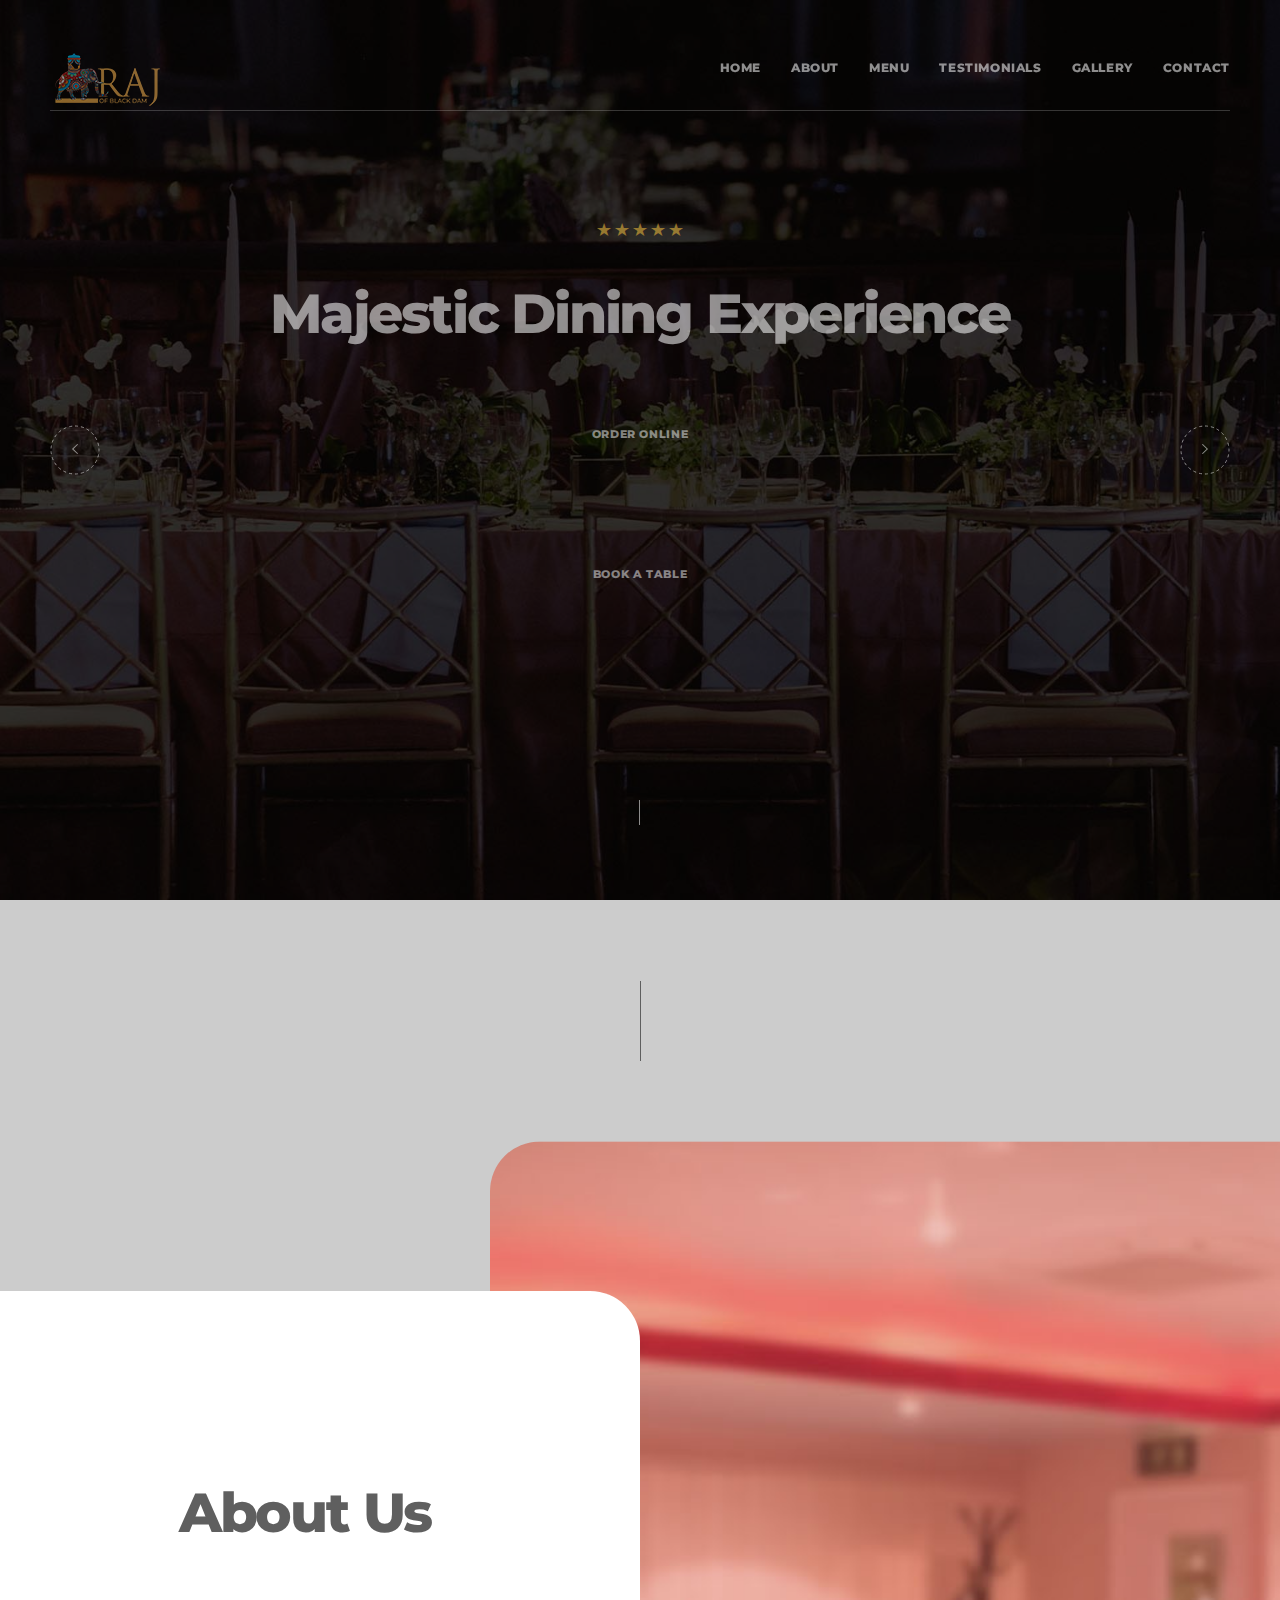
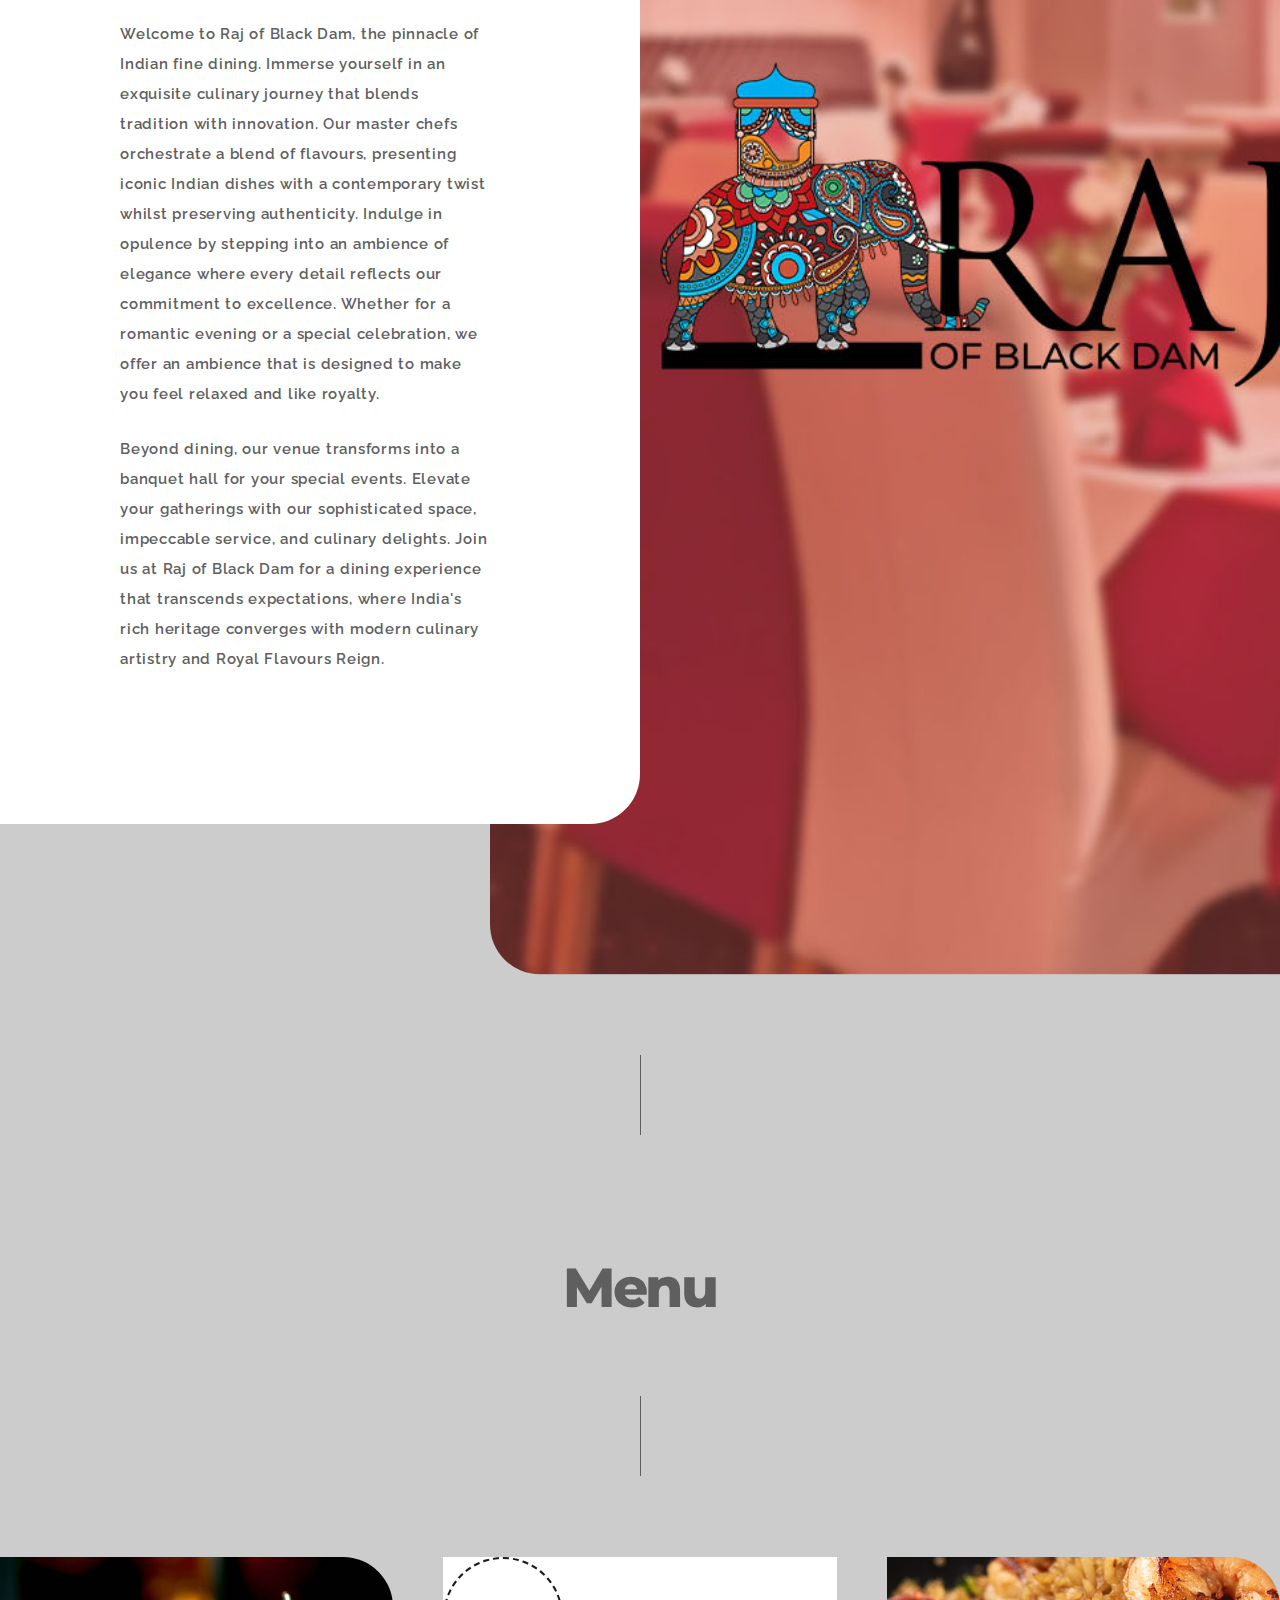
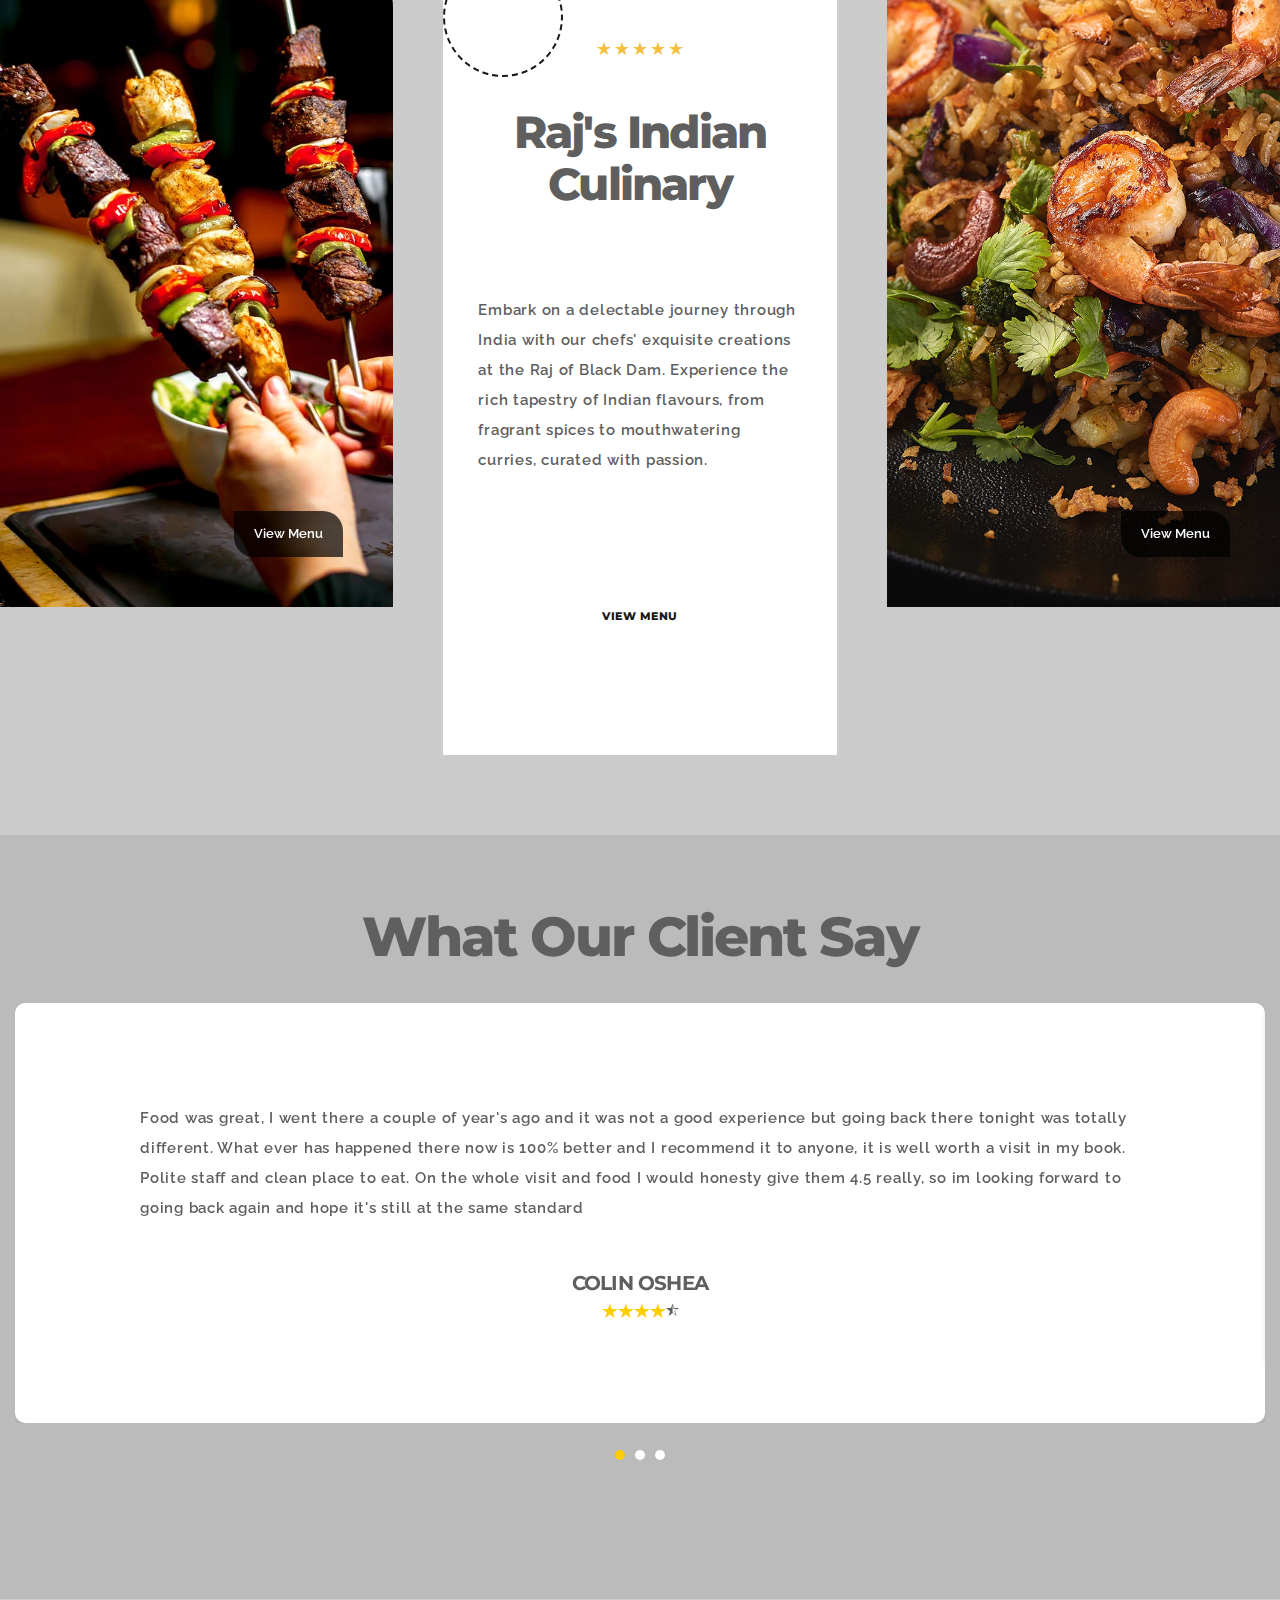
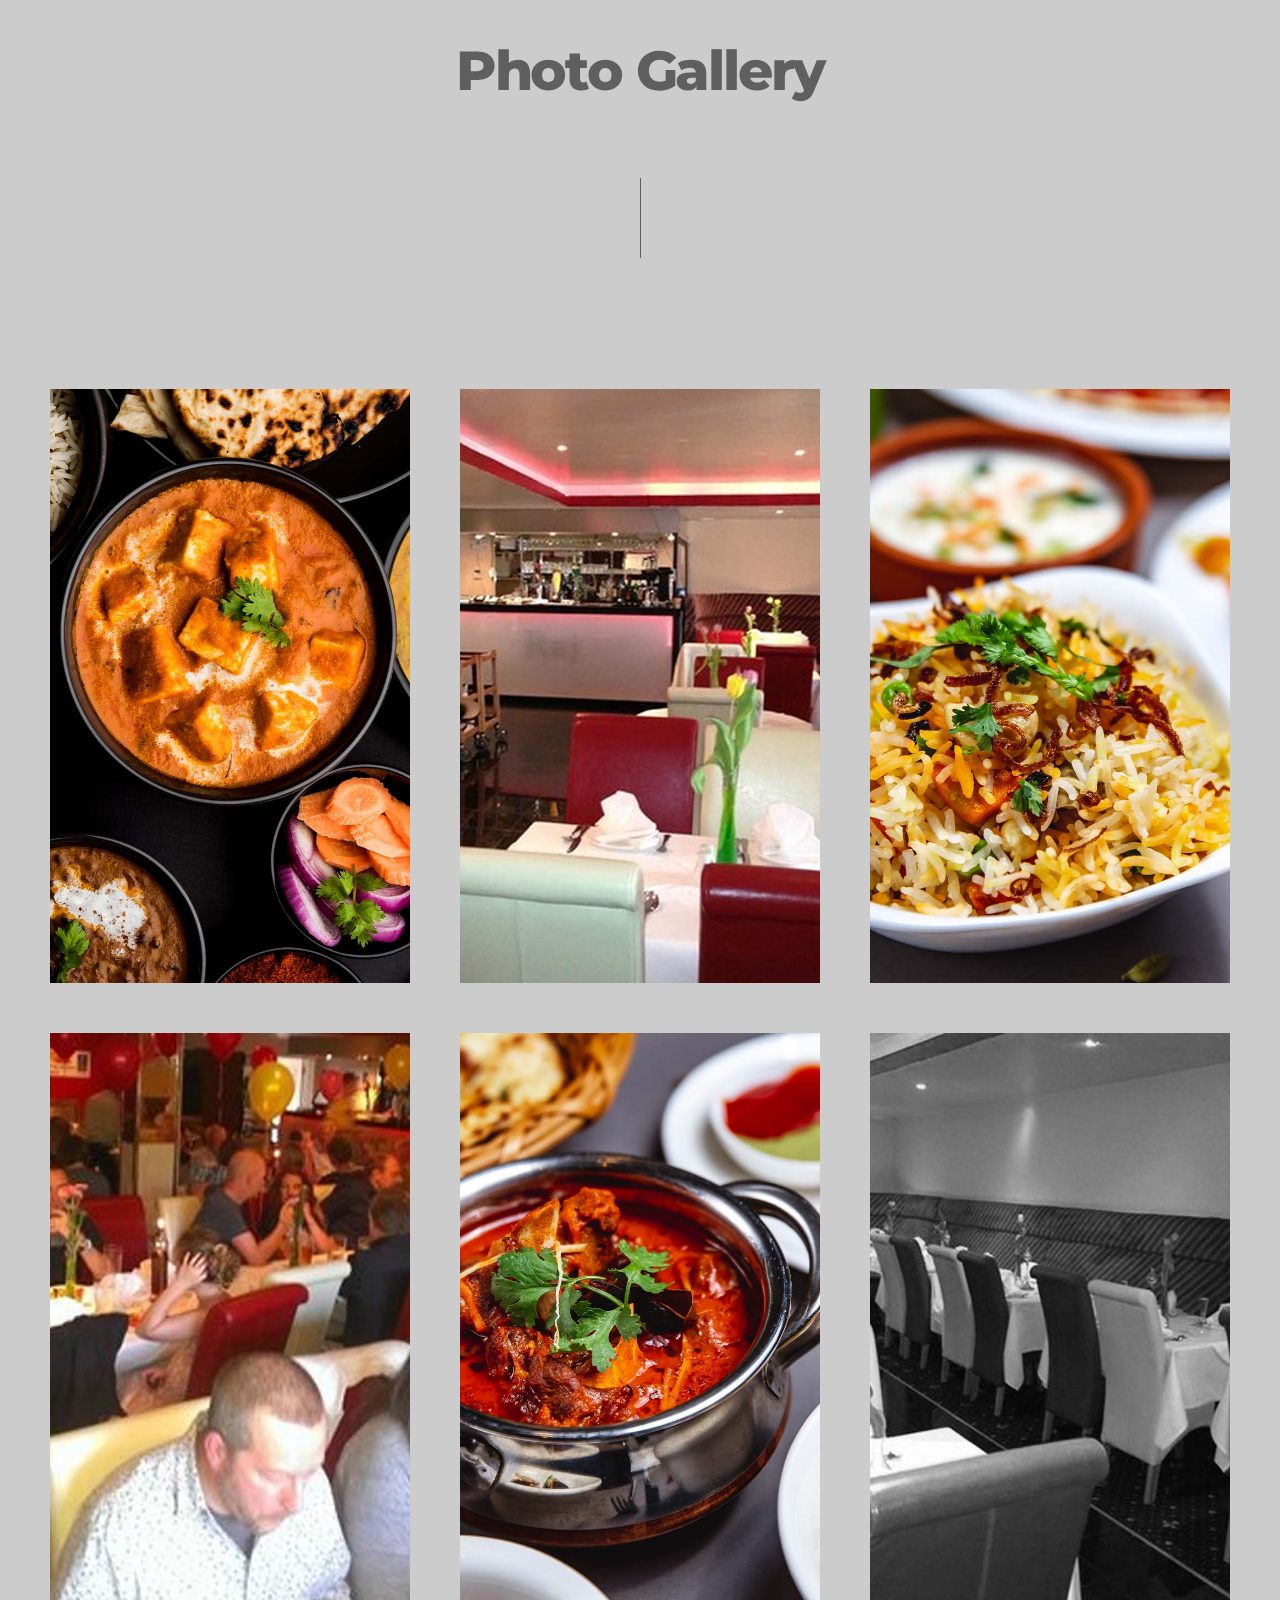
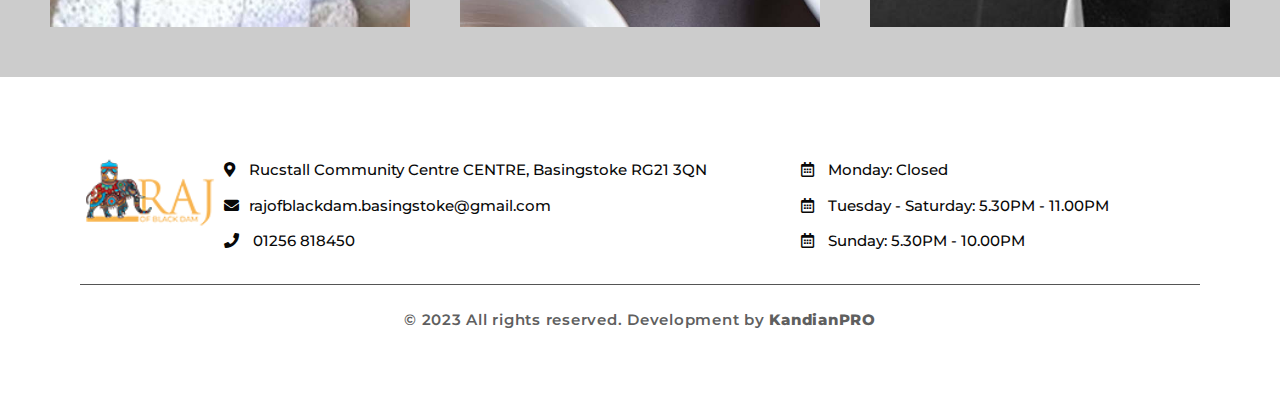
<file: index.html>
<!DOCTYPE html>
<html lang="zxx">
    <head>
        <meta charset="utf-8">
        <title>
            Raj of Black Dam
        </title>
        <meta content name="description">
        <meta content name="author">
        <meta content name="keywords">
        <meta content="width=device-width, initial-scale=1, maximum-scale=1"
            name="viewport">
        <!-- ex nihilo || September 2022 -->
        <!-- style start -->
        <link href="css/plugins.css" media="all" rel="stylesheet"
            type="text/css">
        <link href="css/style.css" media="all" rel="stylesheet" type="text/css">
        <link href="css/custom.css" media="all" rel="stylesheet" type="text/css">
        <!-- style end -->
        <!-- google fonts start -->
        <link
            href="https://fonts.googleapis.com/css?family=Raleway:100,200,300,400,500,600,700,800,900%7CMontserrat:400,400i,500,500i,600,600i,700,700i,800,800i,900,900i"
            rel="stylesheet" type="text/css">
        <!-- google fonts end -->
        <link rel="stylesheet"
            href="https://cdnjs.cloudflare.com/ajax/libs/font-awesome/5.15.3/css/all.min.css">
        <link rel="shortcut icon" href="img/tab logo.png" type="image/x-icon">
    </head>
    <body>
        <!-- preloader start -->
        <div class="preloader-bg"></div>
        <div id="preloader">
            <div id="preloader-status">
                <div class="preloader-position loader">
                    <span></span>
                </div>
            </div>
        </div>
        <!-- preloader end -->
        <!-- tst line start -->
        <div class="tst-line-t"></div>
        <div class="tst-line-l"></div>
        <div class="tst-line-r"></div>
        <div class="tst-line-b"></div>
        <!-- tst line end -->
        <!-- border top start -->
        <!-- container start -->
        <div class="container-fluid nopadding">
            <div class="extra-margin-border">
                <div class="border-top"></div>
            </div>
        </div>
        <!-- container end -->
        <!-- border top end -->
        <!-- navigation start -->
        <nav class="navbar navbar-fixed-top navbar-bg-switch">
            <!-- container start -->
            <div class="container-fluid nopadding">
                <div class="navbar-header fadeIn-element">
                    <!-- logo start -->
                    <div class="logo">
                        <a class="navbar-brand logo" href="index.html">
                            <!-- logo light start -->
                            <img alt="Logo" class="logo-light"
                                src="img/logo-light.png">
                            <!-- logo light end -->
                            <!-- logo dark start -->
                            <img alt="Logo" class="logo-dark"
                                src="img/logo-dark.png">
                            <!-- logo dark end -->
                        </a>
                    </div>
                    <!-- logo end -->
                </div>
                <!-- main navigation start -->
                <div class="main-navigation fadeIn-element">
                    <div class="navbar-header">
                        <button aria-expanded="false"
                            class="navbar-toggle collapsed"
                            data-target="#navbar-collapse"
                            data-toggle="collapse" type="button"><span
                                class="sr-only">Toggle
                                navigation</span> <span class="icon-bar"></span>
                            <span class="icon-bar"></span> <span
                                class="icon-bar"></span></button>
                    </div>
                    <div class="collapse navbar-collapse" id="navbar-collapse">
                        <!-- menu start -->
                        <ul class="nav navbar-nav navbar-right">
                            <li>
                                <a href="index.html">Home</a>
                            </li>
                            <li>
                                <a href="#about">About</a>
                            </li>
                            <li>
                                <a href="#menu">Menu</a>
                            </li>
                            <li>
                                <a href="#testimonials">Testimonials</a>
                            </li>
                            <li>
                                <a href="#gallery">Gallery</a>
                            </li>
                            <li>
                                <a href="#contact">Contact</a>
                            </li>
                        </ul>
                        <!-- menu end -->
                    </div>
                </div>
                <!-- main navigation end -->
            </div>
            <!-- container end -->
        </nav>
        <!-- navigation end -->
        <!-- home start -->
        <div class="upper-page bg-dark" id="home">
            <!-- hero bg start -->
            <div class="hero-fullscreen">
                <div class="hero-fullscreen-FIX">
                    <div class="hero-bg">
                        <!-- hero slider wrapper start -->
                        <div class="swiper-container-wrapper">
                            <!-- swiper container start -->
                            <div class="swiper-container swiper1">
                                <!-- swiper wrapper start -->
                                <div class="swiper-wrapper">
                                    <!-- swiper slider item start -->
                                    <div class="swiper-slide">
                                        <div class="swiper-slide-inner"
                                            data-swiper-parallax="50%">
                                            <!-- swiper slider item IMG start -->
                                            <div
                                                class="swiper-slide-inner-bg bg-img-1 overlay overlay-dark">
                                            </div>
                                            <!-- swiper slider item IMG end -->
                                            <!-- swiper slider item txt start -->
                                            <div class="swiper-slide-inner-txt">
                                                <!-- section subtitle start -->
                                                <div
                                                    class="star-wrapper fadeIn-element">
                                                    <span class="ion-ios-star"></span>
                                                    <span class="ion-ios-star"></span>
                                                    <span class="ion-ios-star"></span>
                                                    <span class="ion-ios-star"></span>
                                                    <span class="ion-ios-star"></span>
                                                </div>
                                                <!-- section subtitle end -->
                                                <!-- divider start -->
                                                <div class="divider-m"></div>
                                                <!-- divider end -->
                                                <!-- section title start -->
                                                <h1
                                                    class="hero-heading hero-heading-home fadeIn-element">
                                                    Majestic Dining Experience
                                                </h1>
                                                <!-- section title end -->
                                                <!-- divider start -->
                                                <div class="divider-m"></div>
                                                <!-- divider end -->
                                                <!-- button 1 start -->
                                                <div
                                                    class="more-wraper-center more-wraper-center-home fadeIn-element">
                                                    <a
                                                        class="button button-effect"
                                                        href="https://rbd.mitakeaway.com/">
                                                        <div
                                                            class="more-wraper-inner-home">
                                                            <i class="pulse"></i>
                                                            <div
                                                                class="more-button-txt-center more-button-txt-center-home">
                                                                <span>Order
                                                                    Online</span>
                                                            </div>
                                                        </div>
                                                    </a>
                                                </div>
                                                <!-- button 1 end -->
                                                <!-- button 2 start -->
                                                <div
                                                    class="more-wraper-center more-wraper-center-home fadeIn-element">
                                                    <a
                                                        class="button button-effect"
                                                        href="https://rbd.mitakeaway.com/Basingstoke/booking-table/1">
                                                        <div
                                                            class="more-wraper-inner-home">
                                                            <i class="pulse"></i>
                                                            <div
                                                                class="more-button-txt-center more-button-txt-center-home">
                                                                <span>Book A
                                                                    Table</span>
                                                            </div>
                                                        </div>
                                                    </a>
                                                </div>
                                                <!-- button 2 end -->
                                            </div>
                                            <!-- swiper slider item txt end -->
                                        </div>
                                    </div>
                                    <!-- swiper slider item end -->
                                    <!-- swiper slider item start -->
                                    <div class="swiper-slide">
                                        <div class="swiper-slide-inner"
                                            data-swiper-parallax="50%">
                                            <!-- swiper slider item IMG start -->
                                            <div
                                                class="swiper-slide-inner-bg bg-img-2 overlay overlay-dark">
                                            </div>
                                            <!-- swiper slider item IMG end -->
                                            <!-- swiper slider item txt start -->
                                            <div class="swiper-slide-inner-txt">
                                                <!-- section subtitle start -->
                                                <div
                                                    class="star-wrapper fadeIn-element">
                                                    <span class="ion-ios-star"></span>
                                                    <span class="ion-ios-star"></span>
                                                    <span class="ion-ios-star"></span>
                                                    <span class="ion-ios-star"></span>
                                                    <span class="ion-ios-star"></span>
                                                </div>
                                                <!-- section subtitle end -->
                                                <!-- divider start -->
                                                <div class="divider-m"></div>
                                                <!-- divider end -->
                                                <!-- section title start -->
                                                <h1
                                                    class="hero-heading hero-heading-home fadeIn-element">
                                                    Exploring Indian Culinary
                                                    Delights
                                                </h1>
                                                <!-- section title end -->
                                                <!-- divider start -->
                                                <div class="divider-m"></div>
                                                <!-- divider end -->
                                                <!-- button 1 start -->
                                                <div
                                                    class="more-wraper-center more-wraper-center-home fadeIn-element">
                                                    <a
                                                        class="button button-effect"
                                                        href="https://rbd.mitakeaway.com/">
                                                        <div
                                                            class="more-wraper-inner-home">
                                                            <i class="pulse"></i>
                                                            <div
                                                                class="more-button-txt-center more-button-txt-center-home">
                                                                <span>Order
                                                                    Online</span>
                                                            </div>
                                                        </div>
                                                    </a>
                                                </div>
                                                <!-- button 1 end -->
                                                <!-- button 2 start -->
                                                <div
                                                    class="more-wraper-center more-wraper-center-home fadeIn-element">
                                                    <a
                                                        class="button button-effect"
                                                        href="https://rbd.mitakeaway.com/Basingstoke/booking-table/1">
                                                        <div
                                                            class="more-wraper-inner-home">
                                                            <i class="pulse"></i>
                                                            <div
                                                                class="more-button-txt-center more-button-txt-center-home">
                                                                <span>Book A
                                                                    Table</span>
                                                            </div>
                                                        </div>
                                                    </a>
                                                </div>
                                                <!-- button 2 end -->
                                            </div>
                                            <!-- swiper slider item txt end -->
                                        </div>
                                    </div>
                                    <!-- swiper slider item end -->
                                    <!-- swiper slider item start -->
                                    <div class="swiper-slide">
                                        <div class="swiper-slide-inner"
                                            data-swiper-parallax="50%">
                                            <!-- swiper slider item IMG start -->
                                            <div
                                                class="swiper-slide-inner-bg bg-img-3 overlay overlay-dark">
                                            </div>
                                            <!-- swiper slider item IMG end -->
                                            <!-- swiper slider item txt start -->
                                            <div class="swiper-slide-inner-txt">
                                                <!-- section subtitle start -->
                                                <div
                                                    class="star-wrapper fadeIn-element">
                                                    <span class="ion-ios-star"></span>
                                                    <span class="ion-ios-star"></span>
                                                    <span class="ion-ios-star"></span>
                                                    <span class="ion-ios-star"></span>
                                                    <span class="ion-ios-star"></span>
                                                </div>
                                                <!-- section subtitle end -->
                                                <!-- divider start -->
                                                <div class="divider-m"></div>
                                                <!-- divider end -->
                                                <!-- section title start -->
                                                <h1
                                                    class="hero-heading hero-heading-home fadeIn-element">
                                                    A Journey Through Flavours
                                                </h1>
                                                <!-- section title end -->
                                                <!-- divider start -->
                                                <div class="divider-m"></div>
                                                <!-- divider end -->
                                                <!-- button 1 start -->
                                                <div
                                                    class="more-wraper-center more-wraper-center-home fadeIn-element">
                                                    <a
                                                        class="button button-effect"
                                                        href="https://rbd.mitakeaway.com/">
                                                        <div
                                                            class="more-wraper-inner-home">
                                                            <i class="pulse"></i>
                                                            <div
                                                                class="more-button-txt-center more-button-txt-center-home">
                                                                <span>Order
                                                                    Online</span>
                                                            </div>
                                                        </div>
                                                    </a>
                                                </div>
                                                <!-- button 1 end -->
                                                <!-- button 2 start -->
                                                <div
                                                    class="more-wraper-center more-wraper-center-home fadeIn-element">
                                                    <a
                                                        class="button button-effect"
                                                        href="https://rbd.mitakeaway.com/Basingstoke/booking-table/1">
                                                        <div
                                                            class="more-wraper-inner-home">
                                                            <i class="pulse"></i>
                                                            <div
                                                                class="more-button-txt-center more-button-txt-center-home">
                                                                <span>Book A
                                                                    Table</span>
                                                            </div>
                                                        </div>
                                                    </a>
                                                </div>
                                                <!-- button 2 end -->
                                            </div>
                                            <!-- swiper slider item txt end -->
                                        </div>
                                    </div>
                                    <!-- swiper slider item end -->
                                    <!-- swiper slider item start -->
                                    <div class="swiper-slide">
                                        <div class="swiper-slide-inner"
                                            data-swiper-parallax="50%">
                                            <!-- swiper slider item IMG start -->
                                            <div
                                                class="swiper-slide-inner-bg bg-img-4 overlay overlay-dark">
                                            </div>
                                            <!-- swiper slider item IMG end -->
                                            <!-- swiper slider item txt start -->
                                            <div class="swiper-slide-inner-txt">
                                                <!-- section subtitle start -->
                                                <div
                                                    class="star-wrapper fadeIn-element">
                                                    <span class="ion-ios-star"></span>
                                                    <span class="ion-ios-star"></span>
                                                    <span class="ion-ios-star"></span>
                                                    <span class="ion-ios-star"></span>
                                                    <span class="ion-ios-star"></span>
                                                </div>
                                                <!-- section subtitle end -->
                                                <!-- divider start -->
                                                <div class="divider-m"></div>
                                                <!-- divider end -->
                                                <!-- section title start -->
                                                <h1
                                                    class="hero-heading hero-heading-home fadeIn-element">
                                                    Cuisine Unveiled: Beyond
                                                    Borders
                                                </h1>
                                                <!-- section title end -->
                                                <!-- divider start -->
                                                <div class="divider-m"></div>
                                                <!-- divider end -->
                                                <!-- button 1 start -->
                                                <div
                                                    class="more-wraper-center more-wraper-center-home fadeIn-element">
                                                    <a
                                                        class="button button-effect"
                                                        href="https://rbd.mitakeaway.com/">
                                                        <div
                                                            class="more-wraper-inner-home">
                                                            <i class="pulse"></i>
                                                            <div
                                                                class="more-button-txt-center more-button-txt-center-home">
                                                                <span>Order
                                                                    Online</span>
                                                            </div>
                                                        </div>
                                                    </a>
                                                </div>
                                                <!-- button 1 end -->
                                                <!-- button 2 start -->
                                                <div
                                                    class="more-wraper-center more-wraper-center-home fadeIn-element">
                                                    <a
                                                        class="button button-effect"
                                                        href="https://rbd.mitakeaway.com/Basingstoke/booking-table/1">
                                                        <div
                                                            class="more-wraper-inner-home">
                                                            <i class="pulse"></i>
                                                            <div
                                                                class="more-button-txt-center more-button-txt-center-home">
                                                                <span>Book A
                                                                    Table</span>
                                                            </div>
                                                        </div>
                                                    </a>
                                                </div>
                                                <!-- button 2 end -->
                                            </div>
                                            <!-- swiper slider item txt end -->
                                        </div>
                                    </div>
                                    <!-- swiper slider item end -->
                                </div>
                                <!-- swiper wrapper end -->
                            </div>
                            <!-- swiper container end -->
                        </div>
                        <!-- hero slider wrapper end -->
                        <!-- swiper slider controls start -->
                        <div>
                            <div
                                class="swiper-slide-controls slide-prev fadeIn-element">
                                <span>
                                    <svg class="circle-svg" height="50"
                                        width="50">
                                        <circle class="circle" cx="25" cy="25"
                                            r="24"></circle>
                                    </svg>
                                </span>
                                <div class="ion-ios-arrow-left"></div>
                            </div>
                            <div
                                class="swiper-slide-controls slide-next fadeIn-element">
                                <span>
                                    <svg class="circle-svg" height="50"
                                        width="50">
                                        <circle class="circle" cx="25" cy="25"
                                            r="24"></circle>
                                    </svg>
                                </span>
                                <div class="ion-ios-arrow-right"></div>
                            </div>
                        </div>
                        <!-- swiper slider controls end -->
                    </div>
                </div>
            </div>
            <!-- hero bg end -->
            <!-- scroll indicator start -->
            <div class="scroll-indicator">
                <div class="scroll-indicator-wrapper">
                    <div class="scroll-line fadeIn-element"></div>
                </div>
            </div>
            <!-- scroll indicator end -->
        </div>
        <!-- home end -->

        <!-- vertical lines start -->
        <div class="vertical-lines-wrapper">
            <div class="vertical-lines"></div>
        </div>
        <!-- vertical lines end -->

        <!-- about start -->
        <div id="about" class="section-all bg-dark">
            <!-- container start -->
            <div class="container-fluid nopadding nopadding-xs">
                <div class="extra-margin-container">
                    <!-- row start -->
                    <div class="row">
                        <!-- col start -->
                        <div class="col-lg-12">
                            <!-- divider start -->
                            <div class="divider-l"></div>
                            <!-- divider end -->
                            <!-- line start -->
                            <div class="the-line"></div>
                            <!-- line end -->
                            <!-- divider start -->
                            <div class="divider-l"></div>
                            <!-- divider end -->
                        </div>
                        <!-- col end -->
                    </div>
                    <!-- row end -->
                    <!-- row start -->
                    <div class="row">
                        <!-- col start -->
                        <div class="col-lg-12">
                            <div class="post-list">
                                <div class="post-list-content-wrapper">
                                    <div class="post-list-wrapper">
                                        <!-- section item start -->
                                        <div class="post-list-item">
                                            <div
                                                class="container-custom post-list-item-container">
                                                <div class="row post-list-row">
                                                    <div
                                                        class="col-lg-4-custom col-md-6-custom offset-lg-1-custom">
                                                        <div
                                                            class="post-list-content post-list-content-reverse">
                                                            <!-- row start -->
                                                            <div class="row">
                                                                <!-- col start -->
                                                                <div
                                                                    class="col-md-12">
                                                                    <!-- divider start -->
                                                                    <div
                                                                        class="divider-l visible-mobile-devices"></div>
                                                                    <!-- divider end -->
                                                                    <!-- divider start -->
                                                                    <div
                                                                        class="divider-m"></div>
                                                                    <!-- divider end -->
                                                                    <!-- section title start -->
                                                                    <h2
                                                                        class="hero-heading hero-heading-dark">
                                                                        About Us
                                                                    </h2>
                                                                    <!-- section title end -->
                                                                    <!-- divider start -->
                                                                    <div
                                                                        class="divider-l"></div>
                                                                    <!-- divider end -->
                                                                    <!-- section txt start -->
                                                                    <div
                                                                        class="section-txt">
                                                                        <p>
                                                                            Welcome
                                                                            to
                                                                            Raj
                                                                            of
                                                                            Black
                                                                            Dam,
                                                                            the
                                                                            pinnacle
                                                                            of
                                                                            Indian
                                                                            fine
                                                                            dining.
                                                                            Immerse
                                                                            yourself
                                                                            in
                                                                            an
                                                                            exquisite
                                                                            culinary
                                                                            journey
                                                                            that
                                                                            blends
                                                                            tradition
                                                                            with
                                                                            innovation.
                                                                            Our
                                                                            master
                                                                            chefs
                                                                            orchestrate
                                                                            a
                                                                            blend
                                                                            of
                                                                            flavours,
                                                                            presenting
                                                                            iconic
                                                                            Indian
                                                                            dishes
                                                                            with
                                                                            a
                                                                            contemporary
                                                                            twist
                                                                            whilst
                                                                            preserving
                                                                            authenticity.
                                                                            Indulge
                                                                            in
                                                                            opulence
                                                                            by
                                                                            stepping
                                                                            into
                                                                            an
                                                                            ambience
                                                                            of
                                                                            elegance
                                                                            where
                                                                            every
                                                                            detail
                                                                            reflects
                                                                            our
                                                                            commitment
                                                                            to
                                                                            excellence.
                                                                            Whether
                                                                            for
                                                                            a
                                                                            romantic
                                                                            evening
                                                                            or a
                                                                            special
                                                                            celebration,
                                                                            we
                                                                            offer
                                                                            an
                                                                            ambience
                                                                            that
                                                                            is
                                                                            designed
                                                                            to
                                                                            make
                                                                            you
                                                                            feel
                                                                            relaxed
                                                                            and
                                                                            like
                                                                            royalty.
                                                                        </p>
                                                                        <p>Beyond
                                                                            dining,
                                                                            our
                                                                            venue
                                                                            transforms
                                                                            into
                                                                            a
                                                                            banquet
                                                                            hall
                                                                            for
                                                                            your
                                                                            special
                                                                            events.
                                                                            Elevate
                                                                            your
                                                                            gatherings
                                                                            with
                                                                            our
                                                                            sophisticated
                                                                            space,
                                                                            impeccable
                                                                            service,
                                                                            and
                                                                            culinary
                                                                            delights.
                                                                            Join
                                                                            us
                                                                            at
                                                                            Raj
                                                                            of
                                                                            Black
                                                                            Dam
                                                                            for
                                                                            a
                                                                            dining
                                                                            experience
                                                                            that
                                                                            transcends
                                                                            expectations,
                                                                            where
                                                                            India's
                                                                            rich
                                                                            heritage
                                                                            converges
                                                                            with
                                                                            modern
                                                                            culinary
                                                                            artistry
                                                                            and
                                                                            Royal
                                                                            Flavours
                                                                            Reign.</p>
                                                                    </div>
                                                                    <!-- section txt end -->
                                                                    <!-- divider start -->
                                                                    <div
                                                                        class="divider-l visible-mobile-devices"></div>
                                                                    <!-- divider end -->
                                                                </div>
                                                                <!-- col end -->
                                                            </div>
                                                            <!-- row end -->
                                                        </div>
                                                    </div>
                                                </div>
                                            </div>
                                            <!-- section img start -->
                                            <div
                                                class="post-list-bg post-list-bg-reverse post-list-bg-all about-bg-1"></div>
                                            <!-- section img end -->
                                        </div>
                                        <!-- section item end -->
                                    </div>
                                </div>
                            </div>
                        </div>
                        <!-- col end -->
                    </div>
                    <!-- row end -->
                    <!-- row start -->
                    <div class="row">
                        <!-- col start -->
                        <div class="col-lg-12">
                            <!-- divider start -->
                            <div class="divider-l"></div>
                            <!-- divider end -->
                            <!-- line start -->
                            <div class="the-line"></div>
                            <!-- line end -->
                            <!-- divider start -->
                            <div class="divider-l"></div>
                            <!-- divider end -->
                        </div>
                        <!-- col end -->
                    </div>
                    <!-- row end -->
                </div>
            </div>
            <!-- container end -->
        </div>
        <!-- about end -->

        <!-- Quote testimonials start -->
        <div id="video-testimonials" class="section-all">
            <!-- container start -->
            <div class="container-fluid">
                <!-- row start -->
                <div class="row">
                    <!-- parallax wrapper start -->
                    <div class="parallax-all">
                        <!-- Image start -->
                       <!-- <div class="parallax-image">
                            <img src="img/Quotes/q1 with quote.jpg" width="100%"
                                height="100%"
                                alt="Quote Image"> -->
                        </div>
                        <!-- Image end -->
                    </div>
                    <!-- parallax wrapper end -->
                </div>
                <!-- row end -->
            </div>
            <!-- container end -->
        </div>
        <!-- Quote testimonials end -->

        <!-- rooms start -->
        <div id="menu" class="section-all bg-dark">
            <!-- container start -->
            <div class="container">
                <!-- row start -->
                <div class="row">
                    <!-- col start -->
                    <div class="col-lg-12">
                        <!-- divider start -->
                        <div class="divider-m"></div>
                        <!-- divider end -->
                        <!-- section title start -->
                        <h2 class="hero-heading hero-heading-dark">
                            Menu
                        </h2>
                        <!-- section title end -->
                    </div>
                    <!-- col end -->
                </div>
                <!-- row end -->
                <!-- row start -->
                <div class="row">
                    <!-- col start -->
                    <div class="col-lg-12">
                        <!-- divider start -->
                        <div class="divider-l"></div>
                        <!-- divider end -->
                        <!-- line start -->
                        <div class="the-line"></div>
                        <!-- line end -->
                        <!-- divider start -->
                        <div class="divider-l"></div>
                        <!-- divider end -->
                    </div>
                    <!-- col end -->
                </div>
                <!-- row end -->
            </div>
            <!-- container end -->
            <!-- container start -->
            <div class="container-fluid nopadding">
                <!-- carousel start -->
                <div class="owl-carousel owl-carousel-rooms">
                    <!-- halve start -->
                    <div class="halves">
                        <!-- halve IMG start -->
                        <div class="half post-bg-all rooms-bg-1 all-bg-right"></div>
                        <a class="popup-photo"
                            href="img/menu/Eat-in-Menu_A3-03.jpg"
                            title="IMG Description">
                            <div class="image-caption">View Menu</div>
                        </a>
                        <!-- halve IMG end -->
                    </div>
                    <!-- halve end -->
                    <!-- halve start -->
                    <div class="halves">
                        <!-- halve TXT start -->
                        <div class="half half-color">
                            <!-- row start -->
                            <div class="row post-all-txt">
                                <!-- col start -->
                                <div class="col-md-12">
                                    <!-- divider start -->
                                    <div class="divider-l"></div>
                                    <!-- divider end -->
                                    <!-- section subtitle start -->
                                    <div class="star-wrapper">
                                        <span class="ion-ios-star"></span>
                                        <span class="ion-ios-star"></span>
                                        <span class="ion-ios-star"></span>
                                        <span class="ion-ios-star"></span>
                                        <span class="ion-ios-star"></span>
                                    </div>
                                    <!-- section subtitle end -->
                                    <!-- divider start -->
                                    <div class="divider-m"></div>
                                    <!-- divider end -->
                                    <!-- section title start -->
                                    <h2>Raj's Indian Culinary</h2>
                                    <!-- section title end -->
                                    <!-- divider start -->
                                    <div class="divider-l"></div>
                                    <!-- divider end -->
                                    <!-- section txt start -->
                                    <p>Embark on a delectable journey through India with our chefs' exquisite creations at the Raj of Black Dam. Experience the rich tapestry of Indian flavours, from fragrant spices to mouthwatering curries, curated with passion.
                                    </p>
                                    <!-- section txt end -->
                                    <!-- divider start -->
                                  <div class="divider-l"></div>
                                    <!-- divider end -->
                                    <!-- button start -->
                                    <div class="more-wraper-center">
                                        <a class="popup-photo"
                                            href="img/menu/Eat-in-Menu_A3-03.jpg"
                                            title="IMG Description">
                                            <div
                                                class="more-button-bg-center more-button-bg-center-dark more-button-bg-center-dark-close more-button-circle"></div>
                                            <div
                                                class="more-button-txt-center more-button-txt-center-close">
                                                <a class="popup-photo"
                                                    href="img/menu/Eat-in-Menu_A3-03.jpg"
                                                    title="IMG Description">
                                                    <span>View Menu</span>
                                                </div>
                                            </a>
                                        </div>
                                        <!-- button end -->
                                        <!-- divider start -->
                                        <div class="divider-l"></div>
                                        <!-- divider end -->
                                    </div>
                                    <!-- col end -->
                                </div>
                                <!-- row end -->
                            </div>
                            <!-- halve TXT end -->
                        </div>
                        <!-- halve end -->
                        <!-- halve start -->
                        <div class="halves">
                            <div
                                class="half post-bg-all rooms-bg-3 all-bg-right"></div>
                            <a class="popup-photo"
                                href="img/menu/Eat-in-Menu_A3-03.jpg"
                                title="IMG Description">
                                <div class="image-caption">View Menu</div>
                            </a>
                        </div>
                        <!-- halve end -->
                    </div>
                    <!-- carousel end -->
                    <!-- divider start -->
                    <div class="divider-l"></div>
                    <!-- divider end -->

                </div>
                <!-- container end -->
            </div>
            <!-- rooms end -->
        </div>

        <!-- Testimonials start -->
        <div id="testimonials" class="section-all">
            <div class="container-fluid">
                <div class="row">
                    <div class="col-lg-12 text-center">
                        <h2 class="hero-heading hero-heading-dark">What Our
                            Client Say</h2>
                    </div>
                </div>
                <div class="row">
                    <div class="col-lg-12 text-center">
                        <div class="owl-carousel owl-carousel-testimonials">
                            <!-- Testimonial item 1 -->
                            <div class="testimonial-item">
                                <div class="testimonial-content">
                                    <p> Food was great, I went there a couple of
                                        year's ago and it was not a good
                                        experience but going back there tonight
                                        was totally different. What ever has
                                        happened there now is 100% better and I
                                        recommend it to anyone, it is well worth
                                        a visit in my book. Polite staff and
                                        clean place to eat. On the whole visit
                                        and food I would honesty give them 4.5
                                        really, so im looking forward to going
                                        back again and hope it's still at the
                                        same standard
                                    </p>
                                </div>
                                <div class="testimonial-author">
                                    <h4>Colin Oshea</h4>
                                    <div class="rating">
                                        <span class="ion-ios-star"></span>
                                        <span class="ion-ios-star"></span>
                                        <span class="ion-ios-star"></span>
                                        <span class="ion-ios-star"></span>
                                        <span class="ion-ios-star-half"></span>
                                    </div>
                                </div>
                            </div>
                            <!-- Testimonial item 2 -->
                            <div class="testimonial-item">
                                <div class="testimonial-content">
                                    <p>I recently visited, thoroughly impressed
                                        with vibrant atmosphere and welcoming
                                        staff and flavors perfectly balanced.
                                        The impeccable service gave excellence
                                        to my dining experience. Highly
                                        recommended.</p>
                                </div>
                                <div class="testimonial-author">
                                    <h4>Kumar Antil</h4>
                                    <div class="rating">
                                        <span class="ion-ios-star"></span>
                                        <span class="ion-ios-star"></span>
                                        <span class="ion-ios-star"></span>
                                        <span class="ion-ios-star"></span>
                                        <span class="ion-ios-star"></span>
                                    </div>
                                </div>
                            </div>
                            <!-- Testimonial item 3 -->
                            <div class="testimonial-item">
                                <div class="testimonial-content">
                                    <p>The food was amazing. The new management
                                        was amazing. Real Indian food. The food
                                        was made faster than any restaurant in
                                        this location was served warm with cold
                                        drinks. The service was very good and
                                        respectful. Definitely consider coming
                                        here. New manager now serve alcohol.</p>
                                </div>
                                <div class="testimonial-author">
                                    <h4>Yuvraj Singh</h4>
                                    <div class="rating">
                                        <span class="ion-ios-star"></span>
                                        <span class="ion-ios-star"></span>
                                        <span class="ion-ios-star"></span>
                                        <span class="ion-ios-star"></span>
                                        <span class="ion-ios-star"></span>
                                    </div>
                                </div>
                            </div>
                        </div>
                        <div class="owl-dots fixed-dots"></div>
                    </div>
                </div>
            </div>
        </div>
        <!-- Testimonials end -->

        <!-- gallery start -->
        <div id="gallery" class="section-all bg-dark">
            <!-- container start -->
            <div class="container">
                <div class="extra-margin-container">
                    <!-- row start -->
                    <div class="row">
                        <!-- col start -->
                        <div class="col-lg-12">
                            <!-- divider start -->
                            <div class="divider-m"></div>
                            <!-- divider end -->
                            <!-- section title start -->
                            <h2 class="hero-heading hero-heading-dark">
                                Photo Gallery
                            </h2>
                            <!-- section title end -->
                        </div>
                        <!-- col end -->
                    </div>
                    <!-- row end -->
                    <!-- row start -->
                    <div class="row">
                        <!-- col start -->
                        <div class="col-lg-12">
                            <!-- divider start -->
                            <div class="divider-l"></div>
                            <!-- divider end -->
                            <!-- line start -->
                            <div class="the-line"></div>
                            <!-- line end -->
                            <!-- divider start -->
                            <div class="divider-l"></div>
                            <!-- divider end -->
                        </div>
                        <!-- col end -->
                    </div>
                    <!-- row end -->
                </div>
            </div>
            <!-- container end -->
        </div>
        <!-- gallery end -->
        <!-- gallery IMG start -->
        <div id="gallery-img" class="bg-light">
            <!-- divider start -->
            <div class="divider-m-2"></div>
            <!-- divider end -->
            <!-- container start -->
            <div class="container-fluid">
                <!-- row start -->
                <div class="row">
                    <!-- photoSwipe start -->
                    <div class="legendary-gallery">
                        <!-- gallery item start -->
                        <figure
                            class="col-sm-12 col-md-4 hover-effect-img move-down">
                            <img alt="Image description" class="img-responsive"
                                src="photoswipe/photos/small/1.jpg">
                        </figure>
                        <!-- gallery item end -->
                        <!-- gallery item start -->
                        <figure
                            class="col-sm-12 col-md-4 hover-effect-img move-down">
                            <img alt="Image description" class="img-responsive"
                                src="photoswipe/photos/small/2.jpg">
                        </figure>
                        <!-- gallery item end -->
                        <!-- gallery item start -->
                        <figure
                            class="col-sm-12 col-md-4 hover-effect-img move-down">
                            <img alt="Image description" class="img-responsive"
                                src="photoswipe/photos/small/3.jpg">
                        </figure>
                        <!-- gallery item end -->
                        <!-- gallery item start -->
                        <figure
                            class="col-sm-12 col-md-4 hover-effect-img move-down">
                            <img alt="Image description" class="img-responsive"
                                src="photoswipe/photos/small/4.jpg">
                        </figure>
                        <!-- gallery item end -->
                        <!-- gallery item start -->
                        <figure
                            class="col-sm-12 col-md-4 hover-effect-img move-down">
                            <img alt="Image description" class="img-responsive"
                                src="photoswipe/photos/small/5.jpg">
                        </figure>
                        <!-- gallery item end -->
                        <!-- gallery item start -->
                        <figure
                            class="col-sm-12 col-md-4 hover-effect-img move-down">
                            <img alt="Image description" class="img-responsive"
                                src="photoswipe/photos/small/6.jpg">
                        </figure>
                        <!-- gallery item end -->
                    </div>
                    <!-- photoSwipe end -->
                </div>
                <!-- row end -->
            </div>
            <!-- container end -->
        </div>
        <!-- gallery IMG end -->
        
        <!-- footer start -->
        <div id="contact" class="footer">
            <div class="footer__content">
                <div class="footer__logo">
                    <img src="img/logo-footer.png"
                        alt="Company Logo">
                </div>
                <div class="footer__contact">
                    <ul class="contact-info">
                        <li><i class="fas fa-map-marker-alt"></i>
                            Rucstall Community Centre CENTRE, Basingstoke RG21
                            3QN</li>
                        <li><i class="fas fa-envelope"></i>rajofblackdam.basingstoke@gmail.com</li>
                        <li><i class="fas fa-phone"></i>
                           01256 818450</li>
                    </ul>
                </div>
                <div class="footer__work-times">
                    <ul class="work-info">
                        <li><i class="far fa-calendar-alt"></i>
                      Monday: Closed</li>
                        <li><i class="far fa-calendar-alt"></i>
                      Tuesday - Saturday: 5.30PM - 11.00PM</li>
                        <li><i class="far fa-calendar-alt"></i>
                            Sunday: 5.30PM - 10.00PM</li>
                    </ul>
                </div>
            </div>
            <div class="footer__legal">
                <p>&copy; 2023 All rights reserved. Development by <a
                        href="http://kandianpro.co.uk/"
                        style="font-weight: 800;">KandianPRO</a></p>
            </div>
        </div>
        <!-- footer end -->

        <!-- to top arrow start -->
        <div class="to-top-arrow">
            <span class="ion-ios-arrow-up"></span>
        </div>
        <!-- to top arrow end -->

        <!-- photoSwipe background start -->
        <div aria-hidden="true" class="pswp" role="dialog"
            tabindex="-1">
            <div class="pswp__bg"></div>
            <div class="pswp__scroll-wrap">
                <div class="pswp__container">
                    <div class="pswp__item"></div>
                    <div class="pswp__item"></div>
                    <div class="pswp__item"></div>
                </div>
                <div class="pswp__ui pswp__ui--hidden">
                    <div class="pswp__top-bar">
                        <div class="pswp__counter"></div>
                        <button
                            class="pswp__button pswp__button--close"
                            title="Close (Esc)"></button> <button
                            class="pswp__button pswp__button--share"
                            title="Share"></button> <button
                            class="pswp__button pswp__button--fs"
                            title="Toggle fullscreen"></button>
                        <button
                            class="pswp__button pswp__button--zoom"
                            title="Zoom in/out"></button>
                        <div class="pswp__preloader">
                            <div class="pswp__preloader__icn">
                                <div class="pswp__preloader__cut">
                                    <div
                                        class="pswp__preloader__donut"></div>
                                </div>
                            </div>
                        </div>
                    </div>
                    <div
                        class="pswp__share-modal pswp__share-modal--hidden pswp__single-tap">
                        <div class="pswp__share-tooltip"></div>
                    </div>
                    <button
                        class="pswp__button pswp__button--arrow--left"
                        title="Previous (arrow left)"></button>
                    <button
                        class="pswp__button pswp__button--arrow--right"
                        title="Next (arrow right)"></button>
                    <div class="pswp__caption">
                        <div class="pswp__caption__center"></div>
                    </div>
                </div>
            </div>
        </div>
        <!-- photoSwipe background end -->
        <!-- scripts start -->
        <script src="js/plugins.js"></script>
        <script src="js/luxex.js"></script>
        <!-- scripts end -->
    </body>
</html>
</file>
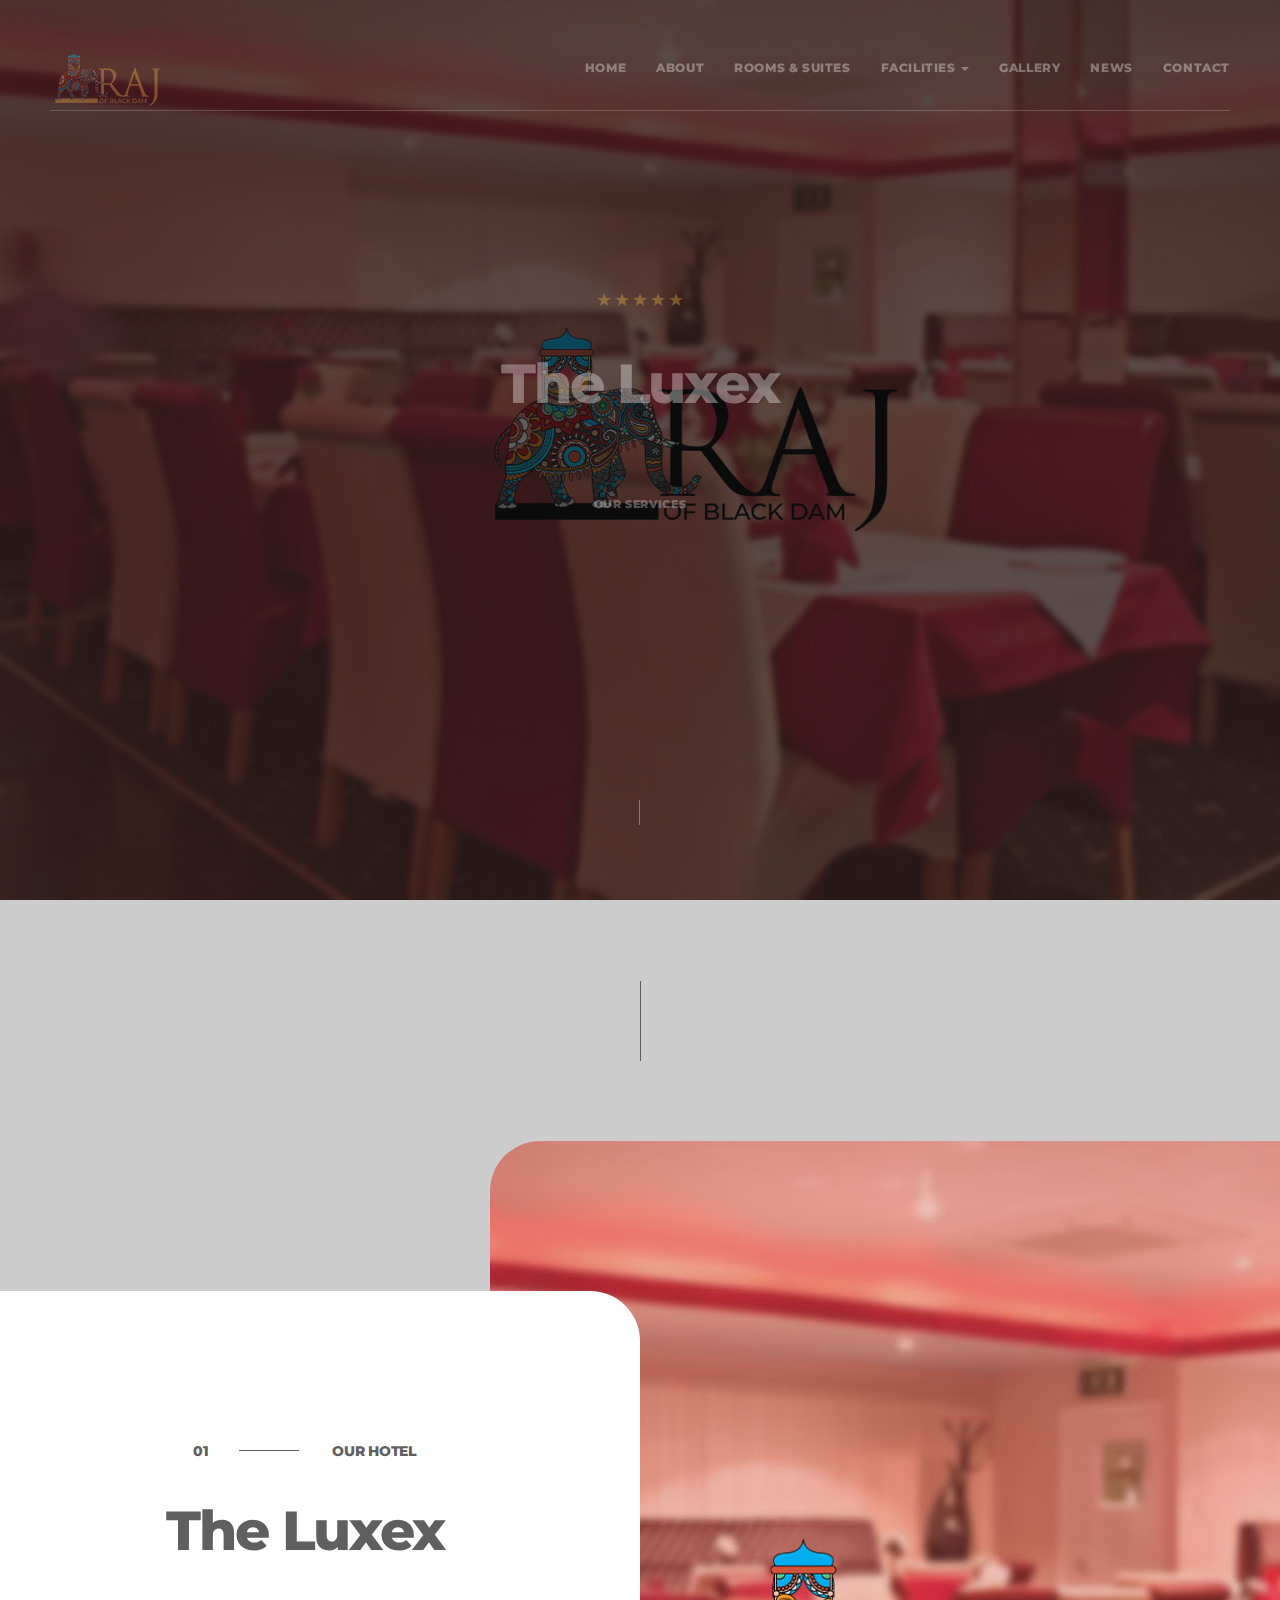
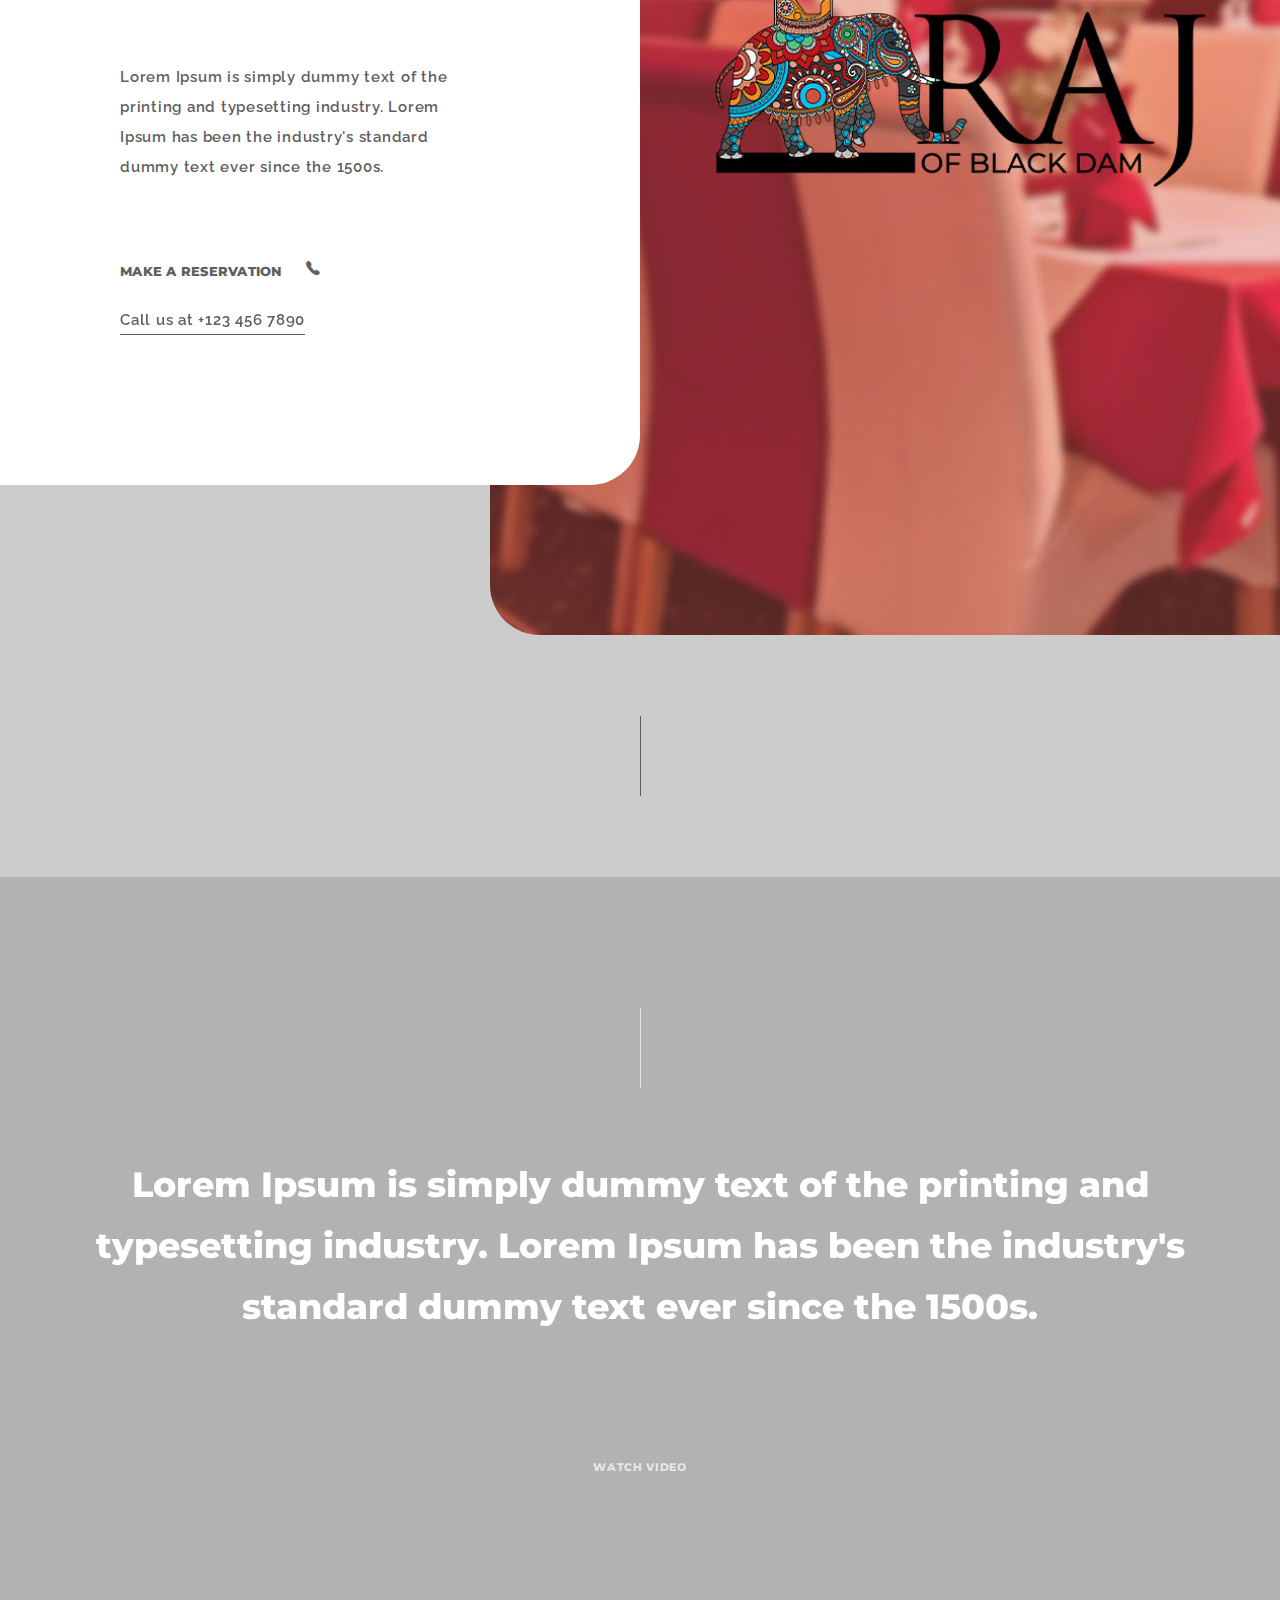
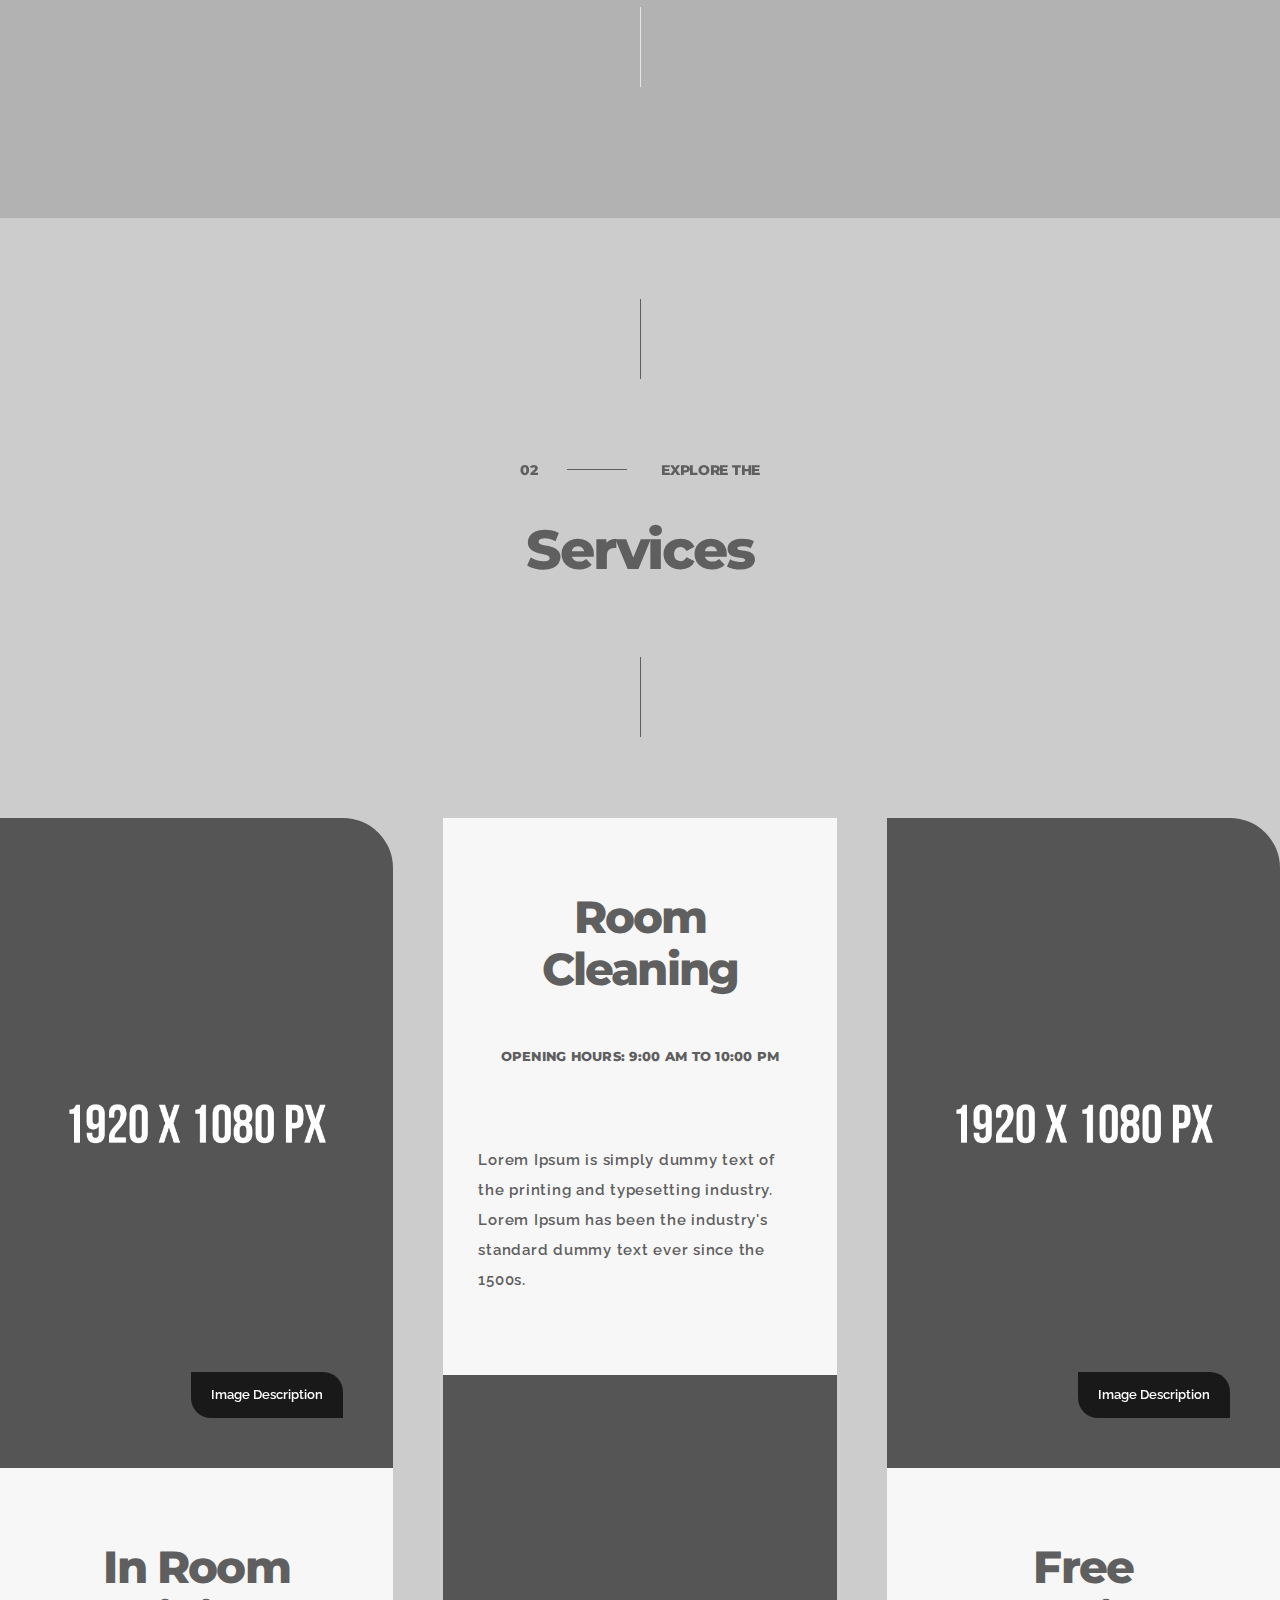
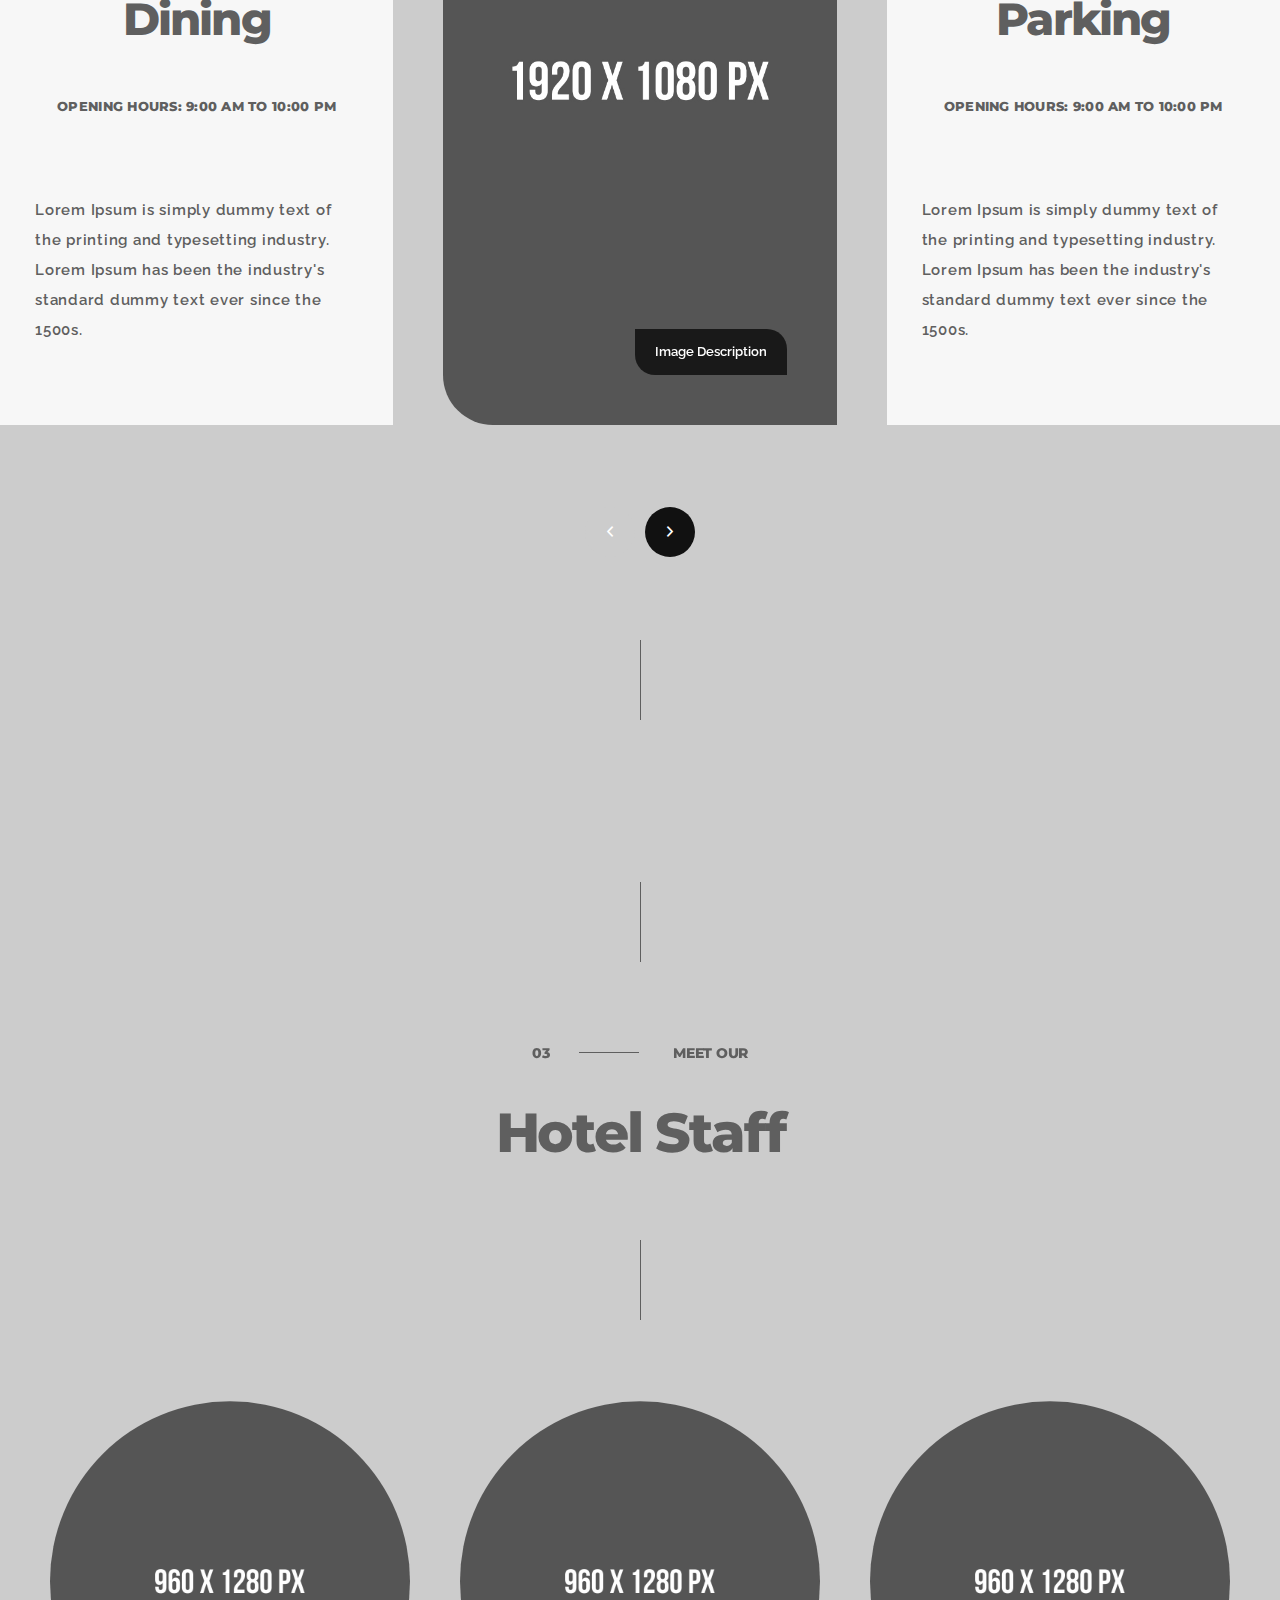
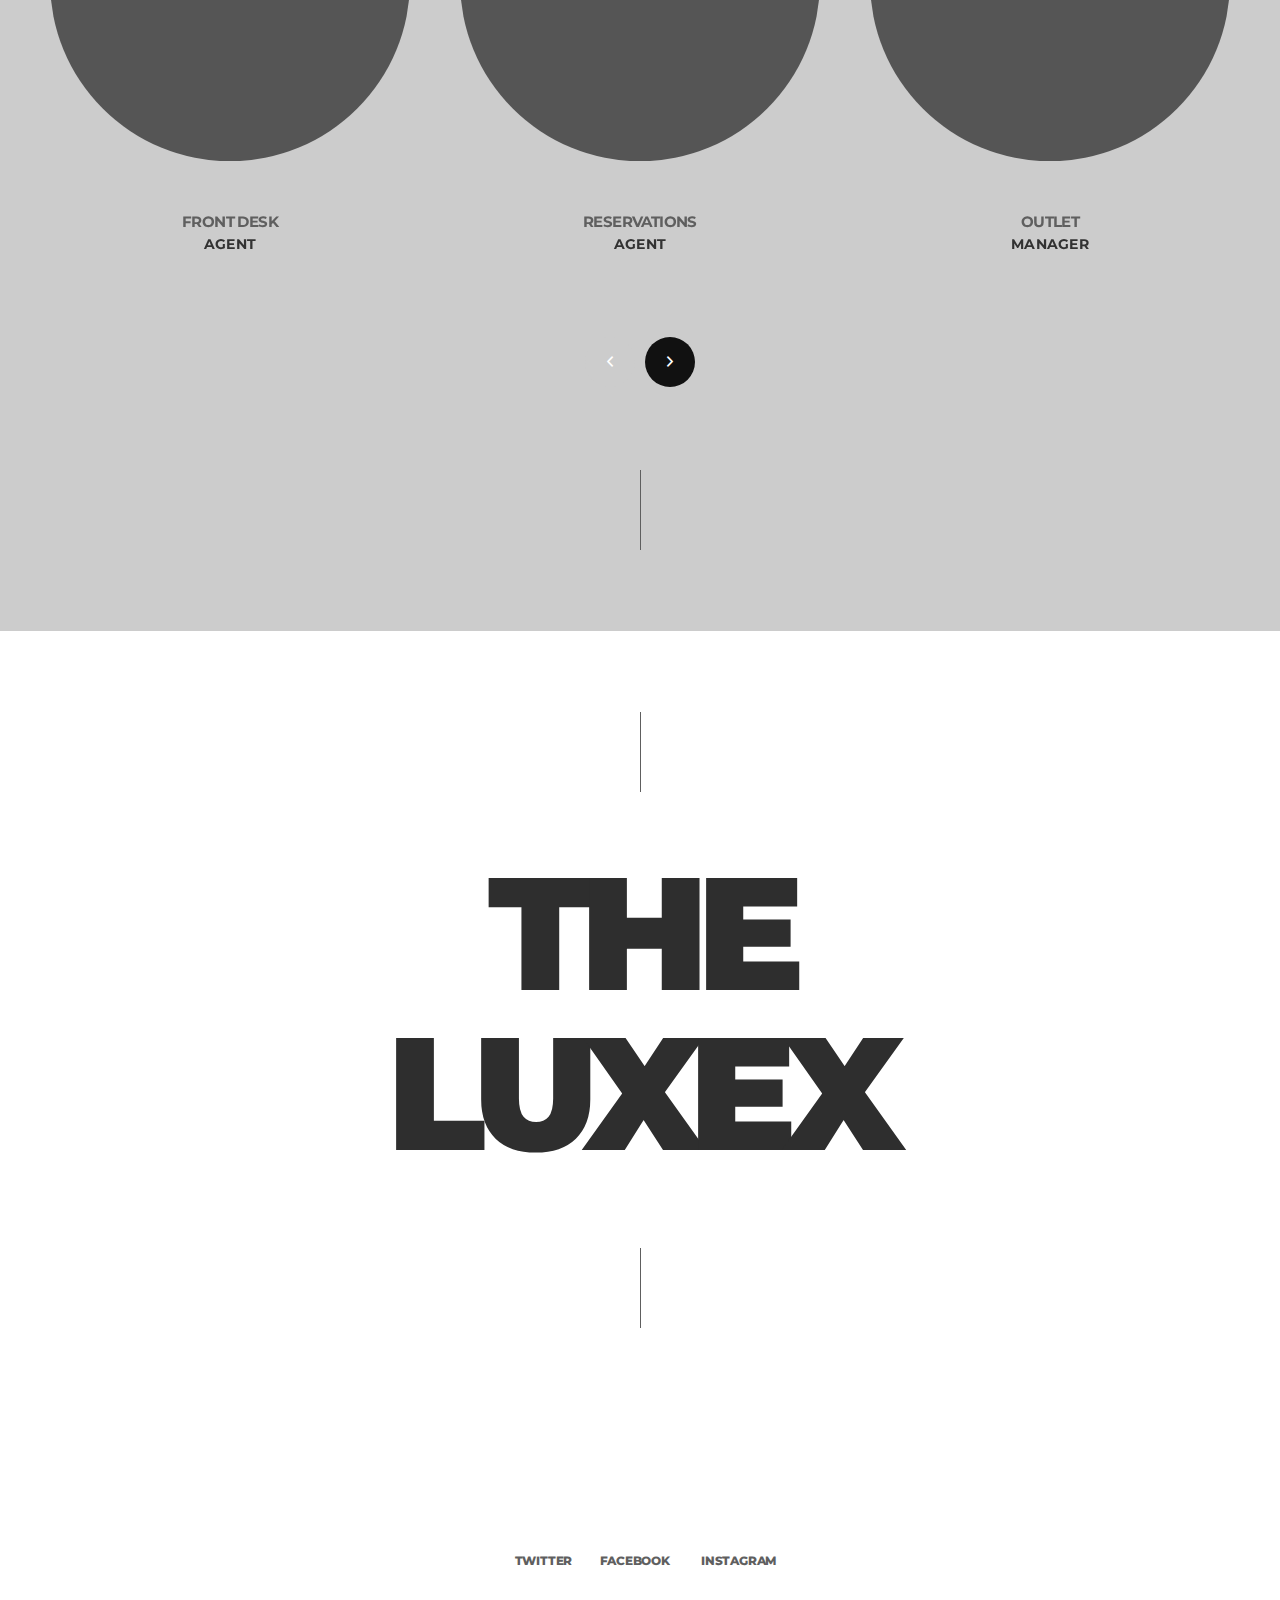
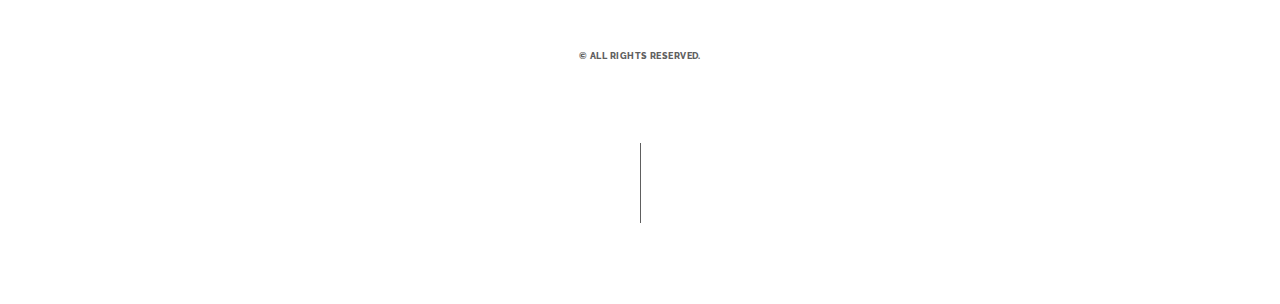
<file: about.html>
<!DOCTYPE html>
<html lang="zxx">
    <head>
        <meta charset="utf-8">
        <title>
            Luxex - Hotel Booking Template
        </title>
        <meta content="" name="description">
        <meta content="" name="author">
        <meta content="" name="keywords">
        <meta content="width=device-width, initial-scale=1, maximum-scale=1" name="viewport">
        <!-- ex nihilo || September 2022 -->
        <!-- style start -->
        <link href="css/plugins.css" media="all" rel="stylesheet" type="text/css">
        <link href="css/style.css" media="all" rel="stylesheet" type="text/css">
        <!-- style end -->
        <!-- google fonts start -->
        <link href="https://fonts.googleapis.com/css?family=Raleway:100,200,300,400,500,600,700,800,900%7CMontserrat:400,400i,500,500i,600,600i,700,700i,800,800i,900,900i" rel="stylesheet" type=
            "text/css">
        <!-- google fonts end -->
    </head>
    <body>
        <!-- preloader start -->
        <div class="preloader-bg"></div>
        <div id="preloader">
            <div id="preloader-status">
                <div class="preloader-position loader">
                    <span></span>
                </div>
            </div>
        </div>
        <!-- preloader end -->
        <!-- tst line start -->
        <div class="tst-line-t"></div>
        <div class="tst-line-l"></div>
        <div class="tst-line-r"></div>
        <div class="tst-line-b"></div>
        <!-- tst line end -->
        <!-- border top start -->
        <!-- container start -->
        <div class="container-fluid nopadding">
            <div class="extra-margin-border">
                <div class="border-top"></div>
            </div>
        </div>
        <!-- container end -->
        <!-- border top end -->
        <!-- navigation start -->
        <nav class="navbar navbar-fixed-top navbar-bg-switch">
            <!-- container start -->
            <div class="container-fluid nopadding">
                <div class="navbar-header fadeIn-element">
                    <!-- logo start -->
                    <div class="logo">
                        <a class="navbar-brand logo" href="index.html">
                            <!-- logo light start -->
                            <img alt="Logo" class="logo-light" src="img/logo-light.png">
                            <!-- logo light end -->
                            <!-- logo dark start -->
                            <img alt="Logo" class="logo-dark" src="img/logo-dark.png">
                            <!-- logo dark end -->
                        </a>
                    </div>
                    <!-- logo end -->
                </div>
                <!-- main navigation start -->
                <div class="main-navigation fadeIn-element">
                    <div class="navbar-header">
                        <button aria-expanded="false" class="navbar-toggle collapsed" data-target="#navbar-collapse" data-toggle="collapse" type="button"><span class="sr-only">Toggle
                        navigation</span> <span class="icon-bar"></span> <span class="icon-bar"></span> <span class="icon-bar"></span></button>
                    </div>
                    <div class="collapse navbar-collapse" id="navbar-collapse">
                        <!-- menu start -->
                        <ul class="nav navbar-nav navbar-right">
                            <li>
                                <a href="index.html">Home</a>
                            </li>
                            <li>
                                <a href="about.html">About</a>
                            </li>
                            <li>
                                <a href="rooms.html">Rooms &amp; Suites</a>
                            </li>
                            <li class="dropdown">
                                <a href="#" class="dropdown-toggle disabled-custom" data-toggle="dropdown" role="button" aria-haspopup="true" aria-expanded="false">Facilities <span class="caret"></span></a>
                                <ul class="dropdown-menu">
                                    <li><a class="nav-close" href="restaurant.html">Restaurant</a></li>
                                    <li><a class="nav-close" href="spa.html">Spa Center</a></li>
                                    <li><a class="nav-close" href="fitness.html">Fitness Center</a></li>
                                    <li><a class="nav-close" href="pool.html">Indoor Pool</a></li>
                                </ul>
                            </li>
                            <li>
                                <a href="gallery.html">Gallery</a>
                            </li>
                            <li>
                                <a href="blog.html">News</a>       
                            </li>
                            <li>
                                <a href="contact.html">Contact</a>
                            </li>
                        </ul>
                        <!-- menu end -->
                    </div>
                </div>
                <!-- main navigation end -->
            </div>
            <!-- container end -->
        </nav>
        <!-- navigation end -->
        <!-- home start -->
        <div class="upper-page bg-dark" id="home">
            <!-- hero bg start -->
            <div class="hero-fullscreen">
                <div class="hero-fullscreen-FIX">
                    <div class="hero-bg">
                        <!-- hero slider wrapper start -->
                        <div class="swiper-container-wrapper">
                            <!-- swiper container start -->
                            <div class="swiper-container swiper2">
                                <!-- swiper wrapper start -->
                                <div class="swiper-wrapper">
                                    <!-- swiper slider item start -->
                                    <div class="swiper-slide">
                                        <div class="swiper-slide-inner">
                                            <!-- swiper slider item IMG start -->
                                            <div class="swiper-slide-inner-bg about-bg-1 overlay overlay-dark">
                                            </div>
                                            <!-- swiper slider item IMG end -->
                                            <!-- swiper slider item txt start -->
                                            <div class="swiper-slide-inner-txt-2">
                                                <!-- section subtitle start -->
                                                <div class="star-wrapper fadeIn-element">
                                                    <span class="ion-ios-star"></span>
                                                    <span class="ion-ios-star"></span>
                                                    <span class="ion-ios-star"></span>
                                                    <span class="ion-ios-star"></span>
                                                    <span class="ion-ios-star"></span>
                                                </div>
                                                <!-- section subtitle end -->
                                                <!-- divider start -->
                                                <div class="divider-m"></div>
                                                <!-- divider end -->
                                                <!-- section title start -->
                                                <h1 class="hero-heading hero-heading-home fadeIn-element">
                                                    The Luxex
                                                </h1>
                                                <!-- section title end -->
                                                <!-- divider start -->
                                                <div class="divider-m"></div>
                                                <!-- divider end -->
                                                <!-- button start -->
                                                <div class="more-wraper-center more-wraper-center-home fadeIn-element">
                                                    <a class="button button-effect" href="#facilities">
                                                        <div class="more-wraper-inner-home">
                                                            <i class="pulse"></i>
                                                            <div class="more-button-txt-center more-button-txt-center-home">
                                                                <span>Our services</span>
                                                            </div>
                                                        </div>
                                                    </a>
                                                </div>
                                                <!-- button end -->
                                            </div>
                                            <!-- swiper slider item txt end -->
                                        </div>
                                    </div>
                                    <!-- swiper slider item end -->
                                </div>
                                <!-- swiper wrapper end -->   
                            </div>
                            <!-- swiper container end -->
                        </div>
                        <!-- hero slider wrapper end -->
                    </div>
                </div>
            </div>
            <!-- hero bg end -->
            <!-- scroll indicator start -->
            <div class="scroll-indicator">
                <div class="scroll-indicator-wrapper">
                    <div class="scroll-line fadeIn-element"></div>
                </div>
            </div>
            <!-- scroll indicator end -->
        </div>
        <!-- home end -->
        <!-- vertical lines start -->
        <div class="vertical-lines-wrapper">
            <div class="vertical-lines"></div>
        </div>
        <!-- vertical lines end -->
        <!-- about start -->
        <div id="about" class="section-all bg-dark">
            <!-- container start -->
            <div class="container-fluid nopadding nopadding-xs">
                <div class="extra-margin-container">
                    <!-- row start -->
                    <div class="row">
                        <!-- col start -->
                        <div class="col-lg-12">
                            <!-- divider start -->
                            <div class="divider-l"></div>
                            <!-- divider end -->
                            <!-- line start -->
                            <div class="the-line"></div>
                            <!-- line end -->
                            <!-- divider start -->
                            <div class="divider-l"></div>
                            <!-- divider end -->
                        </div>
                        <!-- col end -->
                    </div>
                    <!-- row end -->
                    <!-- row start -->
                    <div class="row">
                        <!-- col start -->
                        <div class="col-lg-12">
                            <div class="post-list">
                                <div class="post-list-content-wrapper">
                                    <div class="post-list-wrapper">
                                        <!-- section item start -->
                                        <div class="post-list-item">
                                            <div class="container-custom post-list-item-container">
                                                <div class="row post-list-row">
                                                    <div class="col-lg-4-custom col-md-6-custom offset-lg-1-custom">
                                                        <div class="post-list-content post-list-content-reverse">
                                                            <!-- row start -->
                                                            <div class="row">
                                                                <!-- col start -->
                                                                <div class="col-md-12">
                                                                    <!-- divider start -->
                                                                    <div class="divider-l visible-mobile-devices"></div>
                                                                    <!-- divider end -->
                                                                    <!-- section title start -->
                                                                    <h2 class="section-heading">
                                                                        <span>01 </span> Our hotel
                                                                    </h2>
                                                                    <!-- section title end -->
                                                                    <!-- divider start -->
                                                                    <div class="divider-m"></div>
                                                                    <!-- divider end -->
                                                                    <!-- section title start -->
                                                                    <h2 class="hero-heading hero-heading-dark">
                                                                        The Luxex
                                                                    </h2>
                                                                    <!-- section title end -->
                                                                    <!-- divider start -->
                                                                    <div class="divider-l"></div>
                                                                    <!-- divider end -->
                                                                    <!-- section txt start -->
                                                                    <div class="section-txt">
                                                                        <p>
                                                                            Lorem Ipsum is simply dummy text of the printing and typesetting industry. Lorem Ipsum has been the industry's standard dummy text
                                                                            ever since the 1500s.
                                                                        </p>
                                                                    </div>
                                                                    <!-- section txt end -->
                                                                    <!-- divider start -->
                                                                    <div class="divider-l"></div>
                                                                    <!-- divider end -->      
                                                                    <!-- section txt start -->
                                                                    <div class="blog-tag blog-tag-rooms">Make a reservation <span class="ion-ios-telephone"></span></div>
                                                                    <!-- divider start -->
                                                                    <div class="divider-s"></div>
                                                                    <!-- divider end --> 
                                                                    <p><a class="link-effect" href="tel:1234567890">Call us at +123 456 7890</a></p>
                                                                    <!-- section txt end -->
                                                                    <!-- divider start -->
                                                                    <div class="divider-l visible-mobile-devices"></div>
                                                                    <!-- divider end -->
                                                                </div>
                                                                <!-- col end -->
                                                            </div>
                                                            <!-- row end -->
                                                        </div>
                                                    </div>
                                                </div>
                                            </div>
                                            <!-- section img start -->
                                            <div class="post-list-bg post-list-bg-reverse post-list-bg-all about-bg-1"></div>
                                            <!-- section img end -->
                                        </div>
                                        <!-- section item end -->
                                    </div>
                                </div>
                            </div>
                        </div>
                        <!-- col end -->
                    </div>
                    <!-- row end -->
                    <!-- row start -->
                    <div class="row">
                        <!-- col start -->
                        <div class="col-lg-12">
                            <!-- divider start -->
                            <div class="divider-l"></div>
                            <!-- divider end -->
                            <!-- line start -->
                            <div class="the-line"></div>
                            <!-- line end -->
                            <!-- divider start -->
                            <div class="divider-l"></div>
                            <!-- divider end -->
                        </div>
                        <!-- col end -->
                    </div>
                    <!-- row end -->
                </div>
            </div>
            <!-- container end -->
        </div>
        <!-- about end -->
        <!-- video testimonials start -->
        <div id="video-testimonials" class="section-all">
            <!-- container start -->
            <div class="container-fluid">
                <!-- row start -->
                <div class="row">
                    <!-- parallax wrapper start -->
                    <div class="parallax parallax-all parallax-video-testimonials">
                        <!-- HTML5 video URL start -->
                        <video playsinline autoplay muted loop>
                            <source src="https://www.11-76.com/html5-videos-22/luxex/luxex.mp4" type="video/mp4">
                        </video>
                        <!-- HTML5 video URL end -->
                        <!-- parallax overlay start -->
                        <div class="parallax-overlay-video-testimonials"></div>
                        <!-- parallax overlay end -->
                        <!-- parallax content start -->
                        <div class="parallax-content">
                            <!-- line start -->
                            <div class="the-line the-line-light"></div>
                            <!-- line end -->
                            <!-- divider start -->
                            <div class="divider-l"></div>
                            <!-- divider end -->
                            <!-- testimonials start -->
                            <div class="owl-carousel owl-carousel-testimonials">
                                <!-- testimonials quote start -->
                                <div class="testimonial testimonial-2">
                                    <div class="inner">
                                        <div class="quote">
                                            <blockquote class="quote-inner">
                                                Lorem Ipsum is simply dummy text of the printing and typesetting industry. Lorem Ipsum has been the industry's
                                                standard dummy text ever since the 1500s.
                                            </blockquote>
                                        </div>
                                    </div>
                                </div>
                                <!-- testimonials quote end -->
                                <!-- testimonials quote start -->
                                <div class="testimonial testimonial-2">
                                    <div class="inner">
                                        <div class="quote">
                                            <blockquote class="quote-inner">
                                                Suspendisse lobortis bibendum blandit. Fusce consectetur urna eget nunc interdum convallis. Sed volutpat vestibulum nisl a sollicitudin.
                                            </blockquote>
                                        </div>
                                    </div>
                                </div>
                                <!-- testimonials quote end -->
                                <!-- testimonials quote start -->
                                <div class="testimonial testimonial-2">
                                    <div class="inner">
                                        <div class="quote">
                                            <blockquote class="quote-inner">
                                                Aliquam erat volutpat. Vivamus ornare rhoncus tellus, eget feugiat lorem bibendum nec. Nam sapien urna, tincidunt vel semper id, rhoncus vel
                                                mauris.
                                            </blockquote>
                                        </div>
                                    </div>
                                </div>
                                <!-- testimonials quote end -->
                            </div>
                            <!-- testimonials end -->
                            <!-- divider start -->
                            <div class="divider-l"></div>
                            <!-- divider end -->
                            <!-- button start -->
                            <div class="more-wraper-center">
                                <a data-lity="" href="https://www.youtube.com/watch?v=4_y9pwXjkkQ">
                                    <div class="more-button-bg-center more-button-circle"></div>
                                    <div class="more-button-txt-center">
                                        <span>Watch Video</span>
                                    </div>
                                </a>
                            </div>
                            <!-- button end -->
                            <!-- divider start -->
                            <div class="divider-l"></div>
                            <!-- divider end -->
                            <!-- line start -->
                            <div class="the-line the-line-light"></div>
                            <!-- line end -->
                        </div>
                        <!-- parallax content end -->
                    </div>
                    <!-- parallax wrapper end -->
                </div>
                <!-- row end -->
            </div>
            <!-- container end -->
        </div>
        <!-- video testimonials end -->
        <!-- facilities start -->
        <div id="facilities" class="section-all bg-light">
            <!-- container start -->
            <div class="container">
                <!-- row start -->
                <div class="row">
                    <!-- col start -->
                    <div class="col-lg-12">
                        <!-- divider start -->
                        <div class="divider-l"></div>
                        <!-- divider end -->
                        <!-- line start -->
                        <div class="the-line"></div>
                        <!-- line end -->
                        <!-- divider start -->
                        <div class="divider-l"></div>
                        <!-- divider end -->
                    </div>
                    <!-- col end -->
                </div>
                <!-- row end -->
                <!-- row start -->
                <div class="row">
                    <!-- col start -->
                    <div class="col-lg-12">
                        <!-- section title start -->
                        <h2 class="section-heading">
                            <span>02 </span> Explore the
                        </h2>
                        <!-- section title end -->
                        <!-- divider start -->
                        <div class="divider-m"></div>
                        <!-- divider end -->
                        <!-- section title start -->
                        <h2 class="hero-heading hero-heading-dark">
                            Services
                        </h2>
                        <!-- section title end -->
                    </div>
                    <!-- col end -->
                </div>
                <!-- row end -->
                <!-- row start -->
                <div class="row">
                    <!-- col start -->
                    <div class="col-lg-12">
                        <!-- divider start -->
                        <div class="divider-l"></div>
                        <!-- divider end -->
                        <!-- line start -->
                        <div class="the-line"></div>
                        <!-- line end -->
                        <!-- divider start -->
                        <div class="divider-l"></div>
                        <!-- divider end -->
                    </div>
                    <!-- col end -->
                </div>
                <!-- row end -->
            </div>
            <!-- container end -->
            <!-- container start -->
            <div class="container-fluid nopadding">
                <!-- carousel start -->
                <div class="owl-carousel owl-carousel-facilities">
                    <!-- halve start -->
                    <div class="halves">
                        <!-- halve IMG start -->
                        <div class="half post-bg-all services-bg-1 all-bg-right"></div>
                        <a class="popup-photo" href="img/about/services/1.jpg" title="IMG Description">
                            <div class="image-caption">Image Description</div>
                        </a>
                        <!-- halve IMG end -->
                        <!-- halve TXT start -->
                        <div class="half half-color half-color-invert">
                            <!-- row start -->
                            <div class="row post-all-txt">
                                <!-- col start -->
                                <div class="col-md-12">
                                    <!-- divider start -->
                                    <div class="divider-l"></div>
                                    <!-- divider end -->
                                    <!-- section title start -->
                                    <h2>
                                        In Room<br>
                                        Dining
                                    </h2>
                                    <!-- section title end -->
                                    <!-- divider start -->
                                    <div class="divider-m"></div>
                                    <!-- divider end -->
                                    <!-- section subtitle start -->
                                    <div class="blog-tag">Opening hours: 9:00 am to 10:00 pm</div>
                                    <!-- section subtitle end -->
                                    <!-- divider start -->
                                    <div class="divider-l"></div>
                                    <!-- divider end -->
                                    <!-- section txt start -->
                                    <p>
                                        Lorem Ipsum is simply dummy text of the printing and typesetting industry. Lorem
                                        Ipsum has been the industry's standard dummy text ever since the 1500s.
                                    </p>
                                    <!-- section txt end -->
                                    <!-- divider start -->
                                    <div class="divider-l"></div>
                                    <!-- divider end -->
                                </div>
                                <!-- col end -->
                            </div>
                            <!-- row end -->
                        </div>
                        <!-- halve TXT end -->
                    </div>
                    <!-- halve end -->
                    <!-- halve start -->
                    <div class="halves">
                        <!-- halve TXT start -->
                        <div class="half half-color half-color-invert">
                            <!-- row start -->
                            <div class="row post-all-txt">
                                <!-- col start -->
                                <div class="col-md-12">
                                    <!-- divider start -->
                                    <div class="divider-l"></div>
                                    <!-- divider end -->
                                    <!-- section title start -->
                                    <h2>
                                        Room<br>
                                        Cleaning
                                    </h2>
                                    <!-- section title end -->
                                    <!-- divider start -->
                                    <div class="divider-m"></div>
                                    <!-- divider end -->
                                    <!-- section subtitle start -->
                                    <div class="blog-tag">Opening hours: 9:00 am to 10:00 pm</div>
                                    <!-- section subtitle end -->
                                    <!-- divider start -->
                                    <div class="divider-l"></div>
                                    <!-- divider end -->
                                    <!-- section txt start -->
                                    <p>
                                        Lorem Ipsum is simply dummy text of the printing and typesetting industry. Lorem
                                        Ipsum has been the industry's standard dummy text ever since the 1500s.
                                    </p>
                                    <!-- section txt end -->
                                    <!-- divider start -->
                                    <div class="divider-l"></div>
                                    <!-- divider end -->
                                </div>
                                <!-- col end -->
                            </div>
                            <!-- row end -->
                        </div>
                        <!-- halve TXT end -->
                        <!-- halve IMG start -->
                        <div class="half post-bg-all services-bg-2 all-bg-left"></div>
                        <a class="popup-photo" href="img/about/services/2.jpg" title="IMG Description">
                            <div class="image-caption">Image Description</div>
                        </a>
                        <!-- halve IMG end -->
                    </div>
                    <!-- halve end -->
                    <!-- halve start -->
                    <div class="halves">
                        <!-- halve IMG start -->
                        <div class="half post-bg-all services-bg-3 all-bg-right"></div>
                        <a class="popup-photo" href="img/about/services/3.jpg" title="IMG Description">
                            <div class="image-caption">Image Description</div>
                        </a>
                        <!-- halve IMG end -->
                        <!-- halve TXT start -->
                        <div class="half half-color half-color-invert">
                            <!-- row start -->
                            <div class="row post-all-txt">
                                <!-- col start -->
                                <div class="col-md-12">
                                    <!-- divider start -->
                                    <div class="divider-l"></div>
                                    <!-- divider end -->
                                    <!-- section title start -->
                                    <h2>
                                        Free<br>
                                        Parking
                                    </h2>
                                    <!-- section title end -->
                                    <!-- divider start -->
                                    <div class="divider-m"></div>
                                    <!-- divider end -->
                                    <!-- section subtitle start -->
                                    <div class="blog-tag">Opening hours: 9:00 am to 10:00 pm</div>
                                    <!-- section subtitle end -->
                                    <!-- divider start -->
                                    <div class="divider-l"></div>
                                    <!-- divider end -->
                                    <!-- section txt start -->
                                    <p>
                                        Lorem Ipsum is simply dummy text of the printing and typesetting industry. Lorem
                                        Ipsum has been the industry's standard dummy text ever since the 1500s.
                                    </p>
                                    <!-- section txt end -->
                                    <!-- divider start -->
                                    <div class="divider-l"></div>
                                    <!-- divider end -->
                                </div>
                                <!-- col end -->
                            </div>
                            <!-- row end -->
                        </div>
                        <!-- halve TXT end -->
                    </div>
                    <!-- halve end -->
                    <!-- halve start -->
                    <div class="halves">
                        <!-- halve TXT start -->
                        <div class="half half-color half-color-invert">
                            <!-- row start -->
                            <div class="row post-all-txt">
                                <!-- col start -->
                                <div class="col-md-12">
                                    <!-- divider start -->
                                    <div class="divider-l"></div>
                                    <!-- divider end -->
                                    <!-- section title start -->
                                    <h2>
                                        Secure<br>
                                        Vault
                                    </h2>
                                    <!-- section title end -->
                                    <!-- divider start -->
                                    <div class="divider-m"></div>
                                    <!-- divider end -->
                                    <!-- section subtitle start -->
                                    <div class="blog-tag">Opening hours: 9:00 am to 10:00 pm</div>
                                    <!-- section subtitle end -->
                                    <!-- divider start -->
                                    <div class="divider-l"></div>
                                    <!-- divider end -->
                                    <!-- section txt start -->
                                    <p>
                                        Lorem Ipsum is simply dummy text of the printing and typesetting industry. Lorem
                                        Ipsum has been the industry's standard dummy text ever since the 1500s.
                                    </p>
                                    <!-- section txt end -->
                                    <!-- divider start -->
                                    <div class="divider-l"></div>
                                    <!-- divider end -->
                                </div>
                                <!-- col end -->
                            </div>
                            <!-- row end -->
                        </div>
                        <!-- halve TXT end -->
                        <!-- halve IMG start -->
                        <div class="half post-bg-all services-bg-4 all-bg-left"></div>
                        <a class="popup-photo" href="img/about/services/4.jpg" title="IMG Description">
                            <div class="image-caption">Image Description</div>
                        </a>
                        <!-- halve IMG end -->
                    </div>
                    <!-- halve end -->
                </div>
                <!-- carousel end -->
                <!-- divider start -->
                <div class="divider-l"></div>
                <!-- divider end -->
                <!-- owl nav start -->
                <div class="owl-nav owl-nav-custom-facilities"></div>
                <!-- owl nav end -->
                <!-- row start -->
                <div class="row">
                    <!-- col start -->
                    <div class="col-lg-12">
                        <!-- divider start -->
                        <div class="divider-l"></div>
                        <!-- divider end -->
                        <!-- line start -->
                        <div class="the-line"></div>
                        <!-- line end -->
                        <!-- divider start -->
                        <div class="divider-l"></div>
                        <!-- divider end -->
                    </div>
                    <!-- col end -->
                </div>
                <!-- row end -->
            </div>
            <!-- container end -->
        </div>
        <!-- facilities end -->
        <!-- team start -->
        <div id="team" class="section-all bg-dark">
            <div class="container-fluid nopadding">
                <!-- row start -->
                <div class="row">
                    <!-- col start -->
                    <div class="col-lg-12">
                        <!-- divider start -->
                        <div class="divider-l"></div>
                        <!-- divider end -->
                        <!-- line start -->
                        <div class="the-line"></div>
                        <!-- line end -->
                        <!-- divider start -->
                        <div class="divider-l"></div>
                        <!-- divider end -->
                    </div>
                    <!-- col end -->
                </div>
                <!-- row end -->
                <!-- row start -->
                <div class="row">
                    <!-- col start -->
                    <div class="col-lg-12">
                        <!-- section title start -->
                        <h2 class="section-heading">
                            <span>03 </span> Meet our
                        </h2>
                        <!-- section title end -->
                        <!-- divider start -->
                        <div class="divider-m"></div>
                        <!-- divider end -->
                        <!-- section title start -->
                        <h2 class="hero-heading hero-heading-dark">
                            Hotel Staff
                        </h2>
                        <!-- section title end -->
                    </div>
                    <!-- col end -->
                </div>
                <!-- row end -->
                <!-- row start -->
                <div class="row">
                    <!-- col start -->
                    <div class="col-lg-12">
                        <!-- divider start -->
                        <div class="divider-l"></div>
                        <!-- divider end -->
                        <!-- line start -->
                        <div class="the-line"></div>
                        <!-- line end -->
                        <!-- divider start -->
                        <div class="divider-l"></div>
                        <!-- divider end -->
                    </div>
                    <!-- col end -->
                </div>
                <!-- row end -->
                <!-- carousel start -->
                <div class="carousel-item-img-wrapper carousel-item-img-wrapper-all">
                    <div class="extra-margin-owl">
                        <div class="owl-carousel owl-carousel-team popup-photo-gallery">
                            <!-- section item start -->
                            <div class="post-box">
                                <div class="hover-effect-img">
                                    <div class="hover-icons">
                                        <a class="iw-slide-left ion-social-twitter" href="#"></a> <a class="ion-plus popup-photo-gallery-open" href="img/about/team/1.jpg" title="IMG Description"></a> <a class="iw-slide-right ion-social-instagram" href="#"></a>                                
                                    </div>
                                    <!-- circle wrapper start -->
                                    <div class="circle-wrapper-full">
                                        <div class="carousel-item-all carousel-item-team-01"></div>
                                    </div>
                                    <!-- circle wrapper end -->
                                    <div class="hover-effect the-team"></div>
                                </div>
                                <!-- divider start -->
                                <div class="divider-m"></div>
                                <!-- divider end -->
                                <!-- section subtitle start -->            
                                <div class="post-box-inner">
                                    <a class="popup-photo" href="img/about/team/1.jpg" title="IMG Description">
                                        <div class="team-box">
                                            Front Desk <span>Agent</span>
                                        </div>
                                    </a>
                                </div>
                                <!-- section subtitle end -->
                            </div>
                            <!-- section item end -->
                            <!-- section item start -->
                            <div class="post-box">
                                <div class="hover-effect-img">
                                    <div class="hover-icons">
                                        <a class="iw-slide-left ion-social-twitter" href="#"></a> <a class="ion-plus popup-photo-gallery-open" href="img/about/team/2.jpg" title="IMG Description"></a> <a class="iw-slide-right ion-social-instagram" href="#"></a>                                
                                    </div>
                                    <!-- circle wrapper start -->
                                    <div class="circle-wrapper-full">
                                        <div class="carousel-item-all carousel-item-team-02"></div>
                                    </div>
                                    <!-- circle wrapper end -->
                                    <div class="hover-effect the-team"></div>
                                </div>
                                <!-- divider start -->
                                <div class="divider-m"></div>
                                <!-- divider end -->
                                <!-- section subtitle start -->            
                                <div class="post-box-inner">
                                    <a class="popup-photo" href="img/about/team/2.jpg" title="IMG Description">
                                        <div class="team-box">
                                            Reservations <span>Agent</span>
                                        </div>
                                    </a>
                                </div>
                                <!-- section subtitle end -->
                            </div>
                            <!-- section item end -->
                            <!-- section item start -->
                            <div class="post-box">
                                <div class="hover-effect-img">
                                    <div class="hover-icons">
                                        <a class="iw-slide-left ion-social-twitter" href="#"></a> <a class="ion-plus popup-photo-gallery-open" href="img/about/team/3.jpg" title="IMG Description"></a> <a class="iw-slide-right ion-social-instagram" href="#"></a>                                
                                    </div>
                                    <!-- circle wrapper start -->
                                    <div class="circle-wrapper-full">
                                        <div class="carousel-item-all carousel-item-team-03"></div>
                                    </div>
                                    <!-- circle wrapper end -->
                                    <div class="hover-effect the-team"></div>
                                </div>
                                <!-- divider start -->
                                <div class="divider-m"></div>
                                <!-- divider end -->
                                <!-- section subtitle start -->            
                                <div class="post-box-inner">
                                    <a class="popup-photo" href="img/about/team/3.jpg" title="IMG Description">
                                        <div class="team-box">
                                            Outlet <span>Manager</span>
                                        </div>
                                    </a>
                                </div>
                                <!-- section subtitle end -->
                            </div>
                            <!-- section item end -->
                            <!-- section item start -->
                            <div class="post-box">
                                <div class="hover-effect-img">
                                    <div class="hover-icons">
                                        <a class="iw-slide-left ion-social-twitter" href="#"></a> <a class="ion-plus popup-photo-gallery-open" href="img/about/team/4.jpg" title="IMG Description"></a> <a class="iw-slide-right ion-social-instagram" href="#"></a>                                
                                    </div>
                                    <!-- circle wrapper start -->
                                    <div class="circle-wrapper-full">
                                        <div class="carousel-item-all carousel-item-team-04"></div>
                                    </div>
                                    <!-- circle wrapper end -->
                                    <div class="hover-effect the-team"></div>
                                </div>
                                <!-- divider start -->
                                <div class="divider-m"></div>
                                <!-- divider end -->
                                <!-- section subtitle start -->            
                                <div class="post-box-inner">
                                    <a class="popup-photo" href="img/about/team/4.jpg" title="IMG Description">
                                        <div class="team-box">
                                            Executive <span>Chef</span>
                                        </div>
                                    </a>
                                </div>
                                <!-- section subtitle end -->
                            </div>
                            <!-- section item end -->
                        </div>
                    </div>
                </div>
                <!-- carousel end -->
                <!-- divider start -->
                <div class="divider-l"></div>
                <!-- divider end -->
                <!-- owl nav start -->
                <div class="owl-nav owl-nav-custom-team"></div>
                <!-- owl nav end -->
                <!-- row start -->
                <div class="row">
                    <!-- col start -->
                    <div class="col-lg-12">
                        <!-- divider start -->
                        <div class="divider-l"></div>
                        <!-- divider end -->
                        <!-- line start -->
                        <div class="the-line"></div>
                        <!-- line end -->
                        <!-- divider start -->
                        <div class="divider-l"></div>
                        <!-- divider end -->
                    </div>
                    <!-- col end -->
                </div>
                <!-- row end -->
            </div>
        </div>
        <!-- team end -->
        <!-- container start -->
        <div class="container-fluid">
            <!-- row start -->
            <div class="row">
                <!-- col start -->
                <div class="col-lg-12">
                    <!-- divider start -->
                    <div class="divider-l"></div>
                    <!-- divider end -->
                    <!-- line start -->
                    <div class="the-line"></div>
                    <!-- line end -->
                    <!-- divider start -->
                    <div class="divider-l"></div>
                    <!-- divider end -->
                </div>
                <!-- col end -->
            </div>
            <!-- row end -->
            <!-- row start -->
            <div class="row">
                <!-- col start -->
                <div class="col-lg-12">
                    <!-- parallax wrapper start -->
                    <div class="parallax-title">
                        <!-- HTML5 video URL start -->
                        <video playsinline autoplay muted loop>
                            <source src="https://www.11-76.com/html5-videos-22/luxex/luxex.mp4" type="video/mp4">
                        </video>
                        <!-- HTML5 video URL end -->
                        <!-- page title start -->
                        <div class="parallax-title-content">
                            The<br>
                            Luxex
                        </div>
                        <!-- page title end -->
                    </div>
                    <!-- parallax wrapper end -->
                </div>
                <!-- col end -->
            </div>
            <!-- row end -->
        </div>
        <!-- container end -->
        <!-- footer start -->
        <div id="footer" class="section-all bg-dark bg-dark-blog">
            <!-- container start -->
            <div class="container-fluid">
                <!-- row start -->
                <div class="row">
                    <!-- col start -->
                    <div class="col-lg-12">
                        <!-- divider start -->
                        <div class="divider-l"></div>
                        <!-- divider end -->
                        <!-- line start -->
                        <div class="the-line"></div>
                        <!-- line end -->
                        <!-- divider start -->
                        <div class="divider-l"></div>
                        <!-- divider end -->
                    </div>
                    <!-- col end -->
                </div>
                <!-- row end -->
                <!-- row start -->
                <div class="row footer-credits">
                    <!-- footer logo start -->
                    <div class="footer-credits-logo">
                        <a href="#"><img alt="Logo Footer" src="img/logo-footer.png"></a>
                    </div>
                    <!-- footer logo end -->
                    <!-- divider start -->
                    <div class="divider-l"></div>
                    <!-- divider end -->
                    <!-- col start -->
                    <div class="col-lg-12">
                        <!-- social icons start -->
                        <div class="social-icons">
                            <ul>
                                <li>
                                    <a class="ion-social-twitter" href="#"><span>Twitter</span></a>                                
                                </li>
                                <li>
                                    <a class="ion-social-facebook" href="#"><span>Facebook</span></a>                                
                                </li>
                                <li>
                                    <a class="ion-social-instagram" href="#"><span>Instagram</span></a>                                
                                </li>
                            </ul>
                        </div>
                        <!-- social icons end -->
                        <!-- divider start -->
                        <div class="divider-l"></div>
                        <!-- divider end -->
                    </div>
                    <!-- col end -->
                    <!-- col start -->
                    <div class="col-lg-12">
                        <!-- copyright start -->
                        <div class="copyright">
                            &copy; All Rights Reserved.
                        </div>
                        <!-- copyright end -->
                    </div>
                    <!-- col end -->
                </div>
                <!-- row end -->
                <!-- row start -->
                <div class="row">
                    <!-- col start -->
                    <div class="col-lg-12">
                        <!-- divider start -->
                        <div class="divider-l"></div>
                        <!-- divider end -->
                        <!-- line start -->
                        <div class="the-line"></div>
                        <!-- line end -->
                        <!-- divider start -->
                        <div class="divider-l"></div>
                        <!-- divider end -->
                    </div>
                    <!-- col end -->
                </div>
                <!-- row end -->
            </div>
            <!-- container end -->
        </div>
        <!-- footer end -->
        <!-- to top arrow start -->
        <div class="to-top-arrow">
            <span class="ion-ios-arrow-up"></span>
        </div>
        <!-- to top arrow end -->
        <!-- scripts start -->
        <script src="js/plugins.js"></script> 
        <script src="js/luxex.js"></script>
        <!-- scripts end -->
    </body>
</html>
</file>
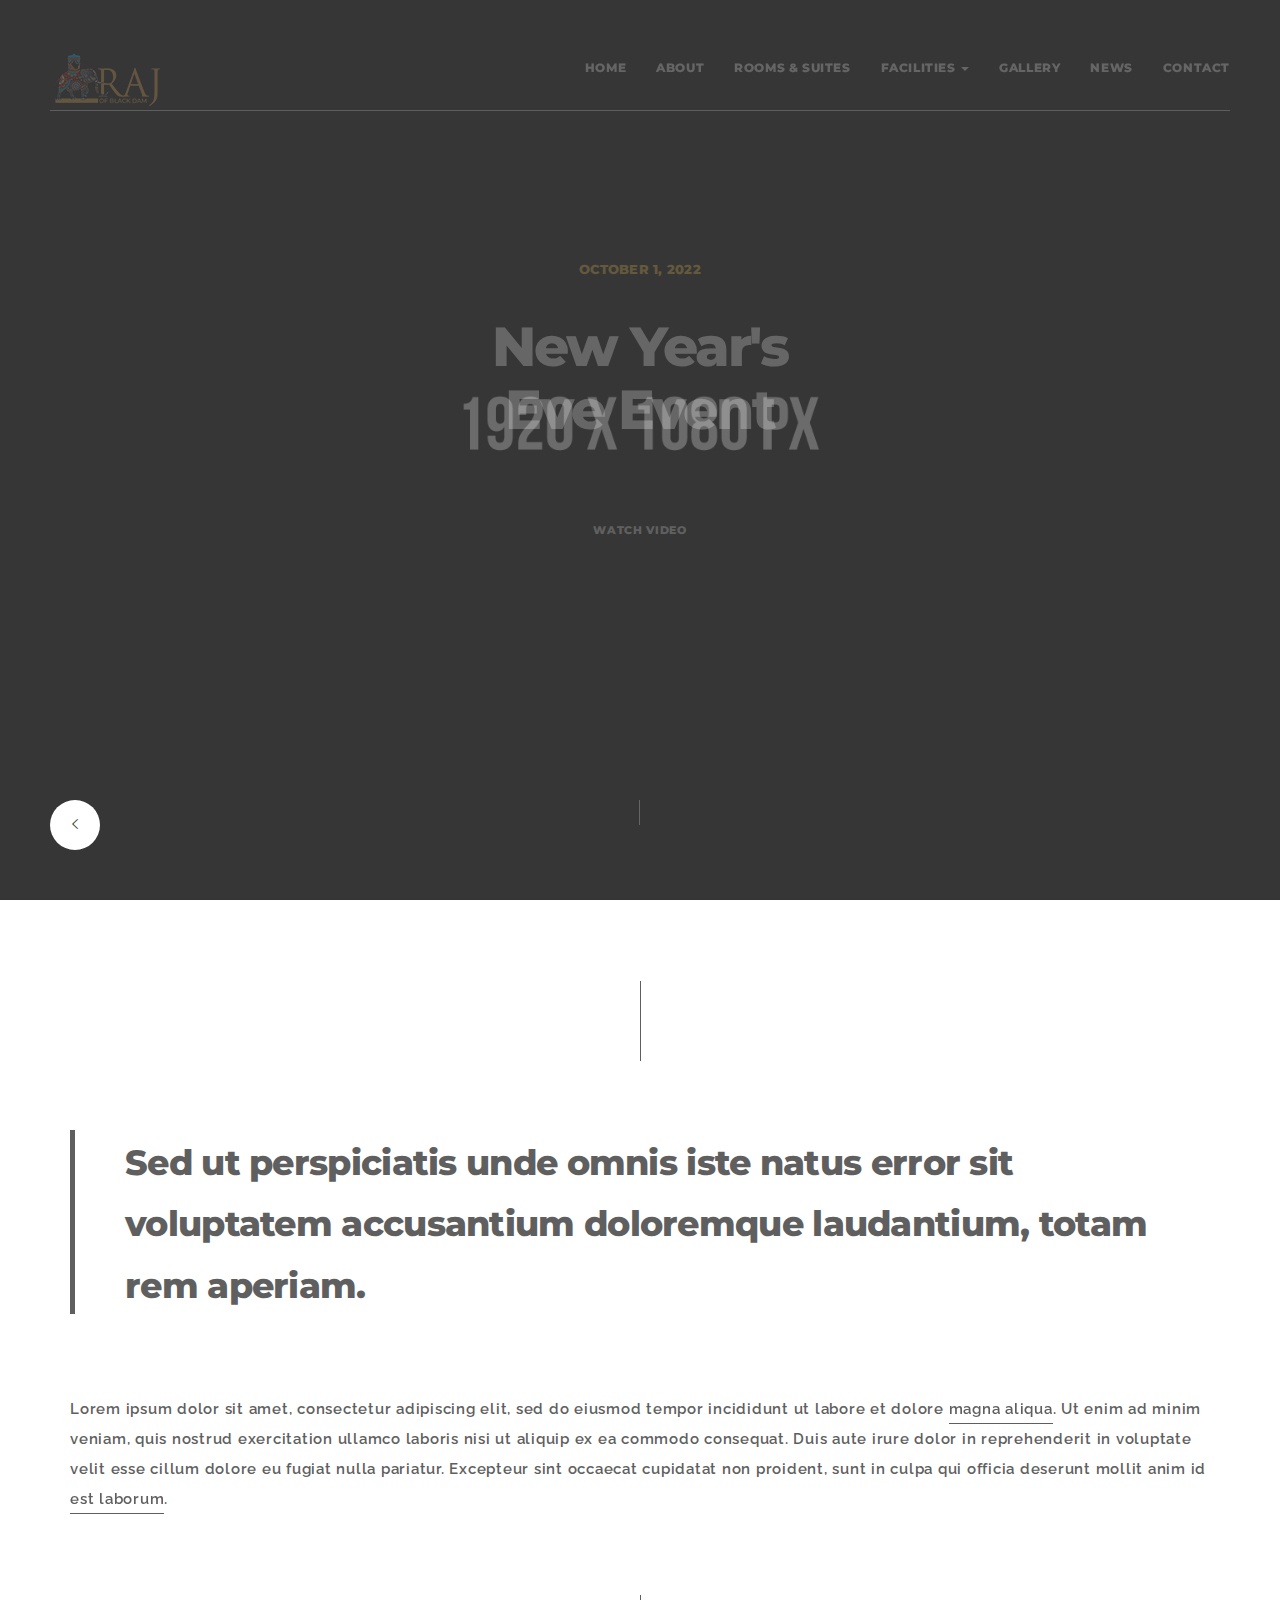
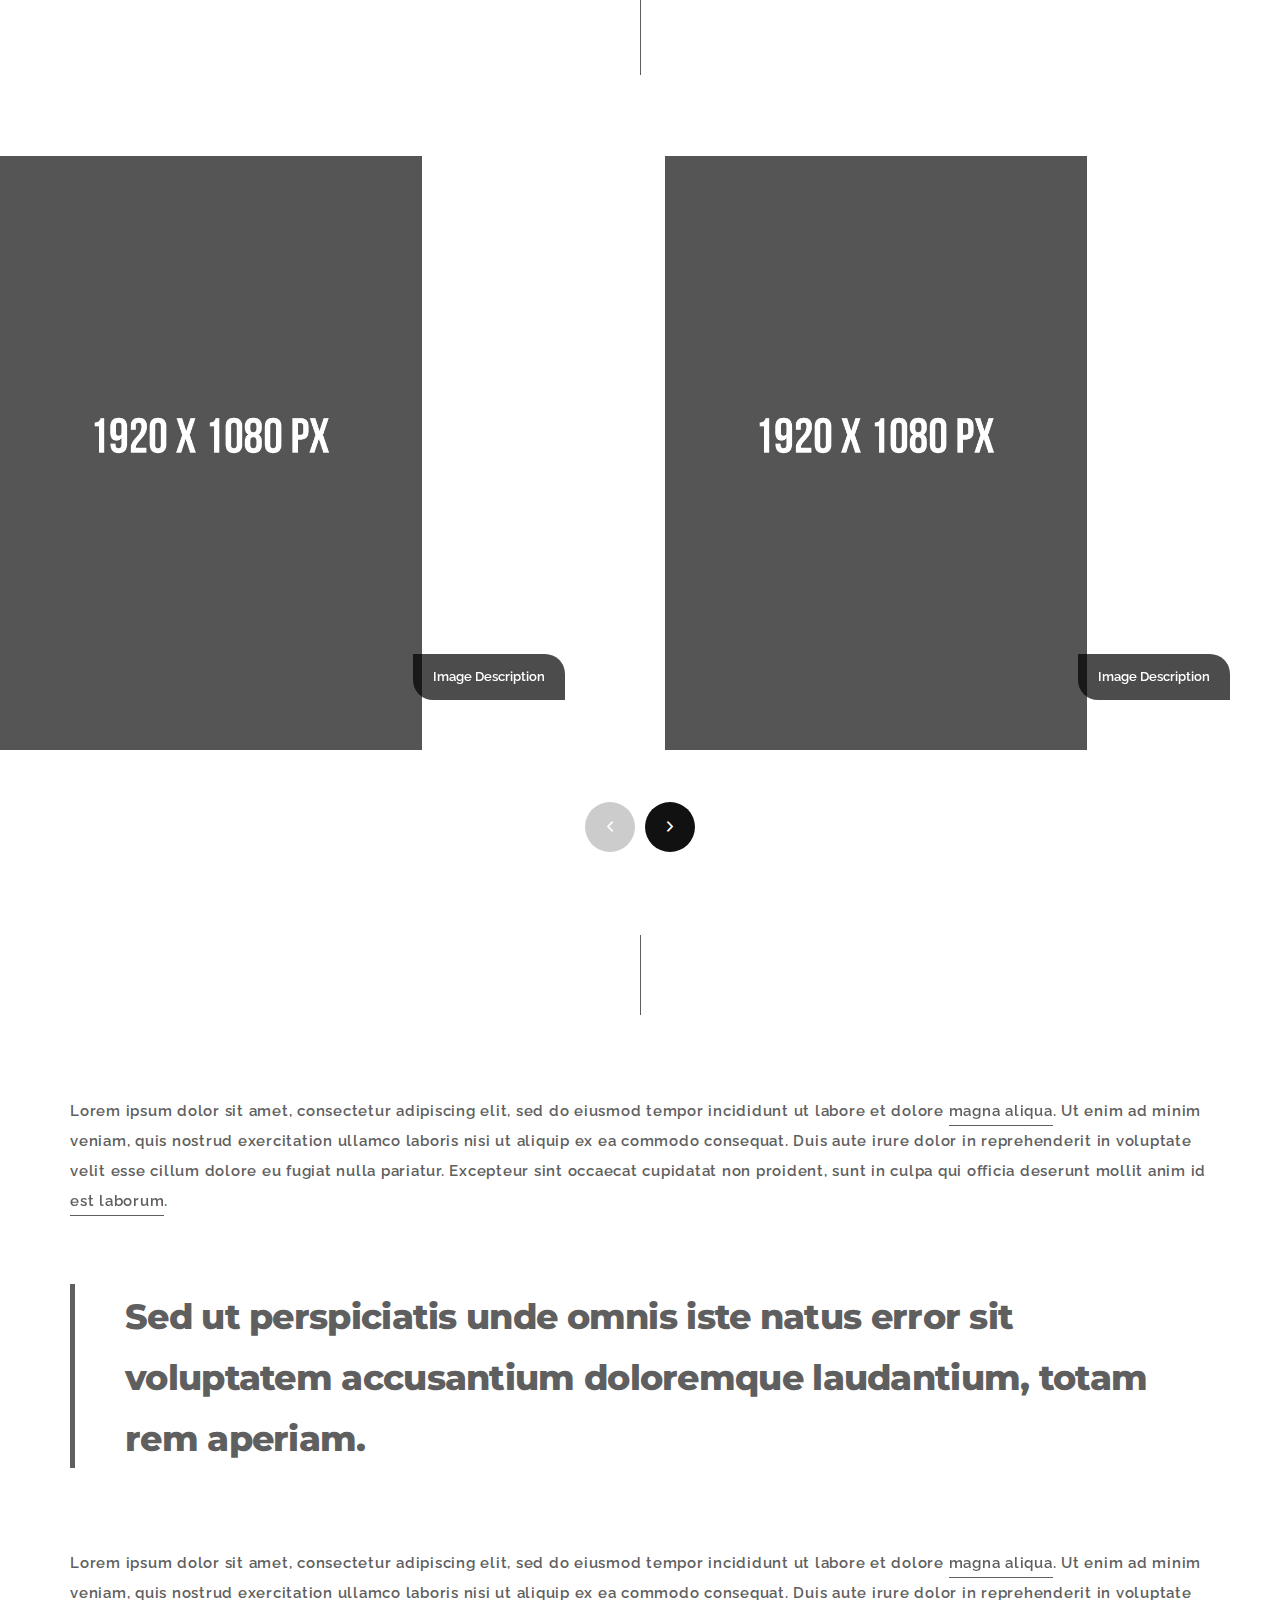
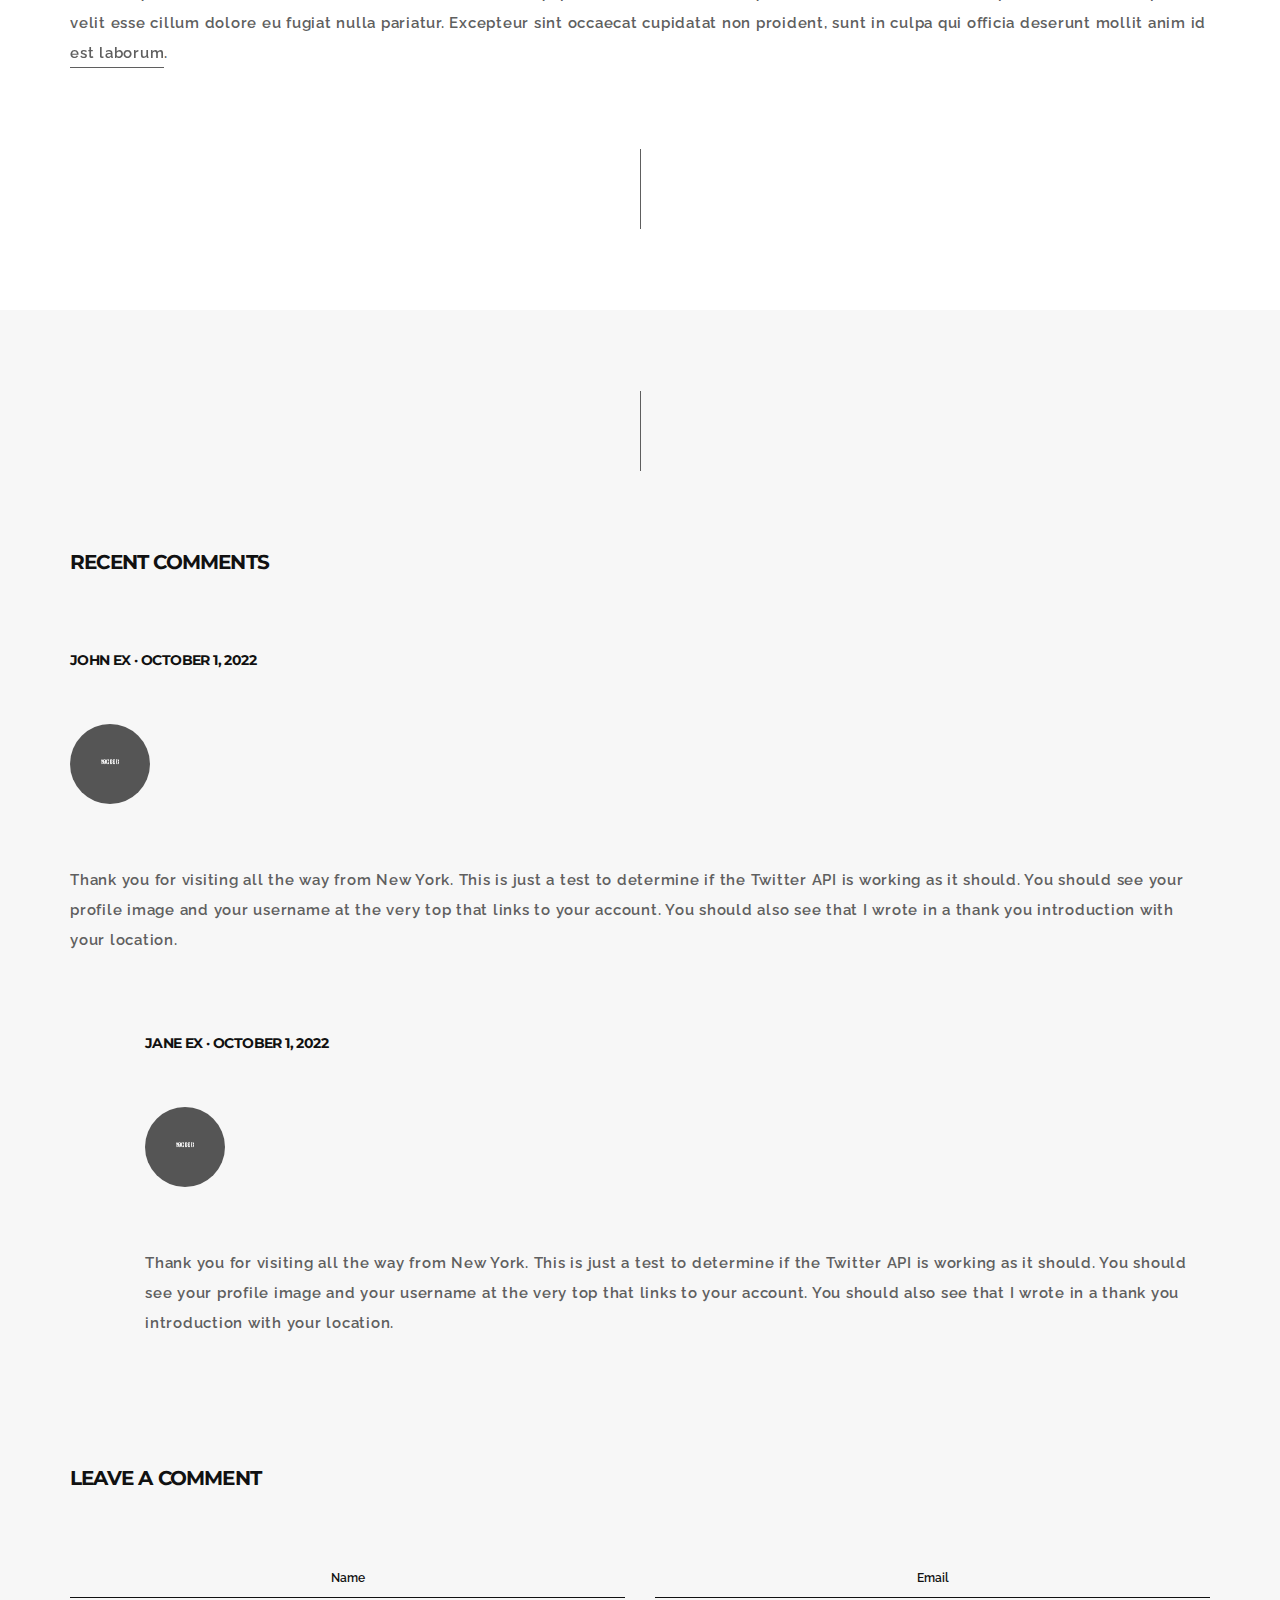
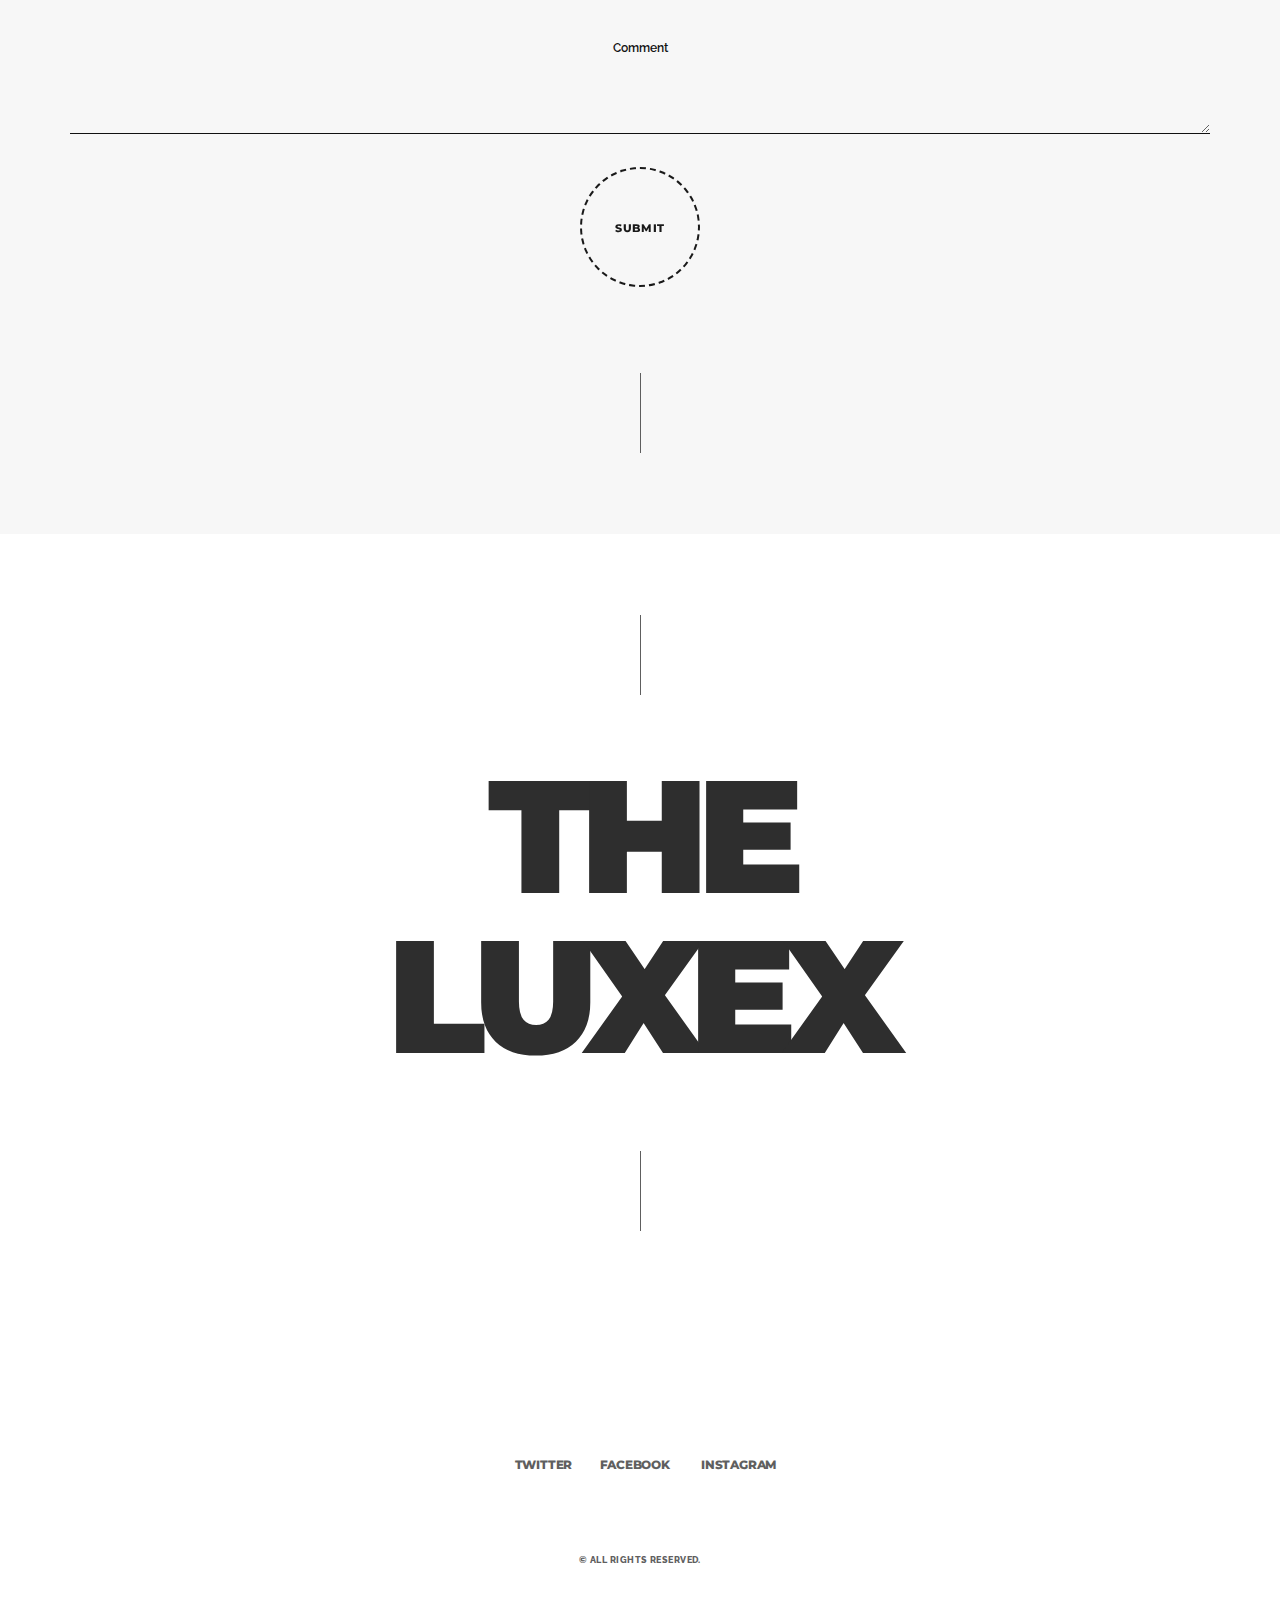
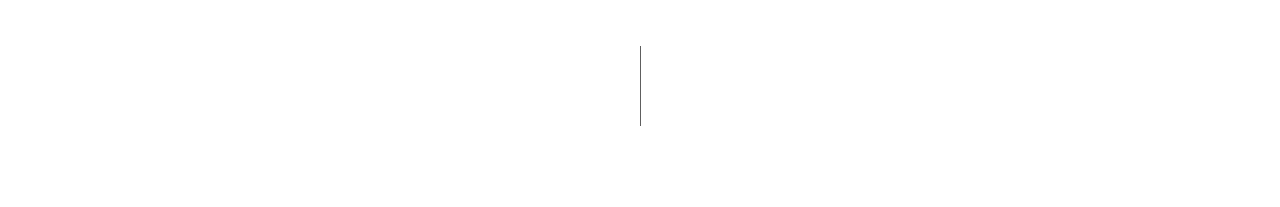
<file: blog-single.html>
<!DOCTYPE html>
<html lang="zxx">
    <head>
        <meta charset="utf-8">
        <title>
            Luxex - Hotel Booking Template
        </title>
        <meta content="" name="description">
        <meta content="" name="author">
        <meta content="" name="keywords">
        <meta content="width=device-width, initial-scale=1, maximum-scale=1" name="viewport">
        <!-- ex nihilo || September 2022 -->
        <!-- style start -->
        <link href="css/plugins.css" media="all" rel="stylesheet" type="text/css">
        <link href="css/style.css" media="all" rel="stylesheet" type="text/css">
        <!-- style end -->
        <!-- google fonts start -->
        <link href="https://fonts.googleapis.com/css?family=Raleway:100,200,300,400,500,600,700,800,900%7CMontserrat:400,400i,500,500i,600,600i,700,700i,800,800i,900,900i" rel="stylesheet" type=
            "text/css">
        <!-- google fonts end -->
    </head>
    <body>
        <!-- preloader start -->
        <div class="preloader-bg"></div>
        <div id="preloader">
            <div id="preloader-status">
                <div class="preloader-position loader">
                    <span></span>
                </div>
            </div>
        </div>
        <!-- preloader end -->
        <!-- tst line start -->
        <div class="tst-line-t"></div>
        <div class="tst-line-l"></div>
        <div class="tst-line-r"></div>
        <div class="tst-line-b"></div>
        <!-- tst line end -->
        <!-- border top start -->
        <!-- container start -->
        <div class="container-fluid nopadding">
            <div class="extra-margin-border">
                <div class="border-top"></div>
            </div>
        </div>
        <!-- container end -->
        <!-- border top end -->
        <!-- navigation start -->
        <nav class="navbar navbar-fixed-top navbar-bg-switch">
            <!-- container start -->
            <div class="container-fluid nopadding">
                <div class="navbar-header fadeIn-element">
                    <!-- logo start -->
                    <div class="logo">
                        <a class="navbar-brand logo" href="index.html">
                            <!-- logo light start -->
                            <img alt="Logo" class="logo-light" src="img/logo-light.png">
                            <!-- logo light end -->
                            <!-- logo dark start -->
                            <img alt="Logo" class="logo-dark" src="img/logo-dark.png">
                            <!-- logo dark end -->
                        </a>
                    </div>
                    <!-- logo end -->
                </div>
                <!-- main navigation start -->
                <div class="main-navigation fadeIn-element">
                    <div class="navbar-header">
                        <button aria-expanded="false" class="navbar-toggle collapsed" data-target="#navbar-collapse" data-toggle="collapse" type="button"><span class="sr-only">Toggle
                        navigation</span> <span class="icon-bar"></span> <span class="icon-bar"></span> <span class="icon-bar"></span></button>
                    </div>
                    <div class="collapse navbar-collapse" id="navbar-collapse">
                        <!-- menu start -->
                        <ul class="nav navbar-nav navbar-right">
                            <li>
                                <a href="index.html">Home</a>
                            </li>
                            <li>
                                <a href="about.html">About</a>
                            </li>
                            <li>
                                <a href="rooms.html">Rooms &amp; Suites</a>
                            </li>
                            <li class="dropdown">
                                <a href="#" class="dropdown-toggle disabled-custom" data-toggle="dropdown" role="button" aria-haspopup="true" aria-expanded="false">Facilities <span class="caret"></span></a>
                                <ul class="dropdown-menu">
                                    <li><a class="nav-close" href="restaurant.html">Restaurant</a></li>
                                    <li><a class="nav-close" href="spa.html">Spa Center</a></li>
                                    <li><a class="nav-close" href="fitness.html">Fitness Center</a></li>
                                    <li><a class="nav-close" href="pool.html">Indoor Pool</a></li>
                                </ul>
                            </li>
                            <li>
                                <a href="gallery.html">Gallery</a>
                            </li>
                            <li>
                                <a href="blog.html">News</a>       
                            </li>
                            <li>
                                <a href="contact.html">Contact</a>
                            </li>
                        </ul>
                        <!-- menu end -->
                    </div>
                </div>
                <!-- main navigation end -->
            </div>
            <!-- container end -->
        </nav>
        <!-- navigation end -->
        <!-- home start -->
        <div class="upper-page bg-dark" id="home">
            <!-- hero bg start -->
            <div class="hero-fullscreen">
                <div class="hero-fullscreen-FIX">
                    <div class="hero-bg">
                        <!-- hero slider wrapper start -->
                        <div class="swiper-container-wrapper">
                            <!-- swiper container start -->
                            <div class="swiper-container swiper2">
                                <!-- swiper wrapper start -->
                                <div class="swiper-wrapper">
                                    <!-- swiper slider item start -->
                                    <div class="swiper-slide">
                                        <div class="swiper-slide-inner">
                                            <!-- swiper slider item IMG start -->
                                            <div class="swiper-slide-inner-bg blog-single-bg overlay overlay-dark">
                                            </div>
                                            <!-- swiper slider item IMG end -->
                                            <!-- swiper slider item txt start -->
                                            <div class="swiper-slide-inner-txt-2">
                                                <!-- section subtitle start -->
                                                <div class="blog-tag blog-tag-light fadeIn-element">October 1, 2022</div>
                                                <!-- section subtitle end -->
                                                <!-- divider start -->
                                                <div class="divider-m"></div>
                                                <!-- divider end -->
                                                <!-- section title start -->
                                                <h1 class="hero-heading hero-heading-home fadeIn-element">
                                                    New Year's<br>
                                                    Eve Event
                                                </h1>
                                                <!-- section title end -->
                                                <!-- divider start -->
                                                <div class="divider-m"></div>
                                                <!-- divider end -->
                                                <!-- button start -->
                                                <div class="more-wraper-center more-wraper-center-home fadeIn-element">
                                                    <a class="button button-effect" data-lity="" href="https://www.youtube.com/watch?v=4_y9pwXjkkQ">
                                                        <div class="more-wraper-inner-home">
                                                            <i class="pulse"></i>
                                                            <div class="more-button-txt-center more-button-txt-center-home">
                                                                <span>Watch video</span>
                                                            </div>
                                                        </div>
                                                    </a>
                                                </div>
                                                <!-- button end -->
                                            </div>
                                            <!-- swiper slider item txt end -->
                                        </div>
                                    </div>
                                    <!-- swiper slider item end -->
                                </div>
                                <!-- swiper wrapper end -->   
                            </div>
                            <!-- swiper container end -->
                        </div>
                        <!-- hero slider wrapper end -->
                    </div>
                </div>
            </div>
            <!-- hero bg end -->
            <!-- scroll indicator start -->
            <div class="scroll-indicator">
                <div class="scroll-indicator-wrapper">
                    <div class="scroll-line fadeIn-element"></div>
                </div>
            </div>
            <!-- scroll indicator end -->
        </div>
        <!-- home end -->
        <!-- blog sidebar launcher start -->
        <div class="blog-side-launcher" data-id="blog-side">
            <span class="ion-ios-arrow-left"></span>
        </div>
        <!-- blog sidebar launcher end -->
        <!-- blog sidebar start -->
        <div class="blog-side panel-overlay-from-right-blog blog-side-launch"></div>
        <div class="blog-side panel-from-left-blog">
            <!-- blog sidebar wrapper start -->
            <div class="blog-sidebar-wrapper">
                <!-- blog search bar start -->
                <div class="blog-search">
                    <form action="#" class="">
                        <input name="search" id="search" type="text" class="search" placeholder="Type and hit enter" value="Type and hit enter">
                        <button id="submit-btn">
                        <i class="ion-ios-search-strong"></i>
                        </button>
                    </form>
                </div>
                <!-- blog search bar end -->
                <!-- divider start -->
                <div class="divider-m"></div>
                <!-- divider end -->
                <!-- blog recent posts start -->
                <div class="blog-side-heading">
                    <h3>
                        Recent <span>Posts</span>                    
                    </h3>
                </div>
                <!-- divider start -->
                <div class="divider-m"></div>
                <!-- divider end -->
                <div class="blog-side-text-wrapper">
                    <div class="blog-side-text">
                        <a href="blog-single.html">
                        New Year's Eve Event
                        </a>                    
                    </div>
                </div>
                <div class="blog-side-text-wrapper">
                    <div class="blog-side-text">
                        <a href="blog-single.html">
                        Renovation Completed
                        </a>                    
                    </div>
                </div>
                <div class="blog-side-text-wrapper">
                    <div class="blog-side-text">
                        <a href="blog-single.html">
                        Five Star Award Received
                        </a>                    
                    </div>
                </div>
                <div class="blog-side-text-wrapper">
                    <div class="blog-side-text">
                        <a href="blog-single.html">
                        Step Into Luxury
                        </a>                    
                    </div>
                </div>
                <!-- blog recent posts end -->
                <!-- divider start -->
                <div class="divider-m"></div>
                <!-- divider end -->
                <!-- blog recent comments start -->
                <div class="blog-side-heading">
                    <h3>
                        Recent <span>Comments</span>                    
                    </h3>
                </div>
                <!-- divider start -->
                <div class="divider-m"></div>
                <!-- divider end -->
                <div class="blog-side-text-wrapper">
                    <div class="blog-side-text">
                        <a href="blog-single.html">
                        John Ex on New Year's Eve Event
                        </a>                    
                    </div>
                </div>
                <div class="blog-side-text-wrapper">
                    <div class="blog-side-text">
                        <a href="blog-single.html">
                        Jane Ex on Renovation Completed
                        </a>                    
                    </div>
                </div>
                <div class="blog-side-text-wrapper">
                    <div class="blog-side-text">
                        <a href="blog-single.html">
                        John Ex on Five Star Award Received
                        </a>                    
                    </div>
                </div>
                <div class="blog-side-text-wrapper">
                    <div class="blog-side-text">
                        <a href="blog-single.html">
                        Jane Ex on Step Into Luxury
                        </a>                    
                    </div>
                </div>
                <!-- blog recent comments end -->
            </div>
            <!-- blog sidebar wrapper end -->
        </div>
        <!-- blog sidebar end -->
        <!-- vertical lines start -->
        <div class="vertical-lines-wrapper">
            <div class="vertical-lines"></div>
        </div>
        <!-- vertical lines end -->
        <!-- post wrapper start -->
        <div class="post-wrapper">
            <!-- post content start -->
            <div class="lower-page lower-page-post">
                <div class="post-content">
                    <!-- container start -->
                    <div class="container">
                        <div class="extra-margin-container extra-margin-container-post">
                            <!-- row start -->
                            <div class="row">
                                <!-- col start -->
                                <div class="col-lg-12">
                                    <!-- divider start -->
                                    <div class="divider-l"></div>
                                    <!-- divider end -->
                                    <!-- line start -->
                                    <div class="the-line"></div>
                                    <!-- line end -->
                                    <!-- divider start -->
                                    <div class="divider-l"></div>
                                    <!-- divider end -->
                                </div>
                                <!-- col end -->
                            </div>
                            <!-- row end -->
                            <!-- row start -->
                            <div class="row">
                                <!-- col start -->
                                <div class="col-lg-12">
                                    <!-- section txt start -->
                                    <div class="blog-quote">
                                        <p>Sed ut <span>perspiciatis unde</span> omnis iste natus error sit voluptatem accusantium doloremque laudantium, <span>totam rem</span> aperiam.</p>
                                    </div>
                                    <!-- section txt end -->
                                </div>
                                <!-- col end -->
                            </div>
                            <!-- row end -->
                            <!-- row start -->
                            <div class="row">
                                <!-- col start -->
                                <div class="col-md-12">
                                    <!-- divider start -->
                                    <div class="divider-l"></div>
                                    <!-- divider end -->
                                    <!-- section txt start -->
                                    <p class="text">
                                        Lorem ipsum dolor sit amet, consectetur adipiscing elit, sed do eiusmod tempor incididunt ut labore et dolore <a class="link-effect" href="#">magna aliqua</a>. Ut enim ad minim veniam, quis nostrud exercitation ullamco laboris nisi ut aliquip ex ea commodo consequat. Duis aute irure dolor in reprehenderit in voluptate velit esse cillum dolore eu fugiat nulla pariatur. Excepteur sint occaecat cupidatat non proident, sunt in culpa qui officia deserunt mollit anim id <a class="link-effect" href="#">est laborum</a>.                                    
                                    </p>
                                    <!-- section txt end -->
                                </div>
                                <!-- col end -->
                            </div>
                            <!-- row end -->
                            <!-- row start -->
                            <div class="row">
                                <!-- col start -->
                                <div class="col-lg-12">
                                    <!-- divider start -->
                                    <div class="divider-l"></div>
                                    <!-- divider end -->
                                    <!-- line start -->
                                    <div class="the-line"></div>
                                    <!-- line end -->
                                    <!-- divider start -->
                                    <div class="divider-l"></div>
                                    <!-- divider end -->
                                </div>
                                <!-- col end -->
                            </div>
                            <!-- row end -->
                        </div>
                    </div>
                    <!-- container end -->
                    <!-- container start -->
                    <div class="container-fluid nopadding">
                        <!-- row start -->
                        <div class="row">
                            <!-- col start -->
                            <div class="col-md-12 col-sm-12">
                                <!-- carousel start -->
                                <div class="carousel-item-img-wrapper carousel-item-img-wrapper-all">
                                    <div class="owl-carousel" id="owl-carousel-all">
                                        <!-- section item start -->
                                        <div class="section-item">
                                            <img alt="Img" src="img/blog/blog-single/1.jpg">
                                            <a class="popup-photo" href="img/blog/blog-single/1.jpg" title="IMG Description">
                                                <div class="image-caption">Image Description</div>
                                            </a>
                                        </div>
                                        <!-- section item end -->
                                        <!-- section item start -->
                                        <div class="section-item">
                                            <img alt="Img" src="img/blog/blog-single/2.jpg">
                                            <a class="popup-photo" href="img/blog/blog-single/2.jpg" title="IMG Description">
                                                <div class="image-caption">Image Description</div>
                                            </a>
                                        </div>
                                        <!-- section item end -->
                                        <!-- section item start -->
                                        <div class="section-item">
                                            <img alt="Img" src="img/blog/blog-single/3.jpg">
                                            <a class="popup-photo" href="img/blog/blog-single/3.jpg" title="IMG Description">
                                                <div class="image-caption">Image Description</div>
                                            </a>
                                        </div>
                                        <!-- section item end -->
                                        <!-- section item start -->
                                        <div class="section-item">
                                            <img alt="Img" src="img/blog/blog-single/4.jpg">
                                            <a class="popup-photo" href="img/blog/blog-single/4.jpg" title="IMG Description">
                                                <div class="image-caption">Image Description</div>
                                            </a>
                                        </div>
                                        <!-- section item end -->
                                    </div>
                                </div>
                                <!-- carousel end -->
                                <!-- divider start -->
                                <div class="divider-m"></div>
                                <!-- divider end -->
                                <!-- owl nav start -->
                                <div class="owl-nav owl-nav-custom-all"></div>
                                <!-- owl nav end -->
                            </div>
                            <!-- col end -->
                        </div>
                        <!-- row end -->
                    </div>
                    <!-- container end -->
                    <!-- container start -->
                    <div class="container">
                        <div class="extra-margin-container extra-margin-container-post">
                            <!-- row start -->
                            <div class="row">
                                <!-- col start -->
                                <div class="col-lg-12">
                                    <!-- divider start -->
                                    <div class="divider-l"></div>
                                    <!-- divider end -->
                                    <!-- line start -->
                                    <div class="the-line"></div>
                                    <!-- line end -->
                                    <!-- divider start -->
                                    <div class="divider-l"></div>
                                    <!-- divider end -->
                                </div>
                                <!-- col end -->
                            </div>
                            <!-- row end -->
                            <!-- row start -->
                            <div class="row">
                                <!-- col start -->
                                <div class="col-md-12">
                                    <!-- section txt start -->
                                    <p class="text">
                                        Lorem ipsum dolor sit amet, consectetur adipiscing elit, sed do eiusmod tempor incididunt ut labore et dolore <a class="link-effect" href="#">magna aliqua</a>. Ut enim ad minim veniam, quis nostrud exercitation ullamco laboris nisi ut aliquip ex ea commodo consequat. Duis aute irure dolor in reprehenderit in voluptate velit esse cillum dolore eu fugiat nulla pariatur. Excepteur sint occaecat cupidatat non proident, sunt in culpa qui officia deserunt mollit anim id <a class="link-effect" href="#">est laborum</a>.                                    
                                    </p>
                                    <!-- section txt end -->
                                </div>
                                <!-- col end -->
                            </div>
                            <!-- row end -->
                            <!-- row start -->
                            <div class="row">
                                <!-- col start -->
                                <div class="col-lg-12">
                                    <!-- divider start -->
                                    <div class="divider-l"></div>
                                    <!-- divider end -->
                                    <!-- section txt start -->
                                    <div class="blog-quote">
                                        <p>Sed ut <span>perspiciatis unde</span> omnis iste natus error sit voluptatem accusantium doloremque laudantium, <span>totam rem</span> aperiam.</p>
                                    </div>
                                    <!-- section txt end -->
                                </div>
                                <!-- col end -->
                            </div>
                            <!-- row end -->
                            <!-- row start -->
                            <div class="row">
                                <!-- col start -->
                                <div class="col-md-12">
                                    <!-- divider start -->
                                    <div class="divider-l"></div>
                                    <!-- divider end -->
                                    <!-- section txt start -->
                                    <p class="text">
                                        Lorem ipsum dolor sit amet, consectetur adipiscing elit, sed do eiusmod tempor incididunt ut labore et dolore <a class="link-effect" href="#">magna aliqua</a>. Ut enim ad minim veniam, quis nostrud exercitation ullamco laboris nisi ut aliquip ex ea commodo consequat. Duis aute irure dolor in reprehenderit in voluptate velit esse cillum dolore eu fugiat nulla pariatur. Excepteur sint occaecat cupidatat non proident, sunt in culpa qui officia deserunt mollit anim id <a class="link-effect" href="#">est laborum</a>.                                    
                                    </p>
                                    <!-- section txt end -->
                                </div>
                                <!-- col end -->
                            </div>
                            <!-- row end -->
                            <!-- row start -->
                            <div class="row">
                                <!-- col start -->
                                <div class="col-lg-12">
                                    <!-- divider start -->
                                    <div class="divider-l"></div>
                                    <!-- divider end -->
                                    <!-- line start -->
                                    <div class="the-line"></div>
                                    <!-- line end -->
                                    <!-- divider start -->
                                    <div class="divider-l"></div>
                                    <!-- divider end -->
                                </div>
                                <!-- col end -->
                            </div>
                            <!-- row end -->
                        </div>
                    </div>
                    <!-- container end -->
                    <!-- comments start -->
                    <div class="bg-light bg-light-blog">
                        <!-- container start -->
                        <div class="container">
                            <div class="extra-margin-container extra-margin-container-modal">
                                <!-- row start -->
                                <div class="row">
                                    <!-- col start -->
                                    <div class="col-lg-12">
                                        <!-- divider start -->
                                        <div class="divider-l"></div>
                                        <!-- divider end -->
                                        <!-- line start -->
                                        <div class="the-line"></div>
                                        <!-- line end -->
                                        <!-- divider start -->
                                        <div class="divider-l"></div>
                                        <!-- divider end -->
                                    </div>
                                    <!-- col end -->
                                </div>
                                <!-- row end -->
                                <!-- section subtitle start -->
                                <h4 class="h4-comments">
                                    Recent comments
                                </h4>
                                <!-- section subtitle end -->
                                <!-- divider start -->
                                <div class="divider-l"></div>
                                <!-- divider end -->
                                <!-- blog comments start -->
                                <div class="blog-comments">
                                    <section class="comments">
                                        <h6>Empty heading.</h6>
                                        <!-- blog comment start -->
                                        <article>
                                            <h4>
                                                <a href="#">John Ex</a>
                                                <span class="comment-time"> &middot; October 1, 2022</span>                                            </h4>
                                            <!-- divider start -->
                                            <div class="divider-m"></div>
                                            <!-- divider end -->
                                            <div class="profile-photo">
                                                <img src="img/blog/blog-comment/profile-photo-1.jpg" alt="Img">                                            </div>
                                            <!-- divider start -->
                                            <div class="divider-m"></div>
                                            <!-- divider end -->
                                            <p>
                                                Thank you for visiting all the way from New York. This is just a test to determine if the Twitter API is working as it should. You should see
                                                your profile image and your username at the very top that links to your account. You should also see that I wrote in a thank you introduction
                                                with your location.                                            </p>
                                      </article>
                                        <!-- blog comment end -->
                                        <!-- divider start -->
                                        <div class="divider-l"></div>
                                        <!-- divider end -->
                                        <!-- blog comment responce start -->
                                        <article class="comment-responce">
                                            <h4>
                                                <a href="#">Jane Ex</a>
                                                <span class="comment-time"> &middot; October 1, 2022</span>                                            </h4>
                                            <!-- divider start -->
                                            <div class="divider-m"></div>
                                            <!-- divider end -->
                                            <div class="profile-photo">
                                                <img src="img/blog/blog-comment/profile-photo-2.jpg" alt="Img">                                            </div>
                                            <!-- divider start -->
                                            <div class="divider-m"></div>
                                            <!-- divider end -->
                                            <p>
                                                Thank you for visiting all the way from New York. This is just a test to determine if the Twitter API is working as it should. You should see
                                                your profile image and your username at the very top that links to your account. You should also see that I wrote in a thank you introduction
                                                with your location.                                            </p>
                                      </article>
                                        <!-- blog comment responce end -->
                                    </section>
                                </div>
                                <!-- blog comments end -->
                                <!-- divider start -->
                                <div class="divider-xl"></div>
                                <!-- divider end -->
                                <div>
                                    <!-- section subtitle start -->
                                    <h4 class="h4-comments">
                                        Leave a comment
                                    </h4>
                                    <!-- section subtitle end -->
                                    <!-- divider start -->
                                    <div class="divider-l"></div>
                                    <!-- divider end -->
                                    <!-- comment form start -->
                                    <div id="comment-form">
                                        <div class="extra-margin-blog">
                                            <form action="#" id="form-3" method="post" name="send">
                                                <!-- col start -->
                                                <div class="col-sm-6 col-md-6 col-lg-6">
                                                    <input class="requiredField-c name" id="name" name="name" placeholder="Name" type="text">
                                                </div>
                                                <!-- col end -->
                                                <!-- col start -->
                                                <div class="col-sm-6 col-md-6 col-lg-6">
                                                    <input class="requiredField-c email" id="email-c" name="email" placeholder="Email" type="text">
                                                </div>
                                                <!-- col end -->
                                                <!-- col start -->
                                                <div class="make-space">
                                                    <textarea class="requiredField-c message" id="message" name="message" placeholder="Comment"></textarea>
                                                </div>
                                                <!-- col end -->
                                                <div>
                                                    <!-- button start -->
                                                    <div class="more-wraper-center more-wraper-center-form-2">
                                                        <div class="more-button-bg-center more-button-bg-center-dark more-button-bg-center-dark-close more-button-circle"></div>
                                                        <div class="more-button-txt-center more-button-txt-center-close">
                                                            <button>
                                                            <span>Submit</span>
                                                            </button>
                                                        </div>
                                                    </div>
                                                    <!-- button end -->
                                                </div>
                                            </form>
                                        </div>
                                    </div>
                                    <!-- comment form end -->
                                </div>
                                <!-- row start -->
                                <div class="row">
                                    <!-- col start -->
                                    <div class="col-lg-12">
                                        <!-- divider start -->
                                        <div class="divider-l"></div>
                                        <!-- divider end -->
                                        <!-- line start -->
                                        <div class="the-line"></div>
                                        <!-- line end -->
                                        <!-- divider start -->
                                        <div class="divider-l"></div>
                                        <!-- divider end -->
                                    </div>
                                    <!-- col end -->
                                </div>
                                <!-- row end -->
                            </div>
                            <!-- container end -->
                        </div>
                    </div>
                    <!-- comments end -->
                    <!-- container start -->
                    <div class="container">
                        <div class="extra-margin-container extra-margin-container-post">
                            <!-- row start -->
                            <div class="row">
                                <!-- col start -->
                                <div class="col-lg-12">
                                    <!-- divider start -->
                                    <div class="divider-l"></div>
                                    <!-- divider end -->
                                    <!-- line start -->
                                    <div class="the-line"></div>
                                    <!-- line end -->
                                    <!-- divider start -->
                                    <div class="divider-l"></div>
                                    <!-- divider end -->
                                </div>
                                <!-- col end -->
                            </div>
                            <!-- row end -->
                        </div>
                    </div>
                    <!-- container end -->
                </div>
            </div>
            <!-- post content end -->
        </div>
        <!-- post wrapper end -->
        <!-- container start -->
        <div class="container-fluid">
            <!-- row start -->
            <div class="row">
                <!-- col start -->
                <div class="col-lg-12">
                    <!-- parallax wrapper start -->
                    <div class="parallax-title">
                        <!-- HTML5 video URL start -->
                        <video playsinline autoplay muted loop>
                            <source src="https://www.11-76.com/html5-videos-22/luxex/luxex.mp4" type="video/mp4">
                        </video>
                        <!-- HTML5 video URL end -->
                        <!-- page title start -->
                        <div class="parallax-title-content">
                            The<br>
                            Luxex
                        </div>
                        <!-- page title end -->
                    </div>
                    <!-- parallax wrapper end -->
                </div>
                <!-- col end -->
            </div>
            <!-- row end -->
        </div>
        <!-- container end -->
        <!-- footer start -->
        <div id="footer" class="section-all bg-dark bg-dark-blog">
            <!-- container start -->
            <div class="container-fluid">
                <!-- row start -->
                <div class="row">
                    <!-- col start -->
                    <div class="col-lg-12">
                        <!-- divider start -->
                        <div class="divider-l"></div>
                        <!-- divider end -->
                        <!-- line start -->
                        <div class="the-line"></div>
                        <!-- line end -->
                        <!-- divider start -->
                        <div class="divider-l"></div>
                        <!-- divider end -->
                    </div>
                    <!-- col end -->
                </div>
                <!-- row end -->
                <!-- row start -->
                <div class="row footer-credits">
                    <!-- footer logo start -->
                    <div class="footer-credits-logo">
                        <a href="#"><img alt="Logo Footer" src="img/logo-footer.png"></a>
                    </div>
                    <!-- footer logo end -->
                    <!-- divider start -->
                    <div class="divider-l"></div>
                    <!-- divider end -->
                    <!-- col start -->
                    <div class="col-lg-12">
                        <!-- social icons start -->
                        <div class="social-icons">
                            <ul>
                                <li>
                                    <a class="ion-social-twitter" href="#"><span>Twitter</span></a>                                
                                </li>
                                <li>
                                    <a class="ion-social-facebook" href="#"><span>Facebook</span></a>                                
                                </li>
                                <li>
                                    <a class="ion-social-instagram" href="#"><span>Instagram</span></a>                                
                                </li>
                            </ul>
                        </div>
                        <!-- social icons end -->
                        <!-- divider start -->
                        <div class="divider-l"></div>
                        <!-- divider end -->
                    </div>
                    <!-- col end -->
                    <!-- col start -->
                    <div class="col-lg-12">
                        <!-- copyright start -->
                        <div class="copyright">
                            &copy; All Rights Reserved.
                        </div>
                        <!-- copyright end -->
                    </div>
                    <!-- col end -->
                </div>
                <!-- row end -->
                <!-- row start -->
                <div class="row">
                    <!-- col start -->
                    <div class="col-lg-12">
                        <!-- divider start -->
                        <div class="divider-l"></div>
                        <!-- divider end -->
                        <!-- line start -->
                        <div class="the-line"></div>
                        <!-- line end -->
                        <!-- divider start -->
                        <div class="divider-l"></div>
                        <!-- divider end -->
                    </div>
                    <!-- col end -->
                </div>
                <!-- row end -->
            </div>
            <!-- container end -->
        </div>
        <!-- footer end -->
        <!-- to top arrow start -->
        <div class="to-top-arrow">
            <span class="ion-ios-arrow-up"></span>
        </div>
        <!-- to top arrow end -->
        <!-- scripts start -->
        <script src="js/plugins.js"></script> 
        <script src="js/luxex.js"></script>
        <!-- scripts end -->
    </body>
</html>
</file>
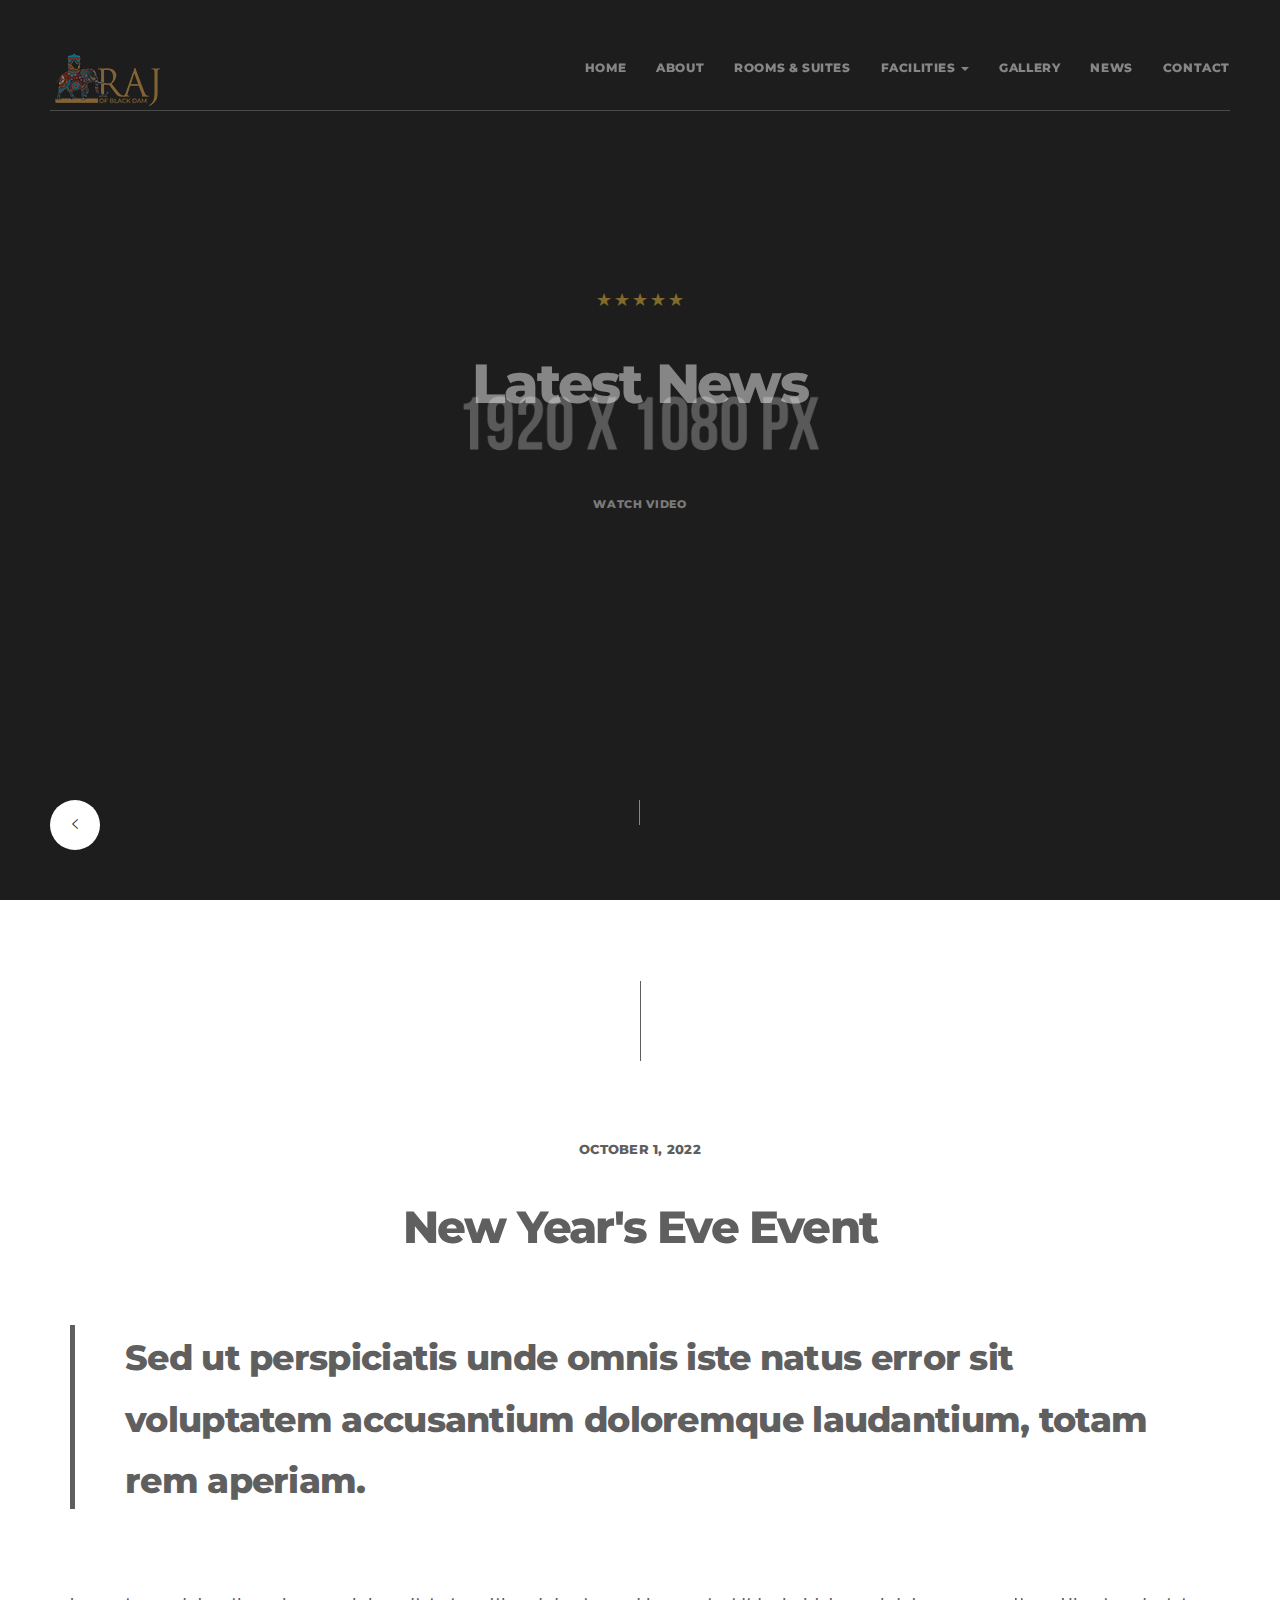
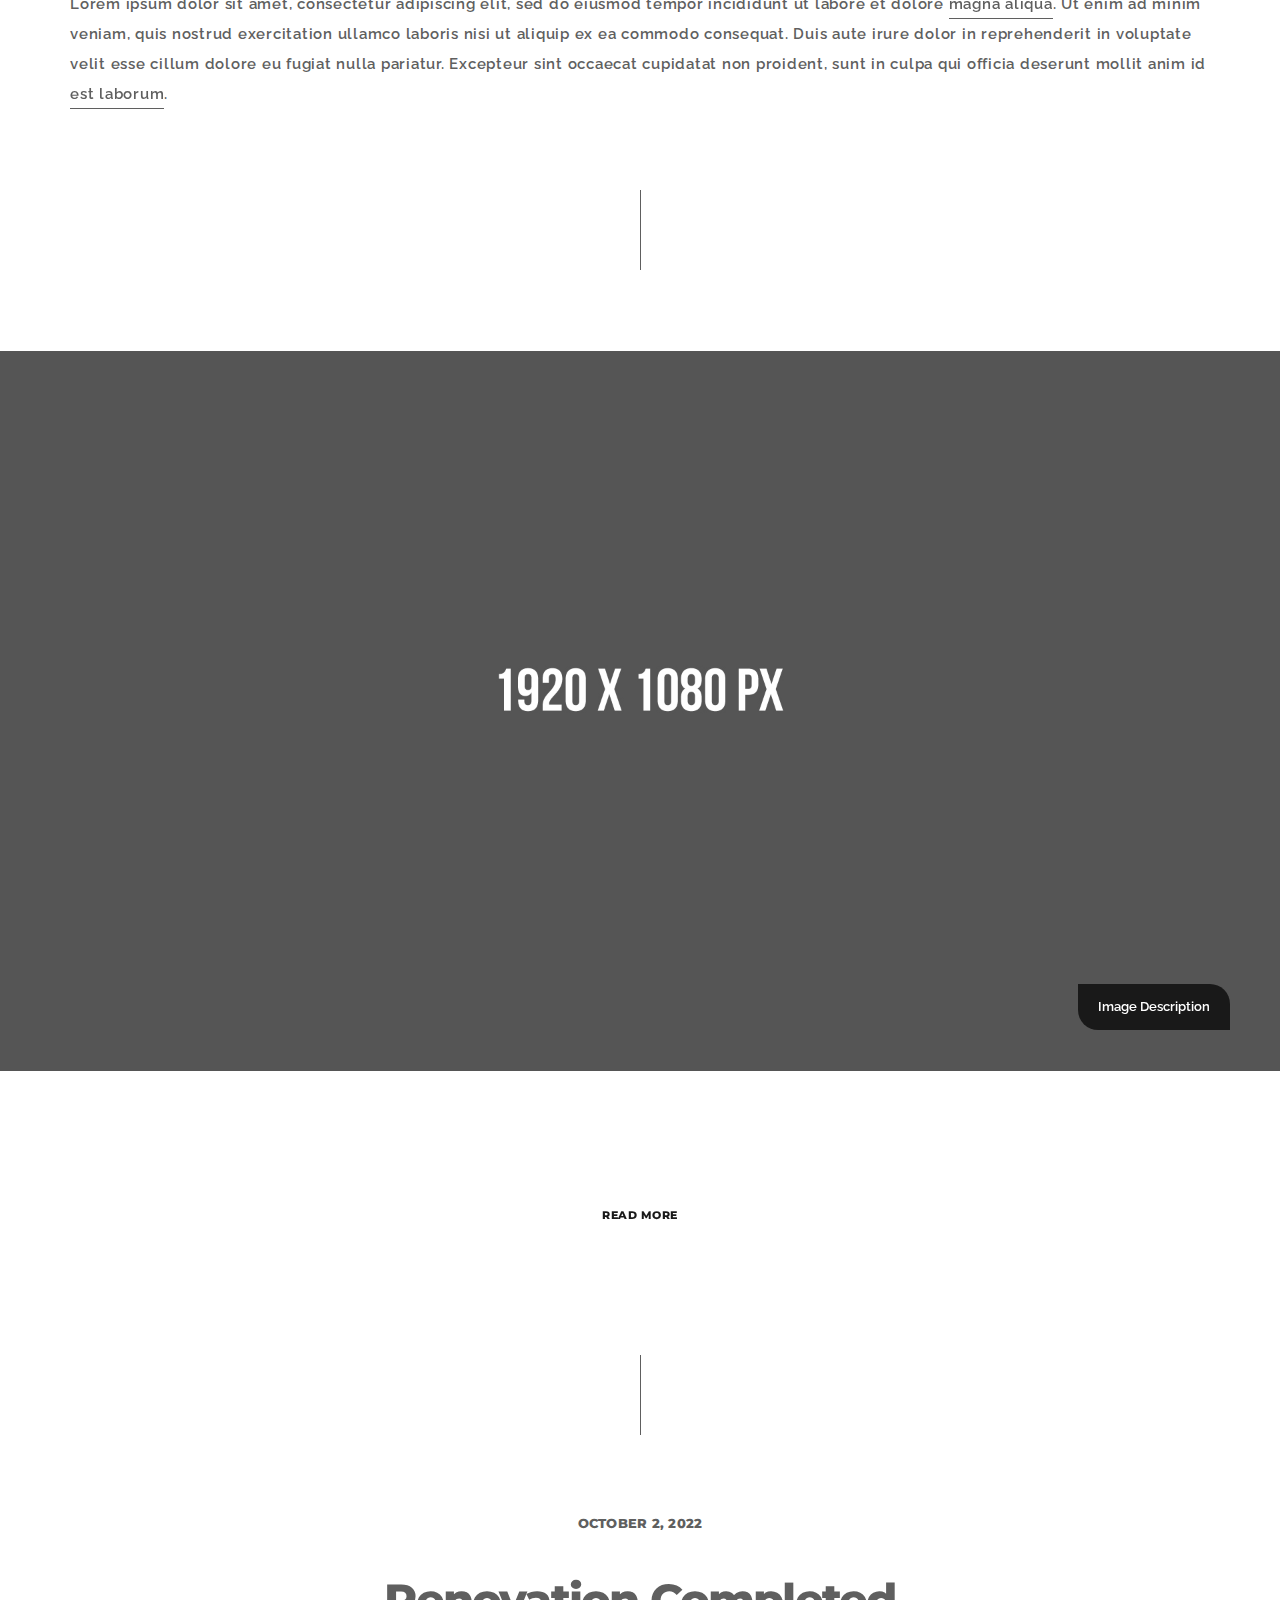
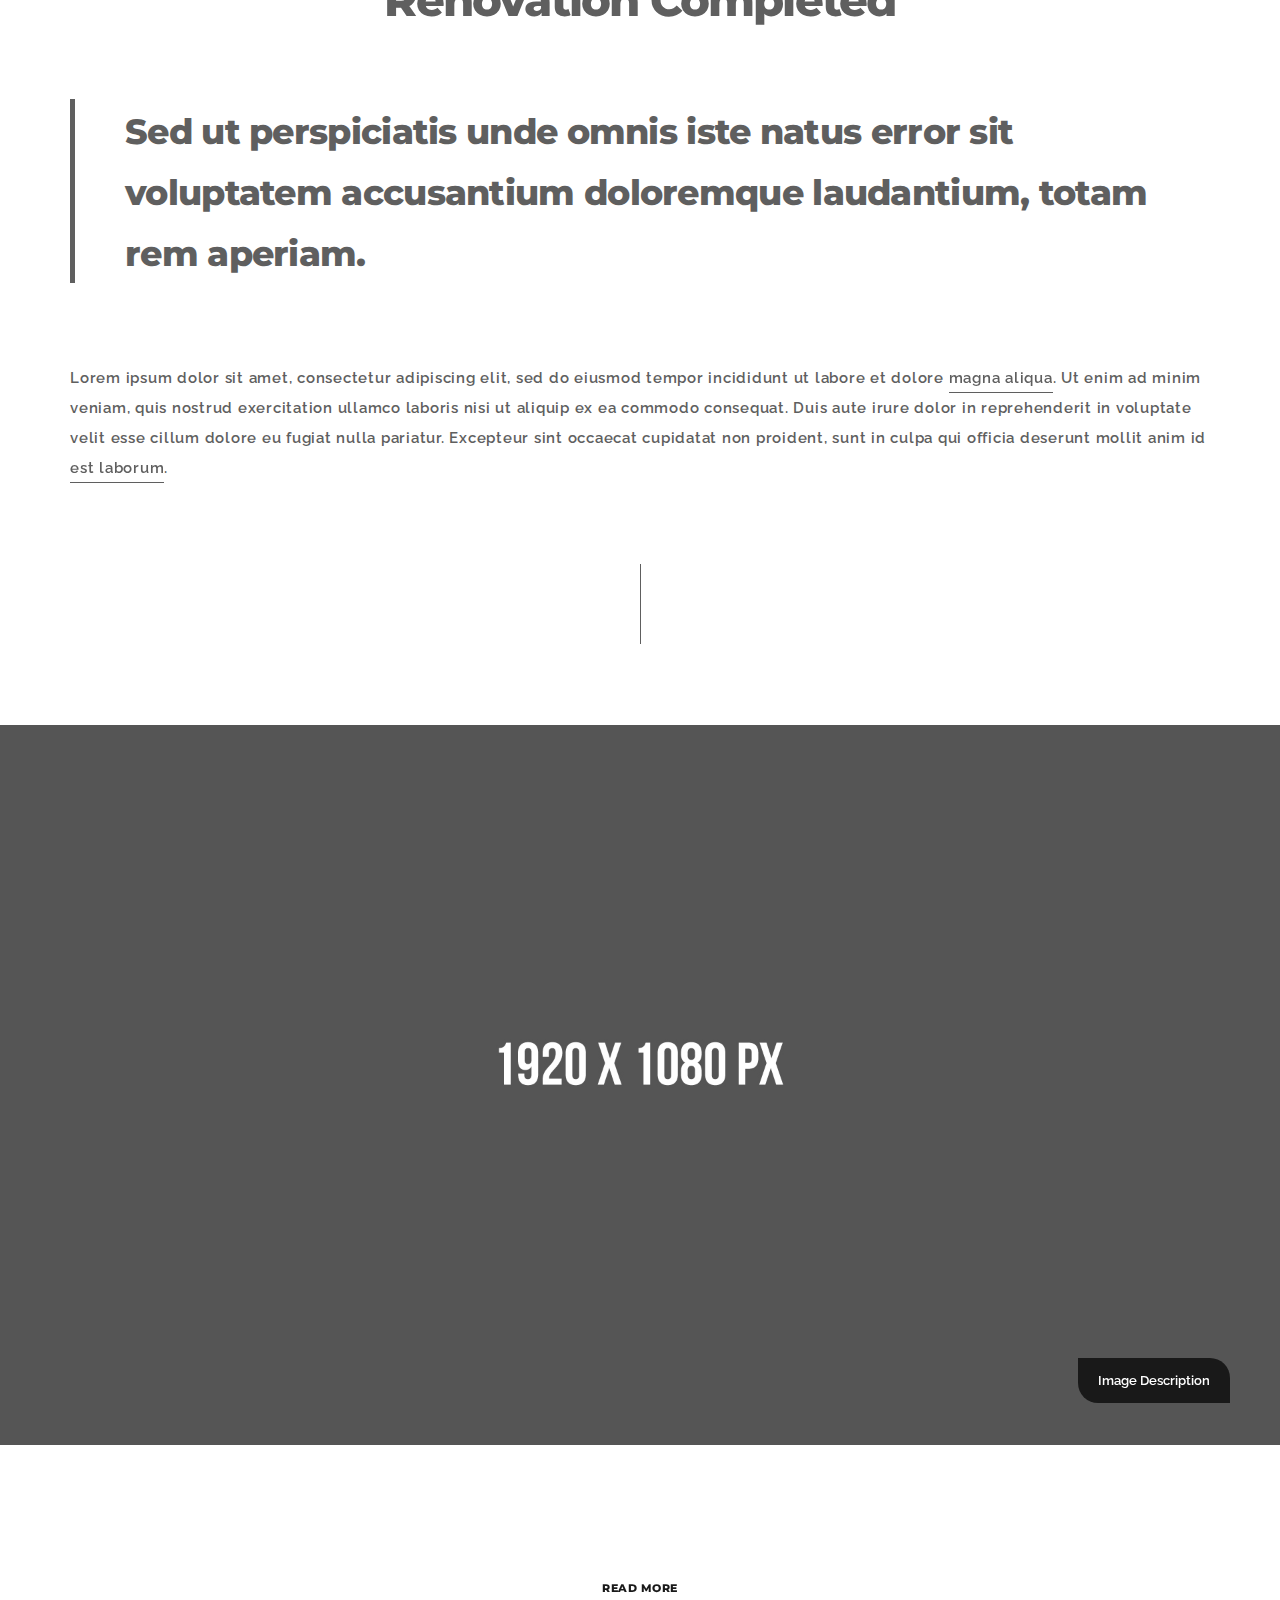
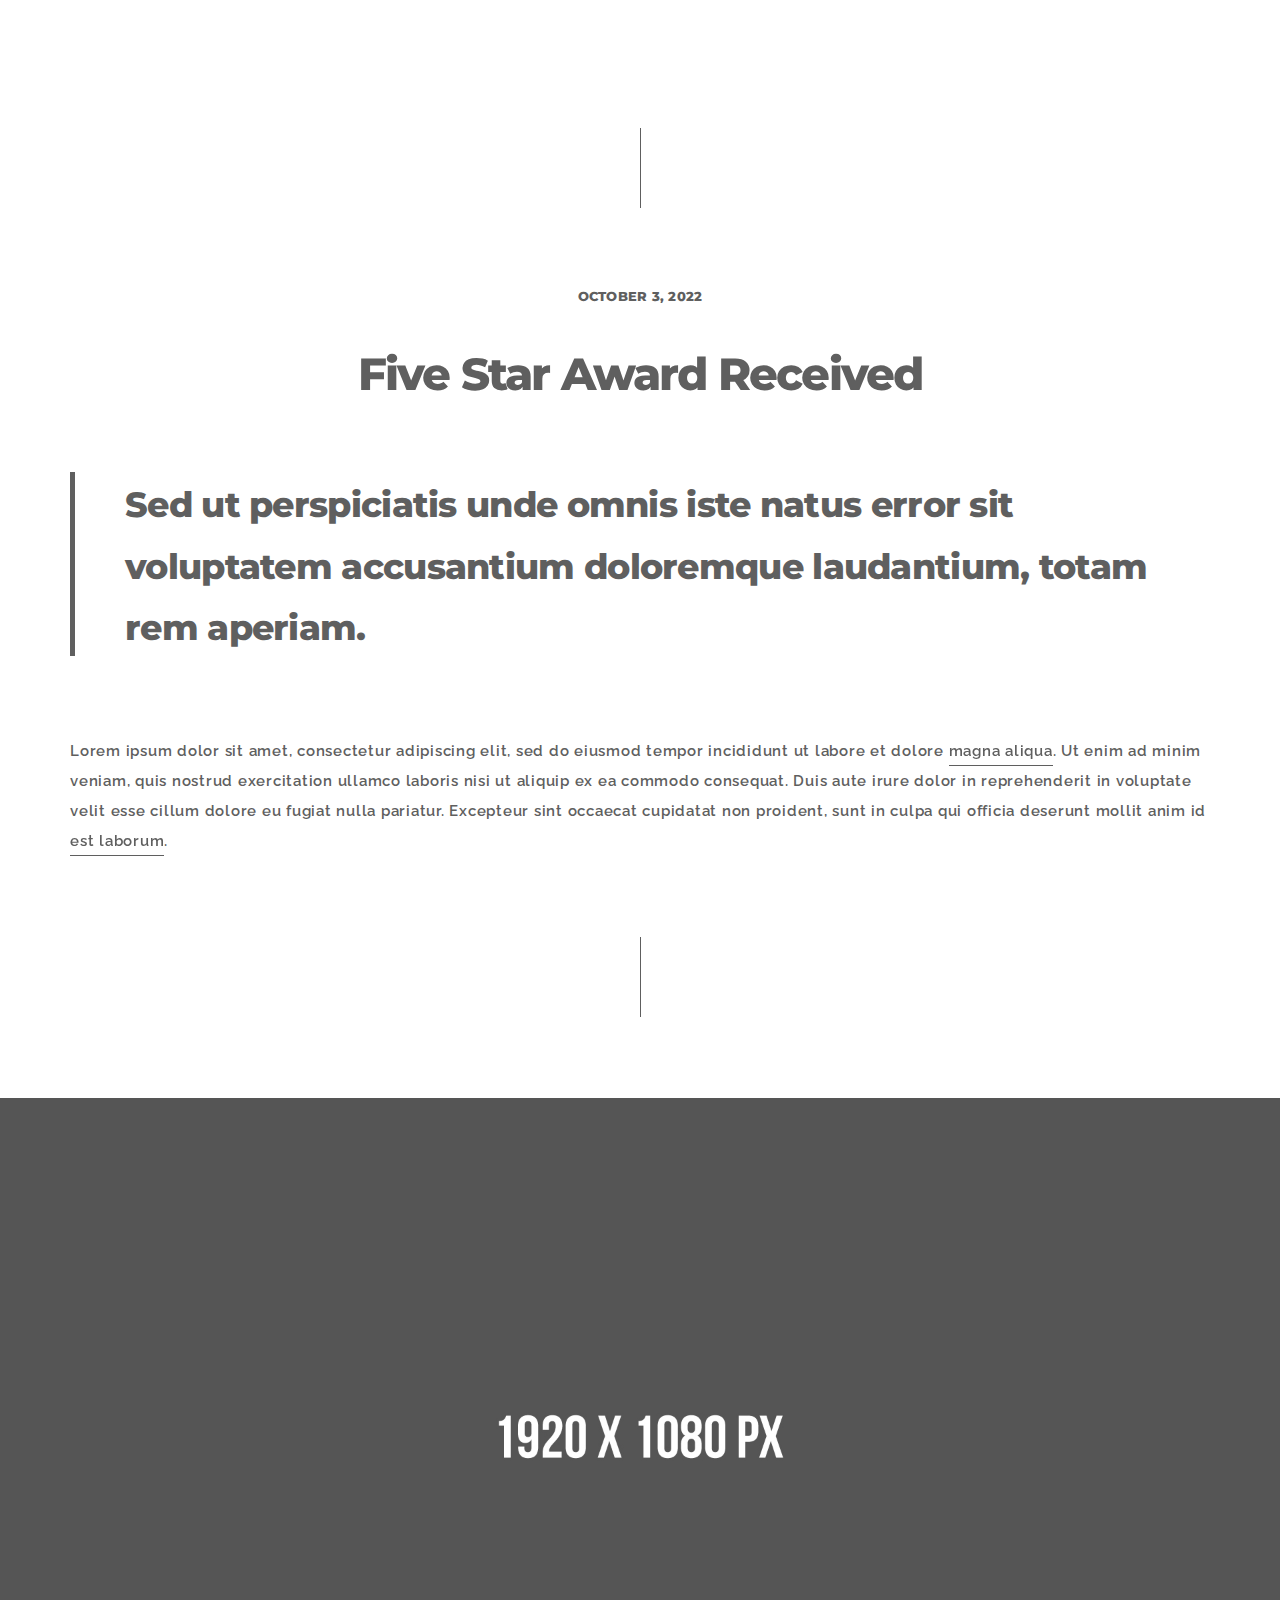
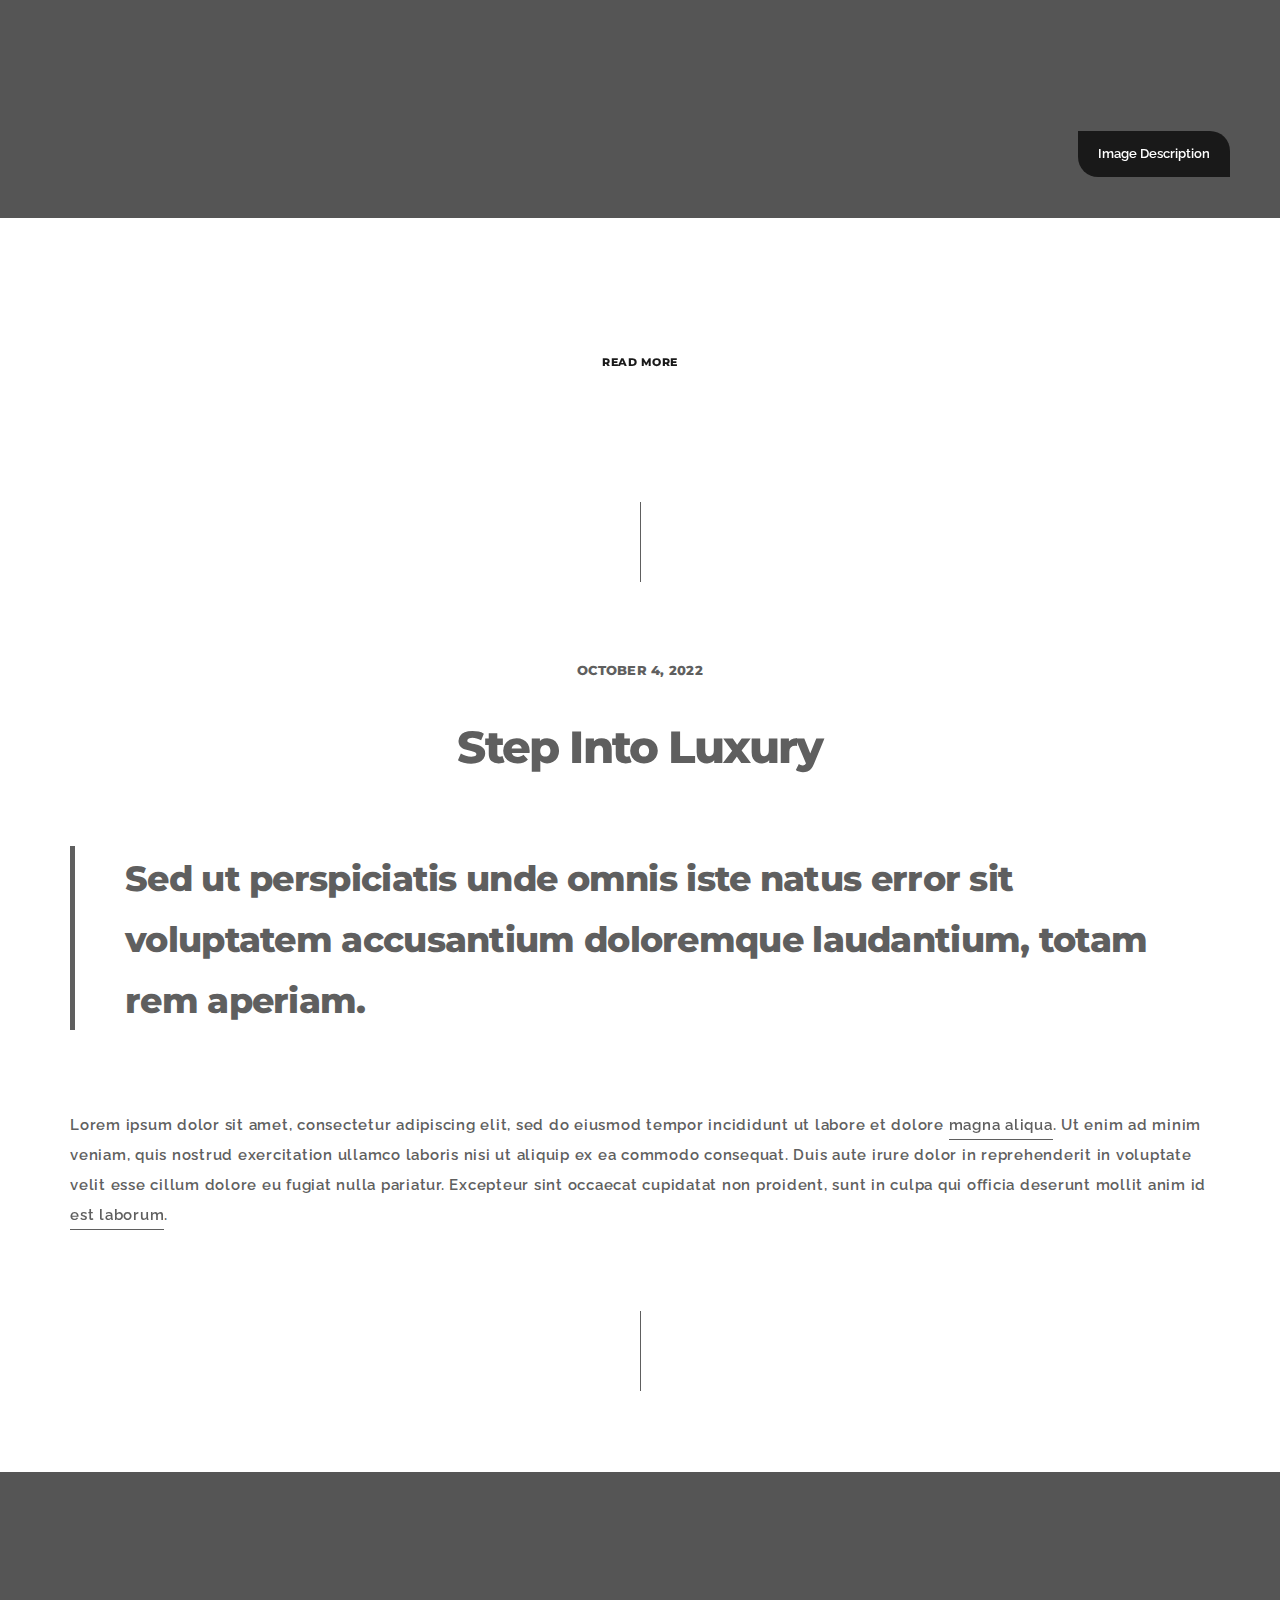
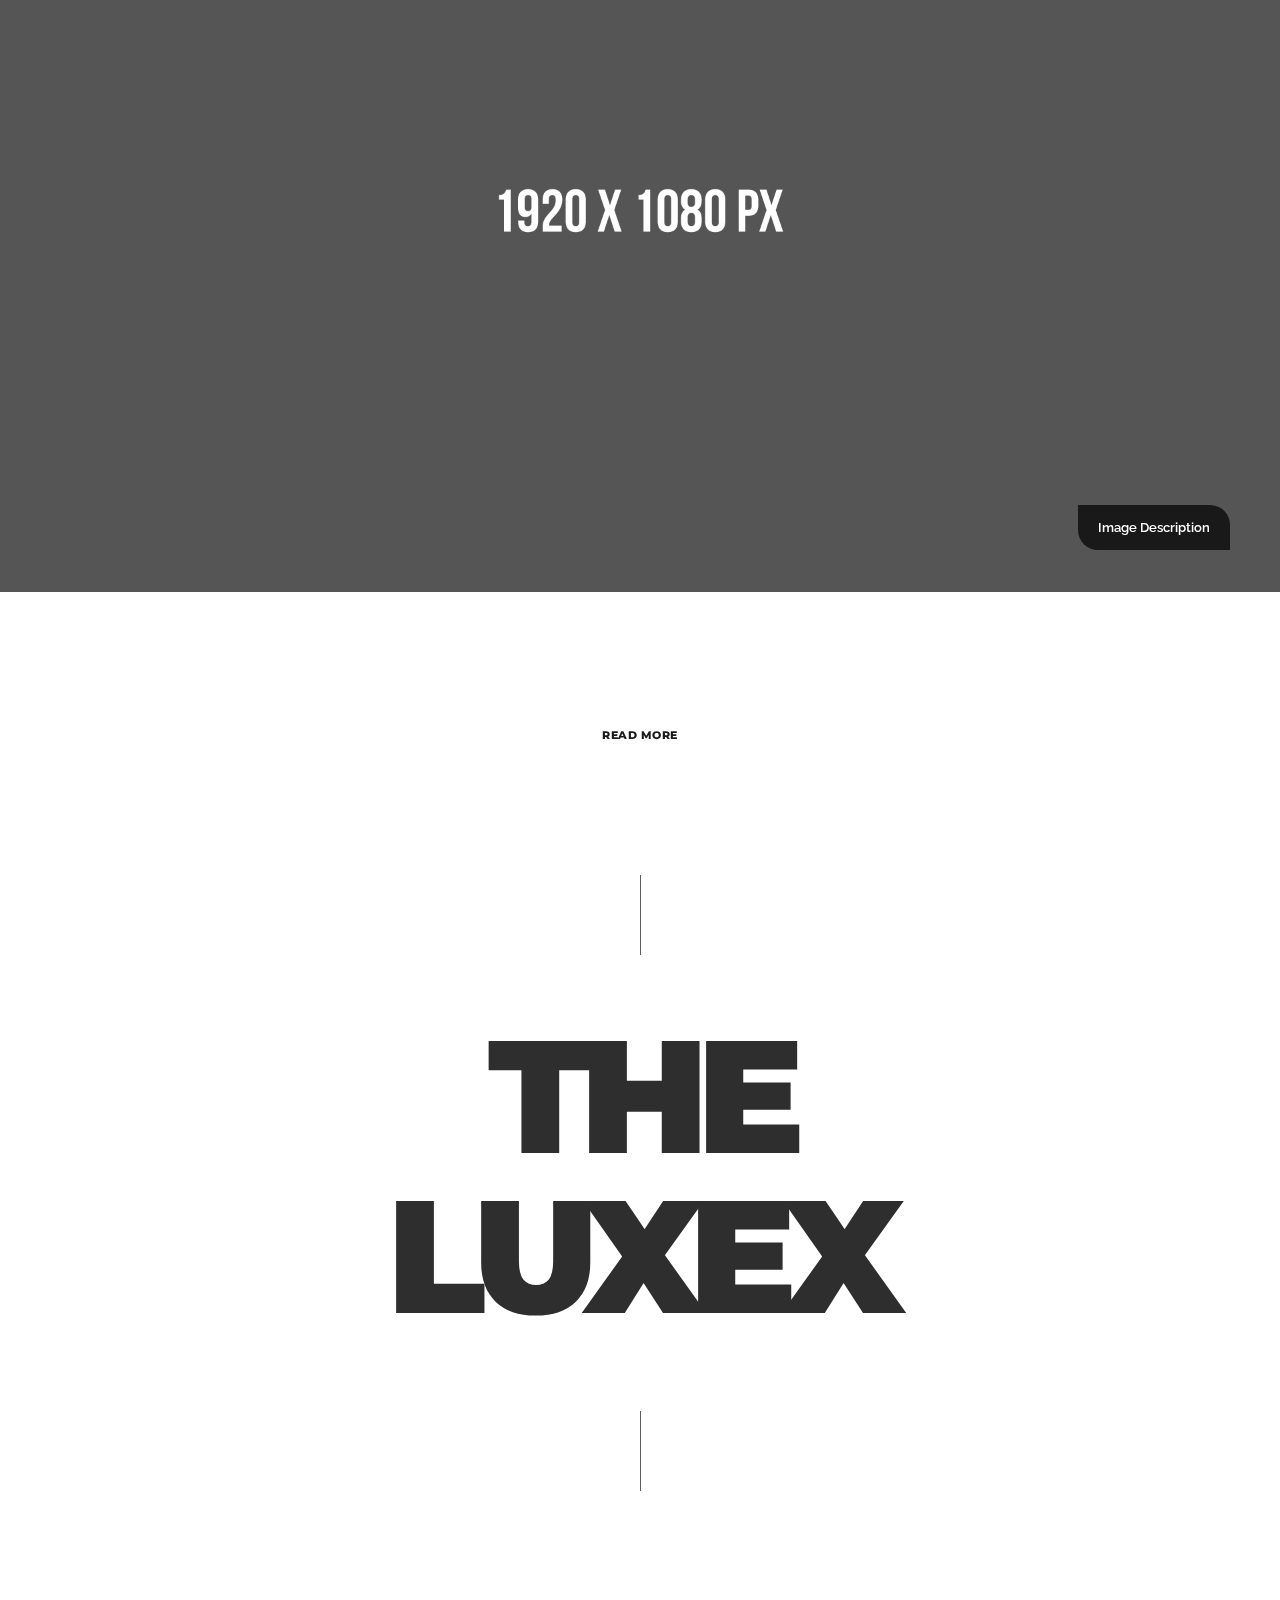
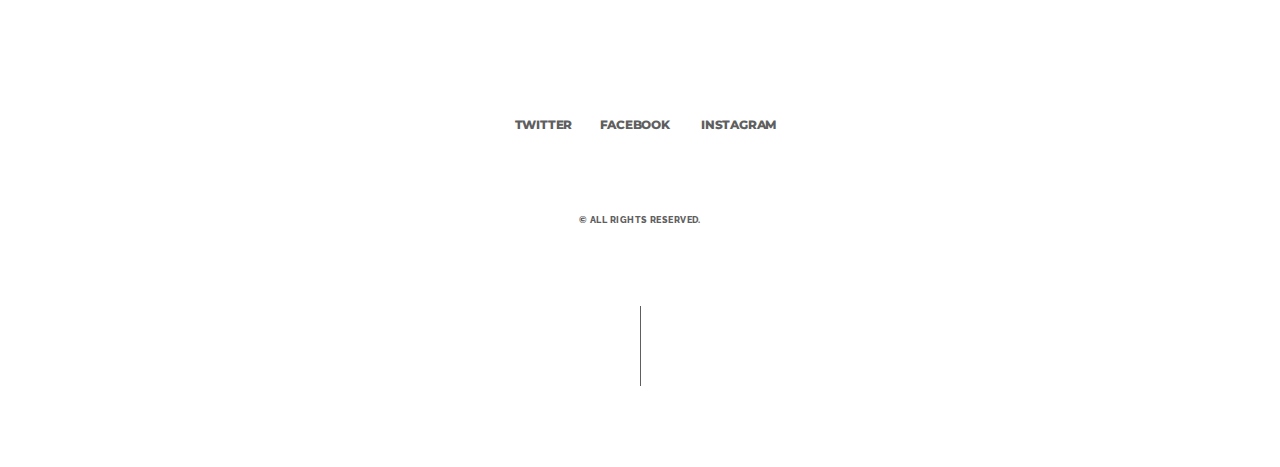
<file: blog.html>
<!DOCTYPE html>
<html lang="zxx">
    <head>
        <meta charset="utf-8">
        <title>
            Luxex - Hotel Booking Template
        </title>
        <meta content="" name="description">
        <meta content="" name="author">
        <meta content="" name="keywords">
        <meta content="width=device-width, initial-scale=1, maximum-scale=1" name="viewport">
        <!-- ex nihilo || September 2022 -->
        <!-- style start -->
        <link href="css/plugins.css" media="all" rel="stylesheet" type="text/css">
        <link href="css/style.css" media="all" rel="stylesheet" type="text/css">
        <!-- style end -->
        <!-- google fonts start -->
        <link href="https://fonts.googleapis.com/css?family=Raleway:100,200,300,400,500,600,700,800,900%7CMontserrat:400,400i,500,500i,600,600i,700,700i,800,800i,900,900i" rel="stylesheet" type=
            "text/css">
        <!-- google fonts end -->
    </head>
    <body>
        <!-- preloader start -->
        <div class="preloader-bg"></div>
        <div id="preloader">
            <div id="preloader-status">
                <div class="preloader-position loader">
                    <span></span>
                </div>
            </div>
        </div>
        <!-- preloader end -->
        <!-- tst line start -->
        <div class="tst-line-t"></div>
        <div class="tst-line-l"></div>
        <div class="tst-line-r"></div>
        <div class="tst-line-b"></div>
        <!-- tst line end -->
        <!-- border top start -->
        <!-- container start -->
        <div class="container-fluid nopadding">
            <div class="extra-margin-border">
                <div class="border-top"></div>
            </div>
        </div>
        <!-- container end -->
        <!-- border top end -->
        <!-- navigation start -->
        <nav class="navbar navbar-fixed-top navbar-bg-switch">
            <!-- container start -->
            <div class="container-fluid nopadding">
                <div class="navbar-header fadeIn-element">
                    <!-- logo start -->
                    <div class="logo">
                        <a class="navbar-brand logo" href="index.html">
                            <!-- logo light start -->
                            <img alt="Logo" class="logo-light" src="img/logo-light.png">
                            <!-- logo light end -->
                            <!-- logo dark start -->
                            <img alt="Logo" class="logo-dark" src="img/logo-dark.png">
                            <!-- logo dark end -->
                        </a>
                    </div>
                    <!-- logo end -->
                </div>
                <!-- main navigation start -->
                <div class="main-navigation fadeIn-element">
                    <div class="navbar-header">
                        <button aria-expanded="false" class="navbar-toggle collapsed" data-target="#navbar-collapse" data-toggle="collapse" type="button"><span class="sr-only">Toggle
                        navigation</span> <span class="icon-bar"></span> <span class="icon-bar"></span> <span class="icon-bar"></span></button>
                    </div>
                    <div class="collapse navbar-collapse" id="navbar-collapse">
                        <!-- menu start -->
                        <ul class="nav navbar-nav navbar-right">
                            <li>
                                <a href="index.html">Home</a>
                            </li>
                            <li>
                                <a href="about.html">About</a>
                            </li>
                            <li>
                                <a href="rooms.html">Rooms &amp; Suites</a>
                            </li>
                            <li class="dropdown">
                                <a href="#" class="dropdown-toggle disabled-custom" data-toggle="dropdown" role="button" aria-haspopup="true" aria-expanded="false">Facilities <span class="caret"></span></a>
                                <ul class="dropdown-menu">
                                    <li><a class="nav-close" href="restaurant.html">Restaurant</a></li>
                                    <li><a class="nav-close" href="spa.html">Spa Center</a></li>
                                    <li><a class="nav-close" href="fitness.html">Fitness Center</a></li>
                                    <li><a class="nav-close" href="pool.html">Indoor Pool</a></li>
                                </ul>
                            </li>
                            <li>
                                <a href="gallery.html">Gallery</a>
                            </li>
                            <li>
                                <a href="blog.html">News</a>       
                            </li>
                            <li>
                                <a href="contact.html">Contact</a>
                            </li>
                        </ul>
                        <!-- menu end -->
                    </div>
                </div>
                <!-- main navigation end -->
            </div>
            <!-- container end -->
        </nav>
        <!-- navigation end -->
        <!-- home start -->
        <div class="upper-page bg-dark" id="home">
            <!-- hero bg start -->
            <div class="hero-fullscreen">
                <div class="hero-fullscreen-FIX">
                    <div class="hero-bg">
                        <!-- hero slider wrapper start -->
                        <div class="swiper-container-wrapper">
                            <!-- swiper container start -->
                            <div class="swiper-container swiper2">
                                <!-- swiper wrapper start -->
                                <div class="swiper-wrapper">
                                    <!-- swiper slider item start -->
                                    <div class="swiper-slide">
                                        <div class="swiper-slide-inner">
                                            <!-- swiper slider item IMG start -->
                                            <div class="swiper-slide-inner-bg blog-bg overlay overlay-dark">
                                            </div>
                                            <!-- swiper slider item IMG end -->
                                            <!-- swiper slider item txt start -->
                                            <div class="swiper-slide-inner-txt-2">
                                                <!-- section subtitle start -->
                                                <div class="star-wrapper fadeIn-element">
                                                    <span class="ion-ios-star"></span>
                                                    <span class="ion-ios-star"></span>
                                                    <span class="ion-ios-star"></span>
                                                    <span class="ion-ios-star"></span>
                                                    <span class="ion-ios-star"></span>
                                                </div>
                                                <!-- section subtitle end -->
                                                <!-- divider start -->
                                                <div class="divider-m"></div>
                                                <!-- divider end -->
                                                <!-- section title start -->
                                                <h1 class="hero-heading hero-heading-home fadeIn-element">
                                                    Latest News
                                                </h1>
                                                <!-- section title end -->
                                                <!-- divider start -->
                                                <div class="divider-m"></div>
                                                <!-- divider end -->
                                                <!-- button start -->
                                                <div class="more-wraper-center more-wraper-center-home fadeIn-element">
                                                    <a class="button button-effect" data-lity="" href="https://www.youtube.com/watch?v=4_y9pwXjkkQ">
                                                        <div class="more-wraper-inner-home">
                                                            <i class="pulse"></i>
                                                            <div class="more-button-txt-center more-button-txt-center-home">
                                                                <span>Watch video</span>
                                                            </div>
                                                        </div>
                                                    </a>
                                                </div>
                                                <!-- button end -->
                                            </div>
                                            <!-- swiper slider item txt end -->
                                        </div>
                                    </div>
                                    <!-- swiper slider item end -->
                                </div>
                                <!-- swiper wrapper end -->   
                            </div>
                            <!-- swiper container end -->
                        </div>
                        <!-- hero slider wrapper end -->
                    </div>
                </div>
            </div>
            <!-- hero bg end -->
            <!-- scroll indicator start -->
            <div class="scroll-indicator">
                <div class="scroll-indicator-wrapper">
                    <div class="scroll-line fadeIn-element"></div>
                </div>
            </div>
            <!-- scroll indicator end -->
        </div>
        <!-- home end -->
        <!-- blog sidebar launcher start -->
        <div class="blog-side-launcher" data-id="blog-side">
            <span class="ion-ios-arrow-left"></span>
        </div>
        <!-- blog sidebar launcher end -->
        <!-- blog sidebar start -->
        <div class="blog-side panel-overlay-from-right-blog blog-side-launch"></div>
        <div class="blog-side panel-from-left-blog">
            <!-- blog sidebar wrapper start -->
            <div class="blog-sidebar-wrapper">
                <!-- blog search bar start -->
                <div class="blog-search">
                    <form action="#" class="">
                        <input name="search" id="search" type="text" class="search" placeholder="Type and hit enter" value="Type and hit enter">
                        <button id="submit-btn">
                        <i class="ion-ios-search-strong"></i>
                        </button>
                    </form>
                </div>
                <!-- blog search bar end -->
                <!-- divider start -->
                <div class="divider-m"></div>
                <!-- divider end -->
                <!-- blog recent posts start -->
                <div class="blog-side-heading">
                    <h3>
                        Recent <span>Posts</span>                    
                    </h3>
                </div>
                <!-- divider start -->
                <div class="divider-m"></div>
                <!-- divider end -->
                <div class="blog-side-text-wrapper">
                    <div class="blog-side-text">
                        <a href="blog-single.html">
                        New Year's Eve Event
                        </a>                    
                    </div>
                </div>
                <div class="blog-side-text-wrapper">
                    <div class="blog-side-text">
                        <a href="blog-single.html">
                        Renovation Completed
                        </a>                    
                    </div>
                </div>
                <div class="blog-side-text-wrapper">
                    <div class="blog-side-text">
                        <a href="blog-single.html">
                        Five Star Award Received
                        </a>                    
                    </div>
                </div>
                <div class="blog-side-text-wrapper">
                    <div class="blog-side-text">
                        <a href="blog-single.html">
                        Step Into Luxury
                        </a>                    
                    </div>
                </div>
                <!-- blog recent posts end -->
                <!-- divider start -->
                <div class="divider-m"></div>
                <!-- divider end -->
                <!-- blog recent comments start -->
                <div class="blog-side-heading">
                    <h3>
                        Recent <span>Comments</span>                    
                    </h3>
                </div>
                <!-- divider start -->
                <div class="divider-m"></div>
                <!-- divider end -->
                <div class="blog-side-text-wrapper">
                    <div class="blog-side-text">
                        <a href="blog-single.html">
                        John Ex on New Year's Eve Event
                        </a>                    
                    </div>
                </div>
                <div class="blog-side-text-wrapper">
                    <div class="blog-side-text">
                        <a href="blog-single.html">
                        Jane Ex on Renovation Completed
                        </a>                    
                    </div>
                </div>
                <div class="blog-side-text-wrapper">
                    <div class="blog-side-text">
                        <a href="blog-single.html">
                        John Ex on Five Star Award Received
                        </a>                    
                    </div>
                </div>
                <div class="blog-side-text-wrapper">
                    <div class="blog-side-text">
                        <a href="blog-single.html">
                        Jane Ex on Step Into Luxury
                        </a>                    
                    </div>
                </div>
                <!-- blog recent comments end -->
            </div>
            <!-- blog sidebar wrapper end -->
        </div>
        <!-- blog sidebar end -->
        <!-- vertical lines start -->
        <div class="vertical-lines-wrapper">
            <div class="vertical-lines"></div>
        </div>
        <!-- vertical lines end -->
        <!-- post wrapper start -->
        <div class="post-wrapper">
            <!-- post content start -->
            <div class="lower-page lower-page-post">
                <div class="post-content">
                    <!-- container start -->
                    <div class="container">
                        <div class="extra-margin-container extra-margin-container-post">
                            <!-- row start -->
                            <div class="row">
                                <!-- col start -->
                                <div class="col-lg-12">
                                    <!-- divider start -->
                                    <div class="divider-l"></div>
                                    <!-- divider end -->
                                    <!-- line start -->
                                    <div class="the-line"></div>
                                    <!-- line end -->
                                    <!-- divider start -->
                                    <div class="divider-l"></div>
                                    <!-- divider end -->
                                </div>
                                <!-- col end -->
                            </div>
                            <!-- row end -->
                            <!-- row start -->
                            <div class="row">
                                <!-- col start -->
                                <div class="col-lg-12">
                                    <div class="text">
                                        <!-- section subtitle start -->
                                        <div class="blog-tag">October 1, 2022</div>
                                        <!-- section subtitle end -->
                                        <!-- divider start -->
                                        <div class="divider-m"></div>
                                        <!-- divider end -->
                                        <!-- section title start -->
                                        <h2>
                                            New Year's Eve Event
                                        </h2>
                                        <!-- section title end -->
                                        <!-- divider start -->
                                        <div class="divider-l"></div>
                                        <!-- divider end -->
                                    </div>
                                </div>
                                <!-- col end -->
                            </div>
                            <!-- row end -->
                            <!-- row start -->
                            <div class="row">
                                <!-- col start -->
                                <div class="col-lg-12">
                                    <!-- section txt start -->
                                    <div class="blog-quote">
                                        <p>Sed ut <span>perspiciatis unde</span> omnis iste natus error sit voluptatem accusantium doloremque laudantium, <span>totam rem</span> aperiam.</p>
                                    </div>
                                    <!-- section txt end -->
                                </div>
                                <!-- col end -->
                            </div>
                            <!-- row end -->
                            <!-- row start -->
                            <div class="row">
                                <!-- col start -->
                                <div class="col-md-12">
                                    <!-- divider start -->
                                    <div class="divider-l"></div>
                                    <!-- divider end -->
                                    <!-- section txt start -->
                                    <p class="text">
                                        Lorem ipsum dolor sit amet, consectetur adipiscing elit, sed do eiusmod tempor incididunt ut labore et dolore <a class="link-effect" href="#">magna aliqua</a>. Ut enim ad minim veniam, quis nostrud exercitation ullamco laboris nisi ut aliquip ex ea commodo consequat. Duis aute irure dolor in reprehenderit in voluptate velit esse cillum dolore eu fugiat nulla pariatur. Excepteur sint occaecat cupidatat non proident, sunt in culpa qui officia deserunt mollit anim id <a class="link-effect" href="#">est laborum</a>.                                    
                                    </p>
                                    <!-- section txt end -->
                                </div>
                                <!-- col end -->
                            </div>
                            <!-- row end -->
                            <!-- row start -->
                            <div class="row">
                                <!-- col start -->
                                <div class="col-lg-12">
                                    <!-- divider start -->
                                    <div class="divider-l"></div>
                                    <!-- divider end -->
                                    <!-- line start -->
                                    <div class="the-line"></div>
                                    <!-- line end -->
                                    <!-- divider start -->
                                    <div class="divider-l"></div>
                                    <!-- divider end -->
                                </div>
                                <!-- col end -->
                            </div>
                            <!-- row end -->
                        </div>
                    </div>
                    <!-- container end -->
                    <!-- container start -->
                    <div class="container-fluid nopadding">
                        <!-- row start -->
                        <div class="row">
                            <!-- col start -->
                            <div class="col-lg-12">
                                <!-- item start -->
                                <div class="box-img">
                                    <!-- item IMG start -->
                                    <div class="img-fullwidth-all">
                                        <img alt="Img" src="img/blog/blog-single/1.jpg">
                                    </div>
                                    <a class="popup-photo" href="img/blog/blog-single/1.jpg" title="IMG Description">
                                        <div class="image-caption">Image Description</div>
                                    </a>
                                    <!-- item IMG end -->
                                </div>
                                <!-- item end -->
                            </div>
                            <!-- col end -->
                        </div>
                        <!-- row end -->
                        <!-- row start -->
                        <div class="row">
                            <!-- col start -->
                            <div class="col-md-12 col-sm-12">
                                <!-- divider start -->
                                <div class="divider-l"></div>
                                <!-- divider end -->
                                <!-- button start -->
                                <div class="more-wraper-center">
                                    <a href="blog-single.html">
                                        <div class="more-button-bg-center more-button-bg-center-dark more-button-bg-center-dark-close more-button-circle"></div>
                                        <div class="more-button-txt-center more-button-txt-center-close">
                                            <span>Read more</span>
                                        </div>
                                    </a>
                                </div>
                                <!-- button end -->
                            </div>
                            <!-- col end -->
                        </div>
                        <!-- row end -->
                    </div>
                    <!-- container end -->
                    <!-- container start -->
                    <div class="container">
                        <div class="extra-margin-container extra-margin-container-post">
                            <!-- row start -->
                            <div class="row">
                                <!-- col start -->
                                <div class="col-lg-12">
                                    <!-- divider start -->
                                    <div class="divider-l"></div>
                                    <!-- divider end -->
                                    <!-- line start -->
                                    <div class="the-line"></div>
                                    <!-- line end -->
                                    <!-- divider start -->
                                    <div class="divider-l"></div>
                                    <!-- divider end -->
                                </div>
                                <!-- col end -->
                            </div>
                            <!-- row end -->
                            <!-- row start -->
                            <div class="row">
                                <!-- col start -->
                                <div class="col-lg-12">
                                    <div class="text">
                                        <!-- section subtitle start -->
                                        <div class="blog-tag">October 2, 2022</div>
                                        <!-- section subtitle end -->
                                        <!-- divider start -->
                                        <div class="divider-m"></div>
                                        <!-- divider end -->
                                        <!-- section title start -->
                                        <h2>
                                            Renovation Completed
                                        </h2>
                                        <!-- section title end -->
                                        <!-- divider start -->
                                        <div class="divider-l"></div>
                                        <!-- divider end -->
                                    </div>
                                </div>
                                <!-- col end -->
                            </div>
                            <!-- row end -->         
                            <!-- row start -->
                            <div class="row">
                                <!-- col start -->
                                <div class="col-lg-12">
                                    <!-- section txt start -->
                                    <div class="blog-quote">
                                        <p>Sed ut <span>perspiciatis unde</span> omnis iste natus error sit voluptatem accusantium doloremque laudantium, <span>totam rem</span> aperiam.</p>
                                    </div>
                                    <!-- section txt end -->
                                </div>
                                <!-- col end -->
                            </div>
                            <!-- row end -->
                            <!-- row start -->
                            <div class="row">
                                <!-- col start -->
                                <div class="col-md-12">
                                    <!-- divider start -->
                                    <div class="divider-l"></div>
                                    <!-- divider end -->
                                    <!-- section txt start -->
                                    <p class="text">
                                        Lorem ipsum dolor sit amet, consectetur adipiscing elit, sed do eiusmod tempor incididunt ut labore et dolore <a class="link-effect" href="#">magna aliqua</a>. Ut enim ad minim veniam, quis nostrud exercitation ullamco laboris nisi ut aliquip ex ea commodo consequat. Duis aute irure dolor in reprehenderit in voluptate velit esse cillum dolore eu fugiat nulla pariatur. Excepteur sint occaecat cupidatat non proident, sunt in culpa qui officia deserunt mollit anim id <a class="link-effect" href="#">est laborum</a>.                                    
                                    </p>
                                    <!-- section txt end -->
                                </div>
                                <!-- col end -->
                            </div>
                            <!-- row end -->
                            <!-- row start -->
                            <div class="row">
                                <!-- col start -->
                                <div class="col-lg-12">
                                    <!-- divider start -->
                                    <div class="divider-l"></div>
                                    <!-- divider end -->
                                    <!-- line start -->
                                    <div class="the-line"></div>
                                    <!-- line end -->
                                    <!-- divider start -->
                                    <div class="divider-l"></div>
                                    <!-- divider end -->
                                </div>
                                <!-- col end -->
                            </div>
                            <!-- row end -->
                        </div>
                    </div>
                    <!-- container end -->
                    <!-- container start -->
                    <div class="container-fluid nopadding">
                        <!-- row start -->
                        <div class="row">
                            <!-- col start -->
                            <div class="col-lg-12">
                                <!-- item start -->
                                <div class="box-img">
                                    <!-- item IMG start -->
                                    <div class="img-fullwidth-all">
                                        <img alt="Img" src="img/blog/blog-single/2.jpg">
                                    </div>
                                    <a class="popup-photo" href="img/blog/blog-single/2.jpg" title="IMG Description">
                                        <div class="image-caption">Image Description</div>
                                    </a>
                                    <!-- item IMG end -->
                                </div>
                                <!-- item end -->
                            </div>
                            <!-- col end -->
                        </div>
                        <!-- row end -->
                        <!-- row start -->
                        <div class="row">
                            <!-- col start -->
                            <div class="col-md-12 col-sm-12">
                                <!-- divider start -->
                                <div class="divider-l"></div>
                                <!-- divider end -->
                                <!-- button start -->
                                <div class="more-wraper-center">
                                    <a href="blog-single.html">
                                        <div class="more-button-bg-center more-button-bg-center-dark more-button-bg-center-dark-close more-button-circle"></div>
                                        <div class="more-button-txt-center more-button-txt-center-close">
                                            <span>Read more</span>
                                        </div>
                                    </a>
                                </div>
                                <!-- button end -->
                            </div>
                            <!-- col end -->
                        </div>
                        <!-- row end -->
                    </div>
                    <!-- container end -->
                    <!-- container start -->
                    <div class="container">
                        <div class="extra-margin-container extra-margin-container-post">
                            <!-- row start -->
                            <div class="row">
                                <!-- col start -->
                                <div class="col-lg-12">
                                    <!-- divider start -->
                                    <div class="divider-l"></div>
                                    <!-- divider end -->
                                    <!-- line start -->
                                    <div class="the-line"></div>
                                    <!-- line end -->
                                    <!-- divider start -->
                                    <div class="divider-l"></div>
                                    <!-- divider end -->
                                </div>
                                <!-- col end -->
                            </div>
                            <!-- row end -->
                            <!-- row start -->
                            <div class="row">
                                <!-- col start -->
                                <div class="col-lg-12">
                                    <div class="text">
                                        <!-- section subtitle start -->
                                        <div class="blog-tag">October 3, 2022</div>
                                        <!-- section subtitle end -->
                                        <!-- divider start -->
                                        <div class="divider-m"></div>
                                        <!-- divider end -->
                                        <!-- section title start -->
                                        <h2>
                                            Five Star Award Received
                                        </h2>
                                        <!-- section title end -->
                                        <!-- divider start -->
                                        <div class="divider-l"></div>
                                        <!-- divider end -->
                                    </div>
                                </div>
                                <!-- col end -->
                            </div>
                            <!-- row end -->
                            <!-- row start -->
                            <div class="row">
                                <!-- col start -->
                                <div class="col-lg-12">
                                    <!-- section txt start -->
                                    <div class="blog-quote">
                                        <p>Sed ut <span>perspiciatis unde</span> omnis iste natus error sit voluptatem accusantium doloremque laudantium, <span>totam rem</span> aperiam.</p>
                                    </div>
                                    <!-- section txt end -->
                                </div>
                                <!-- col end -->
                            </div>
                            <!-- row end -->
                            <!-- row start -->
                            <div class="row">
                                <!-- col start -->
                                <div class="col-md-12">
                                    <!-- divider start -->
                                    <div class="divider-l"></div>
                                    <!-- divider end -->
                                    <!-- section txt start -->
                                    <p class="text">
                                        Lorem ipsum dolor sit amet, consectetur adipiscing elit, sed do eiusmod tempor incididunt ut labore et dolore <a class="link-effect" href="#">magna aliqua</a>. Ut enim ad minim veniam, quis nostrud exercitation ullamco laboris nisi ut aliquip ex ea commodo consequat. Duis aute irure dolor in reprehenderit in voluptate velit esse cillum dolore eu fugiat nulla pariatur. Excepteur sint occaecat cupidatat non proident, sunt in culpa qui officia deserunt mollit anim id <a class="link-effect" href="#">est laborum</a>.                                    
                                    </p>
                                    <!-- section txt end -->
                                </div>
                                <!-- col end -->
                            </div>
                            <!-- row end -->
                            <!-- row start -->
                            <div class="row">
                                <!-- col start -->
                                <div class="col-lg-12">
                                    <!-- divider start -->
                                    <div class="divider-l"></div>
                                    <!-- divider end -->
                                    <!-- line start -->
                                    <div class="the-line"></div>
                                    <!-- line end -->
                                    <!-- divider start -->
                                    <div class="divider-l"></div>
                                    <!-- divider end -->
                                </div>
                                <!-- col end -->
                            </div>
                            <!-- row end -->
                        </div>
                    </div>
                    <!-- container end -->
                    <!-- container start -->
                    <div class="container-fluid nopadding">
                        <!-- row start -->
                        <div class="row">
                            <!-- col start -->
                            <div class="col-lg-12">
                                <!-- item start -->
                                <div class="box-img">
                                    <!-- item IMG start -->
                                    <div class="img-fullwidth-all">
                                        <img alt="Img" src="img/blog/blog-single/3.jpg">
                                    </div>
                                    <a class="popup-photo" href="img/blog/blog-single/3.jpg" title="IMG Description">
                                        <div class="image-caption">Image Description</div>
                                    </a>
                                    <!-- item IMG end -->
                                </div>
                                <!-- item end -->
                            </div>
                            <!-- col end -->
                        </div>
                        <!-- row end -->
                        <!-- row start -->
                        <div class="row">
                            <!-- col start -->
                            <div class="col-md-12 col-sm-12">
                                <!-- divider start -->
                                <div class="divider-l"></div>
                                <!-- divider end -->
                                <!-- button start -->
                                <div class="more-wraper-center">
                                    <a href="blog-single.html">
                                        <div class="more-button-bg-center more-button-bg-center-dark more-button-bg-center-dark-close more-button-circle"></div>
                                        <div class="more-button-txt-center more-button-txt-center-close">
                                            <span>Read more</span>
                                        </div>
                                    </a>
                                </div>
                                <!-- button end -->
                            </div>
                            <!-- col end -->
                        </div>
                        <!-- row end -->
                    </div>
                    <!-- container end -->
                    <!-- container start -->
                    <div class="container">
                        <div class="extra-margin-container extra-margin-container-post">
                            <!-- row start -->
                            <div class="row">
                                <!-- col start -->
                                <div class="col-lg-12">
                                    <!-- divider start -->
                                    <div class="divider-l"></div>
                                    <!-- divider end -->
                                    <!-- line start -->
                                    <div class="the-line"></div>
                                    <!-- line end -->
                                    <!-- divider start -->
                                    <div class="divider-l"></div>
                                    <!-- divider end -->
                                </div>
                                <!-- col end -->
                            </div>
                            <!-- row end -->
                            <!-- row start -->
                            <div class="row">
                                <!-- col start -->
                                <div class="col-lg-12">
                                    <div class="text">
                                        <!-- section subtitle start -->
                                        <div class="blog-tag">October 4, 2022</div>
                                        <!-- section subtitle end -->
                                        <!-- divider start -->
                                        <div class="divider-m"></div>
                                        <!-- divider end -->
                                        <!-- section title start -->
                                        <h2>
                                            Step Into Luxury
                                        </h2>
                                        <!-- section title end -->
                                        <!-- divider start -->
                                        <div class="divider-l"></div>
                                        <!-- divider end -->
                                    </div>
                                </div>
                                <!-- col end -->
                            </div>
                            <!-- row end -->
                            <!-- row start -->
                            <div class="row">
                                <!-- col start -->
                                <div class="col-lg-12">
                                    <!-- section txt start -->
                                    <div class="blog-quote">
                                        <p>Sed ut <span>perspiciatis unde</span> omnis iste natus error sit voluptatem accusantium doloremque laudantium, <span>totam rem</span> aperiam.</p>
                                    </div>
                                    <!-- section txt end -->
                                </div>
                                <!-- col end -->
                            </div>
                            <!-- row end -->
                            <!-- row start -->
                            <div class="row">
                                <!-- col start -->
                                <div class="col-md-12">
                                    <!-- divider start -->
                                    <div class="divider-l"></div>
                                    <!-- divider end -->
                                    <!-- section txt start -->
                                    <p class="text">
                                        Lorem ipsum dolor sit amet, consectetur adipiscing elit, sed do eiusmod tempor incididunt ut labore et dolore <a class="link-effect" href="#">magna aliqua</a>. Ut enim ad minim veniam, quis nostrud exercitation ullamco laboris nisi ut aliquip ex ea commodo consequat. Duis aute irure dolor in reprehenderit in voluptate velit esse cillum dolore eu fugiat nulla pariatur. Excepteur sint occaecat cupidatat non proident, sunt in culpa qui officia deserunt mollit anim id <a class="link-effect" href="#">est laborum</a>.                                    
                                    </p>
                                    <!-- section txt end -->
                                </div>
                                <!-- col end -->
                            </div>
                            <!-- row end -->
                            <!-- row start -->
                            <div class="row">
                                <!-- col start -->
                                <div class="col-lg-12">
                                    <!-- divider start -->
                                    <div class="divider-l"></div>
                                    <!-- divider end -->
                                    <!-- line start -->
                                    <div class="the-line"></div>
                                    <!-- line end -->
                                    <!-- divider start -->
                                    <div class="divider-l"></div>
                                    <!-- divider end -->
                                </div>
                                <!-- col end -->
                            </div>
                            <!-- row end -->
                        </div>
                    </div>
                    <!-- container end -->
                    <!-- container start -->
                    <div class="container-fluid nopadding">
                        <!-- row start -->
                        <div class="row">
                            <!-- col start -->
                            <div class="col-lg-12">
                                <!-- item start -->
                                <div class="box-img">
                                    <!-- item IMG start -->
                                    <div class="img-fullwidth-all">
                                        <img alt="Img" src="img/blog/blog-single/4.jpg">
                                    </div>
                                    <a class="popup-photo" href="img/blog/blog-single/4.jpg" title="IMG Description">
                                        <div class="image-caption">Image Description</div>
                                    </a>
                                    <!-- item IMG end -->
                                </div>
                                <!-- item end -->
                            </div>
                            <!-- col end -->
                        </div>
                        <!-- row end -->
                        <!-- row start -->
                        <div class="row">
                            <!-- col start -->
                            <div class="col-md-12 col-sm-12">
                                <!-- divider start -->
                                <div class="divider-l"></div>
                                <!-- divider end -->
                                <!-- button start -->
                                <div class="more-wraper-center">
                                    <a href="blog-single.html">
                                        <div class="more-button-bg-center more-button-bg-center-dark more-button-bg-center-dark-close more-button-circle"></div>
                                        <div class="more-button-txt-center more-button-txt-center-close">
                                            <span>Read more</span>
                                        </div>
                                    </a>
                                </div>
                                <!-- button end -->
                            </div>
                            <!-- col end -->
                        </div>
                        <!-- row end -->
                    </div>
                    <!-- container end -->
                    <!-- container start -->
                    <div class="container">
                        <div class="extra-margin-container extra-margin-container-post">
                            <!-- row start -->
                            <div class="row">
                                <!-- col start -->
                                <div class="col-lg-12">
                                    <!-- divider start -->
                                    <div class="divider-l"></div>
                                    <!-- divider end -->
                                    <!-- line start -->
                                    <div class="the-line"></div>
                                    <!-- line end -->
                                    <!-- divider start -->
                                    <div class="divider-l"></div>
                                    <!-- divider end -->
                                </div>
                                <!-- col end -->
                            </div>
                            <!-- row end -->
                        </div>
                    </div>
                    <!-- container end -->
                </div>
            </div>
            <!-- post content end -->
        </div>
        <!-- post wrapper end -->
        <!-- container start -->
        <div class="container-fluid">
            <!-- row start -->
            <div class="row">
                <!-- col start -->
                <div class="col-lg-12">
                    <!-- parallax wrapper start -->
                    <div class="parallax-title">
                        <!-- HTML5 video URL start -->
                        <video playsinline autoplay muted loop>
                            <source src="https://www.11-76.com/html5-videos-22/luxex/luxex.mp4" type="video/mp4">
                        </video>
                        <!-- HTML5 video URL end -->
                        <!-- page title start -->
                        <div class="parallax-title-content">
                            The<br>
                            Luxex
                        </div>
                        <!-- page title end -->
                    </div>
                    <!-- parallax wrapper end -->
                </div>
                <!-- col end -->
            </div>
            <!-- row end -->
        </div>
        <!-- container end -->
        <!-- footer start -->
        <div id="footer" class="section-all bg-dark bg-dark-blog">
            <!-- container start -->
            <div class="container-fluid">
                <!-- row start -->
                <div class="row">
                    <!-- col start -->
                    <div class="col-lg-12">
                        <!-- divider start -->
                        <div class="divider-l"></div>
                        <!-- divider end -->
                        <!-- line start -->
                        <div class="the-line"></div>
                        <!-- line end -->
                        <!-- divider start -->
                        <div class="divider-l"></div>
                        <!-- divider end -->
                    </div>
                    <!-- col end -->
                </div>
                <!-- row end -->
                <!-- row start -->
                <div class="row footer-credits">
                    <!-- footer logo start -->
                    <div class="footer-credits-logo">
                        <a href="#"><img alt="Logo Footer" src="img/logo-footer.png"></a>
                    </div>
                    <!-- footer logo end -->
                    <!-- divider start -->
                    <div class="divider-l"></div>
                    <!-- divider end -->
                    <!-- col start -->
                    <div class="col-lg-12">
                        <!-- social icons start -->
                        <div class="social-icons">
                            <ul>
                                <li>
                                    <a class="ion-social-twitter" href="#"><span>Twitter</span></a>                                
                                </li>
                                <li>
                                    <a class="ion-social-facebook" href="#"><span>Facebook</span></a>                                
                                </li>
                                <li>
                                    <a class="ion-social-instagram" href="#"><span>Instagram</span></a>                                
                                </li>
                            </ul>
                        </div>
                        <!-- social icons end -->
                        <!-- divider start -->
                        <div class="divider-l"></div>
                        <!-- divider end -->
                    </div>
                    <!-- col end -->
                    <!-- col start -->
                    <div class="col-lg-12">
                        <!-- copyright start -->
                        <div class="copyright">
                            &copy; All Rights Reserved.
                        </div>
                        <!-- copyright end -->
                    </div>
                    <!-- col end -->
                </div>
                <!-- row end -->
                <!-- row start -->
                <div class="row">
                    <!-- col start -->
                    <div class="col-lg-12">
                        <!-- divider start -->
                        <div class="divider-l"></div>
                        <!-- divider end -->
                        <!-- line start -->
                        <div class="the-line"></div>
                        <!-- line end -->
                        <!-- divider start -->
                        <div class="divider-l"></div>
                        <!-- divider end -->
                    </div>
                    <!-- col end -->
                </div>
                <!-- row end -->
            </div>
            <!-- container end -->
        </div>
        <!-- footer end -->
        <!-- to top arrow start -->
        <div class="to-top-arrow">
            <span class="ion-ios-arrow-up"></span>
        </div>
        <!-- to top arrow end -->
        <!-- scripts start -->
        <script src="js/plugins.js"></script> 
        <script src="js/luxex.js"></script>
        <!-- scripts end -->
    </body>
</html>
</file>
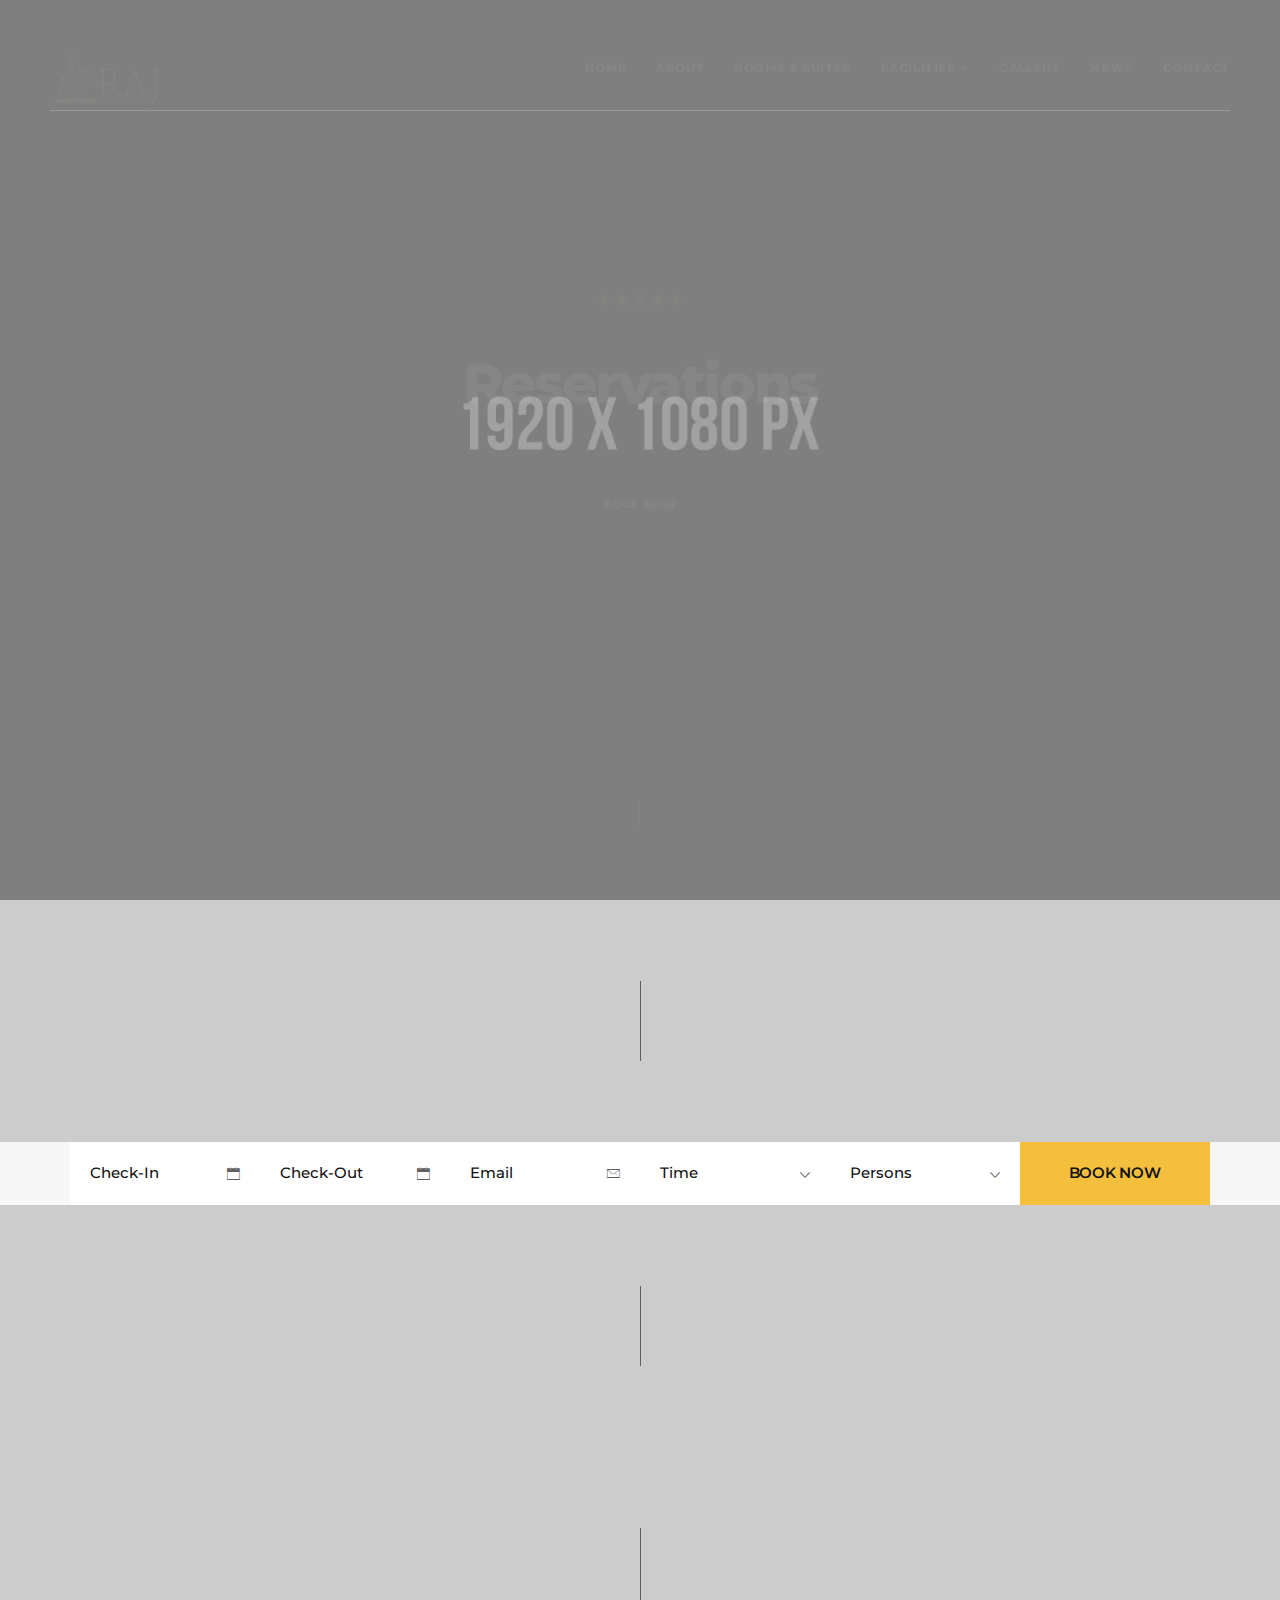
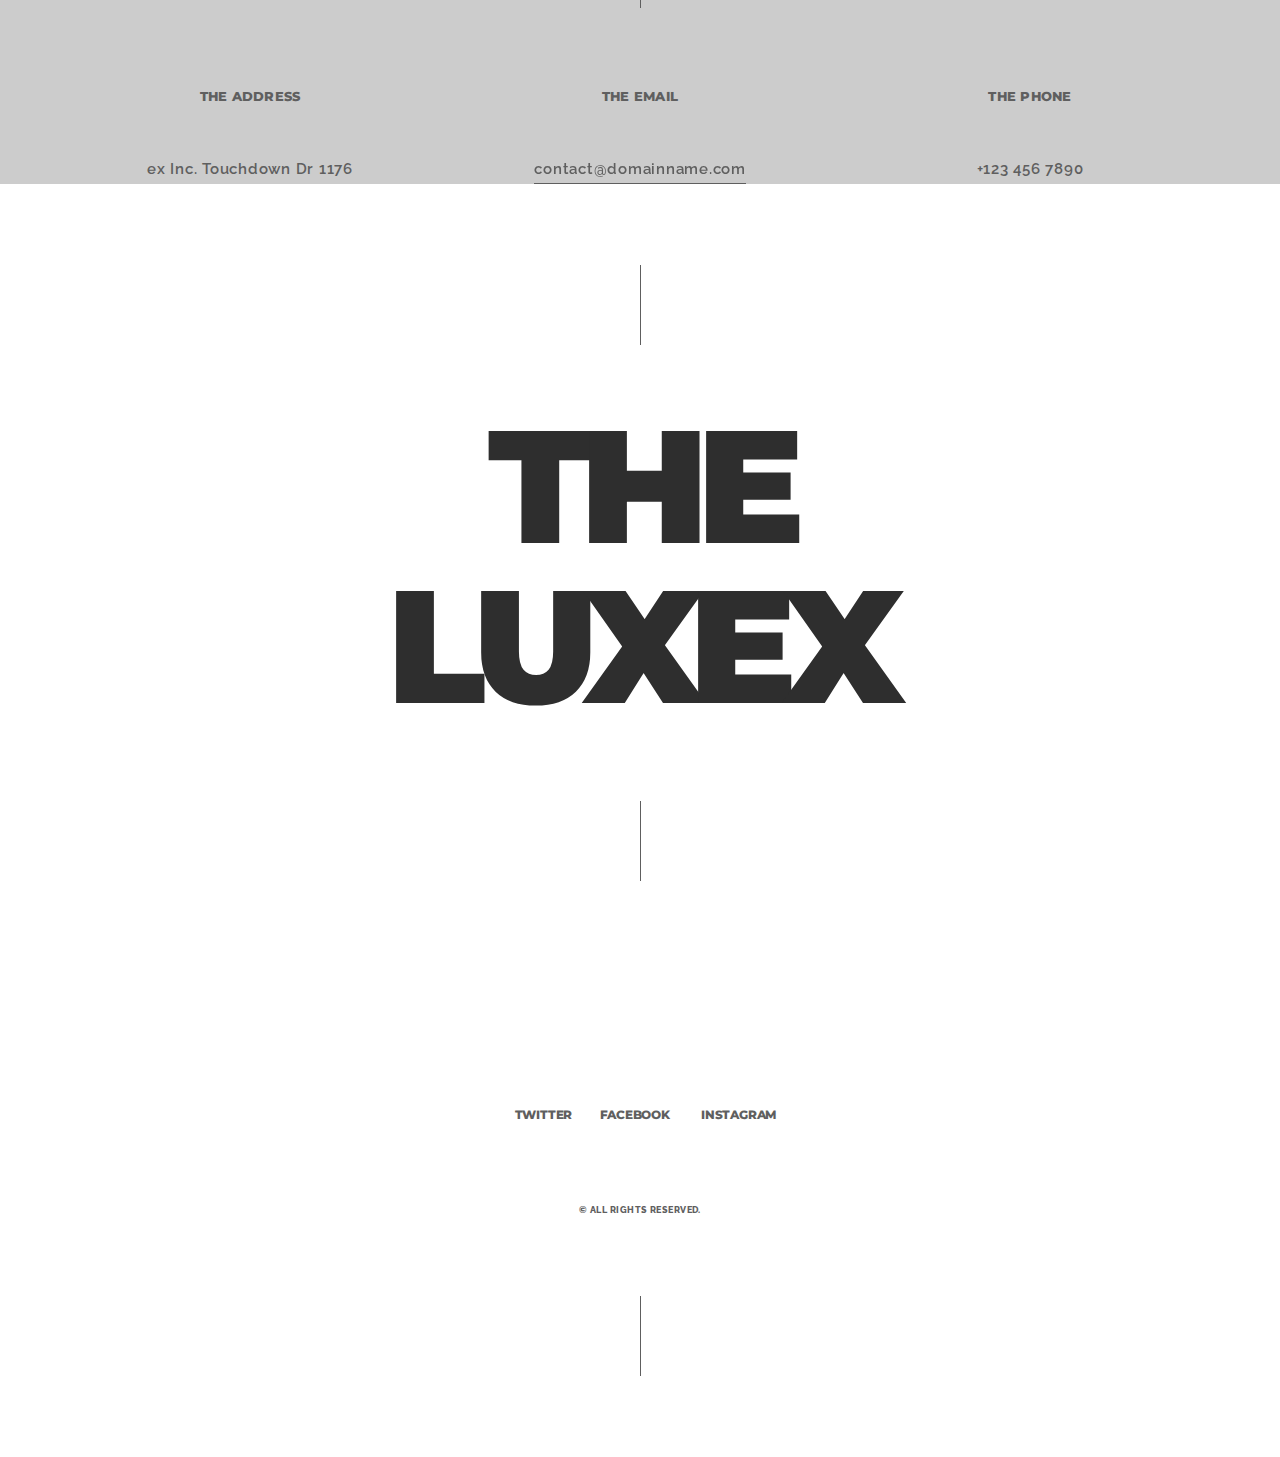
<file: booking.html>
<!DOCTYPE html>
<html lang="zxx">
    <head>
        <meta charset="utf-8">
        <title>
            Luxex - Hotel Booking Template
        </title>
        <meta content="" name="description">
        <meta content="" name="author">
        <meta content="" name="keywords">
        <meta content="width=device-width, initial-scale=1, maximum-scale=1" name="viewport">
        <!-- ex nihilo || September 2022 -->
        <!-- style start -->
        <link href="css/plugins.css" media="all" rel="stylesheet" type="text/css">
        <link href="css/style.css" media="all" rel="stylesheet" type="text/css">
        <!-- style end -->
        <!-- google fonts start -->
        <link href="https://fonts.googleapis.com/css?family=Raleway:100,200,300,400,500,600,700,800,900%7CMontserrat:400,400i,500,500i,600,600i,700,700i,800,800i,900,900i" rel="stylesheet" type=
            "text/css">
        <!-- google fonts end -->
    </head>
    <body>
        <!-- preloader start -->
        <div class="preloader-bg"></div>
        <div id="preloader">
            <div id="preloader-status">
                <div class="preloader-position loader">
                    <span></span>
                </div>
            </div>
        </div>
        <!-- preloader end -->
        <!-- tst line start -->
        <div class="tst-line-t"></div>
        <div class="tst-line-l"></div>
        <div class="tst-line-r"></div>
        <div class="tst-line-b"></div>
        <!-- tst line end -->
        <!-- border top start -->
        <!-- container start -->
        <div class="container-fluid nopadding">
            <div class="extra-margin-border">
                <div class="border-top"></div>
            </div>
        </div>
        <!-- container end -->
        <!-- border top end -->
        <!-- navigation start -->
        <nav class="navbar navbar-fixed-top navbar-bg-switch">
            <!-- container start -->
            <div class="container-fluid nopadding">
                <div class="navbar-header fadeIn-element">
                    <!-- logo start -->
                    <div class="logo">
                        <a class="navbar-brand logo" href="index.html">
                            <!-- logo light start -->
                            <img alt="Logo" class="logo-light" src="img/logo-light.png">
                            <!-- logo light end -->
                            <!-- logo dark start -->
                            <img alt="Logo" class="logo-dark" src="img/logo-dark.png">
                            <!-- logo dark end -->
                        </a>
                    </div>
                    <!-- logo end -->
                </div>
                <!-- main navigation start -->
                <div class="main-navigation fadeIn-element">
                    <div class="navbar-header">
                        <button aria-expanded="false" class="navbar-toggle collapsed" data-target="#navbar-collapse" data-toggle="collapse" type="button"><span class="sr-only">Toggle
                        navigation</span> <span class="icon-bar"></span> <span class="icon-bar"></span> <span class="icon-bar"></span></button>
                    </div>
                    <div class="collapse navbar-collapse" id="navbar-collapse">
                        <!-- menu start -->
                        <ul class="nav navbar-nav navbar-right">
                            <li>
                                <a href="index.html">Home</a>
                            </li>
                            <li>
                                <a href="about.html">About</a>
                            </li>
                            <li>
                                <a href="rooms.html">Rooms &amp; Suites</a>
                            </li>
                            <li class="dropdown">
                                <a href="#" class="dropdown-toggle disabled-custom" data-toggle="dropdown" role="button" aria-haspopup="true" aria-expanded="false">Facilities <span class="caret"></span></a>
                                <ul class="dropdown-menu">
                                    <li><a class="nav-close" href="restaurant.html">Restaurant</a></li>
                                    <li><a class="nav-close" href="spa.html">Spa Center</a></li>
                                    <li><a class="nav-close" href="fitness.html">Fitness Center</a></li>
                                    <li><a class="nav-close" href="pool.html">Indoor Pool</a></li>
                                </ul>
                            </li>
                            <li>
                                <a href="gallery.html">Gallery</a>
                            </li>
                            <li>
                                <a href="blog.html">News</a>       
                            </li>
                            <li>
                                <a href="contact.html">Contact</a>
                            </li>
                        </ul>
                        <!-- menu end -->
                    </div>
                </div>
                <!-- main navigation end -->
            </div>
            <!-- container end -->
        </nav>
        <!-- navigation end -->
        <!-- home start -->
        <div class="upper-page bg-dark" id="home">
            <!-- hero bg start -->
            <div class="hero-fullscreen">
                <div class="hero-fullscreen-FIX">
                    <div class="hero-bg">
                        <!-- hero slider wrapper start -->
                        <div class="swiper-container-wrapper">
                            <!-- swiper container start -->
                            <div class="swiper-container swiper2">
                                <!-- swiper wrapper start -->
                                <div class="swiper-wrapper">
                                    <!-- swiper slider item start -->
                                    <div class="swiper-slide">
                                        <div class="swiper-slide-inner">
                                            <!-- swiper slider item IMG start -->
                                            <div class="swiper-slide-inner-bg booking-bg overlay overlay-dark">
                                            </div>
                                            <!-- swiper slider item IMG end -->
                                            <!-- swiper slider item txt start -->
                                            <div class="swiper-slide-inner-txt-2">
                                                <!-- section subtitle start -->
                                                <div class="star-wrapper fadeIn-element">
                                                    <span class="ion-ios-star"></span>
                                                    <span class="ion-ios-star"></span>
                                                    <span class="ion-ios-star"></span>
                                                    <span class="ion-ios-star"></span>
                                                    <span class="ion-ios-star"></span>
                                                </div>
                                                <!-- section subtitle end -->
                                                <!-- divider start -->
                                                <div class="divider-m"></div>
                                                <!-- divider end -->
                                                <!-- section title start -->
                                                <h1 class="hero-heading hero-heading-home fadeIn-element">
                                                    Reservations
                                                </h1>
                                                <!-- section title end -->
                                                <!-- divider start -->
                                                <div class="divider-m"></div>
                                                <!-- divider end -->
                                                <!-- button start -->
                                                <div class="more-wraper-center more-wraper-center-home fadeIn-element">
                                                    <a class="button button-effect" href="#reservation-form-wrapper">
                                                        <div class="more-wraper-inner-home">
                                                            <i class="pulse"></i>
                                                            <div class="more-button-txt-center more-button-txt-center-home">
                                                                <span>Book now</span>
                                                            </div>
                                                        </div>
                                                    </a>
                                                </div>
                                                <!-- button end -->
                                            </div>
                                            <!-- swiper slider item txt end -->
                                        </div>
                                    </div>
                                    <!-- swiper slider item end -->
                                </div>
                                <!-- swiper wrapper end -->   
                            </div>
                            <!-- swiper container end -->
                        </div>
                        <!-- hero slider wrapper end -->
                    </div>
                </div>
            </div>
            <!-- hero bg end -->
            <!-- scroll indicator start -->
            <div class="scroll-indicator">
                <div class="scroll-indicator-wrapper">
                    <div class="scroll-line fadeIn-element"></div>
                </div>
            </div>
            <!-- scroll indicator end -->
        </div>
        <!-- home end -->
        <!-- separator start -->
        <div class="section-all bg-dark" id="reservation-form-wrapper">
            <!-- container start -->
            <div class="container-fluid nopadding nopadding-xs">
                <div class="extra-margin-container">
                    <!-- row start -->
                    <div class="row">
                        <!-- col start -->
                        <div class="col-lg-12">
                            <!-- divider start -->
                            <div class="divider-l"></div>
                            <!-- divider end -->
                            <!-- line start -->
                            <div class="the-line"></div>
                            <!-- line end -->
                            <!-- divider start -->
                            <div class="divider-l"></div>
                            <!-- divider end -->
                            <!-- divider start -->
                            <div class="divider-l visible-mobile-devices-2"></div>
                            <!-- divider end -->
                        </div>
                        <!-- col end -->
                    </div>
                    <!-- row end -->
                </div>
            </div>
            <!-- container end -->
        </div>
        <!-- separator end -->
        <!-- reservation form wrapper start -->
        <div class="reservation-form-wrapper">
            <!-- reservation form start -->
            <div class="reservation-wrapper">
                <!-- container start -->
                <div class="container">
                    <div class="extra-margin-container">
                        <div class="reservation-inner clearfix">
                            <form action="reservation.php" id="form-2" method="post" name="send">
                                <div class="col-1 c-1">
                                    <div class="input-wrapper">
                                        <label>Check-In</label>
                                        <div class="input-inner">
                                            <input class="requiredField-r checkin form-control input datepicker" id="checkin" name="checkin" placeholder="Check-In" type="text">
                                        </div>
                                    </div>
                                </div>
                                <div class="col-1 c-2">
                                    <div class="input-wrapper">
                                        <label>Check-Out</label>
                                        <div class="input-inner">
                                            <input class="requiredField-r checkout form-control input datepicker" id="checkout" name="checkout" placeholder="Check-Out" type="text">
                                        </div>
                                    </div>
                                </div>
                                <div class="col-2 c-3">
                                    <div class="input-wrapper">
                                        <label>Date</label>
                                        <div class="input-inner input-inner-email">
                                            <input class="requiredField-r email" id="email-r" name="email" placeholder="Email" type="text">
                                        </div>
                                    </div>
                                </div>
                                <div class="col-2 c-4">
                                    <div class="select-wrapper">
                                        <label>Time</label>
                                        <div class="select-inner">
                                            <select class="requiredField-r time select2 select" id="time" name="time">
                                                <option class="" value="" selected="selected">Time</option>
                                                <option value="10:00 a.m.">10:00 a.m.</option>
                                                <option value="11:00 a.m.">11:00 a.m.</option>
                                                <option value="12:00 p.m.">12:00 p.m.</option>
                                                <option value="1:00 p.m.">1:00 p.m.</option>
                                            </select>
                                        </div>
                                    </div>
                                </div>
                                <div class="col-2 c-5">
                                    <div class="select-wrapper">
                                        <label>Persons</label>
                                        <div class="select-inner">
                                            <select class="requiredField-r persons select2 select" id="persons" name="persons">
                                                <option value="" selected="selected">Persons</option>
                                                <option value="1 Person">1 Person</option>
                                                <option value="2 Persons">2 Persons</option>
                                                <option value="3 Persons">3 Persons</option>
                                                <option value="4 Persons">4 Persons</option>
                                            </select>
                                        </div>
                                    </div>
                                </div>
                                <div class="col-3 c-6">
                                    <button type="submit" class="reservation-button">Book now</button>
                                </div>
                            </form>
                        </div>
                    </div>
                </div>
                <!-- container end -->
            </div>
            <!-- reservation form end -->
        </div>
        <!-- reservation form wrapper end -->
        <!-- vertical lines start -->
        <div class="vertical-lines-wrapper">
            <div class="vertical-lines"></div>
        </div>
        <!-- vertical lines end -->
        <!-- separator start -->
        <div class="section-all bg-dark">
            <!-- container start -->
            <div class="container-fluid nopadding nopadding-xs">
                <div class="extra-margin-container">
                    <!-- row start -->
                    <div class="row">
                        <!-- col start -->
                        <div class="col-lg-12">
                            <!-- divider start -->
                            <div class="divider-l"></div>
                            <!-- divider end -->
                            <!-- line start -->
                            <div class="the-line"></div>
                            <!-- line end -->
                            <!-- divider start -->
                            <div class="divider-l"></div>
                            <!-- divider end -->
                        </div>
                        <!-- col end -->
                    </div>
                    <!-- row end -->
                </div>
            </div>
            <!-- container end -->
        </div>
        <!-- separator end -->
        <!-- contact start -->
        <div id="contact" class="section-all bg-light">
            <!-- container start -->
            <div class="container-fluid">
                <!-- row start -->
                <div class="row">
                    <!-- col start -->
                    <div class="col-lg-12">
                        <!-- divider start -->
                        <div class="divider-l"></div>
                        <!-- divider end -->
                        <!-- line start -->
                        <div class="the-line"></div>
                        <!-- line end -->
                        <!-- divider start -->
                        <div class="divider-l"></div>
                        <!-- divider end -->
                    </div>
                    <!-- col end -->
                </div>
                <!-- row end -->
            </div>
            <!-- container end -->
            <!-- container start -->
            <div class="container">
                <!-- row start -->
                <div class="row">
                    <div class="post-spacing-3">
                        <!-- col start -->
                        <div class="col-md-4 col-sm-12">
                            <!-- section subtitle start -->
                            <div class="blog-tag">The Address</div>
                            <!-- section subtitle end -->
                            <!-- divider start -->
                            <div class="divider-m"></div>
                            <!-- divider end -->
                            <!-- section TXT start -->
                            <div class="section-txt-2">
                                <p>ex Inc. Touchdown Dr 1176</p>
                            </div>
                            <!-- section TXT end -->
                            <!-- divider start -->
                            <div class="divider-l visible-mobile-devices"></div>
                            <!-- divider end -->
                        </div>
                        <!-- col end -->
                        <!-- col start -->
                        <div class="col-md-4 col-sm-12">
                            <!-- section subtitle start -->
                            <div class="blog-tag">The Email</div>
                            <!-- section subtitle end -->
                            <!-- divider start -->
                            <div class="divider-m"></div>
                            <!-- divider end -->
                            <!-- section TXT start -->
                            <div class="section-txt-2">
                                <p>
                                    <a class="link-effect" href="mailto:contact@domainname.com">contact@domainname.com</a>
                                </p>
                            </div>
                            <!-- section TXT end -->
                            <!-- divider start -->
                            <div class="divider-l visible-mobile-devices"></div>
                            <!-- divider end -->
                        </div>
                        <!-- col end -->
                        <!-- col start -->
                        <div class="col-md-4 col-sm-12">
                            <!-- section subtitle start -->
                            <div class="blog-tag">The Phone</div>
                            <!-- section subtitle end -->
                            <!-- divider start -->
                            <div class="divider-m"></div>
                            <!-- divider end -->
                            <!-- section TXT start -->
                            <div class="section-txt-2">
                                <p>+123 456 7890</p>
                            </div>
                            <!-- section TXT end -->
                        </div>
                        <!-- col end -->
                    </div>
                </div>
                <!-- row end -->
            </div>
            <!-- container end -->
        </div>
        <!-- contact end -->
        <!-- container start -->
        <div class="container-fluid">
            <!-- row start -->
            <div class="row">
                <!-- col start -->
                <div class="col-lg-12">
                    <!-- divider start -->
                    <div class="divider-l"></div>
                    <!-- divider end -->
                    <!-- line start -->
                    <div class="the-line"></div>
                    <!-- line end -->
                    <!-- divider start -->
                    <div class="divider-l"></div>
                    <!-- divider end -->
                </div>
                <!-- col end -->
            </div>
            <!-- row end -->
            <!-- row start -->
            <div class="row">
                <!-- col start -->
                <div class="col-lg-12">
                    <!-- parallax wrapper start -->
                    <div class="parallax-title">
                        <!-- HTML5 video URL start -->
                        <video playsinline autoplay muted loop>
                            <source src="https://www.11-76.com/html5-videos-22/luxex/luxex.mp4" type="video/mp4">
                        </video>
                        <!-- HTML5 video URL end -->
                        <!-- page title start -->
                        <div class="parallax-title-content">
                            The<br>
                            Luxex
                        </div>
                        <!-- page title end -->
                    </div>
                    <!-- parallax wrapper end -->
                </div>
                <!-- col end -->
            </div>
            <!-- row end -->
        </div>
        <!-- container end -->
        <!-- footer start -->
        <div id="footer" class="section-all bg-dark bg-dark-blog">
            <!-- container start -->
            <div class="container-fluid">
                <!-- row start -->
                <div class="row">
                    <!-- col start -->
                    <div class="col-lg-12">
                        <!-- divider start -->
                        <div class="divider-l"></div>
                        <!-- divider end -->
                        <!-- line start -->
                        <div class="the-line"></div>
                        <!-- line end -->
                        <!-- divider start -->
                        <div class="divider-l"></div>
                        <!-- divider end -->
                    </div>
                    <!-- col end -->
                </div>
                <!-- row end -->
                <!-- row start -->
                <div class="row footer-credits">
                    <!-- footer logo start -->
                    <div class="footer-credits-logo">
                        <a href="#"><img alt="Logo Footer" src="img/logo-footer.png"></a>
                    </div>
                    <!-- footer logo end -->
                    <!-- divider start -->
                    <div class="divider-l"></div>
                    <!-- divider end -->
                    <!-- col start -->
                    <div class="col-lg-12">
                        <!-- social icons start -->
                        <div class="social-icons">
                            <ul>
                                <li>
                                    <a class="ion-social-twitter" href="#"><span>Twitter</span></a>                                
                                </li>
                                <li>
                                    <a class="ion-social-facebook" href="#"><span>Facebook</span></a>                                
                                </li>
                                <li>
                                    <a class="ion-social-instagram" href="#"><span>Instagram</span></a>                                
                                </li>
                            </ul>
                        </div>
                        <!-- social icons end -->
                        <!-- divider start -->
                        <div class="divider-l"></div>
                        <!-- divider end -->
                    </div>
                    <!-- col end -->
                    <!-- col start -->
                    <div class="col-lg-12">
                        <!-- copyright start -->
                        <div class="copyright">
                            &copy; All Rights Reserved.
                        </div>
                        <!-- copyright end -->
                    </div>
                    <!-- col end -->
                </div>
                <!-- row end -->
                <!-- row start -->
                <div class="row">
                    <!-- col start -->
                    <div class="col-lg-12">
                        <!-- divider start -->
                        <div class="divider-l"></div>
                        <!-- divider end -->
                        <!-- line start -->
                        <div class="the-line"></div>
                        <!-- line end -->
                        <!-- divider start -->
                        <div class="divider-l"></div>
                        <!-- divider end -->
                    </div>
                    <!-- col end -->
                </div>
                <!-- row end -->
            </div>
            <!-- container end -->
        </div>
        <!-- footer end -->
        <!-- to top arrow start -->
        <div class="to-top-arrow">
            <span class="ion-ios-arrow-up"></span>
        </div>
        <!-- to top arrow end -->
        <!-- scripts start -->
        <script src="js/plugins.js"></script> 
        <script src="js/luxex.js"></script>
        <!-- scripts end -->
    </body>
</html>
</file>
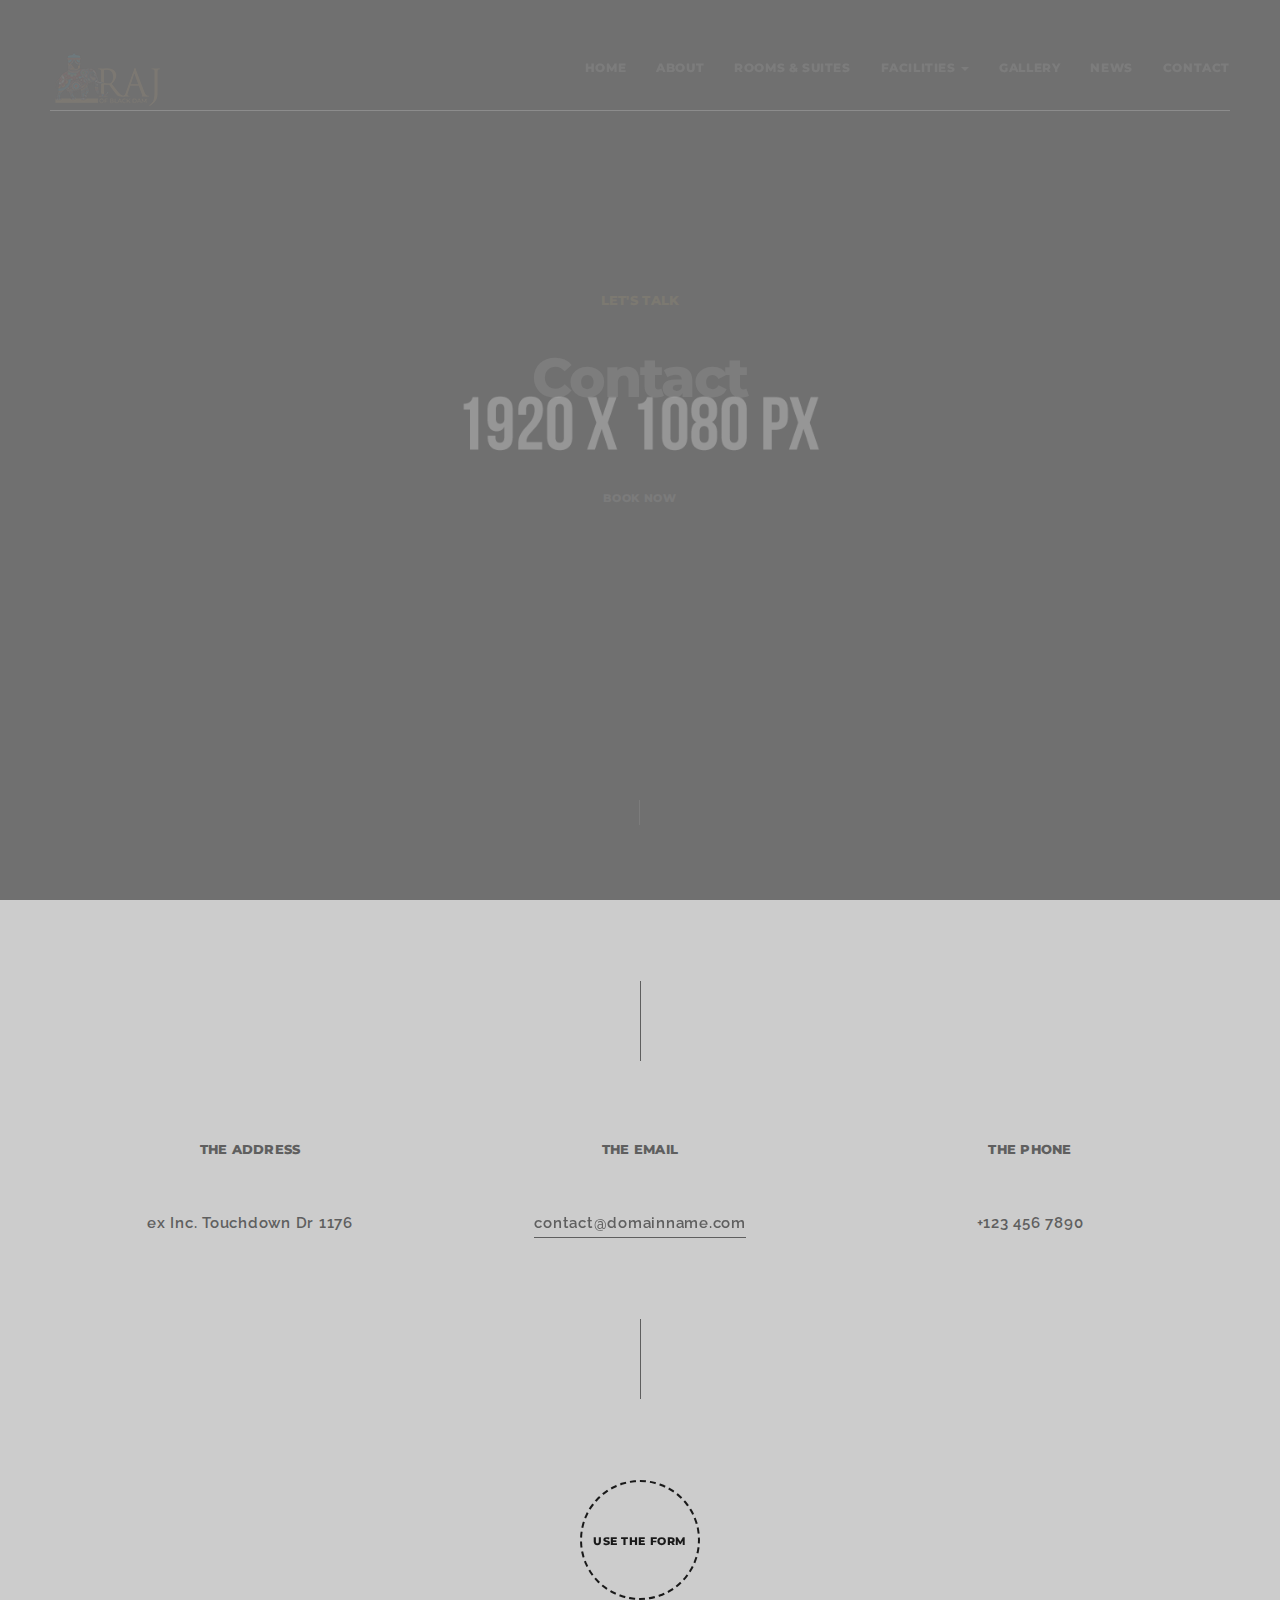
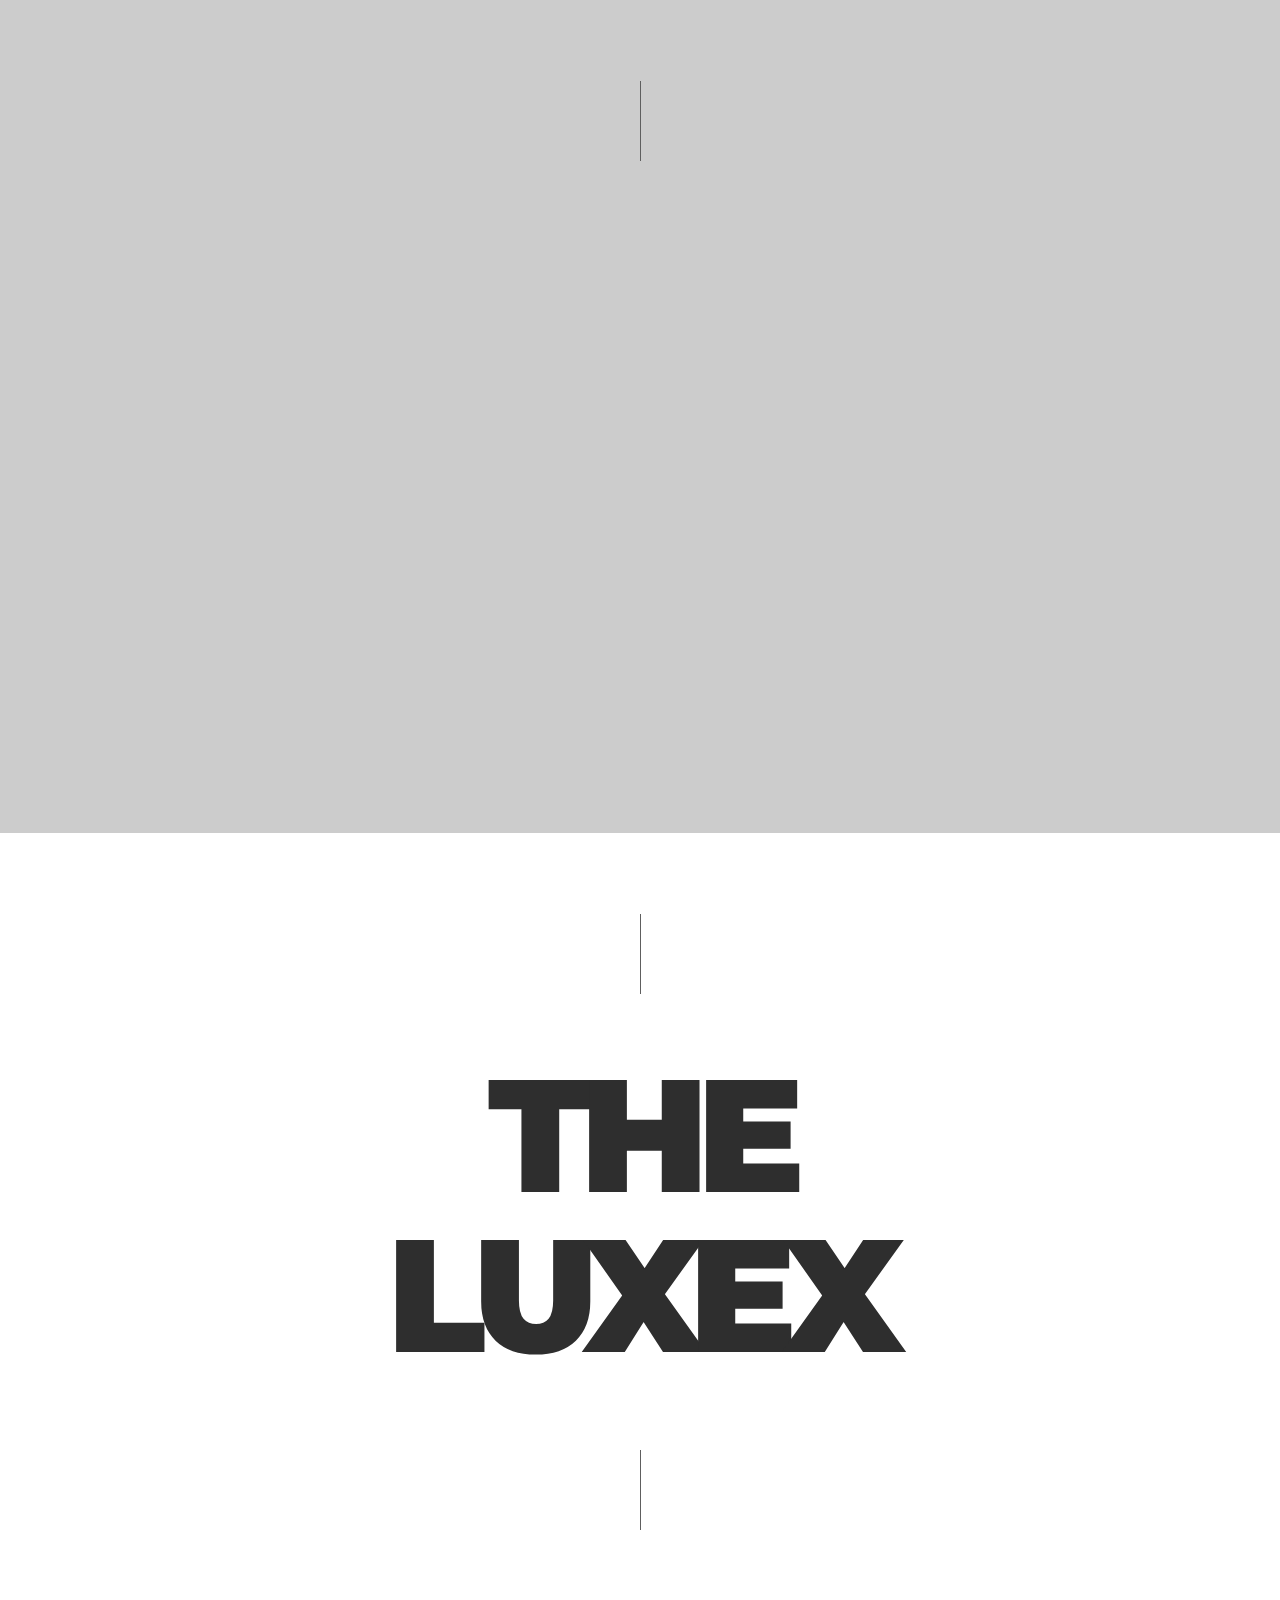
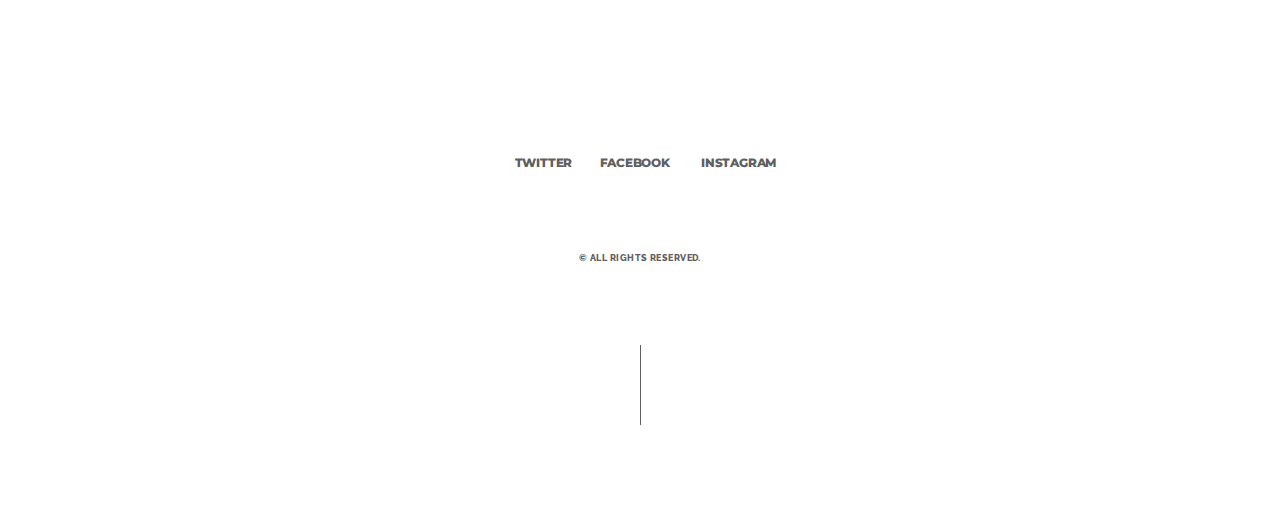
<file: contact.html>
<!DOCTYPE html>
<html lang="zxx">
    <head>
        <meta charset="utf-8">
        <title>
            Luxex - Hotel Booking Template
        </title>
        <meta content="" name="description">
        <meta content="" name="author">
        <meta content="" name="keywords">
        <meta content="width=device-width, initial-scale=1, maximum-scale=1" name="viewport">
        <!-- ex nihilo || September 2022 -->
        <!-- style start -->
        <link href="css/plugins.css" media="all" rel="stylesheet" type="text/css">
        <link href="css/style.css" media="all" rel="stylesheet" type="text/css">
        <!-- style end -->
        <!-- google fonts start -->
        <link href="https://fonts.googleapis.com/css?family=Raleway:100,200,300,400,500,600,700,800,900%7CMontserrat:400,400i,500,500i,600,600i,700,700i,800,800i,900,900i" rel="stylesheet" type=
            "text/css">
        <!-- google fonts end -->
    </head>
    <body>
        <!-- preloader start -->
        <div class="preloader-bg"></div>
        <div id="preloader">
            <div id="preloader-status">
                <div class="preloader-position loader">
                    <span></span>
                </div>
            </div>
        </div>
        <!-- preloader end -->
        <!-- tst line start -->
        <div class="tst-line-t"></div>
        <div class="tst-line-l"></div>
        <div class="tst-line-r"></div>
        <div class="tst-line-b"></div>
        <!-- tst line end -->
        <!-- border top start -->
        <!-- container start -->
        <div class="container-fluid nopadding">
            <div class="extra-margin-border">
                <div class="border-top"></div>
            </div>
        </div>
        <!-- container end -->
        <!-- border top end -->
        <!-- navigation start -->
        <nav class="navbar navbar-fixed-top navbar-bg-switch">
            <!-- container start -->
            <div class="container-fluid nopadding">
                <div class="navbar-header fadeIn-element">
                    <!-- logo start -->
                    <div class="logo">
                        <a class="navbar-brand logo" href="index.html">
                            <!-- logo light start -->
                            <img alt="Logo" class="logo-light" src="img/logo-light.png">
                            <!-- logo light end -->
                            <!-- logo dark start -->
                            <img alt="Logo" class="logo-dark" src="img/logo-dark.png">
                            <!-- logo dark end -->
                        </a>
                    </div>
                    <!-- logo end -->
                </div>
                <!-- main navigation start -->
                <div class="main-navigation fadeIn-element">
                    <div class="navbar-header">
                        <button aria-expanded="false" class="navbar-toggle collapsed" data-target="#navbar-collapse" data-toggle="collapse" type="button"><span class="sr-only">Toggle
                        navigation</span> <span class="icon-bar"></span> <span class="icon-bar"></span> <span class="icon-bar"></span></button>
                    </div>
                    <div class="collapse navbar-collapse" id="navbar-collapse">
                        <!-- menu start -->
                        <ul class="nav navbar-nav navbar-right">
                            <li>
                                <a href="index.html">Home</a>
                            </li>
                            <li>
                                <a href="about.html">About</a>
                            </li>
                            <li>
                                <a href="rooms.html">Rooms &amp; Suites</a>
                            </li>
                            <li class="dropdown">
                                <a href="#" class="dropdown-toggle disabled-custom" data-toggle="dropdown" role="button" aria-haspopup="true" aria-expanded="false">Facilities <span class="caret"></span></a>
                                <ul class="dropdown-menu">
                                    <li><a class="nav-close" href="restaurant.html">Restaurant</a></li>
                                    <li><a class="nav-close" href="spa.html">Spa Center</a></li>
                                    <li><a class="nav-close" href="fitness.html">Fitness Center</a></li>
                                    <li><a class="nav-close" href="pool.html">Indoor Pool</a></li>
                                </ul>
                            </li>
                            <li>
                                <a href="gallery.html">Gallery</a>
                            </li>
                            <li>
                                <a href="blog.html">News</a>       
                            </li>
                            <li>
                                <a href="contact.html">Contact</a>
                            </li>
                        </ul>
                        <!-- menu end -->
                    </div>
                </div>
                <!-- main navigation end -->
            </div>
            <!-- container end -->
        </nav>
        <!-- navigation end -->
        <!-- home start -->
        <div class="upper-page bg-dark" id="home">
            <!-- hero bg start -->
            <div class="hero-fullscreen">
                <div class="hero-fullscreen-FIX">
                    <div class="hero-bg">
                        <!-- hero slider wrapper start -->
                        <div class="swiper-container-wrapper">
                            <!-- swiper container start -->
                            <div class="swiper-container swiper2">
                                <!-- swiper wrapper start -->
                                <div class="swiper-wrapper">
                                    <!-- swiper slider item start -->
                                    <div class="swiper-slide">
                                        <div class="swiper-slide-inner">
                                            <!-- swiper slider item IMG start -->
                                            <div class="swiper-slide-inner-bg contact-bg overlay overlay-dark">
                                            </div>
                                            <!-- swiper slider item IMG end -->
                                            <!-- swiper slider item txt start -->
                                            <div class="swiper-slide-inner-txt-2">
                                                <!-- section subtitle start -->
                                                <div class="blog-tag blog-tag-light fadeIn-element">Let's talk</div>
                                                <!-- section subtitle end -->
                                                <!-- divider start -->
                                                <div class="divider-m"></div>
                                                <!-- divider end -->
                                                <!-- section title start -->
                                                <h1 class="hero-heading hero-heading-home fadeIn-element">
                                                    Contact
                                                </h1>
                                                <!-- section title end -->
                                                <!-- divider start -->
                                                <div class="divider-m"></div>
                                                <!-- divider end -->
                                                <!-- button start -->
                                                <div class="more-wraper-center more-wraper-center-home fadeIn-element">
                                                    <a class="button button-effect" href="booking.html">
                                                        <div class="more-wraper-inner-home">
                                                            <i class="pulse"></i>
                                                            <div class="more-button-txt-center more-button-txt-center-home">
                                                                <span>Book now</span>
                                                            </div>
                                                        </div>
                                                    </a>
                                                </div>
                                                <!-- button end -->
                                            </div>
                                            <!-- swiper slider item txt end -->
                                        </div>
                                    </div>
                                    <!-- swiper slider item end -->
                                </div>
                                <!-- swiper wrapper end -->   
                            </div>
                            <!-- swiper container end -->
                        </div>
                        <!-- hero slider wrapper end -->
                    </div>
                </div>
            </div>
            <!-- hero bg end -->
            <!-- scroll indicator start -->
            <div class="scroll-indicator">
                <div class="scroll-indicator-wrapper">
                    <div class="scroll-line fadeIn-element"></div>
                </div>
            </div>
            <!-- scroll indicator end -->
        </div>
        <!-- home end -->
        <!-- vertical lines start -->
        <div class="vertical-lines-wrapper">
            <div class="vertical-lines"></div>
        </div>
        <!-- vertical lines end -->
        <!-- contact start -->
        <div id="contact" class="section-all bg-light">
            <!-- container start -->
            <div class="container-fluid">
                <!-- row start -->
                <div class="row">
                    <!-- col start -->
                    <div class="col-lg-12">
                        <!-- divider start -->
                        <div class="divider-l"></div>
                        <!-- divider end -->
                        <!-- line start -->
                        <div class="the-line"></div>
                        <!-- line end -->
                        <!-- divider start -->
                        <div class="divider-l"></div>
                        <!-- divider end -->
                    </div>
                    <!-- col end -->
                </div>
                <!-- row end -->
            </div>
            <!-- container end -->
            <!-- container start -->
            <div class="container">
                <!-- row start -->
                <div class="row">
                    <div class="post-spacing-3">
                        <!-- col start -->
                        <div class="col-md-4 col-sm-12">
                            <!-- section subtitle start -->
                            <div class="blog-tag">The Address</div>
                            <!-- section subtitle end -->
                            <!-- divider start -->
                            <div class="divider-m"></div>
                            <!-- divider end -->
                            <!-- section TXT start -->
                            <div class="section-txt-2">
                                <p>ex Inc. Touchdown Dr 1176</p>
                            </div>
                            <!-- section TXT end -->
                            <!-- divider start -->
                            <div class="divider-l visible-mobile-devices"></div>
                            <!-- divider end -->
                        </div>
                        <!-- col end -->
                        <!-- col start -->
                        <div class="col-md-4 col-sm-12">
                            <!-- section subtitle start -->
                            <div class="blog-tag">The Email</div>
                            <!-- section subtitle end -->
                            <!-- divider start -->
                            <div class="divider-m"></div>
                            <!-- divider end -->
                            <!-- section TXT start -->
                            <div class="section-txt-2">
                                <p>
                                    <a class="link-effect" href="mailto:contact@domainname.com">contact@domainname.com</a>
                                </p>
                            </div>
                            <!-- section TXT end -->
                            <!-- divider start -->
                            <div class="divider-l visible-mobile-devices"></div>
                            <!-- divider end -->
                        </div>
                        <!-- col end -->
                        <!-- col start -->
                        <div class="col-md-4 col-sm-12">
                            <!-- section subtitle start -->
                            <div class="blog-tag">The Phone</div>
                            <!-- section subtitle end -->
                            <!-- divider start -->
                            <div class="divider-m"></div>
                            <!-- divider end -->
                            <!-- section TXT start -->
                            <div class="section-txt-2">
                                <p>+123 456 7890</p>
                            </div>
                            <!-- section TXT end -->
                        </div>
                        <!-- col end -->
                    </div>
                </div>
                <!-- row end -->
                <!-- row start -->
                <div class="row" id="use-the-form">
                    <!-- col start -->
                    <div class="col-lg-12">
                        <!-- divider start -->
                        <div class="divider-l"></div>
                        <!-- divider end -->
                        <!-- line start -->
                        <div class="the-line"></div>
                        <!-- line end -->
                        <!-- divider start -->
                        <div class="divider-l"></div>
                        <!-- divider end -->
                    </div>
                    <!-- col end -->
                </div>
                <!-- row end -->
                <!-- button start -->
                <div class="more-wraper-center contact-modal-launcher">
                    <div class="more-button-bg-center more-button-bg-center-dark more-button-bg-center-dark-close more-button-circle">
                    </div>
                    <div class="more-button-txt-center more-button-txt-center-close">
                        <span>Use the form</span>
                    </div>
                </div>
                <!-- button end -->
            </div>
            <!-- container end -->
            <!-- container start -->
            <div class="container-fluid">
                <!-- row start -->
                <div class="row">
                    <!-- col start -->
                    <div class="col-lg-12">
                        <!-- divider start -->
                        <div class="divider-l"></div>
                        <!-- divider end -->
                        <!-- line start -->
                        <div class="the-line"></div>
                        <!-- line end -->
                        <!-- divider start -->
                        <div class="divider-l-2"></div>
                        <!-- divider end -->
                    </div>
                    <!-- col end -->
                </div>
                <!-- row end -->
                <!-- row start -->
                <div class="row">
                    <!-- google maps wrapper start -->
                    <div id="google-maps-wrapper">
                        <!-- google maps start -->
                        <div class="google-maps">
                            <iframe src=
                                "https://maps.google.com/maps/ms?msa=0&amp;msid=211966962386664154949.0004e6fcf6a48ede4754f&amp;hl=en&amp;ie=UTF8&amp;t=m&amp;iwloc=0004e6fcfe81051738dcb&amp;ll=48.857981,2.293514&amp;spn=0,0&amp;z=10&amp;output=embed">
                            </iframe>
                        </div>
                        <!-- google maps end -->
                    </div>
                    <!-- google maps wrapper end -->
                </div>
                <!-- row end -->
            </div>
            <!-- container end -->
        </div>
        <!-- contact end -->
        <!-- contact modal start -->
        <div class="contact-modal">
            <!-- container start -->
            <div class="container">
                <!-- center container start -->
                <div class="center-container-contact-modal">
                    <!-- center block start -->
                    <div class="center-block-contact-modal">
                        <!-- row start -->
                        <div class="row center-block-contact-modal-padding-top">
                            <!-- col start -->
                            <div class="col-lg-12">
                                <!-- section title start -->
                                <h2 class="hero-heading hero-heading-dark">
                                    Inquiries
                                </h2>
                                <!-- section title end -->
                                <!-- divider start -->
                                <div class="divider-l"></div>
                                <!-- divider end -->
                            </div>
                            <!-- col end -->
                        </div>
                        <!-- row end -->
                        <!-- row start -->
                        <div class="row contact-modal-wrapper">
                            <!-- col start -->
                            <div>
                                <!-- contact form start -->
                                <div id="contact-form">
                                    <form action="contact.php" id="form" method="post" name="send">
                                        <!-- col start -->
                                        <div class="col-sm-6 col-md-6 col-lg-6">
                                            <input class="requiredField name" id="name" name="name" placeholder="Name" type="text">
                                        </div>
                                        <!-- col end -->
                                        <!-- col start -->
                                        <div class="col-sm-6 col-md-6 col-lg-6">
                                            <input class="requiredField email" id="email" name="email" placeholder="Email" type="text">
                                        </div>
                                        <!-- col end -->
                                        <!-- col start -->
                                        <div class="make-space">
                                            <input class="requiredField subject" id="subject" name="subject" placeholder="Subject" type="text">
                                        </div>
                                        <!-- col end -->
                                        <!-- col start -->
                                        <div class="make-space">
                                            <textarea class="requiredField message" id="message" name="message" placeholder="Message"></textarea>
                                        </div>
                                        <!-- col end -->
                                        <div>
                                            <!-- button start -->
                                            <div class="more-wraper-center more-wraper-center-form">
                                                <div class="more-button-bg-center more-button-bg-center-dark more-button-bg-center-dark-close more-button-circle"></div>
                                                <div class="more-button-txt-center more-button-txt-center-close">
                                                    <button>
                                                    <span>Submit</span>
                                                    </button>
                                                </div>
                                            </div>
                                            <!-- button end -->
                                        </div>
                                    </form>
                                </div>
                                <!-- contact form end -->
                            </div>
                            <!-- col end -->
                        </div>
                        <!-- row end -->
                        <!-- divider start -->
                        <div class="divider-l"></div>
                        <!-- divider end -->
                        <!-- row start -->
                        <div class="row center-block-contact-modal-padding-bottom">
                            <div class="col-lg-12">
                                <!-- contact modal closer start -->
                                <div class="contact-modal-closer">
                                    <span class="ion-close"></span>
                                </div>
                                <!-- contact modal closer end -->
                            </div>
                        </div>
                        <!-- row end -->
                    </div>
                    <!-- center block end -->
                </div>
                <!-- center container end -->
            </div>
            <!-- container end -->
        </div>
        <!-- contact modal end --> 
        <!-- container start -->
        <div class="container-fluid">
            <!-- row start -->
            <div class="row">
                <!-- col start -->
                <div class="col-lg-12">
                    <!-- divider start -->
                    <div class="divider-l"></div>
                    <!-- divider end -->
                    <!-- line start -->
                    <div class="the-line"></div>
                    <!-- line end -->
                    <!-- divider start -->
                    <div class="divider-l"></div>
                    <!-- divider end -->
                </div>
                <!-- col end -->
            </div>
            <!-- row end -->
            <!-- row start -->
            <div class="row">
                <!-- col start -->
                <div class="col-lg-12">
                    <!-- parallax wrapper start -->
                    <div class="parallax-title">
                        <!-- HTML5 video URL start -->
                        <video playsinline autoplay muted loop>
                            <source src="https://www.11-76.com/html5-videos-22/luxex/luxex.mp4" type="video/mp4">
                        </video>
                        <!-- HTML5 video URL end -->
                        <!-- page title start -->
                        <div class="parallax-title-content">
                            The<br>
                            Luxex
                        </div>
                        <!-- page title end -->
                    </div>
                    <!-- parallax wrapper end -->
                </div>
                <!-- col end -->
            </div>
            <!-- row end -->
        </div>
        <!-- container end -->
        <!-- footer start -->
        <div id="footer" class="section-all bg-dark bg-dark-blog">
            <!-- container start -->
            <div class="container-fluid">
                <!-- row start -->
                <div class="row">
                    <!-- col start -->
                    <div class="col-lg-12">
                        <!-- divider start -->
                        <div class="divider-l"></div>
                        <!-- divider end -->
                        <!-- line start -->
                        <div class="the-line"></div>
                        <!-- line end -->
                        <!-- divider start -->
                        <div class="divider-l"></div>
                        <!-- divider end -->
                    </div>
                    <!-- col end -->
                </div>
                <!-- row end -->
                <!-- row start -->
                <div class="row footer-credits">
                    <!-- footer logo start -->
                    <div class="footer-credits-logo">
                        <a href="#"><img alt="Logo Footer" src="img/logo-footer.png"></a>
                    </div>
                    <!-- footer logo end -->
                    <!-- divider start -->
                    <div class="divider-l"></div>
                    <!-- divider end -->
                    <!-- col start -->
                    <div class="col-lg-12">
                        <!-- social icons start -->
                        <div class="social-icons">
                            <ul>
                                <li>
                                    <a class="ion-social-twitter" href="#"><span>Twitter</span></a>                                
                                </li>
                                <li>
                                    <a class="ion-social-facebook" href="#"><span>Facebook</span></a>                                
                                </li>
                                <li>
                                    <a class="ion-social-instagram" href="#"><span>Instagram</span></a>                                
                                </li>
                            </ul>
                        </div>
                        <!-- social icons end -->
                        <!-- divider start -->
                        <div class="divider-l"></div>
                        <!-- divider end -->
                    </div>
                    <!-- col end -->
                    <!-- col start -->
                    <div class="col-lg-12">
                        <!-- copyright start -->
                        <div class="copyright">
                            &copy; All Rights Reserved.
                        </div>
                        <!-- copyright end -->
                    </div>
                    <!-- col end -->
                </div>
                <!-- row end -->
                <!-- row start -->
                <div class="row">
                    <!-- col start -->
                    <div class="col-lg-12">
                        <!-- divider start -->
                        <div class="divider-l"></div>
                        <!-- divider end -->
                        <!-- line start -->
                        <div class="the-line"></div>
                        <!-- line end -->
                        <!-- divider start -->
                        <div class="divider-l"></div>
                        <!-- divider end -->
                    </div>
                    <!-- col end -->
                </div>
                <!-- row end -->
            </div>
            <!-- container end -->
        </div>
        <!-- footer end -->
        <!-- to top arrow start -->
        <div class="to-top-arrow">
            <span class="ion-ios-arrow-up"></span>
        </div>
        <!-- to top arrow end -->
        <!-- scripts start -->
        <script src="js/plugins.js"></script> 
        <script src="js/luxex.js"></script>
        <!-- scripts end -->
    </body>
</html>
</file>
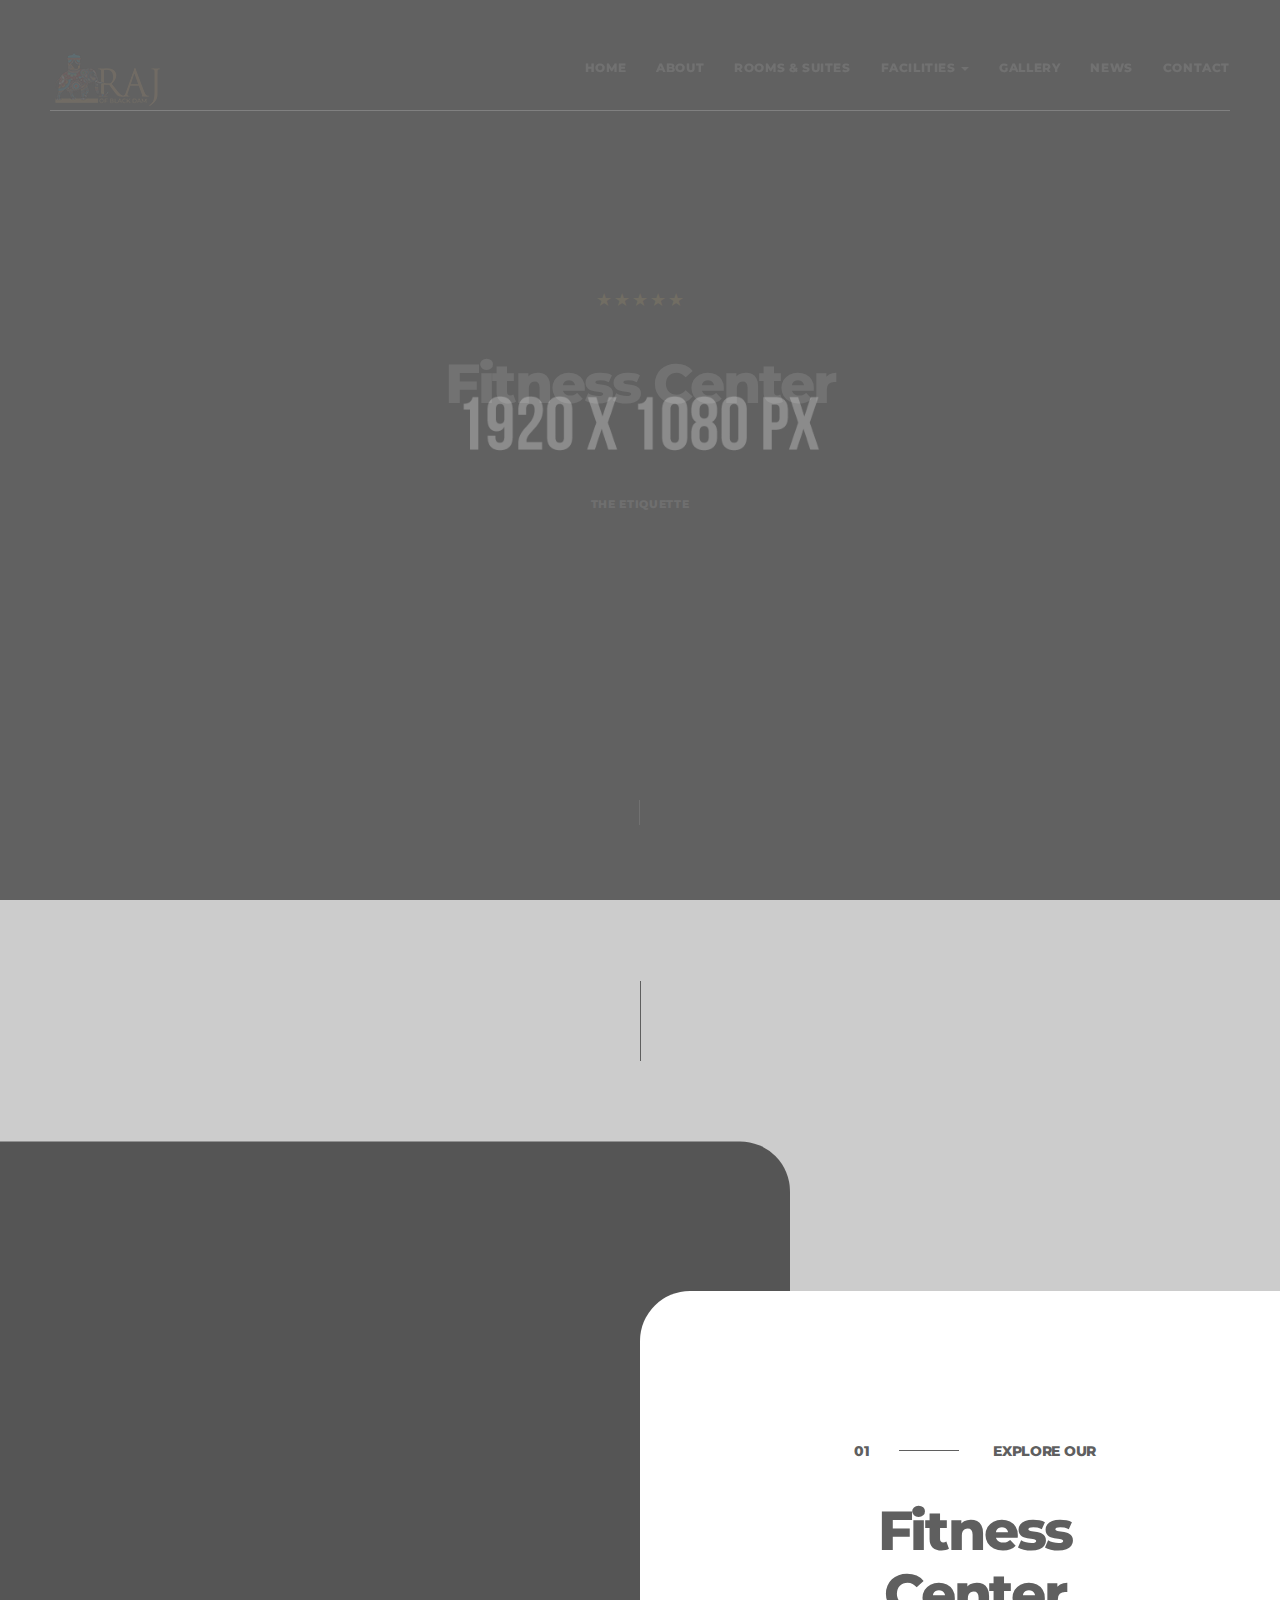
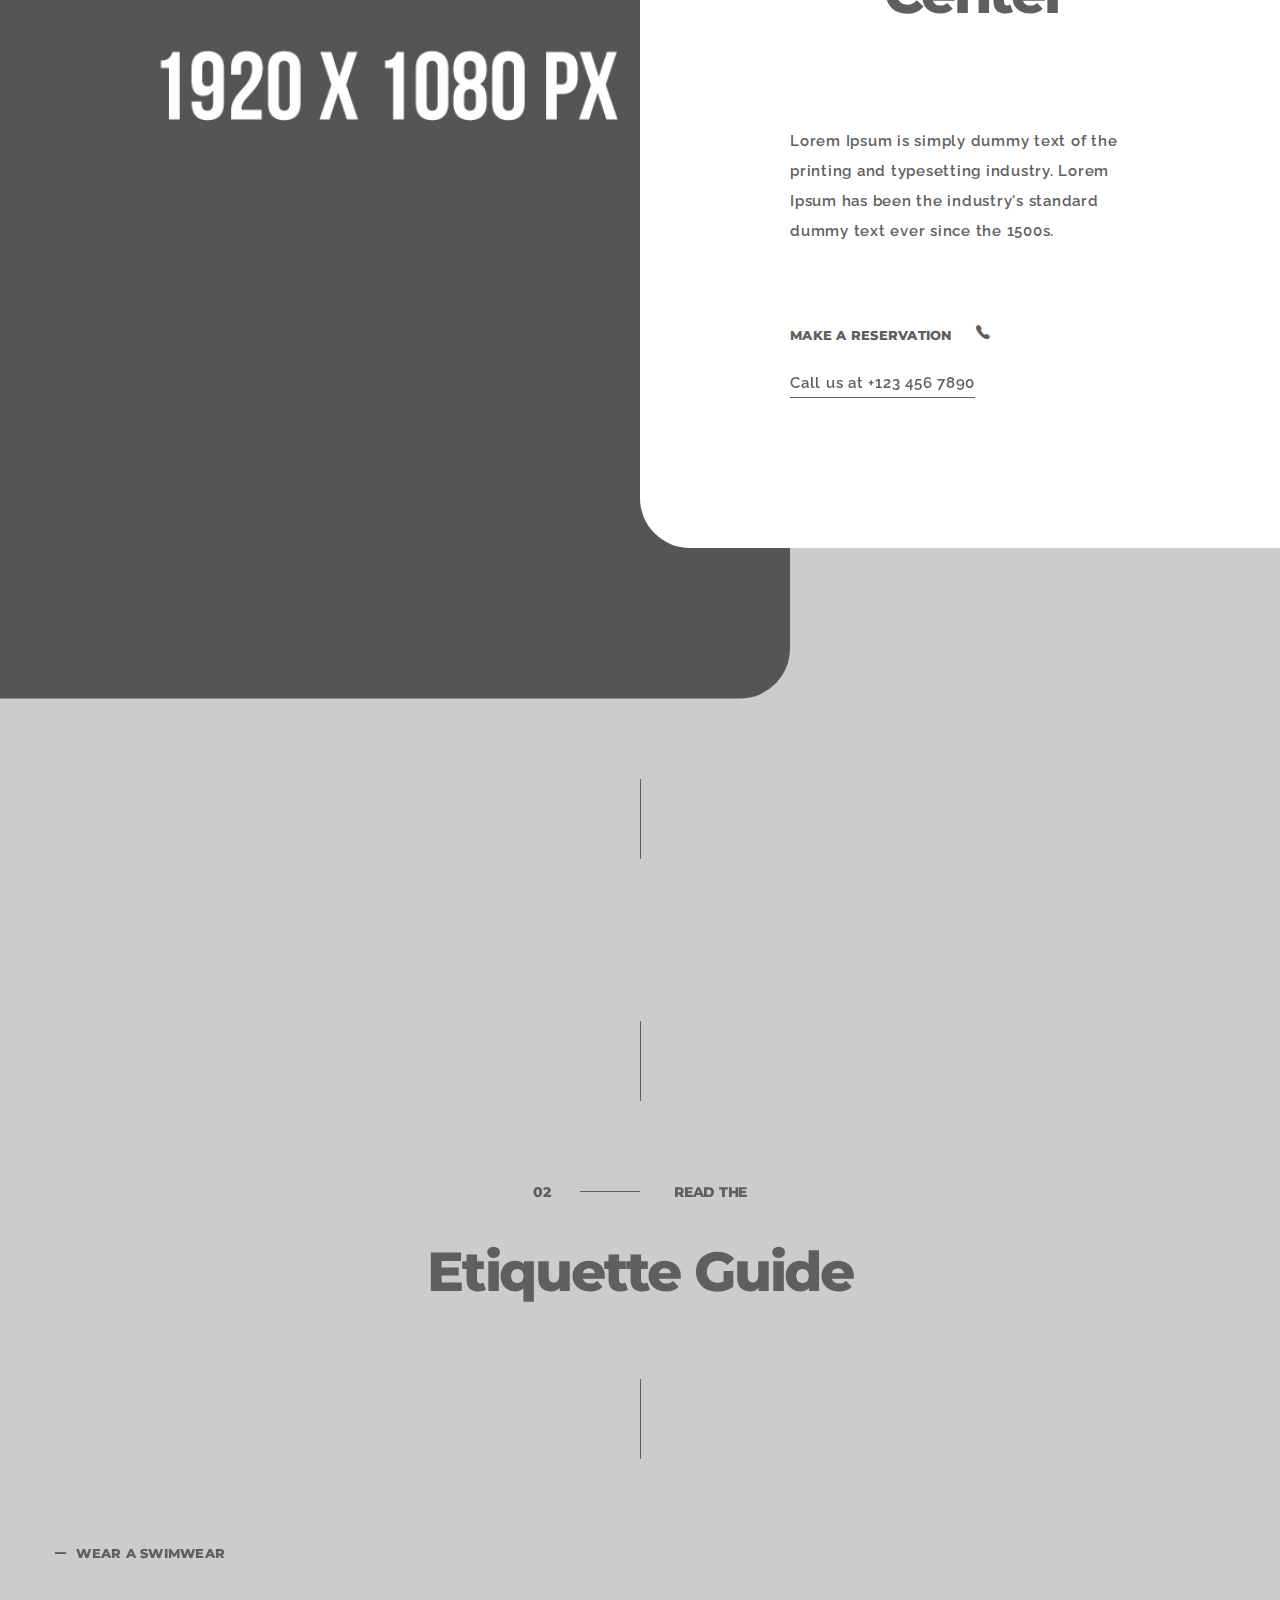
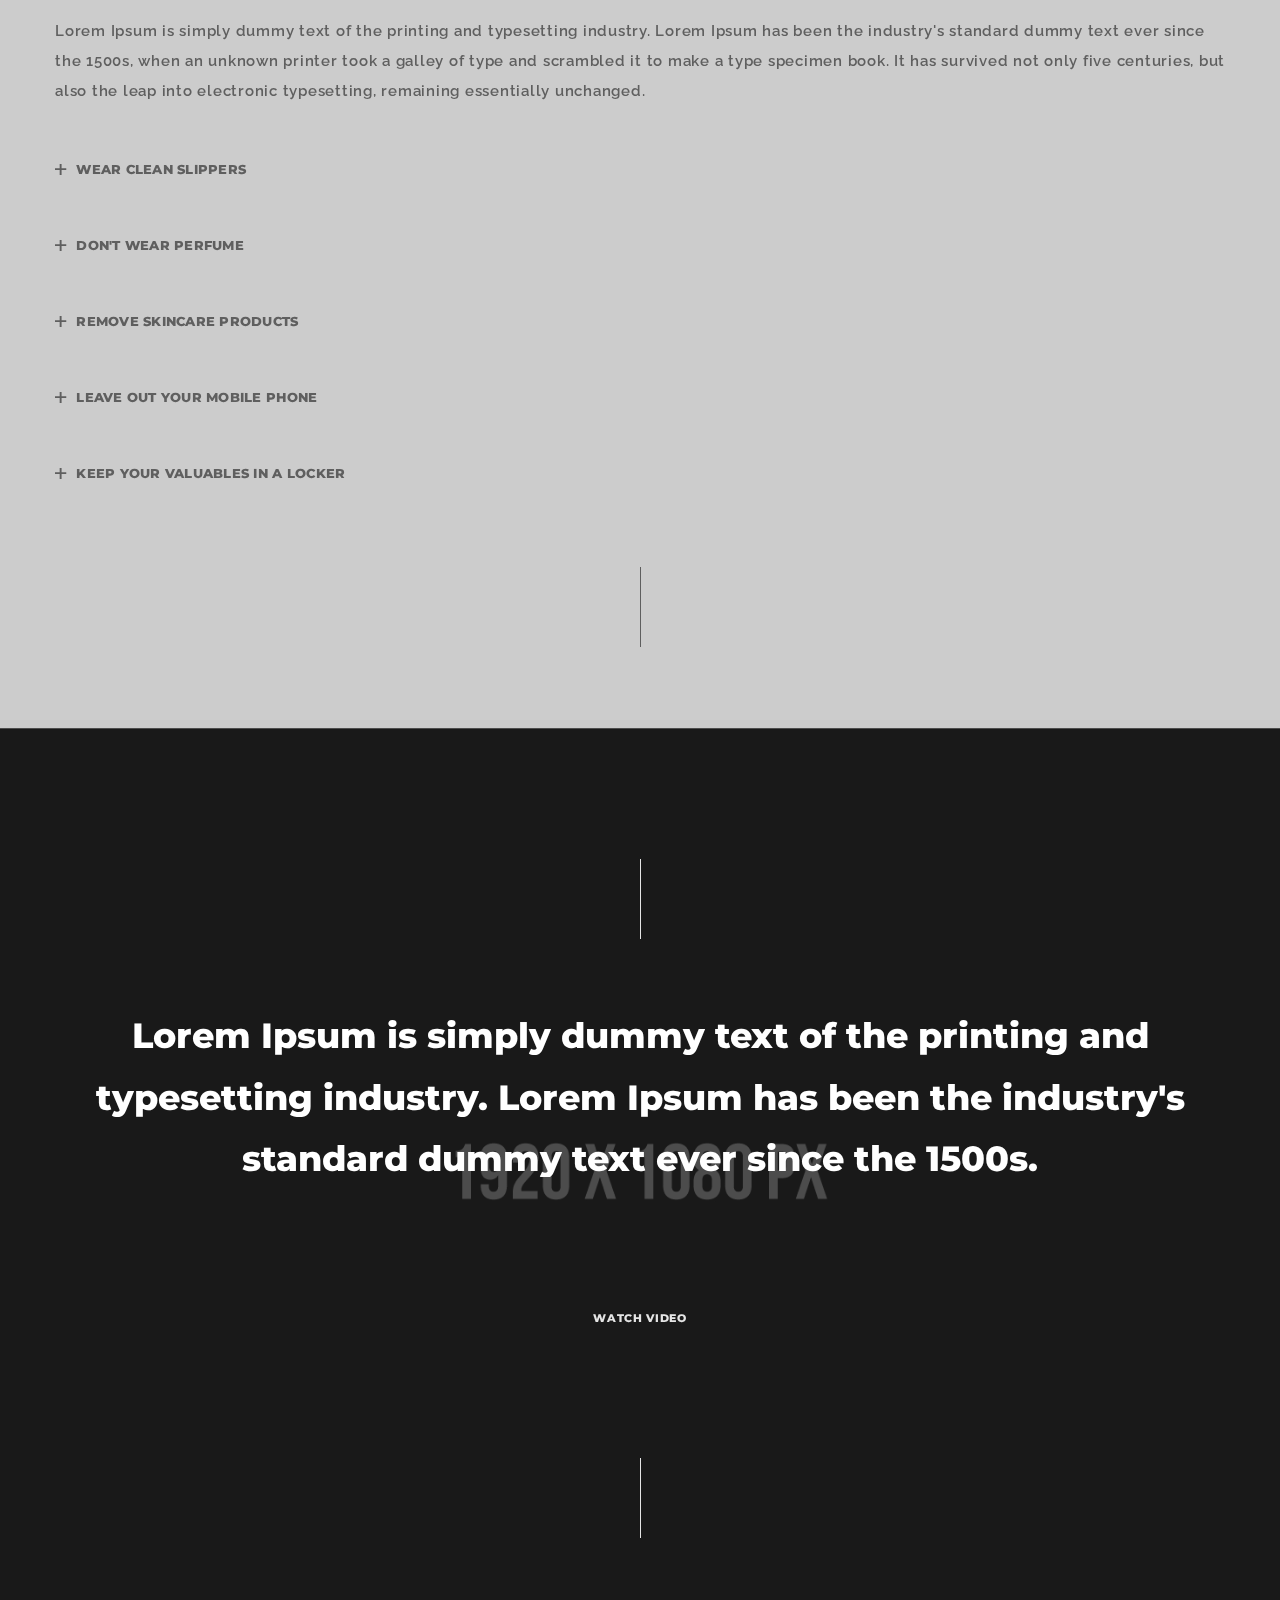
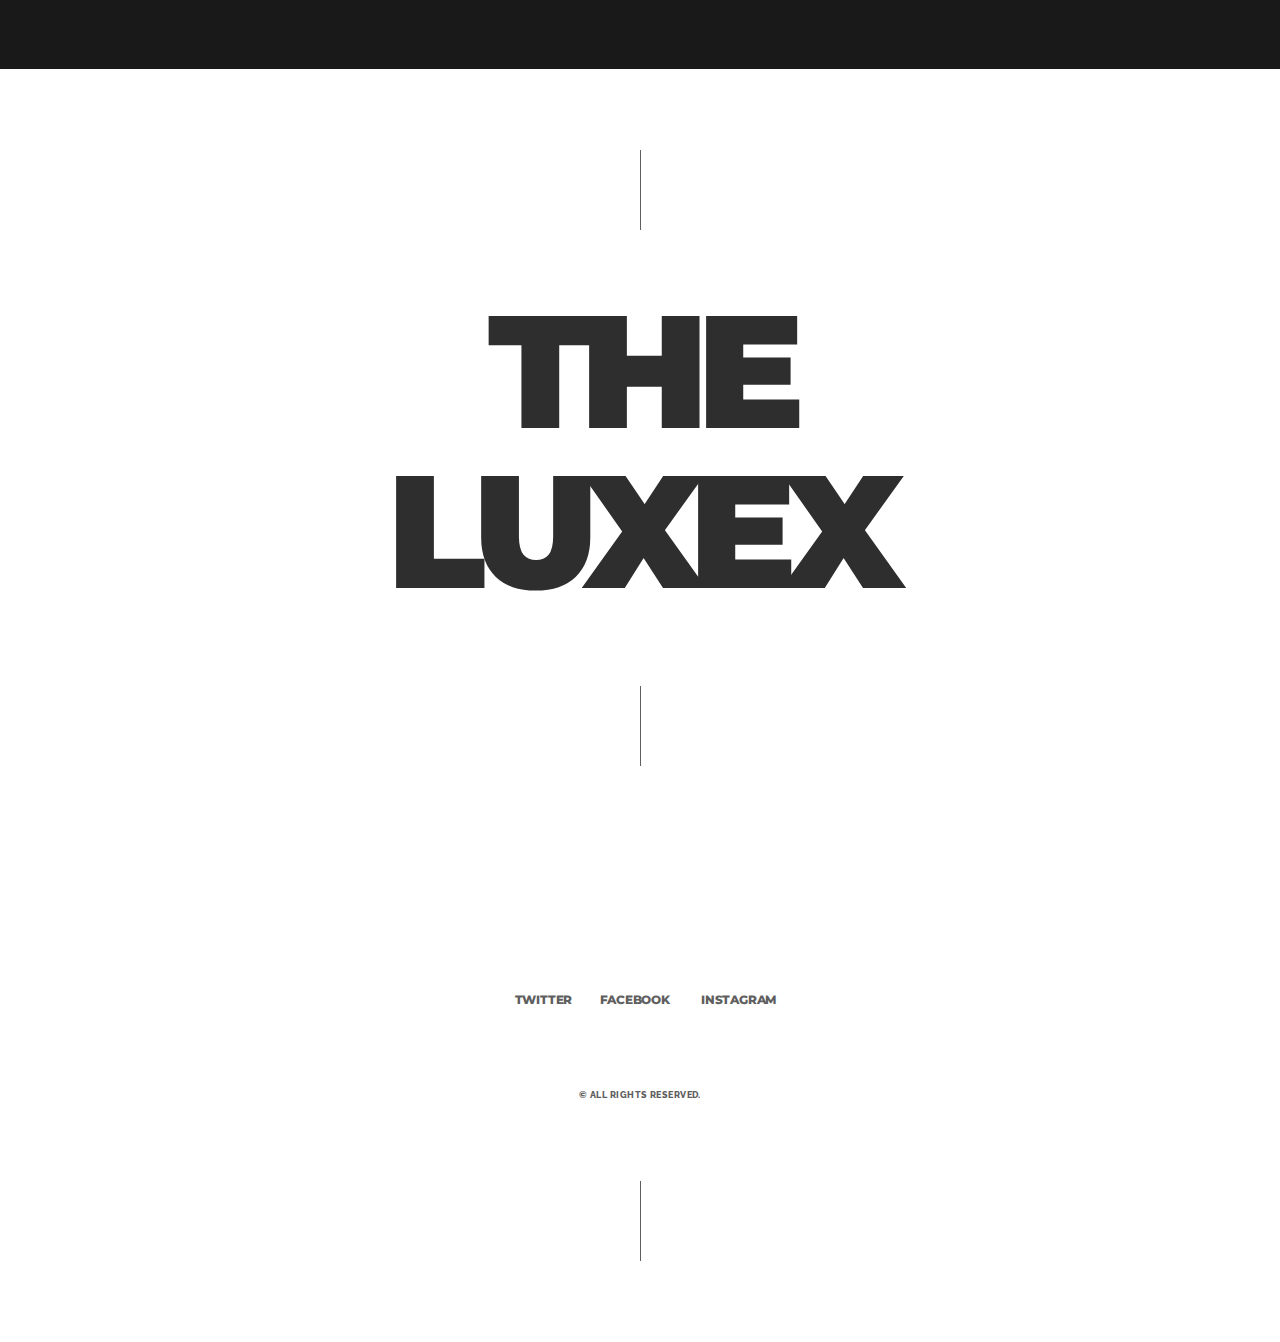
<file: fitness.html>
<!DOCTYPE html>
<html lang="zxx">
    <head>
        <meta charset="utf-8">
        <title>
            Luxex - Hotel Booking Template
        </title>
        <meta content="" name="description">
        <meta content="" name="author">
        <meta content="" name="keywords">
        <meta content="width=device-width, initial-scale=1, maximum-scale=1" name="viewport">
        <!-- ex nihilo || September 2022 -->
        <!-- style start -->
        <link href="css/plugins.css" media="all" rel="stylesheet" type="text/css">
        <link href="css/style.css" media="all" rel="stylesheet" type="text/css">
        <!-- style end -->
        <!-- google fonts start -->
        <link href="https://fonts.googleapis.com/css?family=Raleway:100,200,300,400,500,600,700,800,900%7CMontserrat:400,400i,500,500i,600,600i,700,700i,800,800i,900,900i" rel="stylesheet" type=
            "text/css">
        <!-- google fonts end -->
    </head>
    <body>
        <!-- preloader start -->
        <div class="preloader-bg"></div>
        <div id="preloader">
            <div id="preloader-status">
                <div class="preloader-position loader">
                    <span></span>
                </div>
            </div>
        </div>
        <!-- preloader end -->
        <!-- tst line start -->
        <div class="tst-line-t"></div>
        <div class="tst-line-l"></div>
        <div class="tst-line-r"></div>
        <div class="tst-line-b"></div>
        <!-- tst line end -->
        <!-- border top start -->
        <!-- container start -->
        <div class="container-fluid nopadding">
            <div class="extra-margin-border">
                <div class="border-top"></div>
            </div>
        </div>
        <!-- container end -->
        <!-- border top end -->
        <!-- navigation start -->
        <nav class="navbar navbar-fixed-top navbar-bg-switch">
            <!-- container start -->
            <div class="container-fluid nopadding">
                <div class="navbar-header fadeIn-element">
                    <!-- logo start -->
                    <div class="logo">
                        <a class="navbar-brand logo" href="index.html">
                            <!-- logo light start -->
                            <img alt="Logo" class="logo-light" src="img/logo-light.png">
                            <!-- logo light end -->
                            <!-- logo dark start -->
                            <img alt="Logo" class="logo-dark" src="img/logo-dark.png">
                            <!-- logo dark end -->
                        </a>
                    </div>
                    <!-- logo end -->
                </div>
                <!-- main navigation start -->
                <div class="main-navigation fadeIn-element">
                    <div class="navbar-header">
                        <button aria-expanded="false" class="navbar-toggle collapsed" data-target="#navbar-collapse" data-toggle="collapse" type="button"><span class="sr-only">Toggle
                        navigation</span> <span class="icon-bar"></span> <span class="icon-bar"></span> <span class="icon-bar"></span></button>
                    </div>
                    <div class="collapse navbar-collapse" id="navbar-collapse">
                        <!-- menu start -->
                        <ul class="nav navbar-nav navbar-right">
                            <li>
                                <a href="index.html">Home</a>
                            </li>
                            <li>
                                <a href="about.html">About</a>
                            </li>
                            <li>
                                <a href="rooms.html">Rooms &amp; Suites</a>
                            </li>
                            <li class="dropdown">
                                <a href="#" class="dropdown-toggle disabled-custom" data-toggle="dropdown" role="button" aria-haspopup="true" aria-expanded="false">Facilities <span class="caret"></span></a>
                                <ul class="dropdown-menu">
                                    <li><a class="nav-close" href="restaurant.html">Restaurant</a></li>
                                    <li><a class="nav-close" href="spa.html">Spa Center</a></li>
                                    <li><a class="nav-close" href="fitness.html">Fitness Center</a></li>
                                    <li><a class="nav-close" href="pool.html">Indoor Pool</a></li>
                                </ul>
                            </li>
                            <li>
                                <a href="gallery.html">Gallery</a>
                            </li>
                            <li>
                                <a href="blog.html">News</a>       
                            </li>
                            <li>
                                <a href="contact.html">Contact</a>
                            </li>
                        </ul>
                        <!-- menu end -->
                    </div>
                </div>
                <!-- main navigation end -->
            </div>
            <!-- container end -->
        </nav>
        <!-- navigation end -->
        <!-- home start -->
        <div class="upper-page bg-dark" id="home">
            <!-- hero bg start -->
            <div class="hero-fullscreen">
                <div class="hero-fullscreen-FIX">
                    <div class="hero-bg">
                        <!-- hero slider wrapper start -->
                        <div class="swiper-container-wrapper">
                            <!-- swiper container start -->
                            <div class="swiper-container swiper2">
                                <!-- swiper wrapper start -->
                                <div class="swiper-wrapper">
                                    <!-- swiper slider item start -->
                                    <div class="swiper-slide">
                                        <div class="swiper-slide-inner">
                                            <!-- swiper slider item IMG start -->
                                            <div class="swiper-slide-inner-bg fitness-bg overlay overlay-dark">
                                            </div>
                                            <!-- swiper slider item IMG end -->
                                            <!-- swiper slider item txt start -->
                                            <div class="swiper-slide-inner-txt-2">
                                                <!-- section subtitle start -->
                                                <div class="star-wrapper fadeIn-element">
                                                    <span class="ion-ios-star"></span>
                                                    <span class="ion-ios-star"></span>
                                                    <span class="ion-ios-star"></span>
                                                    <span class="ion-ios-star"></span>
                                                    <span class="ion-ios-star"></span>
                                                </div>
                                                <!-- section subtitle end -->
                                                <!-- divider start -->
                                                <div class="divider-m"></div>
                                                <!-- divider end -->
                                                <!-- section title start -->
                                                <h1 class="hero-heading hero-heading-home fadeIn-element">
                                                    Fitness Center
                                                </h1>
                                                <!-- section title end -->
                                                <!-- divider start -->
                                                <div class="divider-m"></div>
                                                <!-- divider end -->
                                                <!-- button start -->
                                                <div class="more-wraper-center more-wraper-center-home fadeIn-element">
                                                    <a class="button button-effect" href="#etiquette">
                                                        <div class="more-wraper-inner-home">
                                                            <i class="pulse"></i>
                                                            <div class="more-button-txt-center more-button-txt-center-home">
                                                                <span>The etiquette</span>
                                                            </div>
                                                        </div>
                                                    </a>
                                                </div>
                                                <!-- button end -->
                                            </div>
                                            <!-- swiper slider item txt end -->
                                        </div>
                                    </div>
                                    <!-- swiper slider item end -->
                                </div>
                                <!-- swiper wrapper end -->   
                            </div>
                            <!-- swiper container end -->
                        </div>
                        <!-- hero slider wrapper end -->
                    </div>
                </div>
            </div>
            <!-- hero bg end -->
            <!-- scroll indicator start -->
            <div class="scroll-indicator">
                <div class="scroll-indicator-wrapper">
                    <div class="scroll-line fadeIn-element"></div>
                </div>
            </div>
            <!-- scroll indicator end -->
        </div>
        <!-- home end -->
        <!-- vertical lines start -->
        <div class="vertical-lines-wrapper">
            <div class="vertical-lines"></div>
        </div>
        <!-- vertical lines end -->
        <!-- about start -->
        <div id="about" class="section-all bg-dark">
            <!-- container start -->
            <div class="container-fluid nopadding nopadding-xs">
                <div class="extra-margin-container">
                    <!-- row start -->
                    <div class="row">
                        <!-- col start -->
                        <div class="col-lg-12">
                            <!-- divider start -->
                            <div class="divider-l"></div>
                            <!-- divider end -->
                            <!-- line start -->
                            <div class="the-line"></div>
                            <!-- line end -->
                            <!-- divider start -->
                            <div class="divider-l"></div>
                            <!-- divider end -->
                        </div>
                        <!-- col end -->
                    </div>
                    <!-- row end -->
                    <!-- row start -->
                    <div class="row">
                        <!-- col start -->
                        <div class="col-lg-12">
                            <div class="post-list">
                                <div class="post-list-content-wrapper">
                                    <div class="post-list-wrapper">
                                        <!-- section item start -->
                                        <div class="post-list-item">
                                            <div class="container-custom post-list-item-container">
                                                <div class="row post-list-row">
                                                    <div class="col-lg-4-custom col-md-6-custom offset-lg-7-custom">
                                                        <div class="post-list-content">
                                                            <!-- row start -->
                                                            <div class="row">
                                                                <!-- col start -->
                                                                <div class="col-md-12">
                                                                    <!-- divider start -->
                                                                    <div class="divider-l visible-mobile-devices"></div>
                                                                    <!-- divider end -->
                                                                    <!-- section title start -->
                                                                    <h2 class="section-heading">
                                                                        <span>01 </span> Explore our
                                                                    </h2>
                                                                    <!-- section title end -->
                                                                    <!-- divider start -->
                                                                    <div class="divider-m"></div>
                                                                    <!-- divider end -->
                                                                    <!-- section title start -->
                                                                    <h2 class="hero-heading hero-heading-dark">
                                                                        Fitness Center
                                                                    </h2>
                                                                    <!-- section title end -->
                                                                    <!-- divider start -->
                                                                    <div class="divider-l"></div>
                                                                    <!-- divider end -->
                                                                    <!-- section txt start -->
                                                                    <div class="section-txt">
                                                                        <p>
                                                                            Lorem Ipsum is simply dummy text of the printing and typesetting industry. Lorem Ipsum has been the industry's standard dummy text
                                                                            ever since the 1500s.
                                                                        </p>
                                                                    </div>
                                                                    <!-- section txt end -->
                                                                    <!-- divider start -->
                                                                    <div class="divider-l"></div>
                                                                    <!-- divider end -->      
                                                                    <!-- section txt start -->
                                                                    <div class="blog-tag blog-tag-rooms">Make a reservation <span class="ion-ios-telephone"></span></div>
                                                                    <!-- divider start -->
                                                                    <div class="divider-s"></div>
                                                                    <!-- divider end --> 
                                                                    <p><a class="link-effect" href="tel:1234567890">Call us at +123 456 7890</a></p>
                                                                    <!-- section txt end -->
                                                                    <!-- divider start -->
                                                                    <div class="divider-l visible-mobile-devices"></div>
                                                                    <!-- divider end -->
                                                                </div>
                                                                <!-- col end -->
                                                            </div>
                                                            <!-- row end -->
                                                        </div>
                                                    </div>
                                                </div>
                                            </div>
                                            <!-- section img start -->
                                            <div class="post-list-bg facilities-bg-3"></div>
                                            <!-- section img end -->
                                        </div>
                                        <!-- section item end -->
                                    </div>
                                </div>
                            </div>
                        </div>
                        <!-- col end -->
                    </div>
                    <!-- row end -->
                    <!-- row start -->
                    <div class="row">
                        <!-- col start -->
                        <div class="col-lg-12">
                            <!-- divider start -->
                            <div class="divider-l"></div>
                            <!-- divider end -->
                            <!-- line start -->
                            <div class="the-line"></div>
                            <!-- line end -->
                            <!-- divider start -->
                            <div class="divider-l"></div>
                            <!-- divider end -->
                        </div>
                        <!-- col end -->
                    </div>
                    <!-- row end -->
                </div>
            </div>
            <!-- container end -->
        </div>
        <!-- about end -->
        <!-- etiquette start -->
        <div id="etiquette" class="section-all bg-light">
            <!-- container start -->
            <div class="container">
                <!-- row start -->
                <div class="row">
                    <!-- col start -->
                    <div class="col-lg-12">
                        <!-- divider start -->
                        <div class="divider-l"></div>
                        <!-- divider end -->
                        <!-- line start -->
                        <div class="the-line"></div>
                        <!-- line end -->
                        <!-- divider start -->
                        <div class="divider-l"></div>
                        <!-- divider end -->
                    </div>
                    <!-- col end -->
                </div>
                <!-- row end -->
                <!-- row start -->
                <div class="row">
                    <!-- col start -->
                    <div class="col-lg-12">
                        <!-- section title start -->
                        <h2 class="section-heading">
                            <span>02 </span> Read the
                        </h2>
                        <!-- section title end -->
                        <!-- divider start -->
                        <div class="divider-m"></div>
                        <!-- divider end -->
                        <!-- section title start -->
                        <h2 class="hero-heading hero-heading-dark">
                            Etiquette Guide
                        </h2>
                        <!-- section title end -->
                    </div>
                    <!-- col end -->
                </div>
                <!-- row end -->
                <!-- row start -->
                <div class="row">
                    <!-- col start -->
                    <div class="col-lg-12">
                        <!-- divider start -->
                        <div class="divider-l"></div>
                        <!-- divider end -->
                        <!-- line start -->
                        <div class="the-line"></div>
                        <!-- line end -->
                        <!-- divider start -->
                        <div class="divider-l"></div>
                        <!-- divider end -->
                    </div>
                    <!-- col end -->
                </div>
                <!-- row end -->
            </div>
            <!-- container end -->
            <!-- container start -->
            <div class="container inner-spacer">
                <!-- row start -->
                <div class="row">
                    <!-- col start -->
                    <div class="col-lg-12">
                        <!-- panel wrapper start -->
                        <div class="panel-wrapper">
                            <div class="panel-group" id="accordion" role="tablist" aria-multiselectable="true">
                                <!-- panel item start -->
                                <div class="panel panel-default">
                                    <div class="panel-heading" id="headingOne" role="tab">
                                        <h4 class="panel-title">
                                            <a role="button" data-toggle="collapse" data-parent="#accordion" href="#collapseOne" aria-expanded="true" aria-controls="collapseOne">
                                                <!-- section title start -->
                                                <span class="panel-title">
                                                Wear a swimwear
                                                </span>
                                                <!-- section title end -->
                                                <i class="pull-left ion ion-plus"></i>                                                
                                            </a>
                                        </h4>
                                    </div>
                                    <div class="panel-collapse collapse in" id="collapseOne" role="tabpanel" aria-labelledby="headingOne">
                                        <!-- section txt start -->
                                        <div class="panel-body">
                                            <p>Lorem Ipsum is simply dummy text of the printing and typesetting industry. Lorem Ipsum has been the industry's standard dummy text ever since the 1500s, when an unknown printer took a galley of type and scrambled it to make a type specimen book. It has survived not only five centuries, but also the leap into electronic typesetting, remaining essentially unchanged.</p>
                                        </div>
                                        <!-- section txt end -->
                                    </div>
                                </div>
                                <!-- panel item end -->
                                <!-- panel item start -->
                                <div class="panel panel-default">
                                    <div class="panel-heading" id="headingTwo" role="tab">
                                        <h4 class="panel-title">
                                            <a class="collapsed" role="button" data-toggle="collapse" data-parent="#accordion" href="#collapseTwo" aria-expanded="false" aria-controls="collapseTwo">
                                                <!-- section title start -->
                                                <!-- section title start -->
                                                <span class="panel-title">
                                                Wear clean slippers
                                                </span>
                                                <!-- section title end -->
                                                <i class="pull-left ion ion-plus"></i>                                                
                                            </a>
                                        </h4>
                                    </div>
                                    <div class="panel-collapse collapse" id="collapseTwo" role="tabpanel" aria-labelledby="headingTwo">
                                        <!-- section txt start -->
                                        <div class="panel-body">
                                            <p>Lorem Ipsum is simply dummy text of the printing and typesetting industry. Lorem Ipsum has been the industry's standard dummy text ever since the 1500s, when an unknown printer took a galley of type and scrambled it to make a type specimen book. It has survived not only five centuries, but also the leap into electronic typesetting, remaining essentially unchanged.</p>
                                        </div>
                                        <!-- section txt end -->
                                    </div>
                                </div>
                                <!-- panel item end -->
                                <!-- panel item start -->
                                <div class="panel panel-default">
                                    <div class="panel-heading" id="headingThree" role="tab">
                                        <h4 class="panel-title">
                                            <a class="collapsed" role="button" data-toggle="collapse" data-parent="#accordion" href="#collapseThree" aria-expanded="false" aria-controls="collapseThree">
                                                <!-- section title start -->
                                                <!-- section title start -->
                                                <span class="panel-title">
                                                Don't wear perfume
                                                </span>
                                                <!-- section title end -->
                                                <i class="pull-left ion ion-plus"></i>                                                
                                            </a>
                                        </h4>
                                    </div>
                                    <div class="panel-collapse collapse" id="collapseThree" role="tabpanel" aria-labelledby="headingThree">
                                        <!-- section txt start -->
                                        <div class="panel-body">
                                            <p>Lorem Ipsum is simply dummy text of the printing and typesetting industry. Lorem Ipsum has been the industry's standard dummy text ever since the 1500s, when an unknown printer took a galley of type and scrambled it to make a type specimen book. It has survived not only five centuries, but also the leap into electronic typesetting, remaining essentially unchanged.</p>
                                        </div>
                                        <!-- section txt end -->
                                    </div>
                                </div>
                                <!-- panel item end -->
                                <!-- panel item start -->
                                <div class="panel panel-default">
                                    <div class="panel-heading" id="headingFour" role="tab">
                                        <h4 class="panel-title">
                                            <a class="collapsed" role="button" data-toggle="collapse" data-parent="#accordion" href="#collapseFour" aria-expanded="false" aria-controls="collapseFour">
                                                <!-- section title start -->
                                                <!-- section title start -->
                                                <span class="panel-title">
                                                Remove skincare products
                                                </span>
                                                <!-- section title end -->
                                                <i class="pull-left ion ion-plus"></i>                                                
                                            </a>
                                        </h4>
                                    </div>
                                    <div class="panel-collapse collapse" id="collapseFour" role="tabpanel" aria-labelledby="headingFour">
                                        <!-- section txt start -->
                                        <div class="panel-body">
                                            <p>Lorem Ipsum is simply dummy text of the printing and typesetting industry. Lorem Ipsum has been the industry's standard dummy text ever since the 1500s, when an unknown printer took a galley of type and scrambled it to make a type specimen book. It has survived not only five centuries, but also the leap into electronic typesetting, remaining essentially unchanged.</p>
                                        </div>
                                        <!-- section txt end -->
                                    </div>
                                </div>
                                <!-- panel item end -->
                                <!-- panel item start -->
                                <div class="panel panel-default">
                                    <div class="panel-heading" id="headingFive" role="tab">
                                        <h4 class="panel-title">
                                            <a class="collapsed" role="button" data-toggle="collapse" data-parent="#accordion" href="#collapseFive" aria-expanded="false" aria-controls="collapseFive">
                                                <!-- section title start -->
                                                <!-- section title start -->
                                                <span class="panel-title">
                                                Leave out your mobile phone
                                                </span>
                                                <!-- section title end -->
                                                <i class="pull-left ion ion-plus"></i>                                                
                                            </a>
                                        </h4>
                                    </div>
                                    <div class="panel-collapse collapse" id="collapseFive" role="tabpanel" aria-labelledby="headingFive">
                                        <!-- section txt start -->
                                        <div class="panel-body">
                                            <p>Lorem Ipsum is simply dummy text of the printing and typesetting industry. Lorem Ipsum has been the industry's standard dummy text ever since the 1500s, when an unknown printer took a galley of type and scrambled it to make a type specimen book. It has survived not only five centuries, but also the leap into electronic typesetting, remaining essentially unchanged.</p>
                                        </div>
                                        <!-- section txt end -->
                                    </div>
                                </div>
                                <!-- panel item end -->
                                <!-- panel item start -->
                                <div class="panel panel-default">
                                    <div class="panel-heading" id="headingSix" role="tab">
                                        <h4 class="panel-title">
                                            <a class="collapsed" role="button" data-toggle="collapse" data-parent="#accordion" href="#collapseSix" aria-expanded="false" aria-controls="collapseSix">
                                                <!-- section title start -->
                                                <!-- section title start -->
                                                <span class="panel-title">
                                                Keep your valuables in a locker
                                                </span>
                                                <!-- section title end -->
                                                <i class="pull-left ion ion-plus"></i>                                                
                                            </a>
                                        </h4>
                                    </div>
                                    <div class="panel-collapse collapse" id="collapseSix" role="tabpanel" aria-labelledby="headingSix">
                                        <!-- section txt start -->
                                        <div class="panel-body">
                                            <p>Lorem Ipsum is simply dummy text of the printing and typesetting industry. Lorem Ipsum has been the industry's standard dummy text ever since the 1500s, when an unknown printer took a galley of type and scrambled it to make a type specimen book. It has survived not only five centuries, but also the leap into electronic typesetting, remaining essentially unchanged.</p>
                                        </div>
                                        <!-- section txt end -->
                                    </div>
                                </div>
                                <!-- panel item end -->
                            </div>
                        </div>
                        <!-- panel wrapper end -->
                    </div>
                    <!-- col end -->
                </div>
                <!-- row end -->
                <!-- row start -->
                <div class="row">
                    <!-- col start -->
                    <div class="col-lg-12">
                        <!-- divider start -->
                        <div class="divider-l"></div>
                        <!-- divider end -->
                        <!-- line start -->
                        <div class="the-line"></div>
                        <!-- line end -->
                        <!-- divider start -->
                        <div class="divider-l"></div>
                        <!-- divider end -->
                    </div>
                    <!-- col end -->
                </div>
                <!-- row end -->
            </div>
            <!-- container end -->
        </div>
        <!-- etiquette end -->
        <!-- parallax IMG start -->
        <div id="parallax-image" class="section-all">
            <!-- container start -->
            <div class="container-fluid">
                <!-- row start -->
                <div class="row">
                    <!-- parallax wrapper start -->
                    <div class="parallax parallax-all parallax-image-bg-3" data-parallax-speed="0.75">
                        <!-- parallax overlay start -->
                        <div class="parallax-overlay"></div>
                        <!-- parallax overlay end -->
                        <!-- parallax content start -->
                        <div class="parallax-content">
                            <!-- line start -->
                            <div class="the-line the-line-light"></div>
                            <!-- line end -->
                            <!-- divider start -->
                            <div class="divider-l"></div>
                            <!-- divider end -->
                            <!-- testimonials start -->
                            <div class="owl-carousel owl-carousel-testimonials">
                                <!-- testimonials quote start -->
                                <div class="testimonial testimonial-2">
                                    <div class="inner">
                                        <div class="quote">
                                            <blockquote class="quote-inner">
                                                Lorem Ipsum is simply dummy text of the printing and typesetting industry. Lorem Ipsum has been the industry's
                                                standard dummy text ever since the 1500s.
                                            </blockquote>
                                        </div>
                                    </div>
                                </div>
                                <!-- testimonials quote end -->
                                <!-- testimonials quote start -->
                                <div class="testimonial testimonial-2">
                                    <div class="inner">
                                        <div class="quote">
                                            <blockquote class="quote-inner">
                                                Suspendisse lobortis bibendum blandit. Fusce consectetur urna eget nunc interdum convallis. Sed volutpat vestibulum nisl a sollicitudin.
                                            </blockquote>
                                        </div>
                                    </div>
                                </div>
                                <!-- testimonials quote end -->
                                <!-- testimonials quote start -->
                                <div class="testimonial testimonial-2">
                                    <div class="inner">
                                        <div class="quote">
                                            <blockquote class="quote-inner">
                                                Aliquam erat volutpat. Vivamus ornare rhoncus tellus, eget feugiat lorem bibendum nec. Nam sapien urna, tincidunt vel semper id, rhoncus vel
                                                mauris.
                                            </blockquote>
                                        </div>
                                    </div>
                                </div>
                                <!-- testimonials quote end -->
                            </div>
                            <!-- testimonials end -->
                            <!-- divider start -->
                            <div class="divider-l"></div>
                            <!-- divider end -->
                            <!-- button start -->
                            <div class="more-wraper-center">
                                <a data-lity="" href="https://www.youtube.com/watch?v=4_y9pwXjkkQ">
                                    <div class="more-button-bg-center more-button-circle"></div>
                                    <div class="more-button-txt-center">
                                        <span>Watch Video</span>
                                    </div>
                                </a>
                            </div>
                            <!-- button end -->
                            <!-- divider start -->
                            <div class="divider-l"></div>
                            <!-- divider end -->
                            <!-- line start -->
                            <div class="the-line the-line-light"></div>
                            <!-- line end -->
                        </div>
                        <!-- parallax content end -->
                    </div>
                    <!-- parallax wrapper end -->
                </div>
                <!-- row end -->
            </div>
            <!-- container end -->
        </div>
        <!-- parallax IMG end -->
        <!-- container start -->
        <div class="container-fluid">
            <!-- row start -->
            <div class="row">
                <!-- col start -->
                <div class="col-lg-12">
                    <!-- divider start -->
                    <div class="divider-l"></div>
                    <!-- divider end -->
                    <!-- line start -->
                    <div class="the-line"></div>
                    <!-- line end -->
                    <!-- divider start -->
                    <div class="divider-l"></div>
                    <!-- divider end -->
                </div>
                <!-- col end -->
            </div>
            <!-- row end -->
            <!-- row start -->
            <div class="row">
                <!-- col start -->
                <div class="col-lg-12">
                    <!-- parallax wrapper start -->
                    <div class="parallax-title">
                        <!-- HTML5 video URL start -->
                        <video playsinline autoplay muted loop>
                            <source src="https://www.11-76.com/html5-videos-22/luxex/luxex.mp4" type="video/mp4">
                        </video>
                        <!-- HTML5 video URL end -->
                        <!-- page title start -->
                        <div class="parallax-title-content">
                            The<br>
                            Luxex
                        </div>
                        <!-- page title end -->
                    </div>
                    <!-- parallax wrapper end -->
                </div>
                <!-- col end -->
            </div>
            <!-- row end -->
        </div>
        <!-- container end -->
        <!-- footer start -->
        <div id="footer" class="section-all bg-dark bg-dark-blog">
            <!-- container start -->
            <div class="container-fluid">
                <!-- row start -->
                <div class="row">
                    <!-- col start -->
                    <div class="col-lg-12">
                        <!-- divider start -->
                        <div class="divider-l"></div>
                        <!-- divider end -->
                        <!-- line start -->
                        <div class="the-line"></div>
                        <!-- line end -->
                        <!-- divider start -->
                        <div class="divider-l"></div>
                        <!-- divider end -->
                    </div>
                    <!-- col end -->
                </div>
                <!-- row end -->
                <!-- row start -->
                <div class="row footer-credits">
                    <!-- footer logo start -->
                    <div class="footer-credits-logo">
                        <a href="#"><img alt="Logo Footer" src="img/logo-footer.png"></a>
                    </div>
                    <!-- footer logo end -->
                    <!-- divider start -->
                    <div class="divider-l"></div>
                    <!-- divider end -->
                    <!-- col start -->
                    <div class="col-lg-12">
                        <!-- social icons start -->
                        <div class="social-icons">
                            <ul>
                                <li>
                                    <a class="ion-social-twitter" href="#"><span>Twitter</span></a>                                
                                </li>
                                <li>
                                    <a class="ion-social-facebook" href="#"><span>Facebook</span></a>                                
                                </li>
                                <li>
                                    <a class="ion-social-instagram" href="#"><span>Instagram</span></a>                                
                                </li>
                            </ul>
                        </div>
                        <!-- social icons end -->
                        <!-- divider start -->
                        <div class="divider-l"></div>
                        <!-- divider end -->
                    </div>
                    <!-- col end -->
                    <!-- col start -->
                    <div class="col-lg-12">
                        <!-- copyright start -->
                        <div class="copyright">
                            &copy; All Rights Reserved.
                        </div>
                        <!-- copyright end -->
                    </div>
                    <!-- col end -->
                </div>
                <!-- row end -->
                <!-- row start -->
                <div class="row">
                    <!-- col start -->
                    <div class="col-lg-12">
                        <!-- divider start -->
                        <div class="divider-l"></div>
                        <!-- divider end -->
                        <!-- line start -->
                        <div class="the-line"></div>
                        <!-- line end -->
                        <!-- divider start -->
                        <div class="divider-l"></div>
                        <!-- divider end -->
                    </div>
                    <!-- col end -->
                </div>
                <!-- row end -->
            </div>
            <!-- container end -->
        </div>
        <!-- footer end -->
        <!-- to top arrow start -->
        <div class="to-top-arrow">
            <span class="ion-ios-arrow-up"></span>
        </div>
        <!-- to top arrow end -->
        <!-- scripts start -->
        <script src="js/plugins.js"></script> 
        <script src="js/luxex.js"></script>
        <!-- scripts end -->
    </body>
</html>
</file>
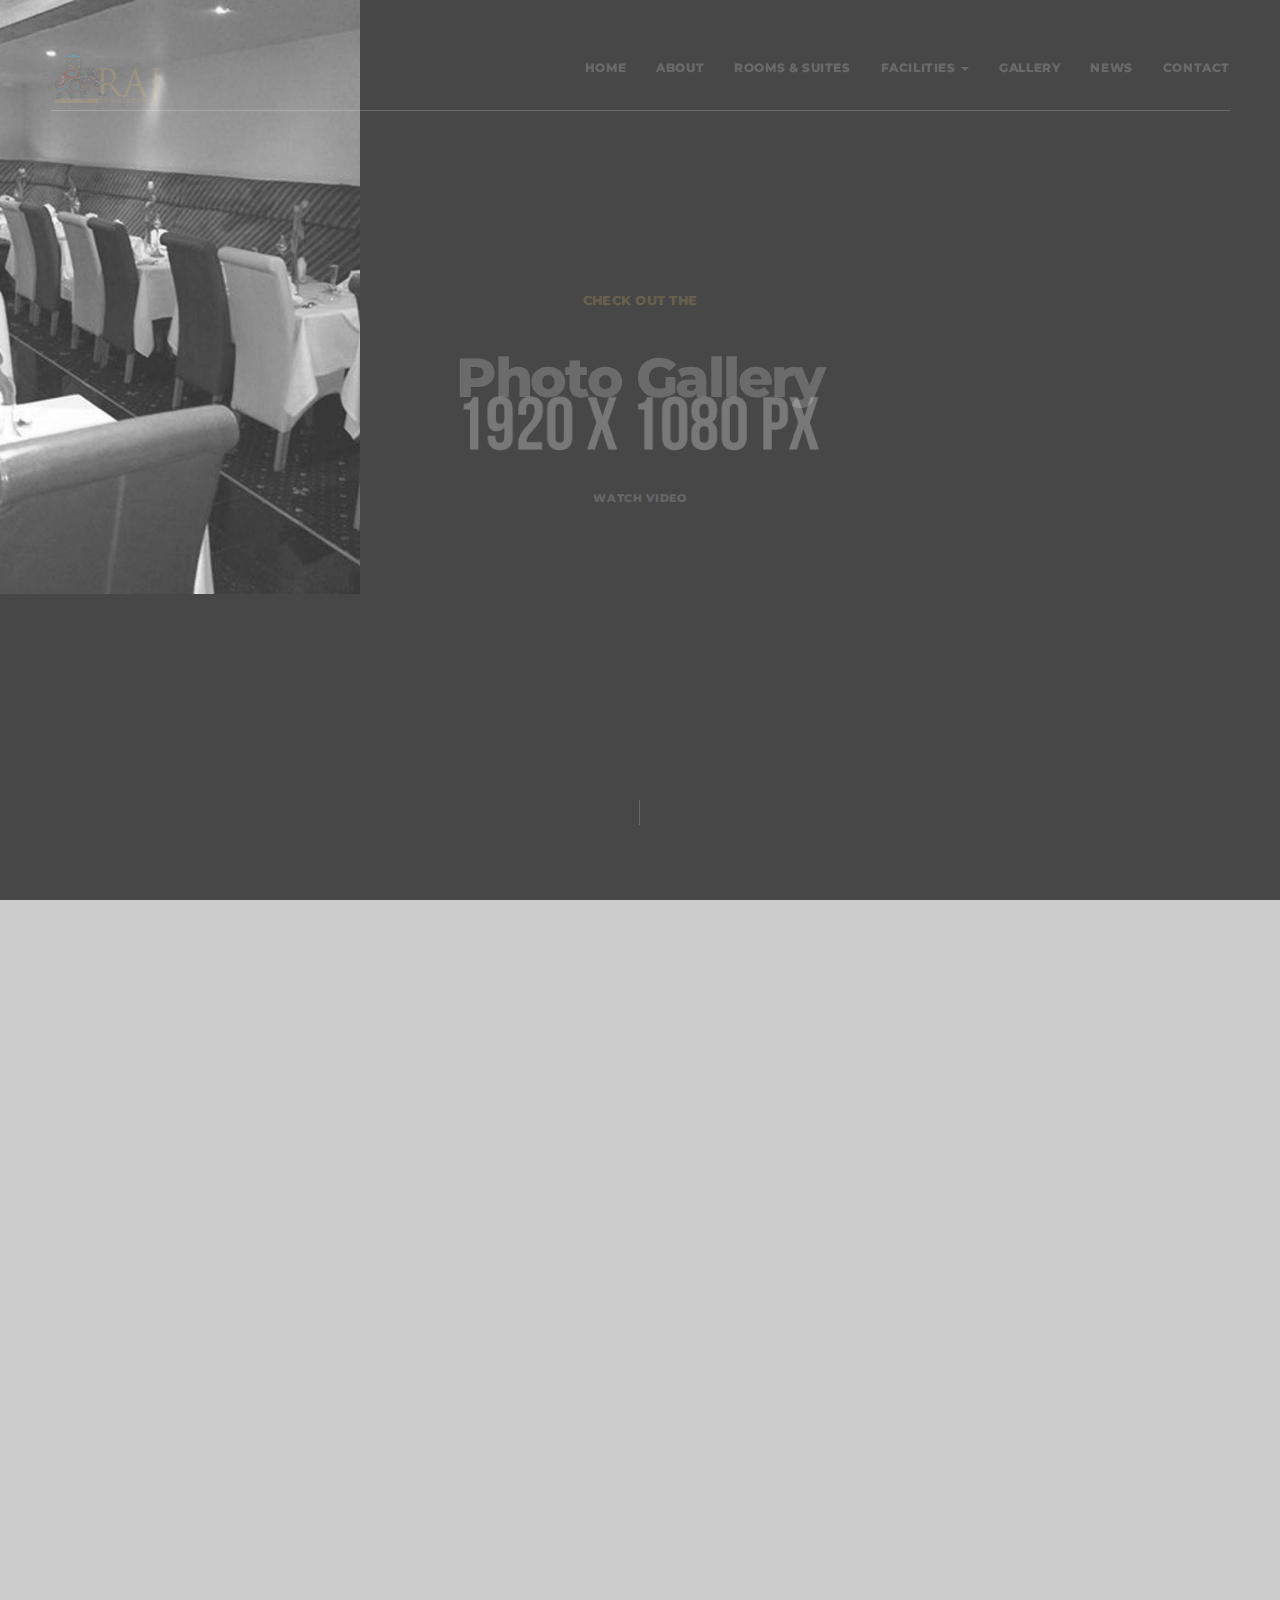
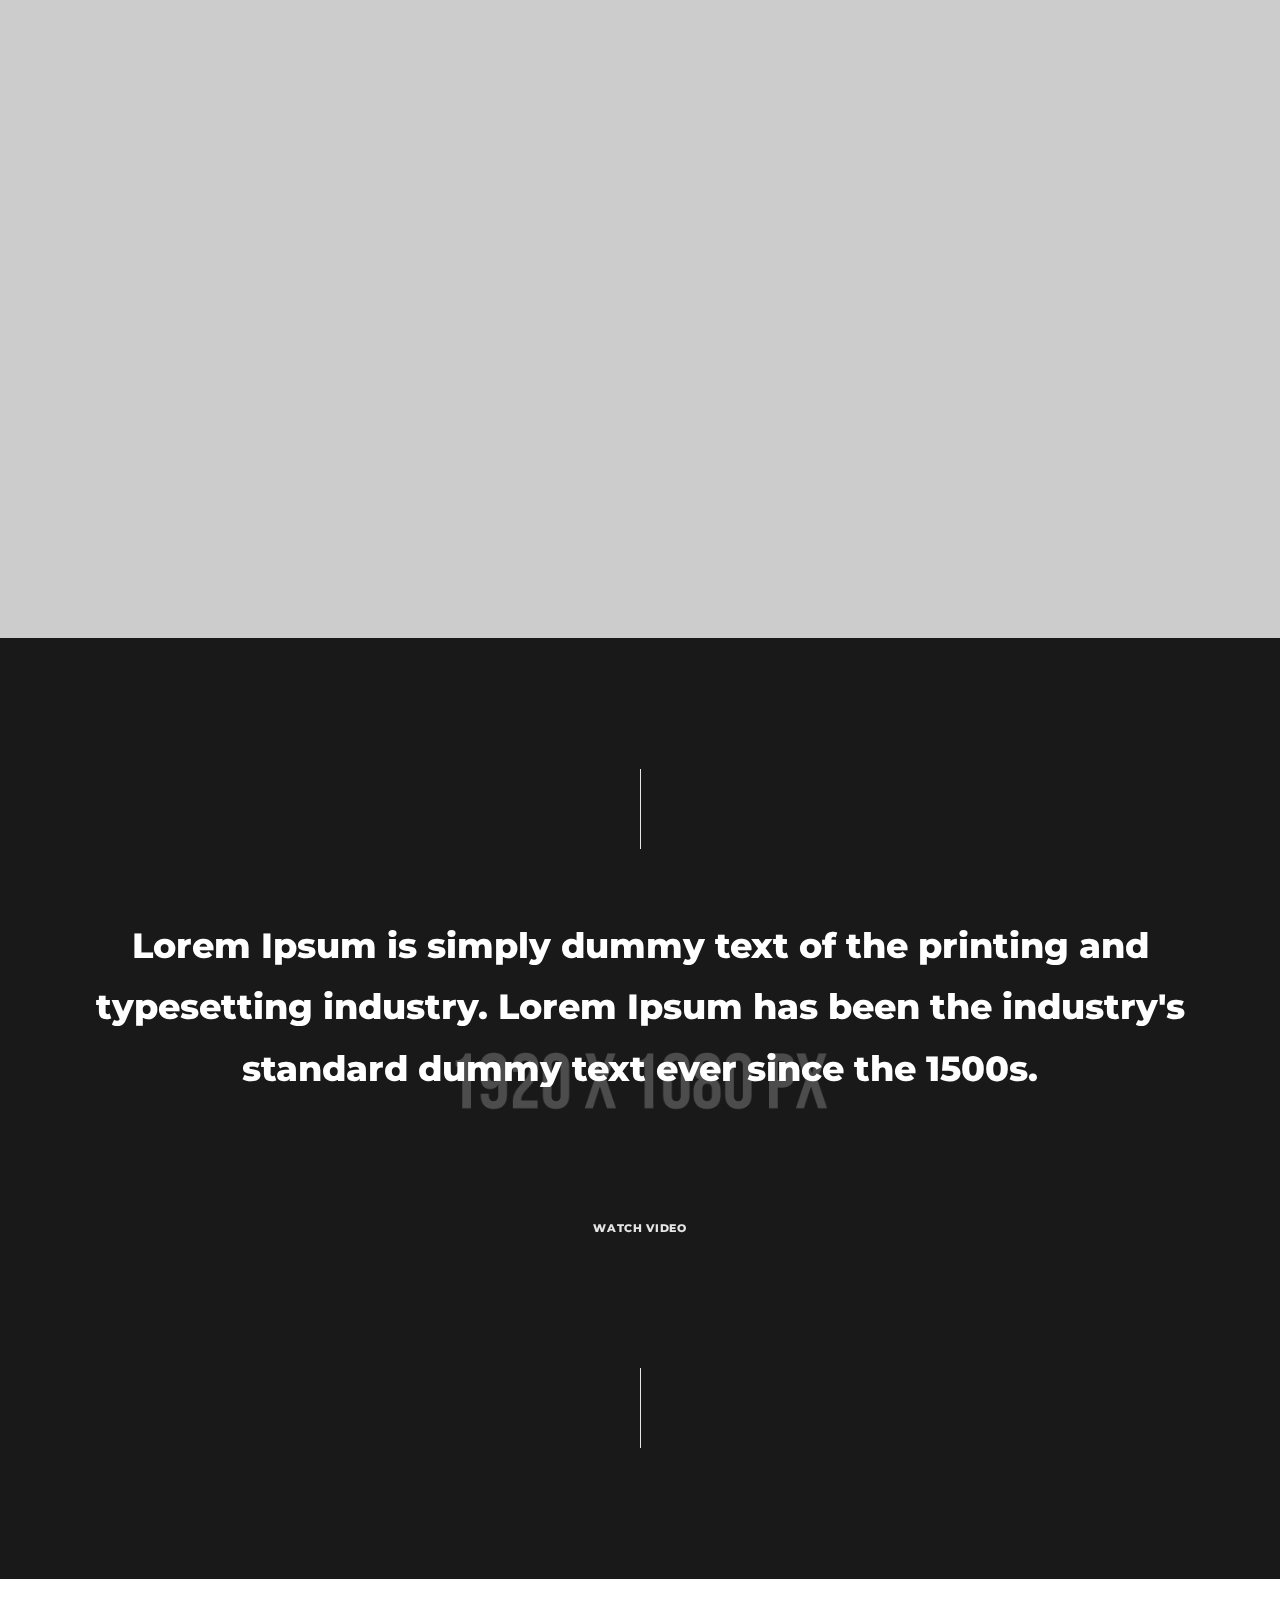
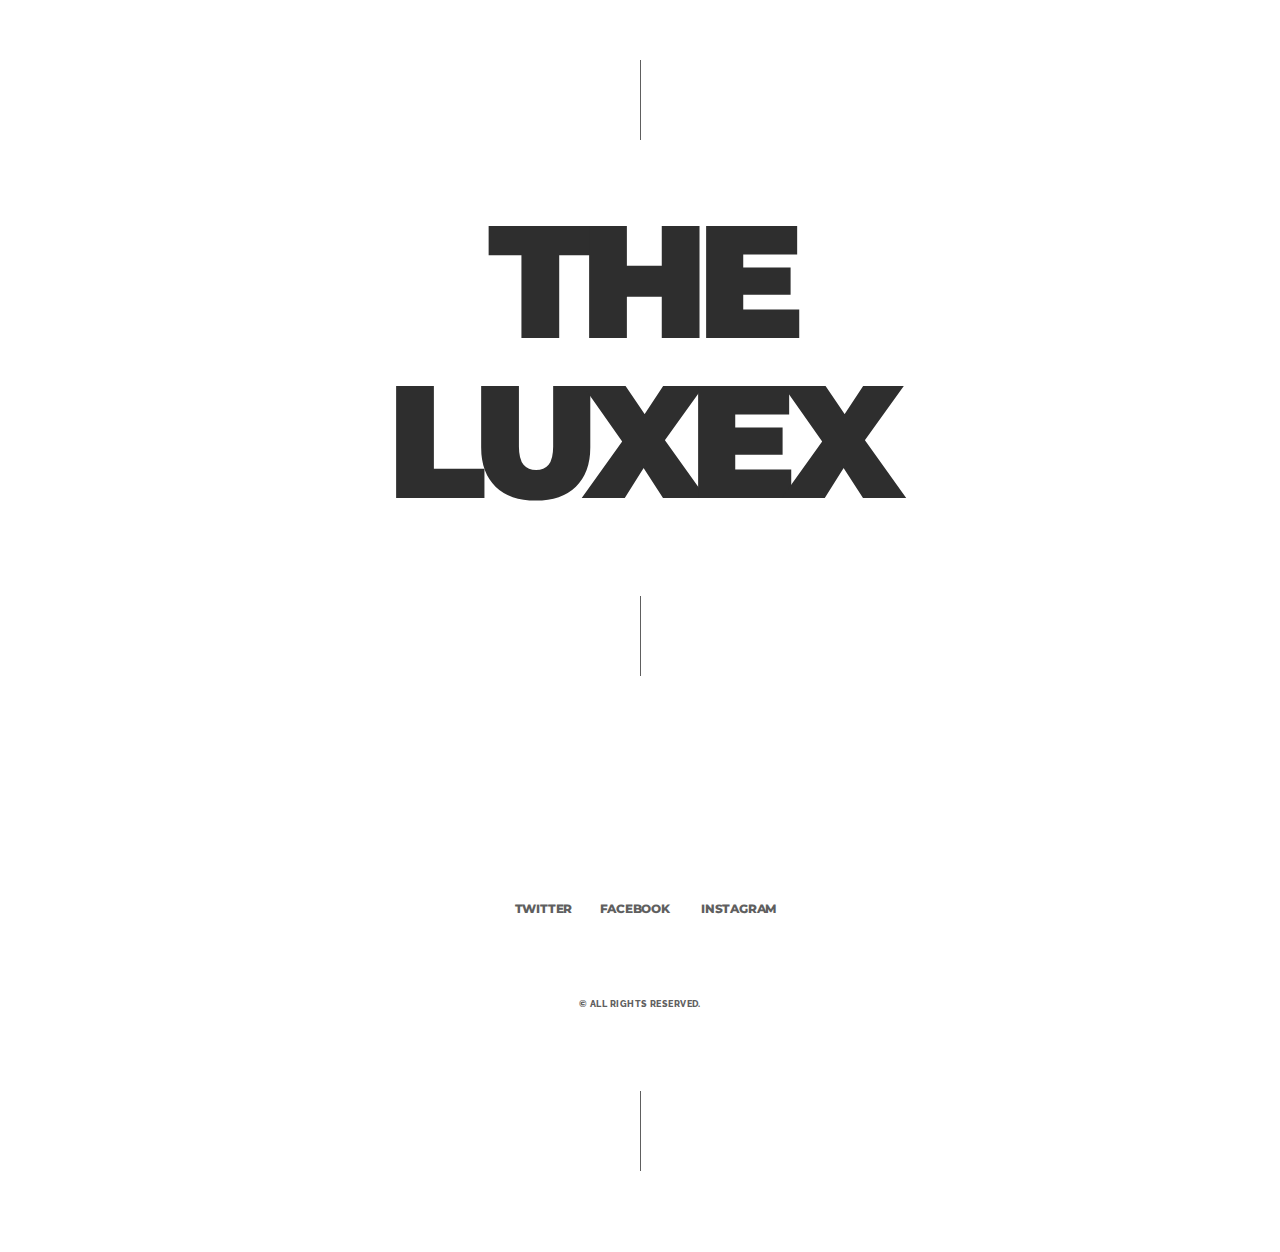
<file: gallery.html>
<!DOCTYPE html>
<html lang="zxx">
    <head>
        <meta charset="utf-8">
        <title>
            Luxex - Hotel Booking Template
        </title>
        <meta content="" name="description">
        <meta content="" name="author">
        <meta content="" name="keywords">
        <meta content="width=device-width, initial-scale=1, maximum-scale=1" name="viewport">
        <!-- ex nihilo || September 2022 -->
        <!-- style start -->
        <link href="css/plugins.css" media="all" rel="stylesheet" type="text/css">
        <link href="css/style.css" media="all" rel="stylesheet" type="text/css">
        <!-- style end -->
        <!-- google fonts start -->
        <link href="https://fonts.googleapis.com/css?family=Raleway:100,200,300,400,500,600,700,800,900%7CMontserrat:400,400i,500,500i,600,600i,700,700i,800,800i,900,900i" rel="stylesheet" type=
            "text/css">
        <!-- google fonts end -->
    </head>
    <body>
        <!-- preloader start -->
        <div class="preloader-bg"></div>
        <div id="preloader">
            <div id="preloader-status">
                <div class="preloader-position loader">
                    <span></span>
                </div>
            </div>
        </div>
        <!-- preloader end -->
        <!-- tst line start -->
        <div class="tst-line-t"></div>
        <div class="tst-line-l"></div>
        <div class="tst-line-r"></div>
        <div class="tst-line-b"></div>
        <!-- tst line end -->
        <!-- border top start -->
        <!-- container start -->
        <div class="container-fluid nopadding">
            <div class="extra-margin-border">
                <div class="border-top"></div>
            </div>
        </div>
        <!-- container end -->
        <!-- border top end -->
        <!-- navigation start -->
        <nav class="navbar navbar-fixed-top navbar-bg-switch">
            <!-- container start -->
            <div class="container-fluid nopadding">
                <div class="navbar-header fadeIn-element">
                    <!-- logo start -->
                    <div class="logo">
                        <a class="navbar-brand logo" href="index.html">
                            <!-- logo light start -->
                            <img alt="Logo" class="logo-light" src="img/logo-light.png">
                            <!-- logo light end -->
                            <!-- logo dark start -->
                            <img alt="Logo" class="logo-dark" src="img/logo-dark.png">
                            <!-- logo dark end -->
                        </a>
                    </div>
                    <!-- logo end -->
                </div>
                <!-- main navigation start -->
                <div class="main-navigation fadeIn-element">
                    <div class="navbar-header">
                        <button aria-expanded="false" class="navbar-toggle collapsed" data-target="#navbar-collapse" data-toggle="collapse" type="button"><span class="sr-only">Toggle
                        navigation</span> <span class="icon-bar"></span> <span class="icon-bar"></span> <span class="icon-bar"></span></button>
                    </div>
                    <div class="collapse navbar-collapse" id="navbar-collapse">
                        <!-- menu start -->
                        <ul class="nav navbar-nav navbar-right">
                            <li>
                                <a href="index.html">Home</a>
                            </li>
                            <li>
                                <a href="about.html">About</a>
                            </li>
                            <li>
                                <a href="rooms.html">Rooms &amp; Suites</a>
                            </li>
                            <li class="dropdown">
                                <a href="#" class="dropdown-toggle disabled-custom" data-toggle="dropdown" role="button" aria-haspopup="true" aria-expanded="false">Facilities <span class="caret"></span></a>
                                <ul class="dropdown-menu">
                                    <li><a class="nav-close" href="restaurant.html">Restaurant</a></li>
                                    <li><a class="nav-close" href="spa.html">Spa Center</a></li>
                                    <li><a class="nav-close" href="fitness.html">Fitness Center</a></li>
                                    <li><a class="nav-close" href="pool.html">Indoor Pool</a></li>
                                </ul>
                            </li>
                            <li>
                                <a href="gallery.html">Gallery</a>
                            </li>
                            <li>
                                <a href="blog.html">News</a>       
                            </li>
                            <li>
                                <a href="contact.html">Contact</a>
                            </li>
                        </ul>
                        <!-- menu end -->
                    </div>
                </div>
                <!-- main navigation end -->
            </div>
            <!-- container end -->
        </nav>
        <!-- navigation end -->
        <!-- home start -->
        <div class="upper-page bg-dark" id="home">
            <!-- hero bg start -->
            <div class="hero-fullscreen">
                <div class="hero-fullscreen-FIX">
                    <div class="hero-bg">
                        <!-- hero slider wrapper start -->
                        <div class="swiper-container-wrapper">
                            <!-- swiper container start -->
                            <div class="swiper-container swiper2">
                                <!-- swiper wrapper start -->
                                <div class="swiper-wrapper">
                                    <!-- swiper slider item start -->
                                    <div class="swiper-slide">
                                        <div class="swiper-slide-inner">
                                            <!-- swiper slider item IMG start -->
                                            <div class="swiper-slide-inner-bg gallery-bg overlay overlay-dark">
                                            </div>
                                            <!-- swiper slider item IMG end -->
                                            <!-- swiper slider item txt start -->
                                            <div class="swiper-slide-inner-txt-2">
                                                <!-- section subtitle start -->
                                                <div class="blog-tag blog-tag-light fadeIn-element">Check out the</div>
                                                <!-- section subtitle end -->
                                                <!-- divider start -->
                                                <div class="divider-m"></div>
                                                <!-- divider end -->
                                                <!-- section title start -->
                                                <h1 class="hero-heading hero-heading-home fadeIn-element">
                                                    Photo Gallery
                                                </h1>
                                                <!-- section title end -->
                                                <!-- divider start -->
                                                <div class="divider-m"></div>
                                                <!-- divider end -->
                                                <!-- button start -->
                                                <div class="more-wraper-center more-wraper-center-home fadeIn-element">
                                                    <a class="button button-effect" data-lity="" href="https://www.youtube.com/watch?v=4_y9pwXjkkQ">
                                                        <div class="more-wraper-inner-home">
                                                            <i class="pulse"></i>
                                                            <div class="more-button-txt-center more-button-txt-center-home">
                                                                <span>Watch video</span>
                                                            </div>
                                                        </div>
                                                    </a>
                                                </div>
                                                <!-- button end -->
                                            </div>
                                            <!-- swiper slider item txt end -->
                                        </div>
                                    </div>
                                    <!-- swiper slider item end -->
                                </div>
                                <!-- swiper wrapper end -->   
                            </div>
                            <!-- swiper container end -->
                        </div>
                        <!-- hero slider wrapper end -->
                    </div>
                </div>
            </div>
            <!-- hero bg end -->
            <!-- scroll indicator start -->
            <div class="scroll-indicator">
                <div class="scroll-indicator-wrapper">
                    <div class="scroll-line fadeIn-element"></div>
                </div>
            </div>
            <!-- scroll indicator end -->
        </div>
        <!-- home end -->
        <!-- vertical lines start -->
        <div class="vertical-lines-wrapper">
            <div class="vertical-lines"></div>
        </div>
        <!-- vertical lines end -->
        <!-- gallery IMG start -->
        <div id="gallery-img" class="bg-light">
            <!-- divider start -->
            <div class="divider-m-2"></div>
            <!-- divider end -->
            <!-- container start -->
            <div class="container-fluid">
                <!-- row start -->
                <div class="row">
                    <!-- photoSwipe start -->
                    <div class="legendary-gallery">
                        <!-- gallery item start -->
                        <figure class="col-sm-12 col-md-4 hover-effect-img move-down">
                            <a data-size="1280x913" href="photoswipe/photos/large/1.jpg"><img alt="Image description" class="img-responsive" src="photoswipe/photos/small/1.jpg"></a>
                            <figcaption>
                                <span class="img-caption">Item description 1</span>
                                <div class="hover-effect"></div>
                                <div class="hover-icons">
                                    <a class="ion-plus" href="#"></a>
                                </div>
                            </figcaption>
                        </figure>
                        <!-- gallery item end -->
                        <!-- gallery item start -->
                        <figure class="col-sm-12 col-md-4 hover-effect-img move-down">
                            <a data-size="1280x896" href="photoswipe/photos/large/2.jpg"><img alt="Image description" class="img-responsive" src="photoswipe/photos/small/2.jpg"></a>
                            <figcaption>
                                <span class="img-caption">Item description 2</span>
                                <div class="hover-effect"></div>
                                <div class="hover-icons">
                                    <a class="ion-plus" href="#"></a>
                                </div>
                            </figcaption>
                        </figure>
                        <!-- gallery item end -->
                        <!-- gallery item start -->
                        <figure class="col-sm-12 col-md-4 hover-effect-img move-down">
                            <a data-size="1280x853" href="photoswipe/photos/large/3.jpg"><img alt="Image description" class="img-responsive" src="photoswipe/photos/small/3.jpg"></a>
                            <figcaption>
                                <span class="img-caption">Item description 3</span>
                                <div class="hover-effect"></div>
                                <div class="hover-icons">
                                    <a class="ion-plus" href="#"></a>
                                </div>
                            </figcaption>
                        </figure>
                        <!-- gallery item end -->
                        <!-- gallery item start -->
                        <figure class="col-sm-12 col-md-4 hover-effect-img move-down">
                            <a data-size="1280x853" href="photoswipe/photos/large/4.jpg"><img alt="Image description" class="img-responsive" src="photoswipe/photos/small/4.jpg"></a>
                            <figcaption>
                                <span class="img-caption">Item description 4</span>
                                <div class="hover-effect"></div>
                                <div class="hover-icons">
                                    <a class="ion-plus" href="#"></a>
                                </div>
                            </figcaption>
                        </figure>
                        <!-- gallery item end -->
                        <!-- gallery item start -->
                        <figure class="col-sm-12 col-md-4 hover-effect-img move-down">
                            <a data-size="1280x854" href="photoswipe/photos/large/5.jpg"><img alt="Image description" class="img-responsive" src="photoswipe/photos/small/5.jpg"></a>
                            <figcaption>
                                <span class="img-caption">Item description 5</span>
                                <div class="hover-effect"></div>
                                <div class="hover-icons">
                                    <a class="ion-plus" href="#"></a>
                                </div>
                            </figcaption>
                        </figure>
                        <!-- gallery item end -->
                        <!-- gallery item start -->
                        <figure class="col-sm-12 col-md-4 hover-effect-img move-down">
                            <a data-size="1280x853" href="photoswipe/photos/large/6.jpg"><img alt="Image description" class="img-responsive" src="photoswipe/photos/small/6.jpg"></a>
                            <figcaption>
                                <span class="img-caption">Item description 6</span>
                                <div class="hover-effect"></div>
                                <div class="hover-icons">
                                    <a class="ion-plus" href="#"></a>
                                </div>
                            </figcaption>
                        </figure>
                        <!-- gallery item end -->
                    </div>
                    <!-- photoSwipe end -->
                </div>
                <!-- row end -->
            </div>
            <!-- container end -->
        </div>
        <!-- gallery IMG end -->
        <!-- parallax IMG start -->
        <div id="parallax-image" class="section-all">
            <!-- container start -->
            <div class="container-fluid">
                <!-- row start -->
                <div class="row">
                    <!-- parallax wrapper start -->
                    <div class="parallax parallax-all parallax-image-bg-1" data-parallax-speed="0.75">
                        <!-- parallax overlay start -->
                        <div class="parallax-overlay"></div>
                        <!-- parallax overlay end -->
                        <!-- parallax content start -->
                        <div class="parallax-content">
                            <!-- line start -->
                            <div class="the-line the-line-light"></div>
                            <!-- line end -->
                            <!-- divider start -->
                            <div class="divider-l"></div>
                            <!-- divider end -->
                            <!-- testimonials start -->
                            <div class="owl-carousel owl-carousel-testimonials">
                                <!-- testimonials quote start -->
                                <div class="testimonial testimonial-2">
                                    <div class="inner">
                                        <div class="quote">
                                            <blockquote class="quote-inner">
                                                Lorem Ipsum is simply dummy text of the printing and typesetting industry. Lorem Ipsum has been the industry's
                                                standard dummy text ever since the 1500s.
                                            </blockquote>
                                        </div>
                                    </div>
                                </div>
                                <!-- testimonials quote end -->
                                <!-- testimonials quote start -->
                                <div class="testimonial testimonial-2">
                                    <div class="inner">
                                        <div class="quote">
                                            <blockquote class="quote-inner">
                                                Suspendisse lobortis bibendum blandit. Fusce consectetur urna eget nunc interdum convallis. Sed volutpat vestibulum nisl a sollicitudin.
                                            </blockquote>
                                        </div>
                                    </div>
                                </div>
                                <!-- testimonials quote end -->
                                <!-- testimonials quote start -->
                                <div class="testimonial testimonial-2">
                                    <div class="inner">
                                        <div class="quote">
                                            <blockquote class="quote-inner">
                                                Aliquam erat volutpat. Vivamus ornare rhoncus tellus, eget feugiat lorem bibendum nec. Nam sapien urna, tincidunt vel semper id, rhoncus vel
                                                mauris.
                                            </blockquote>
                                        </div>
                                    </div>
                                </div>
                                <!-- testimonials quote end -->
                            </div>
                            <!-- testimonials end -->
                            <!-- divider start -->
                            <div class="divider-l"></div>
                            <!-- divider end -->
                            <!-- button start -->
                            <div class="more-wraper-center">
                                <a data-lity="" href="https://www.youtube.com/watch?v=4_y9pwXjkkQ">
                                    <div class="more-button-bg-center more-button-circle"></div>
                                    <div class="more-button-txt-center">
                                        <span>Watch Video</span>
                                    </div>
                                </a>
                            </div>
                            <!-- button end -->
                            <!-- divider start -->
                            <div class="divider-l"></div>
                            <!-- divider end -->
                            <!-- line start -->
                            <div class="the-line the-line-light"></div>
                            <!-- line end -->
                        </div>
                        <!-- parallax content end -->
                    </div>
                    <!-- parallax wrapper end -->
                </div>
                <!-- row end -->
            </div>
            <!-- container end -->
        </div>
        <!-- parallax IMG end -->
        <!-- container start -->
        <div class="container-fluid">
            <!-- row start -->
            <div class="row">
                <!-- col start -->
                <div class="col-lg-12">
                    <!-- divider start -->
                    <div class="divider-l"></div>
                    <!-- divider end -->
                    <!-- line start -->
                    <div class="the-line"></div>
                    <!-- line end -->
                    <!-- divider start -->
                    <div class="divider-l"></div>
                    <!-- divider end -->
                </div>
                <!-- col end -->
            </div>
            <!-- row end -->
            <!-- row start -->
            <div class="row">
                <!-- col start -->
                <div class="col-lg-12">
                    <!-- parallax wrapper start -->
                    <div class="parallax-title">
                        <!-- HTML5 video URL start -->
                        <video playsinline autoplay muted loop>
                            <source src="https://www.11-76.com/html5-videos-22/luxex/luxex.mp4" type="video/mp4">
                        </video>
                        <!-- HTML5 video URL end -->
                        <!-- page title start -->
                        <div class="parallax-title-content">
                            The<br>
                            Luxex
                        </div>
                        <!-- page title end -->
                    </div>
                    <!-- parallax wrapper end -->
                </div>
                <!-- col end -->
            </div>
            <!-- row end -->
        </div>
        <!-- container end -->
        <!-- footer start -->
        <div id="footer" class="section-all bg-dark bg-dark-blog">
            <!-- container start -->
            <div class="container-fluid">
                <!-- row start -->
                <div class="row">
                    <!-- col start -->
                    <div class="col-lg-12">
                        <!-- divider start -->
                        <div class="divider-l"></div>
                        <!-- divider end -->
                        <!-- line start -->
                        <div class="the-line"></div>
                        <!-- line end -->
                        <!-- divider start -->
                        <div class="divider-l"></div>
                        <!-- divider end -->
                    </div>
                    <!-- col end -->
                </div>
                <!-- row end -->
                <!-- row start -->
                <div class="row footer-credits">
                    <!-- footer logo start -->
                    <div class="footer-credits-logo">
                        <a href="#"><img alt="Logo Footer" src="img/logo-footer.png"></a>
                    </div>
                    <!-- footer logo end -->
                    <!-- divider start -->
                    <div class="divider-l"></div>
                    <!-- divider end -->
                    <!-- col start -->
                    <div class="col-lg-12">
                        <!-- social icons start -->
                        <div class="social-icons">
                            <ul>
                                <li>
                                    <a class="ion-social-twitter" href="#"><span>Twitter</span></a>                                
                                </li>
                                <li>
                                    <a class="ion-social-facebook" href="#"><span>Facebook</span></a>                                
                                </li>
                                <li>
                                    <a class="ion-social-instagram" href="#"><span>Instagram</span></a>                                
                                </li>
                            </ul>
                        </div>
                        <!-- social icons end -->
                        <!-- divider start -->
                        <div class="divider-l"></div>
                        <!-- divider end -->
                    </div>
                    <!-- col end -->
                    <!-- col start -->
                    <div class="col-lg-12">
                        <!-- copyright start -->
                        <div class="copyright">
                            &copy; All Rights Reserved.
                        </div>
                        <!-- copyright end -->
                    </div>
                    <!-- col end -->
                </div>
                <!-- row end -->
                <!-- row start -->
                <div class="row">
                    <!-- col start -->
                    <div class="col-lg-12">
                        <!-- divider start -->
                        <div class="divider-l"></div>
                        <!-- divider end -->
                        <!-- line start -->
                        <div class="the-line"></div>
                        <!-- line end -->
                        <!-- divider start -->
                        <div class="divider-l"></div>
                        <!-- divider end -->
                    </div>
                    <!-- col end -->
                </div>
                <!-- row end -->
            </div>
            <!-- container end -->
        </div>
        <!-- footer end -->
        <!-- to top arrow start -->
        <div class="to-top-arrow">
            <span class="ion-ios-arrow-up"></span>
        </div>
        <!-- to top arrow end -->
        <!-- photoSwipe background start -->
        <div aria-hidden="true" class="pswp" role="dialog" tabindex="-1">
            <div class="pswp__bg"></div>
            <div class="pswp__scroll-wrap">
                <div class="pswp__container">
                    <div class="pswp__item"></div>
                    <div class="pswp__item"></div>
                    <div class="pswp__item"></div>
                </div>
                <div class="pswp__ui pswp__ui--hidden">
                    <div class="pswp__top-bar">
                        <div class="pswp__counter"></div>
                        <button class="pswp__button pswp__button--close" title="Close (Esc)"></button> <button class="pswp__button pswp__button--share" title=
                            "Share"></button> <button class="pswp__button pswp__button--fs" title="Toggle fullscreen"></button> <button class="pswp__button pswp__button--zoom" title=
                            "Zoom in/out"></button>
                        <div class="pswp__preloader">
                            <div class="pswp__preloader__icn">
                                <div class="pswp__preloader__cut">
                                    <div class="pswp__preloader__donut"></div>
                                </div>
                            </div>
                        </div>
                    </div>
                    <div class="pswp__share-modal pswp__share-modal--hidden pswp__single-tap">
                        <div class="pswp__share-tooltip"></div>
                    </div>
                    <button class="pswp__button pswp__button--arrow--left" title="Previous (arrow left)"></button> <button class="pswp__button pswp__button--arrow--right" title=
                        "Next (arrow right)"></button>
                    <div class="pswp__caption">
                        <div class="pswp__caption__center"></div>
                    </div>
                </div>
            </div>
        </div>
        <!-- photoSwipe background end -->
        <!-- scripts start -->
        <script src="js/plugins.js"></script> 
        <script src="js/luxex.js"></script>
        <!-- scripts end -->
    </body>
</html>
</file>
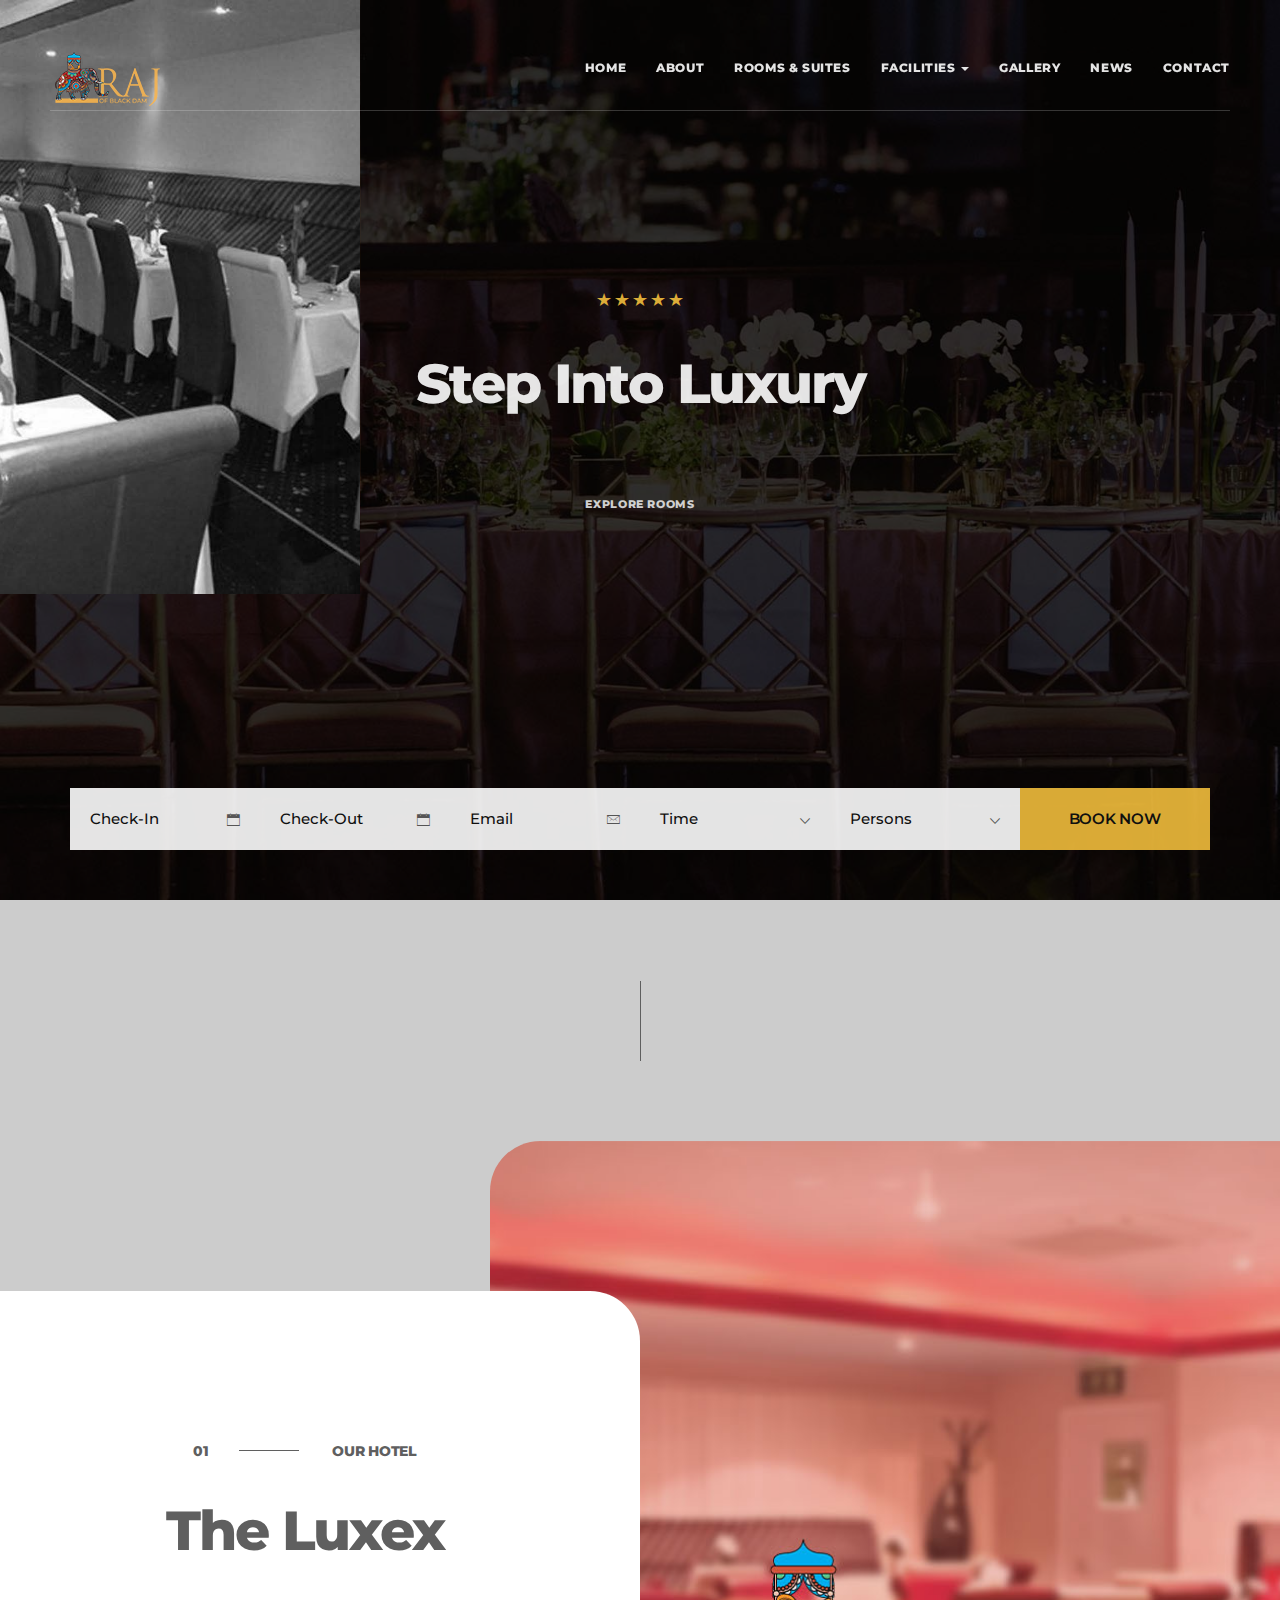
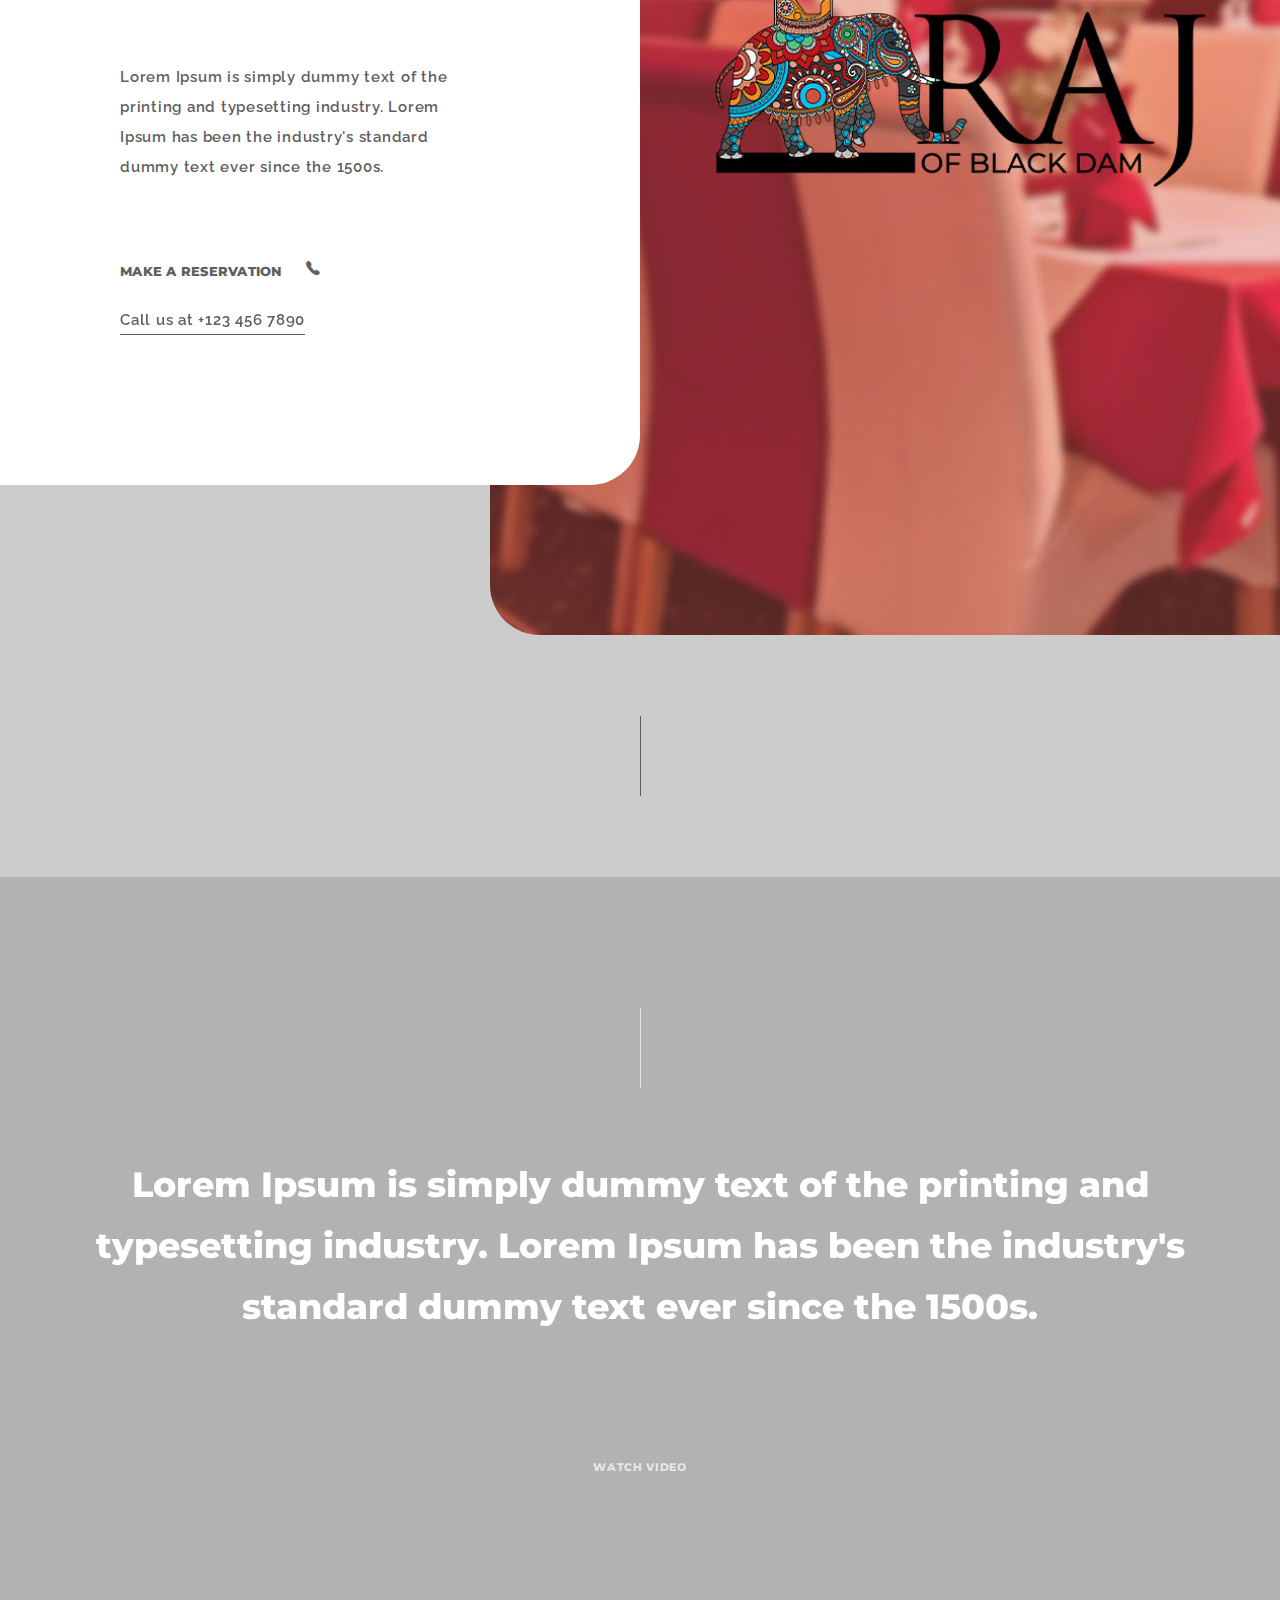
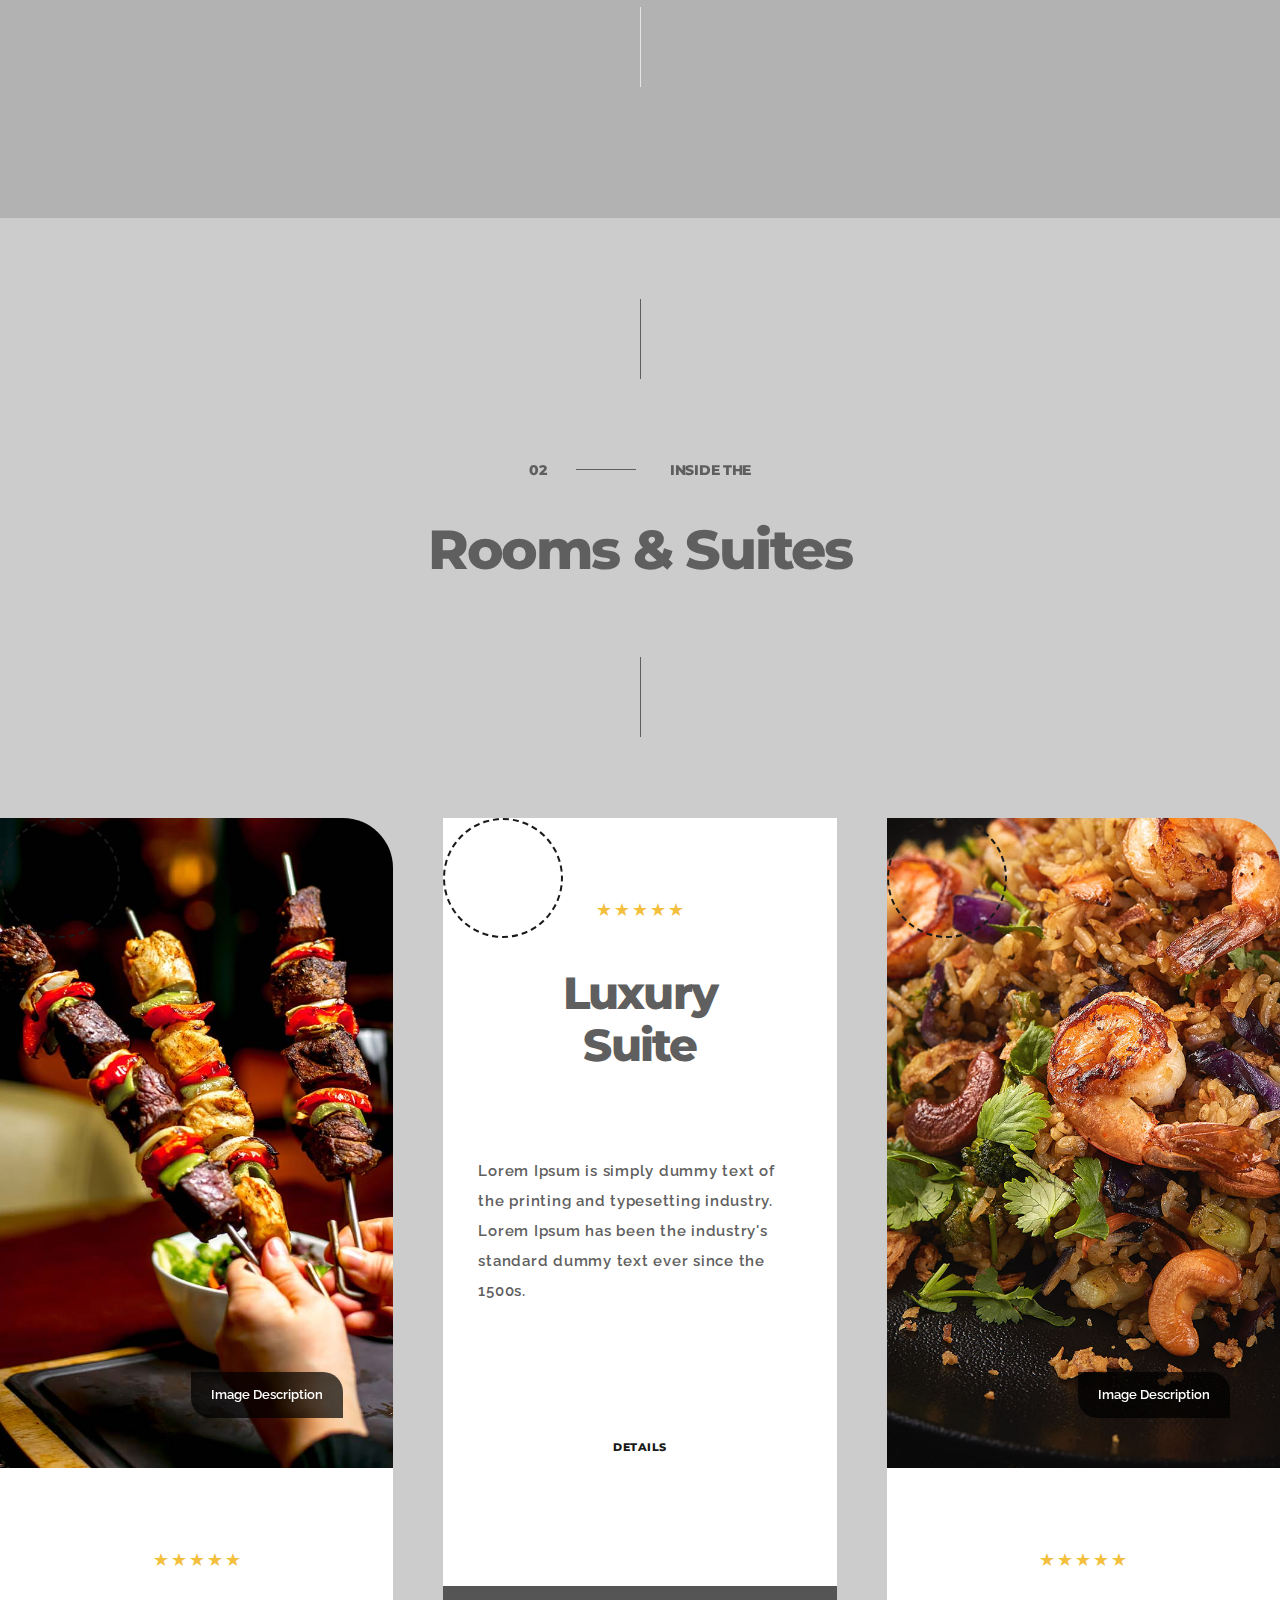
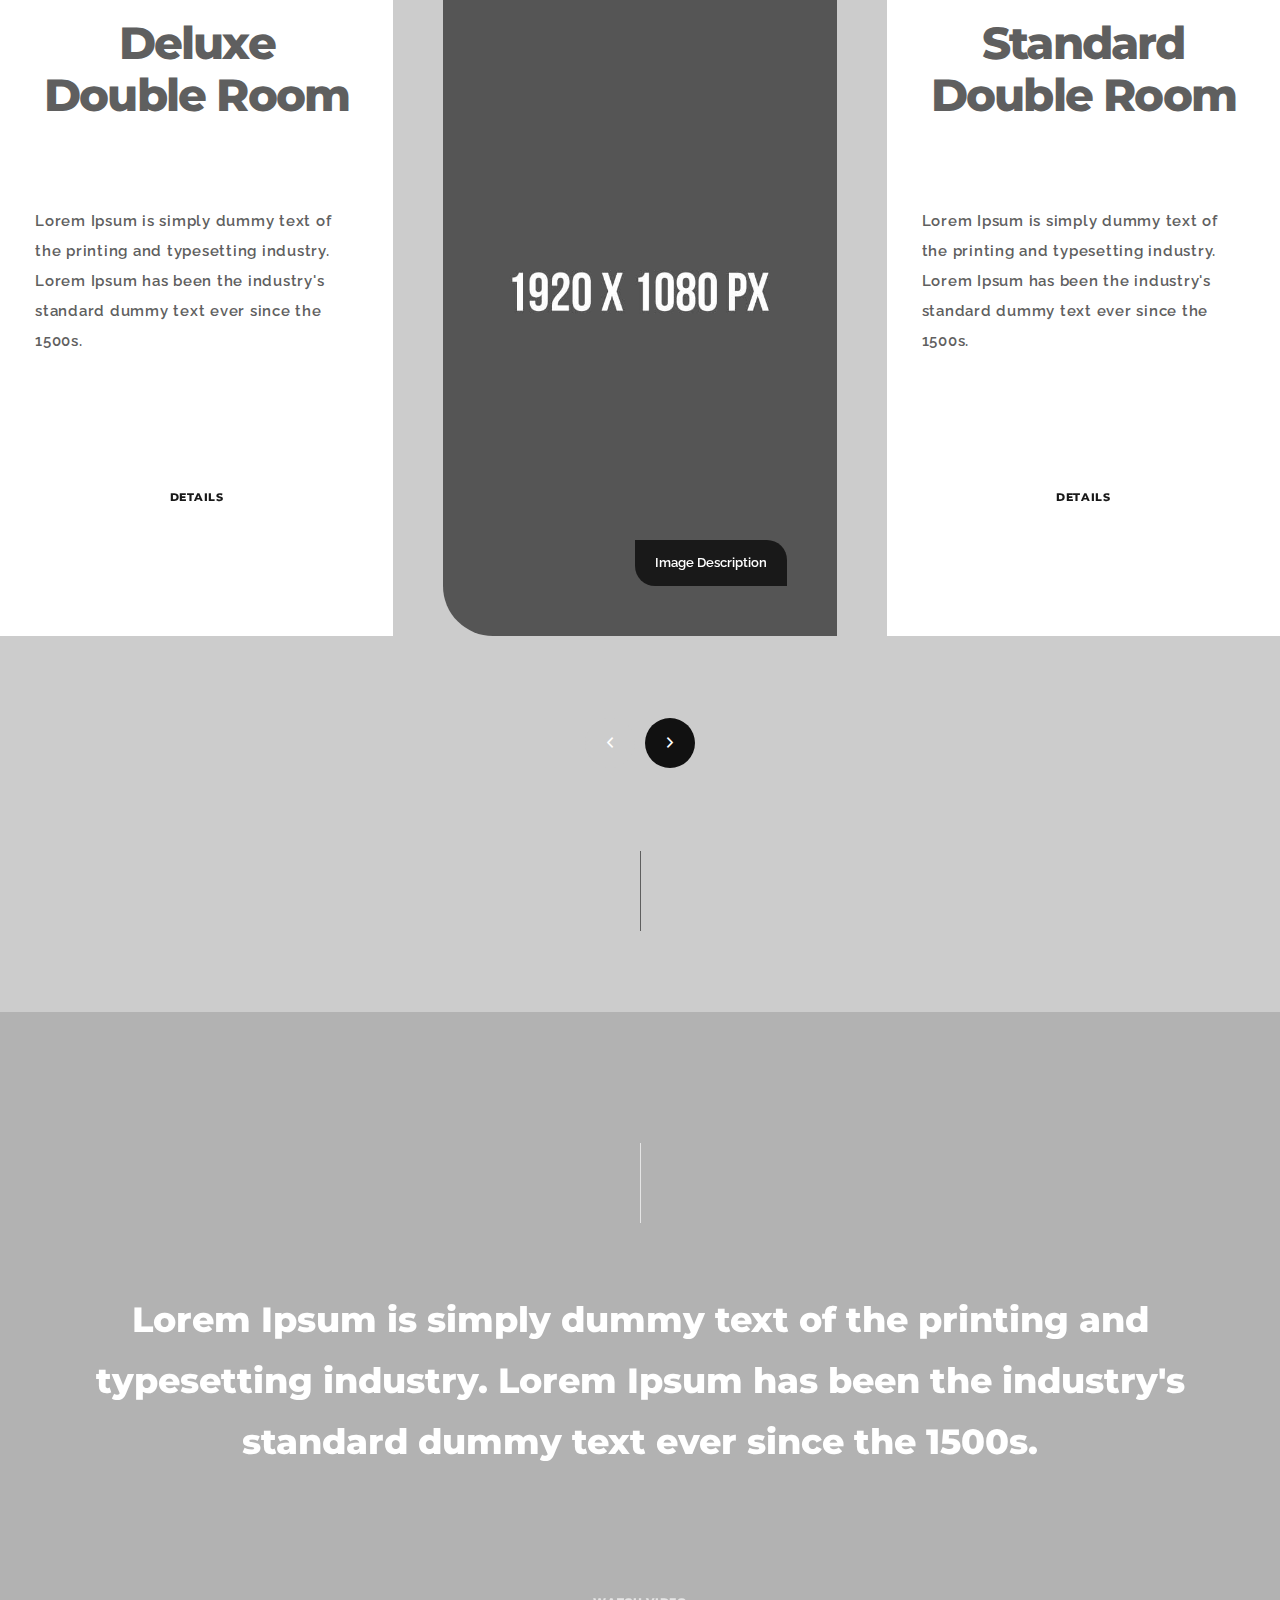
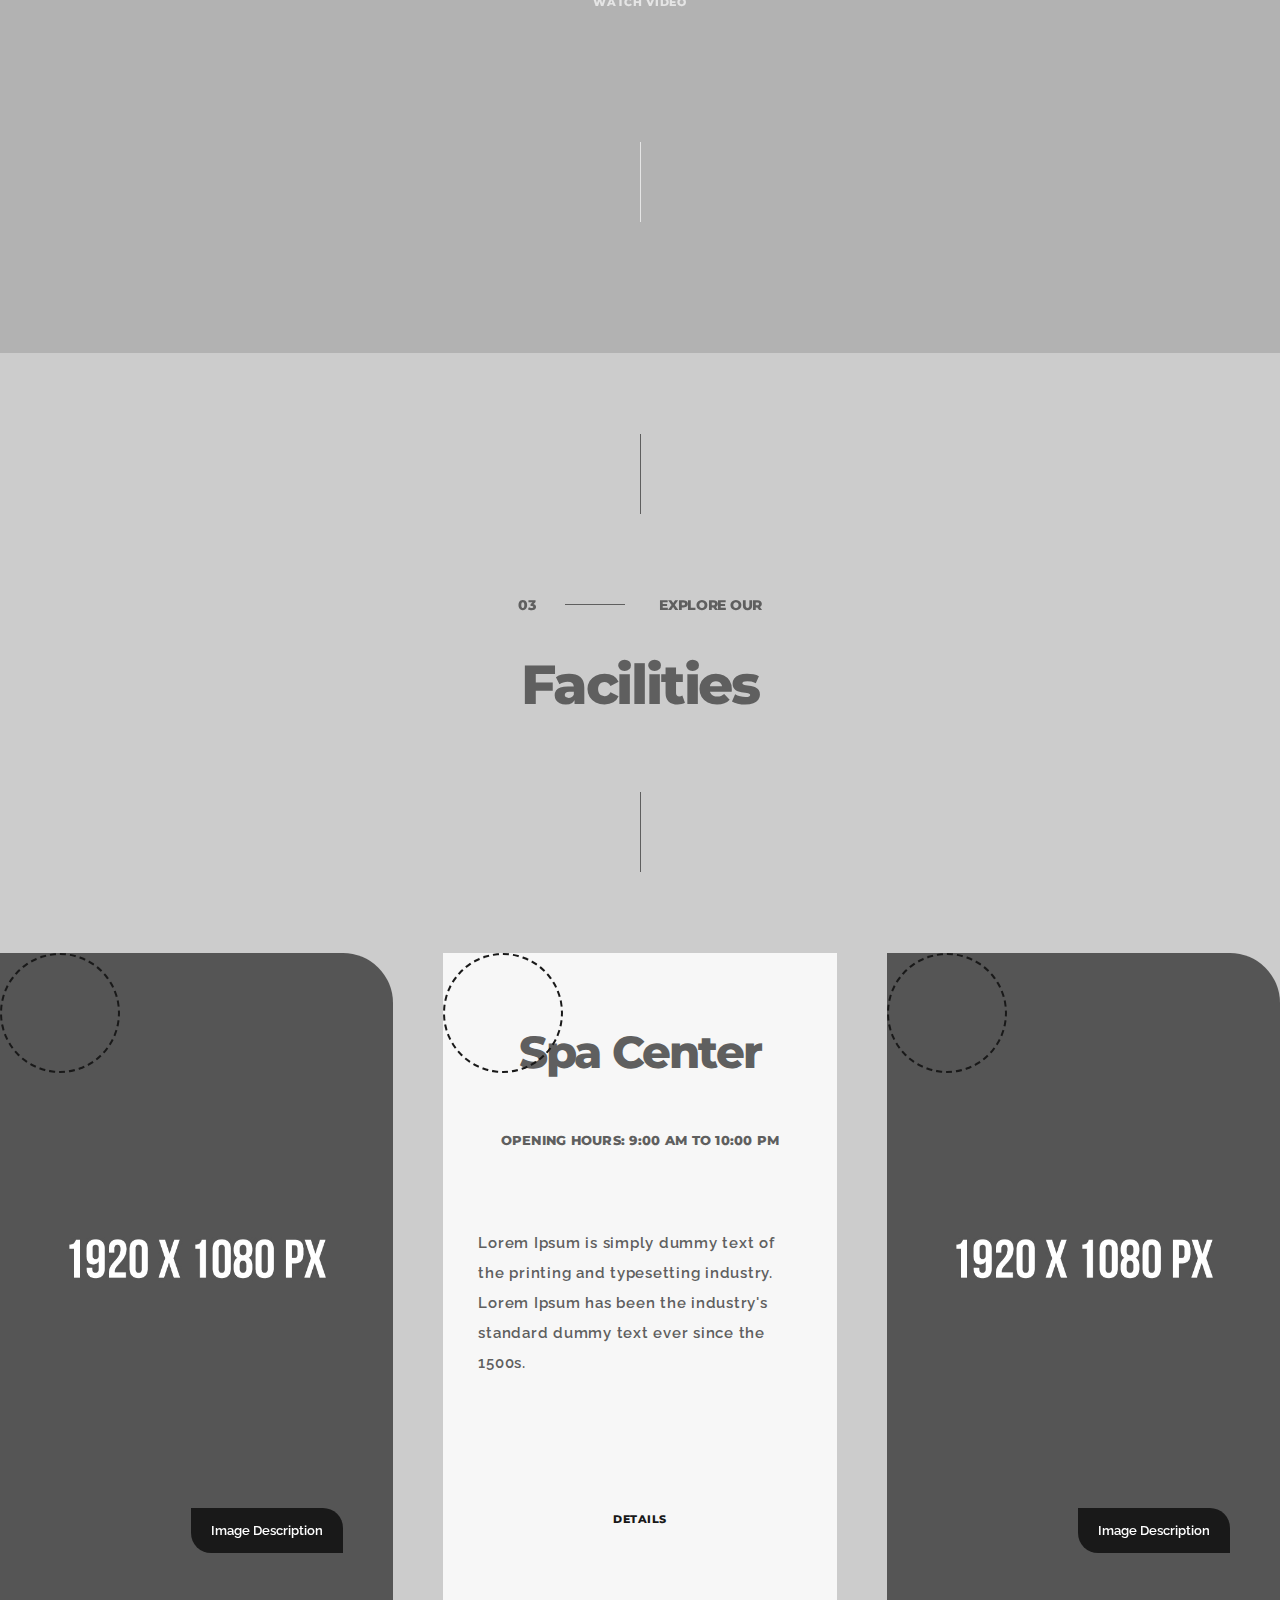
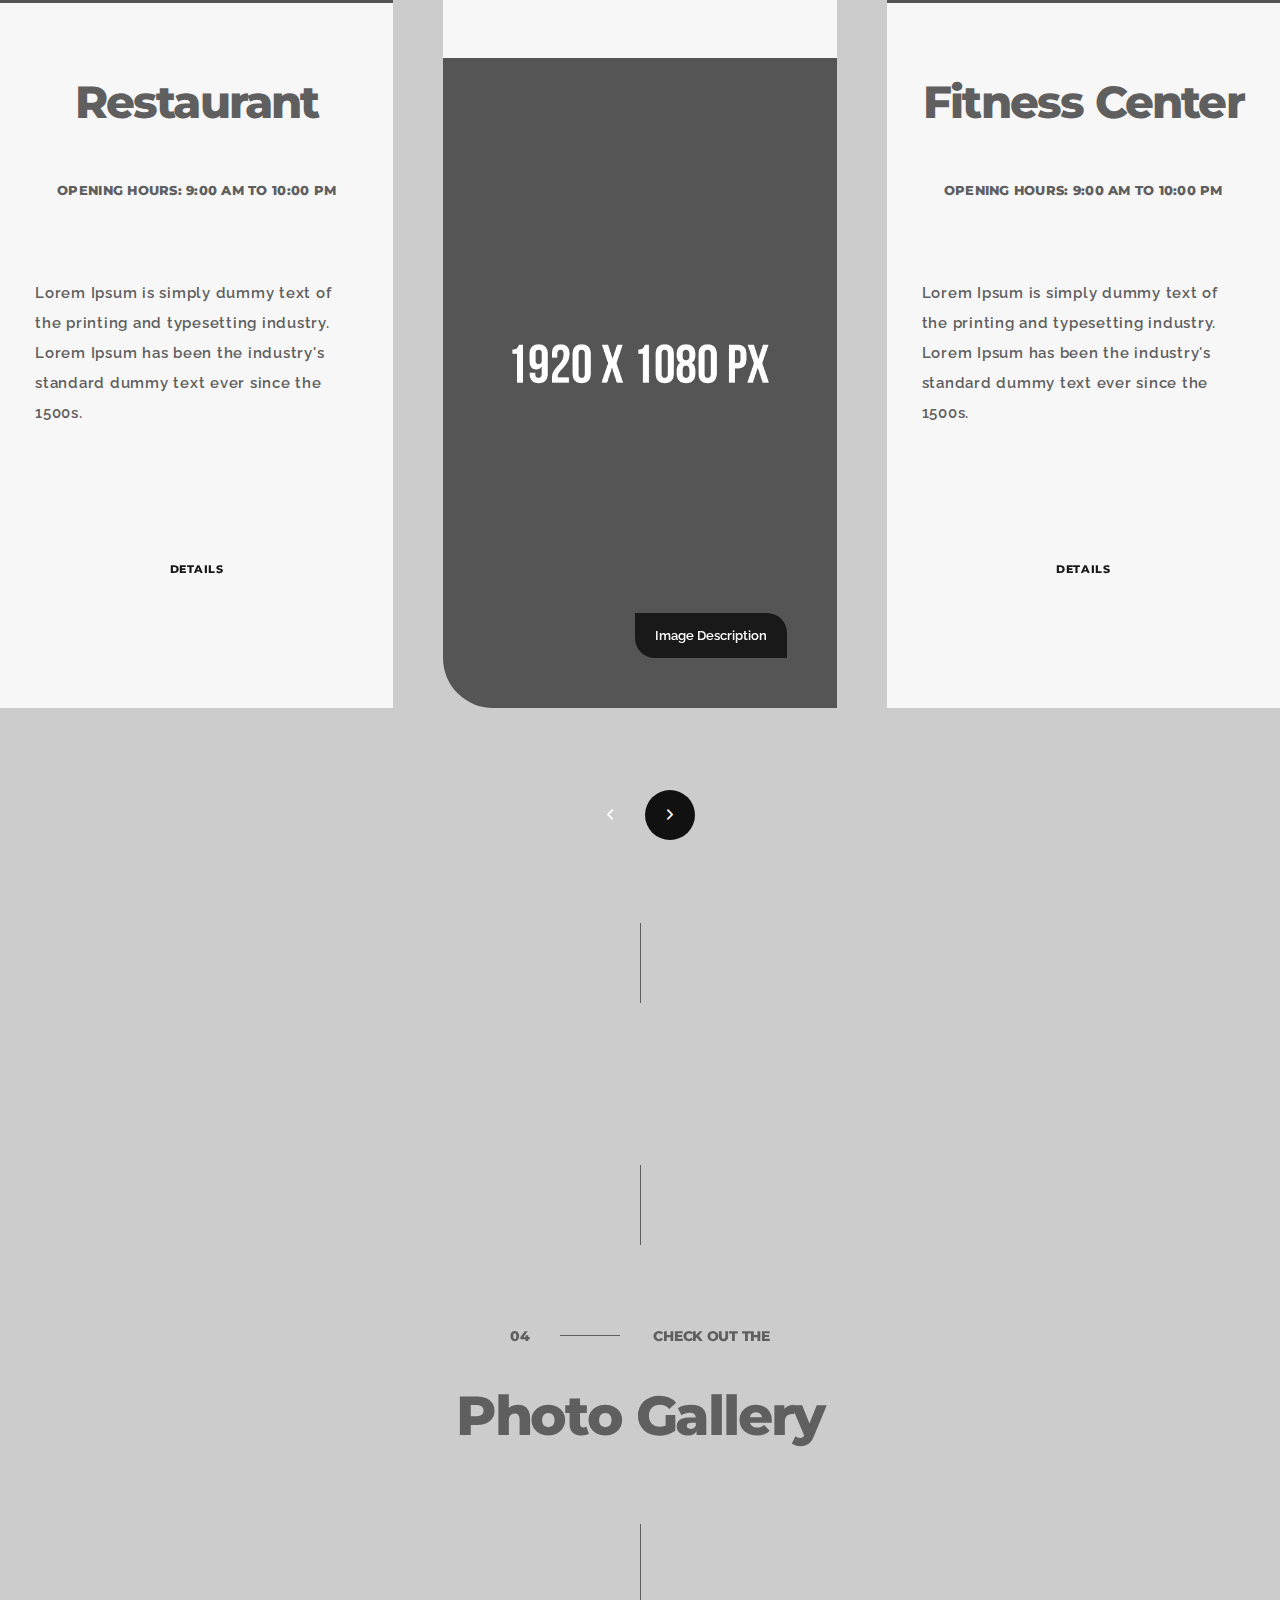
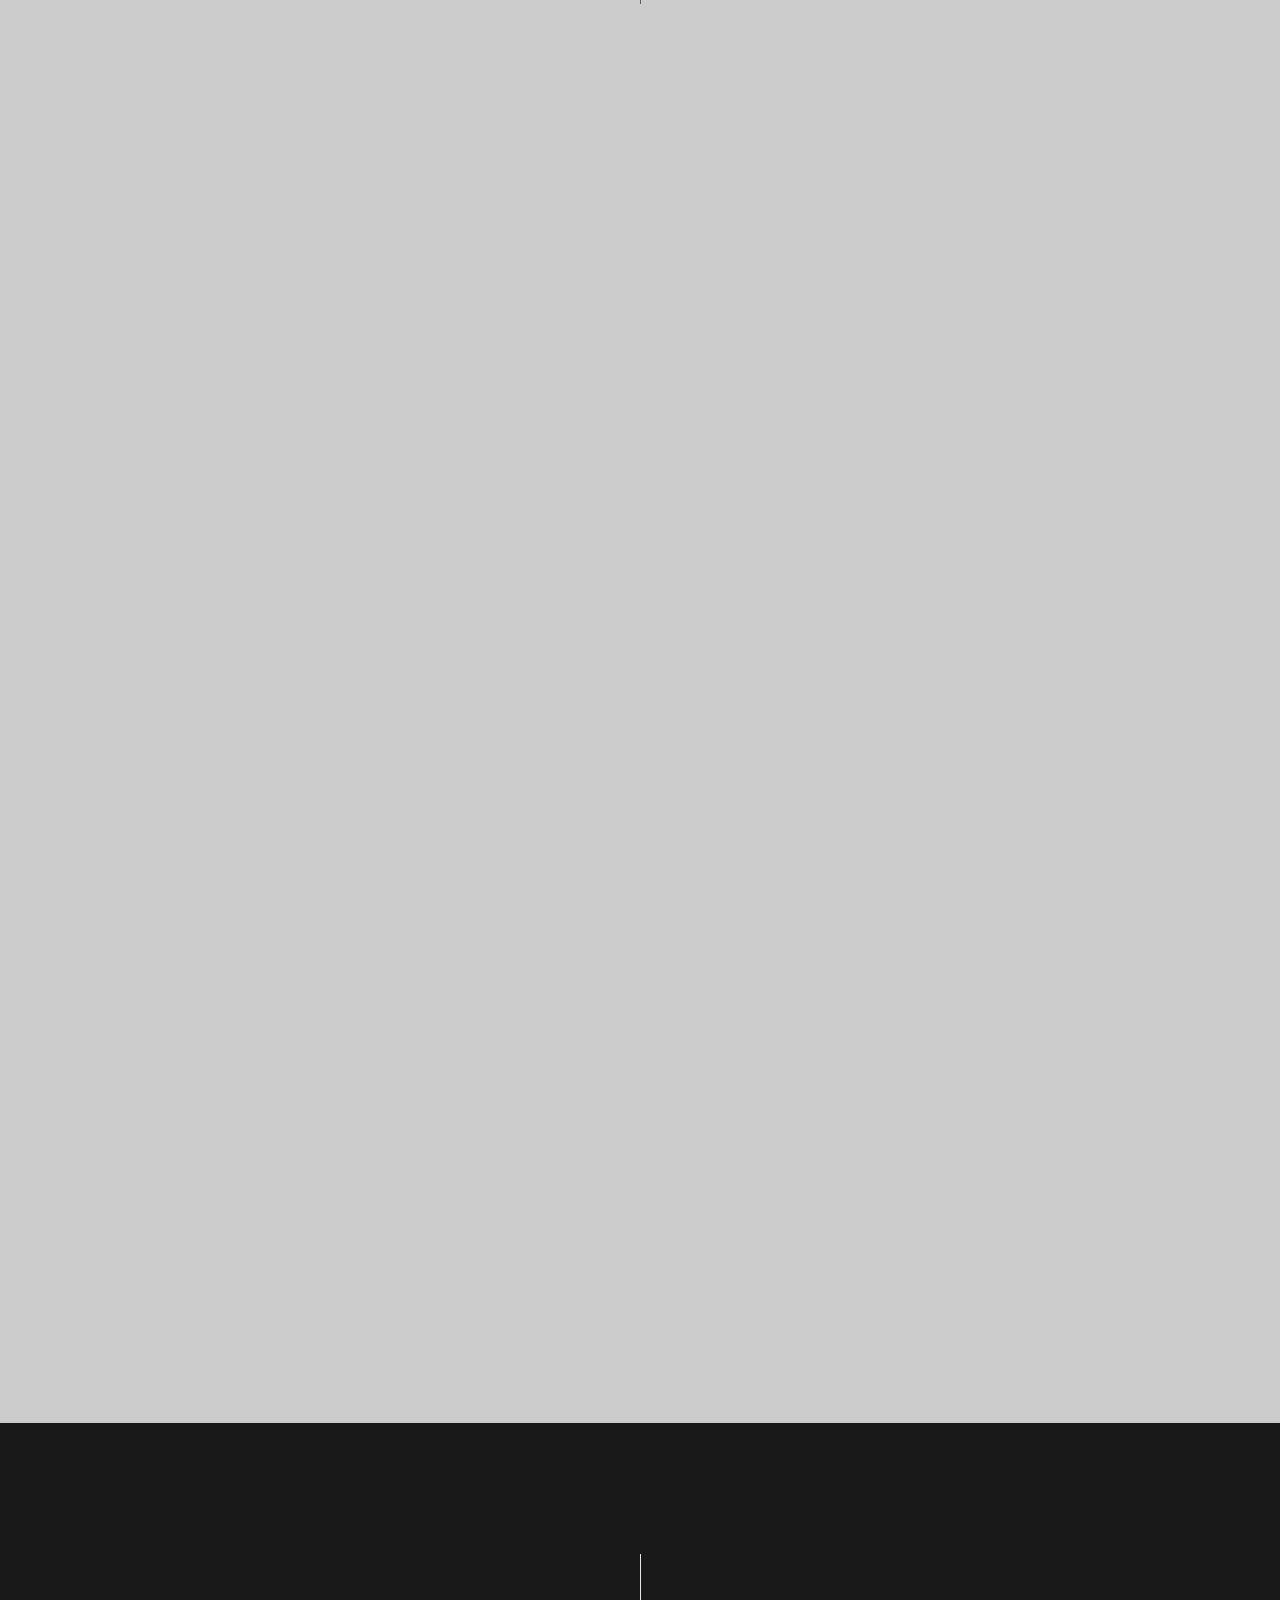
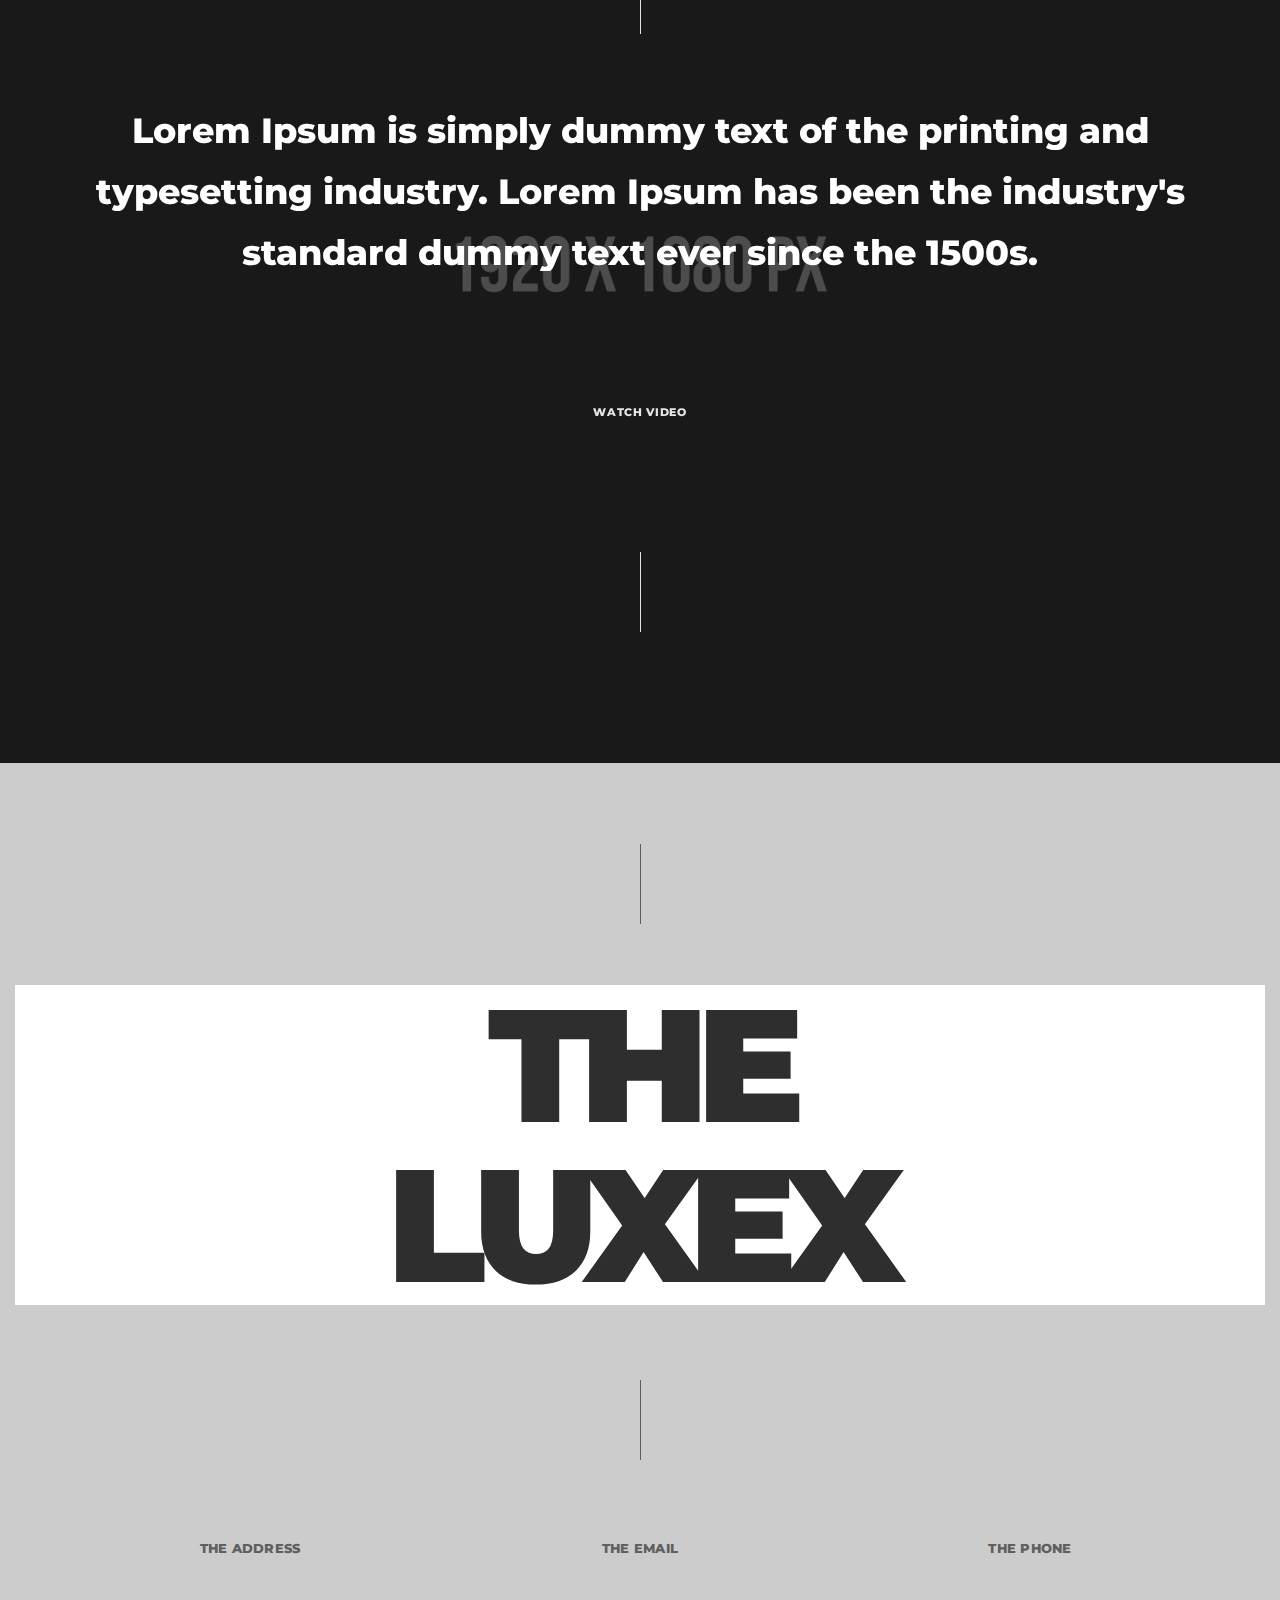
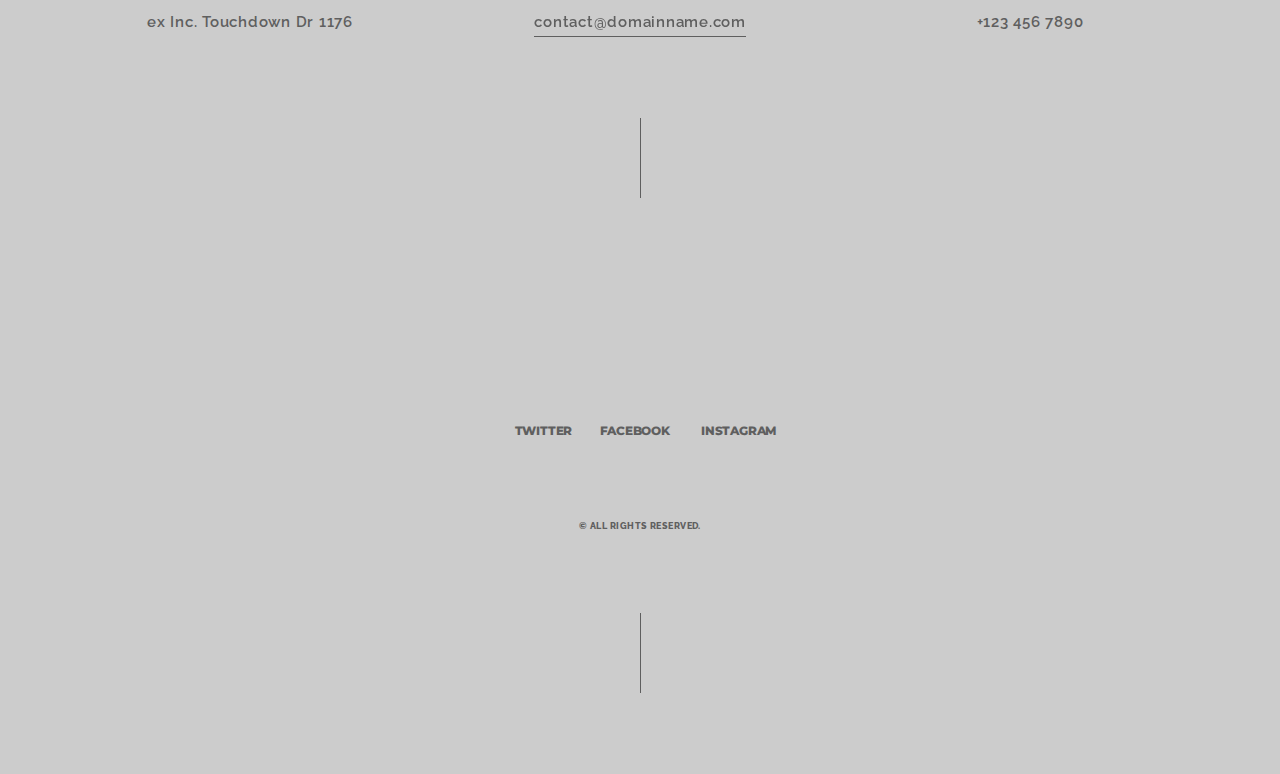
<file: index-02-S2.html>
<!DOCTYPE html>
<html lang="zxx">
    <head>
        <meta charset="utf-8">
        <title>
            Luxex - Hotel Booking Template
        </title>
        <meta content="" name="description">
        <meta content="" name="author">
        <meta content="" name="keywords">
        <meta content="width=device-width, initial-scale=1, maximum-scale=1" name="viewport">
        <!-- ex nihilo || September 2022 -->
        <!-- style start -->
        <link href="css/plugins.css" media="all" rel="stylesheet" type="text/css">
        <link href="css/style.css" media="all" rel="stylesheet" type="text/css">
        <!-- style end -->
        <!-- google fonts start -->
        <link href="https://fonts.googleapis.com/css?family=Raleway:100,200,300,400,500,600,700,800,900%7CMontserrat:400,400i,500,500i,600,600i,700,700i,800,800i,900,900i" rel="stylesheet" type=
            "text/css">
        <!-- google fonts end -->
    </head>
    <body>
        <!-- preloader start -->
        <div class="preloader-bg"></div>
        <div id="preloader">
            <div id="preloader-status">
                <div class="preloader-position loader">
                    <span></span>
                </div>
            </div>
        </div>
        <!-- preloader end -->
        <!-- tst line start -->
        <div class="tst-line-t"></div>
        <div class="tst-line-l"></div>
        <div class="tst-line-r"></div>
        <div class="tst-line-b"></div>
        <!-- tst line end -->
        <!-- border top start -->
        <!-- container start -->
        <div class="container-fluid nopadding">
            <div class="extra-margin-border">
                <div class="border-top"></div>
            </div>
        </div>
        <!-- container end -->
        <!-- border top end -->
        <!-- navigation start -->
        <nav class="navbar navbar-fixed-top navbar-bg-switch">
            <!-- container start -->
            <div class="container-fluid nopadding">
                <div class="navbar-header fadeIn-element">
                    <!-- logo start -->
                    <div class="logo">
                        <a class="navbar-brand logo" href="index.html">
                            <!-- logo light start -->
                            <img alt="Logo" class="logo-light" src="img/logo-light.png">
                            <!-- logo light end -->
                            <!-- logo dark start -->
                            <img alt="Logo" class="logo-dark" src="img/logo-dark.png">
                            <!-- logo dark end -->
                        </a>
                    </div>
                    <!-- logo end -->
                </div>
                <!-- main navigation start -->
                <div class="main-navigation fadeIn-element">
                    <div class="navbar-header">
                        <button aria-expanded="false" class="navbar-toggle collapsed" data-target="#navbar-collapse" data-toggle="collapse" type="button"><span class="sr-only">Toggle
                        navigation</span> <span class="icon-bar"></span> <span class="icon-bar"></span> <span class="icon-bar"></span></button>
                    </div>
                    <div class="collapse navbar-collapse" id="navbar-collapse">
                        <!-- menu start -->
                        <ul class="nav navbar-nav navbar-right">
                            <li>
                                <a href="index.html">Home</a>
                            </li>
                            <li>
                                <a href="about.html">About</a>
                            </li>
                            <li>
                                <a href="rooms.html">Rooms &amp; Suites</a>
                            </li>
                            <li class="dropdown">
                                <a href="#" class="dropdown-toggle disabled-custom" data-toggle="dropdown" role="button" aria-haspopup="true" aria-expanded="false">Facilities <span class="caret"></span></a>
                                <ul class="dropdown-menu">
                                    <li><a class="nav-close" href="restaurant.html">Restaurant</a></li>
                                    <li><a class="nav-close" href="spa.html">Spa Center</a></li>
                                    <li><a class="nav-close" href="fitness.html">Fitness Center</a></li>
                                    <li><a class="nav-close" href="pool.html">Indoor Pool</a></li>
                                </ul>
                            </li>
                            <li>
                                <a href="gallery.html">Gallery</a>
                            </li>
                            <li>
                                <a href="blog.html">News</a>       
                            </li>
                            <li>
                                <a href="contact.html">Contact</a>
                            </li>
                        </ul>
                        <!-- menu end -->
                    </div>
                </div>
                <!-- main navigation end -->
            </div>
            <!-- container end -->
        </nav>
        <!-- navigation end -->
        <!-- home start -->
        <div class="upper-page bg-dark" id="home">
            <!-- hero bg start -->
            <div class="hero-fullscreen">
                <div class="hero-fullscreen-FIX">
                    <div class="hero-bg">
                        <!-- hero slider wrapper start -->
                        <div class="swiper-container-wrapper">
                            <!-- swiper container start -->
                            <div class="swiper-container swiper2">
                                <!-- swiper wrapper start -->
                                <div class="swiper-wrapper">
                                    <!-- swiper slider item start -->
                                    <div class="swiper-slide">
                                        <div class="swiper-slide-inner">
                                            <!-- swiper slider item IMG start -->
                                            <div class="swiper-slide-inner-bg bg-img-1 overlay overlay-dark">
                                            </div>
                                            <!-- swiper slider item IMG end -->
                                            <!-- swiper slider item txt start -->
                                            <div class="swiper-slide-inner-txt-2">
                                                <!-- section subtitle start -->
                                                <div class="star-wrapper fadeIn-element">
                                                    <span class="ion-ios-star"></span>
                                                    <span class="ion-ios-star"></span>
                                                    <span class="ion-ios-star"></span>
                                                    <span class="ion-ios-star"></span>
                                                    <span class="ion-ios-star"></span>
                                                </div>
                                                <!-- section subtitle end -->
                                                <!-- divider start -->
                                                <div class="divider-m"></div>
                                                <!-- divider end -->
                                                <!-- section title start -->
                                                <h1 class="hero-heading hero-heading-home fadeIn-element">
                                                    Step Into Luxury
                                                </h1>
                                                <!-- section title end -->
                                                <!-- divider start -->
                                                <div class="divider-m"></div>

                                                <!-- divider end -->
                                                <!-- button start -->
                                                <div class="more-wraper-center more-wraper-center-home fadeIn-element">
                                                    <a class="button button-effect" href="#rooms">
                                                        <div class="more-wraper-inner-home">
                                                            <i class="pulse"></i>
                                                            <div class="more-button-txt-center more-button-txt-center-home">
                                                                <span>Explore rooms</span>
                                                            </div>
                                                        </div>
                                                    </a>
                                                </div>
                                                <!-- button end -->
                                            </div>
                                            <!-- swiper slider item txt end -->
                                        </div>
                                    </div>
                                    <!-- swiper slider item end -->
                                </div>
                                <!-- swiper wrapper end -->   
                            </div>
                            <!-- swiper container end -->
                        </div>
                        <!-- hero slider wrapper end -->
                    </div>
                </div>
            </div>
            <!-- hero bg end -->
            <!-- scroll indicator start -->
            <div class="scroll-indicator scroll-indicator-home">
                <div class="scroll-indicator-wrapper">
                    <div class="scroll-line fadeIn-element"></div>
                </div>
            </div>
            <!-- scroll indicator end -->
        </div>
        <!-- home end -->
        <!-- separator start -->
        <div id="reservation-form-wrapper" class="section-all bg-dark reservation-form-wrapper-home">
            <!-- container start -->
            <div class="container-fluid nopadding nopadding-xs">
                <div class="extra-margin-container">
                    <!-- row start -->
                    <div class="row">
                        <!-- col start -->
                        <div class="col-lg-12">
                            <!-- divider start -->
                            <div class="divider-l"></div>
                            <!-- divider end -->
                            <!-- line start -->
                            <div class="the-line"></div>
                            <!-- line end -->
                            <!-- divider start -->
                            <div class="divider-l"></div>
                            <!-- divider end -->
                            <!-- divider start -->
                            <div class="divider-l visible-mobile-devices-2"></div>
                            <!-- divider end -->
                        </div>
                        <!-- col end -->
                    </div>
                    <!-- row end -->
                </div>
            </div>
            <!-- container end -->
        </div>
        <!-- separator end -->
        <!-- reservation form wrapper start -->
        <div>
            <!-- reservation form start -->
            <div class="reservation-wrapper reservation-wrapper-home fadeIn-element">
                <!-- container start -->
                <div class="container">
                    <div class="extra-margin-container">
                        <div class="reservation-inner clearfix">
                            <form action="reservation.php" id="form-2" class="form-2" method="post" name="send">
                                <div class="col-1 c-1">
                                    <div class="input-wrapper">
                                        <label>Check-In</label>
                                        <div class="input-inner">
                                            <input class="requiredField-r checkin form-control input datepicker" id="checkin" name="checkin" placeholder="Check-In" type="text">
                                        </div>
                                    </div>
                                </div>
                                <div class="col-1 c-2">
                                    <div class="input-wrapper">
                                        <label>Check-Out</label>
                                        <div class="input-inner">
                                            <input class="requiredField-r checkout form-control input datepicker" id="checkout" name="checkout" placeholder="Check-Out" type="text">
                                        </div>
                                    </div>
                                </div>
                                <div class="col-2 c-3">
                                    <div class="input-wrapper">
                                        <label>Date</label>
                                        <div class="input-inner input-inner-email">
                                            <input class="requiredField-r email" id="email-r" name="email" placeholder="Email" type="text">
                                        </div>
                                    </div>
                                </div>
                                <div class="col-2 c-4">
                                    <div class="select-wrapper">
                                        <label>Time</label>
                                        <div class="select-inner">
                                            <select class="requiredField-r time select2 select" id="time" name="time">
                                                <option class="" value="" selected="selected">Time</option>
                                                <option value="10:00 a.m.">10:00 a.m.</option>
                                                <option value="11:00 a.m.">11:00 a.m.</option>
                                                <option value="12:00 p.m.">12:00 p.m.</option>
                                                <option value="1:00 p.m.">1:00 p.m.</option>
                                            </select>
                                        </div>
                                    </div>
                                </div>
                                <div class="col-2 c-5">
                                    <div class="select-wrapper">
                                        <label>Persons</label>
                                        <div class="select-inner">
                                            <select class="requiredField-r persons select2 select" id="persons" name="persons">
                                                <option value="" selected="selected">Persons</option>
                                                <option value="1 Person">1 Person</option>
                                                <option value="2 Persons">2 Persons</option>
                                                <option value="3 Persons">3 Persons</option>
                                                <option value="4 Persons">4 Persons</option>
                                            </select>
                                        </div>
                                    </div>
                                </div>
                                <div class="col-3 c-6">
                                    <button type="submit" class="reservation-button">Book now</button>
                                </div>
                            </form>
                        </div>
                    </div>
                </div>
                <!-- container end -->
            </div>
            <!-- reservation form end -->
        </div>
        <!-- reservation form wrapper end -->
        <!-- vertical lines start -->
        <div class="vertical-lines-wrapper">
            <div class="vertical-lines"></div>
        </div>
        <!-- vertical lines end -->
        <!-- about start -->
        <div id="about" class="section-all bg-dark">
            <!-- container start -->
            <div class="container-fluid nopadding nopadding-xs">
                <div class="extra-margin-container">
                    <!-- row start -->
                    <div class="row">
                        <!-- col start -->
                        <div class="col-lg-12">
                            <!-- divider start -->
                            <div class="divider-l"></div>
                            <!-- divider end -->
                            <!-- line start -->
                            <div class="the-line"></div>
                            <!-- line end -->
                            <!-- divider start -->
                            <div class="divider-l"></div>
                            <!-- divider end -->
                        </div>
                        <!-- col end -->
                    </div>
                    <!-- row end -->
                    <!-- row start -->
                    <div class="row">
                        <!-- col start -->
                        <div class="col-lg-12">
                            <div class="post-list">
                                <div class="post-list-content-wrapper">
                                    <div class="post-list-wrapper">
                                        <!-- section item start -->
                                        <div class="post-list-item">
                                            <div class="container-custom post-list-item-container">
                                                <div class="row post-list-row">
                                                    <div class="col-lg-4-custom col-md-6-custom offset-lg-1-custom">
                                                        <div class="post-list-content post-list-content-reverse">
                                                            <!-- row start -->
                                                            <div class="row">
                                                                <!-- col start -->
                                                                <div class="col-md-12">
                                                                    <!-- divider start -->
                                                                    <div class="divider-l visible-mobile-devices"></div>
                                                                    <!-- divider end -->
                                                                    <!-- section title start -->
                                                                    <h2 class="section-heading">
                                                                        <span>01 </span> Our hotel
                                                                    </h2>
                                                                    <!-- section title end -->
                                                                    <!-- divider start -->
                                                                    <div class="divider-m"></div>
                                                                    <!-- divider end -->
                                                                    <!-- section title start -->
                                                                    <h2 class="hero-heading hero-heading-dark">
                                                                        The Luxex
                                                                    </h2>
                                                                    <!-- section title end -->
                                                                    <!-- divider start -->
                                                                    <div class="divider-l"></div>
                                                                    <!-- divider end -->
                                                                    <!-- section txt start -->
                                                                    <div class="section-txt">
                                                                        <p>
                                                                            Lorem Ipsum is simply dummy text of the printing and typesetting industry. Lorem Ipsum has been the industry's standard dummy text
                                                                            ever since the 1500s.
                                                                        </p>
                                                                    </div>
                                                                    <!-- section txt end -->
                                                                    <!-- divider start -->
                                                                    <div class="divider-l"></div>
                                                                    <!-- divider end -->      
                                                                    <!-- section txt start -->
                                                                    <div class="blog-tag blog-tag-rooms">Make a reservation <span class="ion-ios-telephone"></span></div>
                                                                    <!-- divider start -->
                                                                    <div class="divider-s"></div>
                                                                    <!-- divider end --> 
                                                                    <p><a class="link-effect" href="tel:1234567890">Call us at +123 456 7890</a></p>
                                                                    <!-- section txt end -->
                                                                    <!-- divider start -->
                                                                    <div class="divider-l visible-mobile-devices"></div>
                                                                    <!-- divider end -->
                                                                </div>
                                                                <!-- col end -->
                                                            </div>
                                                            <!-- row end -->
                                                        </div>
                                                    </div>
                                                </div>
                                            </div>
                                            <!-- section img start -->
                                            <div class="post-list-bg post-list-bg-reverse post-list-bg-all about-bg-1"></div>
                                            <!-- section img end -->
                                        </div>
                                        <!-- section item end -->
                                    </div>
                                </div>
                            </div>
                        </div>
                        <!-- col end -->
                    </div>
                    <!-- row end -->
                    <!-- row start -->
                    <div class="row">
                        <!-- col start -->
                        <div class="col-lg-12">
                            <!-- divider start -->
                            <div class="divider-l"></div>
                            <!-- divider end -->
                            <!-- line start -->
                            <div class="the-line"></div>
                            <!-- line end -->
                            <!-- divider start -->
                            <div class="divider-l"></div>
                            <!-- divider end -->
                        </div>
                        <!-- col end -->
                    </div>
                    <!-- row end -->
                </div>
            </div>
            <!-- container end -->
        </div>
        <!-- about end -->
        <!-- video testimonials start -->
        <div id="video-testimonials" class="section-all">
            <!-- container start -->
            <div class="container-fluid">
                <!-- row start -->
                <div class="row">
                    <!-- parallax wrapper start -->
                    <div class="parallax parallax-all">
                        <!-- HTML5 video URL start -->
                        <video playsinline autoplay muted loop>
                            <source src="https://www.11-76.com/html5-videos-22/luxex/luxex.mp4" type="video/mp4">
                        </video>
                        <!-- HTML5 video URL end -->
                        <!-- parallax overlay start -->
                        <div class="parallax-overlay-video-testimonials"></div>
                        <!-- parallax overlay end -->
                        <!-- parallax content start -->
                        <div class="parallax-content">
                            <!-- line start -->
                            <div class="the-line the-line-light"></div>
                            <!-- line end -->
                            <!-- divider start -->
                            <div class="divider-l"></div>
                            <!-- divider end -->
                            <!-- testimonials start -->
                            <div class="owl-carousel owl-carousel-testimonials">
                                <!-- testimonials quote start -->
                                <div class="testimonial testimonial-2">
                                    <div class="inner">
                                        <div class="quote">
                                            <blockquote class="quote-inner">
                                                Lorem Ipsum is simply dummy text of the printing and typesetting industry. Lorem Ipsum has been the industry's
                                                standard dummy text ever since the 1500s.
                                            </blockquote>
                                        </div>
                                    </div>
                                </div>
                                <!-- testimonials quote end -->
                                <!-- testimonials quote start -->
                                <div class="testimonial testimonial-2">
                                    <div class="inner">
                                        <div class="quote">
                                            <blockquote class="quote-inner">
                                                Suspendisse lobortis bibendum blandit. Fusce consectetur urna eget nunc interdum convallis. Sed volutpat vestibulum nisl a sollicitudin.
                                            </blockquote>
                                        </div>
                                    </div>
                                </div>
                                <!-- testimonials quote end -->
                                <!-- testimonials quote start -->
                                <div class="testimonial testimonial-2">
                                    <div class="inner">
                                        <div class="quote">
                                            <blockquote class="quote-inner">
                                                Aliquam erat volutpat. Vivamus ornare rhoncus tellus, eget feugiat lorem bibendum nec. Nam sapien urna, tincidunt vel semper id, rhoncus vel
                                                mauris.
                                            </blockquote>
                                        </div>
                                    </div>
                                </div>
                                <!-- testimonials quote end -->
                            </div>
                            <!-- testimonials end -->
                            <!-- divider start -->
                            <div class="divider-l"></div>
                            <!-- divider end -->
                            <!-- button start -->
                            <div class="more-wraper-center">
                                <a data-lity="" href="https://www.youtube.com/watch?v=4_y9pwXjkkQ">
                                    <div class="more-button-bg-center more-button-circle"></div>
                                    <div class="more-button-txt-center">
                                        <span>Watch Video</span>
                                    </div>
                                </a>
                            </div>
                            <!-- button end -->
                            <!-- divider start -->
                            <div class="divider-l"></div>
                            <!-- divider end -->
                            <!-- line start -->
                            <div class="the-line the-line-light"></div>
                            <!-- line end -->
                        </div>
                        <!-- parallax content end -->
                    </div>
                    <!-- parallax wrapper end -->
                </div>
                <!-- row end -->
            </div>
            <!-- container end -->
        </div>
        <!-- video testimonials end -->
        <!-- rooms start -->
        <div id="rooms" class="section-all bg-dark">
            <!-- container start -->
            <div class="container">
                <!-- row start -->
                <div class="row">
                    <!-- col start -->
                    <div class="col-lg-12">
                        <!-- divider start -->
                        <div class="divider-l"></div>
                        <!-- divider end -->
                        <!-- line start -->
                        <div class="the-line"></div>
                        <!-- line end -->
                        <!-- divider start -->
                        <div class="divider-l"></div>
                        <!-- divider end -->
                    </div>
                    <!-- col end -->
                </div>
                <!-- row end -->
                <!-- row start -->
                <div class="row">
                    <!-- col start -->
                    <div class="col-lg-12">
                        <!-- section title start -->
                        <h2 class="section-heading">
                            <span>02 </span> Inside the
                        </h2>
                        <!-- section title end -->
                        <!-- divider start -->
                        <div class="divider-m"></div>
                        <!-- divider end -->
                        <!-- section title start -->
                        <h2 class="hero-heading hero-heading-dark">
                            Rooms &amp; Suites
                        </h2>
                        <!-- section title end -->
                    </div>
                    <!-- col end -->
                </div>
                <!-- row end -->
                <!-- row start -->
                <div class="row">
                    <!-- col start -->
                    <div class="col-lg-12">
                        <!-- divider start -->
                        <div class="divider-l"></div>
                        <!-- divider end -->
                        <!-- line start -->
                        <div class="the-line"></div>
                        <!-- line end -->
                        <!-- divider start -->
                        <div class="divider-l"></div>
                        <!-- divider end -->
                    </div>
                    <!-- col end -->
                </div>
                <!-- row end -->
            </div>
            <!-- container end -->
            <!-- container start -->
            <div class="container-fluid nopadding">
                <!-- carousel start -->
                <div class="owl-carousel owl-carousel-rooms">
                    <!-- halve start -->
                    <div class="halves">
                        <!-- halve IMG start -->
                        <div class="half post-bg-all rooms-bg-1 all-bg-right"></div>
                        <a class="popup-photo" href="img/rooms/rooms-single/1.jpg" title="IMG Description">
                            <div class="image-caption">Image Description</div>
                        </a>
                        <!-- halve IMG end -->
                        <!-- halve TXT start -->
                        <div class="half half-color">
                            <!-- row start -->
                            <div class="row post-all-txt">
                                <!-- col start -->
                                <div class="col-md-12">
                                    <!-- divider start -->
                                    <div class="divider-l"></div>
                                    <!-- divider end -->
                                    <!-- section subtitle start -->
                                    <div class="star-wrapper">
                                        <span class="ion-ios-star"></span>
                                        <span class="ion-ios-star"></span>
                                        <span class="ion-ios-star"></span>
                                        <span class="ion-ios-star"></span>
                                        <span class="ion-ios-star"></span>
                                    </div>
                                    <!-- section subtitle end -->
                                    <!-- divider start -->
                                    <div class="divider-m"></div>
                                    <!-- divider end -->
                                    <!-- section title start -->
                                    <h2>
                                        Deluxe<br>
                                        Double Room
                                    </h2>
                                    <!-- section title end -->
                                    <!-- divider start -->
                                    <div class="divider-l"></div>
                                    <!-- divider end -->
                                    <!-- section txt start -->
                                    <p>
                                        Lorem Ipsum is simply dummy text of the printing and typesetting industry. Lorem
                                        Ipsum has been the industry's standard dummy text ever since the 1500s.
                                    </p>
                                    <!-- section txt end -->
                                    <!-- divider start -->
                                    <div class="divider-l"></div>
                                    <!-- divider end -->
                                    <!-- button start -->
                                    <div class="more-wraper-center">
                                        <a href="rooms-single.html">
                                            <div class="more-button-bg-center more-button-bg-center-dark more-button-bg-center-dark-close more-button-circle"></div>
                                            <div class="more-button-txt-center more-button-txt-center-close">
                                                <span>Details</span>
                                            </div>
                                        </a>
                                    </div>
                                    <!-- button end -->
                                    <!-- divider start -->
                                    <div class="divider-l"></div>
                                    <!-- divider end -->
                                </div>
                                <!-- col end -->
                            </div>
                            <!-- row end -->
                        </div>
                        <!-- halve TXT end -->
                    </div>
                    <!-- halve end -->
                    <!-- halve start -->
                    <div class="halves">
                        <!-- halve TXT start -->
                        <div class="half half-color">
                            <!-- row start -->
                            <div class="row post-all-txt">
                                <!-- col start -->
                                <div class="col-md-12">
                                    <!-- divider start -->
                                    <div class="divider-l"></div>
                                    <!-- divider end -->
                                    <!-- section subtitle start -->
                                    <div class="star-wrapper">
                                        <span class="ion-ios-star"></span>
                                        <span class="ion-ios-star"></span>
                                        <span class="ion-ios-star"></span>
                                        <span class="ion-ios-star"></span>
                                        <span class="ion-ios-star"></span>
                                    </div>
                                    <!-- section subtitle end -->
                                    <!-- divider start -->
                                    <div class="divider-m"></div>
                                    <!-- divider end -->
                                    <!-- section title start -->
                                    <h2>
                                        Luxury<br>
                                        Suite
                                    </h2>
                                    <!-- section title end -->
                                    <!-- divider start -->
                                    <div class="divider-l"></div>
                                    <!-- divider end -->
                                    <!-- section txt start -->
                                    <p>
                                        Lorem Ipsum is simply dummy text of the printing and typesetting industry. Lorem
                                        Ipsum has been the industry's standard dummy text ever since the 1500s.
                                    </p>
                                    <!-- section txt end -->
                                    <!-- divider start -->
                                    <div class="divider-l"></div>
                                    <!-- divider end -->
                                    <!-- button start -->
                                    <div class="more-wraper-center">
                                        <a href="rooms-single.html">
                                            <div class="more-button-bg-center more-button-bg-center-dark more-button-bg-center-dark-close more-button-circle"></div>
                                            <div class="more-button-txt-center more-button-txt-center-close">
                                                <span>Details</span>
                                            </div>
                                        </a>
                                    </div>
                                    <!-- button end -->
                                    <!-- divider start -->
                                    <div class="divider-l"></div>
                                    <!-- divider end -->
                                </div>
                                <!-- col end -->
                            </div>
                            <!-- row end -->
                        </div>
                        <!-- halve TXT end -->
                        <!-- halve IMG start -->
                        <div class="half post-bg-all rooms-bg-2 all-bg-left"></div>
                        <a class="popup-photo" href="img/rooms/rooms-single/2.jpg" title="IMG Description">
                            <div class="image-caption">Image Description</div>
                        </a>
                        <!-- halve IMG end -->
                    </div>
                    <!-- halve end -->
                    <!-- halve start -->
                    <div class="halves">
                        <!-- halve IMG start -->
                        <div class="half post-bg-all rooms-bg-3 all-bg-right"></div>
                        <a class="popup-photo" href="img/rooms/rooms-single/3.jpg" title="IMG Description">
                            <div class="image-caption">Image Description</div>
                        </a>
                        <!-- halve IMG end -->
                        <!-- halve TXT start -->
                        <div class="half half-color">
                            <!-- row start -->
                            <div class="row post-all-txt">
                                <!-- col start -->
                                <div class="col-md-12">
                                    <!-- divider start -->
                                    <div class="divider-l"></div>
                                    <!-- divider end -->
                                    <!-- section subtitle start -->
                                    <div class="star-wrapper">
                                        <span class="ion-ios-star"></span>
                                        <span class="ion-ios-star"></span>
                                        <span class="ion-ios-star"></span>
                                        <span class="ion-ios-star"></span>
                                        <span class="ion-ios-star"></span>
                                    </div>
                                    <!-- section subtitle end -->
                                    <!-- divider start -->
                                    <div class="divider-m"></div>
                                    <!-- divider end -->
                                    <!-- section title start -->
                                    <h2>
                                        Standard<br>
                                        Double Room
                                    </h2>
                                    <!-- section title end -->
                                    <!-- divider start -->
                                    <div class="divider-l"></div>
                                    <!-- divider end -->
                                    <!-- section txt start -->
                                    <p>
                                        Lorem Ipsum is simply dummy text of the printing and typesetting industry. Lorem
                                        Ipsum has been the industry's standard dummy text ever since the 1500s.
                                    </p>
                                    <!-- section txt end -->
                                    <!-- divider start -->
                                    <div class="divider-l"></div>
                                    <!-- divider end -->
                                    <!-- button start -->
                                    <div class="more-wraper-center">
                                        <a href="rooms-single.html">
                                            <div class="more-button-bg-center more-button-bg-center-dark more-button-bg-center-dark-close more-button-circle"></div>
                                            <div class="more-button-txt-center more-button-txt-center-close">
                                                <span>Details</span>
                                            </div>
                                        </a>
                                    </div>
                                    <!-- button end -->
                                    <!-- divider start -->
                                    <div class="divider-l"></div>
                                    <!-- divider end -->
                                </div>
                                <!-- col end -->
                            </div>
                            <!-- row end -->
                        </div>
                        <!-- halve TXT end -->
                    </div>
                    <!-- halve end -->
                    <!-- halve start -->
                    <div class="halves">
                        <!-- halve TXT start -->
                        <div class="half half-color">
                            <!-- row start -->
                            <div class="row post-all-txt">
                                <!-- col start -->
                                <div class="col-md-12">
                                    <!-- divider start -->
                                    <div class="divider-l"></div>
                                    <!-- divider end -->
                                    <!-- section subtitle start -->
                                    <div class="star-wrapper">
                                        <span class="ion-ios-star"></span>
                                        <span class="ion-ios-star"></span>
                                        <span class="ion-ios-star"></span>
                                        <span class="ion-ios-star"></span>
                                        <span class="ion-ios-star"></span>
                                    </div>
                                    <!-- section subtitle end -->
                                    <!-- divider start -->
                                    <div class="divider-m"></div>
                                    <!-- divider end -->
                                    <!-- section title start -->
                                    <h2>
                                        Family<br>
                                        Suite
                                    </h2>
                                    <!-- section title end -->
                                    <!-- divider start -->
                                    <div class="divider-l"></div>
                                    <!-- divider end -->
                                    <!-- section txt start -->
                                    <p>
                                        Lorem Ipsum is simply dummy text of the printing and typesetting industry. Lorem
                                        Ipsum has been the industry's standard dummy text ever since the 1500s.
                                    </p>
                                    <!-- section txt end -->
                                    <!-- divider start -->
                                    <div class="divider-l"></div>
                                    <!-- divider end -->
                                    <!-- button start -->
                                    <div class="more-wraper-center">
                                        <a href="rooms-single.html">
                                            <div class="more-button-bg-center more-button-bg-center-dark more-button-bg-center-dark-close more-button-circle"></div>
                                            <div class="more-button-txt-center more-button-txt-center-close">
                                                <span>Details</span>
                                            </div>
                                        </a>
                                    </div>
                                    <!-- button end -->
                                    <!-- divider start -->
                                    <div class="divider-l"></div>
                                    <!-- divider end -->
                                </div>
                                <!-- col end -->
                            </div>
                            <!-- row end -->
                        </div>
                        <!-- halve TXT end -->
                        <!-- halve IMG start -->
                        <div class="half post-bg-all rooms-bg-4 all-bg-left"></div>
                        <a class="popup-photo" href="img/rooms/rooms-single/4.jpg" title="IMG Description">
                            <div class="image-caption">Image Description</div>
                        </a>
                        <!-- halve IMG end -->
                    </div>
                    <!-- halve end -->
                    <!-- halve start -->
                    <div class="halves">
                        <!-- halve IMG start -->
                        <div class="half post-bg-all rooms-bg-5 all-bg-right"></div>
                        <a class="popup-photo" href="img/rooms/rooms-single/5.jpg" title="IMG Description">
                            <div class="image-caption">Image Description</div>
                        </a>
                        <!-- halve IMG end -->
                        <!-- halve TXT start -->
                        <div class="half half-color">
                            <!-- row start -->
                            <div class="row post-all-txt">
                                <!-- col start -->
                                <div class="col-md-12">
                                    <!-- divider start -->
                                    <div class="divider-l"></div>
                                    <!-- divider end -->
                                    <!-- section subtitle start -->
                                    <div class="star-wrapper">
                                        <span class="ion-ios-star"></span>
                                        <span class="ion-ios-star"></span>
                                        <span class="ion-ios-star"></span>
                                        <span class="ion-ios-star"></span>
                                        <span class="ion-ios-star"></span>
                                    </div>
                                    <!-- section subtitle end -->
                                    <!-- divider start -->
                                    <div class="divider-m"></div>
                                    <!-- divider end -->
                                    <!-- section title start -->
                                    <h2>
                                        Standard<br>
                                        Single Room
                                    </h2>
                                    <!-- section title end -->
                                    <!-- divider start -->
                                    <div class="divider-l"></div>
                                    <!-- divider end -->
                                    <!-- section txt start -->
                                    <p>
                                        Lorem Ipsum is simply dummy text of the printing and typesetting industry. Lorem
                                        Ipsum has been the industry's standard dummy text ever since the 1500s.
                                    </p>
                                    <!-- section txt end -->
                                    <!-- divider start -->
                                    <div class="divider-l"></div>
                                    <!-- divider end -->
                                    <!-- button start -->
                                    <div class="more-wraper-center">
                                        <a href="rooms-single.html">
                                            <div class="more-button-bg-center more-button-bg-center-dark more-button-bg-center-dark-close more-button-circle"></div>
                                            <div class="more-button-txt-center more-button-txt-center-close">
                                                <span>Details</span>
                                            </div>
                                        </a>
                                    </div>
                                    <!-- button end -->
                                    <!-- divider start -->
                                    <div class="divider-l"></div>
                                    <!-- divider end -->
                                </div>
                                <!-- col end -->
                            </div>
                            <!-- row end -->
                        </div>
                        <!-- halve TXT end -->
                    </div>
                    <!-- halve end -->
                </div>
                <!-- carousel end -->
                <!-- divider start -->
                <div class="divider-l"></div>
                <!-- divider end -->
                <!-- owl nav start -->
                <div class="owl-nav owl-nav-custom-rooms"></div>
                <!-- owl nav end -->
                <!-- row start -->
                <div class="row">
                    <!-- col start -->
                    <div class="col-lg-12">
                        <!-- divider start -->
                        <div class="divider-l"></div>
                        <!-- divider end -->
                        <!-- line start -->
                        <div class="the-line"></div>
                        <!-- line end -->
                        <!-- divider start -->
                        <div class="divider-l"></div>
                        <!-- divider end -->
                    </div>
                    <!-- col end -->
                </div>
                <!-- row end -->
            </div>
            <!-- container end -->
        </div>
        <!-- rooms end -->
        <!-- video testimonials start -->
        <div id="video-testimonials-2" class="section-all">
            <!-- container start -->
            <div class="container-fluid">
                <!-- row start -->
                <div class="row">
                    <!-- parallax wrapper start -->
                    <div class="parallax parallax-all">
                        <!-- HTML5 video URL start -->
                        <video playsinline autoplay muted loop>
                            <source src="https://www.11-76.com/html5-videos-22/luxex/luxex-2.mp4" type="video/mp4">
                        </video>
                        <!-- HTML5 video URL end -->
                        <!-- parallax overlay start -->
                        <div class="parallax-overlay-video-testimonials"></div>
                        <!-- parallax overlay end -->
                        <!-- parallax content start -->
                        <div class="parallax-content">
                            <!-- line start -->
                            <div class="the-line the-line-light"></div>
                            <!-- line end -->
                            <!-- divider start -->
                            <div class="divider-l"></div>
                            <!-- divider end -->
                            <!-- testimonials start -->
                            <div class="owl-carousel owl-carousel-testimonials">
                                <!-- testimonials quote start -->
                                <div class="testimonial testimonial-2">
                                    <div class="inner">
                                        <div class="quote">
                                            <blockquote class="quote-inner">
                                                Lorem Ipsum is simply dummy text of the printing and typesetting industry. Lorem Ipsum has been the industry's
                                                standard dummy text ever since the 1500s.
                                            </blockquote>
                                        </div>
                                    </div>
                                </div>
                                <!-- testimonials quote end -->
                                <!-- testimonials quote start -->
                                <div class="testimonial testimonial-2">
                                    <div class="inner">
                                        <div class="quote">
                                            <blockquote class="quote-inner">
                                                Suspendisse lobortis bibendum blandit. Fusce consectetur urna eget nunc interdum convallis. Sed volutpat vestibulum nisl a sollicitudin.
                                            </blockquote>
                                        </div>
                                    </div>
                                </div>
                                <!-- testimonials quote end -->
                                <!-- testimonials quote start -->
                                <div class="testimonial testimonial-2">
                                    <div class="inner">
                                        <div class="quote">
                                            <blockquote class="quote-inner">
                                                Aliquam erat volutpat. Vivamus ornare rhoncus tellus, eget feugiat lorem bibendum nec. Nam sapien urna, tincidunt vel semper id, rhoncus vel
                                                mauris.
                                            </blockquote>
                                        </div>
                                    </div>
                                </div>
                                <!-- testimonials quote end -->
                            </div>
                            <!-- testimonials end -->
                            <!-- divider start -->
                            <div class="divider-l"></div>
                            <!-- divider end -->
                            <!-- button start -->
                            <div class="more-wraper-center">
                                <a data-lity="" href="https://www.youtube.com/watch?v=4_y9pwXjkkQ">
                                    <div class="more-button-bg-center more-button-circle"></div>
                                    <div class="more-button-txt-center">
                                        <span>Watch Video</span>
                                    </div>
                                </a>
                            </div>
                            <!-- button end -->
                            <!-- divider start -->
                            <div class="divider-l"></div>
                            <!-- divider end -->
                            <!-- line start -->
                            <div class="the-line the-line-light"></div>
                            <!-- line end -->
                        </div>
                        <!-- parallax content end -->
                    </div>
                    <!-- parallax wrapper end -->
                </div>
                <!-- row end -->
            </div>
            <!-- container end -->
        </div>
        <!-- video testimonials end -->
        <!-- facilities start -->
        <div id="facilities" class="section-all bg-light">
            <!-- container start -->
            <div class="container">
                <!-- row start -->
                <div class="row">
                    <!-- col start -->
                    <div class="col-lg-12">
                        <!-- divider start -->
                        <div class="divider-l"></div>
                        <!-- divider end -->
                        <!-- line start -->
                        <div class="the-line"></div>
                        <!-- line end -->
                        <!-- divider start -->
                        <div class="divider-l"></div>
                        <!-- divider end -->
                    </div>
                    <!-- col end -->
                </div>
                <!-- row end -->
                <!-- row start -->
                <div class="row">
                    <!-- col start -->
                    <div class="col-lg-12">
                        <!-- section title start -->
                        <h2 class="section-heading">
                            <span>03 </span> Explore our
                        </h2>
                        <!-- section title end -->
                        <!-- divider start -->
                        <div class="divider-m"></div>
                        <!-- divider end -->
                        <!-- section title start -->
                        <h2 class="hero-heading hero-heading-dark">
                            Facilities
                        </h2>
                        <!-- section title end -->
                    </div>
                    <!-- col end -->
                </div>
                <!-- row end -->
                <!-- row start -->
                <div class="row">
                    <!-- col start -->
                    <div class="col-lg-12">
                        <!-- divider start -->
                        <div class="divider-l"></div>
                        <!-- divider end -->
                        <!-- line start -->
                        <div class="the-line"></div>
                        <!-- line end -->
                        <!-- divider start -->
                        <div class="divider-l"></div>
                        <!-- divider end -->
                    </div>
                    <!-- col end -->
                </div>
                <!-- row end -->
            </div>
            <!-- container end -->
            <!-- container start -->
            <div class="container-fluid nopadding">
                <!-- carousel start -->
                <div class="owl-carousel owl-carousel-facilities">
                    <!-- halve start -->
                    <div class="halves">
                        <!-- halve IMG start -->
                        <div class="half post-bg-all facilities-bg-1 all-bg-right"></div>
                        <a class="popup-photo" href="img/facilities/1.jpg" title="IMG Description">
                            <div class="image-caption">Image Description</div>
                        </a>
                        <!-- halve IMG end -->
                        <!-- halve TXT start -->
                        <div class="half half-color half-color-invert">
                            <!-- row start -->
                            <div class="row post-all-txt">
                                <!-- col start -->
                                <div class="col-md-12">
                                    <!-- divider start -->
                                    <div class="divider-l"></div>
                                    <!-- divider end -->
                                    <!-- section title start -->
                                    <h2>
                                        Restaurant
                                    </h2>
                                    <!-- section title end -->
                                    <!-- divider start -->
                                    <div class="divider-m"></div>
                                    <!-- divider end -->
                                    <!-- section subtitle start -->
                                    <div class="blog-tag">Opening hours: 9:00 am to 10:00 pm</div>
                                    <!-- section subtitle end -->
                                    <!-- divider start -->
                                    <div class="divider-l"></div>
                                    <!-- divider end -->
                                    <!-- section txt start -->
                                    <p>
                                        Lorem Ipsum is simply dummy text of the printing and typesetting industry. Lorem
                                        Ipsum has been the industry's standard dummy text ever since the 1500s.
                                    </p>
                                    <!-- section txt end -->
                                    <!-- divider start -->
                                    <div class="divider-l"></div>
                                    <!-- divider end -->
                                    <!-- button start -->
                                    <div class="more-wraper-center">
                                        <a href="restaurant.html">
                                            <div class="more-button-bg-center more-button-bg-center-dark more-button-bg-center-dark-close more-button-circle"></div>
                                            <div class="more-button-txt-center more-button-txt-center-close">
                                                <span>Details</span>
                                            </div>
                                        </a>
                                    </div>
                                    <!-- button end -->
                                    <!-- divider start -->
                                    <div class="divider-l"></div>
                                    <!-- divider end -->
                                </div>
                                <!-- col end -->
                            </div>
                            <!-- row end -->
                        </div>
                        <!-- halve TXT end -->
                    </div>
                    <!-- halve end -->
                    <!-- halve start -->
                    <div class="halves">
                        <!-- halve TXT start -->
                        <div class="half half-color half-color-invert">
                            <!-- row start -->
                            <div class="row post-all-txt">
                                <!-- col start -->
                                <div class="col-md-12">
                                    <!-- divider start -->
                                    <div class="divider-l"></div>
                                    <!-- divider end -->
                                    <!-- section title start -->
                                    <h2>
                                        Spa Center
                                    </h2>
                                    <!-- section title end -->
                                    <!-- divider start -->
                                    <div class="divider-m"></div>
                                    <!-- divider end -->
                                    <!-- section subtitle start -->
                                    <div class="blog-tag">Opening hours: 9:00 am to 10:00 pm</div>
                                    <!-- section subtitle end -->
                                    <!-- divider start -->
                                    <div class="divider-l"></div>
                                    <!-- divider end -->
                                    <!-- section txt start -->
                                    <p>
                                        Lorem Ipsum is simply dummy text of the printing and typesetting industry. Lorem
                                        Ipsum has been the industry's standard dummy text ever since the 1500s.
                                    </p>
                                    <!-- section txt end -->
                                    <!-- divider start -->
                                    <div class="divider-l"></div>
                                    <!-- divider end -->
                                    <!-- button start -->
                                    <div class="more-wraper-center">
                                        <a href="spa.html">
                                            <div class="more-button-bg-center more-button-bg-center-dark more-button-bg-center-dark-close more-button-circle"></div>
                                            <div class="more-button-txt-center more-button-txt-center-close">
                                                <span>Details</span>
                                            </div>
                                        </a>
                                    </div>
                                    <!-- button end -->
                                    <!-- divider start -->
                                    <div class="divider-l"></div>
                                    <!-- divider end -->
                                </div>
                                <!-- col end -->
                            </div>
                            <!-- row end -->
                        </div>
                        <!-- halve TXT end -->
                        <!-- halve IMG start -->
                        <div class="half post-bg-all facilities-bg-2 all-bg-left"></div>
                        <a class="popup-photo" href="img/facilities/2.jpg" title="IMG Description">
                            <div class="image-caption">Image Description</div>
                        </a>
                        <!-- halve IMG end -->
                    </div>
                    <!-- halve end -->
                    <!-- halve start -->
                    <div class="halves">
                        <!-- halve IMG start -->
                        <div class="half post-bg-all facilities-bg-3 all-bg-right"></div>
                        <a class="popup-photo" href="img/facilities/3.jpg" title="IMG Description">
                            <div class="image-caption">Image Description</div>
                        </a>
                        <!-- halve IMG end -->
                        <!-- halve TXT start -->
                        <div class="half half-color half-color-invert">
                            <!-- row start -->
                            <div class="row post-all-txt">
                                <!-- col start -->
                                <div class="col-md-12">
                                    <!-- divider start -->
                                    <div class="divider-l"></div>
                                    <!-- divider end -->
                                    <!-- section title start -->
                                    <h2>
                                        Fitness Center
                                    </h2>
                                    <!-- section title end -->
                                    <!-- divider start -->
                                    <div class="divider-m"></div>
                                    <!-- divider end -->
                                    <!-- section subtitle start -->
                                    <div class="blog-tag">Opening hours: 9:00 am to 10:00 pm</div>
                                    <!-- section subtitle end -->
                                    <!-- divider start -->
                                    <div class="divider-l"></div>
                                    <!-- divider end -->
                                    <!-- section txt start -->
                                    <p>
                                        Lorem Ipsum is simply dummy text of the printing and typesetting industry. Lorem
                                        Ipsum has been the industry's standard dummy text ever since the 1500s.
                                    </p>
                                    <!-- section txt end -->
                                    <!-- divider start -->
                                    <div class="divider-l"></div>
                                    <!-- divider end -->
                                    <!-- button start -->
                                    <div class="more-wraper-center">
                                        <a href="fitness.html">
                                            <div class="more-button-bg-center more-button-bg-center-dark more-button-bg-center-dark-close more-button-circle"></div>
                                            <div class="more-button-txt-center more-button-txt-center-close">
                                                <span>Details</span>
                                            </div>
                                        </a>
                                    </div>
                                    <!-- button end -->
                                    <!-- divider start -->
                                    <div class="divider-l"></div>
                                    <!-- divider end -->
                                </div>
                                <!-- col end -->
                            </div>
                            <!-- row end -->
                        </div>
                        <!-- halve TXT end -->
                    </div>
                    <!-- halve end -->
                    <!-- halve start -->
                    <div class="halves">
                        <!-- halve TXT start -->
                        <div class="half half-color half-color-invert">
                            <!-- row start -->
                            <div class="row post-all-txt">
                                <!-- col start -->
                                <div class="col-md-12">
                                    <!-- divider start -->
                                    <div class="divider-l"></div>
                                    <!-- divider end -->
                                    <!-- section title start -->
                                    <h2>
                                        Indoor Pool
                                    </h2>
                                    <!-- section title end -->
                                    <!-- divider start -->
                                    <div class="divider-m"></div>
                                    <!-- divider end -->
                                    <!-- section subtitle start -->
                                    <div class="blog-tag">Opening hours: 9:00 am to 10:00 pm</div>
                                    <!-- section subtitle end -->
                                    <!-- divider start -->
                                    <div class="divider-l"></div>
                                    <!-- divider end -->
                                    <!-- section txt start -->
                                    <p>
                                        Lorem Ipsum is simply dummy text of the printing and typesetting industry. Lorem
                                        Ipsum has been the industry's standard dummy text ever since the 1500s.
                                    </p>
                                    <!-- section txt end -->
                                    <!-- divider start -->
                                    <div class="divider-l"></div>
                                    <!-- divider end -->
                                    <!-- button start -->
                                    <div class="more-wraper-center">
                                        <a href="pool.html">
                                            <div class="more-button-bg-center more-button-bg-center-dark more-button-bg-center-dark-close more-button-circle"></div>
                                            <div class="more-button-txt-center more-button-txt-center-close">
                                                <span>Details</span>
                                            </div>
                                        </a>
                                    </div>
                                    <!-- button end -->
                                    <!-- divider start -->
                                    <div class="divider-l"></div>
                                    <!-- divider end -->
                                </div>
                                <!-- col end -->
                            </div>
                            <!-- row end -->
                        </div>
                        <!-- halve TXT end -->
                        <!-- halve IMG start -->
                        <div class="half post-bg-all facilities-bg-4 all-bg-left"></div>
                        <a class="popup-photo" href="img/facilities/4.jpg" title="IMG Description">
                            <div class="image-caption">Image Description</div>
                        </a>
                        <!-- halve IMG end -->
                    </div>
                    <!-- halve end -->
                </div>
                <!-- carousel end -->
                <!-- divider start -->
                <div class="divider-l"></div>
                <!-- divider end -->
                <!-- owl nav start -->
                <div class="owl-nav owl-nav-custom-facilities"></div>
                <!-- owl nav end -->
                <!-- row start -->
                <div class="row">
                    <!-- col start -->
                    <div class="col-lg-12">
                        <!-- divider start -->
                        <div class="divider-l"></div>
                        <!-- divider end -->
                        <!-- line start -->
                        <div class="the-line"></div>
                        <!-- line end -->
                        <!-- divider start -->
                        <div class="divider-l"></div>
                        <!-- divider end -->
                    </div>
                    <!-- col end -->
                </div>
                <!-- row end -->
            </div>
            <!-- container end -->
        </div>
        <!-- facilities end -->
        <!-- gallery start -->
        <div id="gallery" class="section-all bg-dark">
            <!-- container start -->
            <div class="container">
                <div class="extra-margin-container">
                    <!-- row start -->
                    <div class="row">
                        <!-- col start -->
                        <div class="col-lg-12">
                            <!-- divider start -->
                            <div class="divider-l"></div>
                            <!-- divider end -->
                            <!-- line start -->
                            <div class="the-line"></div>
                            <!-- line end -->
                            <!-- divider start -->
                            <div class="divider-l"></div>
                            <!-- divider end -->
                        </div>
                        <!-- col end -->
                    </div>
                    <!-- row end -->
                    <!-- row start -->
                    <div class="row">
                        <!-- col start -->
                        <div class="col-lg-12">
                            <!-- section title start -->
                            <h2 class="section-heading">
                                <span>04 </span> Check out the
                            </h2>
                            <!-- section title end -->
                            <!-- divider start -->
                            <div class="divider-m"></div>
                            <!-- divider end -->
                            <!-- section title start -->
                            <h2 class="hero-heading hero-heading-dark">
                                Photo Gallery
                            </h2>
                            <!-- section title end -->
                        </div>
                        <!-- col end -->
                    </div>
                    <!-- row end -->
                    <!-- row start -->
                    <div class="row">
                        <!-- col start -->
                        <div class="col-lg-12">
                            <!-- divider start -->
                            <div class="divider-l"></div>
                            <!-- divider end -->
                            <!-- line start -->
                            <div class="the-line"></div>
                            <!-- line end -->
                            <!-- divider start -->
                            <div class="divider-l"></div>
                            <!-- divider end -->
                        </div>
                        <!-- col end -->
                    </div>
                    <!-- row end -->
                </div>
            </div>
            <!-- container end -->
        </div>
        <!-- gallery end -->
        <!-- gallery IMG start -->
        <div id="gallery-img" class="bg-light">
            <!-- divider start -->
            <div class="divider-m-2"></div>
            <!-- divider end -->
            <!-- container start -->
            <div class="container-fluid">
                <!-- row start -->
                <div class="row">
                    <!-- photoSwipe start -->
                    <div class="legendary-gallery">
                        <!-- gallery item start -->
                        <figure class="col-sm-12 col-md-4 hover-effect-img move-down">
                            <a data-size="1280x913" href="photoswipe/photos/large/1.jpg"><img alt="Image description" class="img-responsive" src="photoswipe/photos/small/1.jpg"></a>
                            <figcaption>
                                <span class="img-caption">Item description 1</span>
                                <div class="hover-effect"></div>
                                <div class="hover-icons">
                                    <a class="ion-plus" href="#"></a>
                                </div>
                            </figcaption>
                        </figure>
                        <!-- gallery item end -->
                        <!-- gallery item start -->
                        <figure class="col-sm-12 col-md-4 hover-effect-img move-down">
                            <a data-size="1280x896" href="photoswipe/photos/large/2.jpg"><img alt="Image description" class="img-responsive" src="photoswipe/photos/small/2.jpg"></a>
                            <figcaption>
                                <span class="img-caption">Item description 2</span>
                                <div class="hover-effect"></div>
                                <div class="hover-icons">
                                    <a class="ion-plus" href="#"></a>
                                </div>
                            </figcaption>
                        </figure>
                        <!-- gallery item end -->
                        <!-- gallery item start -->
                        <figure class="col-sm-12 col-md-4 hover-effect-img move-down">
                            <a data-size="1280x853" href="photoswipe/photos/large/3.jpg"><img alt="Image description" class="img-responsive" src="photoswipe/photos/small/3.jpg"></a>
                            <figcaption>
                                <span class="img-caption">Item description 3</span>
                                <div class="hover-effect"></div>
                                <div class="hover-icons">
                                    <a class="ion-plus" href="#"></a>
                                </div>
                            </figcaption>
                        </figure>
                        <!-- gallery item end -->
                        <!-- gallery item start -->
                        <figure class="col-sm-12 col-md-4 hover-effect-img move-down">
                            <a data-size="1280x853" href="photoswipe/photos/large/4.jpg"><img alt="Image description" class="img-responsive" src="photoswipe/photos/small/4.jpg"></a>
                            <figcaption>
                                <span class="img-caption">Item description 4</span>
                                <div class="hover-effect"></div>
                                <div class="hover-icons">
                                    <a class="ion-plus" href="#"></a>
                                </div>
                            </figcaption>
                        </figure>
                        <!-- gallery item end -->
                        <!-- gallery item start -->
                        <figure class="col-sm-12 col-md-4 hover-effect-img move-down">
                            <a data-size="1280x854" href="photoswipe/photos/large/5.jpg"><img alt="Image description" class="img-responsive" src="photoswipe/photos/small/5.jpg"></a>
                            <figcaption>
                                <span class="img-caption">Item description 5</span>
                                <div class="hover-effect"></div>
                                <div class="hover-icons">
                                    <a class="ion-plus" href="#"></a>
                                </div>
                            </figcaption>
                        </figure>
                        <!-- gallery item end -->
                        <!-- gallery item start -->
                        <figure class="col-sm-12 col-md-4 hover-effect-img move-down">
                            <a data-size="1280x853" href="photoswipe/photos/large/6.jpg"><img alt="Image description" class="img-responsive" src="photoswipe/photos/small/6.jpg"></a>
                            <figcaption>
                                <span class="img-caption">Item description 6</span>
                                <div class="hover-effect"></div>
                                <div class="hover-icons">
                                    <a class="ion-plus" href="#"></a>
                                </div>
                            </figcaption>
                        </figure>
                        <!-- gallery item end -->
                    </div>
                    <!-- photoSwipe end -->
                </div>
                <!-- row end -->
            </div>
            <!-- container end -->
        </div>
        <!-- gallery IMG end -->
        <!-- parallax IMG start -->
        <div id="parallax-image" class="section-all">
            <!-- container start -->
            <div class="container-fluid">
                <!-- row start -->
                <div class="row">
                    <!-- parallax wrapper start -->
                    <div class="parallax parallax-all parallax-image-bg-1" data-parallax-speed="0.75">
                        <!-- parallax overlay start -->
                        <div class="parallax-overlay"></div>
                        <!-- parallax overlay end -->
                        <!-- parallax content start -->
                        <div class="parallax-content">
                            <!-- line start -->
                            <div class="the-line the-line-light"></div>
                            <!-- line end -->
                            <!-- divider start -->
                            <div class="divider-l"></div>
                            <!-- divider end -->
                            <!-- testimonials start -->
                            <div class="owl-carousel owl-carousel-testimonials">
                                <!-- testimonials quote start -->
                                <div class="testimonial testimonial-2">
                                    <div class="inner">
                                        <div class="quote">
                                            <blockquote class="quote-inner">
                                                Lorem Ipsum is simply dummy text of the printing and typesetting industry. Lorem Ipsum has been the industry's
                                                standard dummy text ever since the 1500s.
                                            </blockquote>
                                        </div>
                                    </div>
                                </div>
                                <!-- testimonials quote end -->
                                <!-- testimonials quote start -->
                                <div class="testimonial testimonial-2">
                                    <div class="inner">
                                        <div class="quote">
                                            <blockquote class="quote-inner">
                                                Suspendisse lobortis bibendum blandit. Fusce consectetur urna eget nunc interdum convallis. Sed volutpat vestibulum nisl a sollicitudin.
                                            </blockquote>
                                        </div>
                                    </div>
                                </div>
                                <!-- testimonials quote end -->
                                <!-- testimonials quote start -->
                                <div class="testimonial testimonial-2">
                                    <div class="inner">
                                        <div class="quote">
                                            <blockquote class="quote-inner">
                                                Aliquam erat volutpat. Vivamus ornare rhoncus tellus, eget feugiat lorem bibendum nec. Nam sapien urna, tincidunt vel semper id, rhoncus vel
                                                mauris.
                                            </blockquote>
                                        </div>
                                    </div>
                                </div>
                                <!-- testimonials quote end -->
                            </div>
                            <!-- testimonials end -->
                            <!-- divider start -->
                            <div class="divider-l"></div>
                            <!-- divider end -->
                            <!-- button start -->
                            <div class="more-wraper-center">
                                <a data-lity="" href="https://www.youtube.com/watch?v=4_y9pwXjkkQ">
                                    <div class="more-button-bg-center more-button-circle"></div>
                                    <div class="more-button-txt-center">
                                        <span>Watch Video</span>
                                    </div>
                                </a>
                            </div>
                            <!-- button end -->
                            <!-- divider start -->
                            <div class="divider-l"></div>
                            <!-- divider end -->
                            <!-- line start -->
                            <div class="the-line the-line-light"></div>
                            <!-- line end -->
                        </div>
                        <!-- parallax content end -->
                    </div>
                    <!-- parallax wrapper end -->
                </div>
                <!-- row end -->
            </div>
            <!-- container end -->
        </div>
        <!-- parallax IMG end -->
        <!-- contact start -->
        <div id="contact" class="section-all bg-light">
            <!-- container start -->
            <div class="container-fluid">
                <!-- row start -->
                <div class="row">
                    <!-- col start -->
                    <div class="col-lg-12">
                        <!-- divider start -->
                        <div class="divider-l"></div>
                        <!-- divider end -->
                        <!-- line start -->
                        <div class="the-line"></div>
                        <!-- line end -->
                        <!-- divider start -->
                        <div class="divider-l"></div>
                        <!-- divider end -->
                    </div>
                    <!-- col end -->
                </div>
                <!-- row end -->
                <!-- row start -->
                <div class="row">
                    <!-- col start -->
                    <div class="col-lg-12">
                        <!-- parallax wrapper start -->
                        <div class="parallax-title">
                            <!-- HTML5 video URL start -->
                            <video playsinline autoplay muted loop>
                                <source src="https://www.11-76.com/html5-videos-22/luxex/luxex.mp4" type="video/mp4">
                            </video>
                            <!-- HTML5 video URL end -->
                            <!-- page title start -->
                            <div class="parallax-title-content">
                                The<br>
                                Luxex
                            </div>
                            <!-- page title end -->
                        </div>
                        <!-- parallax wrapper end -->
                    </div>
                    <!-- col end -->
                </div>
                <!-- row end -->
                <!-- row start -->
                <div class="row">
                    <!-- col start -->
                    <div class="col-lg-12">
                        <!-- divider start -->
                        <div class="divider-l"></div>
                        <!-- divider end -->
                        <!-- line start -->
                        <div class="the-line"></div>
                        <!-- line end -->
                        <!-- divider start -->
                        <div class="divider-l"></div>
                        <!-- divider end -->
                    </div>
                    <!-- col end -->
                </div>
                <!-- row end -->
            </div>
            <!-- container end -->
            <!-- container start -->
            <div class="container">
                <!-- row start -->
                <div class="row">
                    <div class="post-spacing-3">
                        <!-- col start -->
                        <div class="col-md-4 col-sm-12">
                            <!-- section subtitle start -->
                            <div class="blog-tag">The Address</div>
                            <!-- section subtitle end -->
                            <!-- divider start -->
                            <div class="divider-m"></div>
                            <!-- divider end -->
                            <!-- section TXT start -->
                            <div class="section-txt-2">
                                <p>ex Inc. Touchdown Dr 1176</p>
                            </div>
                            <!-- section TXT end -->
                            <!-- divider start -->
                            <div class="divider-l visible-mobile-devices"></div>
                            <!-- divider end -->
                        </div>
                        <!-- col end -->
                        <!-- col start -->
                        <div class="col-md-4 col-sm-12">
                            <!-- section subtitle start -->
                            <div class="blog-tag">The Email</div>
                            <!-- section subtitle end -->
                            <!-- divider start -->
                            <div class="divider-m"></div>
                            <!-- divider end -->
                            <!-- section TXT start -->
                            <div class="section-txt-2">
                                <p>
                                    <a class="link-effect" href="mailto:contact@domainname.com">contact@domainname.com</a>
                                </p>
                            </div>
                            <!-- section TXT end -->
                            <!-- divider start -->
                            <div class="divider-l visible-mobile-devices"></div>
                            <!-- divider end -->
                        </div>
                        <!-- col end -->
                        <!-- col start -->
                        <div class="col-md-4 col-sm-12">
                            <!-- section subtitle start -->
                            <div class="blog-tag">The Phone</div>
                            <!-- section subtitle end -->
                            <!-- divider start -->
                            <div class="divider-m"></div>
                            <!-- divider end -->
                            <!-- section TXT start -->
                            <div class="section-txt-2">
                                <p>+123 456 7890</p>
                            </div>
                            <!-- section TXT end -->
                        </div>
                        <!-- col end -->
                    </div>
                </div>
                <!-- row end -->
                <!-- row start -->
                <div class="row">
                    <!-- col start -->
                    <div class="col-lg-12">
                        <!-- divider start -->
                        <div class="divider-l"></div>
                        <!-- divider end -->
                        <!-- line start -->
                        <div class="the-line"></div>
                        <!-- line end -->
                        <!-- divider start -->
                        <div class="divider-l"></div>
                        <!-- divider end -->
                    </div>
                    <!-- col end -->
                </div>
                <!-- row end -->
            </div>
            <!-- container end -->
            <!-- container start -->
            <div class="container-fluid">
                <!-- row start -->
                <div class="row footer-credits">
                    <!-- footer logo start -->
                    <div class="footer-credits-logo">
                        <a href="#"><img alt="Logo Footer" src="img/logo-footer.png"></a>
                    </div>
                    <!-- footer logo end -->
                    <!-- divider start -->
                    <div class="divider-l"></div>
                    <!-- divider end -->
                    <!-- col start -->
                    <div class="col-lg-12">
                        <!-- social icons start -->
                        <div class="social-icons">
                            <ul>
                                <li>
                                    <a class="ion-social-twitter" href="#"><span>Twitter</span></a>
                                </li>
                                <li>
                                    <a class="ion-social-facebook" href="#"><span>Facebook</span></a>
                                </li>
                                <li>
                                    <a class="ion-social-instagram" href="#"><span>Instagram</span></a>
                                </li>
                            </ul>
                        </div>
                        <!-- social icons end -->
                        <!-- divider start -->
                        <div class="divider-l"></div>
                        <!-- divider end -->
                    </div>
                    <!-- col end -->
                    <!-- col start -->
                    <div class="col-lg-12">
                        <!-- copyright start -->
                        <div class="copyright">
                            &copy; All Rights Reserved.
                        </div>
                        <!-- copyright end -->
                    </div>
                    <!-- col end -->
                </div>
                <!-- row end -->
                <!-- row start -->
                <div class="row">
                    <!-- col start -->
                    <div class="col-lg-12">
                        <!-- divider start -->
                        <div class="divider-l"></div>
                        <!-- divider end -->
                        <!-- line start -->
                        <div class="the-line"></div>
                        <!-- line end -->
                        <!-- divider start -->
                        <div class="divider-l"></div>
                        <!-- divider end -->
                    </div>
                    <!-- col end -->
                </div>
                <!-- row end -->
            </div>
            <!-- container end -->
        </div>
        <!-- contact end -->
        <!-- to top arrow start -->
        <div class="to-top-arrow">
            <span class="ion-ios-arrow-up"></span>
        </div>
        <!-- to top arrow end -->
        <!-- photoSwipe background start -->
        <div aria-hidden="true" class="pswp" role="dialog" tabindex="-1">
            <div class="pswp__bg"></div>
            <div class="pswp__scroll-wrap">
                <div class="pswp__container">
                    <div class="pswp__item"></div>
                    <div class="pswp__item"></div>
                    <div class="pswp__item"></div>
                </div>
                <div class="pswp__ui pswp__ui--hidden">
                    <div class="pswp__top-bar">
                        <div class="pswp__counter"></div>
                        <button class="pswp__button pswp__button--close" title="Close (Esc)"></button> <button class="pswp__button pswp__button--share" title=
                            "Share"></button> <button class="pswp__button pswp__button--fs" title="Toggle fullscreen"></button> <button class="pswp__button pswp__button--zoom" title=
                            "Zoom in/out"></button>
                        <div class="pswp__preloader">
                            <div class="pswp__preloader__icn">
                                <div class="pswp__preloader__cut">
                                    <div class="pswp__preloader__donut"></div>
                                </div>
                            </div>
                        </div>
                    </div>
                    <div class="pswp__share-modal pswp__share-modal--hidden pswp__single-tap">
                        <div class="pswp__share-tooltip"></div>
                    </div>
                    <button class="pswp__button pswp__button--arrow--left" title="Previous (arrow left)"></button> <button class="pswp__button pswp__button--arrow--right" title=
                        "Next (arrow right)"></button>
                    <div class="pswp__caption">
                        <div class="pswp__caption__center"></div>
                    </div>
                </div>
            </div>
        </div>
        <!-- photoSwipe background end -->
        <!-- scripts start -->
        <script src="js/plugins.js"></script> 
        <script src="js/luxex.js"></script>
        <!-- scripts end -->
    </body>
</html>
</file>
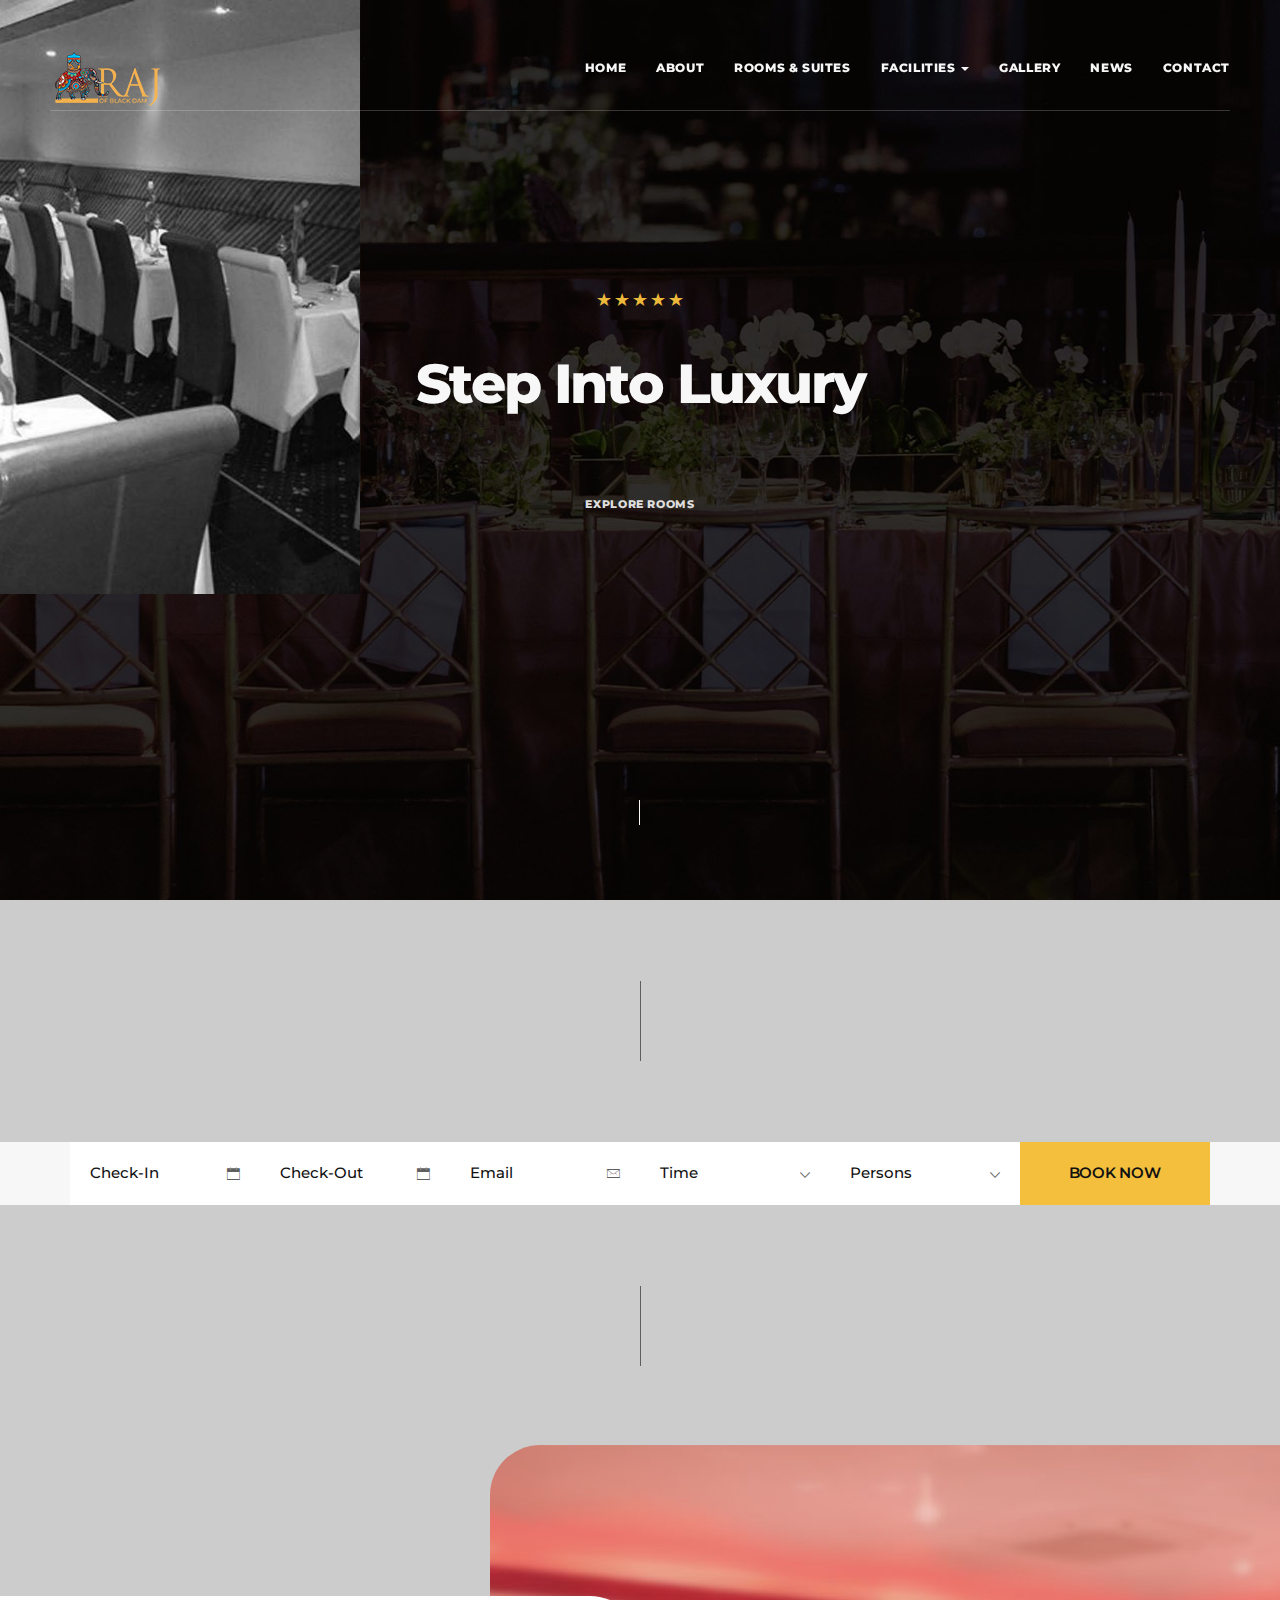
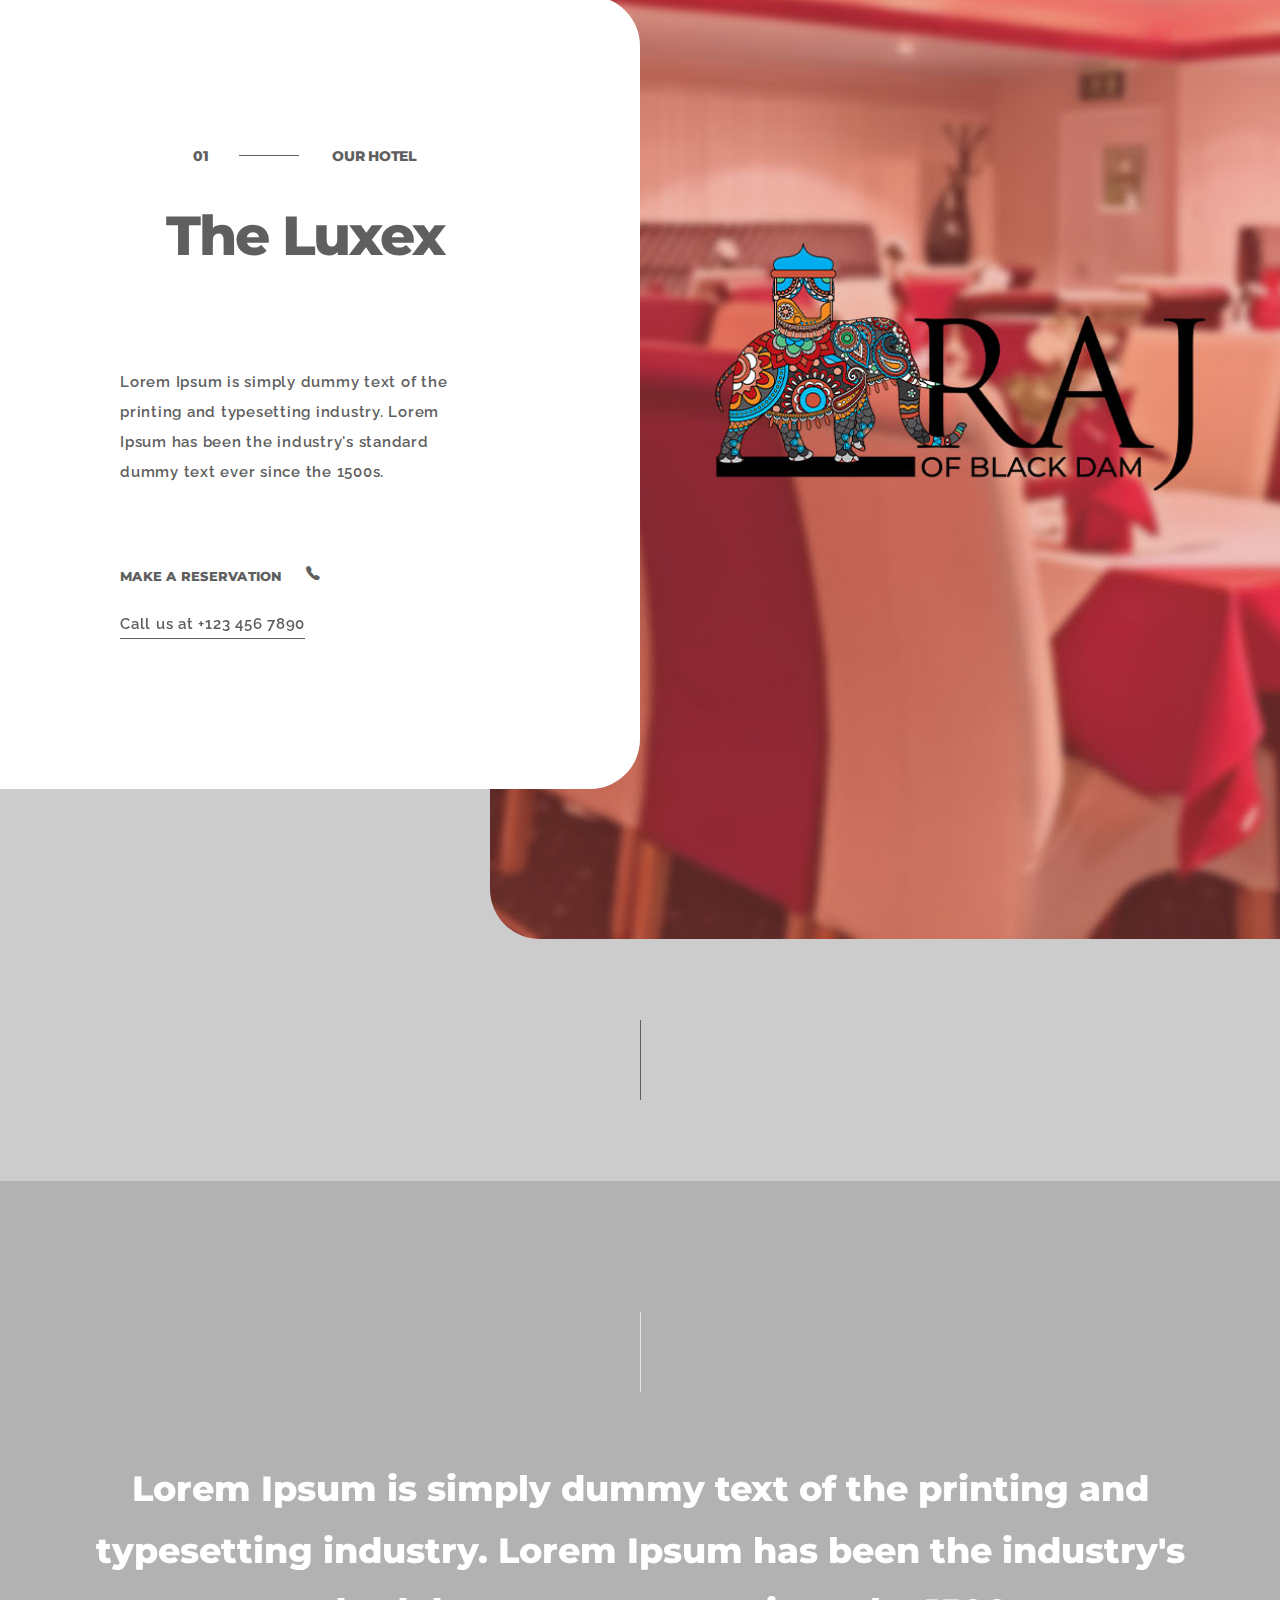
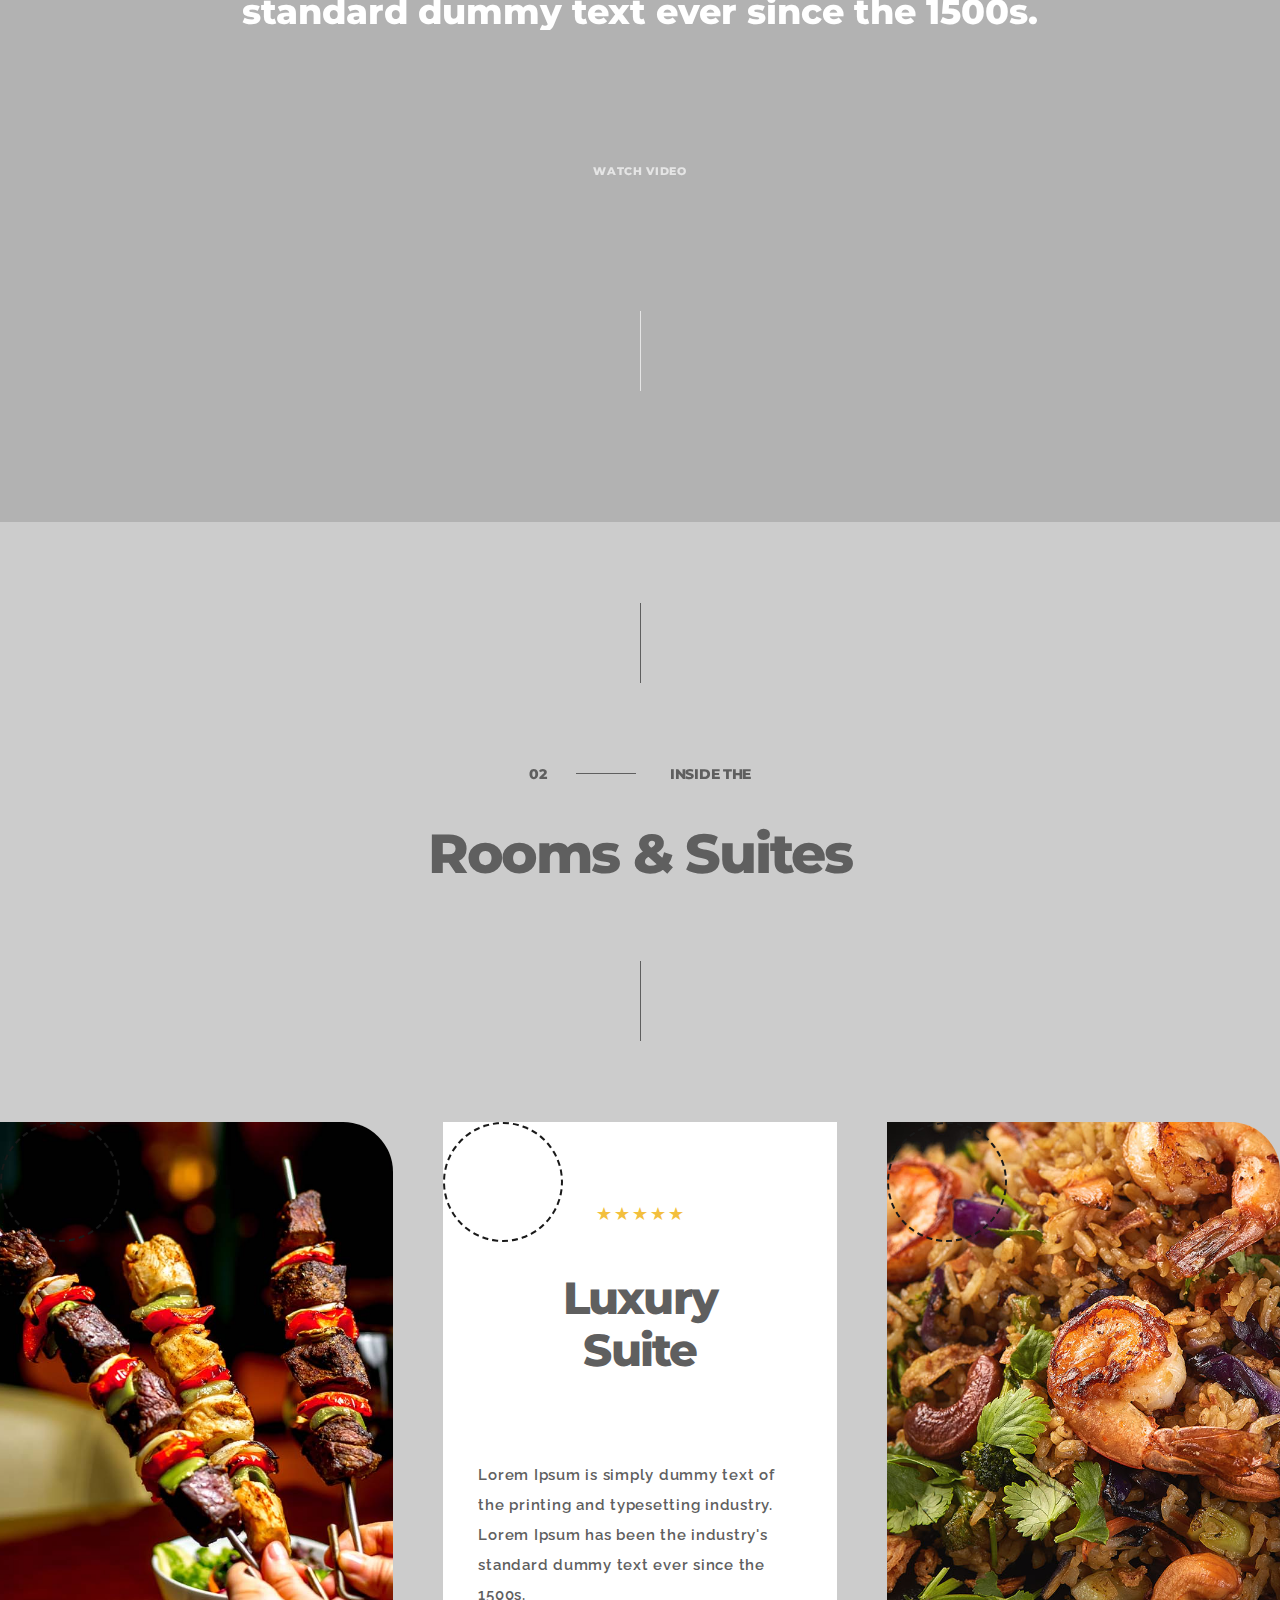
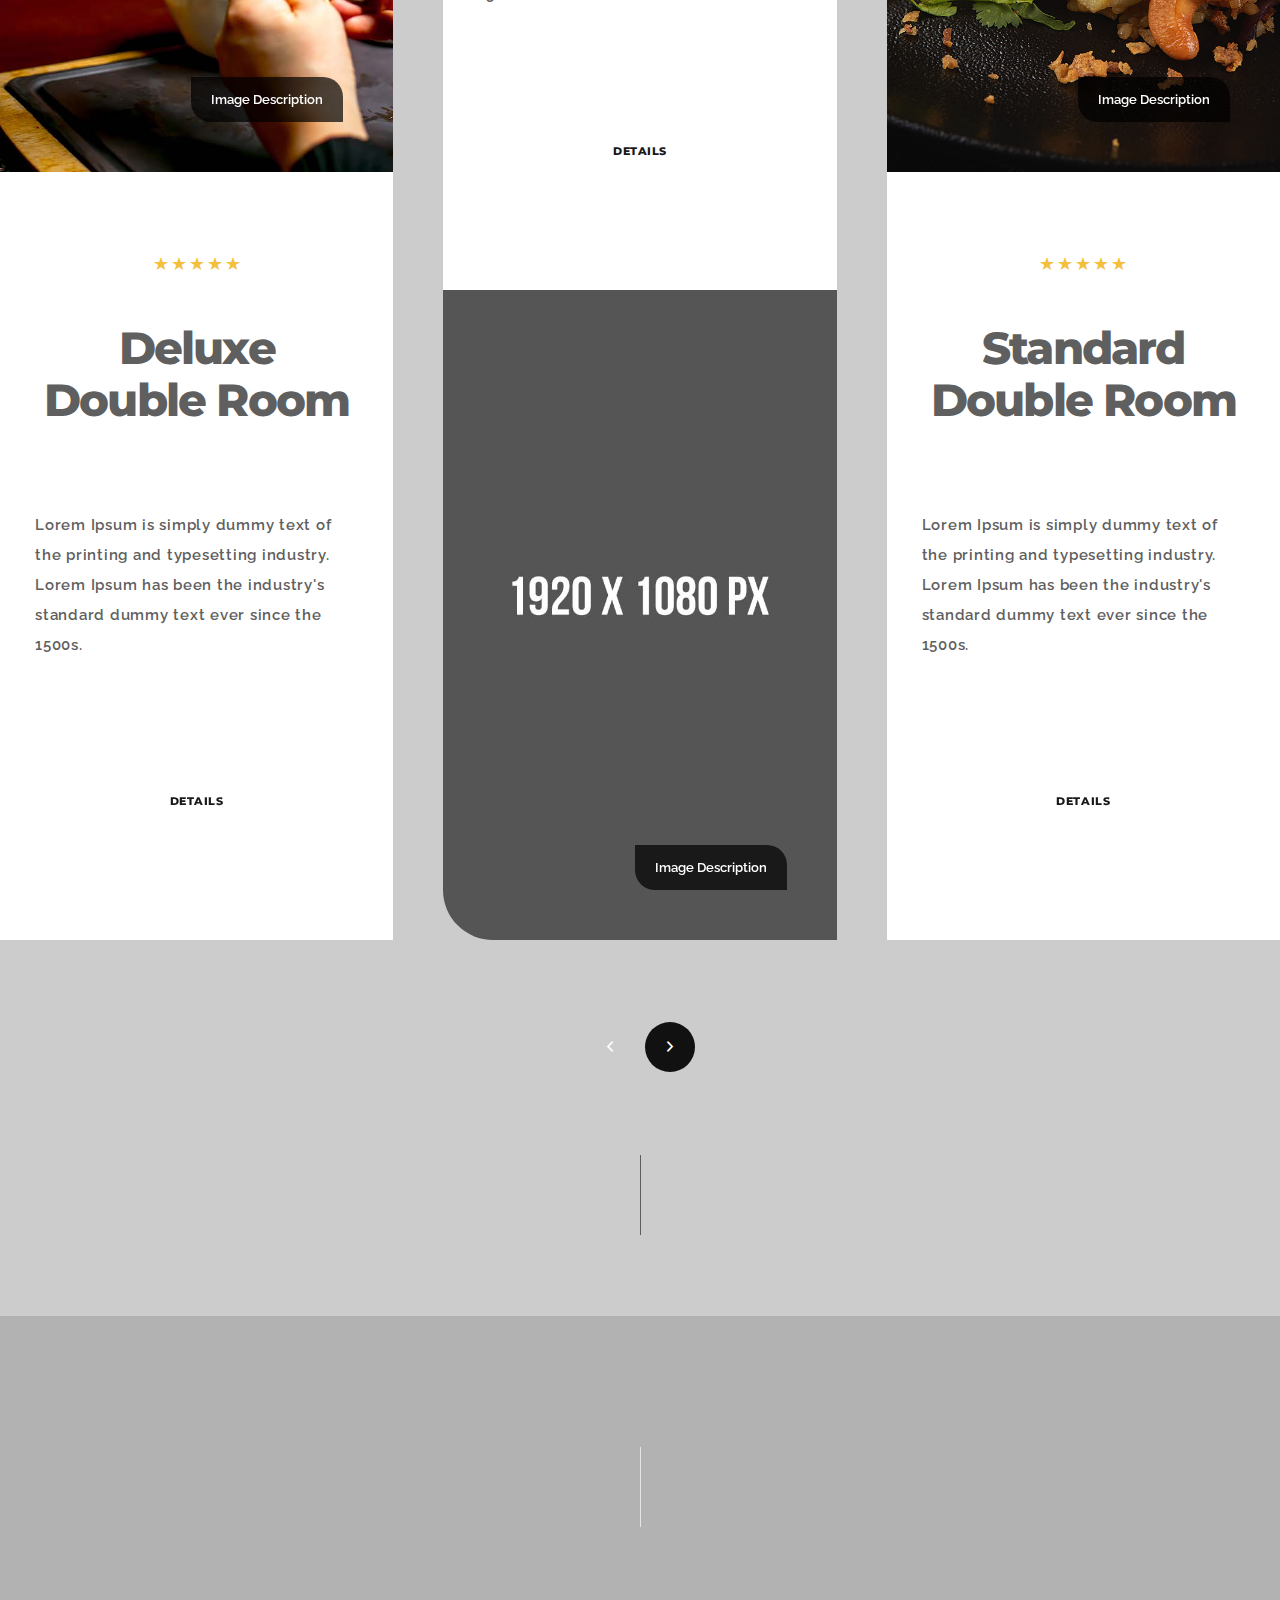
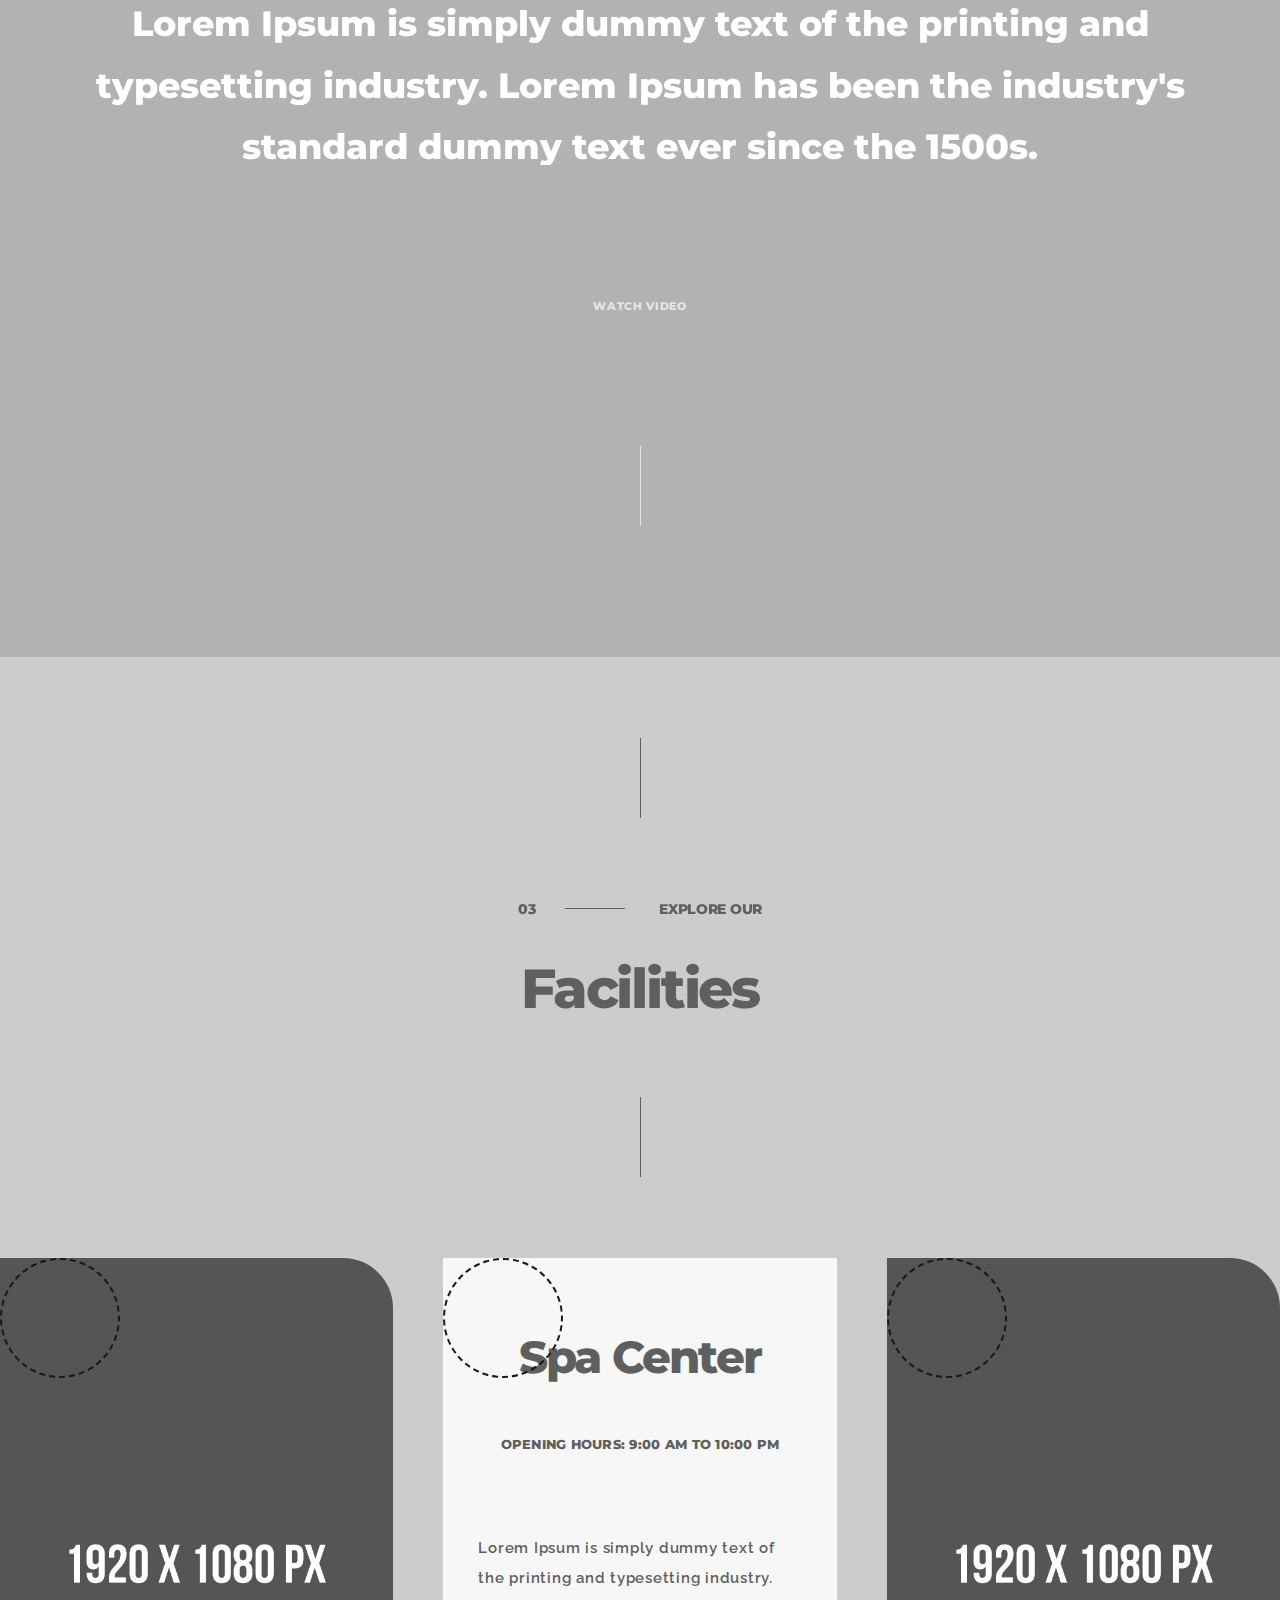
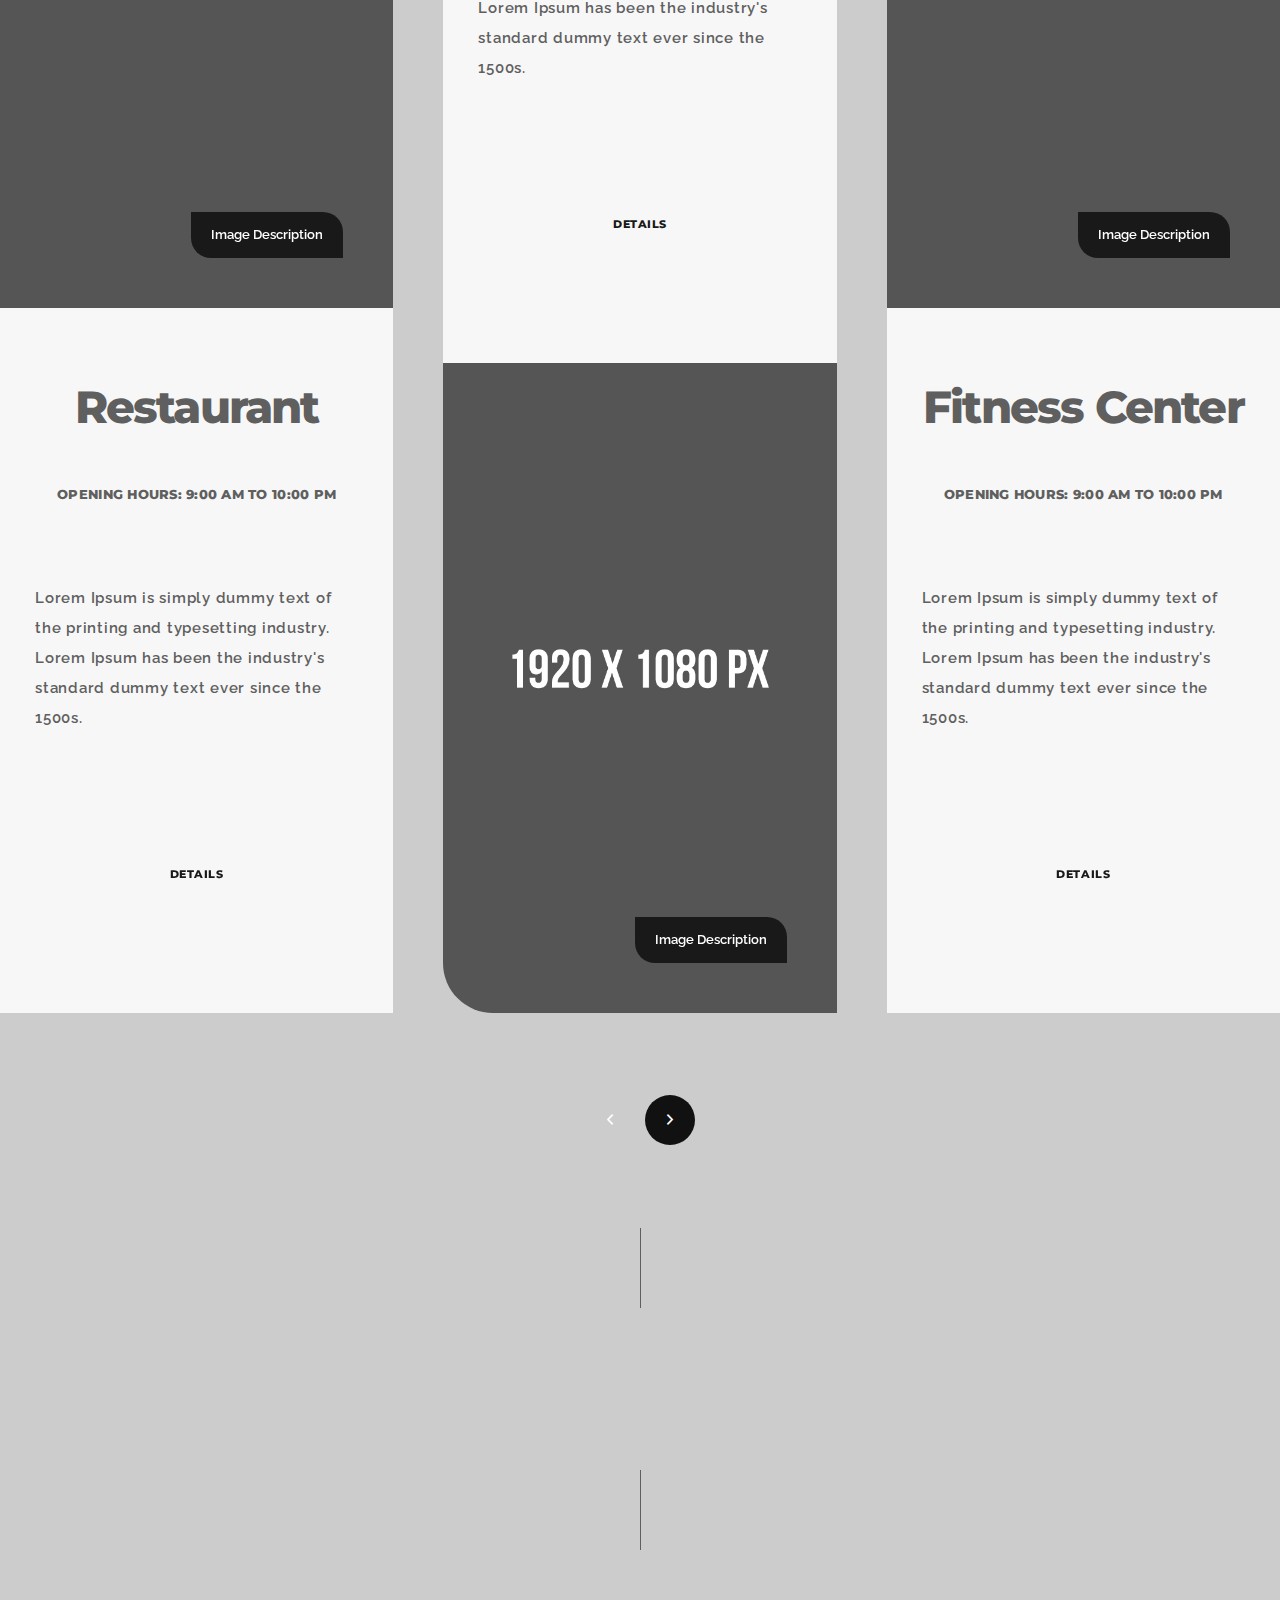
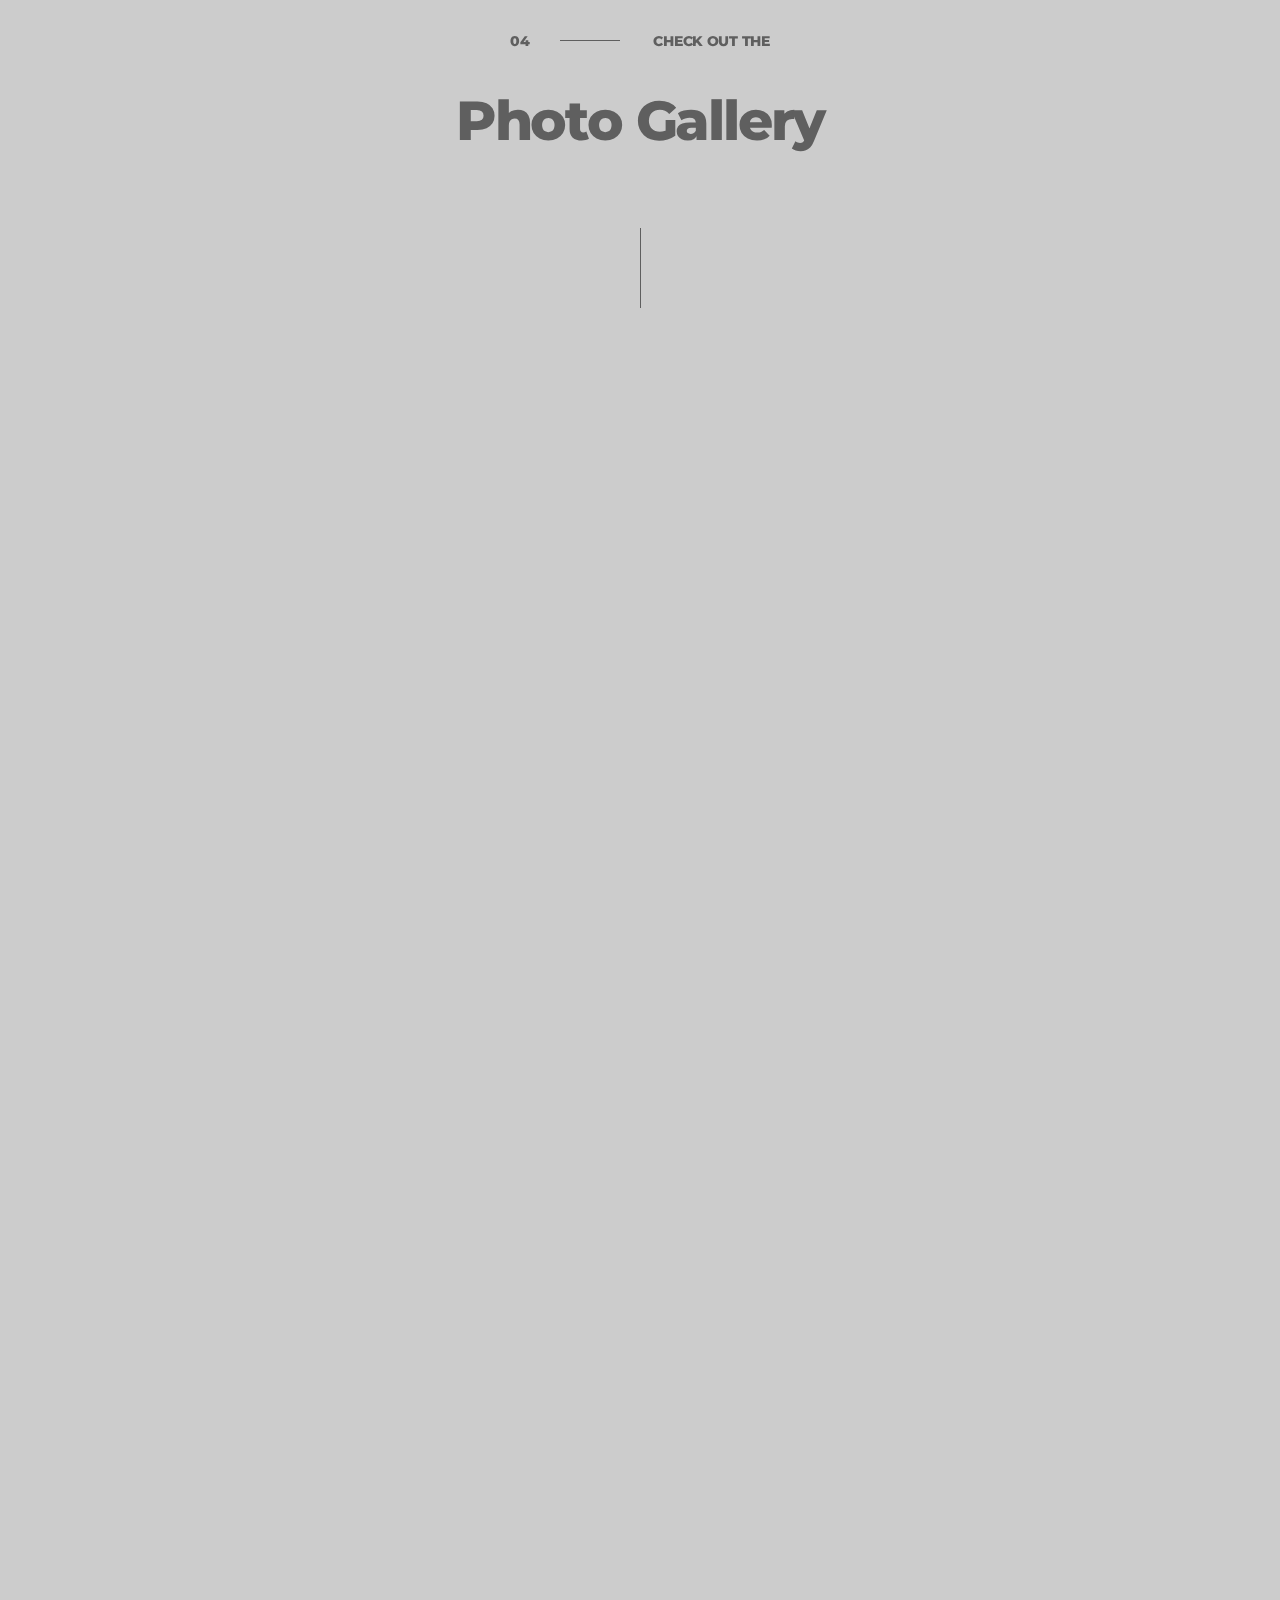
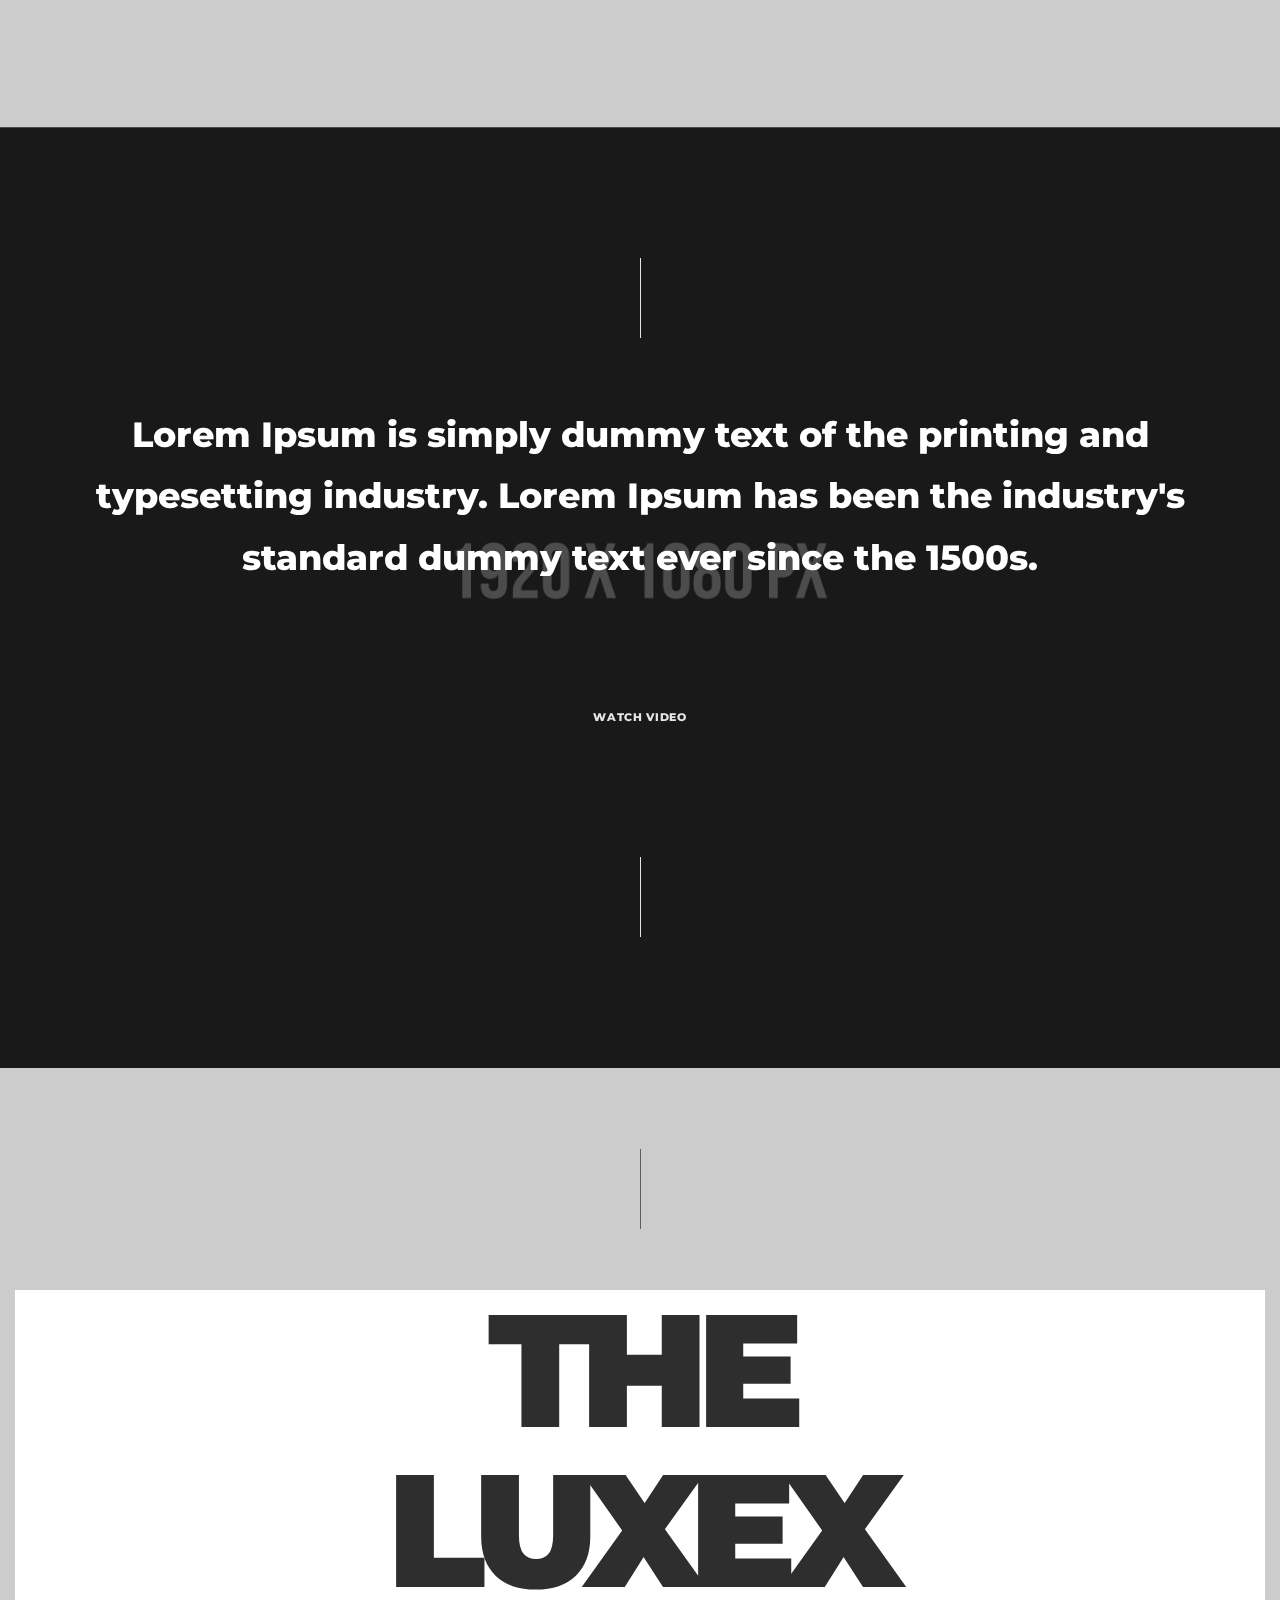
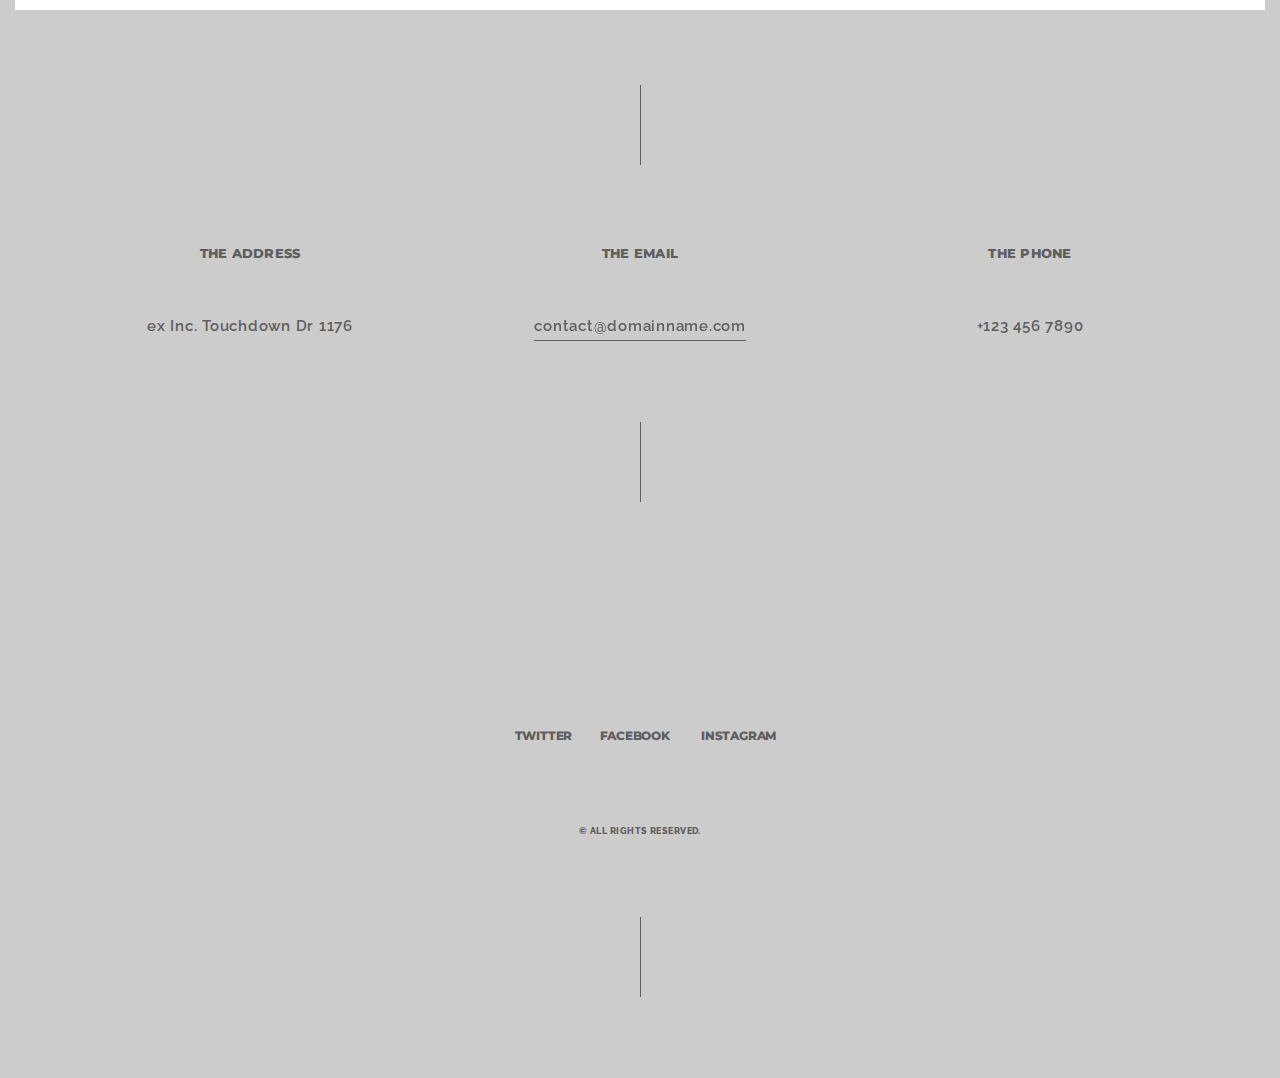
<file: index-02.html>
<!DOCTYPE html>
<html lang="zxx">
    <head>
        <meta charset="utf-8">
        <title>
            Luxex - Hotel Booking Template
        </title>
        <meta content="" name="description">
        <meta content="" name="author">
        <meta content="" name="keywords">
        <meta content="width=device-width, initial-scale=1, maximum-scale=1" name="viewport">
        <!-- ex nihilo || September 2022 -->
        <!-- style start -->
        <link href="css/plugins.css" media="all" rel="stylesheet" type="text/css">
        <link href="css/style.css" media="all" rel="stylesheet" type="text/css">
        <!-- style end -->
        <!-- google fonts start -->
        <link href="https://fonts.googleapis.com/css?family=Raleway:100,200,300,400,500,600,700,800,900%7CMontserrat:400,400i,500,500i,600,600i,700,700i,800,800i,900,900i" rel="stylesheet" type=
            "text/css">
        <!-- google fonts end -->
    </head>
    <body>
        <!-- preloader start -->
        <div class="preloader-bg"></div>
        <div id="preloader">
            <div id="preloader-status">
                <div class="preloader-position loader">
                    <span></span>
                </div>
            </div>
        </div>
        <!-- preloader end -->
        <!-- tst line start -->
        <div class="tst-line-t"></div>
        <div class="tst-line-l"></div>
        <div class="tst-line-r"></div>
        <div class="tst-line-b"></div>
        <!-- tst line end -->
        <!-- border top start -->
        <!-- container start -->
        <div class="container-fluid nopadding">
            <div class="extra-margin-border">
                <div class="border-top"></div>
            </div>
        </div>
        <!-- container end -->
        <!-- border top end -->
        <!-- navigation start -->
        <nav class="navbar navbar-fixed-top navbar-bg-switch">
            <!-- container start -->
            <div class="container-fluid nopadding">
                <div class="navbar-header fadeIn-element">
                    <!-- logo start -->
                    <div class="logo">
                        <a class="navbar-brand logo" href="index.html">
                            <!-- logo light start -->
                            <img alt="Logo" class="logo-light" src="img/logo-light.png">
                            <!-- logo light end -->
                            <!-- logo dark start -->
                            <img alt="Logo" class="logo-dark" src="img/logo-dark.png">
                            <!-- logo dark end -->
                        </a>
                    </div>
                    <!-- logo end -->
                </div>
                <!-- main navigation start -->
                <div class="main-navigation fadeIn-element">
                    <div class="navbar-header">
                        <button aria-expanded="false" class="navbar-toggle collapsed" data-target="#navbar-collapse" data-toggle="collapse" type="button"><span class="sr-only">Toggle
                        navigation</span> <span class="icon-bar"></span> <span class="icon-bar"></span> <span class="icon-bar"></span></button>
                    </div>
                    <div class="collapse navbar-collapse" id="navbar-collapse">
                        <!-- menu start -->
                        <ul class="nav navbar-nav navbar-right">
                            <li>
                                <a href="index.html">Home</a>
                            </li>
                            <li>
                                <a href="about.html">About</a>
                            </li>
                            <li>
                                <a href="rooms.html">Rooms &amp; Suites</a>
                            </li>
                            <li class="dropdown">
                                <a href="#" class="dropdown-toggle disabled-custom" data-toggle="dropdown" role="button" aria-haspopup="true" aria-expanded="false">Facilities <span class="caret"></span></a>
                                <ul class="dropdown-menu">
                                    <li><a class="nav-close" href="restaurant.html">Restaurant</a></li>
                                    <li><a class="nav-close" href="spa.html">Spa Center</a></li>
                                    <li><a class="nav-close" href="fitness.html">Fitness Center</a></li>
                                    <li><a class="nav-close" href="pool.html">Indoor Pool</a></li>
                                </ul>
                            </li>
                            <li>
                                <a href="gallery.html">Gallery</a>
                            </li>
                            <li>
                                <a href="blog.html">News</a>       
                            </li>
                            <li>
                                <a href="contact.html">Contact</a>
                            </li>
                        </ul>
                        <!-- menu end -->
                    </div>
                </div>
                <!-- main navigation end -->
            </div>
            <!-- container end -->
        </nav>
        <!-- navigation end -->
        <!-- home start -->
        <div class="upper-page bg-dark" id="home">
            <!-- hero bg start -->
            <div class="hero-fullscreen">
                <div class="hero-fullscreen-FIX">
                    <div class="hero-bg">
                        <!-- hero slider wrapper start -->
                        <div class="swiper-container-wrapper">
                            <!-- swiper container start -->
                            <div class="swiper-container swiper2">
                                <!-- swiper wrapper start -->
                                <div class="swiper-wrapper">
                                    <!-- swiper slider item start -->
                                    <div class="swiper-slide">
                                        <div class="swiper-slide-inner">
                                            <!-- swiper slider item IMG start -->
                                            <div class="swiper-slide-inner-bg bg-img-1 overlay overlay-dark">
                                            </div>
                                            <!-- swiper slider item IMG end -->
                                            <!-- swiper slider item txt start -->
                                            <div class="swiper-slide-inner-txt-2">
                                                <!-- section subtitle start -->
                                                <div class="star-wrapper fadeIn-element">
                                                    <span class="ion-ios-star"></span>
                                                    <span class="ion-ios-star"></span>
                                                    <span class="ion-ios-star"></span>
                                                    <span class="ion-ios-star"></span>
                                                    <span class="ion-ios-star"></span>
                                                </div>
                                                <!-- section subtitle end -->
                                                <!-- divider start -->
                                                <div class="divider-m"></div>
                                                <!-- divider end -->
                                                <!-- section title start -->
                                                <h1 class="hero-heading hero-heading-home fadeIn-element">
                                                    Step Into Luxury
                                                </h1>
                                                <!-- section title end -->
                                                <!-- divider start -->
                                                <div class="divider-m"></div>

                                                <!-- divider end -->
                                                <!-- button start -->
                                                <div class="more-wraper-center more-wraper-center-home fadeIn-element">
                                                    <a class="button button-effect" href="#rooms">
                                                        <div class="more-wraper-inner-home">
                                                            <i class="pulse"></i>
                                                            <div class="more-button-txt-center more-button-txt-center-home">
                                                                <span>Explore rooms</span>
                                                            </div>
                                                        </div>
                                                    </a>
                                                </div>
                                                <!-- button end -->
                                            </div>
                                            <!-- swiper slider item txt end -->
                                        </div>
                                    </div>
                                    <!-- swiper slider item end -->
                                </div>
                                <!-- swiper wrapper end -->   
                            </div>
                            <!-- swiper container end -->
                        </div>
                        <!-- hero slider wrapper end -->
                    </div>
                </div>
            </div>
            <!-- hero bg end -->
            <!-- scroll indicator start -->
            <div class="scroll-indicator">
                <div class="scroll-indicator-wrapper">
                    <div class="scroll-line fadeIn-element"></div>
                </div>
            </div>
            <!-- scroll indicator end -->
        </div>
        <!-- home end -->
        <!-- separator start -->
        <div class="section-all bg-dark" id="reservation-form-wrapper">
            <!-- container start -->
            <div class="container-fluid nopadding nopadding-xs">
                <div class="extra-margin-container">
                    <!-- row start -->
                    <div class="row">
                        <!-- col start -->
                        <div class="col-lg-12">
                            <!-- divider start -->
                            <div class="divider-l"></div>
                            <!-- divider end -->
                            <!-- line start -->
                            <div class="the-line"></div>
                            <!-- line end -->
                            <!-- divider start -->
                            <div class="divider-l"></div>
                            <!-- divider end -->
                            <!-- divider start -->
                            <div class="divider-l visible-mobile-devices-2"></div>
                            <!-- divider end -->
                        </div>
                        <!-- col end -->
                    </div>
                    <!-- row end -->
                </div>
            </div>
            <!-- container end -->
        </div>
        <!-- separator end -->
        <!-- reservation form wrapper start -->
        <div class="reservation-form-wrapper">
            <!-- reservation form start -->
            <div class="reservation-wrapper">
                <!-- container start -->
                <div class="container">
                    <div class="extra-margin-container">
                        <div class="reservation-inner clearfix">
                            <form action="reservation.php" id="form-2" method="post" name="send">
                                <div class="col-1 c-1">
                                    <div class="input-wrapper">
                                        <label>Check-In</label>
                                        <div class="input-inner">
                                            <input class="requiredField-r checkin form-control input datepicker" id="checkin" name="checkin" placeholder="Check-In" type="text">
                                        </div>
                                    </div>
                                </div>
                                <div class="col-1 c-2">
                                    <div class="input-wrapper">
                                        <label>Check-Out</label>
                                        <div class="input-inner">
                                            <input class="requiredField-r checkout form-control input datepicker" id="checkout" name="checkout" placeholder="Check-Out" type="text">
                                        </div>
                                    </div>
                                </div>
                                <div class="col-2 c-3">
                                    <div class="input-wrapper">
                                        <label>Date</label>
                                        <div class="input-inner input-inner-email">
                                            <input class="requiredField-r email" id="email-r" name="email" placeholder="Email" type="text">
                                        </div>
                                    </div>
                                </div>
                                <div class="col-2 c-4">
                                    <div class="select-wrapper">
                                        <label>Time</label>
                                        <div class="select-inner">
                                            <select class="requiredField-r time select2 select" id="time" name="time">
                                                <option class="" value="" selected="selected">Time</option>
                                                <option value="10:00 a.m.">10:00 a.m.</option>
                                                <option value="11:00 a.m.">11:00 a.m.</option>
                                                <option value="12:00 p.m.">12:00 p.m.</option>
                                                <option value="1:00 p.m.">1:00 p.m.</option>
                                            </select>
                                        </div>
                                    </div>
                                </div>
                                <div class="col-2 c-5">
                                    <div class="select-wrapper">
                                        <label>Persons</label>
                                        <div class="select-inner">
                                            <select class="requiredField-r persons select2 select" id="persons" name="persons">
                                                <option value="" selected="selected">Persons</option>
                                                <option value="1 Person">1 Person</option>
                                                <option value="2 Persons">2 Persons</option>
                                                <option value="3 Persons">3 Persons</option>
                                                <option value="4 Persons">4 Persons</option>
                                            </select>
                                        </div>
                                    </div>
                                </div>
                                <div class="col-3 c-6">
                                    <button type="submit" class="reservation-button">Book now</button>
                                </div>
                            </form>
                        </div>
                    </div>
                </div>
                <!-- container end -->
            </div>
            <!-- reservation form end -->
        </div>
        <!-- reservation form wrapper end -->
        <!-- vertical lines start -->
        <div class="vertical-lines-wrapper">
            <div class="vertical-lines"></div>
        </div>
        <!-- vertical lines end -->
        <!-- about start -->
        <div id="about" class="section-all bg-dark">
            <!-- container start -->
            <div class="container-fluid nopadding nopadding-xs">
                <div class="extra-margin-container">
                    <!-- row start -->
                    <div class="row">
                        <!-- col start -->
                        <div class="col-lg-12">
                            <!-- divider start -->
                            <div class="divider-l"></div>
                            <!-- divider end -->
                            <!-- line start -->
                            <div class="the-line"></div>
                            <!-- line end -->
                            <!-- divider start -->
                            <div class="divider-l"></div>
                            <!-- divider end -->
                        </div>
                        <!-- col end -->
                    </div>
                    <!-- row end -->
                    <!-- row start -->
                    <div class="row">
                        <!-- col start -->
                        <div class="col-lg-12">
                            <div class="post-list">
                                <div class="post-list-content-wrapper">
                                    <div class="post-list-wrapper">
                                        <!-- section item start -->
                                        <div class="post-list-item">
                                            <div class="container-custom post-list-item-container">
                                                <div class="row post-list-row">
                                                    <div class="col-lg-4-custom col-md-6-custom offset-lg-1-custom">
                                                        <div class="post-list-content post-list-content-reverse">
                                                            <!-- row start -->
                                                            <div class="row">
                                                                <!-- col start -->
                                                                <div class="col-md-12">
                                                                    <!-- divider start -->
                                                                    <div class="divider-l visible-mobile-devices"></div>
                                                                    <!-- divider end -->
                                                                    <!-- section title start -->
                                                                    <h2 class="section-heading">
                                                                        <span>01 </span> Our hotel
                                                                    </h2>
                                                                    <!-- section title end -->
                                                                    <!-- divider start -->
                                                                    <div class="divider-m"></div>
                                                                    <!-- divider end -->
                                                                    <!-- section title start -->
                                                                    <h2 class="hero-heading hero-heading-dark">
                                                                        The Luxex
                                                                    </h2>
                                                                    <!-- section title end -->
                                                                    <!-- divider start -->
                                                                    <div class="divider-l"></div>
                                                                    <!-- divider end -->
                                                                    <!-- section txt start -->
                                                                    <div class="section-txt">
                                                                        <p>
                                                                            Lorem Ipsum is simply dummy text of the printing and typesetting industry. Lorem Ipsum has been the industry's standard dummy text
                                                                            ever since the 1500s.
                                                                        </p>
                                                                    </div>
                                                                    <!-- section txt end -->
                                                                    <!-- divider start -->
                                                                    <div class="divider-l"></div>
                                                                    <!-- divider end -->      
                                                                    <!-- section txt start -->
                                                                    <div class="blog-tag blog-tag-rooms">Make a reservation <span class="ion-ios-telephone"></span></div>
                                                                    <!-- divider start -->
                                                                    <div class="divider-s"></div>
                                                                    <!-- divider end --> 
                                                                    <p><a class="link-effect" href="tel:1234567890">Call us at +123 456 7890</a></p>
                                                                    <!-- section txt end -->
                                                                    <!-- divider start -->
                                                                    <div class="divider-l visible-mobile-devices"></div>
                                                                    <!-- divider end -->
                                                                </div>
                                                                <!-- col end -->
                                                            </div>
                                                            <!-- row end -->
                                                        </div>
                                                    </div>
                                                </div>
                                            </div>
                                            <!-- section img start -->
                                            <div class="post-list-bg post-list-bg-reverse post-list-bg-all about-bg-1"></div>
                                            <!-- section img end -->
                                        </div>
                                        <!-- section item end -->
                                    </div>
                                </div>
                            </div>
                        </div>
                        <!-- col end -->
                    </div>
                    <!-- row end -->
                    <!-- row start -->
                    <div class="row">
                        <!-- col start -->
                        <div class="col-lg-12">
                            <!-- divider start -->
                            <div class="divider-l"></div>
                            <!-- divider end -->
                            <!-- line start -->
                            <div class="the-line"></div>
                            <!-- line end -->
                            <!-- divider start -->
                            <div class="divider-l"></div>
                            <!-- divider end -->
                        </div>
                        <!-- col end -->
                    </div>
                    <!-- row end -->
                </div>
            </div>
            <!-- container end -->
        </div>
        <!-- about end -->
        <!-- video testimonials start -->
        <div id="video-testimonials" class="section-all">
            <!-- container start -->
            <div class="container-fluid">
                <!-- row start -->
                <div class="row">
                    <!-- parallax wrapper start -->
                    <div class="parallax parallax-all">
                        <!-- HTML5 video URL start -->
                        <video playsinline autoplay muted loop>
                            <source src="https://www.11-76.com/html5-videos-22/luxex/luxex.mp4" type="video/mp4">
                        </video>
                        <!-- HTML5 video URL end -->
                        <!-- parallax overlay start -->
                        <div class="parallax-overlay-video-testimonials"></div>
                        <!-- parallax overlay end -->
                        <!-- parallax content start -->
                        <div class="parallax-content">
                            <!-- line start -->
                            <div class="the-line the-line-light"></div>
                            <!-- line end -->
                            <!-- divider start -->
                            <div class="divider-l"></div>
                            <!-- divider end -->
                            <!-- testimonials start -->
                            <div class="owl-carousel owl-carousel-testimonials">
                                <!-- testimonials quote start -->
                                <div class="testimonial testimonial-2">
                                    <div class="inner">
                                        <div class="quote">
                                            <blockquote class="quote-inner">
                                                Lorem Ipsum is simply dummy text of the printing and typesetting industry. Lorem Ipsum has been the industry's
                                                standard dummy text ever since the 1500s.
                                            </blockquote>
                                        </div>
                                    </div>
                                </div>
                                <!-- testimonials quote end -->
                                <!-- testimonials quote start -->
                                <div class="testimonial testimonial-2">
                                    <div class="inner">
                                        <div class="quote">
                                            <blockquote class="quote-inner">
                                                Suspendisse lobortis bibendum blandit. Fusce consectetur urna eget nunc interdum convallis. Sed volutpat vestibulum nisl a sollicitudin.
                                            </blockquote>
                                        </div>
                                    </div>
                                </div>
                                <!-- testimonials quote end -->
                                <!-- testimonials quote start -->
                                <div class="testimonial testimonial-2">
                                    <div class="inner">
                                        <div class="quote">
                                            <blockquote class="quote-inner">
                                                Aliquam erat volutpat. Vivamus ornare rhoncus tellus, eget feugiat lorem bibendum nec. Nam sapien urna, tincidunt vel semper id, rhoncus vel
                                                mauris.
                                            </blockquote>
                                        </div>
                                    </div>
                                </div>
                                <!-- testimonials quote end -->
                            </div>
                            <!-- testimonials end -->
                            <!-- divider start -->
                            <div class="divider-l"></div>
                            <!-- divider end -->
                            <!-- button start -->
                            <div class="more-wraper-center">
                                <a data-lity="" href="https://www.youtube.com/watch?v=4_y9pwXjkkQ">
                                    <div class="more-button-bg-center more-button-circle"></div>
                                    <div class="more-button-txt-center">
                                        <span>Watch Video</span>
                                    </div>
                                </a>
                            </div>
                            <!-- button end -->
                            <!-- divider start -->
                            <div class="divider-l"></div>
                            <!-- divider end -->
                            <!-- line start -->
                            <div class="the-line the-line-light"></div>
                            <!-- line end -->
                        </div>
                        <!-- parallax content end -->
                    </div>
                    <!-- parallax wrapper end -->
                </div>
                <!-- row end -->
            </div>
            <!-- container end -->
        </div>
        <!-- video testimonials end -->
        <!-- rooms start -->
        <div id="rooms" class="section-all bg-dark">
            <!-- container start -->
            <div class="container">
                <!-- row start -->
                <div class="row">
                    <!-- col start -->
                    <div class="col-lg-12">
                        <!-- divider start -->
                        <div class="divider-l"></div>
                        <!-- divider end -->
                        <!-- line start -->
                        <div class="the-line"></div>
                        <!-- line end -->
                        <!-- divider start -->
                        <div class="divider-l"></div>
                        <!-- divider end -->
                    </div>
                    <!-- col end -->
                </div>
                <!-- row end -->
                <!-- row start -->
                <div class="row">
                    <!-- col start -->
                    <div class="col-lg-12">
                        <!-- section title start -->
                        <h2 class="section-heading">
                            <span>02 </span> Inside the
                        </h2>
                        <!-- section title end -->
                        <!-- divider start -->
                        <div class="divider-m"></div>
                        <!-- divider end -->
                        <!-- section title start -->
                        <h2 class="hero-heading hero-heading-dark">
                            Rooms &amp; Suites
                        </h2>
                        <!-- section title end -->
                    </div>
                    <!-- col end -->
                </div>
                <!-- row end -->
                <!-- row start -->
                <div class="row">
                    <!-- col start -->
                    <div class="col-lg-12">
                        <!-- divider start -->
                        <div class="divider-l"></div>
                        <!-- divider end -->
                        <!-- line start -->
                        <div class="the-line"></div>
                        <!-- line end -->
                        <!-- divider start -->
                        <div class="divider-l"></div>
                        <!-- divider end -->
                    </div>
                    <!-- col end -->
                </div>
                <!-- row end -->
            </div>
            <!-- container end -->
            <!-- container start -->
            <div class="container-fluid nopadding">
                <!-- carousel start -->
                <div class="owl-carousel owl-carousel-rooms">
                    <!-- halve start -->
                    <div class="halves">
                        <!-- halve IMG start -->
                        <div class="half post-bg-all rooms-bg-1 all-bg-right"></div>
                        <a class="popup-photo" href="img/rooms/rooms-single/1.jpg" title="IMG Description">
                            <div class="image-caption">Image Description</div>
                        </a>
                        <!-- halve IMG end -->
                        <!-- halve TXT start -->
                        <div class="half half-color">
                            <!-- row start -->
                            <div class="row post-all-txt">
                                <!-- col start -->
                                <div class="col-md-12">
                                    <!-- divider start -->
                                    <div class="divider-l"></div>
                                    <!-- divider end -->
                                    <!-- section subtitle start -->
                                    <div class="star-wrapper">
                                        <span class="ion-ios-star"></span>
                                        <span class="ion-ios-star"></span>
                                        <span class="ion-ios-star"></span>
                                        <span class="ion-ios-star"></span>
                                        <span class="ion-ios-star"></span>
                                    </div>
                                    <!-- section subtitle end -->
                                    <!-- divider start -->
                                    <div class="divider-m"></div>
                                    <!-- divider end -->
                                    <!-- section title start -->
                                    <h2>
                                        Deluxe<br>
                                        Double Room
                                    </h2>
                                    <!-- section title end -->
                                    <!-- divider start -->
                                    <div class="divider-l"></div>
                                    <!-- divider end -->
                                    <!-- section txt start -->
                                    <p>
                                        Lorem Ipsum is simply dummy text of the printing and typesetting industry. Lorem
                                        Ipsum has been the industry's standard dummy text ever since the 1500s.
                                    </p>
                                    <!-- section txt end -->
                                    <!-- divider start -->
                                    <div class="divider-l"></div>
                                    <!-- divider end -->
                                    <!-- button start -->
                                    <div class="more-wraper-center">
                                        <a href="rooms-single.html">
                                            <div class="more-button-bg-center more-button-bg-center-dark more-button-bg-center-dark-close more-button-circle"></div>
                                            <div class="more-button-txt-center more-button-txt-center-close">
                                                <span>Details</span>
                                            </div>
                                        </a>
                                    </div>
                                    <!-- button end -->
                                    <!-- divider start -->
                                    <div class="divider-l"></div>
                                    <!-- divider end -->
                                </div>
                                <!-- col end -->
                            </div>
                            <!-- row end -->
                        </div>
                        <!-- halve TXT end -->
                    </div>
                    <!-- halve end -->
                    <!-- halve start -->
                    <div class="halves">
                        <!-- halve TXT start -->
                        <div class="half half-color">
                            <!-- row start -->
                            <div class="row post-all-txt">
                                <!-- col start -->
                                <div class="col-md-12">
                                    <!-- divider start -->
                                    <div class="divider-l"></div>
                                    <!-- divider end -->
                                    <!-- section subtitle start -->
                                    <div class="star-wrapper">
                                        <span class="ion-ios-star"></span>
                                        <span class="ion-ios-star"></span>
                                        <span class="ion-ios-star"></span>
                                        <span class="ion-ios-star"></span>
                                        <span class="ion-ios-star"></span>
                                    </div>
                                    <!-- section subtitle end -->
                                    <!-- divider start -->
                                    <div class="divider-m"></div>
                                    <!-- divider end -->
                                    <!-- section title start -->
                                    <h2>
                                        Luxury<br>
                                        Suite
                                    </h2>
                                    <!-- section title end -->
                                    <!-- divider start -->
                                    <div class="divider-l"></div>
                                    <!-- divider end -->
                                    <!-- section txt start -->
                                    <p>
                                        Lorem Ipsum is simply dummy text of the printing and typesetting industry. Lorem
                                        Ipsum has been the industry's standard dummy text ever since the 1500s.
                                    </p>
                                    <!-- section txt end -->
                                    <!-- divider start -->
                                    <div class="divider-l"></div>
                                    <!-- divider end -->
                                    <!-- button start -->
                                    <div class="more-wraper-center">
                                        <a href="rooms-single.html">
                                            <div class="more-button-bg-center more-button-bg-center-dark more-button-bg-center-dark-close more-button-circle"></div>
                                            <div class="more-button-txt-center more-button-txt-center-close">
                                                <span>Details</span>
                                            </div>
                                        </a>
                                    </div>
                                    <!-- button end -->
                                    <!-- divider start -->
                                    <div class="divider-l"></div>
                                    <!-- divider end -->
                                </div>
                                <!-- col end -->
                            </div>
                            <!-- row end -->
                        </div>
                        <!-- halve TXT end -->
                        <!-- halve IMG start -->
                        <div class="half post-bg-all rooms-bg-2 all-bg-left"></div>
                        <a class="popup-photo" href="img/rooms/rooms-single/2.jpg" title="IMG Description">
                            <div class="image-caption">Image Description</div>
                        </a>
                        <!-- halve IMG end -->
                    </div>
                    <!-- halve end -->
                    <!-- halve start -->
                    <div class="halves">
                        <!-- halve IMG start -->
                        <div class="half post-bg-all rooms-bg-3 all-bg-right"></div>
                        <a class="popup-photo" href="img/rooms/rooms-single/3.jpg" title="IMG Description">
                            <div class="image-caption">Image Description</div>
                        </a>
                        <!-- halve IMG end -->
                        <!-- halve TXT start -->
                        <div class="half half-color">
                            <!-- row start -->
                            <div class="row post-all-txt">
                                <!-- col start -->
                                <div class="col-md-12">
                                    <!-- divider start -->
                                    <div class="divider-l"></div>
                                    <!-- divider end -->
                                    <!-- section subtitle start -->
                                    <div class="star-wrapper">
                                        <span class="ion-ios-star"></span>
                                        <span class="ion-ios-star"></span>
                                        <span class="ion-ios-star"></span>
                                        <span class="ion-ios-star"></span>
                                        <span class="ion-ios-star"></span>
                                    </div>
                                    <!-- section subtitle end -->
                                    <!-- divider start -->
                                    <div class="divider-m"></div>
                                    <!-- divider end -->
                                    <!-- section title start -->
                                    <h2>
                                        Standard<br>
                                        Double Room
                                    </h2>
                                    <!-- section title end -->
                                    <!-- divider start -->
                                    <div class="divider-l"></div>
                                    <!-- divider end -->
                                    <!-- section txt start -->
                                    <p>
                                        Lorem Ipsum is simply dummy text of the printing and typesetting industry. Lorem
                                        Ipsum has been the industry's standard dummy text ever since the 1500s.
                                    </p>
                                    <!-- section txt end -->
                                    <!-- divider start -->
                                    <div class="divider-l"></div>
                                    <!-- divider end -->
                                    <!-- button start -->
                                    <div class="more-wraper-center">
                                        <a href="rooms-single.html">
                                            <div class="more-button-bg-center more-button-bg-center-dark more-button-bg-center-dark-close more-button-circle"></div>
                                            <div class="more-button-txt-center more-button-txt-center-close">
                                                <span>Details</span>
                                            </div>
                                        </a>
                                    </div>
                                    <!-- button end -->
                                    <!-- divider start -->
                                    <div class="divider-l"></div>
                                    <!-- divider end -->
                                </div>
                                <!-- col end -->
                            </div>
                            <!-- row end -->
                        </div>
                        <!-- halve TXT end -->
                    </div>
                    <!-- halve end -->
                    <!-- halve start -->
                    <div class="halves">
                        <!-- halve TXT start -->
                        <div class="half half-color">
                            <!-- row start -->
                            <div class="row post-all-txt">
                                <!-- col start -->
                                <div class="col-md-12">
                                    <!-- divider start -->
                                    <div class="divider-l"></div>
                                    <!-- divider end -->
                                    <!-- section subtitle start -->
                                    <div class="star-wrapper">
                                        <span class="ion-ios-star"></span>
                                        <span class="ion-ios-star"></span>
                                        <span class="ion-ios-star"></span>
                                        <span class="ion-ios-star"></span>
                                        <span class="ion-ios-star"></span>
                                    </div>
                                    <!-- section subtitle end -->
                                    <!-- divider start -->
                                    <div class="divider-m"></div>
                                    <!-- divider end -->
                                    <!-- section title start -->
                                    <h2>
                                        Family<br>
                                        Suite
                                    </h2>
                                    <!-- section title end -->
                                    <!-- divider start -->
                                    <div class="divider-l"></div>
                                    <!-- divider end -->
                                    <!-- section txt start -->
                                    <p>
                                        Lorem Ipsum is simply dummy text of the printing and typesetting industry. Lorem
                                        Ipsum has been the industry's standard dummy text ever since the 1500s.
                                    </p>
                                    <!-- section txt end -->
                                    <!-- divider start -->
                                    <div class="divider-l"></div>
                                    <!-- divider end -->
                                    <!-- button start -->
                                    <div class="more-wraper-center">
                                        <a href="rooms-single.html">
                                            <div class="more-button-bg-center more-button-bg-center-dark more-button-bg-center-dark-close more-button-circle"></div>
                                            <div class="more-button-txt-center more-button-txt-center-close">
                                                <span>Details</span>
                                            </div>
                                        </a>
                                    </div>
                                    <!-- button end -->
                                    <!-- divider start -->
                                    <div class="divider-l"></div>
                                    <!-- divider end -->
                                </div>
                                <!-- col end -->
                            </div>
                            <!-- row end -->
                        </div>
                        <!-- halve TXT end -->
                        <!-- halve IMG start -->
                        <div class="half post-bg-all rooms-bg-4 all-bg-left"></div>
                        <a class="popup-photo" href="img/rooms/rooms-single/4.jpg" title="IMG Description">
                            <div class="image-caption">Image Description</div>
                        </a>
                        <!-- halve IMG end -->
                    </div>
                    <!-- halve end -->
                    <!-- halve start -->
                    <div class="halves">
                        <!-- halve IMG start -->
                        <div class="half post-bg-all rooms-bg-5 all-bg-right"></div>
                        <a class="popup-photo" href="img/rooms/rooms-single/5.jpg" title="IMG Description">
                            <div class="image-caption">Image Description</div>
                        </a>
                        <!-- halve IMG end -->
                        <!-- halve TXT start -->
                        <div class="half half-color">
                            <!-- row start -->
                            <div class="row post-all-txt">
                                <!-- col start -->
                                <div class="col-md-12">
                                    <!-- divider start -->
                                    <div class="divider-l"></div>
                                    <!-- divider end -->
                                    <!-- section subtitle start -->
                                    <div class="star-wrapper">
                                        <span class="ion-ios-star"></span>
                                        <span class="ion-ios-star"></span>
                                        <span class="ion-ios-star"></span>
                                        <span class="ion-ios-star"></span>
                                        <span class="ion-ios-star"></span>
                                    </div>
                                    <!-- section subtitle end -->
                                    <!-- divider start -->
                                    <div class="divider-m"></div>
                                    <!-- divider end -->
                                    <!-- section title start -->
                                    <h2>
                                        Standard<br>
                                        Single Room
                                    </h2>
                                    <!-- section title end -->
                                    <!-- divider start -->
                                    <div class="divider-l"></div>
                                    <!-- divider end -->
                                    <!-- section txt start -->
                                    <p>
                                        Lorem Ipsum is simply dummy text of the printing and typesetting industry. Lorem
                                        Ipsum has been the industry's standard dummy text ever since the 1500s.
                                    </p>
                                    <!-- section txt end -->
                                    <!-- divider start -->
                                    <div class="divider-l"></div>
                                    <!-- divider end -->
                                    <!-- button start -->
                                    <div class="more-wraper-center">
                                        <a href="rooms-single.html">
                                            <div class="more-button-bg-center more-button-bg-center-dark more-button-bg-center-dark-close more-button-circle"></div>
                                            <div class="more-button-txt-center more-button-txt-center-close">
                                                <span>Details</span>
                                            </div>
                                        </a>
                                    </div>
                                    <!-- button end -->
                                    <!-- divider start -->
                                    <div class="divider-l"></div>
                                    <!-- divider end -->
                                </div>
                                <!-- col end -->
                            </div>
                            <!-- row end -->
                        </div>
                        <!-- halve TXT end -->
                    </div>
                    <!-- halve end -->
                </div>
                <!-- carousel end -->
                <!-- divider start -->
                <div class="divider-l"></div>
                <!-- divider end -->
                <!-- owl nav start -->
                <div class="owl-nav owl-nav-custom-rooms"></div>
                <!-- owl nav end -->
                <!-- row start -->
                <div class="row">
                    <!-- col start -->
                    <div class="col-lg-12">
                        <!-- divider start -->
                        <div class="divider-l"></div>
                        <!-- divider end -->
                        <!-- line start -->
                        <div class="the-line"></div>
                        <!-- line end -->
                        <!-- divider start -->
                        <div class="divider-l"></div>
                        <!-- divider end -->
                    </div>
                    <!-- col end -->
                </div>
                <!-- row end -->
            </div>
            <!-- container end -->
        </div>
        <!-- rooms end -->
        <!-- video testimonials start -->
        <div id="video-testimonials-2" class="section-all">
            <!-- container start -->
            <div class="container-fluid">
                <!-- row start -->
                <div class="row">
                    <!-- parallax wrapper start -->
                    <div class="parallax parallax-all">
                        <!-- HTML5 video URL start -->
                        <video playsinline autoplay muted loop>
                            <source src="https://www.11-76.com/html5-videos-22/luxex/luxex-2.mp4" type="video/mp4">
                        </video>
                        <!-- HTML5 video URL end -->
                        <!-- parallax overlay start -->
                        <div class="parallax-overlay-video-testimonials"></div>
                        <!-- parallax overlay end -->
                        <!-- parallax content start -->
                        <div class="parallax-content">
                            <!-- line start -->
                            <div class="the-line the-line-light"></div>
                            <!-- line end -->
                            <!-- divider start -->
                            <div class="divider-l"></div>
                            <!-- divider end -->
                            <!-- testimonials start -->
                            <div class="owl-carousel owl-carousel-testimonials">
                                <!-- testimonials quote start -->
                                <div class="testimonial testimonial-2">
                                    <div class="inner">
                                        <div class="quote">
                                            <blockquote class="quote-inner">
                                                Lorem Ipsum is simply dummy text of the printing and typesetting industry. Lorem Ipsum has been the industry's
                                                standard dummy text ever since the 1500s.
                                            </blockquote>
                                        </div>
                                    </div>
                                </div>
                                <!-- testimonials quote end -->
                                <!-- testimonials quote start -->
                                <div class="testimonial testimonial-2">
                                    <div class="inner">
                                        <div class="quote">
                                            <blockquote class="quote-inner">
                                                Suspendisse lobortis bibendum blandit. Fusce consectetur urna eget nunc interdum convallis. Sed volutpat vestibulum nisl a sollicitudin.
                                            </blockquote>
                                        </div>
                                    </div>
                                </div>
                                <!-- testimonials quote end -->
                                <!-- testimonials quote start -->
                                <div class="testimonial testimonial-2">
                                    <div class="inner">
                                        <div class="quote">
                                            <blockquote class="quote-inner">
                                                Aliquam erat volutpat. Vivamus ornare rhoncus tellus, eget feugiat lorem bibendum nec. Nam sapien urna, tincidunt vel semper id, rhoncus vel
                                                mauris.
                                            </blockquote>
                                        </div>
                                    </div>
                                </div>
                                <!-- testimonials quote end -->
                            </div>
                            <!-- testimonials end -->
                            <!-- divider start -->
                            <div class="divider-l"></div>
                            <!-- divider end -->
                            <!-- button start -->
                            <div class="more-wraper-center">
                                <a data-lity="" href="https://www.youtube.com/watch?v=4_y9pwXjkkQ">
                                    <div class="more-button-bg-center more-button-circle"></div>
                                    <div class="more-button-txt-center">
                                        <span>Watch Video</span>
                                    </div>
                                </a>
                            </div>
                            <!-- button end -->
                            <!-- divider start -->
                            <div class="divider-l"></div>
                            <!-- divider end -->
                            <!-- line start -->
                            <div class="the-line the-line-light"></div>
                            <!-- line end -->
                        </div>
                        <!-- parallax content end -->
                    </div>
                    <!-- parallax wrapper end -->
                </div>
                <!-- row end -->
            </div>
            <!-- container end -->
        </div>
        <!-- video testimonials end -->
        <!-- facilities start -->
        <div id="facilities" class="section-all bg-light">
            <!-- container start -->
            <div class="container">
                <!-- row start -->
                <div class="row">
                    <!-- col start -->
                    <div class="col-lg-12">
                        <!-- divider start -->
                        <div class="divider-l"></div>
                        <!-- divider end -->
                        <!-- line start -->
                        <div class="the-line"></div>
                        <!-- line end -->
                        <!-- divider start -->
                        <div class="divider-l"></div>
                        <!-- divider end -->
                    </div>
                    <!-- col end -->
                </div>
                <!-- row end -->
                <!-- row start -->
                <div class="row">
                    <!-- col start -->
                    <div class="col-lg-12">
                        <!-- section title start -->
                        <h2 class="section-heading">
                            <span>03 </span> Explore our
                        </h2>
                        <!-- section title end -->
                        <!-- divider start -->
                        <div class="divider-m"></div>
                        <!-- divider end -->
                        <!-- section title start -->
                        <h2 class="hero-heading hero-heading-dark">
                            Facilities
                        </h2>
                        <!-- section title end -->
                    </div>
                    <!-- col end -->
                </div>
                <!-- row end -->
                <!-- row start -->
                <div class="row">
                    <!-- col start -->
                    <div class="col-lg-12">
                        <!-- divider start -->
                        <div class="divider-l"></div>
                        <!-- divider end -->
                        <!-- line start -->
                        <div class="the-line"></div>
                        <!-- line end -->
                        <!-- divider start -->
                        <div class="divider-l"></div>
                        <!-- divider end -->
                    </div>
                    <!-- col end -->
                </div>
                <!-- row end -->
            </div>
            <!-- container end -->
            <!-- container start -->
            <div class="container-fluid nopadding">
                <!-- carousel start -->
                <div class="owl-carousel owl-carousel-facilities">
                    <!-- halve start -->
                    <div class="halves">
                        <!-- halve IMG start -->
                        <div class="half post-bg-all facilities-bg-1 all-bg-right"></div>
                        <a class="popup-photo" href="img/facilities/1.jpg" title="IMG Description">
                            <div class="image-caption">Image Description</div>
                        </a>
                        <!-- halve IMG end -->
                        <!-- halve TXT start -->
                        <div class="half half-color half-color-invert">
                            <!-- row start -->
                            <div class="row post-all-txt">
                                <!-- col start -->
                                <div class="col-md-12">
                                    <!-- divider start -->
                                    <div class="divider-l"></div>
                                    <!-- divider end -->
                                    <!-- section title start -->
                                    <h2>
                                        Restaurant
                                    </h2>
                                    <!-- section title end -->
                                    <!-- divider start -->
                                    <div class="divider-m"></div>
                                    <!-- divider end -->
                                    <!-- section subtitle start -->
                                    <div class="blog-tag">Opening hours: 9:00 am to 10:00 pm</div>
                                    <!-- section subtitle end -->
                                    <!-- divider start -->
                                    <div class="divider-l"></div>
                                    <!-- divider end -->
                                    <!-- section txt start -->
                                    <p>
                                        Lorem Ipsum is simply dummy text of the printing and typesetting industry. Lorem
                                        Ipsum has been the industry's standard dummy text ever since the 1500s.
                                    </p>
                                    <!-- section txt end -->
                                    <!-- divider start -->
                                    <div class="divider-l"></div>
                                    <!-- divider end -->
                                    <!-- button start -->
                                    <div class="more-wraper-center">
                                        <a href="restaurant.html">
                                            <div class="more-button-bg-center more-button-bg-center-dark more-button-bg-center-dark-close more-button-circle"></div>
                                            <div class="more-button-txt-center more-button-txt-center-close">
                                                <span>Details</span>
                                            </div>
                                        </a>
                                    </div>
                                    <!-- button end -->
                                    <!-- divider start -->
                                    <div class="divider-l"></div>
                                    <!-- divider end -->
                                </div>
                                <!-- col end -->
                            </div>
                            <!-- row end -->
                        </div>
                        <!-- halve TXT end -->
                    </div>
                    <!-- halve end -->
                    <!-- halve start -->
                    <div class="halves">
                        <!-- halve TXT start -->
                        <div class="half half-color half-color-invert">
                            <!-- row start -->
                            <div class="row post-all-txt">
                                <!-- col start -->
                                <div class="col-md-12">
                                    <!-- divider start -->
                                    <div class="divider-l"></div>
                                    <!-- divider end -->
                                    <!-- section title start -->
                                    <h2>
                                        Spa Center
                                    </h2>
                                    <!-- section title end -->
                                    <!-- divider start -->
                                    <div class="divider-m"></div>
                                    <!-- divider end -->
                                    <!-- section subtitle start -->
                                    <div class="blog-tag">Opening hours: 9:00 am to 10:00 pm</div>
                                    <!-- section subtitle end -->
                                    <!-- divider start -->
                                    <div class="divider-l"></div>
                                    <!-- divider end -->
                                    <!-- section txt start -->
                                    <p>
                                        Lorem Ipsum is simply dummy text of the printing and typesetting industry. Lorem
                                        Ipsum has been the industry's standard dummy text ever since the 1500s.
                                    </p>
                                    <!-- section txt end -->
                                    <!-- divider start -->
                                    <div class="divider-l"></div>
                                    <!-- divider end -->
                                    <!-- button start -->
                                    <div class="more-wraper-center">
                                        <a href="spa.html">
                                            <div class="more-button-bg-center more-button-bg-center-dark more-button-bg-center-dark-close more-button-circle"></div>
                                            <div class="more-button-txt-center more-button-txt-center-close">
                                                <span>Details</span>
                                            </div>
                                        </a>
                                    </div>
                                    <!-- button end -->
                                    <!-- divider start -->
                                    <div class="divider-l"></div>
                                    <!-- divider end -->
                                </div>
                                <!-- col end -->
                            </div>
                            <!-- row end -->
                        </div>
                        <!-- halve TXT end -->
                        <!-- halve IMG start -->
                        <div class="half post-bg-all facilities-bg-2 all-bg-left"></div>
                        <a class="popup-photo" href="img/facilities/2.jpg" title="IMG Description">
                            <div class="image-caption">Image Description</div>
                        </a>
                        <!-- halve IMG end -->
                    </div>
                    <!-- halve end -->
                    <!-- halve start -->
                    <div class="halves">
                        <!-- halve IMG start -->
                        <div class="half post-bg-all facilities-bg-3 all-bg-right"></div>
                        <a class="popup-photo" href="img/facilities/3.jpg" title="IMG Description">
                            <div class="image-caption">Image Description</div>
                        </a>
                        <!-- halve IMG end -->
                        <!-- halve TXT start -->
                        <div class="half half-color half-color-invert">
                            <!-- row start -->
                            <div class="row post-all-txt">
                                <!-- col start -->
                                <div class="col-md-12">
                                    <!-- divider start -->
                                    <div class="divider-l"></div>
                                    <!-- divider end -->
                                    <!-- section title start -->
                                    <h2>
                                        Fitness Center
                                    </h2>
                                    <!-- section title end -->
                                    <!-- divider start -->
                                    <div class="divider-m"></div>
                                    <!-- divider end -->
                                    <!-- section subtitle start -->
                                    <div class="blog-tag">Opening hours: 9:00 am to 10:00 pm</div>
                                    <!-- section subtitle end -->
                                    <!-- divider start -->
                                    <div class="divider-l"></div>
                                    <!-- divider end -->
                                    <!-- section txt start -->
                                    <p>
                                        Lorem Ipsum is simply dummy text of the printing and typesetting industry. Lorem
                                        Ipsum has been the industry's standard dummy text ever since the 1500s.
                                    </p>
                                    <!-- section txt end -->
                                    <!-- divider start -->
                                    <div class="divider-l"></div>
                                    <!-- divider end -->
                                    <!-- button start -->
                                    <div class="more-wraper-center">
                                        <a href="fitness.html">
                                            <div class="more-button-bg-center more-button-bg-center-dark more-button-bg-center-dark-close more-button-circle"></div>
                                            <div class="more-button-txt-center more-button-txt-center-close">
                                                <span>Details</span>
                                            </div>
                                        </a>
                                    </div>
                                    <!-- button end -->
                                    <!-- divider start -->
                                    <div class="divider-l"></div>
                                    <!-- divider end -->
                                </div>
                                <!-- col end -->
                            </div>
                            <!-- row end -->
                        </div>
                        <!-- halve TXT end -->
                    </div>
                    <!-- halve end -->
                    <!-- halve start -->
                    <div class="halves">
                        <!-- halve TXT start -->
                        <div class="half half-color half-color-invert">
                            <!-- row start -->
                            <div class="row post-all-txt">
                                <!-- col start -->
                                <div class="col-md-12">
                                    <!-- divider start -->
                                    <div class="divider-l"></div>
                                    <!-- divider end -->
                                    <!-- section title start -->
                                    <h2>
                                        Indoor Pool
                                    </h2>
                                    <!-- section title end -->
                                    <!-- divider start -->
                                    <div class="divider-m"></div>
                                    <!-- divider end -->
                                    <!-- section subtitle start -->
                                    <div class="blog-tag">Opening hours: 9:00 am to 10:00 pm</div>
                                    <!-- section subtitle end -->
                                    <!-- divider start -->
                                    <div class="divider-l"></div>
                                    <!-- divider end -->
                                    <!-- section txt start -->
                                    <p>
                                        Lorem Ipsum is simply dummy text of the printing and typesetting industry. Lorem
                                        Ipsum has been the industry's standard dummy text ever since the 1500s.
                                    </p>
                                    <!-- section txt end -->
                                    <!-- divider start -->
                                    <div class="divider-l"></div>
                                    <!-- divider end -->
                                    <!-- button start -->
                                    <div class="more-wraper-center">
                                        <a href="pool.html">
                                            <div class="more-button-bg-center more-button-bg-center-dark more-button-bg-center-dark-close more-button-circle"></div>
                                            <div class="more-button-txt-center more-button-txt-center-close">
                                                <span>Details</span>
                                            </div>
                                        </a>
                                    </div>
                                    <!-- button end -->
                                    <!-- divider start -->
                                    <div class="divider-l"></div>
                                    <!-- divider end -->
                                </div>
                                <!-- col end -->
                            </div>
                            <!-- row end -->
                        </div>
                        <!-- halve TXT end -->
                        <!-- halve IMG start -->
                        <div class="half post-bg-all facilities-bg-4 all-bg-left"></div>
                        <a class="popup-photo" href="img/facilities/4.jpg" title="IMG Description">
                            <div class="image-caption">Image Description</div>
                        </a>
                        <!-- halve IMG end -->
                    </div>
                    <!-- halve end -->
                </div>
                <!-- carousel end -->
                <!-- divider start -->
                <div class="divider-l"></div>
                <!-- divider end -->
                <!-- owl nav start -->
                <div class="owl-nav owl-nav-custom-facilities"></div>
                <!-- owl nav end -->
                <!-- row start -->
                <div class="row">
                    <!-- col start -->
                    <div class="col-lg-12">
                        <!-- divider start -->
                        <div class="divider-l"></div>
                        <!-- divider end -->
                        <!-- line start -->
                        <div class="the-line"></div>
                        <!-- line end -->
                        <!-- divider start -->
                        <div class="divider-l"></div>
                        <!-- divider end -->
                    </div>
                    <!-- col end -->
                </div>
                <!-- row end -->
            </div>
            <!-- container end -->
        </div>
        <!-- facilities end -->
        <!-- gallery start -->
        <div id="gallery" class="section-all bg-dark">
            <!-- container start -->
            <div class="container">
                <div class="extra-margin-container">
                    <!-- row start -->
                    <div class="row">
                        <!-- col start -->
                        <div class="col-lg-12">
                            <!-- divider start -->
                            <div class="divider-l"></div>
                            <!-- divider end -->
                            <!-- line start -->
                            <div class="the-line"></div>
                            <!-- line end -->
                            <!-- divider start -->
                            <div class="divider-l"></div>
                            <!-- divider end -->
                        </div>
                        <!-- col end -->
                    </div>
                    <!-- row end -->
                    <!-- row start -->
                    <div class="row">
                        <!-- col start -->
                        <div class="col-lg-12">
                            <!-- section title start -->
                            <h2 class="section-heading">
                                <span>04 </span> Check out the
                            </h2>
                            <!-- section title end -->
                            <!-- divider start -->
                            <div class="divider-m"></div>
                            <!-- divider end -->
                            <!-- section title start -->
                            <h2 class="hero-heading hero-heading-dark">
                                Photo Gallery
                            </h2>
                            <!-- section title end -->
                        </div>
                        <!-- col end -->
                    </div>
                    <!-- row end -->
                    <!-- row start -->
                    <div class="row">
                        <!-- col start -->
                        <div class="col-lg-12">
                            <!-- divider start -->
                            <div class="divider-l"></div>
                            <!-- divider end -->
                            <!-- line start -->
                            <div class="the-line"></div>
                            <!-- line end -->
                            <!-- divider start -->
                            <div class="divider-l"></div>
                            <!-- divider end -->
                        </div>
                        <!-- col end -->
                    </div>
                    <!-- row end -->
                </div>
            </div>
            <!-- container end -->
        </div>
        <!-- gallery end -->
        <!-- gallery IMG start -->
        <div id="gallery-img" class="bg-light">
            <!-- divider start -->
            <div class="divider-m-2"></div>
            <!-- divider end -->
            <!-- container start -->
            <div class="container-fluid">
                <!-- row start -->
                <div class="row">
                    <!-- photoSwipe start -->
                    <div class="legendary-gallery">
                        <!-- gallery item start -->
                        <figure class="col-sm-12 col-md-4 hover-effect-img move-down">
                            <a data-size="1280x913" href="photoswipe/photos/large/1.jpg"><img alt="Image description" class="img-responsive" src="photoswipe/photos/small/1.jpg"></a>
                            <figcaption>
                                <span class="img-caption">Item description 1</span>
                                <div class="hover-effect"></div>
                                <div class="hover-icons">
                                    <a class="ion-plus" href="#"></a>
                                </div>
                            </figcaption>
                        </figure>
                        <!-- gallery item end -->
                        <!-- gallery item start -->
                        <figure class="col-sm-12 col-md-4 hover-effect-img move-down">
                            <a data-size="1280x896" href="photoswipe/photos/large/2.jpg"><img alt="Image description" class="img-responsive" src="photoswipe/photos/small/2.jpg"></a>
                            <figcaption>
                                <span class="img-caption">Item description 2</span>
                                <div class="hover-effect"></div>
                                <div class="hover-icons">
                                    <a class="ion-plus" href="#"></a>
                                </div>
                            </figcaption>
                        </figure>
                        <!-- gallery item end -->
                        <!-- gallery item start -->
                        <figure class="col-sm-12 col-md-4 hover-effect-img move-down">
                            <a data-size="1280x853" href="photoswipe/photos/large/3.jpg"><img alt="Image description" class="img-responsive" src="photoswipe/photos/small/3.jpg"></a>
                            <figcaption>
                                <span class="img-caption">Item description 3</span>
                                <div class="hover-effect"></div>
                                <div class="hover-icons">
                                    <a class="ion-plus" href="#"></a>
                                </div>
                            </figcaption>
                        </figure>
                        <!-- gallery item end -->
                        <!-- gallery item start -->
                        <figure class="col-sm-12 col-md-4 hover-effect-img move-down">
                            <a data-size="1280x853" href="photoswipe/photos/large/4.jpg"><img alt="Image description" class="img-responsive" src="photoswipe/photos/small/4.jpg"></a>
                            <figcaption>
                                <span class="img-caption">Item description 4</span>
                                <div class="hover-effect"></div>
                                <div class="hover-icons">
                                    <a class="ion-plus" href="#"></a>
                                </div>
                            </figcaption>
                        </figure>
                        <!-- gallery item end -->
                        <!-- gallery item start -->
                        <figure class="col-sm-12 col-md-4 hover-effect-img move-down">
                            <a data-size="1280x854" href="photoswipe/photos/large/5.jpg"><img alt="Image description" class="img-responsive" src="photoswipe/photos/small/5.jpg"></a>
                            <figcaption>
                                <span class="img-caption">Item description 5</span>
                                <div class="hover-effect"></div>
                                <div class="hover-icons">
                                    <a class="ion-plus" href="#"></a>
                                </div>
                            </figcaption>
                        </figure>
                        <!-- gallery item end -->
                        <!-- gallery item start -->
                        <figure class="col-sm-12 col-md-4 hover-effect-img move-down">
                            <a data-size="1280x853" href="photoswipe/photos/large/6.jpg"><img alt="Image description" class="img-responsive" src="photoswipe/photos/small/6.jpg"></a>
                            <figcaption>
                                <span class="img-caption">Item description 6</span>
                                <div class="hover-effect"></div>
                                <div class="hover-icons">
                                    <a class="ion-plus" href="#"></a>
                                </div>
                            </figcaption>
                        </figure>
                        <!-- gallery item end -->
                    </div>
                    <!-- photoSwipe end -->
                </div>
                <!-- row end -->
            </div>
            <!-- container end -->
        </div>
        <!-- gallery IMG end -->
        <!-- parallax IMG start -->
        <div id="parallax-image" class="section-all">
            <!-- container start -->
            <div class="container-fluid">
                <!-- row start -->
                <div class="row">
                    <!-- parallax wrapper start -->
                    <div class="parallax parallax-all parallax-image-bg-1" data-parallax-speed="0.75">
                        <!-- parallax overlay start -->
                        <div class="parallax-overlay"></div>
                        <!-- parallax overlay end -->
                        <!-- parallax content start -->
                        <div class="parallax-content">
                            <!-- line start -->
                            <div class="the-line the-line-light"></div>
                            <!-- line end -->
                            <!-- divider start -->
                            <div class="divider-l"></div>
                            <!-- divider end -->
                            <!-- testimonials start -->
                            <div class="owl-carousel owl-carousel-testimonials">
                                <!-- testimonials quote start -->
                                <div class="testimonial testimonial-2">
                                    <div class="inner">
                                        <div class="quote">
                                            <blockquote class="quote-inner">
                                                Lorem Ipsum is simply dummy text of the printing and typesetting industry. Lorem Ipsum has been the industry's
                                                standard dummy text ever since the 1500s.
                                            </blockquote>
                                        </div>
                                    </div>
                                </div>
                                <!-- testimonials quote end -->
                                <!-- testimonials quote start -->
                                <div class="testimonial testimonial-2">
                                    <div class="inner">
                                        <div class="quote">
                                            <blockquote class="quote-inner">
                                                Suspendisse lobortis bibendum blandit. Fusce consectetur urna eget nunc interdum convallis. Sed volutpat vestibulum nisl a sollicitudin.
                                            </blockquote>
                                        </div>
                                    </div>
                                </div>
                                <!-- testimonials quote end -->
                                <!-- testimonials quote start -->
                                <div class="testimonial testimonial-2">
                                    <div class="inner">
                                        <div class="quote">
                                            <blockquote class="quote-inner">
                                                Aliquam erat volutpat. Vivamus ornare rhoncus tellus, eget feugiat lorem bibendum nec. Nam sapien urna, tincidunt vel semper id, rhoncus vel
                                                mauris.
                                            </blockquote>
                                        </div>
                                    </div>
                                </div>
                                <!-- testimonials quote end -->
                            </div>
                            <!-- testimonials end -->
                            <!-- divider start -->
                            <div class="divider-l"></div>
                            <!-- divider end -->
                            <!-- button start -->
                            <div class="more-wraper-center">
                                <a data-lity="" href="https://www.youtube.com/watch?v=4_y9pwXjkkQ">
                                    <div class="more-button-bg-center more-button-circle"></div>
                                    <div class="more-button-txt-center">
                                        <span>Watch Video</span>
                                    </div>
                                </a>
                            </div>
                            <!-- button end -->
                            <!-- divider start -->
                            <div class="divider-l"></div>
                            <!-- divider end -->
                            <!-- line start -->
                            <div class="the-line the-line-light"></div>
                            <!-- line end -->
                        </div>
                        <!-- parallax content end -->
                    </div>
                    <!-- parallax wrapper end -->
                </div>
                <!-- row end -->
            </div>
            <!-- container end -->
        </div>
        <!-- parallax IMG end -->
        <!-- contact start -->
        <div id="contact" class="section-all bg-light">
            <!-- container start -->
            <div class="container-fluid">
                <!-- row start -->
                <div class="row">
                    <!-- col start -->
                    <div class="col-lg-12">
                        <!-- divider start -->
                        <div class="divider-l"></div>
                        <!-- divider end -->
                        <!-- line start -->
                        <div class="the-line"></div>
                        <!-- line end -->
                        <!-- divider start -->
                        <div class="divider-l"></div>
                        <!-- divider end -->
                    </div>
                    <!-- col end -->
                </div>
                <!-- row end -->
                <!-- row start -->
                <div class="row">
                    <!-- col start -->
                    <div class="col-lg-12">
                        <!-- parallax wrapper start -->
                        <div class="parallax-title">
                            <!-- HTML5 video URL start -->
                            <video playsinline autoplay muted loop>
                                <source src="https://www.11-76.com/html5-videos-22/luxex/luxex.mp4" type="video/mp4">
                            </video>
                            <!-- HTML5 video URL end -->
                            <!-- page title start -->
                            <div class="parallax-title-content">
                                The<br>
                                Luxex
                            </div>
                            <!-- page title end -->
                        </div>
                        <!-- parallax wrapper end -->
                    </div>
                    <!-- col end -->
                </div>
                <!-- row end -->
                <!-- row start -->
                <div class="row">
                    <!-- col start -->
                    <div class="col-lg-12">
                        <!-- divider start -->
                        <div class="divider-l"></div>
                        <!-- divider end -->
                        <!-- line start -->
                        <div class="the-line"></div>
                        <!-- line end -->
                        <!-- divider start -->
                        <div class="divider-l"></div>
                        <!-- divider end -->
                    </div>
                    <!-- col end -->
                </div>
                <!-- row end -->
            </div>
            <!-- container end -->
            <!-- container start -->
            <div class="container">
                <!-- row start -->
                <div class="row">
                    <div class="post-spacing-3">
                        <!-- col start -->
                        <div class="col-md-4 col-sm-12">
                            <!-- section subtitle start -->
                            <div class="blog-tag">The Address</div>
                            <!-- section subtitle end -->
                            <!-- divider start -->
                            <div class="divider-m"></div>
                            <!-- divider end -->
                            <!-- section TXT start -->
                            <div class="section-txt-2">
                                <p>ex Inc. Touchdown Dr 1176</p>
                            </div>
                            <!-- section TXT end -->
                            <!-- divider start -->
                            <div class="divider-l visible-mobile-devices"></div>
                            <!-- divider end -->
                        </div>
                        <!-- col end -->
                        <!-- col start -->
                        <div class="col-md-4 col-sm-12">
                            <!-- section subtitle start -->
                            <div class="blog-tag">The Email</div>
                            <!-- section subtitle end -->
                            <!-- divider start -->
                            <div class="divider-m"></div>
                            <!-- divider end -->
                            <!-- section TXT start -->
                            <div class="section-txt-2">
                                <p>
                                    <a class="link-effect" href="mailto:contact@domainname.com">contact@domainname.com</a>
                                </p>
                            </div>
                            <!-- section TXT end -->
                            <!-- divider start -->
                            <div class="divider-l visible-mobile-devices"></div>
                            <!-- divider end -->
                        </div>
                        <!-- col end -->
                        <!-- col start -->
                        <div class="col-md-4 col-sm-12">
                            <!-- section subtitle start -->
                            <div class="blog-tag">The Phone</div>
                            <!-- section subtitle end -->
                            <!-- divider start -->
                            <div class="divider-m"></div>
                            <!-- divider end -->
                            <!-- section TXT start -->
                            <div class="section-txt-2">
                                <p>+123 456 7890</p>
                            </div>
                            <!-- section TXT end -->
                        </div>
                        <!-- col end -->
                    </div>
                </div>
                <!-- row end -->
                <!-- row start -->
                <div class="row">
                    <!-- col start -->
                    <div class="col-lg-12">
                        <!-- divider start -->
                        <div class="divider-l"></div>
                        <!-- divider end -->
                        <!-- line start -->
                        <div class="the-line"></div>
                        <!-- line end -->
                        <!-- divider start -->
                        <div class="divider-l"></div>
                        <!-- divider end -->
                    </div>
                    <!-- col end -->
                </div>
                <!-- row end -->
            </div>
            <!-- container end -->
            <!-- container start -->
            <div class="container-fluid">
                <!-- row start -->
                <div class="row footer-credits">
                    <!-- footer logo start -->
                    <div class="footer-credits-logo">
                        <a href="#"><img alt="Logo Footer" src="img/logo-footer.png"></a>
                    </div>
                    <!-- footer logo end -->
                    <!-- divider start -->
                    <div class="divider-l"></div>
                    <!-- divider end -->
                    <!-- col start -->
                    <div class="col-lg-12">
                        <!-- social icons start -->
                        <div class="social-icons">
                            <ul>
                                <li>
                                    <a class="ion-social-twitter" href="#"><span>Twitter</span></a>
                                </li>
                                <li>
                                    <a class="ion-social-facebook" href="#"><span>Facebook</span></a>
                                </li>
                                <li>
                                    <a class="ion-social-instagram" href="#"><span>Instagram</span></a>
                                </li>
                            </ul>
                        </div>
                        <!-- social icons end -->
                        <!-- divider start -->
                        <div class="divider-l"></div>
                        <!-- divider end -->
                    </div>
                    <!-- col end -->
                    <!-- col start -->
                    <div class="col-lg-12">
                        <!-- copyright start -->
                        <div class="copyright">
                            &copy; All Rights Reserved.
                        </div>
                        <!-- copyright end -->
                    </div>
                    <!-- col end -->
                </div>
                <!-- row end -->
                <!-- row start -->
                <div class="row">
                    <!-- col start -->
                    <div class="col-lg-12">
                        <!-- divider start -->
                        <div class="divider-l"></div>
                        <!-- divider end -->
                        <!-- line start -->
                        <div class="the-line"></div>
                        <!-- line end -->
                        <!-- divider start -->
                        <div class="divider-l"></div>
                        <!-- divider end -->
                    </div>
                    <!-- col end -->
                </div>
                <!-- row end -->
            </div>
            <!-- container end -->
        </div>
        <!-- contact end -->
        <!-- to top arrow start -->
        <div class="to-top-arrow">
            <span class="ion-ios-arrow-up"></span>
        </div>
        <!-- to top arrow end -->
        <!-- photoSwipe background start -->
        <div aria-hidden="true" class="pswp" role="dialog" tabindex="-1">
            <div class="pswp__bg"></div>
            <div class="pswp__scroll-wrap">
                <div class="pswp__container">
                    <div class="pswp__item"></div>
                    <div class="pswp__item"></div>
                    <div class="pswp__item"></div>
                </div>
                <div class="pswp__ui pswp__ui--hidden">
                    <div class="pswp__top-bar">
                        <div class="pswp__counter"></div>
                        <button class="pswp__button pswp__button--close" title="Close (Esc)"></button> <button class="pswp__button pswp__button--share" title=
                            "Share"></button> <button class="pswp__button pswp__button--fs" title="Toggle fullscreen"></button> <button class="pswp__button pswp__button--zoom" title=
                            "Zoom in/out"></button>
                        <div class="pswp__preloader">
                            <div class="pswp__preloader__icn">
                                <div class="pswp__preloader__cut">
                                    <div class="pswp__preloader__donut"></div>
                                </div>
                            </div>
                        </div>
                    </div>
                    <div class="pswp__share-modal pswp__share-modal--hidden pswp__single-tap">
                        <div class="pswp__share-tooltip"></div>
                    </div>
                    <button class="pswp__button pswp__button--arrow--left" title="Previous (arrow left)"></button> <button class="pswp__button pswp__button--arrow--right" title=
                        "Next (arrow right)"></button>
                    <div class="pswp__caption">
                        <div class="pswp__caption__center"></div>
                    </div>
                </div>
            </div>
        </div>
        <!-- photoSwipe background end -->
        <!-- scripts start -->
        <script src="js/plugins.js"></script> 
        <script src="js/luxex.js"></script>
        <!-- scripts end -->
    </body>
</html>
</file>
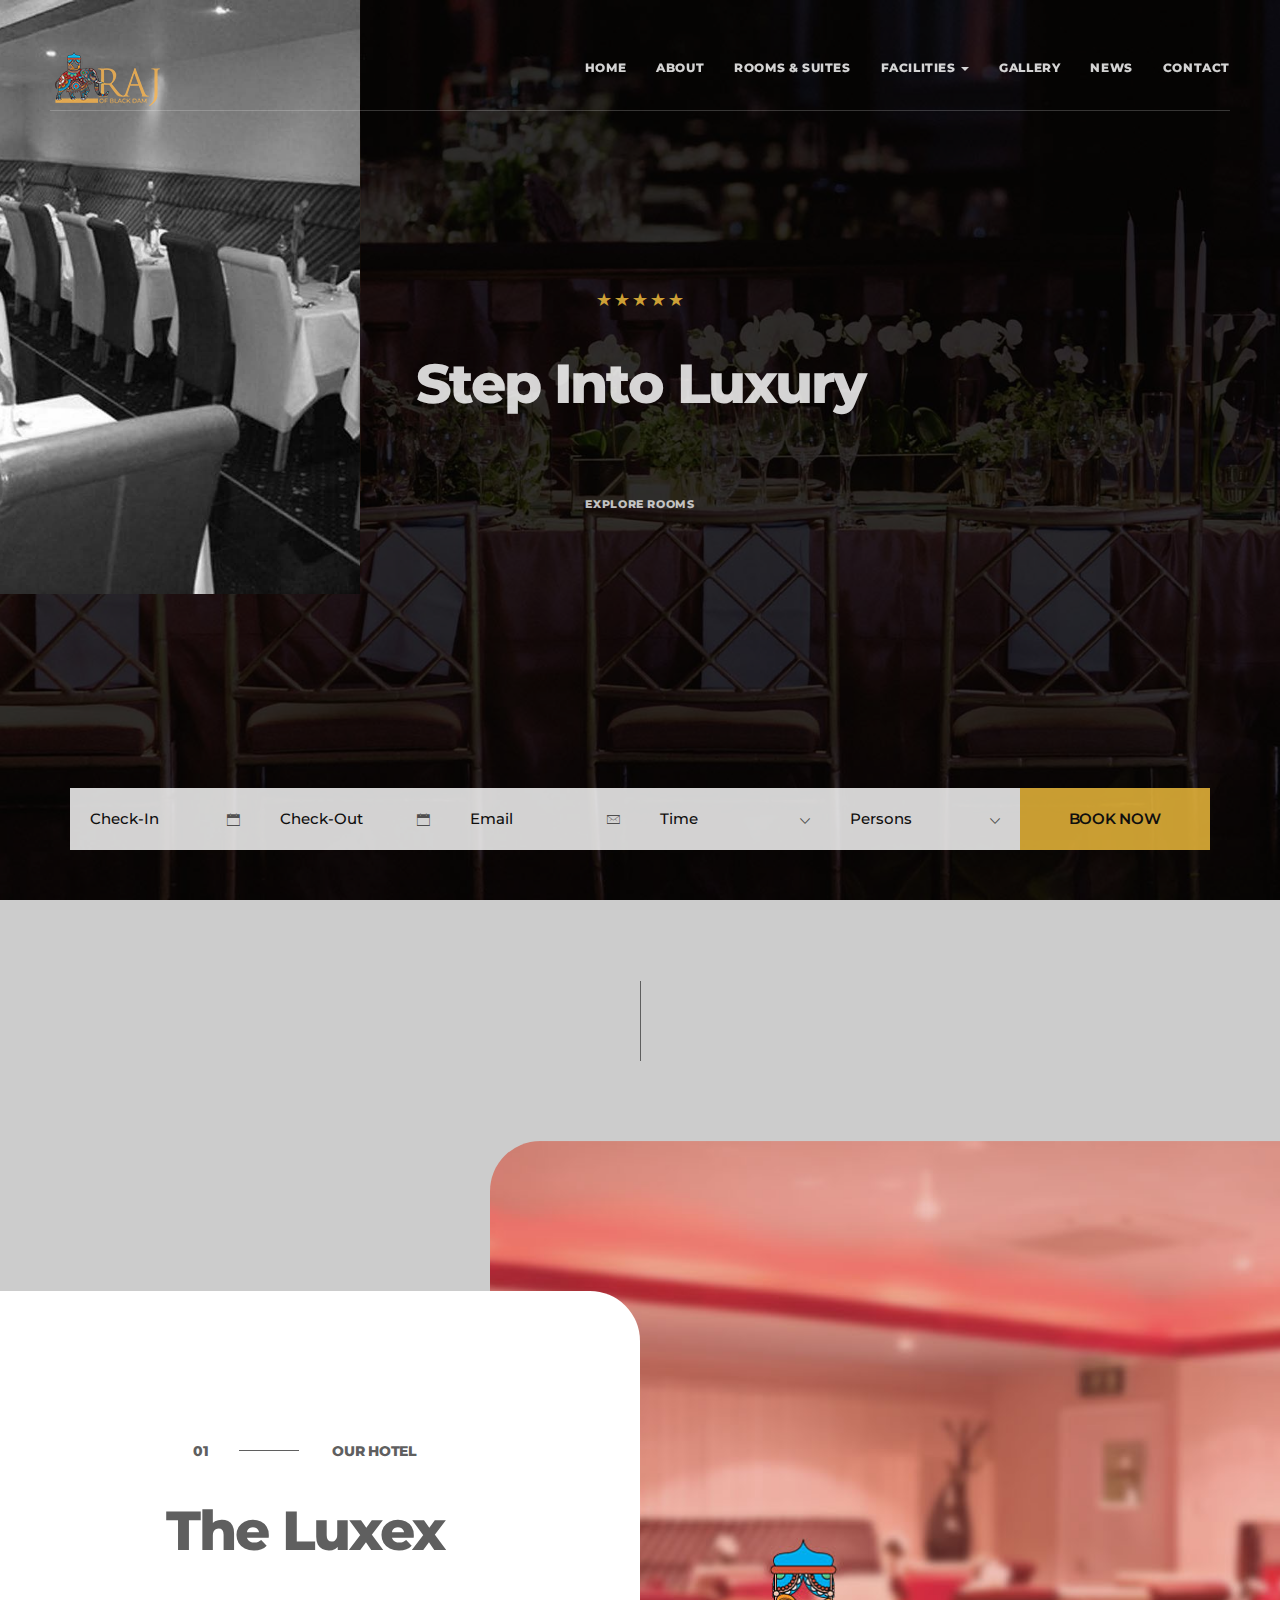
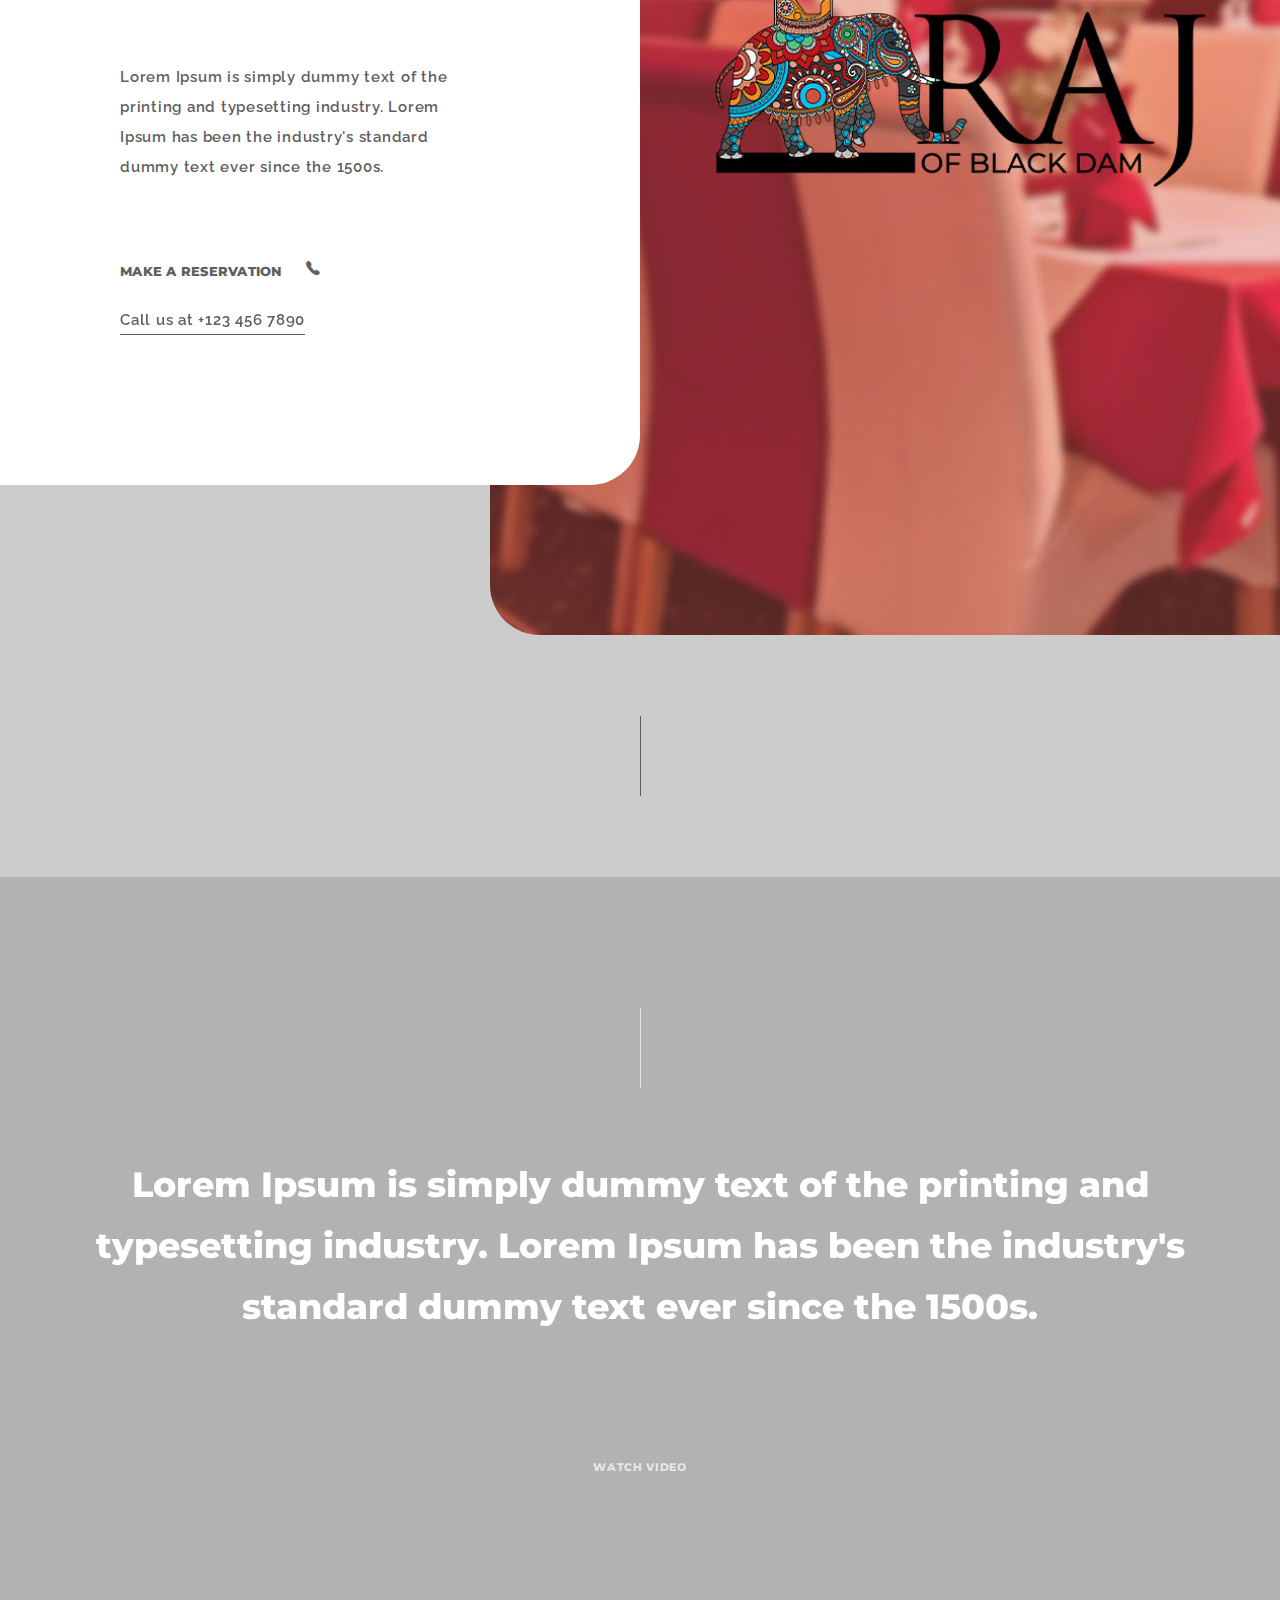
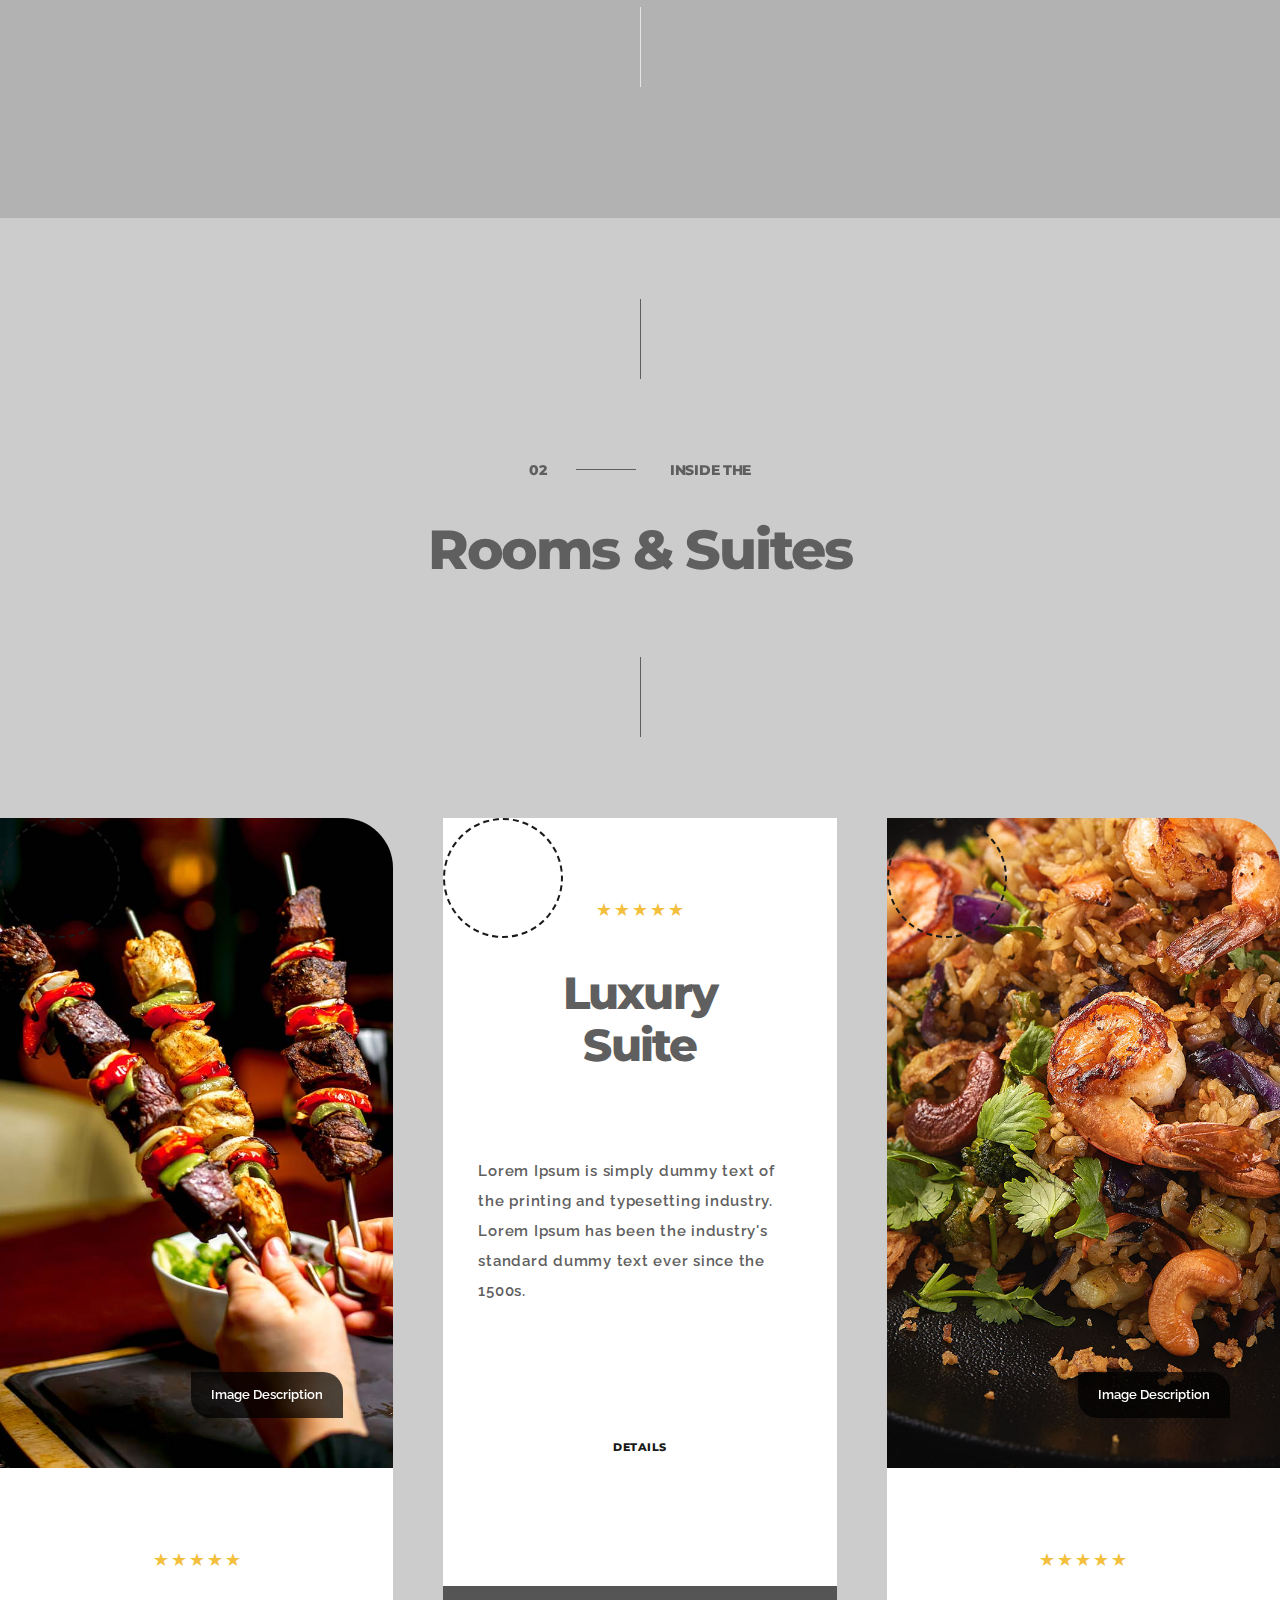
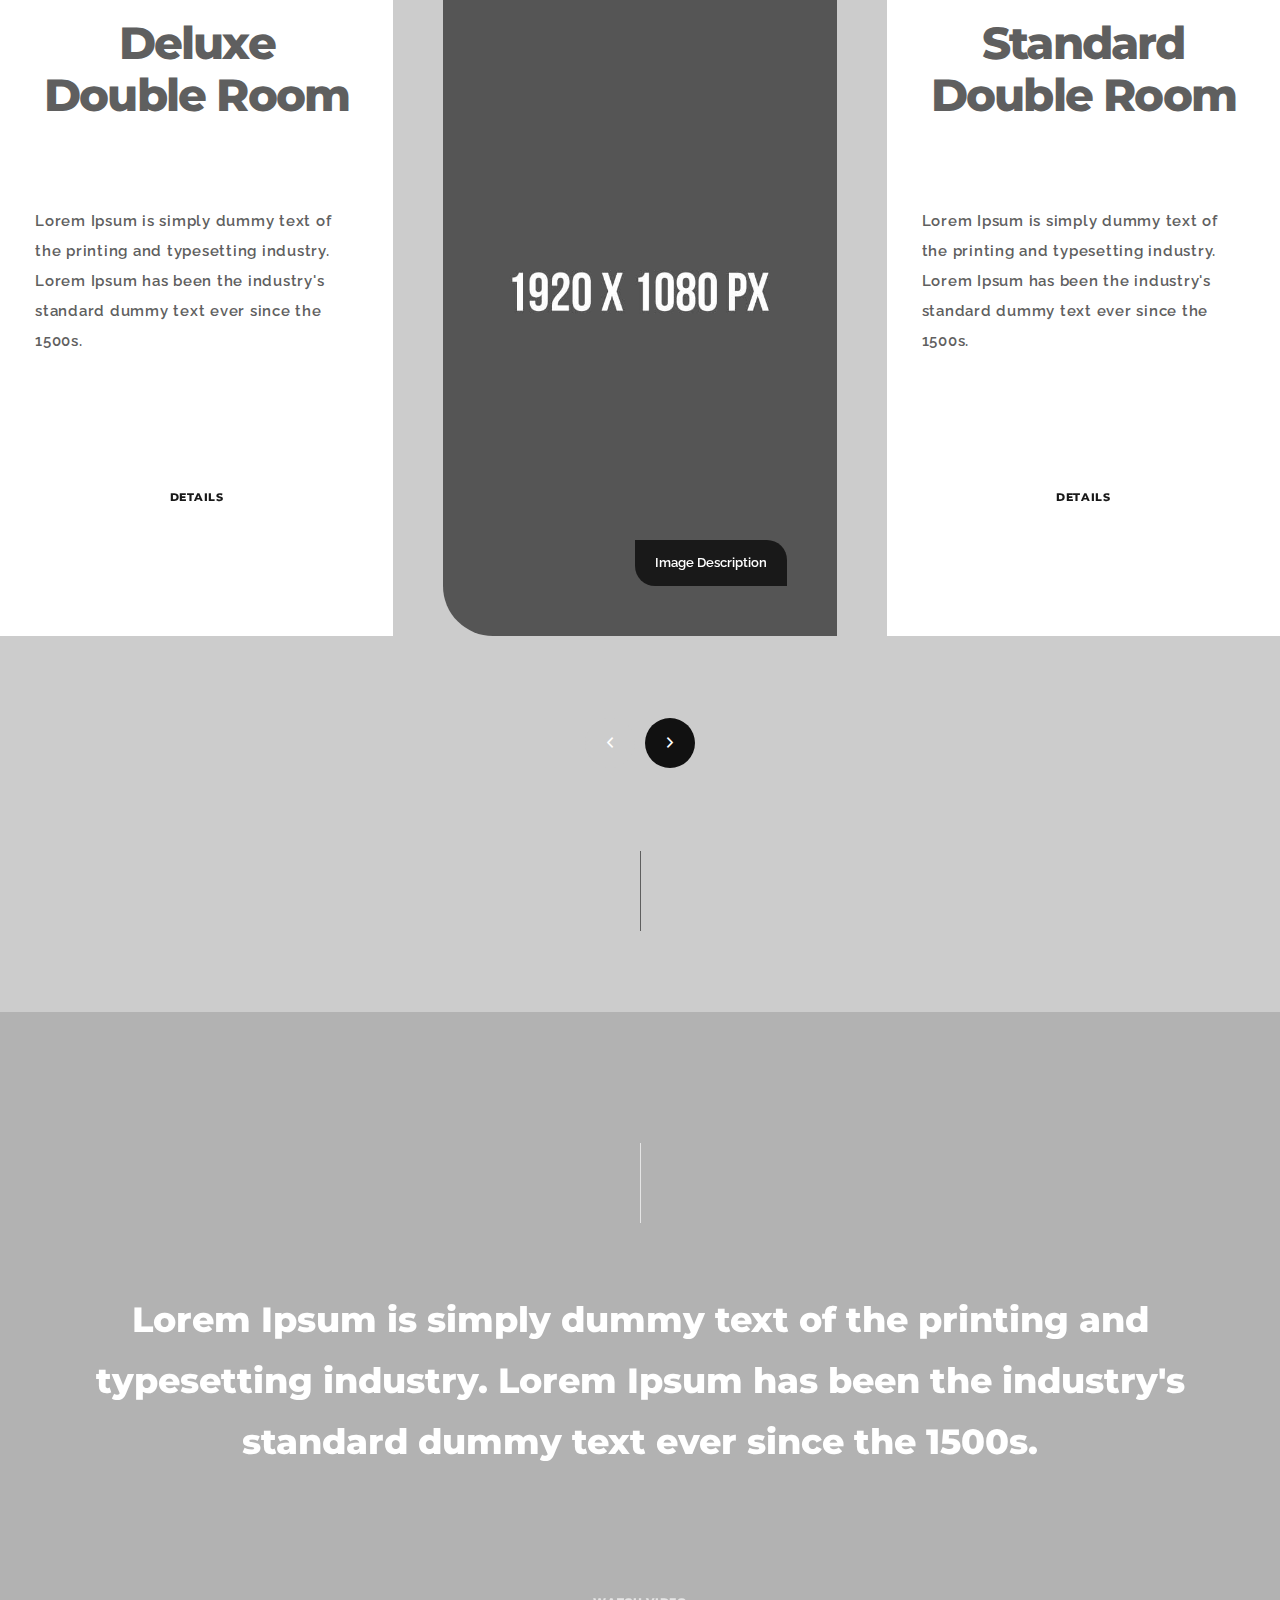
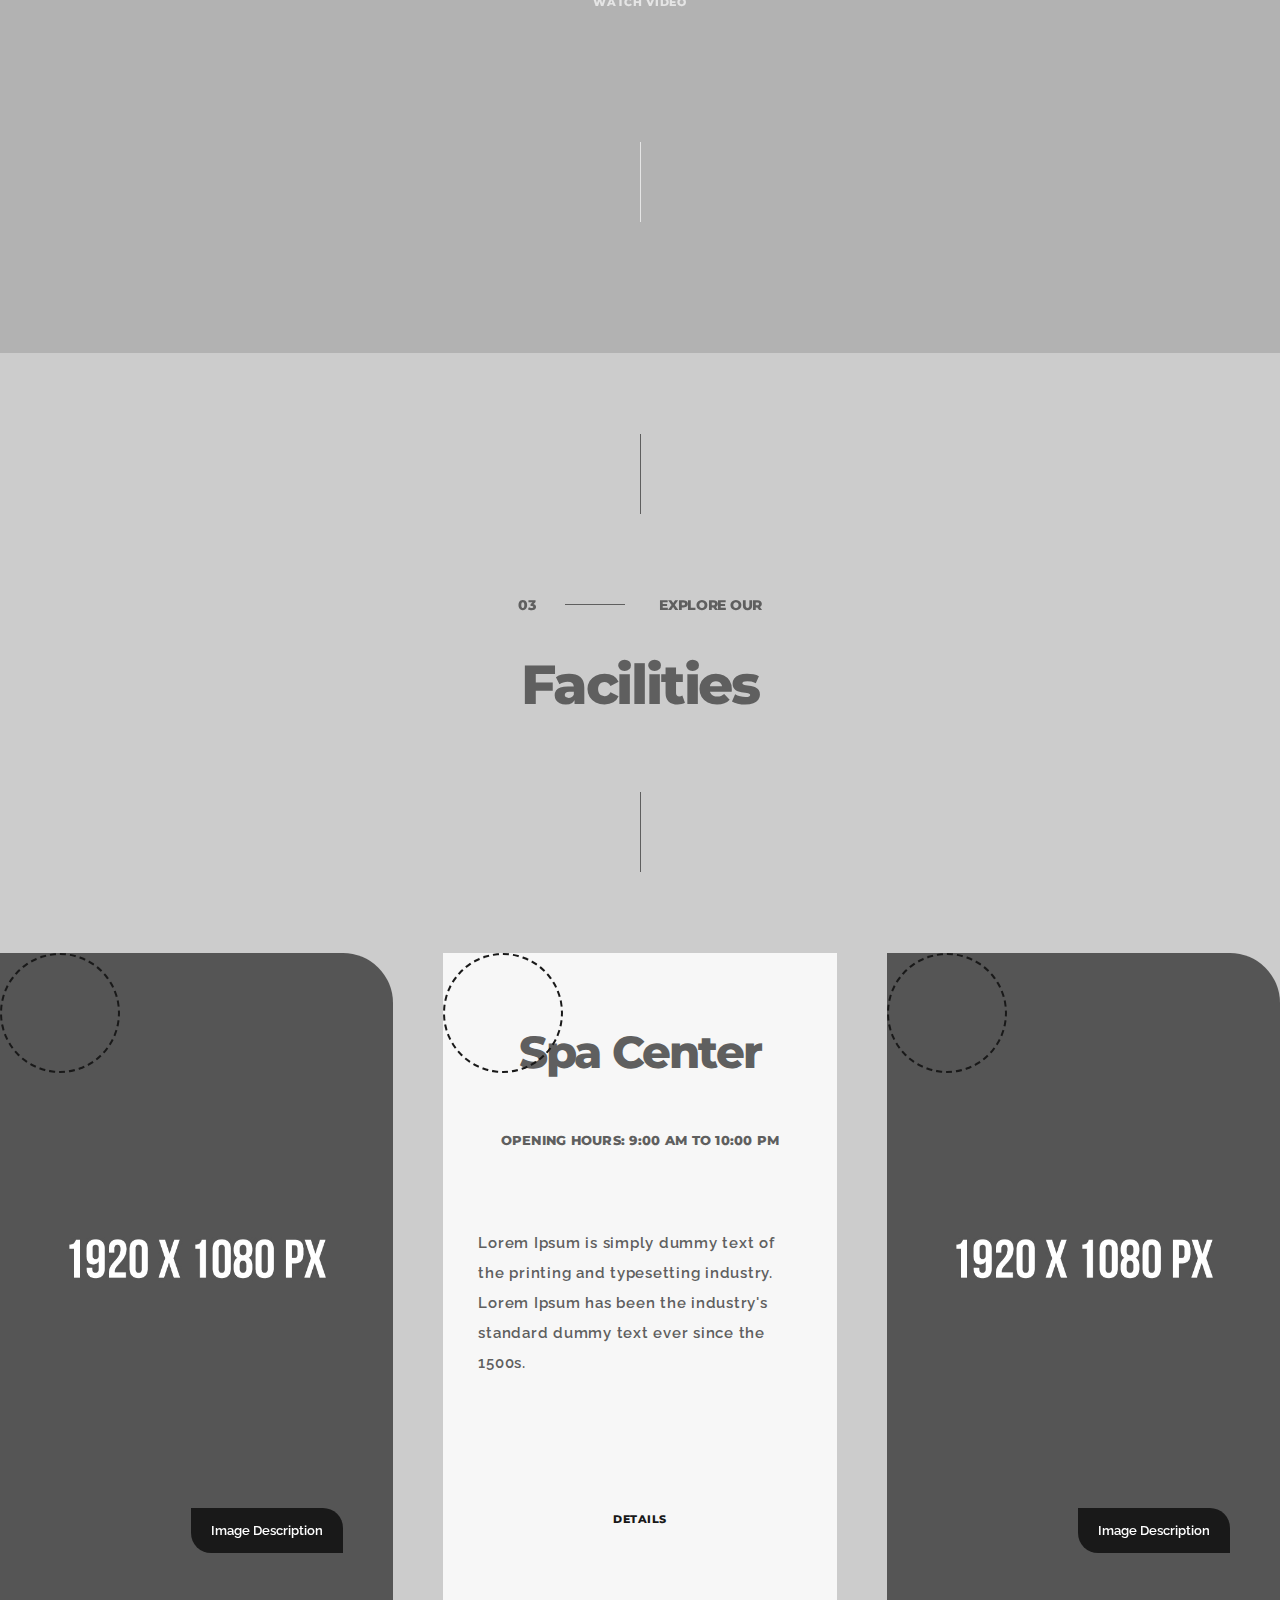
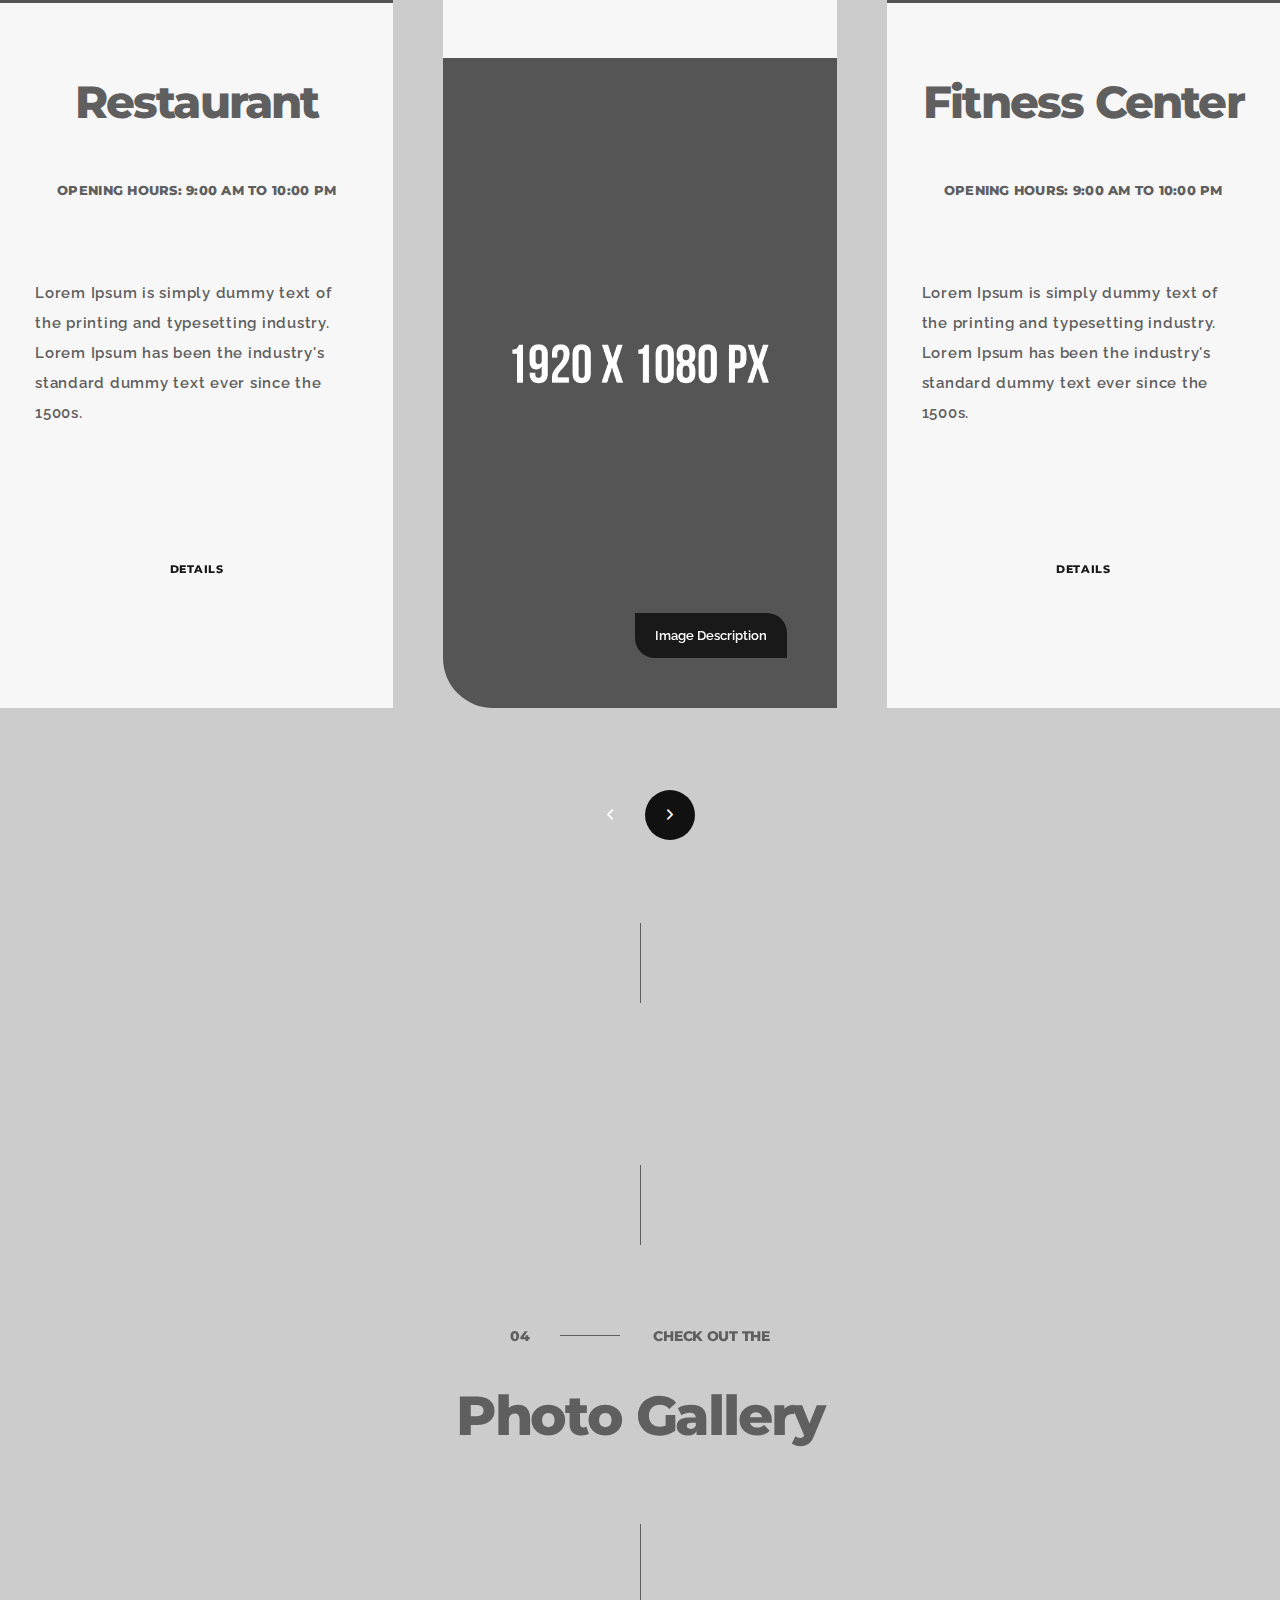
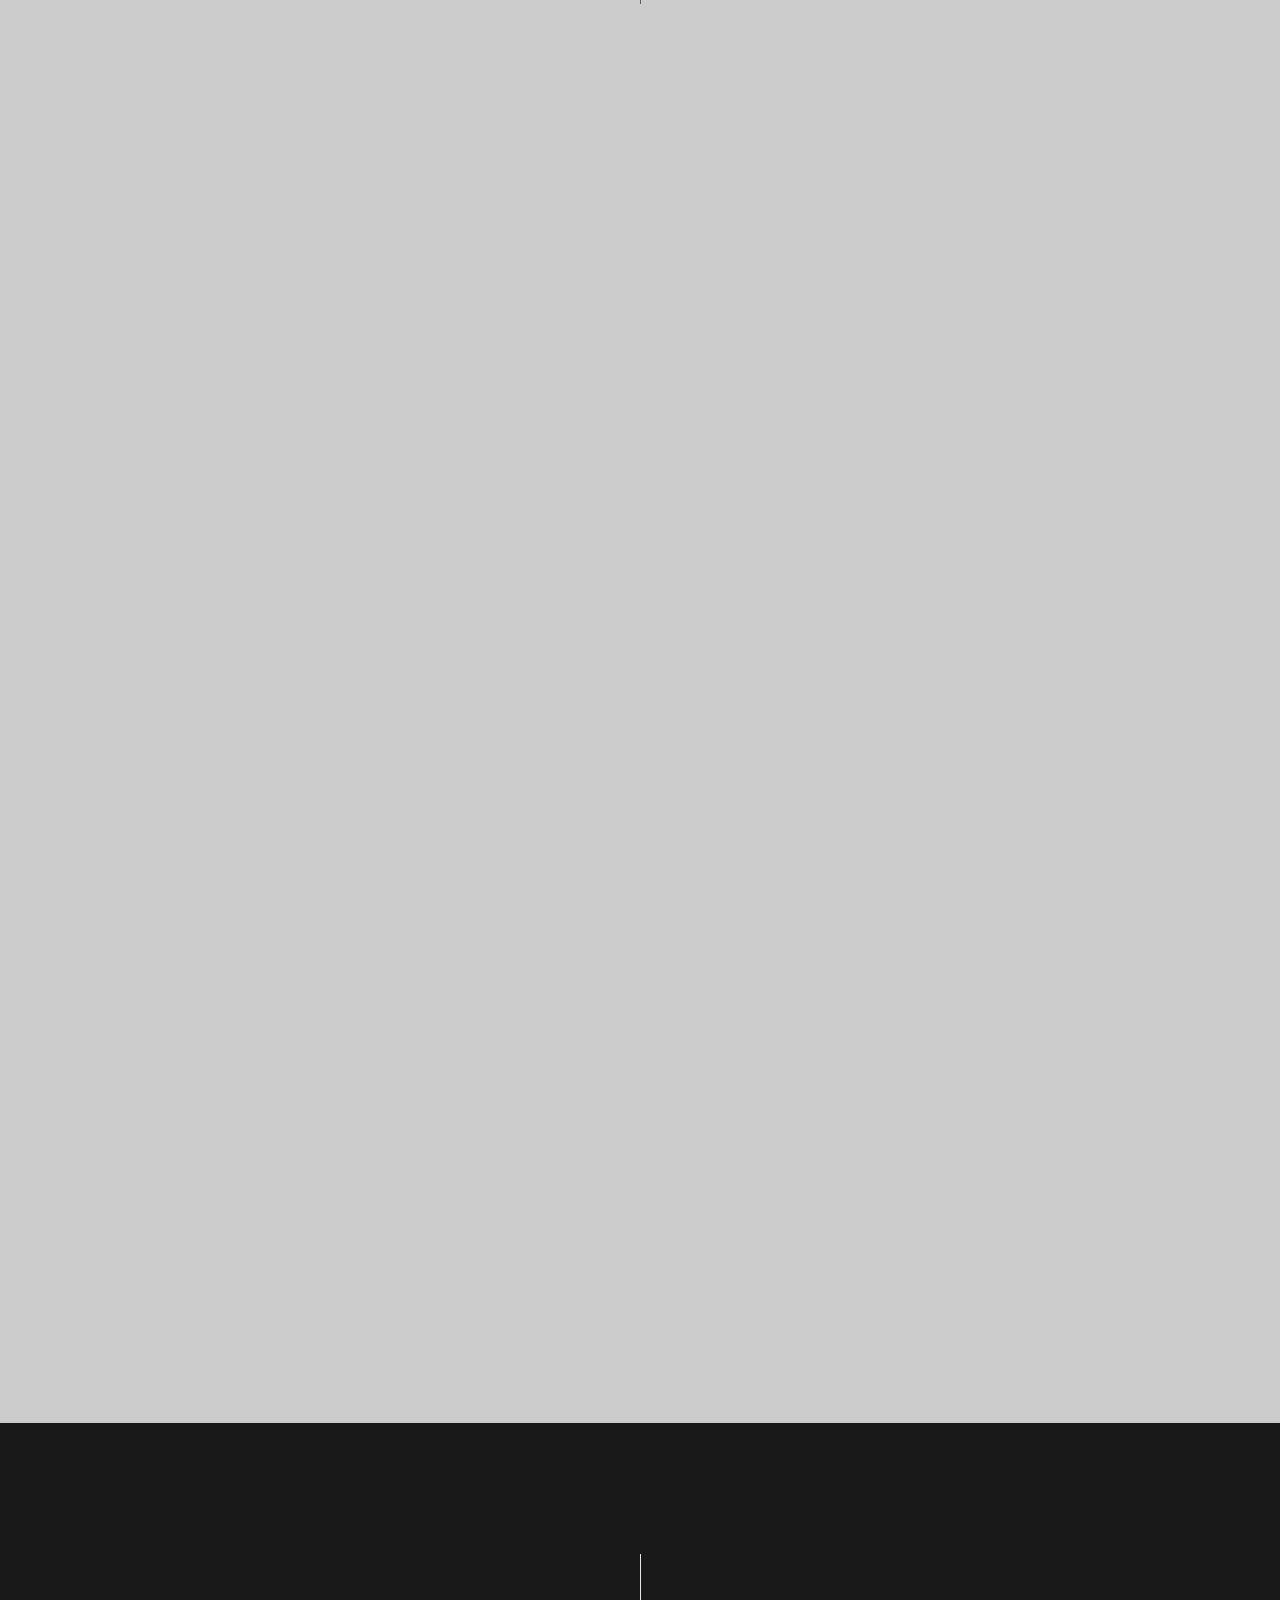
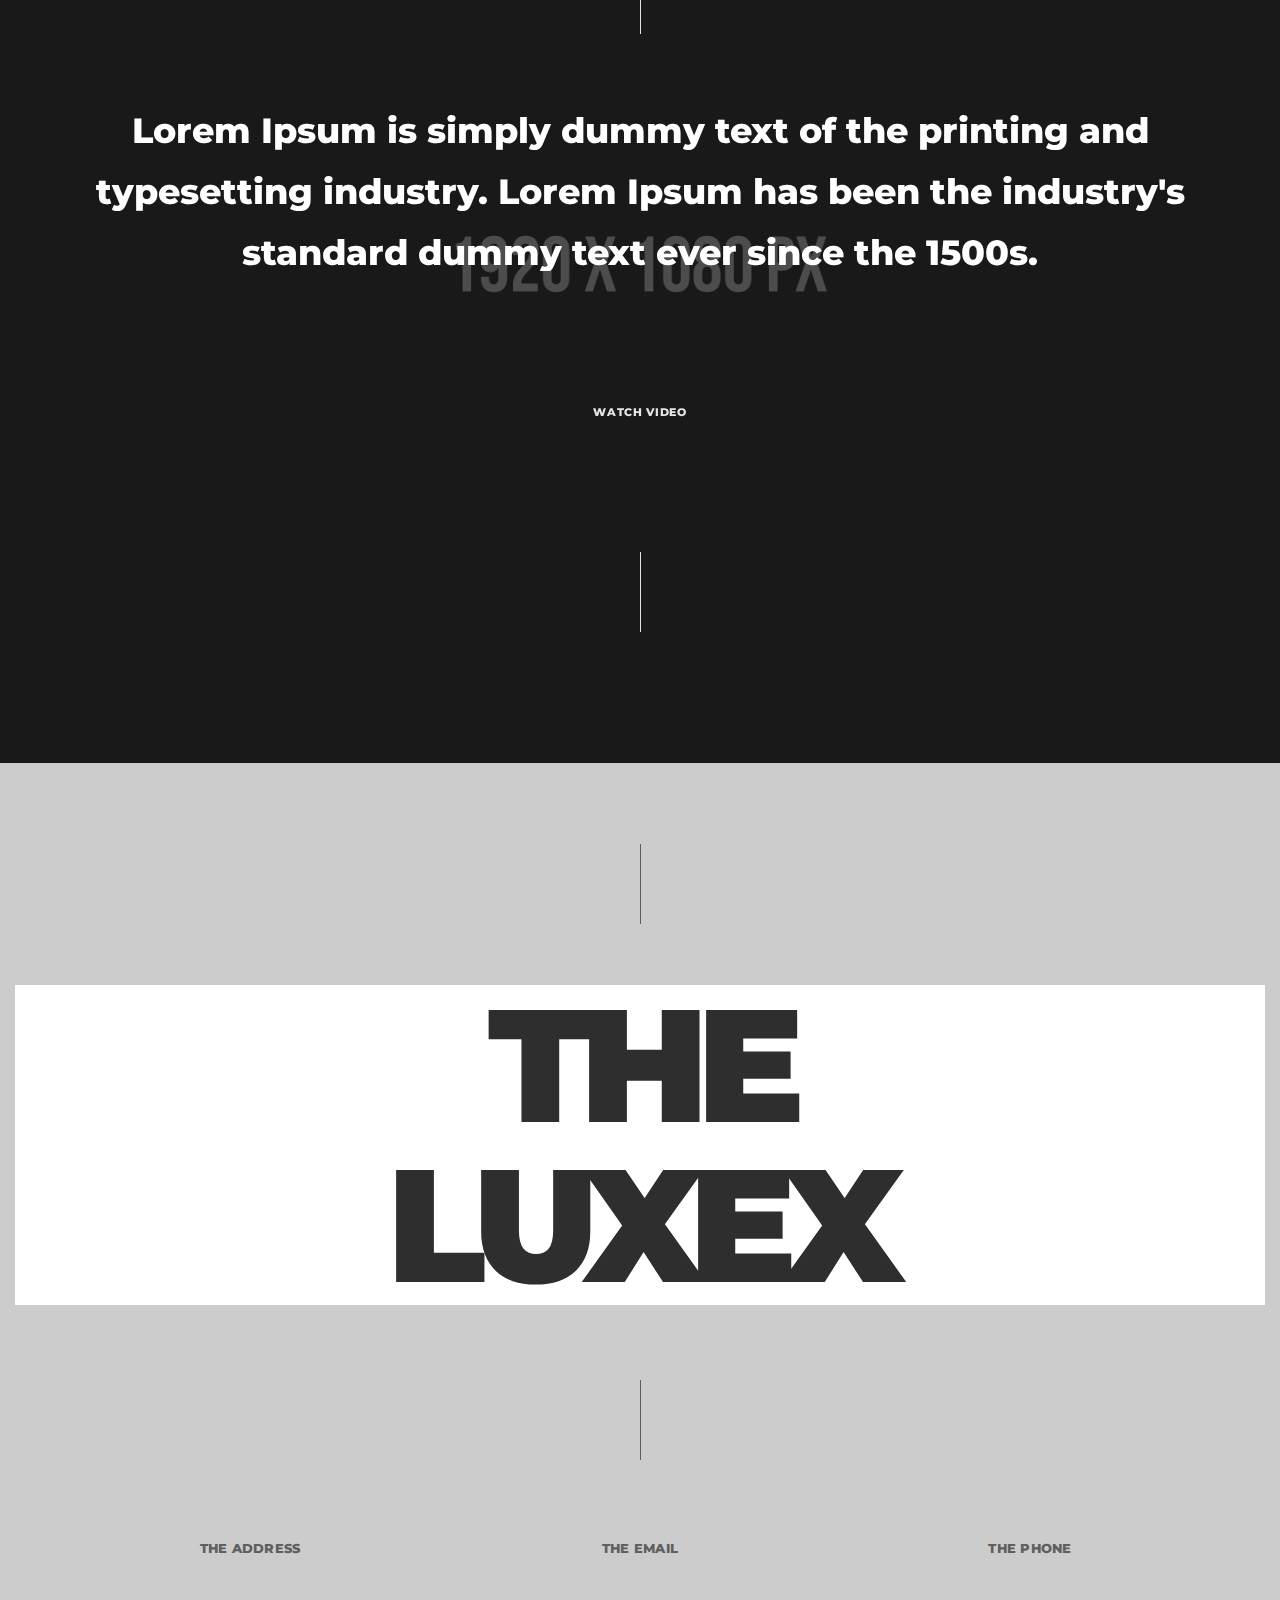
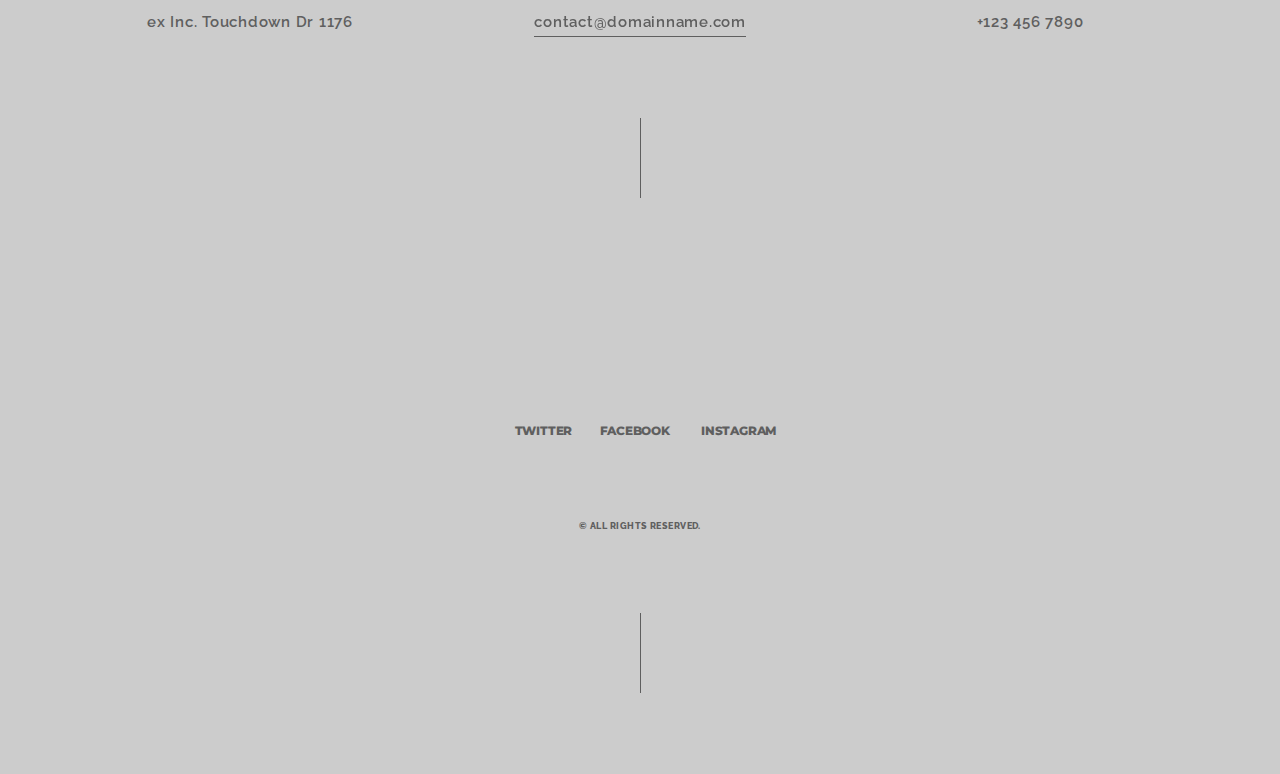
<file: index-03-S2.html>
<!DOCTYPE html>
<html lang="zxx">
    <head>
        <meta charset="utf-8">
        <title>
            Luxex - Hotel Booking Template
        </title>
        <meta content="" name="description">
        <meta content="" name="author">
        <meta content="" name="keywords">
        <meta content="width=device-width, initial-scale=1, maximum-scale=1" name="viewport">
        <!-- ex nihilo || September 2022 -->
        <!-- style start -->
        <link href="css/plugins.css" media="all" rel="stylesheet" type="text/css">
        <link href="css/style.css" media="all" rel="stylesheet" type="text/css">
        <!-- style end -->
        <!-- google fonts start -->
        <link href="https://fonts.googleapis.com/css?family=Raleway:100,200,300,400,500,600,700,800,900%7CMontserrat:400,400i,500,500i,600,600i,700,700i,800,800i,900,900i" rel="stylesheet" type=
            "text/css">
        <!-- google fonts end -->
    </head>
    <body>
        <!-- preloader start -->
        <div class="preloader-bg"></div>
        <div id="preloader">
            <div id="preloader-status">
                <div class="preloader-position loader">
                    <span></span>
                </div>
            </div>
        </div>
        <!-- preloader end -->
        <!-- tst line start -->
        <div class="tst-line-t"></div>
        <div class="tst-line-l"></div>
        <div class="tst-line-r"></div>
        <div class="tst-line-b"></div>
        <!-- tst line end -->
        <!-- border top start -->
        <!-- container start -->
        <div class="container-fluid nopadding">
            <div class="extra-margin-border">
                <div class="border-top"></div>
            </div>
        </div>
        <!-- container end -->
        <!-- border top end -->
        <!-- navigation start -->
        <nav class="navbar navbar-fixed-top navbar-bg-switch">
            <!-- container start -->
            <div class="container-fluid nopadding">
                <div class="navbar-header fadeIn-element">
                    <!-- logo start -->
                    <div class="logo">
                        <a class="navbar-brand logo" href="index.html">
                            <!-- logo light start -->
                            <img alt="Logo" class="logo-light" src="img/logo-light.png">
                            <!-- logo light end -->
                            <!-- logo dark start -->
                            <img alt="Logo" class="logo-dark" src="img/logo-dark.png">
                            <!-- logo dark end -->
                        </a>
                    </div>
                    <!-- logo end -->
                </div>
                <!-- main navigation start -->
                <div class="main-navigation fadeIn-element">
                    <div class="navbar-header">
                        <button aria-expanded="false" class="navbar-toggle collapsed" data-target="#navbar-collapse" data-toggle="collapse" type="button"><span class="sr-only">Toggle
                        navigation</span> <span class="icon-bar"></span> <span class="icon-bar"></span> <span class="icon-bar"></span></button>
                    </div>
                    <div class="collapse navbar-collapse" id="navbar-collapse">
                        <!-- menu start -->
                        <ul class="nav navbar-nav navbar-right">
                            <li>
                                <a href="index.html">Home</a>
                            </li>
                            <li>
                                <a href="about.html">About</a>
                            </li>
                            <li>
                                <a href="rooms.html">Rooms &amp; Suites</a>
                            </li>
                            <li class="dropdown">
                                <a href="#" class="dropdown-toggle disabled-custom" data-toggle="dropdown" role="button" aria-haspopup="true" aria-expanded="false">Facilities <span class="caret"></span></a>
                                <ul class="dropdown-menu">
                                    <li><a class="nav-close" href="restaurant.html">Restaurant</a></li>
                                    <li><a class="nav-close" href="spa.html">Spa Center</a></li>
                                    <li><a class="nav-close" href="fitness.html">Fitness Center</a></li>
                                    <li><a class="nav-close" href="pool.html">Indoor Pool</a></li>
                                </ul>
                            </li>
                            <li>
                                <a href="gallery.html">Gallery</a>
                            </li>
                            <li>
                                <a href="blog.html">News</a>       
                            </li>
                            <li>
                                <a href="contact.html">Contact</a>
                            </li>
                        </ul>
                        <!-- menu end -->
                    </div>
                </div>
                <!-- main navigation end -->
            </div>
            <!-- container end -->
        </nav>
        <!-- navigation end -->
        <!-- home start -->
        <div class="upper-page bg-dark" id="home">
            <!-- hero bg start -->
            <div class="hero-fullscreen">
                <div class="hero-fullscreen-FIX">
                    <div class="hero-bg">
                        <!-- hero slider wrapper start -->
                        <div class="swiper-container-wrapper">
                            <!-- swiper container start -->
                            <div class="swiper-container swiper2">
                                <!-- swiper wrapper start -->
                                <div class="swiper-wrapper">
                                    <!-- swiper slider item start -->
                                    <div class="swiper-slide">
                                        <div class="swiper-slide-inner">
                                            <!-- swiper slider item IMG start -->
                                            <div class="swiper-slide-inner-bg bg-img-1 overlay overlay-dark">
                                                <!-- HTML5 video URL start -->
                                                <video playsinline autoplay muted loop>
                                                    <source src="https://www.11-76.com/html5-videos-22/luxex/luxex-3.mp4" type="video/mp4">
                                                </video>
                                                <!-- HTML5 video URL end -->
                                            </div>
                                            <!-- swiper slider item IMG end -->
                                            <!-- swiper slider item txt start -->
                                            <div class="swiper-slide-inner-txt-2">
                                                <!-- section subtitle start -->
                                                <div class="star-wrapper fadeIn-element">
                                                    <span class="ion-ios-star"></span>
                                                    <span class="ion-ios-star"></span>
                                                    <span class="ion-ios-star"></span>
                                                    <span class="ion-ios-star"></span>
                                                    <span class="ion-ios-star"></span>
                                                </div>
                                                <!-- section subtitle end -->
                                                <!-- divider start -->
                                                <div class="divider-m"></div>
                                                <!-- divider end -->
                                                <!-- section title start -->
                                                <h1 class="hero-heading hero-heading-home fadeIn-element">
                                                    Step Into Luxury
                                                </h1>
                                                <!-- section title end -->
                                                <!-- divider start -->
                                                <div class="divider-m"></div>
                                                <!-- divider end -->
                                                <!-- button start -->
                                                <div class="more-wraper-center more-wraper-center-home fadeIn-element">
                                                    <a class="button button-effect" href="#rooms">
                                                        <div class="more-wraper-inner-home">
                                                            <i class="pulse"></i>
                                                            <div class="more-button-txt-center more-button-txt-center-home">
                                                                <span>Explore rooms</span>
                                                            </div>
                                                        </div>
                                                    </a>
                                                </div>
                                                <!-- button end -->
                                            </div>
                                            <!-- swiper slider item txt end -->
                                        </div>
                                    </div>
                                    <!-- swiper slider item end -->
                                </div>
                                <!-- swiper wrapper end -->   
                            </div>
                            <!-- swiper container end -->
                        </div>
                        <!-- hero slider wrapper end -->
                    </div>
                </div>
            </div>
            <!-- hero bg end -->
            <!-- scroll indicator start -->
            <div class="scroll-indicator scroll-indicator-home">
                <div class="scroll-indicator-wrapper">
                    <div class="scroll-line fadeIn-element"></div>
                </div>
            </div>
            <!-- scroll indicator end -->
        </div>
        <!-- home end -->
        <!-- separator start -->
        <div id="reservation-form-wrapper" class="section-all bg-dark reservation-form-wrapper-home">
            <!-- container start -->
            <div class="container-fluid nopadding nopadding-xs">
                <div class="extra-margin-container">
                    <!-- row start -->
                    <div class="row">
                        <!-- col start -->
                        <div class="col-lg-12">
                            <!-- divider start -->
                            <div class="divider-l"></div>
                            <!-- divider end -->
                            <!-- line start -->
                            <div class="the-line"></div>
                            <!-- line end -->
                            <!-- divider start -->
                            <div class="divider-l"></div>
                            <!-- divider end -->
                            <!-- divider start -->
                            <div class="divider-l visible-mobile-devices-2"></div>
                            <!-- divider end -->
                        </div>
                        <!-- col end -->
                    </div>
                    <!-- row end -->
                </div>
            </div>
            <!-- container end -->
        </div>
        <!-- separator end -->
        <!-- reservation form wrapper start -->
        <div>
            <!-- reservation form start -->
            <div class="reservation-wrapper reservation-wrapper-home fadeIn-element">
                <!-- container start -->
                <div class="container">
                    <div class="extra-margin-container">
                        <div class="reservation-inner clearfix">
                            <form action="reservation.php" id="form-2" class="form-2" method="post" name="send">
                                <div class="col-1 c-1">
                                    <div class="input-wrapper">
                                        <label>Check-In</label>
                                        <div class="input-inner">
                                            <input class="requiredField-r checkin form-control input datepicker" id="checkin" name="checkin" placeholder="Check-In" type="text">
                                        </div>
                                    </div>
                                </div>
                                <div class="col-1 c-2">
                                    <div class="input-wrapper">
                                        <label>Check-Out</label>
                                        <div class="input-inner">
                                            <input class="requiredField-r checkout form-control input datepicker" id="checkout" name="checkout" placeholder="Check-Out" type="text">
                                        </div>
                                    </div>
                                </div>
                                <div class="col-2 c-3">
                                    <div class="input-wrapper">
                                        <label>Date</label>
                                        <div class="input-inner input-inner-email">
                                            <input class="requiredField-r email" id="email-r" name="email" placeholder="Email" type="text">
                                        </div>
                                    </div>
                                </div>
                                <div class="col-2 c-4">
                                    <div class="select-wrapper">
                                        <label>Time</label>
                                        <div class="select-inner">
                                            <select class="requiredField-r time select2 select" id="time" name="time">
                                                <option class="" value="" selected="selected">Time</option>
                                                <option value="10:00 a.m.">10:00 a.m.</option>
                                                <option value="11:00 a.m.">11:00 a.m.</option>
                                                <option value="12:00 p.m.">12:00 p.m.</option>
                                                <option value="1:00 p.m.">1:00 p.m.</option>
                                            </select>
                                        </div>
                                    </div>
                                </div>
                                <div class="col-2 c-5">
                                    <div class="select-wrapper">
                                        <label>Persons</label>
                                        <div class="select-inner">
                                            <select class="requiredField-r persons select2 select" id="persons" name="persons">
                                                <option value="" selected="selected">Persons</option>
                                                <option value="1 Person">1 Person</option>
                                                <option value="2 Persons">2 Persons</option>
                                                <option value="3 Persons">3 Persons</option>
                                                <option value="4 Persons">4 Persons</option>
                                            </select>
                                        </div>
                                    </div>
                                </div>
                                <div class="col-3 c-6">
                                    <button type="submit" class="reservation-button">Book now</button>
                                </div>
                            </form>
                        </div>
                    </div>
                </div>
                <!-- container end -->
            </div>
            <!-- reservation form end -->
        </div>
        <!-- reservation form wrapper end -->
        <!-- vertical lines start -->
        <div class="vertical-lines-wrapper">
            <div class="vertical-lines"></div>
        </div>
        <!-- vertical lines end -->
        <!-- about start -->
        <div id="about" class="section-all bg-dark">
            <!-- container start -->
            <div class="container-fluid nopadding nopadding-xs">
                <div class="extra-margin-container">
                    <!-- row start -->
                    <div class="row">
                        <!-- col start -->
                        <div class="col-lg-12">
                            <!-- divider start -->
                            <div class="divider-l"></div>
                            <!-- divider end -->
                            <!-- line start -->
                            <div class="the-line"></div>
                            <!-- line end -->
                            <!-- divider start -->
                            <div class="divider-l"></div>
                            <!-- divider end -->
                        </div>
                        <!-- col end -->
                    </div>
                    <!-- row end -->
                    <!-- row start -->
                    <div class="row">
                        <!-- col start -->
                        <div class="col-lg-12">
                            <div class="post-list">
                                <div class="post-list-content-wrapper">
                                    <div class="post-list-wrapper">
                                        <!-- section item start -->
                                        <div class="post-list-item">
                                            <div class="container-custom post-list-item-container">
                                                <div class="row post-list-row">
                                                    <div class="col-lg-4-custom col-md-6-custom offset-lg-1-custom">
                                                        <div class="post-list-content post-list-content-reverse">
                                                            <!-- row start -->
                                                            <div class="row">
                                                                <!-- col start -->
                                                                <div class="col-md-12">
                                                                    <!-- divider start -->
                                                                    <div class="divider-l visible-mobile-devices"></div>
                                                                    <!-- divider end -->
                                                                    <!-- section title start -->
                                                                    <h2 class="section-heading">
                                                                        <span>01 </span> Our hotel
                                                                    </h2>
                                                                    <!-- section title end -->
                                                                    <!-- divider start -->
                                                                    <div class="divider-m"></div>
                                                                    <!-- divider end -->
                                                                    <!-- section title start -->
                                                                    <h2 class="hero-heading hero-heading-dark">
                                                                        The Luxex
                                                                    </h2>
                                                                    <!-- section title end -->
                                                                    <!-- divider start -->
                                                                    <div class="divider-l"></div>
                                                                    <!-- divider end -->
                                                                    <!-- section txt start -->
                                                                    <div class="section-txt">
                                                                        <p>
                                                                            Lorem Ipsum is simply dummy text of the printing and typesetting industry. Lorem Ipsum has been the industry's standard dummy text
                                                                            ever since the 1500s.
                                                                        </p>
                                                                    </div>
                                                                    <!-- section txt end -->
                                                                    <!-- divider start -->
                                                                    <div class="divider-l"></div>
                                                                    <!-- divider end -->      
                                                                    <!-- section txt start -->
                                                                    <div class="blog-tag blog-tag-rooms">Make a reservation <span class="ion-ios-telephone"></span></div>
                                                                    <!-- divider start -->
                                                                    <div class="divider-s"></div>
                                                                    <!-- divider end --> 
                                                                    <p><a class="link-effect" href="tel:1234567890">Call us at +123 456 7890</a></p>
                                                                    <!-- section txt end -->
                                                                    <!-- divider start -->
                                                                    <div class="divider-l visible-mobile-devices"></div>
                                                                    <!-- divider end -->
                                                                </div>
                                                                <!-- col end -->
                                                            </div>
                                                            <!-- row end -->
                                                        </div>
                                                    </div>
                                                </div>
                                            </div>
                                            <!-- section img start -->
                                            <div class="post-list-bg post-list-bg-reverse post-list-bg-all about-bg-1"></div>
                                            <!-- section img end -->
                                        </div>
                                        <!-- section item end -->
                                    </div>
                                </div>
                            </div>
                        </div>
                        <!-- col end -->
                    </div>
                    <!-- row end -->
                    <!-- row start -->
                    <div class="row">
                        <!-- col start -->
                        <div class="col-lg-12">
                            <!-- divider start -->
                            <div class="divider-l"></div>
                            <!-- divider end -->
                            <!-- line start -->
                            <div class="the-line"></div>
                            <!-- line end -->
                            <!-- divider start -->
                            <div class="divider-l"></div>
                            <!-- divider end -->
                        </div>
                        <!-- col end -->
                    </div>
                    <!-- row end -->
                </div>
            </div>
            <!-- container end -->
        </div>
        <!-- about end -->
        <!-- video testimonials start -->
        <div id="video-testimonials" class="section-all">
            <!-- container start -->
            <div class="container-fluid">
                <!-- row start -->
                <div class="row">
                    <!-- parallax wrapper start -->
                    <div class="parallax parallax-all">
                        <!-- HTML5 video URL start -->
                        <video playsinline autoplay muted loop>
                            <source src="https://www.11-76.com/html5-videos-22/luxex/luxex.mp4" type="video/mp4">
                        </video>
                        <!-- HTML5 video URL end -->
                        <!-- parallax overlay start -->
                        <div class="parallax-overlay-video-testimonials"></div>
                        <!-- parallax overlay end -->
                        <!-- parallax content start -->
                        <div class="parallax-content">
                            <!-- line start -->
                            <div class="the-line the-line-light"></div>
                            <!-- line end -->
                            <!-- divider start -->
                            <div class="divider-l"></div>
                            <!-- divider end -->
                            <!-- testimonials start -->
                            <div class="owl-carousel owl-carousel-testimonials">
                                <!-- testimonials quote start -->
                                <div class="testimonial testimonial-2">
                                    <div class="inner">
                                        <div class="quote">
                                            <blockquote class="quote-inner">
                                                Lorem Ipsum is simply dummy text of the printing and typesetting industry. Lorem Ipsum has been the industry's
                                                standard dummy text ever since the 1500s.
                                            </blockquote>
                                        </div>
                                    </div>
                                </div>
                                <!-- testimonials quote end -->
                                <!-- testimonials quote start -->
                                <div class="testimonial testimonial-2">
                                    <div class="inner">
                                        <div class="quote">
                                            <blockquote class="quote-inner">
                                                Suspendisse lobortis bibendum blandit. Fusce consectetur urna eget nunc interdum convallis. Sed volutpat vestibulum nisl a sollicitudin.
                                            </blockquote>
                                        </div>
                                    </div>
                                </div>
                                <!-- testimonials quote end -->
                                <!-- testimonials quote start -->
                                <div class="testimonial testimonial-2">
                                    <div class="inner">
                                        <div class="quote">
                                            <blockquote class="quote-inner">
                                                Aliquam erat volutpat. Vivamus ornare rhoncus tellus, eget feugiat lorem bibendum nec. Nam sapien urna, tincidunt vel semper id, rhoncus vel
                                                mauris.
                                            </blockquote>
                                        </div>
                                    </div>
                                </div>
                                <!-- testimonials quote end -->
                            </div>
                            <!-- testimonials end -->
                            <!-- divider start -->
                            <div class="divider-l"></div>
                            <!-- divider end -->
                            <!-- button start -->
                            <div class="more-wraper-center">
                                <a data-lity="" href="https://www.youtube.com/watch?v=4_y9pwXjkkQ">
                                    <div class="more-button-bg-center more-button-circle"></div>
                                    <div class="more-button-txt-center">
                                        <span>Watch Video</span>
                                    </div>
                                </a>
                            </div>
                            <!-- button end -->
                            <!-- divider start -->
                            <div class="divider-l"></div>
                            <!-- divider end -->
                            <!-- line start -->
                            <div class="the-line the-line-light"></div>
                            <!-- line end -->
                        </div>
                        <!-- parallax content end -->
                    </div>
                    <!-- parallax wrapper end -->
                </div>
                <!-- row end -->
            </div>
            <!-- container end -->
        </div>
        <!-- video testimonials end -->
        <!-- rooms start -->
        <div id="rooms" class="section-all bg-dark">
            <!-- container start -->
            <div class="container">
                <!-- row start -->
                <div class="row">
                    <!-- col start -->
                    <div class="col-lg-12">
                        <!-- divider start -->
                        <div class="divider-l"></div>
                        <!-- divider end -->
                        <!-- line start -->
                        <div class="the-line"></div>
                        <!-- line end -->
                        <!-- divider start -->
                        <div class="divider-l"></div>
                        <!-- divider end -->
                    </div>
                    <!-- col end -->
                </div>
                <!-- row end -->
                <!-- row start -->
                <div class="row">
                    <!-- col start -->
                    <div class="col-lg-12">
                        <!-- section title start -->
                        <h2 class="section-heading">
                            <span>02 </span> Inside the
                        </h2>
                        <!-- section title end -->
                        <!-- divider start -->
                        <div class="divider-m"></div>
                        <!-- divider end -->
                        <!-- section title start -->
                        <h2 class="hero-heading hero-heading-dark">
                            Rooms &amp; Suites
                        </h2>
                        <!-- section title end -->
                    </div>
                    <!-- col end -->
                </div>
                <!-- row end -->
                <!-- row start -->
                <div class="row">

                    <!-- col start -->
                    <div class="col-lg-12">
                        <!-- divider start -->
                        <div class="divider-l"></div>
                        <!-- divider end -->
                        <!-- line start -->
                        <div class="the-line"></div>
                        <!-- line end -->
                        <!-- divider start -->
                        <div class="divider-l"></div>
                        <!-- divider end -->
                    </div>
                    <!-- col end -->
                </div>
                <!-- row end -->
            </div>
            <!-- container end -->
            <!-- container start -->
            <div class="container-fluid nopadding">
                <!-- carousel start -->
                <div class="owl-carousel owl-carousel-rooms">
                    <!-- halve start -->
                    <div class="halves">
                        <!-- halve IMG start -->
                        <div class="half post-bg-all rooms-bg-1 all-bg-right"></div>
                        <a class="popup-photo" href="img/rooms/rooms-single/1.jpg" title="IMG Description">
                            <div class="image-caption">Image Description</div>
                        </a>
                        <!-- halve IMG end -->
                        <!-- halve TXT start -->
                        <div class="half half-color">
                            <!-- row start -->
                            <div class="row post-all-txt">
                                <!-- col start -->
                                <div class="col-md-12">
                                    <!-- divider start -->
                                    <div class="divider-l"></div>
                                    <!-- divider end -->
                                    <!-- section subtitle start -->
                                    <div class="star-wrapper">
                                        <span class="ion-ios-star"></span>
                                        <span class="ion-ios-star"></span>
                                        <span class="ion-ios-star"></span>
                                        <span class="ion-ios-star"></span>
                                        <span class="ion-ios-star"></span>
                                    </div>
                                    <!-- section subtitle end -->
                                    <!-- divider start -->
                                    <div class="divider-m"></div>
                                    <!-- divider end -->
                                    <!-- section title start -->
                                    <h2>
                                        Deluxe<br>
                                        Double Room
                                    </h2>
                                    <!-- section title end -->
                                    <!-- divider start -->
                                    <div class="divider-l"></div>
                                    <!-- divider end -->
                                    <!-- section txt start -->
                                    <p>
                                        Lorem Ipsum is simply dummy text of the printing and typesetting industry. Lorem
                                        Ipsum has been the industry's standard dummy text ever since the 1500s.
                                    </p>
                                    <!-- section txt end -->
                                    <!-- divider start -->
                                    <div class="divider-l"></div>
                                    <!-- divider end -->
                                    <!-- button start -->
                                    <div class="more-wraper-center">
                                        <a href="rooms-single.html">
                                            <div class="more-button-bg-center more-button-bg-center-dark more-button-bg-center-dark-close more-button-circle"></div>
                                            <div class="more-button-txt-center more-button-txt-center-close">
                                                <span>Details</span>
                                            </div>
                                        </a>
                                    </div>
                                    <!-- button end -->
                                    <!-- divider start -->
                                    <div class="divider-l"></div>
                                    <!-- divider end -->
                                </div>
                                <!-- col end -->
                            </div>
                            <!-- row end -->
                        </div>
                        <!-- halve TXT end -->
                    </div>
                    <!-- halve end -->
                    <!-- halve start -->
                    <div class="halves">
                        <!-- halve TXT start -->
                        <div class="half half-color">
                            <!-- row start -->
                            <div class="row post-all-txt">
                                <!-- col start -->
                                <div class="col-md-12">
                                    <!-- divider start -->
                                    <div class="divider-l"></div>
                                    <!-- divider end -->
                                    <!-- section subtitle start -->
                                    <div class="star-wrapper">
                                        <span class="ion-ios-star"></span>
                                        <span class="ion-ios-star"></span>
                                        <span class="ion-ios-star"></span>
                                        <span class="ion-ios-star"></span>
                                        <span class="ion-ios-star"></span>
                                    </div>
                                    <!-- section subtitle end -->
                                    <!-- divider start -->
                                    <div class="divider-m"></div>
                                    <!-- divider end -->
                                    <!-- section title start -->
                                    <h2>
                                        Luxury<br>
                                        Suite
                                    </h2>
                                    <!-- section title end -->
                                    <!-- divider start -->
                                    <div class="divider-l"></div>
                                    <!-- divider end -->
                                    <!-- section txt start -->
                                    <p>
                                        Lorem Ipsum is simply dummy text of the printing and typesetting industry. Lorem
                                        Ipsum has been the industry's standard dummy text ever since the 1500s.
                                    </p>
                                    <!-- section txt end -->
                                    <!-- divider start -->
                                    <div class="divider-l"></div>
                                    <!-- divider end -->
                                    <!-- button start -->
                                    <div class="more-wraper-center">
                                        <a href="rooms-single.html">
                                            <div class="more-button-bg-center more-button-bg-center-dark more-button-bg-center-dark-close more-button-circle"></div>
                                            <div class="more-button-txt-center more-button-txt-center-close">
                                                <span>Details</span>
                                            </div>
                                        </a>
                                    </div>
                                    <!-- button end -->
                                    <!-- divider start -->
                                    <div class="divider-l"></div>
                                    <!-- divider end -->
                                </div>
                                <!-- col end -->
                            </div>
                            <!-- row end -->
                        </div>
                        <!-- halve TXT end -->
                        <!-- halve IMG start -->
                        <div class="half post-bg-all rooms-bg-2 all-bg-left"></div>
                        <a class="popup-photo" href="img/rooms/rooms-single/2.jpg" title="IMG Description">
                            <div class="image-caption">Image Description</div>
                        </a>
                        <!-- halve IMG end -->
                    </div>
                    <!-- halve end -->
                    <!-- halve start -->
                    <div class="halves">
                        <!-- halve IMG start -->
                        <div class="half post-bg-all rooms-bg-3 all-bg-right"></div>
                        <a class="popup-photo" href="img/rooms/rooms-single/3.jpg" title="IMG Description">
                            <div class="image-caption">Image Description</div>
                        </a>
                        <!-- halve IMG end -->
                        <!-- halve TXT start -->
                        <div class="half half-color">
                            <!-- row start -->
                            <div class="row post-all-txt">
                                <!-- col start -->
                                <div class="col-md-12">
                                    <!-- divider start -->
                                    <div class="divider-l"></div>
                                    <!-- divider end -->
                                    <!-- section subtitle start -->
                                    <div class="star-wrapper">
                                        <span class="ion-ios-star"></span>
                                        <span class="ion-ios-star"></span>
                                        <span class="ion-ios-star"></span>
                                        <span class="ion-ios-star"></span>
                                        <span class="ion-ios-star"></span>
                                    </div>
                                    <!-- section subtitle end -->
                                    <!-- divider start -->
                                    <div class="divider-m"></div>
                                    <!-- divider end -->
                                    <!-- section title start -->
                                    <h2>
                                        Standard<br>
                                        Double Room
                                    </h2>
                                    <!-- section title end -->
                                    <!-- divider start -->
                                    <div class="divider-l"></div>
                                    <!-- divider end -->
                                    <!-- section txt start -->
                                    <p>
                                        Lorem Ipsum is simply dummy text of the printing and typesetting industry. Lorem
                                        Ipsum has been the industry's standard dummy text ever since the 1500s.
                                    </p>
                                    <!-- section txt end -->
                                    <!-- divider start -->
                                    <div class="divider-l"></div>
                                    <!-- divider end -->
                                    <!-- button start -->
                                    <div class="more-wraper-center">
                                        <a href="rooms-single.html">
                                            <div class="more-button-bg-center more-button-bg-center-dark more-button-bg-center-dark-close more-button-circle"></div>
                                            <div class="more-button-txt-center more-button-txt-center-close">
                                                <span>Details</span>
                                            </div>
                                        </a>
                                    </div>
                                    <!-- button end -->
                                    <!-- divider start -->
                                    <div class="divider-l"></div>
                                    <!-- divider end -->
                                </div>
                                <!-- col end -->
                            </div>
                            <!-- row end -->
                        </div>
                        <!-- halve TXT end -->
                    </div>
                    <!-- halve end -->
                    <!-- halve start -->
                    <div class="halves">
                        <!-- halve TXT start -->
                        <div class="half half-color">
                            <!-- row start -->
                            <div class="row post-all-txt">
                                <!-- col start -->
                                <div class="col-md-12">
                                    <!-- divider start -->
                                    <div class="divider-l"></div>
                                    <!-- divider end -->
                                    <!-- section subtitle start -->
                                    <div class="star-wrapper">
                                        <span class="ion-ios-star"></span>
                                        <span class="ion-ios-star"></span>
                                        <span class="ion-ios-star"></span>
                                        <span class="ion-ios-star"></span>
                                        <span class="ion-ios-star"></span>
                                    </div>
                                    <!-- section subtitle end -->
                                    <!-- divider start -->
                                    <div class="divider-m"></div>
                                    <!-- divider end -->
                                    <!-- section title start -->
                                    <h2>
                                        Family<br>
                                        Suite
                                    </h2>
                                    <!-- section title end -->
                                    <!-- divider start -->
                                    <div class="divider-l"></div>
                                    <!-- divider end -->
                                    <!-- section txt start -->
                                    <p>
                                        Lorem Ipsum is simply dummy text of the printing and typesetting industry. Lorem
                                        Ipsum has been the industry's standard dummy text ever since the 1500s.
                                    </p>
                                    <!-- section txt end -->
                                    <!-- divider start -->
                                    <div class="divider-l"></div>
                                    <!-- divider end -->
                                    <!-- button start -->
                                    <div class="more-wraper-center">
                                        <a href="rooms-single.html">
                                            <div class="more-button-bg-center more-button-bg-center-dark more-button-bg-center-dark-close more-button-circle"></div>
                                            <div class="more-button-txt-center more-button-txt-center-close">
                                                <span>Details</span>
                                            </div>
                                        </a>
                                    </div>
                                    <!-- button end -->
                                    <!-- divider start -->
                                    <div class="divider-l"></div>
                                    <!-- divider end -->
                                </div>
                                <!-- col end -->
                            </div>
                            <!-- row end -->
                        </div>
                        <!-- halve TXT end -->
                        <!-- halve IMG start -->
                        <div class="half post-bg-all rooms-bg-4 all-bg-left"></div>
                        <a class="popup-photo" href="img/rooms/rooms-single/4.jpg" title="IMG Description">
                            <div class="image-caption">Image Description</div>
                        </a>
                        <!-- halve IMG end -->
                    </div>
                    <!-- halve end -->
                    <!-- halve start -->
                    <div class="halves">
                        <!-- halve IMG start -->
                        <div class="half post-bg-all rooms-bg-5 all-bg-right"></div>
                        <a class="popup-photo" href="img/rooms/rooms-single/5.jpg" title="IMG Description">
                            <div class="image-caption">Image Description</div>
                        </a>
                        <!-- halve IMG end -->
                        <!-- halve TXT start -->
                        <div class="half half-color">
                            <!-- row start -->
                            <div class="row post-all-txt">
                                <!-- col start -->
                                <div class="col-md-12">
                                    <!-- divider start -->
                                    <div class="divider-l"></div>
                                    <!-- divider end -->
                                    <!-- section subtitle start -->
                                    <div class="star-wrapper">
                                        <span class="ion-ios-star"></span>
                                        <span class="ion-ios-star"></span>
                                        <span class="ion-ios-star"></span>
                                        <span class="ion-ios-star"></span>
                                        <span class="ion-ios-star"></span>
                                    </div>
                                    <!-- section subtitle end -->
                                    <!-- divider start -->
                                    <div class="divider-m"></div>
                                    <!-- divider end -->
                                    <!-- section title start -->
                                    <h2>
                                        Standard<br>
                                        Single Room
                                    </h2>
                                    <!-- section title end -->
                                    <!-- divider start -->
                                    <div class="divider-l"></div>
                                    <!-- divider end -->
                                    <!-- section txt start -->
                                    <p>
                                        Lorem Ipsum is simply dummy text of the printing and typesetting industry. Lorem
                                        Ipsum has been the industry's standard dummy text ever since the 1500s.
                                    </p>
                                    <!-- section txt end -->
                                    <!-- divider start -->
                                    <div class="divider-l"></div>
                                    <!-- divider end -->
                                    <!-- button start -->
                                    <div class="more-wraper-center">
                                        <a href="rooms-single.html">
                                            <div class="more-button-bg-center more-button-bg-center-dark more-button-bg-center-dark-close more-button-circle"></div>
                                            <div class="more-button-txt-center more-button-txt-center-close">
                                                <span>Details</span>
                                            </div>
                                        </a>
                                    </div>
                                    <!-- button end -->
                                    <!-- divider start -->
                                    <div class="divider-l"></div>
                                    <!-- divider end -->
                                </div>
                                <!-- col end -->
                            </div>
                            <!-- row end -->
                        </div>
                        <!-- halve TXT end -->
                    </div>
                    <!-- halve end -->
                </div>
                <!-- carousel end -->
                <!-- divider start -->
                <div class="divider-l"></div>
                <!-- divider end -->
                <!-- owl nav start -->
                <div class="owl-nav owl-nav-custom-rooms"></div>
                <!-- owl nav end -->
                <!-- row start -->
                <div class="row">
                    <!-- col start -->
                    <div class="col-lg-12">
                        <!-- divider start -->
                        <div class="divider-l"></div>
                        <!-- divider end -->
                        <!-- line start -->
                        <div class="the-line"></div>
                        <!-- line end -->
                        <!-- divider start -->
                        <div class="divider-l"></div>
                        <!-- divider end -->
                    </div>
                    <!-- col end -->
                </div>
                <!-- row end -->
            </div>
            <!-- container end -->
        </div>
        <!-- rooms end -->
        <!-- video testimonials start -->
        <div id="video-testimonials-2" class="section-all">
            <!-- container start -->
            <div class="container-fluid">
                <!-- row start -->
                <div class="row">
                    <!-- parallax wrapper start -->
                    <div class="parallax parallax-all">
                        <!-- HTML5 video URL start -->
                        <video playsinline autoplay muted loop>
                            <source src="https://www.11-76.com/html5-videos-22/luxex/luxex-2.mp4" type="video/mp4">
                        </video>
                        <!-- HTML5 video URL end -->
                        <!-- parallax overlay start -->
                        <div class="parallax-overlay-video-testimonials"></div>
                        <!-- parallax overlay end -->
                        <!-- parallax content start -->
                        <div class="parallax-content">
                            <!-- line start -->
                            <div class="the-line the-line-light"></div>
                            <!-- line end -->
                            <!-- divider start -->
                            <div class="divider-l"></div>
                            <!-- divider end -->
                            <!-- testimonials start -->
                            <div class="owl-carousel owl-carousel-testimonials">
                                <!-- testimonials quote start -->
                                <div class="testimonial testimonial-2">
                                    <div class="inner">
                                        <div class="quote">
                                            <blockquote class="quote-inner">
                                                Lorem Ipsum is simply dummy text of the printing and typesetting industry. Lorem Ipsum has been the industry's
                                                standard dummy text ever since the 1500s.
                                            </blockquote>
                                        </div>
                                    </div>
                                </div>
                                <!-- testimonials quote end -->
                                <!-- testimonials quote start -->
                                <div class="testimonial testimonial-2">
                                    <div class="inner">
                                        <div class="quote">
                                            <blockquote class="quote-inner">
                                                Suspendisse lobortis bibendum blandit. Fusce consectetur urna eget nunc interdum convallis. Sed volutpat vestibulum nisl a sollicitudin.
                                            </blockquote>
                                        </div>
                                    </div>
                                </div>
                                <!-- testimonials quote end -->
                                <!-- testimonials quote start -->
                                <div class="testimonial testimonial-2">
                                    <div class="inner">
                                        <div class="quote">
                                            <blockquote class="quote-inner">
                                                Aliquam erat volutpat. Vivamus ornare rhoncus tellus, eget feugiat lorem bibendum nec. Nam sapien urna, tincidunt vel semper id, rhoncus vel
                                                mauris.
                                            </blockquote>
                                        </div>
                                    </div>
                                </div>
                                <!-- testimonials quote end -->
                            </div>
                            <!-- testimonials end -->
                            <!-- divider start -->
                            <div class="divider-l"></div>
                            <!-- divider end -->
                            <!-- button start -->
                            <div class="more-wraper-center">
                                <a data-lity="" href="https://www.youtube.com/watch?v=4_y9pwXjkkQ">
                                    <div class="more-button-bg-center more-button-circle"></div>
                                    <div class="more-button-txt-center">
                                        <span>Watch Video</span>
                                    </div>
                                </a>
                            </div>
                            <!-- button end -->
                            <!-- divider start -->
                            <div class="divider-l"></div>
                            <!-- divider end -->
                            <!-- line start -->
                            <div class="the-line the-line-light"></div>
                            <!-- line end -->
                        </div>
                        <!-- parallax content end -->
                    </div>
                    <!-- parallax wrapper end -->
                </div>
                <!-- row end -->
            </div>
            <!-- container end -->
        </div>
        <!-- video testimonials end -->
        <!-- facilities start -->
        <div id="facilities" class="section-all bg-light">
            <!-- container start -->
            <div class="container">
                <!-- row start -->
                <div class="row">
                    <!-- col start -->
                    <div class="col-lg-12">
                        <!-- divider start -->
                        <div class="divider-l"></div>
                        <!-- divider end -->
                        <!-- line start -->
                        <div class="the-line"></div>
                        <!-- line end -->
                        <!-- divider start -->
                        <div class="divider-l"></div>
                        <!-- divider end -->
                    </div>
                    <!-- col end -->
                </div>
                <!-- row end -->
                <!-- row start -->
                <div class="row">
                    <!-- col start -->
                    <div class="col-lg-12">
                        <!-- section title start -->
                        <h2 class="section-heading">
                            <span>03 </span> Explore our
                        </h2>
                        <!-- section title end -->
                        <!-- divider start -->
                        <div class="divider-m"></div>
                        <!-- divider end -->
                        <!-- section title start -->
                        <h2 class="hero-heading hero-heading-dark">
                            Facilities
                        </h2>
                        <!-- section title end -->
                    </div>
                    <!-- col end -->
                </div>
                <!-- row end -->
                <!-- row start -->
                <div class="row">
                    <!-- col start -->
                    <div class="col-lg-12">
                        <!-- divider start -->
                        <div class="divider-l"></div>
                        <!-- divider end -->
                        <!-- line start -->
                        <div class="the-line"></div>
                        <!-- line end -->
                        <!-- divider start -->
                        <div class="divider-l"></div>
                        <!-- divider end -->
                    </div>
                    <!-- col end -->
                </div>
                <!-- row end -->
            </div>
            <!-- container end -->
            <!-- container start -->
            <div class="container-fluid nopadding">
                <!-- carousel start -->
                <div class="owl-carousel owl-carousel-facilities">
                    <!-- halve start -->
                    <div class="halves">
                        <!-- halve IMG start -->
                        <div class="half post-bg-all facilities-bg-1 all-bg-right"></div>
                        <a class="popup-photo" href="img/facilities/1.jpg" title="IMG Description">
                            <div class="image-caption">Image Description</div>
                        </a>
                        <!-- halve IMG end -->
                        <!-- halve TXT start -->
                        <div class="half half-color half-color-invert">
                            <!-- row start -->
                            <div class="row post-all-txt">
                                <!-- col start -->
                                <div class="col-md-12">
                                    <!-- divider start -->
                                    <div class="divider-l"></div>
                                    <!-- divider end -->
                                    <!-- section title start -->
                                    <h2>
                                        Restaurant
                                    </h2>
                                    <!-- section title end -->
                                    <!-- divider start -->
                                    <div class="divider-m"></div>
                                    <!-- divider end -->
                                    <!-- section subtitle start -->
                                    <div class="blog-tag">Opening hours: 9:00 am to 10:00 pm</div>
                                    <!-- section subtitle end -->
                                    <!-- divider start -->
                                    <div class="divider-l"></div>
                                    <!-- divider end -->
                                    <!-- section txt start -->
                                    <p>
                                        Lorem Ipsum is simply dummy text of the printing and typesetting industry. Lorem
                                        Ipsum has been the industry's standard dummy text ever since the 1500s.
                                    </p>
                                    <!-- section txt end -->
                                    <!-- divider start -->
                                    <div class="divider-l"></div>
                                    <!-- divider end -->
                                    <!-- button start -->
                                    <div class="more-wraper-center">
                                        <a href="restaurant.html">
                                            <div class="more-button-bg-center more-button-bg-center-dark more-button-bg-center-dark-close more-button-circle"></div>
                                            <div class="more-button-txt-center more-button-txt-center-close">
                                                <span>Details</span>
                                            </div>
                                        </a>
                                    </div>
                                    <!-- button end -->
                                    <!-- divider start -->
                                    <div class="divider-l"></div>
                                    <!-- divider end -->
                                </div>
                                <!-- col end -->
                            </div>
                            <!-- row end -->
                        </div>
                        <!-- halve TXT end -->
                    </div>
                    <!-- halve end -->
                    <!-- halve start -->
                    <div class="halves">
                        <!-- halve TXT start -->
                        <div class="half half-color half-color-invert">
                            <!-- row start -->
                            <div class="row post-all-txt">
                                <!-- col start -->
                                <div class="col-md-12">
                                    <!-- divider start -->
                                    <div class="divider-l"></div>
                                    <!-- divider end -->
                                    <!-- section title start -->
                                    <h2>
                                        Spa Center
                                    </h2>
                                    <!-- section title end -->
                                    <!-- divider start -->
                                    <div class="divider-m"></div>
                                    <!-- divider end -->
                                    <!-- section subtitle start -->
                                    <div class="blog-tag">Opening hours: 9:00 am to 10:00 pm</div>
                                    <!-- section subtitle end -->
                                    <!-- divider start -->
                                    <div class="divider-l"></div>
                                    <!-- divider end -->
                                    <!-- section txt start -->
                                    <p>
                                        Lorem Ipsum is simply dummy text of the printing and typesetting industry. Lorem
                                        Ipsum has been the industry's standard dummy text ever since the 1500s.
                                    </p>
                                    <!-- section txt end -->
                                    <!-- divider start -->
                                    <div class="divider-l"></div>
                                    <!-- divider end -->
                                    <!-- button start -->
                                    <div class="more-wraper-center">
                                        <a href="spa.html">
                                            <div class="more-button-bg-center more-button-bg-center-dark more-button-bg-center-dark-close more-button-circle"></div>
                                            <div class="more-button-txt-center more-button-txt-center-close">
                                                <span>Details</span>
                                            </div>
                                        </a>
                                    </div>
                                    <!-- button end -->
                                    <!-- divider start -->
                                    <div class="divider-l"></div>
                                    <!-- divider end -->
                                </div>
                                <!-- col end -->
                            </div>
                            <!-- row end -->
                        </div>
                        <!-- halve TXT end -->
                        <!-- halve IMG start -->
                        <div class="half post-bg-all facilities-bg-2 all-bg-left"></div>
                        <a class="popup-photo" href="img/facilities/2.jpg" title="IMG Description">
                            <div class="image-caption">Image Description</div>
                        </a>
                        <!-- halve IMG end -->
                    </div>
                    <!-- halve end -->
                    <!-- halve start -->
                    <div class="halves">
                        <!-- halve IMG start -->
                        <div class="half post-bg-all facilities-bg-3 all-bg-right"></div>
                        <a class="popup-photo" href="img/facilities/3.jpg" title="IMG Description">
                            <div class="image-caption">Image Description</div>
                        </a>
                        <!-- halve IMG end -->
                        <!-- halve TXT start -->
                        <div class="half half-color half-color-invert">
                            <!-- row start -->
                            <div class="row post-all-txt">
                                <!-- col start -->
                                <div class="col-md-12">
                                    <!-- divider start -->
                                    <div class="divider-l"></div>
                                    <!-- divider end -->
                                    <!-- section title start -->
                                    <h2>
                                        Fitness Center
                                    </h2>
                                    <!-- section title end -->
                                    <!-- divider start -->
                                    <div class="divider-m"></div>
                                    <!-- divider end -->
                                    <!-- section subtitle start -->
                                    <div class="blog-tag">Opening hours: 9:00 am to 10:00 pm</div>
                                    <!-- section subtitle end -->
                                    <!-- divider start -->
                                    <div class="divider-l"></div>
                                    <!-- divider end -->
                                    <!-- section txt start -->
                                    <p>
                                        Lorem Ipsum is simply dummy text of the printing and typesetting industry. Lorem
                                        Ipsum has been the industry's standard dummy text ever since the 1500s.
                                    </p>
                                    <!-- section txt end -->
                                    <!-- divider start -->
                                    <div class="divider-l"></div>
                                    <!-- divider end -->
                                    <!-- button start -->
                                    <div class="more-wraper-center">
                                        <a href="fitness.html">
                                            <div class="more-button-bg-center more-button-bg-center-dark more-button-bg-center-dark-close more-button-circle"></div>
                                            <div class="more-button-txt-center more-button-txt-center-close">
                                                <span>Details</span>
                                            </div>
                                        </a>
                                    </div>
                                    <!-- button end -->
                                    <!-- divider start -->
                                    <div class="divider-l"></div>
                                    <!-- divider end -->
                                </div>
                                <!-- col end -->
                            </div>
                            <!-- row end -->
                        </div>
                        <!-- halve TXT end -->
                    </div>
                    <!-- halve end -->
                    <!-- halve start -->
                    <div class="halves">
                        <!-- halve TXT start -->
                        <div class="half half-color half-color-invert">
                            <!-- row start -->
                            <div class="row post-all-txt">
                                <!-- col start -->
                                <div class="col-md-12">
                                    <!-- divider start -->
                                    <div class="divider-l"></div>
                                    <!-- divider end -->
                                    <!-- section title start -->
                                    <h2>
                                        Indoor Pool
                                    </h2>
                                    <!-- section title end -->
                                    <!-- divider start -->
                                    <div class="divider-m"></div>
                                    <!-- divider end -->
                                    <!-- section subtitle start -->
                                    <div class="blog-tag">Opening hours: 9:00 am to 10:00 pm</div>
                                    <!-- section subtitle end -->
                                    <!-- divider start -->
                                    <div class="divider-l"></div>
                                    <!-- divider end -->
                                    <!-- section txt start -->
                                    <p>
                                        Lorem Ipsum is simply dummy text of the printing and typesetting industry. Lorem
                                        Ipsum has been the industry's standard dummy text ever since the 1500s.
                                    </p>
                                    <!-- section txt end -->
                                    <!-- divider start -->
                                    <div class="divider-l"></div>
                                    <!-- divider end -->
                                    <!-- button start -->
                                    <div class="more-wraper-center">
                                        <a href="pool.html">
                                            <div class="more-button-bg-center more-button-bg-center-dark more-button-bg-center-dark-close more-button-circle"></div>
                                            <div class="more-button-txt-center more-button-txt-center-close">
                                                <span>Details</span>
                                            </div>
                                        </a>
                                    </div>
                                    <!-- button end -->
                                    <!-- divider start -->
                                    <div class="divider-l"></div>
                                    <!-- divider end -->
                                </div>
                                <!-- col end -->
                            </div>
                            <!-- row end -->
                        </div>
                        <!-- halve TXT end -->
                        <!-- halve IMG start -->
                        <div class="half post-bg-all facilities-bg-4 all-bg-left"></div>
                        <a class="popup-photo" href="img/facilities/4.jpg" title="IMG Description">
                            <div class="image-caption">Image Description</div>
                        </a>
                        <!-- halve IMG end -->
                    </div>
                    <!-- halve end -->
                </div>
                <!-- carousel end -->
                <!-- divider start -->
                <div class="divider-l"></div>
                <!-- divider end -->
                <!-- owl nav start -->
                <div class="owl-nav owl-nav-custom-facilities"></div>
                <!-- owl nav end -->
                <!-- row start -->
                <div class="row">
                    <!-- col start -->
                    <div class="col-lg-12">
                        <!-- divider start -->
                        <div class="divider-l"></div>
                        <!-- divider end -->
                        <!-- line start -->
                        <div class="the-line"></div>
                        <!-- line end -->
                        <!-- divider start -->
                        <div class="divider-l"></div>
                        <!-- divider end -->
                    </div>
                    <!-- col end -->
                </div>
                <!-- row end -->
            </div>
            <!-- container end -->
        </div>
        <!-- facilities end -->
        <!-- gallery start -->
        <div id="gallery" class="section-all bg-dark">
            <!-- container start -->
            <div class="container">
                <div class="extra-margin-container">
                    <!-- row start -->
                    <div class="row">
                        <!-- col start -->
                        <div class="col-lg-12">
                            <!-- divider start -->
                            <div class="divider-l"></div>
                            <!-- divider end -->
                            <!-- line start -->
                            <div class="the-line"></div>
                            <!-- line end -->
                            <!-- divider start -->
                            <div class="divider-l"></div>
                            <!-- divider end -->
                        </div>
                        <!-- col end -->
                    </div>
                    <!-- row end -->
                    <!-- row start -->
                    <div class="row">
                        <!-- col start -->
                        <div class="col-lg-12">
                            <!-- section title start -->
                            <h2 class="section-heading">
                                <span>04 </span> Check out the
                            </h2>
                            <!-- section title end -->
                            <!-- divider start -->
                            <div class="divider-m"></div>
                            <!-- divider end -->
                            <!-- section title start -->
                            <h2 class="hero-heading hero-heading-dark">
                                Photo Gallery
                            </h2>
                            <!-- section title end -->
                        </div>
                        <!-- col end -->
                    </div>
                    <!-- row end -->
                    <!-- row start -->
                    <div class="row">
                        <!-- col start -->
                        <div class="col-lg-12">
                            <!-- divider start -->
                            <div class="divider-l"></div>
                            <!-- divider end -->
                            <!-- line start -->
                            <div class="the-line"></div>
                            <!-- line end -->
                            <!-- divider start -->
                            <div class="divider-l"></div>
                            <!-- divider end -->
                        </div>
                        <!-- col end -->
                    </div>
                    <!-- row end -->
                </div>
            </div>
            <!-- container end -->
        </div>
        <!-- gallery end -->
        <!-- gallery IMG start -->
        <div id="gallery-img" class="bg-light">
            <!-- divider start -->
            <div class="divider-m-2"></div>
            <!-- divider end -->
            <!-- container start -->
            <div class="container-fluid">
                <!-- row start -->
                <div class="row">
                    <!-- photoSwipe start -->
                    <div class="legendary-gallery">
                        <!-- gallery item start -->
                        <figure class="col-sm-12 col-md-4 hover-effect-img move-down">
                            <a data-size="1280x913" href="photoswipe/photos/large/1.jpg"><img alt="Image description" class="img-responsive" src="photoswipe/photos/small/1.jpg"></a>
                            <figcaption>
                                <span class="img-caption">Item description 1</span>
                                <div class="hover-effect"></div>
                                <div class="hover-icons">
                                    <a class="ion-plus" href="#"></a>
                                </div>
                            </figcaption>
                        </figure>
                        <!-- gallery item end -->
                        <!-- gallery item start -->
                        <figure class="col-sm-12 col-md-4 hover-effect-img move-down">
                            <a data-size="1280x896" href="photoswipe/photos/large/2.jpg"><img alt="Image description" class="img-responsive" src="photoswipe/photos/small/2.jpg"></a>
                            <figcaption>
                                <span class="img-caption">Item description 2</span>
                                <div class="hover-effect"></div>
                                <div class="hover-icons">
                                    <a class="ion-plus" href="#"></a>
                                </div>
                            </figcaption>
                        </figure>
                        <!-- gallery item end -->
                        <!-- gallery item start -->
                        <figure class="col-sm-12 col-md-4 hover-effect-img move-down">
                            <a data-size="1280x853" href="photoswipe/photos/large/3.jpg"><img alt="Image description" class="img-responsive" src="photoswipe/photos/small/3.jpg"></a>
                            <figcaption>
                                <span class="img-caption">Item description 3</span>
                                <div class="hover-effect"></div>
                                <div class="hover-icons">
                                    <a class="ion-plus" href="#"></a>
                                </div>
                            </figcaption>
                        </figure>
                        <!-- gallery item end -->
                        <!-- gallery item start -->
                        <figure class="col-sm-12 col-md-4 hover-effect-img move-down">
                            <a data-size="1280x853" href="photoswipe/photos/large/4.jpg"><img alt="Image description" class="img-responsive" src="photoswipe/photos/small/4.jpg"></a>
                            <figcaption>
                                <span class="img-caption">Item description 4</span>
                                <div class="hover-effect"></div>
                                <div class="hover-icons">
                                    <a class="ion-plus" href="#"></a>
                                </div>
                            </figcaption>
                        </figure>
                        <!-- gallery item end -->
                        <!-- gallery item start -->
                        <figure class="col-sm-12 col-md-4 hover-effect-img move-down">
                            <a data-size="1280x854" href="photoswipe/photos/large/5.jpg"><img alt="Image description" class="img-responsive" src="photoswipe/photos/small/5.jpg"></a>
                            <figcaption>
                                <span class="img-caption">Item description 5</span>
                                <div class="hover-effect"></div>
                                <div class="hover-icons">
                                    <a class="ion-plus" href="#"></a>
                                </div>
                            </figcaption>
                        </figure>
                        <!-- gallery item end -->
                        <!-- gallery item start -->
                        <figure class="col-sm-12 col-md-4 hover-effect-img move-down">
                            <a data-size="1280x853" href="photoswipe/photos/large/6.jpg"><img alt="Image description" class="img-responsive" src="photoswipe/photos/small/6.jpg"></a>
                            <figcaption>
                                <span class="img-caption">Item description 6</span>
                                <div class="hover-effect"></div>
                                <div class="hover-icons">
                                    <a class="ion-plus" href="#"></a>
                                </div>
                            </figcaption>
                        </figure>
                        <!-- gallery item end -->
                    </div>
                    <!-- photoSwipe end -->
                </div>
                <!-- row end -->
            </div>
            <!-- container end -->
        </div>
        <!-- gallery IMG end -->
        <!-- parallax IMG start -->
        <div id="parallax-image" class="section-all">
            <!-- container start -->
            <div class="container-fluid">
                <!-- row start -->
                <div class="row">
                    <!-- parallax wrapper start -->
                    <div class="parallax parallax-all parallax-image-bg-1" data-parallax-speed="0.75">
                        <!-- parallax overlay start -->
                        <div class="parallax-overlay"></div>
                        <!-- parallax overlay end -->
                        <!-- parallax content start -->
                        <div class="parallax-content">
                            <!-- line start -->
                            <div class="the-line the-line-light"></div>
                            <!-- line end -->
                            <!-- divider start -->
                            <div class="divider-l"></div>
                            <!-- divider end -->
                            <!-- testimonials start -->
                            <div class="owl-carousel owl-carousel-testimonials">
                                <!-- testimonials quote start -->
                                <div class="testimonial testimonial-2">
                                    <div class="inner">
                                        <div class="quote">
                                            <blockquote class="quote-inner">
                                                Lorem Ipsum is simply dummy text of the printing and typesetting industry. Lorem Ipsum has been the industry's
                                                standard dummy text ever since the 1500s.
                                            </blockquote>
                                        </div>
                                    </div>
                                </div>
                                <!-- testimonials quote end -->
                                <!-- testimonials quote start -->
                                <div class="testimonial testimonial-2">
                                    <div class="inner">
                                        <div class="quote">
                                            <blockquote class="quote-inner">
                                                Suspendisse lobortis bibendum blandit. Fusce consectetur urna eget nunc interdum convallis. Sed volutpat vestibulum nisl a sollicitudin.
                                            </blockquote>
                                        </div>
                                    </div>
                                </div>
                                <!-- testimonials quote end -->
                                <!-- testimonials quote start -->
                                <div class="testimonial testimonial-2">
                                    <div class="inner">
                                        <div class="quote">
                                            <blockquote class="quote-inner">
                                                Aliquam erat volutpat. Vivamus ornare rhoncus tellus, eget feugiat lorem bibendum nec. Nam sapien urna, tincidunt vel semper id, rhoncus vel
                                                mauris.
                                            </blockquote>
                                        </div>
                                    </div>
                                </div>
                                <!-- testimonials quote end -->
                            </div>
                            <!-- testimonials end -->
                            <!-- divider start -->
                            <div class="divider-l"></div>
                            <!-- divider end -->
                            <!-- button start -->
                            <div class="more-wraper-center">
                                <a data-lity="" href="https://www.youtube.com/watch?v=4_y9pwXjkkQ">
                                    <div class="more-button-bg-center more-button-circle"></div>
                                    <div class="more-button-txt-center">
                                        <span>Watch Video</span>
                                    </div>
                                </a>
                            </div>
                            <!-- button end -->
                            <!-- divider start -->
                            <div class="divider-l"></div>
                            <!-- divider end -->
                            <!-- line start -->
                            <div class="the-line the-line-light"></div>
                            <!-- line end -->
                        </div>
                        <!-- parallax content end -->
                    </div>
                    <!-- parallax wrapper end -->
                </div>
                <!-- row end -->
            </div>
            <!-- container end -->
        </div>
        <!-- parallax IMG end -->
        <!-- contact start -->
        <div id="contact" class="section-all bg-light">
            <!-- container start -->
            <div class="container-fluid">
                <!-- row start -->
                <div class="row">
                    <!-- col start -->
                    <div class="col-lg-12">
                        <!-- divider start -->
                        <div class="divider-l"></div>
                        <!-- divider end -->
                        <!-- line start -->
                        <div class="the-line"></div>
                        <!-- line end -->
                        <!-- divider start -->
                        <div class="divider-l"></div>
                        <!-- divider end -->
                    </div>
                    <!-- col end -->
                </div>
                <!-- row end -->
                <!-- row start -->
                <div class="row">
                    <!-- col start -->
                    <div class="col-lg-12">
                        <!-- parallax wrapper start -->
                        <div class="parallax-title">
                            <!-- HTML5 video URL start -->
                            <video playsinline autoplay muted loop>
                                <source src="https://www.11-76.com/html5-videos-22/luxex/luxex.mp4" type="video/mp4">
                            </video>
                            <!-- HTML5 video URL end -->
                            <!-- page title start -->
                            <div class="parallax-title-content">
                                The<br>
                                Luxex
                            </div>
                            <!-- page title end -->
                        </div>
                        <!-- parallax wrapper end -->
                    </div>
                    <!-- col end -->
                </div>
                <!-- row end -->
                <!-- row start -->
                <div class="row">
                    <!-- col start -->
                    <div class="col-lg-12">
                        <!-- divider start -->
                        <div class="divider-l"></div>
                        <!-- divider end -->
                        <!-- line start -->
                        <div class="the-line"></div>
                        <!-- line end -->
                        <!-- divider start -->
                        <div class="divider-l"></div>
                        <!-- divider end -->
                    </div>
                    <!-- col end -->
                </div>
                <!-- row end -->
            </div>
            <!-- container end -->
            <!-- container start -->
            <div class="container">
                <!-- row start -->
                <div class="row">
                    <div class="post-spacing-3">
                        <!-- col start -->
                        <div class="col-md-4 col-sm-12">
                            <!-- section subtitle start -->
                            <div class="blog-tag">The Address</div>
                            <!-- section subtitle end -->
                            <!-- divider start -->
                            <div class="divider-m"></div>
                            <!-- divider end -->
                            <!-- section TXT start -->
                            <div class="section-txt-2">
                                <p>ex Inc. Touchdown Dr 1176</p>
                            </div>
                            <!-- section TXT end -->
                            <!-- divider start -->
                            <div class="divider-l visible-mobile-devices"></div>
                            <!-- divider end -->
                        </div>
                        <!-- col end -->
                        <!-- col start -->
                        <div class="col-md-4 col-sm-12">
                            <!-- section subtitle start -->
                            <div class="blog-tag">The Email</div>
                            <!-- section subtitle end -->
                            <!-- divider start -->
                            <div class="divider-m"></div>
                            <!-- divider end -->
                            <!-- section TXT start -->
                            <div class="section-txt-2">
                                <p>
                                    <a class="link-effect" href="mailto:contact@domainname.com">contact@domainname.com</a>
                                </p>
                            </div>
                            <!-- section TXT end -->
                            <!-- divider start -->
                            <div class="divider-l visible-mobile-devices"></div>
                            <!-- divider end -->
                        </div>
                        <!-- col end -->
                        <!-- col start -->
                        <div class="col-md-4 col-sm-12">
                            <!-- section subtitle start -->
                            <div class="blog-tag">The Phone</div>
                            <!-- section subtitle end -->
                            <!-- divider start -->
                            <div class="divider-m"></div>
                            <!-- divider end -->
                            <!-- section TXT start -->
                            <div class="section-txt-2">
                                <p>+123 456 7890</p>
                            </div>
                            <!-- section TXT end -->
                        </div>
                        <!-- col end -->
                    </div>
                </div>
                <!-- row end -->
                <!-- row start -->
                <div class="row">
                    <!-- col start -->
                    <div class="col-lg-12">
                        <!-- divider start -->
                        <div class="divider-l"></div>
                        <!-- divider end -->
                        <!-- line start -->
                        <div class="the-line"></div>
                        <!-- line end -->
                        <!-- divider start -->
                        <div class="divider-l"></div>
                        <!-- divider end -->
                    </div>
                    <!-- col end -->
                </div>
                <!-- row end -->
            </div>
            <!-- container end -->
            <!-- container start -->
            <div class="container-fluid">
                <!-- row start -->
                <div class="row footer-credits">
                    <!-- footer logo start -->
                    <div class="footer-credits-logo">
                        <a href="#"><img alt="Logo Footer" src="img/logo-footer.png"></a>
                    </div>
                    <!-- footer logo end -->
                    <!-- divider start -->
                    <div class="divider-l"></div>
                    <!-- divider end -->
                    <!-- col start -->
                    <div class="col-lg-12">
                        <!-- social icons start -->
                        <div class="social-icons">
                            <ul>
                                <li>
                                    <a class="ion-social-twitter" href="#"><span>Twitter</span></a>
                                </li>
                                <li>
                                    <a class="ion-social-facebook" href="#"><span>Facebook</span></a>
                                </li>
                                <li>
                                    <a class="ion-social-instagram" href="#"><span>Instagram</span></a>
                                </li>
                            </ul>
                        </div>
                        <!-- social icons end -->
                        <!-- divider start -->
                        <div class="divider-l"></div>
                        <!-- divider end -->
                    </div>
                    <!-- col end -->
                    <!-- col start -->
                    <div class="col-lg-12">
                        <!-- copyright start -->
                        <div class="copyright">
                            &copy; All Rights Reserved.
                        </div>
                        <!-- copyright end -->
                    </div>
                    <!-- col end -->
                </div>
                <!-- row end -->
                <!-- row start -->
                <div class="row">
                    <!-- col start -->
                    <div class="col-lg-12">
                        <!-- divider start -->
                        <div class="divider-l"></div>
                        <!-- divider end -->
                        <!-- line start -->
                        <div class="the-line"></div>
                        <!-- line end -->
                        <!-- divider start -->
                        <div class="divider-l"></div>
                        <!-- divider end -->
                    </div>
                    <!-- col end -->
                </div>
                <!-- row end -->
            </div>
            <!-- container end -->
        </div>
        <!-- contact end -->
        <!-- to top arrow start -->
        <div class="to-top-arrow">
            <span class="ion-ios-arrow-up"></span>
        </div>
        <!-- to top arrow end -->
        <!-- photoSwipe background start -->
        <div aria-hidden="true" class="pswp" role="dialog" tabindex="-1">
            <div class="pswp__bg"></div>
            <div class="pswp__scroll-wrap">
                <div class="pswp__container">
                    <div class="pswp__item"></div>
                    <div class="pswp__item"></div>
                    <div class="pswp__item"></div>
                </div>
                <div class="pswp__ui pswp__ui--hidden">
                    <div class="pswp__top-bar">
                        <div class="pswp__counter"></div>
                        <button class="pswp__button pswp__button--close" title="Close (Esc)"></button> <button class="pswp__button pswp__button--share" title=
                            "Share"></button> <button class="pswp__button pswp__button--fs" title="Toggle fullscreen"></button> <button class="pswp__button pswp__button--zoom" title=
                            "Zoom in/out"></button>
                        <div class="pswp__preloader">
                            <div class="pswp__preloader__icn">
                                <div class="pswp__preloader__cut">
                                    <div class="pswp__preloader__donut"></div>
                                </div>
                            </div>
                        </div>
                    </div>
                    <div class="pswp__share-modal pswp__share-modal--hidden pswp__single-tap">
                        <div class="pswp__share-tooltip"></div>
                    </div>
                    <button class="pswp__button pswp__button--arrow--left" title="Previous (arrow left)"></button> <button class="pswp__button pswp__button--arrow--right" title=
                        "Next (arrow right)"></button>
                    <div class="pswp__caption">
                        <div class="pswp__caption__center"></div>
                    </div>
                </div>
            </div>
        </div>
        <!-- photoSwipe background end -->
        <!-- scripts start -->
        <script src="js/plugins.js"></script> 
        <script src="js/luxex.js"></script>
        <!-- scripts end -->
    </body>
</html>
</file>
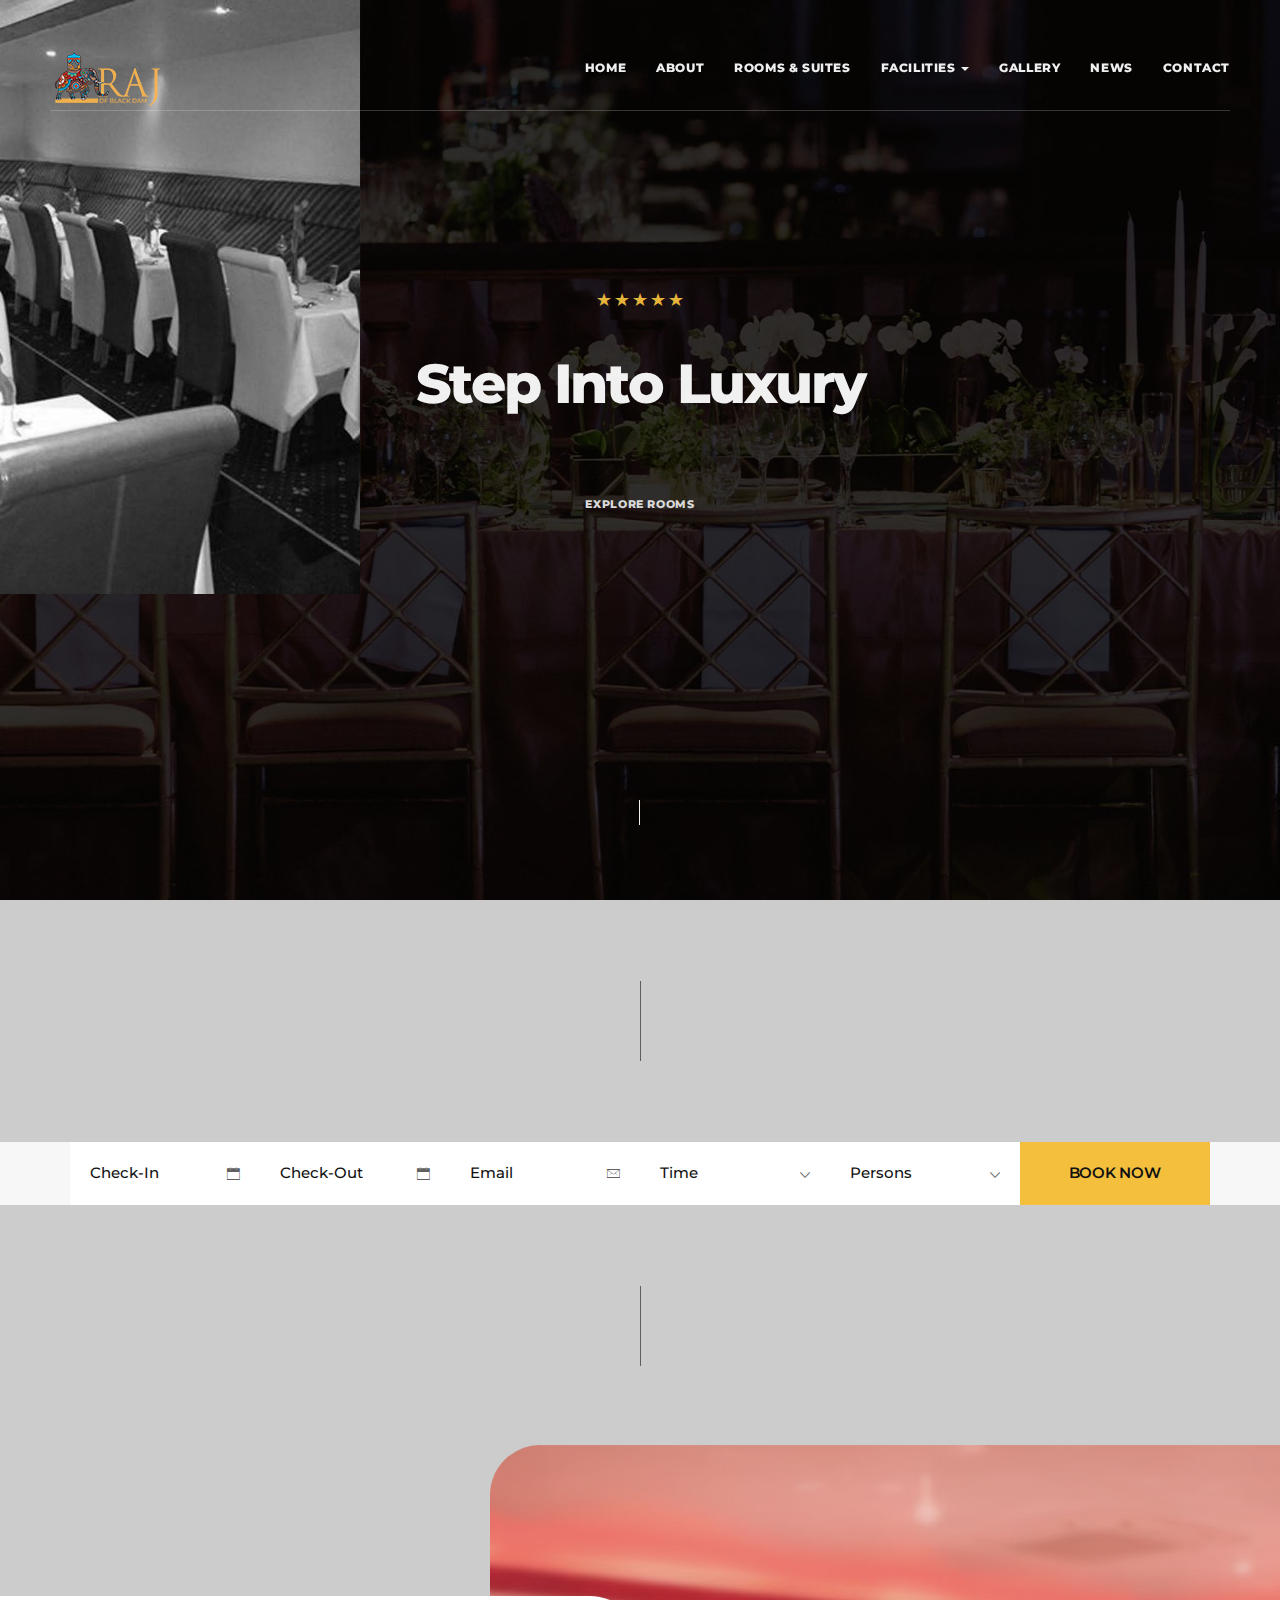
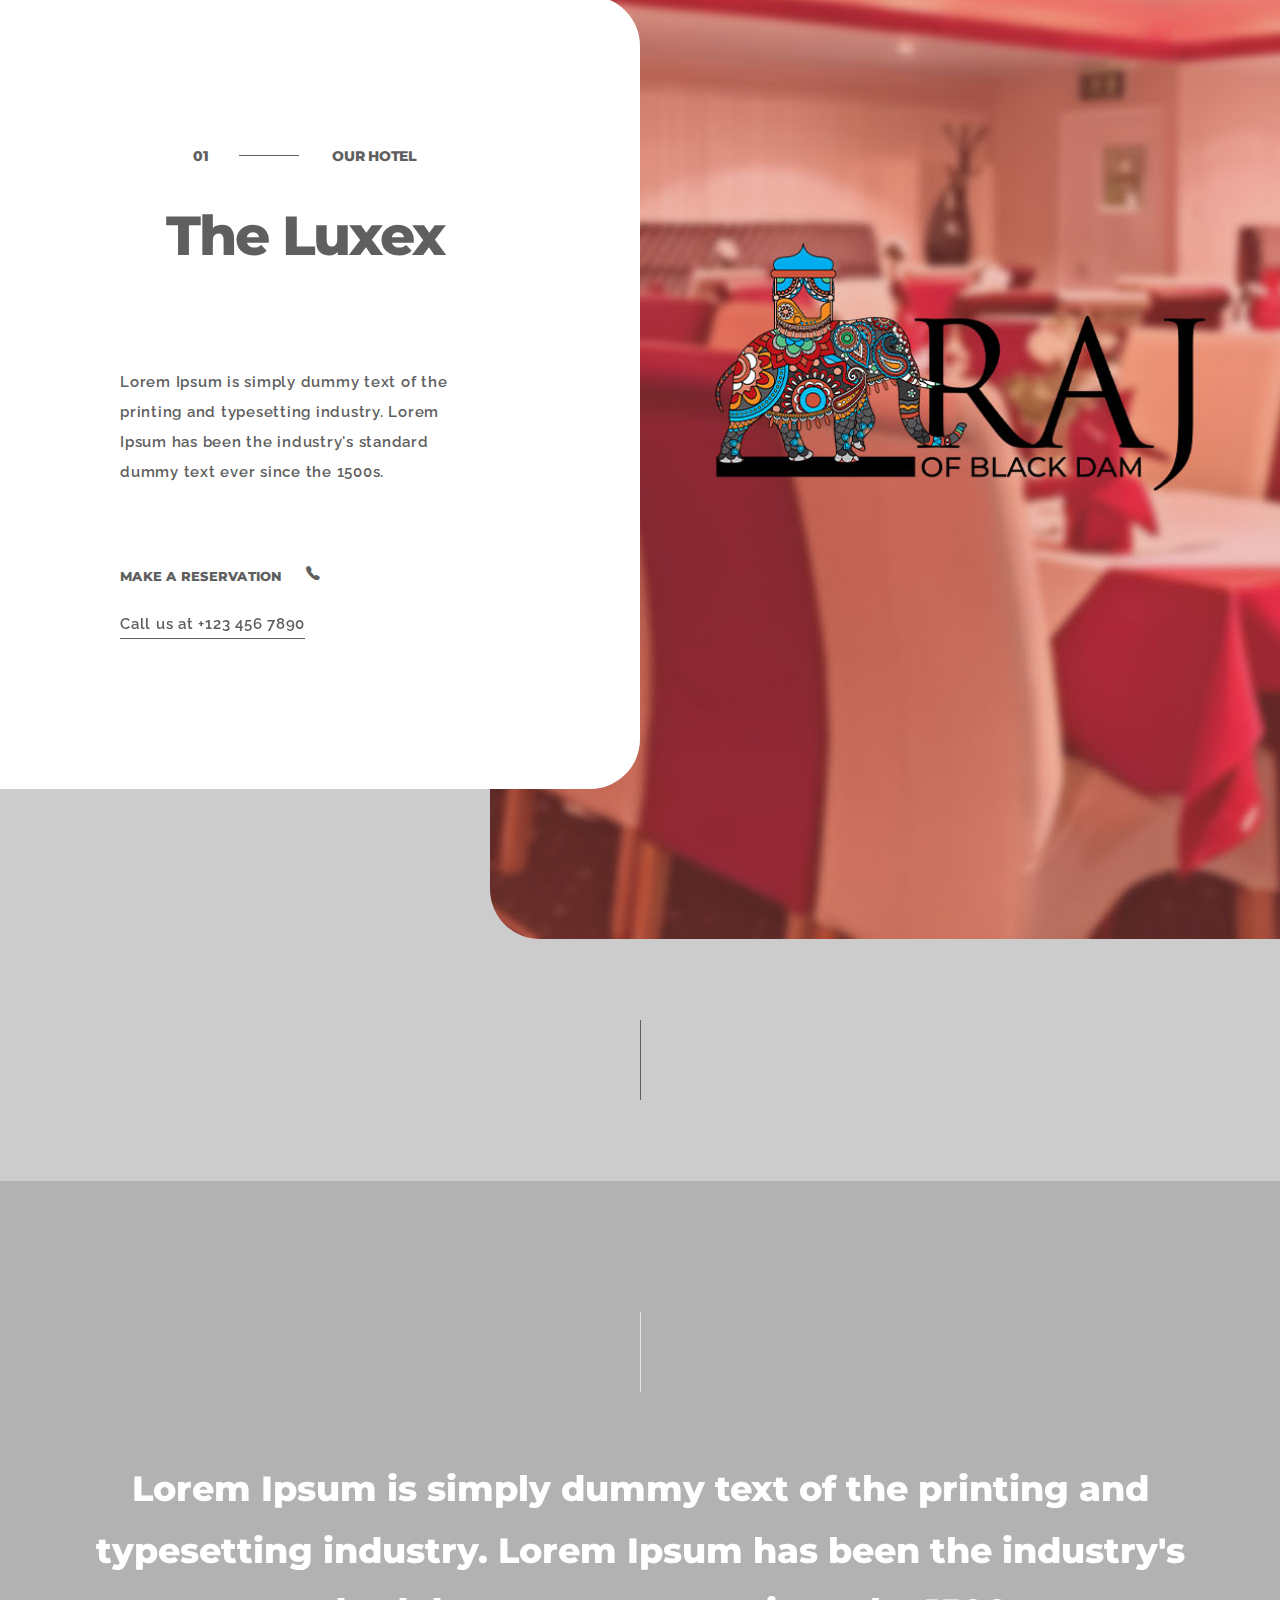
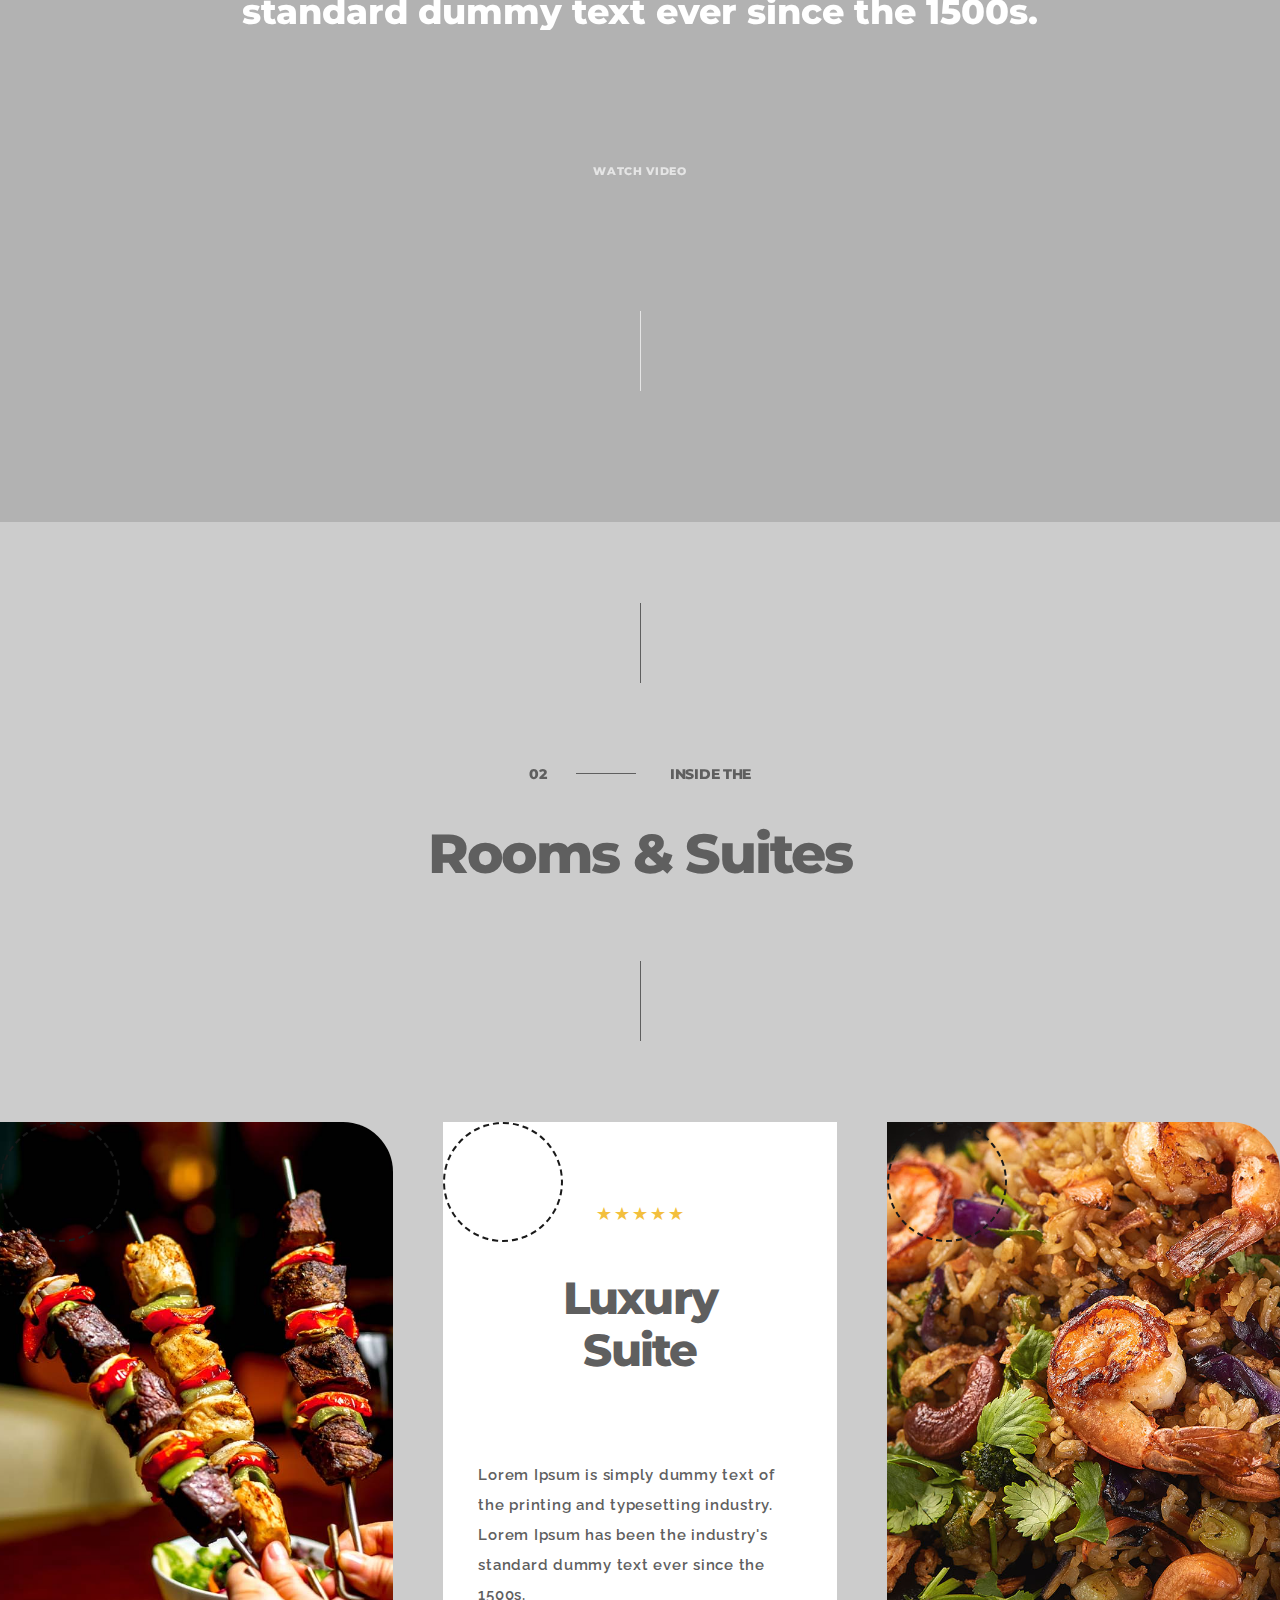
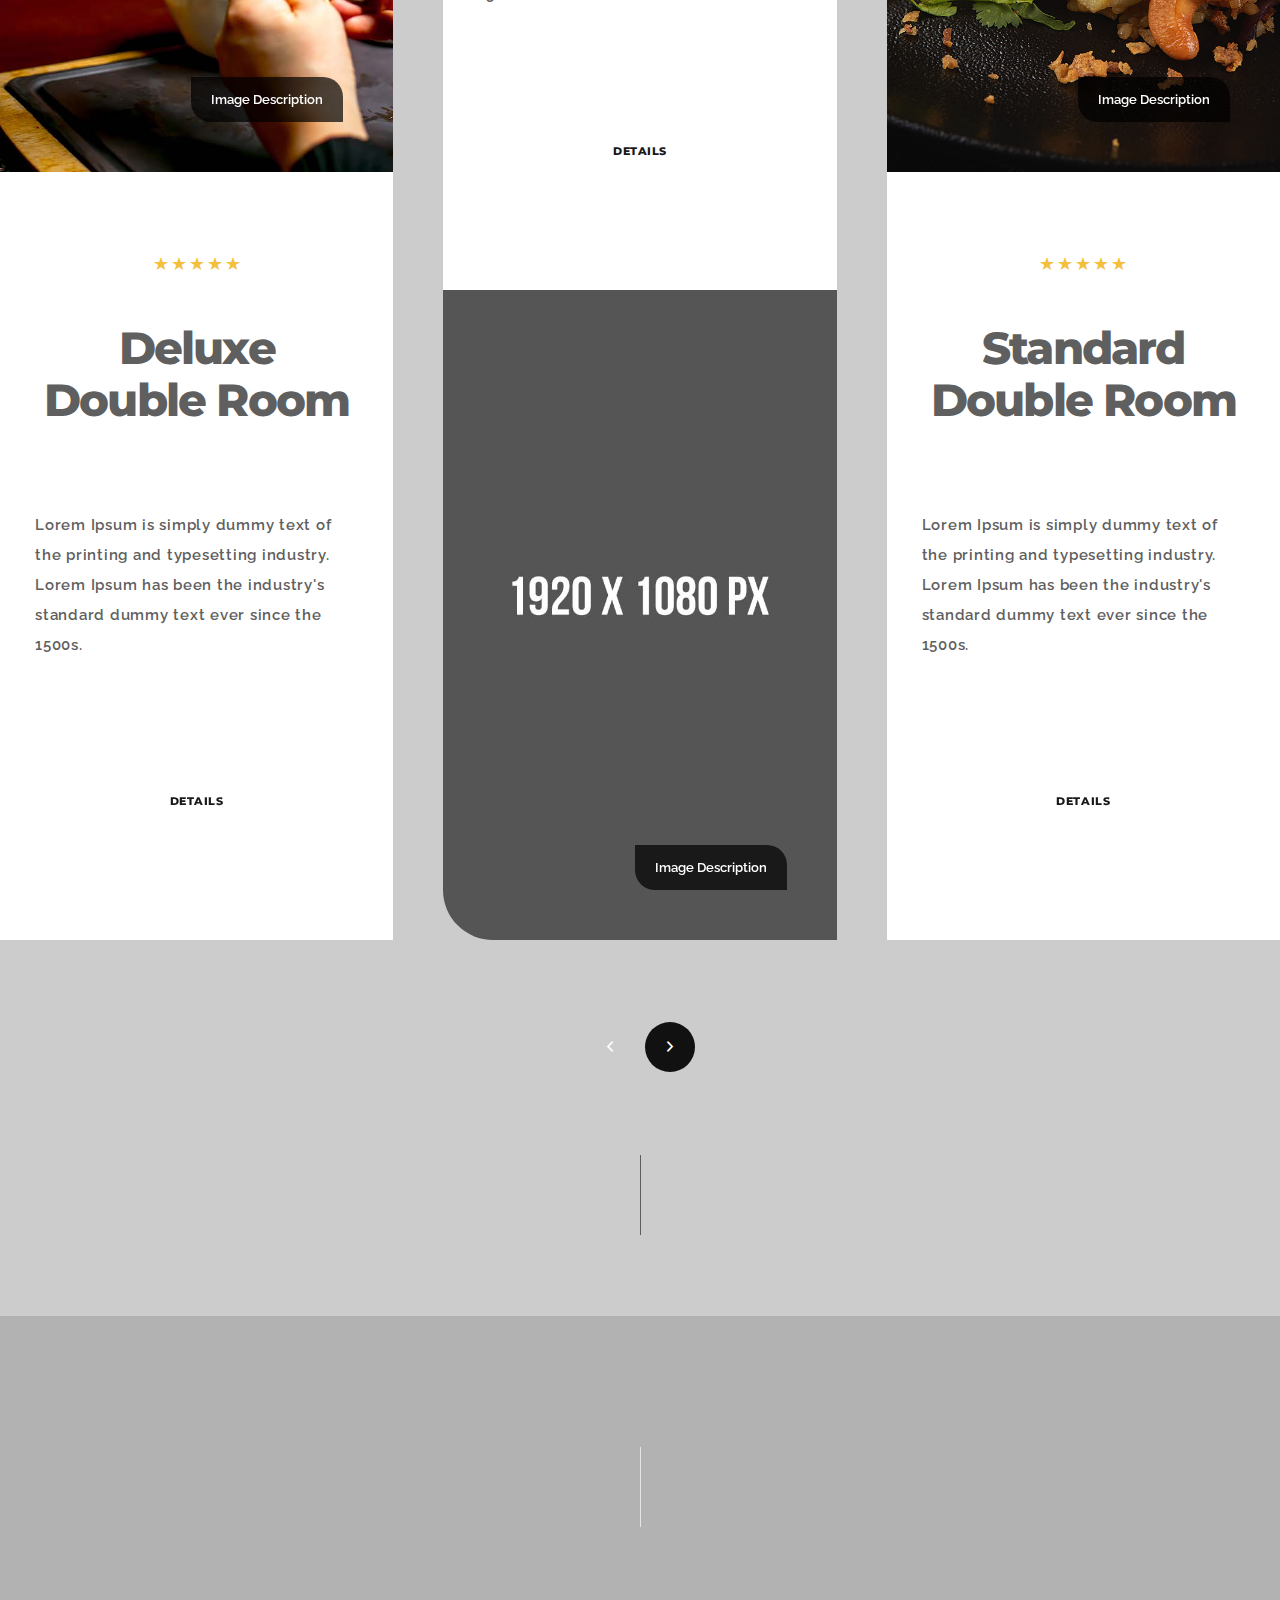
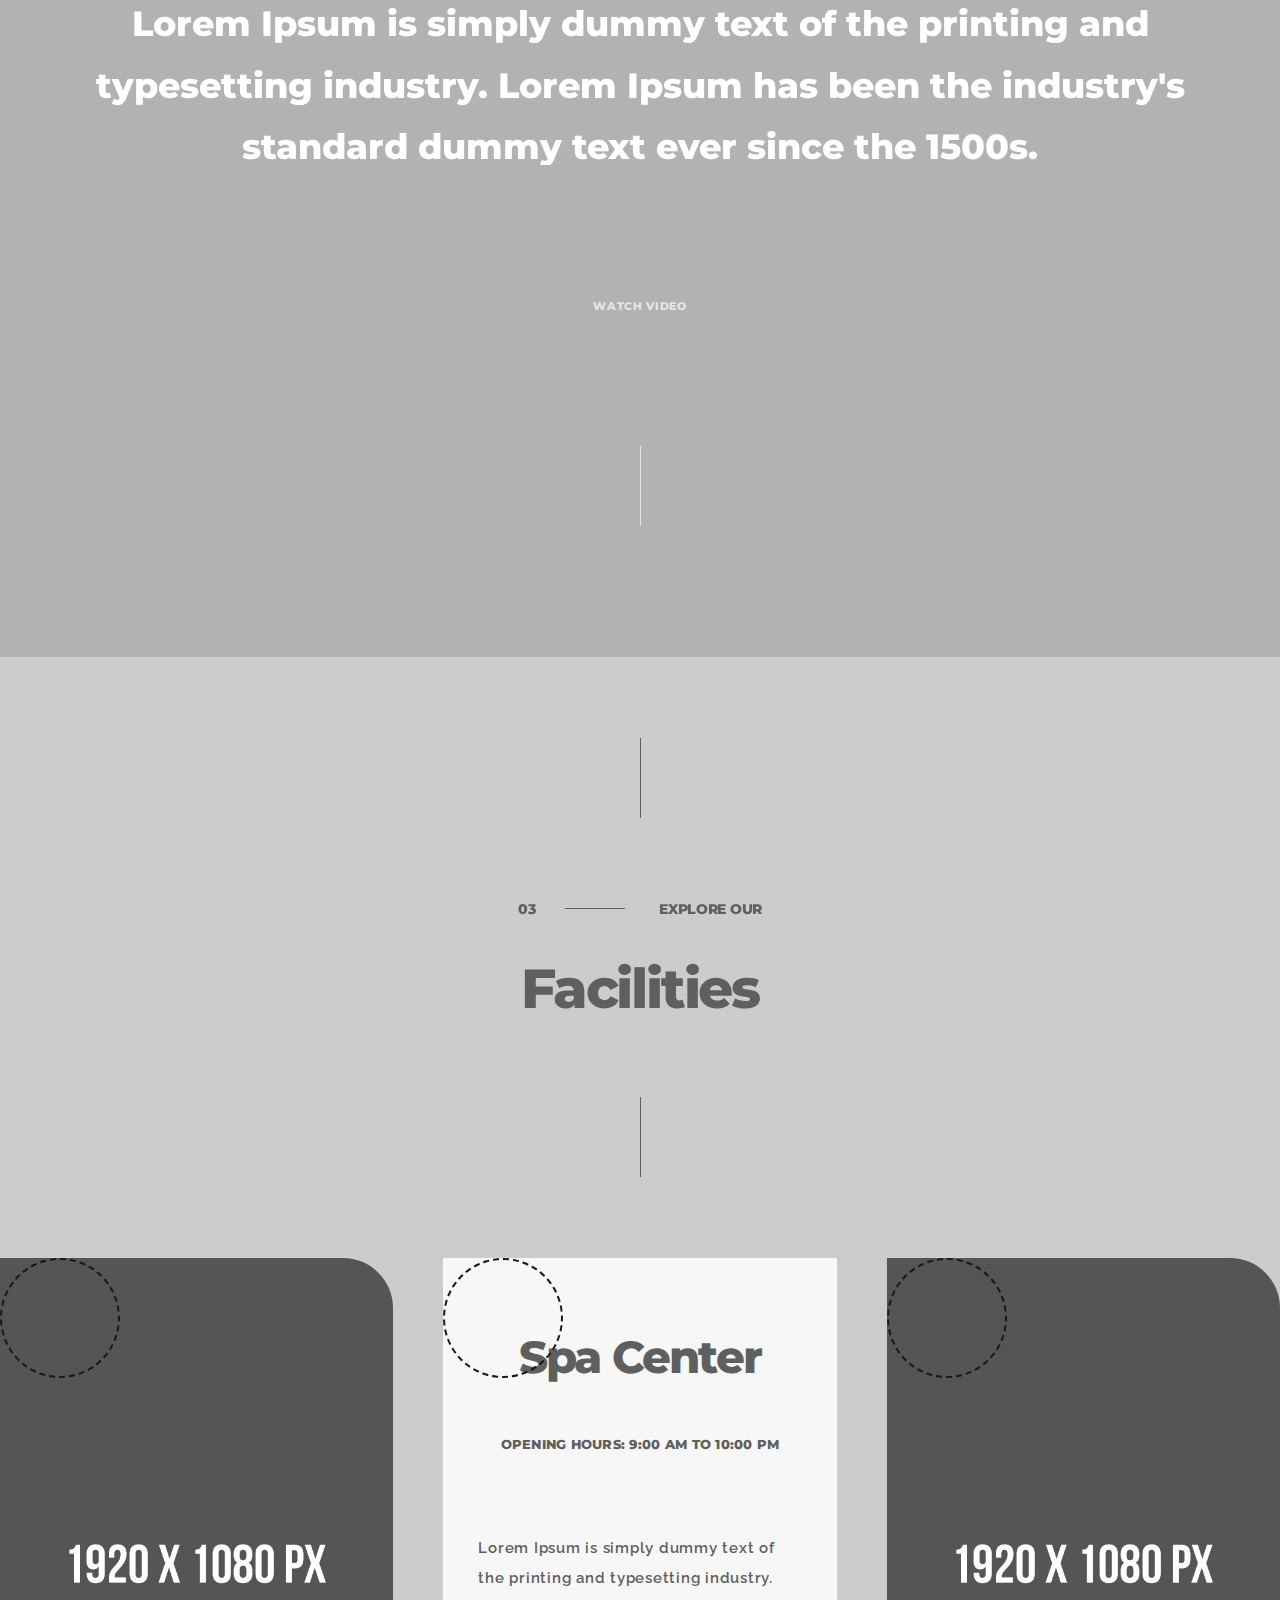
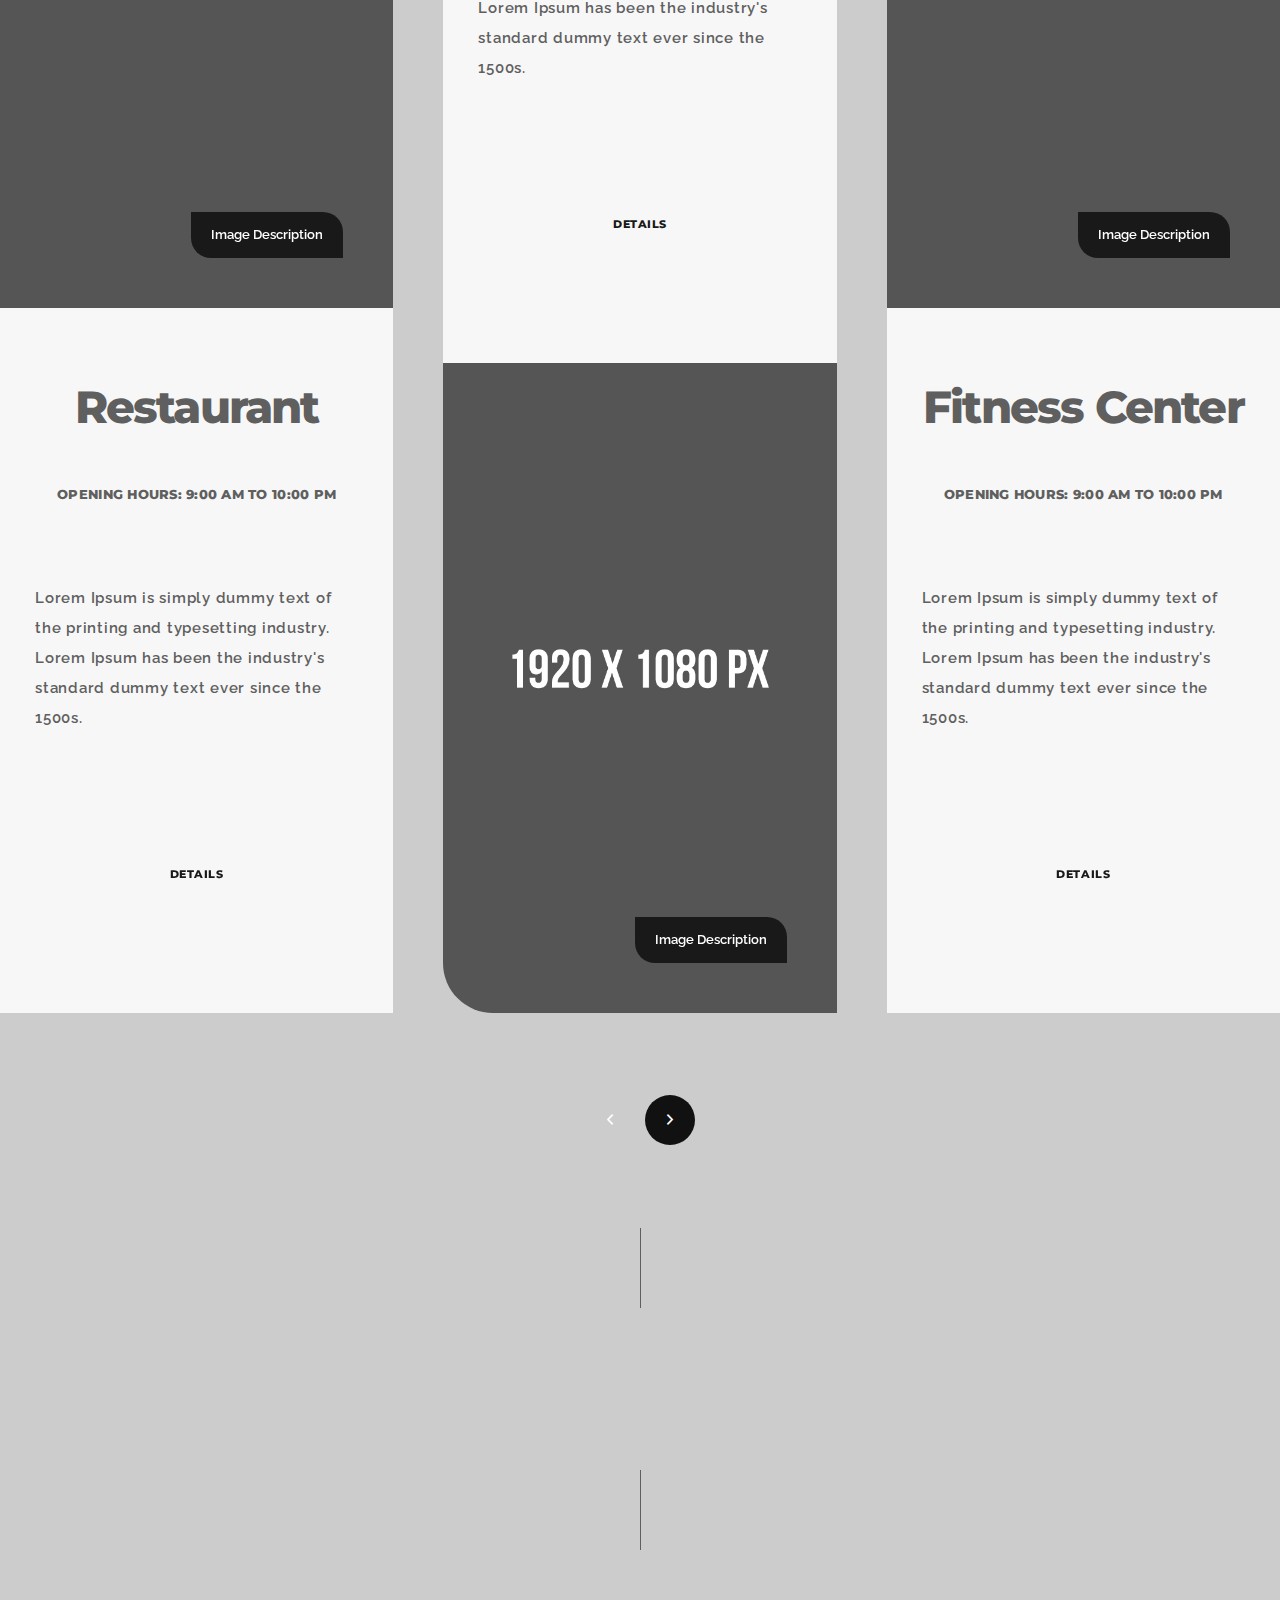
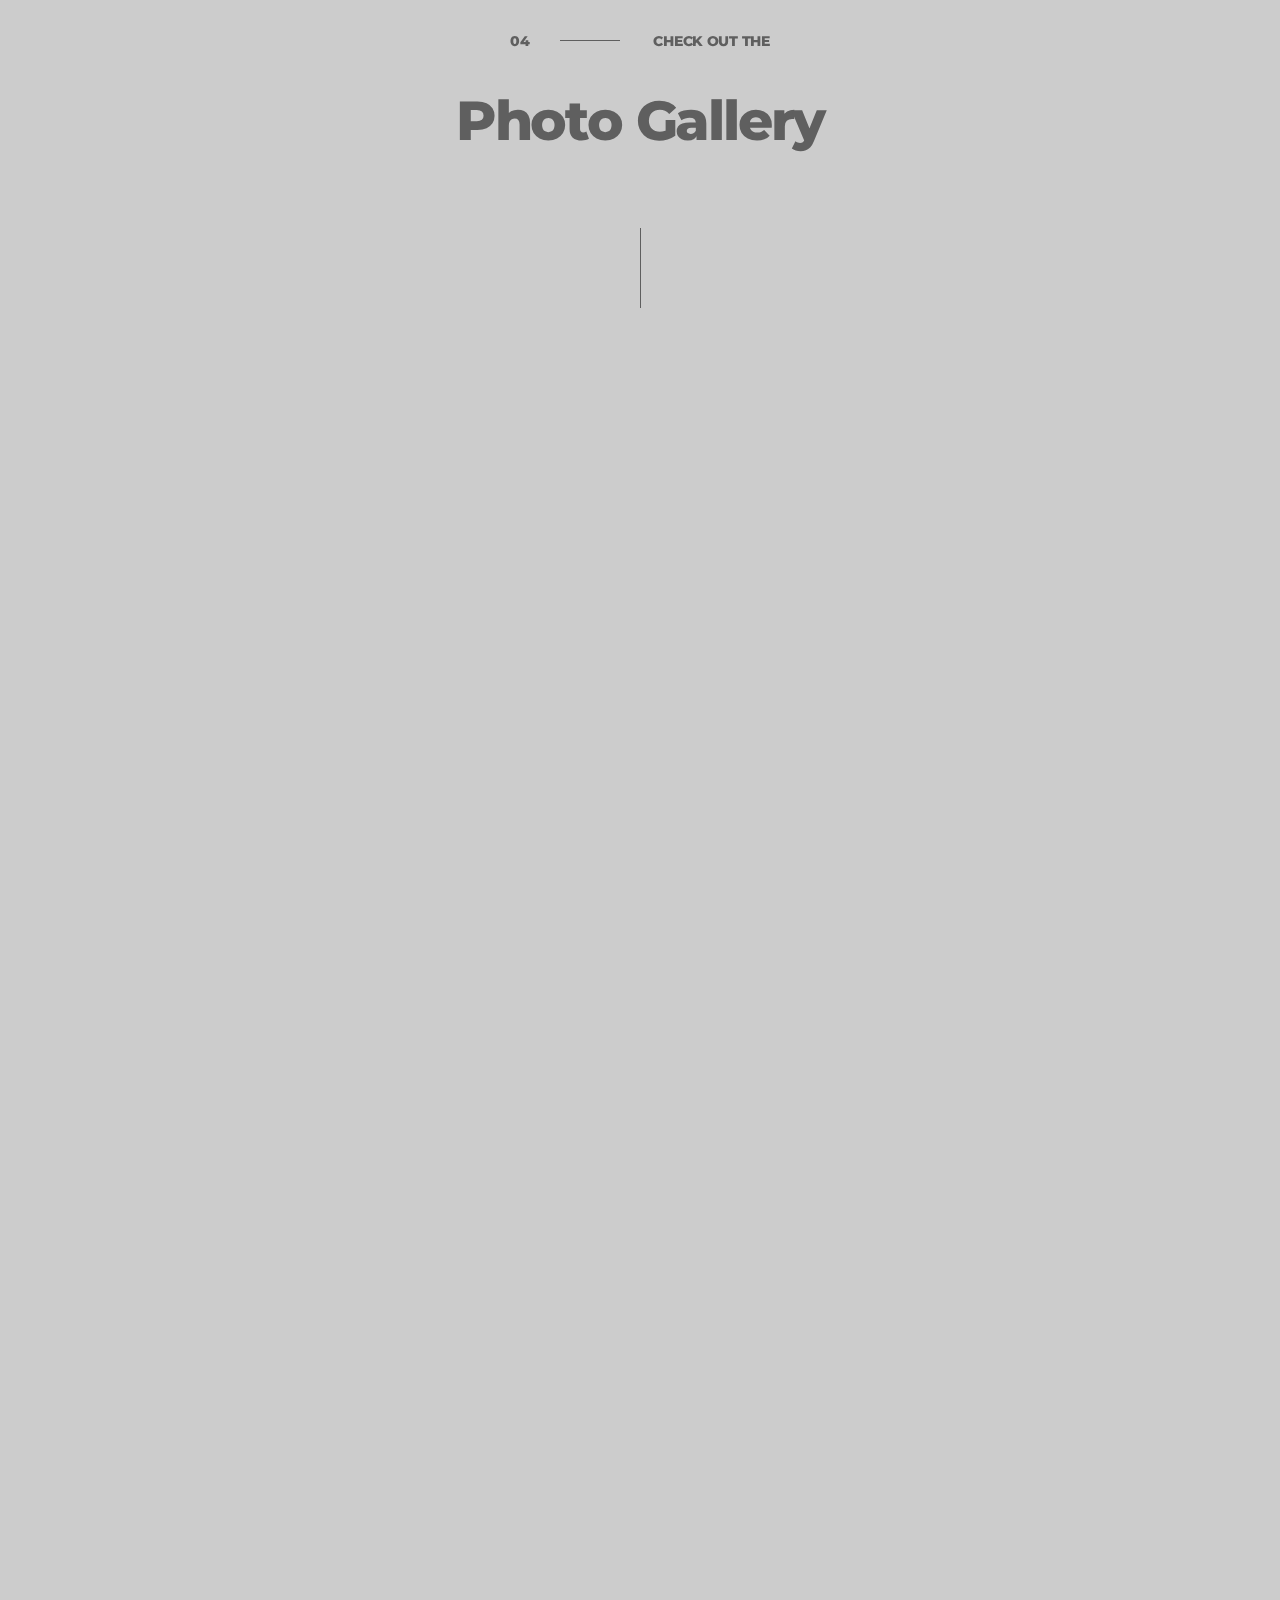
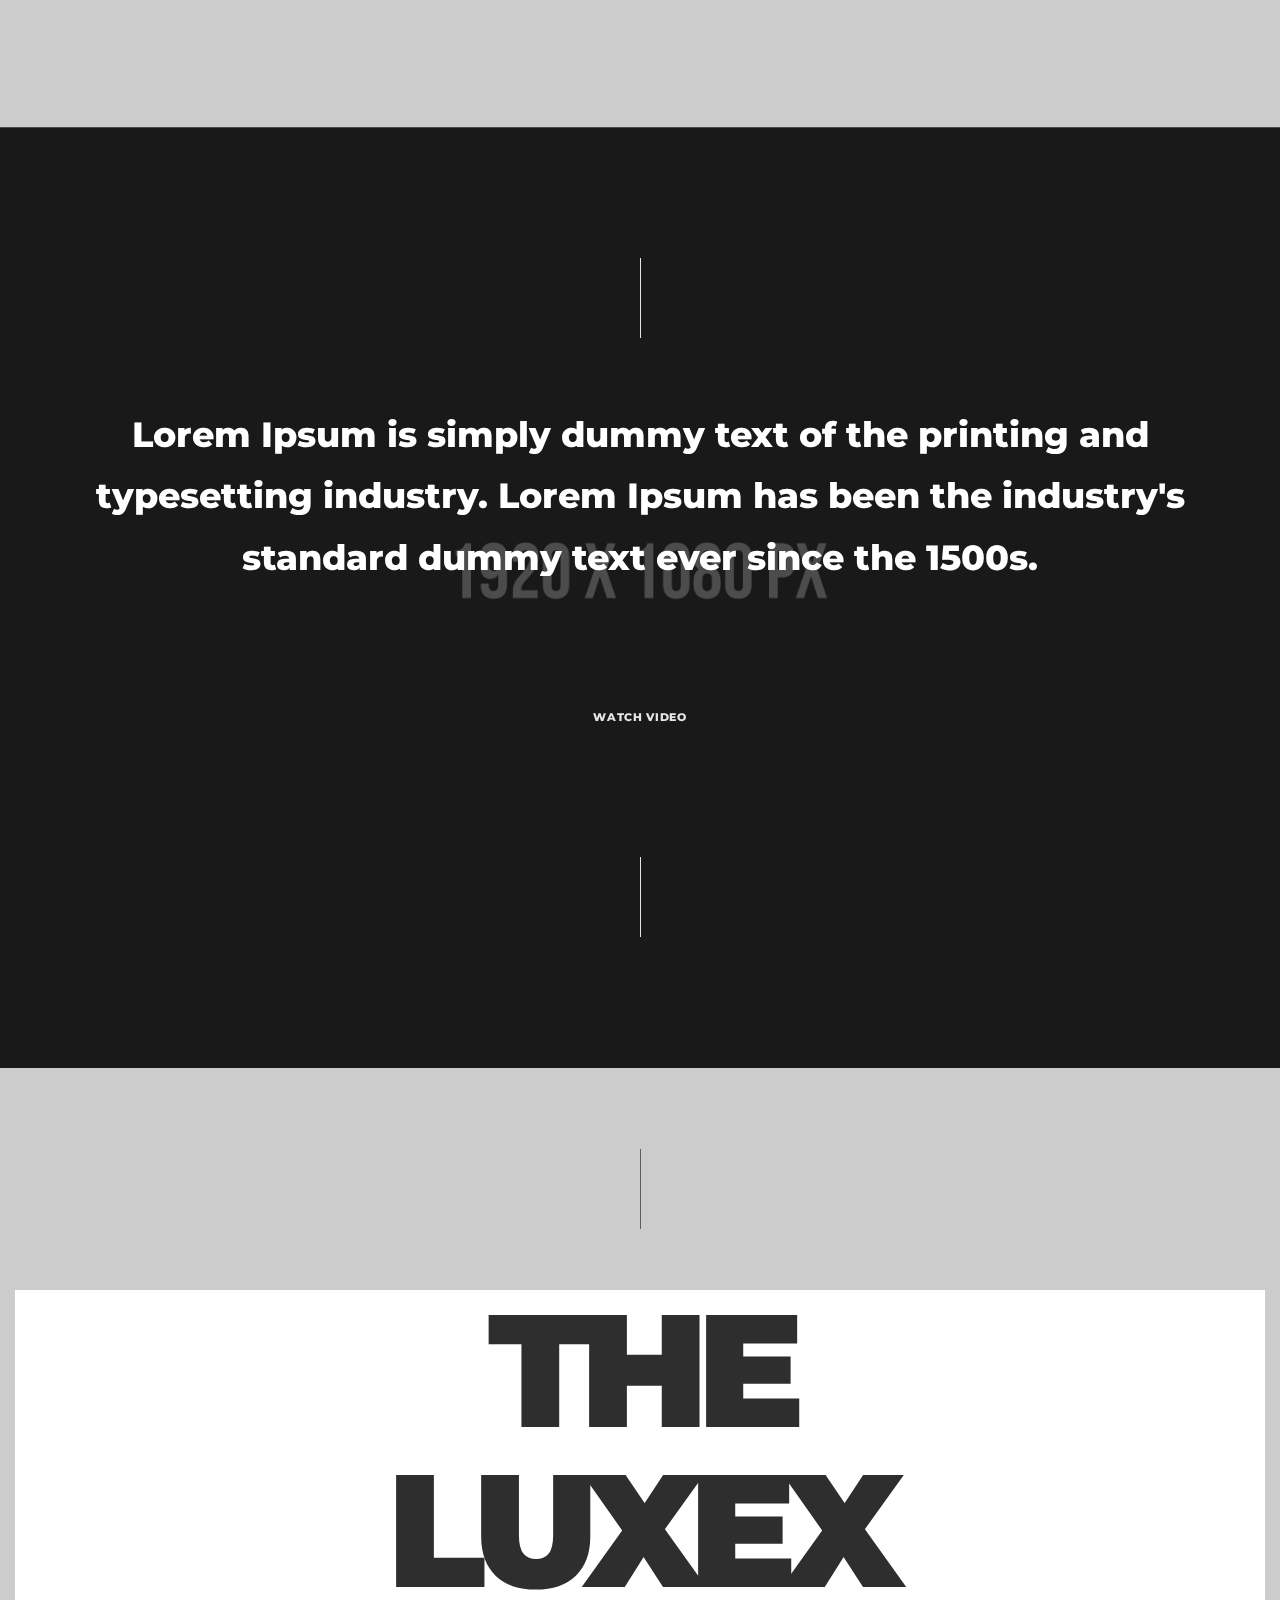
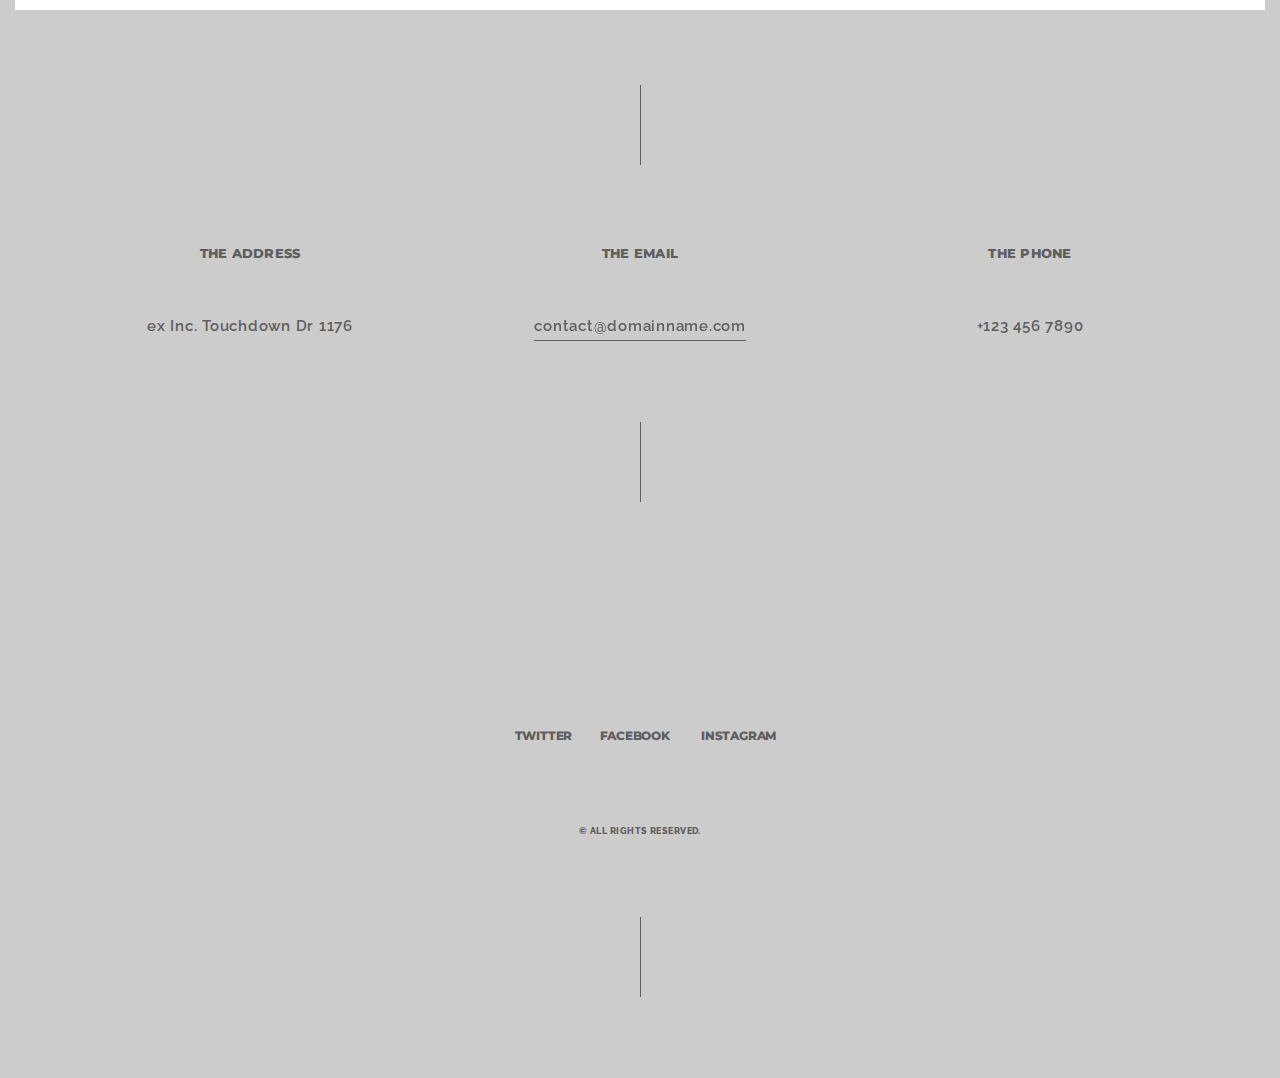
<file: index-03.html>
<!DOCTYPE html>
<html lang="zxx">
    <head>
        <meta charset="utf-8">
        <title>
            Luxex - Hotel Booking Template
        </title>
        <meta content="" name="description">
        <meta content="" name="author">
        <meta content="" name="keywords">
        <meta content="width=device-width, initial-scale=1, maximum-scale=1" name="viewport">
        <!-- ex nihilo || September 2022 -->
        <!-- style start -->
        <link href="css/plugins.css" media="all" rel="stylesheet" type="text/css">
        <link href="css/style.css" media="all" rel="stylesheet" type="text/css">
        <!-- style end -->
        <!-- google fonts start -->
        <link href="https://fonts.googleapis.com/css?family=Raleway:100,200,300,400,500,600,700,800,900%7CMontserrat:400,400i,500,500i,600,600i,700,700i,800,800i,900,900i" rel="stylesheet" type=
            "text/css">
        <!-- google fonts end -->
    </head>
    <body>
        <!-- preloader start -->
        <div class="preloader-bg"></div>
        <div id="preloader">
            <div id="preloader-status">
                <div class="preloader-position loader">
                    <span></span>
                </div>
            </div>
        </div>
        <!-- preloader end -->
        <!-- tst line start -->
        <div class="tst-line-t"></div>
        <div class="tst-line-l"></div>
        <div class="tst-line-r"></div>
        <div class="tst-line-b"></div>
        <!-- tst line end -->
        <!-- border top start -->
        <!-- container start -->
        <div class="container-fluid nopadding">
            <div class="extra-margin-border">
                <div class="border-top"></div>
            </div>
        </div>
        <!-- container end -->
        <!-- border top end -->
        <!-- navigation start -->
        <nav class="navbar navbar-fixed-top navbar-bg-switch">
            <!-- container start -->
            <div class="container-fluid nopadding">
                <div class="navbar-header fadeIn-element">
                    <!-- logo start -->
                    <div class="logo">
                        <a class="navbar-brand logo" href="index.html">
                            <!-- logo light start -->
                            <img alt="Logo" class="logo-light" src="img/logo-light.png">
                            <!-- logo light end -->
                            <!-- logo dark start -->
                            <img alt="Logo" class="logo-dark" src="img/logo-dark.png">
                            <!-- logo dark end -->
                        </a>
                    </div>
                    <!-- logo end -->
                </div>
                <!-- main navigation start -->
                <div class="main-navigation fadeIn-element">
                    <div class="navbar-header">
                        <button aria-expanded="false" class="navbar-toggle collapsed" data-target="#navbar-collapse" data-toggle="collapse" type="button"><span class="sr-only">Toggle
                        navigation</span> <span class="icon-bar"></span> <span class="icon-bar"></span> <span class="icon-bar"></span></button>
                    </div>
                    <div class="collapse navbar-collapse" id="navbar-collapse">
                        <!-- menu start -->
                        <ul class="nav navbar-nav navbar-right">
                            <li>
                                <a href="index.html">Home</a>
                            </li>
                            <li>
                                <a href="about.html">About</a>
                            </li>
                            <li>
                                <a href="rooms.html">Rooms &amp; Suites</a>
                            </li>
                            <li class="dropdown">
                                <a href="#" class="dropdown-toggle disabled-custom" data-toggle="dropdown" role="button" aria-haspopup="true" aria-expanded="false">Facilities <span class="caret"></span></a>
                                <ul class="dropdown-menu">
                                    <li><a class="nav-close" href="restaurant.html">Restaurant</a></li>
                                    <li><a class="nav-close" href="spa.html">Spa Center</a></li>
                                    <li><a class="nav-close" href="fitness.html">Fitness Center</a></li>
                                    <li><a class="nav-close" href="pool.html">Indoor Pool</a></li>
                                </ul>
                            </li>
                            <li>
                                <a href="gallery.html">Gallery</a>
                            </li>
                            <li>
                                <a href="blog.html">News</a>       
                            </li>
                            <li>
                                <a href="contact.html">Contact</a>
                            </li>
                        </ul>
                        <!-- menu end -->
                    </div>
                </div>
                <!-- main navigation end -->
            </div>
            <!-- container end -->
        </nav>
        <!-- navigation end -->
        <!-- home start -->
        <div class="upper-page bg-dark" id="home">
            <!-- hero bg start -->
            <div class="hero-fullscreen">
                <div class="hero-fullscreen-FIX">
                    <div class="hero-bg">
                        <!-- hero slider wrapper start -->
                        <div class="swiper-container-wrapper">
                            <!-- swiper container start -->
                            <div class="swiper-container swiper2">
                                <!-- swiper wrapper start -->
                                <div class="swiper-wrapper">
                                    <!-- swiper slider item start -->
                                    <div class="swiper-slide">
                                        <div class="swiper-slide-inner">
                                            <!-- swiper slider item IMG start -->
                                            <div class="swiper-slide-inner-bg bg-img-1 overlay overlay-dark">
                                                <!-- HTML5 video URL start -->
                                                <video playsinline autoplay muted loop>
                                                    <source src="https://www.11-76.com/html5-videos-22/luxex/luxex-3.mp4" type="video/mp4">
                                                </video>
                                                <!-- HTML5 video URL end -->
                                            </div>
                                            <!-- swiper slider item IMG end -->
                                            <!-- swiper slider item txt start -->
                                            <div class="swiper-slide-inner-txt-2">
                                                <!-- section subtitle start -->
                                                <div class="star-wrapper fadeIn-element">
                                                    <span class="ion-ios-star"></span>
                                                    <span class="ion-ios-star"></span>
                                                    <span class="ion-ios-star"></span>
                                                    <span class="ion-ios-star"></span>
                                                    <span class="ion-ios-star"></span>
                                                </div>
                                                <!-- section subtitle end -->
                                                <!-- divider start -->
                                                <div class="divider-m"></div>
                                                <!-- divider end -->
                                                <!-- section title start -->
                                                <h1 class="hero-heading hero-heading-home fadeIn-element">
                                                    Step Into Luxury
                                                </h1>
                                                <!-- section title end -->
                                                <!-- divider start -->
                                                <div class="divider-m"></div>
                                                <!-- divider end -->
                                                <!-- button start -->
                                                <div class="more-wraper-center more-wraper-center-home fadeIn-element">
                                                    <a class="button button-effect" href="#rooms">
                                                        <div class="more-wraper-inner-home">
                                                            <i class="pulse"></i>
                                                            <div class="more-button-txt-center more-button-txt-center-home">
                                                                <span>Explore rooms</span>
                                                            </div>
                                                        </div>
                                                    </a>
                                                </div>
                                                <!-- button end -->
                                            </div>
                                            <!-- swiper slider item txt end -->
                                        </div>
                                    </div>
                                    <!-- swiper slider item end -->
                                </div>
                                <!-- swiper wrapper end -->   
                            </div>
                            <!-- swiper container end -->
                        </div>
                        <!-- hero slider wrapper end -->
                    </div>
                </div>
            </div>
            <!-- hero bg end -->
            <!-- scroll indicator start -->
            <div class="scroll-indicator">
                <div class="scroll-indicator-wrapper">
                    <div class="scroll-line fadeIn-element"></div>
                </div>
            </div>
            <!-- scroll indicator end -->
        </div>
        <!-- home end -->
        <!-- separator start -->
        <div class="section-all bg-dark" id="reservation-form-wrapper">
            <!-- container start -->
            <div class="container-fluid nopadding nopadding-xs">
                <div class="extra-margin-container">
                    <!-- row start -->
                    <div class="row">
                        <!-- col start -->
                        <div class="col-lg-12">
                            <!-- divider start -->
                            <div class="divider-l"></div>
                            <!-- divider end -->
                            <!-- line start -->
                            <div class="the-line"></div>
                            <!-- line end -->
                            <!-- divider start -->
                            <div class="divider-l"></div>
                            <!-- divider end -->
                            <!-- divider start -->
                            <div class="divider-l visible-mobile-devices-2"></div>
                            <!-- divider end -->
                        </div>
                        <!-- col end -->
                    </div>
                    <!-- row end -->
                </div>
            </div>
            <!-- container end -->
        </div>
        <!-- separator end -->
        <!-- reservation form wrapper start -->
        <div class="reservation-form-wrapper">
            <!-- reservation form start -->
            <div class="reservation-wrapper">
                <!-- container start -->
                <div class="container">
                    <div class="extra-margin-container">
                        <div class="reservation-inner clearfix">
                            <form action="reservation.php" id="form-2" method="post" name="send">
                                <div class="col-1 c-1">
                                    <div class="input-wrapper">
                                        <label>Check-In</label>
                                        <div class="input-inner">
                                            <input class="requiredField-r checkin form-control input datepicker" id="checkin" name="checkin" placeholder="Check-In" type="text">
                                        </div>
                                    </div>
                                </div>
                                <div class="col-1 c-2">
                                    <div class="input-wrapper">
                                        <label>Check-Out</label>
                                        <div class="input-inner">
                                            <input class="requiredField-r checkout form-control input datepicker" id="checkout" name="checkout" placeholder="Check-Out" type="text">
                                        </div>
                                    </div>
                                </div>
                                <div class="col-2 c-3">
                                    <div class="input-wrapper">
                                        <label>Date</label>
                                        <div class="input-inner input-inner-email">
                                            <input class="requiredField-r email" id="email-r" name="email" placeholder="Email" type="text">
                                        </div>
                                    </div>
                                </div>
                                <div class="col-2 c-4">
                                    <div class="select-wrapper">
                                        <label>Time</label>
                                        <div class="select-inner">
                                            <select class="requiredField-r time select2 select" id="time" name="time">
                                                <option class="" value="" selected="selected">Time</option>
                                                <option value="10:00 a.m.">10:00 a.m.</option>
                                                <option value="11:00 a.m.">11:00 a.m.</option>
                                                <option value="12:00 p.m.">12:00 p.m.</option>
                                                <option value="1:00 p.m.">1:00 p.m.</option>
                                            </select>
                                        </div>
                                    </div>
                                </div>
                                <div class="col-2 c-5">
                                    <div class="select-wrapper">
                                        <label>Persons</label>
                                        <div class="select-inner">
                                            <select class="requiredField-r persons select2 select" id="persons" name="persons">
                                                <option value="" selected="selected">Persons</option>
                                                <option value="1 Person">1 Person</option>
                                                <option value="2 Persons">2 Persons</option>
                                                <option value="3 Persons">3 Persons</option>
                                                <option value="4 Persons">4 Persons</option>
                                            </select>
                                        </div>
                                    </div>
                                </div>
                                <div class="col-3 c-6">
                                    <button type="submit" class="reservation-button">Book now</button>
                                </div>
                            </form>
                        </div>
                    </div>
                </div>
                <!-- container end -->
            </div>
            <!-- reservation form end -->
        </div>
        <!-- reservation form wrapper end -->
        <!-- vertical lines start -->
        <div class="vertical-lines-wrapper">
            <div class="vertical-lines"></div>
        </div>
        <!-- vertical lines end -->
        <!-- about start -->
        <div id="about" class="section-all bg-dark">
            <!-- container start -->
            <div class="container-fluid nopadding nopadding-xs">
                <div class="extra-margin-container">
                    <!-- row start -->
                    <div class="row">
                        <!-- col start -->
                        <div class="col-lg-12">
                            <!-- divider start -->
                            <div class="divider-l"></div>
                            <!-- divider end -->
                            <!-- line start -->
                            <div class="the-line"></div>
                            <!-- line end -->
                            <!-- divider start -->
                            <div class="divider-l"></div>
                            <!-- divider end -->
                        </div>
                        <!-- col end -->
                    </div>
                    <!-- row end -->
                    <!-- row start -->
                    <div class="row">
                        <!-- col start -->
                        <div class="col-lg-12">
                            <div class="post-list">
                                <div class="post-list-content-wrapper">
                                    <div class="post-list-wrapper">
                                        <!-- section item start -->
                                        <div class="post-list-item">
                                            <div class="container-custom post-list-item-container">
                                                <div class="row post-list-row">
                                                    <div class="col-lg-4-custom col-md-6-custom offset-lg-1-custom">
                                                        <div class="post-list-content post-list-content-reverse">
                                                            <!-- row start -->
                                                            <div class="row">
                                                                <!-- col start -->
                                                                <div class="col-md-12">
                                                                    <!-- divider start -->
                                                                    <div class="divider-l visible-mobile-devices"></div>
                                                                    <!-- divider end -->
                                                                    <!-- section title start -->
                                                                    <h2 class="section-heading">
                                                                        <span>01 </span> Our hotel
                                                                    </h2>
                                                                    <!-- section title end -->
                                                                    <!-- divider start -->
                                                                    <div class="divider-m"></div>
                                                                    <!-- divider end -->
                                                                    <!-- section title start -->
                                                                    <h2 class="hero-heading hero-heading-dark">
                                                                        The Luxex
                                                                    </h2>
                                                                    <!-- section title end -->
                                                                    <!-- divider start -->
                                                                    <div class="divider-l"></div>
                                                                    <!-- divider end -->
                                                                    <!-- section txt start -->
                                                                    <div class="section-txt">
                                                                        <p>
                                                                            Lorem Ipsum is simply dummy text of the printing and typesetting industry. Lorem Ipsum has been the industry's standard dummy text
                                                                            ever since the 1500s.
                                                                        </p>
                                                                    </div>
                                                                    <!-- section txt end -->
                                                                    <!-- divider start -->
                                                                    <div class="divider-l"></div>
                                                                    <!-- divider end -->      
                                                                    <!-- section txt start -->
                                                                    <div class="blog-tag blog-tag-rooms">Make a reservation <span class="ion-ios-telephone"></span></div>
                                                                    <!-- divider start -->
                                                                    <div class="divider-s"></div>
                                                                    <!-- divider end --> 
                                                                    <p><a class="link-effect" href="tel:1234567890">Call us at +123 456 7890</a></p>
                                                                    <!-- section txt end -->
                                                                    <!-- divider start -->
                                                                    <div class="divider-l visible-mobile-devices"></div>
                                                                    <!-- divider end -->
                                                                </div>
                                                                <!-- col end -->
                                                            </div>
                                                            <!-- row end -->
                                                        </div>
                                                    </div>
                                                </div>
                                            </div>
                                            <!-- section img start -->
                                            <div class="post-list-bg post-list-bg-reverse post-list-bg-all about-bg-1"></div>
                                            <!-- section img end -->
                                        </div>
                                        <!-- section item end -->
                                    </div>
                                </div>
                            </div>
                        </div>
                        <!-- col end -->
                    </div>
                    <!-- row end -->
                    <!-- row start -->
                    <div class="row">
                        <!-- col start -->
                        <div class="col-lg-12">
                            <!-- divider start -->
                            <div class="divider-l"></div>
                            <!-- divider end -->
                            <!-- line start -->
                            <div class="the-line"></div>
                            <!-- line end -->
                            <!-- divider start -->
                            <div class="divider-l"></div>
                            <!-- divider end -->
                        </div>
                        <!-- col end -->
                    </div>
                    <!-- row end -->
                </div>
            </div>
            <!-- container end -->
        </div>
        <!-- about end -->
        <!-- video testimonials start -->
        <div id="video-testimonials" class="section-all">
            <!-- container start -->
            <div class="container-fluid">
                <!-- row start -->
                <div class="row">
                    <!-- parallax wrapper start -->
                    <div class="parallax parallax-all">
                        <!-- HTML5 video URL start -->
                        <video playsinline autoplay muted loop>
                            <source src="https://www.11-76.com/html5-videos-22/luxex/luxex.mp4" type="video/mp4">
                        </video>
                        <!-- HTML5 video URL end -->
                        <!-- parallax overlay start -->
                        <div class="parallax-overlay-video-testimonials"></div>
                        <!-- parallax overlay end -->
                        <!-- parallax content start -->
                        <div class="parallax-content">
                            <!-- line start -->
                            <div class="the-line the-line-light"></div>
                            <!-- line end -->
                            <!-- divider start -->
                            <div class="divider-l"></div>
                            <!-- divider end -->
                            <!-- testimonials start -->
                            <div class="owl-carousel owl-carousel-testimonials">
                                <!-- testimonials quote start -->
                                <div class="testimonial testimonial-2">
                                    <div class="inner">
                                        <div class="quote">
                                            <blockquote class="quote-inner">
                                                Lorem Ipsum is simply dummy text of the printing and typesetting industry. Lorem Ipsum has been the industry's
                                                standard dummy text ever since the 1500s.
                                            </blockquote>
                                        </div>
                                    </div>
                                </div>
                                <!-- testimonials quote end -->
                                <!-- testimonials quote start -->
                                <div class="testimonial testimonial-2">
                                    <div class="inner">
                                        <div class="quote">
                                            <blockquote class="quote-inner">
                                                Suspendisse lobortis bibendum blandit. Fusce consectetur urna eget nunc interdum convallis. Sed volutpat vestibulum nisl a sollicitudin.
                                            </blockquote>
                                        </div>
                                    </div>
                                </div>
                                <!-- testimonials quote end -->
                                <!-- testimonials quote start -->
                                <div class="testimonial testimonial-2">
                                    <div class="inner">
                                        <div class="quote">
                                            <blockquote class="quote-inner">
                                                Aliquam erat volutpat. Vivamus ornare rhoncus tellus, eget feugiat lorem bibendum nec. Nam sapien urna, tincidunt vel semper id, rhoncus vel
                                                mauris.
                                            </blockquote>
                                        </div>
                                    </div>
                                </div>
                                <!-- testimonials quote end -->
                            </div>
                            <!-- testimonials end -->
                            <!-- divider start -->
                            <div class="divider-l"></div>
                            <!-- divider end -->
                            <!-- button start -->
                            <div class="more-wraper-center">
                                <a data-lity="" href="https://www.youtube.com/watch?v=4_y9pwXjkkQ">
                                    <div class="more-button-bg-center more-button-circle"></div>
                                    <div class="more-button-txt-center">
                                        <span>Watch Video</span>
                                    </div>
                                </a>
                            </div>
                            <!-- button end -->
                            <!-- divider start -->
                            <div class="divider-l"></div>
                            <!-- divider end -->
                            <!-- line start -->
                            <div class="the-line the-line-light"></div>
                            <!-- line end -->
                        </div>
                        <!-- parallax content end -->
                    </div>
                    <!-- parallax wrapper end -->
                </div>
                <!-- row end -->
            </div>
            <!-- container end -->
        </div>
        <!-- video testimonials end -->
        <!-- rooms start -->
        <div id="rooms" class="section-all bg-dark">
            <!-- container start -->
            <div class="container">
                <!-- row start -->
                <div class="row">
                    <!-- col start -->
                    <div class="col-lg-12">
                        <!-- divider start -->
                        <div class="divider-l"></div>
                        <!-- divider end -->
                        <!-- line start -->
                        <div class="the-line"></div>
                        <!-- line end -->
                        <!-- divider start -->
                        <div class="divider-l"></div>
                        <!-- divider end -->
                    </div>
                    <!-- col end -->
                </div>
                <!-- row end -->
                <!-- row start -->
                <div class="row">
                    <!-- col start -->
                    <div class="col-lg-12">
                        <!-- section title start -->
                        <h2 class="section-heading">
                            <span>02 </span> Inside the
                        </h2>
                        <!-- section title end -->
                        <!-- divider start -->
                        <div class="divider-m"></div>
                        <!-- divider end -->
                        <!-- section title start -->
                        <h2 class="hero-heading hero-heading-dark">
                            Rooms &amp; Suites
                        </h2>
                        <!-- section title end -->
                    </div>
                    <!-- col end -->
                </div>
                <!-- row end -->
                <!-- row start -->
                <div class="row">

                    <!-- col start -->
                    <div class="col-lg-12">
                        <!-- divider start -->
                        <div class="divider-l"></div>
                        <!-- divider end -->
                        <!-- line start -->
                        <div class="the-line"></div>
                        <!-- line end -->
                        <!-- divider start -->
                        <div class="divider-l"></div>
                        <!-- divider end -->
                    </div>
                    <!-- col end -->
                </div>
                <!-- row end -->
            </div>
            <!-- container end -->
            <!-- container start -->
            <div class="container-fluid nopadding">
                <!-- carousel start -->
                <div class="owl-carousel owl-carousel-rooms">
                    <!-- halve start -->
                    <div class="halves">
                        <!-- halve IMG start -->
                        <div class="half post-bg-all rooms-bg-1 all-bg-right"></div>
                        <a class="popup-photo" href="img/rooms/rooms-single/1.jpg" title="IMG Description">
                            <div class="image-caption">Image Description</div>
                        </a>
                        <!-- halve IMG end -->
                        <!-- halve TXT start -->
                        <div class="half half-color">
                            <!-- row start -->
                            <div class="row post-all-txt">
                                <!-- col start -->
                                <div class="col-md-12">
                                    <!-- divider start -->
                                    <div class="divider-l"></div>
                                    <!-- divider end -->
                                    <!-- section subtitle start -->
                                    <div class="star-wrapper">
                                        <span class="ion-ios-star"></span>
                                        <span class="ion-ios-star"></span>
                                        <span class="ion-ios-star"></span>
                                        <span class="ion-ios-star"></span>
                                        <span class="ion-ios-star"></span>
                                    </div>
                                    <!-- section subtitle end -->
                                    <!-- divider start -->
                                    <div class="divider-m"></div>
                                    <!-- divider end -->
                                    <!-- section title start -->
                                    <h2>
                                        Deluxe<br>
                                        Double Room
                                    </h2>
                                    <!-- section title end -->
                                    <!-- divider start -->
                                    <div class="divider-l"></div>
                                    <!-- divider end -->
                                    <!-- section txt start -->
                                    <p>
                                        Lorem Ipsum is simply dummy text of the printing and typesetting industry. Lorem
                                        Ipsum has been the industry's standard dummy text ever since the 1500s.
                                    </p>
                                    <!-- section txt end -->
                                    <!-- divider start -->
                                    <div class="divider-l"></div>
                                    <!-- divider end -->
                                    <!-- button start -->
                                    <div class="more-wraper-center">
                                        <a href="rooms-single.html">
                                            <div class="more-button-bg-center more-button-bg-center-dark more-button-bg-center-dark-close more-button-circle"></div>
                                            <div class="more-button-txt-center more-button-txt-center-close">
                                                <span>Details</span>
                                            </div>
                                        </a>
                                    </div>
                                    <!-- button end -->
                                    <!-- divider start -->
                                    <div class="divider-l"></div>
                                    <!-- divider end -->
                                </div>
                                <!-- col end -->
                            </div>
                            <!-- row end -->
                        </div>
                        <!-- halve TXT end -->
                    </div>
                    <!-- halve end -->
                    <!-- halve start -->
                    <div class="halves">
                        <!-- halve TXT start -->
                        <div class="half half-color">
                            <!-- row start -->
                            <div class="row post-all-txt">
                                <!-- col start -->
                                <div class="col-md-12">
                                    <!-- divider start -->
                                    <div class="divider-l"></div>
                                    <!-- divider end -->
                                    <!-- section subtitle start -->
                                    <div class="star-wrapper">
                                        <span class="ion-ios-star"></span>
                                        <span class="ion-ios-star"></span>
                                        <span class="ion-ios-star"></span>
                                        <span class="ion-ios-star"></span>
                                        <span class="ion-ios-star"></span>
                                    </div>
                                    <!-- section subtitle end -->
                                    <!-- divider start -->
                                    <div class="divider-m"></div>
                                    <!-- divider end -->
                                    <!-- section title start -->
                                    <h2>
                                        Luxury<br>
                                        Suite
                                    </h2>
                                    <!-- section title end -->
                                    <!-- divider start -->
                                    <div class="divider-l"></div>
                                    <!-- divider end -->
                                    <!-- section txt start -->
                                    <p>
                                        Lorem Ipsum is simply dummy text of the printing and typesetting industry. Lorem
                                        Ipsum has been the industry's standard dummy text ever since the 1500s.
                                    </p>
                                    <!-- section txt end -->
                                    <!-- divider start -->
                                    <div class="divider-l"></div>
                                    <!-- divider end -->
                                    <!-- button start -->
                                    <div class="more-wraper-center">
                                        <a href="rooms-single.html">
                                            <div class="more-button-bg-center more-button-bg-center-dark more-button-bg-center-dark-close more-button-circle"></div>
                                            <div class="more-button-txt-center more-button-txt-center-close">
                                                <span>Details</span>
                                            </div>
                                        </a>
                                    </div>
                                    <!-- button end -->
                                    <!-- divider start -->
                                    <div class="divider-l"></div>
                                    <!-- divider end -->
                                </div>
                                <!-- col end -->
                            </div>
                            <!-- row end -->
                        </div>
                        <!-- halve TXT end -->
                        <!-- halve IMG start -->
                        <div class="half post-bg-all rooms-bg-2 all-bg-left"></div>
                        <a class="popup-photo" href="img/rooms/rooms-single/2.jpg" title="IMG Description">
                            <div class="image-caption">Image Description</div>
                        </a>
                        <!-- halve IMG end -->
                    </div>
                    <!-- halve end -->
                    <!-- halve start -->
                    <div class="halves">
                        <!-- halve IMG start -->
                        <div class="half post-bg-all rooms-bg-3 all-bg-right"></div>
                        <a class="popup-photo" href="img/rooms/rooms-single/3.jpg" title="IMG Description">
                            <div class="image-caption">Image Description</div>
                        </a>
                        <!-- halve IMG end -->
                        <!-- halve TXT start -->
                        <div class="half half-color">
                            <!-- row start -->
                            <div class="row post-all-txt">
                                <!-- col start -->
                                <div class="col-md-12">
                                    <!-- divider start -->
                                    <div class="divider-l"></div>
                                    <!-- divider end -->
                                    <!-- section subtitle start -->
                                    <div class="star-wrapper">
                                        <span class="ion-ios-star"></span>
                                        <span class="ion-ios-star"></span>
                                        <span class="ion-ios-star"></span>
                                        <span class="ion-ios-star"></span>
                                        <span class="ion-ios-star"></span>
                                    </div>
                                    <!-- section subtitle end -->
                                    <!-- divider start -->
                                    <div class="divider-m"></div>
                                    <!-- divider end -->
                                    <!-- section title start -->
                                    <h2>
                                        Standard<br>
                                        Double Room
                                    </h2>
                                    <!-- section title end -->
                                    <!-- divider start -->
                                    <div class="divider-l"></div>
                                    <!-- divider end -->
                                    <!-- section txt start -->
                                    <p>
                                        Lorem Ipsum is simply dummy text of the printing and typesetting industry. Lorem
                                        Ipsum has been the industry's standard dummy text ever since the 1500s.
                                    </p>
                                    <!-- section txt end -->
                                    <!-- divider start -->
                                    <div class="divider-l"></div>
                                    <!-- divider end -->
                                    <!-- button start -->
                                    <div class="more-wraper-center">
                                        <a href="rooms-single.html">
                                            <div class="more-button-bg-center more-button-bg-center-dark more-button-bg-center-dark-close more-button-circle"></div>
                                            <div class="more-button-txt-center more-button-txt-center-close">
                                                <span>Details</span>
                                            </div>
                                        </a>
                                    </div>
                                    <!-- button end -->
                                    <!-- divider start -->
                                    <div class="divider-l"></div>
                                    <!-- divider end -->
                                </div>
                                <!-- col end -->
                            </div>
                            <!-- row end -->
                        </div>
                        <!-- halve TXT end -->
                    </div>
                    <!-- halve end -->
                    <!-- halve start -->
                    <div class="halves">
                        <!-- halve TXT start -->
                        <div class="half half-color">
                            <!-- row start -->
                            <div class="row post-all-txt">
                                <!-- col start -->
                                <div class="col-md-12">
                                    <!-- divider start -->
                                    <div class="divider-l"></div>
                                    <!-- divider end -->
                                    <!-- section subtitle start -->
                                    <div class="star-wrapper">
                                        <span class="ion-ios-star"></span>
                                        <span class="ion-ios-star"></span>
                                        <span class="ion-ios-star"></span>
                                        <span class="ion-ios-star"></span>
                                        <span class="ion-ios-star"></span>
                                    </div>
                                    <!-- section subtitle end -->
                                    <!-- divider start -->
                                    <div class="divider-m"></div>
                                    <!-- divider end -->
                                    <!-- section title start -->
                                    <h2>
                                        Family<br>
                                        Suite
                                    </h2>
                                    <!-- section title end -->
                                    <!-- divider start -->
                                    <div class="divider-l"></div>
                                    <!-- divider end -->
                                    <!-- section txt start -->
                                    <p>
                                        Lorem Ipsum is simply dummy text of the printing and typesetting industry. Lorem
                                        Ipsum has been the industry's standard dummy text ever since the 1500s.
                                    </p>
                                    <!-- section txt end -->
                                    <!-- divider start -->
                                    <div class="divider-l"></div>
                                    <!-- divider end -->
                                    <!-- button start -->
                                    <div class="more-wraper-center">
                                        <a href="rooms-single.html">
                                            <div class="more-button-bg-center more-button-bg-center-dark more-button-bg-center-dark-close more-button-circle"></div>
                                            <div class="more-button-txt-center more-button-txt-center-close">
                                                <span>Details</span>
                                            </div>
                                        </a>
                                    </div>
                                    <!-- button end -->
                                    <!-- divider start -->
                                    <div class="divider-l"></div>
                                    <!-- divider end -->
                                </div>
                                <!-- col end -->
                            </div>
                            <!-- row end -->
                        </div>
                        <!-- halve TXT end -->
                        <!-- halve IMG start -->
                        <div class="half post-bg-all rooms-bg-4 all-bg-left"></div>
                        <a class="popup-photo" href="img/rooms/rooms-single/4.jpg" title="IMG Description">
                            <div class="image-caption">Image Description</div>
                        </a>
                        <!-- halve IMG end -->
                    </div>
                    <!-- halve end -->
                    <!-- halve start -->
                    <div class="halves">
                        <!-- halve IMG start -->
                        <div class="half post-bg-all rooms-bg-5 all-bg-right"></div>
                        <a class="popup-photo" href="img/rooms/rooms-single/5.jpg" title="IMG Description">
                            <div class="image-caption">Image Description</div>
                        </a>
                        <!-- halve IMG end -->
                        <!-- halve TXT start -->
                        <div class="half half-color">
                            <!-- row start -->
                            <div class="row post-all-txt">
                                <!-- col start -->
                                <div class="col-md-12">
                                    <!-- divider start -->
                                    <div class="divider-l"></div>
                                    <!-- divider end -->
                                    <!-- section subtitle start -->
                                    <div class="star-wrapper">
                                        <span class="ion-ios-star"></span>
                                        <span class="ion-ios-star"></span>
                                        <span class="ion-ios-star"></span>
                                        <span class="ion-ios-star"></span>
                                        <span class="ion-ios-star"></span>
                                    </div>
                                    <!-- section subtitle end -->
                                    <!-- divider start -->
                                    <div class="divider-m"></div>
                                    <!-- divider end -->
                                    <!-- section title start -->
                                    <h2>
                                        Standard<br>
                                        Single Room
                                    </h2>
                                    <!-- section title end -->
                                    <!-- divider start -->
                                    <div class="divider-l"></div>
                                    <!-- divider end -->
                                    <!-- section txt start -->
                                    <p>
                                        Lorem Ipsum is simply dummy text of the printing and typesetting industry. Lorem
                                        Ipsum has been the industry's standard dummy text ever since the 1500s.
                                    </p>
                                    <!-- section txt end -->
                                    <!-- divider start -->
                                    <div class="divider-l"></div>
                                    <!-- divider end -->
                                    <!-- button start -->
                                    <div class="more-wraper-center">
                                        <a href="rooms-single.html">
                                            <div class="more-button-bg-center more-button-bg-center-dark more-button-bg-center-dark-close more-button-circle"></div>
                                            <div class="more-button-txt-center more-button-txt-center-close">
                                                <span>Details</span>
                                            </div>
                                        </a>
                                    </div>
                                    <!-- button end -->
                                    <!-- divider start -->
                                    <div class="divider-l"></div>
                                    <!-- divider end -->
                                </div>
                                <!-- col end -->
                            </div>
                            <!-- row end -->
                        </div>
                        <!-- halve TXT end -->
                    </div>
                    <!-- halve end -->
                </div>
                <!-- carousel end -->
                <!-- divider start -->
                <div class="divider-l"></div>
                <!-- divider end -->
                <!-- owl nav start -->
                <div class="owl-nav owl-nav-custom-rooms"></div>
                <!-- owl nav end -->
                <!-- row start -->
                <div class="row">
                    <!-- col start -->
                    <div class="col-lg-12">
                        <!-- divider start -->
                        <div class="divider-l"></div>
                        <!-- divider end -->
                        <!-- line start -->
                        <div class="the-line"></div>
                        <!-- line end -->
                        <!-- divider start -->
                        <div class="divider-l"></div>
                        <!-- divider end -->
                    </div>
                    <!-- col end -->
                </div>
                <!-- row end -->
            </div>
            <!-- container end -->
        </div>
        <!-- rooms end -->
        <!-- video testimonials start -->
        <div id="video-testimonials-2" class="section-all">
            <!-- container start -->
            <div class="container-fluid">
                <!-- row start -->
                <div class="row">
                    <!-- parallax wrapper start -->
                    <div class="parallax parallax-all">
                        <!-- HTML5 video URL start -->
                        <video playsinline autoplay muted loop>
                            <source src="https://www.11-76.com/html5-videos-22/luxex/luxex-2.mp4" type="video/mp4">
                        </video>
                        <!-- HTML5 video URL end -->
                        <!-- parallax overlay start -->
                        <div class="parallax-overlay-video-testimonials"></div>
                        <!-- parallax overlay end -->
                        <!-- parallax content start -->
                        <div class="parallax-content">
                            <!-- line start -->
                            <div class="the-line the-line-light"></div>
                            <!-- line end -->
                            <!-- divider start -->
                            <div class="divider-l"></div>
                            <!-- divider end -->
                            <!-- testimonials start -->
                            <div class="owl-carousel owl-carousel-testimonials">
                                <!-- testimonials quote start -->
                                <div class="testimonial testimonial-2">
                                    <div class="inner">
                                        <div class="quote">
                                            <blockquote class="quote-inner">
                                                Lorem Ipsum is simply dummy text of the printing and typesetting industry. Lorem Ipsum has been the industry's
                                                standard dummy text ever since the 1500s.
                                            </blockquote>
                                        </div>
                                    </div>
                                </div>
                                <!-- testimonials quote end -->
                                <!-- testimonials quote start -->
                                <div class="testimonial testimonial-2">
                                    <div class="inner">
                                        <div class="quote">
                                            <blockquote class="quote-inner">
                                                Suspendisse lobortis bibendum blandit. Fusce consectetur urna eget nunc interdum convallis. Sed volutpat vestibulum nisl a sollicitudin.
                                            </blockquote>
                                        </div>
                                    </div>
                                </div>
                                <!-- testimonials quote end -->
                                <!-- testimonials quote start -->
                                <div class="testimonial testimonial-2">
                                    <div class="inner">
                                        <div class="quote">
                                            <blockquote class="quote-inner">
                                                Aliquam erat volutpat. Vivamus ornare rhoncus tellus, eget feugiat lorem bibendum nec. Nam sapien urna, tincidunt vel semper id, rhoncus vel
                                                mauris.
                                            </blockquote>
                                        </div>
                                    </div>
                                </div>
                                <!-- testimonials quote end -->
                            </div>
                            <!-- testimonials end -->
                            <!-- divider start -->
                            <div class="divider-l"></div>
                            <!-- divider end -->
                            <!-- button start -->
                            <div class="more-wraper-center">
                                <a data-lity="" href="https://www.youtube.com/watch?v=4_y9pwXjkkQ">
                                    <div class="more-button-bg-center more-button-circle"></div>
                                    <div class="more-button-txt-center">
                                        <span>Watch Video</span>
                                    </div>
                                </a>
                            </div>
                            <!-- button end -->
                            <!-- divider start -->
                            <div class="divider-l"></div>
                            <!-- divider end -->
                            <!-- line start -->
                            <div class="the-line the-line-light"></div>
                            <!-- line end -->
                        </div>
                        <!-- parallax content end -->
                    </div>
                    <!-- parallax wrapper end -->
                </div>
                <!-- row end -->
            </div>
            <!-- container end -->
        </div>
        <!-- video testimonials end -->
        <!-- facilities start -->
        <div id="facilities" class="section-all bg-light">
            <!-- container start -->
            <div class="container">
                <!-- row start -->
                <div class="row">
                    <!-- col start -->
                    <div class="col-lg-12">
                        <!-- divider start -->
                        <div class="divider-l"></div>
                        <!-- divider end -->
                        <!-- line start -->
                        <div class="the-line"></div>
                        <!-- line end -->
                        <!-- divider start -->
                        <div class="divider-l"></div>
                        <!-- divider end -->
                    </div>
                    <!-- col end -->
                </div>
                <!-- row end -->
                <!-- row start -->
                <div class="row">
                    <!-- col start -->
                    <div class="col-lg-12">
                        <!-- section title start -->
                        <h2 class="section-heading">
                            <span>03 </span> Explore our
                        </h2>
                        <!-- section title end -->
                        <!-- divider start -->
                        <div class="divider-m"></div>
                        <!-- divider end -->
                        <!-- section title start -->
                        <h2 class="hero-heading hero-heading-dark">
                            Facilities
                        </h2>
                        <!-- section title end -->
                    </div>
                    <!-- col end -->
                </div>
                <!-- row end -->
                <!-- row start -->
                <div class="row">
                    <!-- col start -->
                    <div class="col-lg-12">
                        <!-- divider start -->
                        <div class="divider-l"></div>
                        <!-- divider end -->
                        <!-- line start -->
                        <div class="the-line"></div>
                        <!-- line end -->
                        <!-- divider start -->
                        <div class="divider-l"></div>
                        <!-- divider end -->
                    </div>
                    <!-- col end -->
                </div>
                <!-- row end -->
            </div>
            <!-- container end -->
            <!-- container start -->
            <div class="container-fluid nopadding">
                <!-- carousel start -->
                <div class="owl-carousel owl-carousel-facilities">
                    <!-- halve start -->
                    <div class="halves">
                        <!-- halve IMG start -->
                        <div class="half post-bg-all facilities-bg-1 all-bg-right"></div>
                        <a class="popup-photo" href="img/facilities/1.jpg" title="IMG Description">
                            <div class="image-caption">Image Description</div>
                        </a>
                        <!-- halve IMG end -->
                        <!-- halve TXT start -->
                        <div class="half half-color half-color-invert">
                            <!-- row start -->
                            <div class="row post-all-txt">
                                <!-- col start -->
                                <div class="col-md-12">
                                    <!-- divider start -->
                                    <div class="divider-l"></div>
                                    <!-- divider end -->
                                    <!-- section title start -->
                                    <h2>
                                        Restaurant
                                    </h2>
                                    <!-- section title end -->
                                    <!-- divider start -->
                                    <div class="divider-m"></div>
                                    <!-- divider end -->
                                    <!-- section subtitle start -->
                                    <div class="blog-tag">Opening hours: 9:00 am to 10:00 pm</div>
                                    <!-- section subtitle end -->
                                    <!-- divider start -->
                                    <div class="divider-l"></div>
                                    <!-- divider end -->
                                    <!-- section txt start -->
                                    <p>
                                        Lorem Ipsum is simply dummy text of the printing and typesetting industry. Lorem
                                        Ipsum has been the industry's standard dummy text ever since the 1500s.
                                    </p>
                                    <!-- section txt end -->
                                    <!-- divider start -->
                                    <div class="divider-l"></div>
                                    <!-- divider end -->
                                    <!-- button start -->
                                    <div class="more-wraper-center">
                                        <a href="restaurant.html">
                                            <div class="more-button-bg-center more-button-bg-center-dark more-button-bg-center-dark-close more-button-circle"></div>
                                            <div class="more-button-txt-center more-button-txt-center-close">
                                                <span>Details</span>
                                            </div>
                                        </a>
                                    </div>
                                    <!-- button end -->
                                    <!-- divider start -->
                                    <div class="divider-l"></div>
                                    <!-- divider end -->
                                </div>
                                <!-- col end -->
                            </div>
                            <!-- row end -->
                        </div>
                        <!-- halve TXT end -->
                    </div>
                    <!-- halve end -->
                    <!-- halve start -->
                    <div class="halves">
                        <!-- halve TXT start -->
                        <div class="half half-color half-color-invert">
                            <!-- row start -->
                            <div class="row post-all-txt">
                                <!-- col start -->
                                <div class="col-md-12">
                                    <!-- divider start -->
                                    <div class="divider-l"></div>
                                    <!-- divider end -->
                                    <!-- section title start -->
                                    <h2>
                                        Spa Center
                                    </h2>
                                    <!-- section title end -->
                                    <!-- divider start -->
                                    <div class="divider-m"></div>
                                    <!-- divider end -->
                                    <!-- section subtitle start -->
                                    <div class="blog-tag">Opening hours: 9:00 am to 10:00 pm</div>
                                    <!-- section subtitle end -->
                                    <!-- divider start -->
                                    <div class="divider-l"></div>
                                    <!-- divider end -->
                                    <!-- section txt start -->
                                    <p>
                                        Lorem Ipsum is simply dummy text of the printing and typesetting industry. Lorem
                                        Ipsum has been the industry's standard dummy text ever since the 1500s.
                                    </p>
                                    <!-- section txt end -->
                                    <!-- divider start -->
                                    <div class="divider-l"></div>
                                    <!-- divider end -->
                                    <!-- button start -->
                                    <div class="more-wraper-center">
                                        <a href="spa.html">
                                            <div class="more-button-bg-center more-button-bg-center-dark more-button-bg-center-dark-close more-button-circle"></div>
                                            <div class="more-button-txt-center more-button-txt-center-close">
                                                <span>Details</span>
                                            </div>
                                        </a>
                                    </div>
                                    <!-- button end -->
                                    <!-- divider start -->
                                    <div class="divider-l"></div>
                                    <!-- divider end -->
                                </div>
                                <!-- col end -->
                            </div>
                            <!-- row end -->
                        </div>
                        <!-- halve TXT end -->
                        <!-- halve IMG start -->
                        <div class="half post-bg-all facilities-bg-2 all-bg-left"></div>
                        <a class="popup-photo" href="img/facilities/2.jpg" title="IMG Description">
                            <div class="image-caption">Image Description</div>
                        </a>
                        <!-- halve IMG end -->
                    </div>
                    <!-- halve end -->
                    <!-- halve start -->
                    <div class="halves">
                        <!-- halve IMG start -->
                        <div class="half post-bg-all facilities-bg-3 all-bg-right"></div>
                        <a class="popup-photo" href="img/facilities/3.jpg" title="IMG Description">
                            <div class="image-caption">Image Description</div>
                        </a>
                        <!-- halve IMG end -->
                        <!-- halve TXT start -->
                        <div class="half half-color half-color-invert">
                            <!-- row start -->
                            <div class="row post-all-txt">
                                <!-- col start -->
                                <div class="col-md-12">
                                    <!-- divider start -->
                                    <div class="divider-l"></div>
                                    <!-- divider end -->
                                    <!-- section title start -->
                                    <h2>
                                        Fitness Center
                                    </h2>
                                    <!-- section title end -->
                                    <!-- divider start -->
                                    <div class="divider-m"></div>
                                    <!-- divider end -->
                                    <!-- section subtitle start -->
                                    <div class="blog-tag">Opening hours: 9:00 am to 10:00 pm</div>
                                    <!-- section subtitle end -->
                                    <!-- divider start -->
                                    <div class="divider-l"></div>
                                    <!-- divider end -->
                                    <!-- section txt start -->
                                    <p>
                                        Lorem Ipsum is simply dummy text of the printing and typesetting industry. Lorem
                                        Ipsum has been the industry's standard dummy text ever since the 1500s.
                                    </p>
                                    <!-- section txt end -->
                                    <!-- divider start -->
                                    <div class="divider-l"></div>
                                    <!-- divider end -->
                                    <!-- button start -->
                                    <div class="more-wraper-center">
                                        <a href="fitness.html">
                                            <div class="more-button-bg-center more-button-bg-center-dark more-button-bg-center-dark-close more-button-circle"></div>
                                            <div class="more-button-txt-center more-button-txt-center-close">
                                                <span>Details</span>
                                            </div>
                                        </a>
                                    </div>
                                    <!-- button end -->
                                    <!-- divider start -->
                                    <div class="divider-l"></div>
                                    <!-- divider end -->
                                </div>
                                <!-- col end -->
                            </div>
                            <!-- row end -->
                        </div>
                        <!-- halve TXT end -->
                    </div>
                    <!-- halve end -->
                    <!-- halve start -->
                    <div class="halves">
                        <!-- halve TXT start -->
                        <div class="half half-color half-color-invert">
                            <!-- row start -->
                            <div class="row post-all-txt">
                                <!-- col start -->
                                <div class="col-md-12">
                                    <!-- divider start -->
                                    <div class="divider-l"></div>
                                    <!-- divider end -->
                                    <!-- section title start -->
                                    <h2>
                                        Indoor Pool
                                    </h2>
                                    <!-- section title end -->
                                    <!-- divider start -->
                                    <div class="divider-m"></div>
                                    <!-- divider end -->
                                    <!-- section subtitle start -->
                                    <div class="blog-tag">Opening hours: 9:00 am to 10:00 pm</div>
                                    <!-- section subtitle end -->
                                    <!-- divider start -->
                                    <div class="divider-l"></div>
                                    <!-- divider end -->
                                    <!-- section txt start -->
                                    <p>
                                        Lorem Ipsum is simply dummy text of the printing and typesetting industry. Lorem
                                        Ipsum has been the industry's standard dummy text ever since the 1500s.
                                    </p>
                                    <!-- section txt end -->
                                    <!-- divider start -->
                                    <div class="divider-l"></div>
                                    <!-- divider end -->
                                    <!-- button start -->
                                    <div class="more-wraper-center">
                                        <a href="pool.html">
                                            <div class="more-button-bg-center more-button-bg-center-dark more-button-bg-center-dark-close more-button-circle"></div>
                                            <div class="more-button-txt-center more-button-txt-center-close">
                                                <span>Details</span>
                                            </div>
                                        </a>
                                    </div>
                                    <!-- button end -->
                                    <!-- divider start -->
                                    <div class="divider-l"></div>
                                    <!-- divider end -->
                                </div>
                                <!-- col end -->
                            </div>
                            <!-- row end -->
                        </div>
                        <!-- halve TXT end -->
                        <!-- halve IMG start -->
                        <div class="half post-bg-all facilities-bg-4 all-bg-left"></div>
                        <a class="popup-photo" href="img/facilities/4.jpg" title="IMG Description">
                            <div class="image-caption">Image Description</div>
                        </a>
                        <!-- halve IMG end -->
                    </div>
                    <!-- halve end -->
                </div>
                <!-- carousel end -->
                <!-- divider start -->
                <div class="divider-l"></div>
                <!-- divider end -->
                <!-- owl nav start -->
                <div class="owl-nav owl-nav-custom-facilities"></div>
                <!-- owl nav end -->
                <!-- row start -->
                <div class="row">
                    <!-- col start -->
                    <div class="col-lg-12">
                        <!-- divider start -->
                        <div class="divider-l"></div>
                        <!-- divider end -->
                        <!-- line start -->
                        <div class="the-line"></div>
                        <!-- line end -->
                        <!-- divider start -->
                        <div class="divider-l"></div>
                        <!-- divider end -->
                    </div>
                    <!-- col end -->
                </div>
                <!-- row end -->
            </div>
            <!-- container end -->
        </div>
        <!-- facilities end -->
        <!-- gallery start -->
        <div id="gallery" class="section-all bg-dark">
            <!-- container start -->
            <div class="container">
                <div class="extra-margin-container">
                    <!-- row start -->
                    <div class="row">
                        <!-- col start -->
                        <div class="col-lg-12">
                            <!-- divider start -->
                            <div class="divider-l"></div>
                            <!-- divider end -->
                            <!-- line start -->
                            <div class="the-line"></div>
                            <!-- line end -->
                            <!-- divider start -->
                            <div class="divider-l"></div>
                            <!-- divider end -->
                        </div>
                        <!-- col end -->
                    </div>
                    <!-- row end -->
                    <!-- row start -->
                    <div class="row">
                        <!-- col start -->
                        <div class="col-lg-12">
                            <!-- section title start -->
                            <h2 class="section-heading">
                                <span>04 </span> Check out the
                            </h2>
                            <!-- section title end -->
                            <!-- divider start -->
                            <div class="divider-m"></div>
                            <!-- divider end -->
                            <!-- section title start -->
                            <h2 class="hero-heading hero-heading-dark">
                                Photo Gallery
                            </h2>
                            <!-- section title end -->
                        </div>
                        <!-- col end -->
                    </div>
                    <!-- row end -->
                    <!-- row start -->
                    <div class="row">
                        <!-- col start -->
                        <div class="col-lg-12">
                            <!-- divider start -->
                            <div class="divider-l"></div>
                            <!-- divider end -->
                            <!-- line start -->
                            <div class="the-line"></div>
                            <!-- line end -->
                            <!-- divider start -->
                            <div class="divider-l"></div>
                            <!-- divider end -->
                        </div>
                        <!-- col end -->
                    </div>
                    <!-- row end -->
                </div>
            </div>
            <!-- container end -->
        </div>
        <!-- gallery end -->
        <!-- gallery IMG start -->
        <div id="gallery-img" class="bg-light">
            <!-- divider start -->
            <div class="divider-m-2"></div>
            <!-- divider end -->
            <!-- container start -->
            <div class="container-fluid">
                <!-- row start -->
                <div class="row">
                    <!-- photoSwipe start -->
                    <div class="legendary-gallery">
                        <!-- gallery item start -->
                        <figure class="col-sm-12 col-md-4 hover-effect-img move-down">
                            <a data-size="1280x913" href="photoswipe/photos/large/1.jpg"><img alt="Image description" class="img-responsive" src="photoswipe/photos/small/1.jpg"></a>
                            <figcaption>
                                <span class="img-caption">Item description 1</span>
                                <div class="hover-effect"></div>
                                <div class="hover-icons">
                                    <a class="ion-plus" href="#"></a>
                                </div>
                            </figcaption>
                        </figure>
                        <!-- gallery item end -->
                        <!-- gallery item start -->
                        <figure class="col-sm-12 col-md-4 hover-effect-img move-down">
                            <a data-size="1280x896" href="photoswipe/photos/large/2.jpg"><img alt="Image description" class="img-responsive" src="photoswipe/photos/small/2.jpg"></a>
                            <figcaption>
                                <span class="img-caption">Item description 2</span>
                                <div class="hover-effect"></div>
                                <div class="hover-icons">
                                    <a class="ion-plus" href="#"></a>
                                </div>
                            </figcaption>
                        </figure>
                        <!-- gallery item end -->
                        <!-- gallery item start -->
                        <figure class="col-sm-12 col-md-4 hover-effect-img move-down">
                            <a data-size="1280x853" href="photoswipe/photos/large/3.jpg"><img alt="Image description" class="img-responsive" src="photoswipe/photos/small/3.jpg"></a>
                            <figcaption>
                                <span class="img-caption">Item description 3</span>
                                <div class="hover-effect"></div>
                                <div class="hover-icons">
                                    <a class="ion-plus" href="#"></a>
                                </div>
                            </figcaption>
                        </figure>
                        <!-- gallery item end -->
                        <!-- gallery item start -->
                        <figure class="col-sm-12 col-md-4 hover-effect-img move-down">
                            <a data-size="1280x853" href="photoswipe/photos/large/4.jpg"><img alt="Image description" class="img-responsive" src="photoswipe/photos/small/4.jpg"></a>
                            <figcaption>
                                <span class="img-caption">Item description 4</span>
                                <div class="hover-effect"></div>
                                <div class="hover-icons">
                                    <a class="ion-plus" href="#"></a>
                                </div>
                            </figcaption>
                        </figure>
                        <!-- gallery item end -->
                        <!-- gallery item start -->
                        <figure class="col-sm-12 col-md-4 hover-effect-img move-down">
                            <a data-size="1280x854" href="photoswipe/photos/large/5.jpg"><img alt="Image description" class="img-responsive" src="photoswipe/photos/small/5.jpg"></a>
                            <figcaption>
                                <span class="img-caption">Item description 5</span>
                                <div class="hover-effect"></div>
                                <div class="hover-icons">
                                    <a class="ion-plus" href="#"></a>
                                </div>
                            </figcaption>
                        </figure>
                        <!-- gallery item end -->
                        <!-- gallery item start -->
                        <figure class="col-sm-12 col-md-4 hover-effect-img move-down">
                            <a data-size="1280x853" href="photoswipe/photos/large/6.jpg"><img alt="Image description" class="img-responsive" src="photoswipe/photos/small/6.jpg"></a>
                            <figcaption>
                                <span class="img-caption">Item description 6</span>
                                <div class="hover-effect"></div>
                                <div class="hover-icons">
                                    <a class="ion-plus" href="#"></a>
                                </div>
                            </figcaption>
                        </figure>
                        <!-- gallery item end -->
                    </div>
                    <!-- photoSwipe end -->
                </div>
                <!-- row end -->
            </div>
            <!-- container end -->
        </div>
        <!-- gallery IMG end -->
        <!-- parallax IMG start -->
        <div id="parallax-image" class="section-all">
            <!-- container start -->
            <div class="container-fluid">
                <!-- row start -->
                <div class="row">
                    <!-- parallax wrapper start -->
                    <div class="parallax parallax-all parallax-image-bg-1" data-parallax-speed="0.75">
                        <!-- parallax overlay start -->
                        <div class="parallax-overlay"></div>
                        <!-- parallax overlay end -->
                        <!-- parallax content start -->
                        <div class="parallax-content">
                            <!-- line start -->
                            <div class="the-line the-line-light"></div>
                            <!-- line end -->
                            <!-- divider start -->
                            <div class="divider-l"></div>
                            <!-- divider end -->
                            <!-- testimonials start -->
                            <div class="owl-carousel owl-carousel-testimonials">
                                <!-- testimonials quote start -->
                                <div class="testimonial testimonial-2">
                                    <div class="inner">
                                        <div class="quote">
                                            <blockquote class="quote-inner">
                                                Lorem Ipsum is simply dummy text of the printing and typesetting industry. Lorem Ipsum has been the industry's
                                                standard dummy text ever since the 1500s.
                                            </blockquote>
                                        </div>
                                    </div>
                                </div>
                                <!-- testimonials quote end -->
                                <!-- testimonials quote start -->
                                <div class="testimonial testimonial-2">
                                    <div class="inner">
                                        <div class="quote">
                                            <blockquote class="quote-inner">
                                                Suspendisse lobortis bibendum blandit. Fusce consectetur urna eget nunc interdum convallis. Sed volutpat vestibulum nisl a sollicitudin.
                                            </blockquote>
                                        </div>
                                    </div>
                                </div>
                                <!-- testimonials quote end -->
                                <!-- testimonials quote start -->
                                <div class="testimonial testimonial-2">
                                    <div class="inner">
                                        <div class="quote">
                                            <blockquote class="quote-inner">
                                                Aliquam erat volutpat. Vivamus ornare rhoncus tellus, eget feugiat lorem bibendum nec. Nam sapien urna, tincidunt vel semper id, rhoncus vel
                                                mauris.
                                            </blockquote>
                                        </div>
                                    </div>
                                </div>
                                <!-- testimonials quote end -->
                            </div>
                            <!-- testimonials end -->
                            <!-- divider start -->
                            <div class="divider-l"></div>
                            <!-- divider end -->
                            <!-- button start -->
                            <div class="more-wraper-center">
                                <a data-lity="" href="https://www.youtube.com/watch?v=4_y9pwXjkkQ">
                                    <div class="more-button-bg-center more-button-circle"></div>
                                    <div class="more-button-txt-center">
                                        <span>Watch Video</span>
                                    </div>
                                </a>
                            </div>
                            <!-- button end -->
                            <!-- divider start -->
                            <div class="divider-l"></div>
                            <!-- divider end -->
                            <!-- line start -->
                            <div class="the-line the-line-light"></div>
                            <!-- line end -->
                        </div>
                        <!-- parallax content end -->
                    </div>
                    <!-- parallax wrapper end -->
                </div>
                <!-- row end -->
            </div>
            <!-- container end -->
        </div>
        <!-- parallax IMG end -->
        <!-- contact start -->
        <div id="contact" class="section-all bg-light">
            <!-- container start -->
            <div class="container-fluid">
                <!-- row start -->
                <div class="row">
                    <!-- col start -->
                    <div class="col-lg-12">
                        <!-- divider start -->
                        <div class="divider-l"></div>
                        <!-- divider end -->
                        <!-- line start -->
                        <div class="the-line"></div>
                        <!-- line end -->
                        <!-- divider start -->
                        <div class="divider-l"></div>
                        <!-- divider end -->
                    </div>
                    <!-- col end -->
                </div>
                <!-- row end -->
                <!-- row start -->
                <div class="row">
                    <!-- col start -->
                    <div class="col-lg-12">
                        <!-- parallax wrapper start -->
                        <div class="parallax-title">
                            <!-- HTML5 video URL start -->
                            <video playsinline autoplay muted loop>
                                <source src="https://www.11-76.com/html5-videos-22/luxex/luxex.mp4" type="video/mp4">
                            </video>
                            <!-- HTML5 video URL end -->
                            <!-- page title start -->
                            <div class="parallax-title-content">
                                The<br>
                                Luxex
                            </div>
                            <!-- page title end -->
                        </div>
                        <!-- parallax wrapper end -->
                    </div>
                    <!-- col end -->
                </div>
                <!-- row end -->
                <!-- row start -->
                <div class="row">
                    <!-- col start -->
                    <div class="col-lg-12">
                        <!-- divider start -->
                        <div class="divider-l"></div>
                        <!-- divider end -->
                        <!-- line start -->
                        <div class="the-line"></div>
                        <!-- line end -->
                        <!-- divider start -->
                        <div class="divider-l"></div>
                        <!-- divider end -->
                    </div>
                    <!-- col end -->
                </div>
                <!-- row end -->
            </div>
            <!-- container end -->
            <!-- container start -->
            <div class="container">
                <!-- row start -->
                <div class="row">
                    <div class="post-spacing-3">
                        <!-- col start -->
                        <div class="col-md-4 col-sm-12">
                            <!-- section subtitle start -->
                            <div class="blog-tag">The Address</div>
                            <!-- section subtitle end -->
                            <!-- divider start -->
                            <div class="divider-m"></div>
                            <!-- divider end -->
                            <!-- section TXT start -->
                            <div class="section-txt-2">
                                <p>ex Inc. Touchdown Dr 1176</p>
                            </div>
                            <!-- section TXT end -->
                            <!-- divider start -->
                            <div class="divider-l visible-mobile-devices"></div>
                            <!-- divider end -->
                        </div>
                        <!-- col end -->
                        <!-- col start -->
                        <div class="col-md-4 col-sm-12">
                            <!-- section subtitle start -->
                            <div class="blog-tag">The Email</div>
                            <!-- section subtitle end -->
                            <!-- divider start -->
                            <div class="divider-m"></div>
                            <!-- divider end -->
                            <!-- section TXT start -->
                            <div class="section-txt-2">
                                <p>
                                    <a class="link-effect" href="mailto:contact@domainname.com">contact@domainname.com</a>
                                </p>
                            </div>
                            <!-- section TXT end -->
                            <!-- divider start -->
                            <div class="divider-l visible-mobile-devices"></div>
                            <!-- divider end -->
                        </div>
                        <!-- col end -->
                        <!-- col start -->
                        <div class="col-md-4 col-sm-12">
                            <!-- section subtitle start -->
                            <div class="blog-tag">The Phone</div>
                            <!-- section subtitle end -->
                            <!-- divider start -->
                            <div class="divider-m"></div>
                            <!-- divider end -->
                            <!-- section TXT start -->
                            <div class="section-txt-2">
                                <p>+123 456 7890</p>
                            </div>
                            <!-- section TXT end -->
                        </div>
                        <!-- col end -->
                    </div>
                </div>
                <!-- row end -->
                <!-- row start -->
                <div class="row">
                    <!-- col start -->
                    <div class="col-lg-12">
                        <!-- divider start -->
                        <div class="divider-l"></div>
                        <!-- divider end -->
                        <!-- line start -->
                        <div class="the-line"></div>
                        <!-- line end -->
                        <!-- divider start -->
                        <div class="divider-l"></div>
                        <!-- divider end -->
                    </div>
                    <!-- col end -->
                </div>
                <!-- row end -->
            </div>
            <!-- container end -->
            <!-- container start -->
            <div class="container-fluid">
                <!-- row start -->
                <div class="row footer-credits">
                    <!-- footer logo start -->
                    <div class="footer-credits-logo">
                        <a href="#"><img alt="Logo Footer" src="img/logo-footer.png"></a>
                    </div>
                    <!-- footer logo end -->
                    <!-- divider start -->
                    <div class="divider-l"></div>
                    <!-- divider end -->
                    <!-- col start -->
                    <div class="col-lg-12">
                        <!-- social icons start -->
                        <div class="social-icons">
                            <ul>
                                <li>
                                    <a class="ion-social-twitter" href="#"><span>Twitter</span></a>
                                </li>
                                <li>
                                    <a class="ion-social-facebook" href="#"><span>Facebook</span></a>
                                </li>
                                <li>
                                    <a class="ion-social-instagram" href="#"><span>Instagram</span></a>
                                </li>
                            </ul>
                        </div>
                        <!-- social icons end -->
                        <!-- divider start -->
                        <div class="divider-l"></div>
                        <!-- divider end -->
                    </div>
                    <!-- col end -->
                    <!-- col start -->
                    <div class="col-lg-12">
                        <!-- copyright start -->
                        <div class="copyright">
                            &copy; All Rights Reserved.
                        </div>
                        <!-- copyright end -->
                    </div>
                    <!-- col end -->
                </div>
                <!-- row end -->
                <!-- row start -->
                <div class="row">
                    <!-- col start -->
                    <div class="col-lg-12">
                        <!-- divider start -->
                        <div class="divider-l"></div>
                        <!-- divider end -->
                        <!-- line start -->
                        <div class="the-line"></div>
                        <!-- line end -->
                        <!-- divider start -->
                        <div class="divider-l"></div>
                        <!-- divider end -->
                    </div>
                    <!-- col end -->
                </div>
                <!-- row end -->
            </div>
            <!-- container end -->
        </div>
        <!-- contact end -->
        <!-- to top arrow start -->
        <div class="to-top-arrow">
            <span class="ion-ios-arrow-up"></span>
        </div>
        <!-- to top arrow end -->
        <!-- photoSwipe background start -->
        <div aria-hidden="true" class="pswp" role="dialog" tabindex="-1">
            <div class="pswp__bg"></div>
            <div class="pswp__scroll-wrap">
                <div class="pswp__container">
                    <div class="pswp__item"></div>
                    <div class="pswp__item"></div>
                    <div class="pswp__item"></div>
                </div>
                <div class="pswp__ui pswp__ui--hidden">
                    <div class="pswp__top-bar">
                        <div class="pswp__counter"></div>
                        <button class="pswp__button pswp__button--close" title="Close (Esc)"></button> <button class="pswp__button pswp__button--share" title=
                            "Share"></button> <button class="pswp__button pswp__button--fs" title="Toggle fullscreen"></button> <button class="pswp__button pswp__button--zoom" title=
                            "Zoom in/out"></button>
                        <div class="pswp__preloader">
                            <div class="pswp__preloader__icn">
                                <div class="pswp__preloader__cut">
                                    <div class="pswp__preloader__donut"></div>
                                </div>
                            </div>
                        </div>
                    </div>
                    <div class="pswp__share-modal pswp__share-modal--hidden pswp__single-tap">
                        <div class="pswp__share-tooltip"></div>
                    </div>
                    <button class="pswp__button pswp__button--arrow--left" title="Previous (arrow left)"></button> <button class="pswp__button pswp__button--arrow--right" title=
                        "Next (arrow right)"></button>
                    <div class="pswp__caption">
                        <div class="pswp__caption__center"></div>
                    </div>
                </div>
            </div>
        </div>
        <!-- photoSwipe background end -->
        <!-- scripts start -->
        <script src="js/plugins.js"></script> 
        <script src="js/luxex.js"></script>
        <!-- scripts end -->
    </body>
</html>
</file>
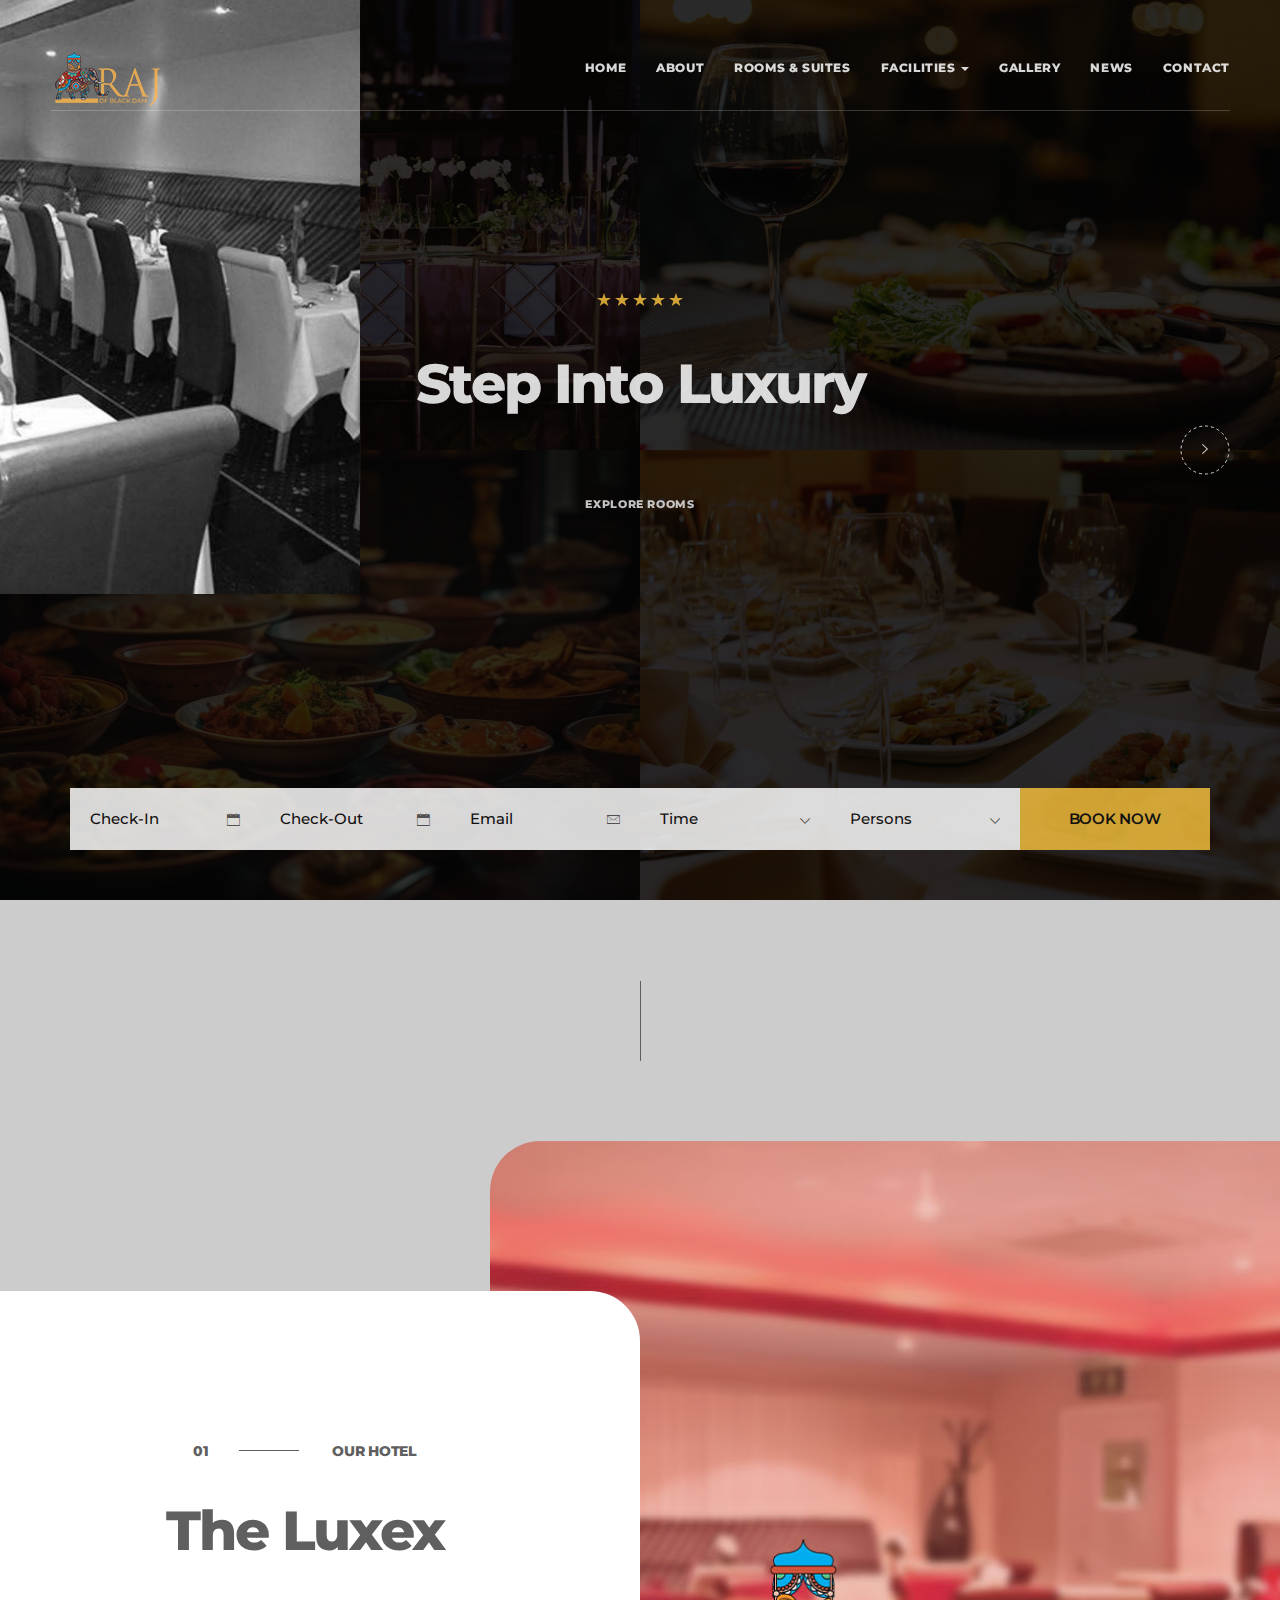
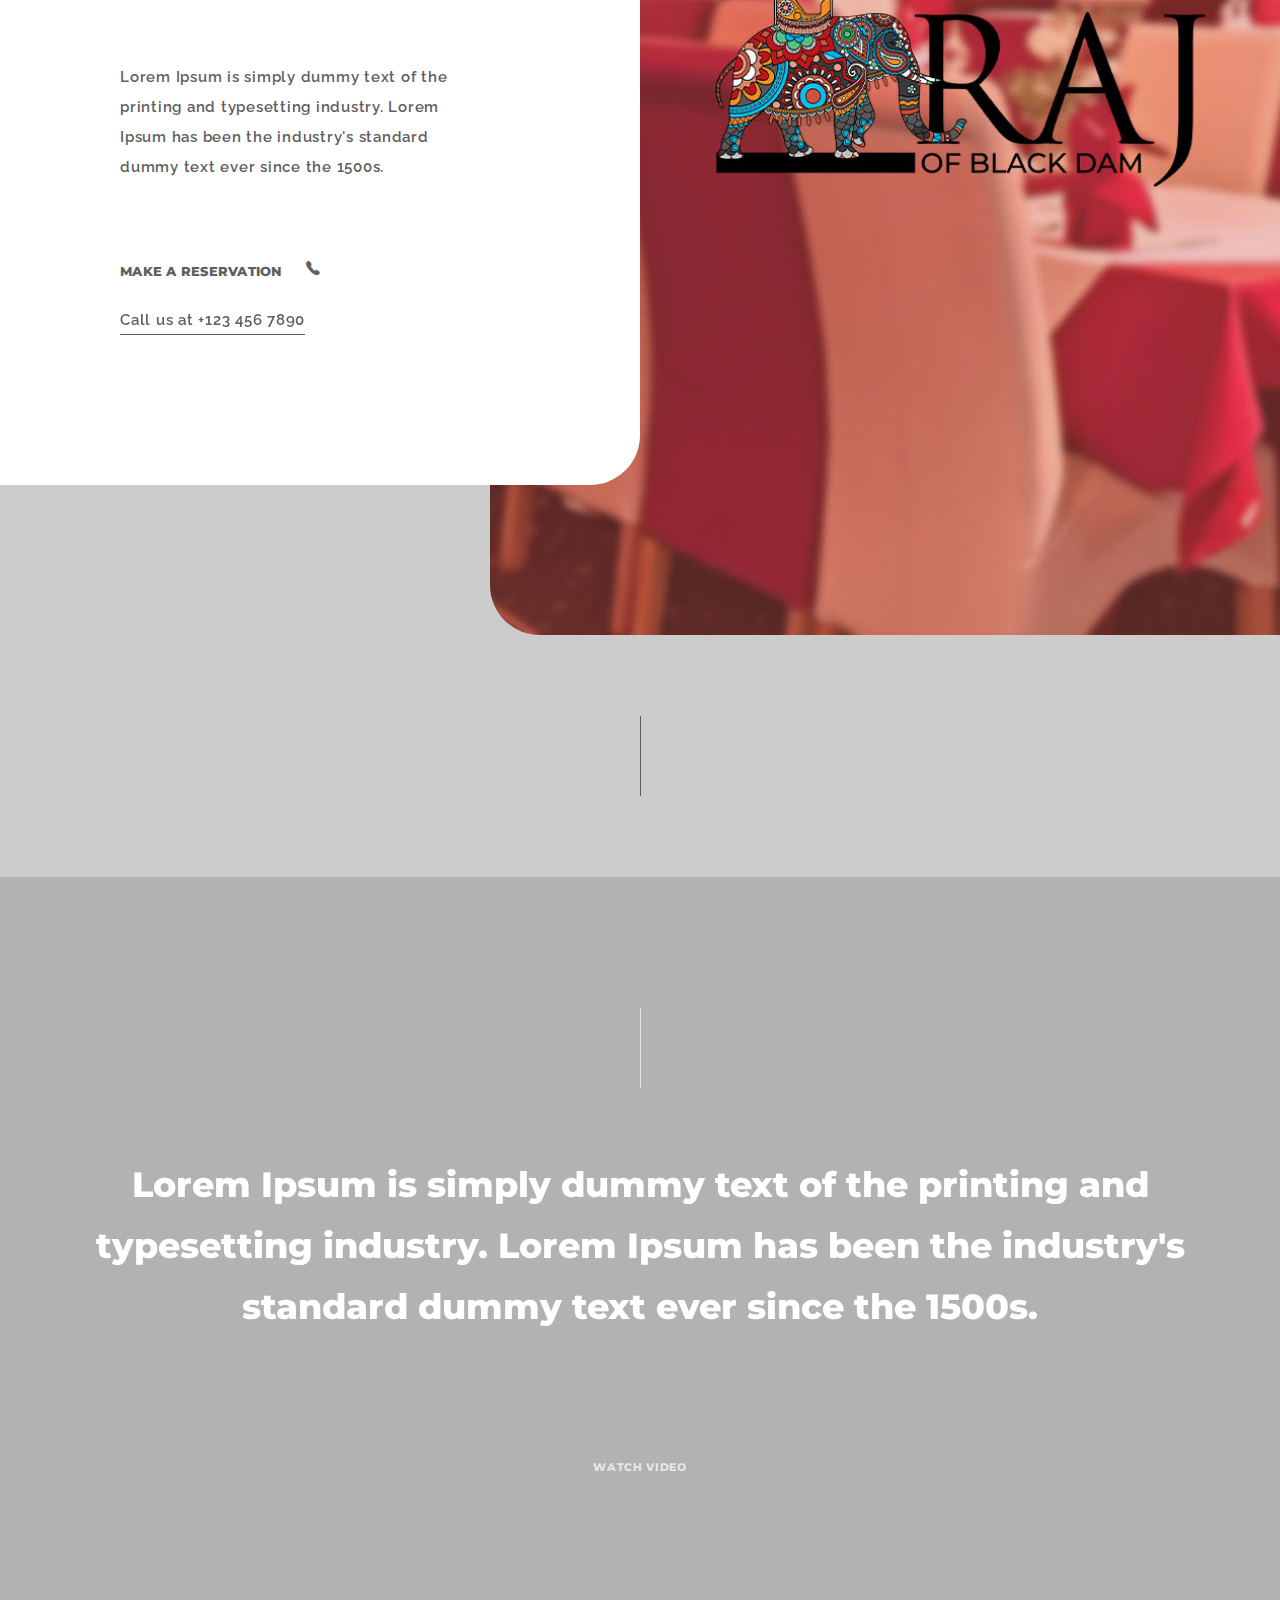
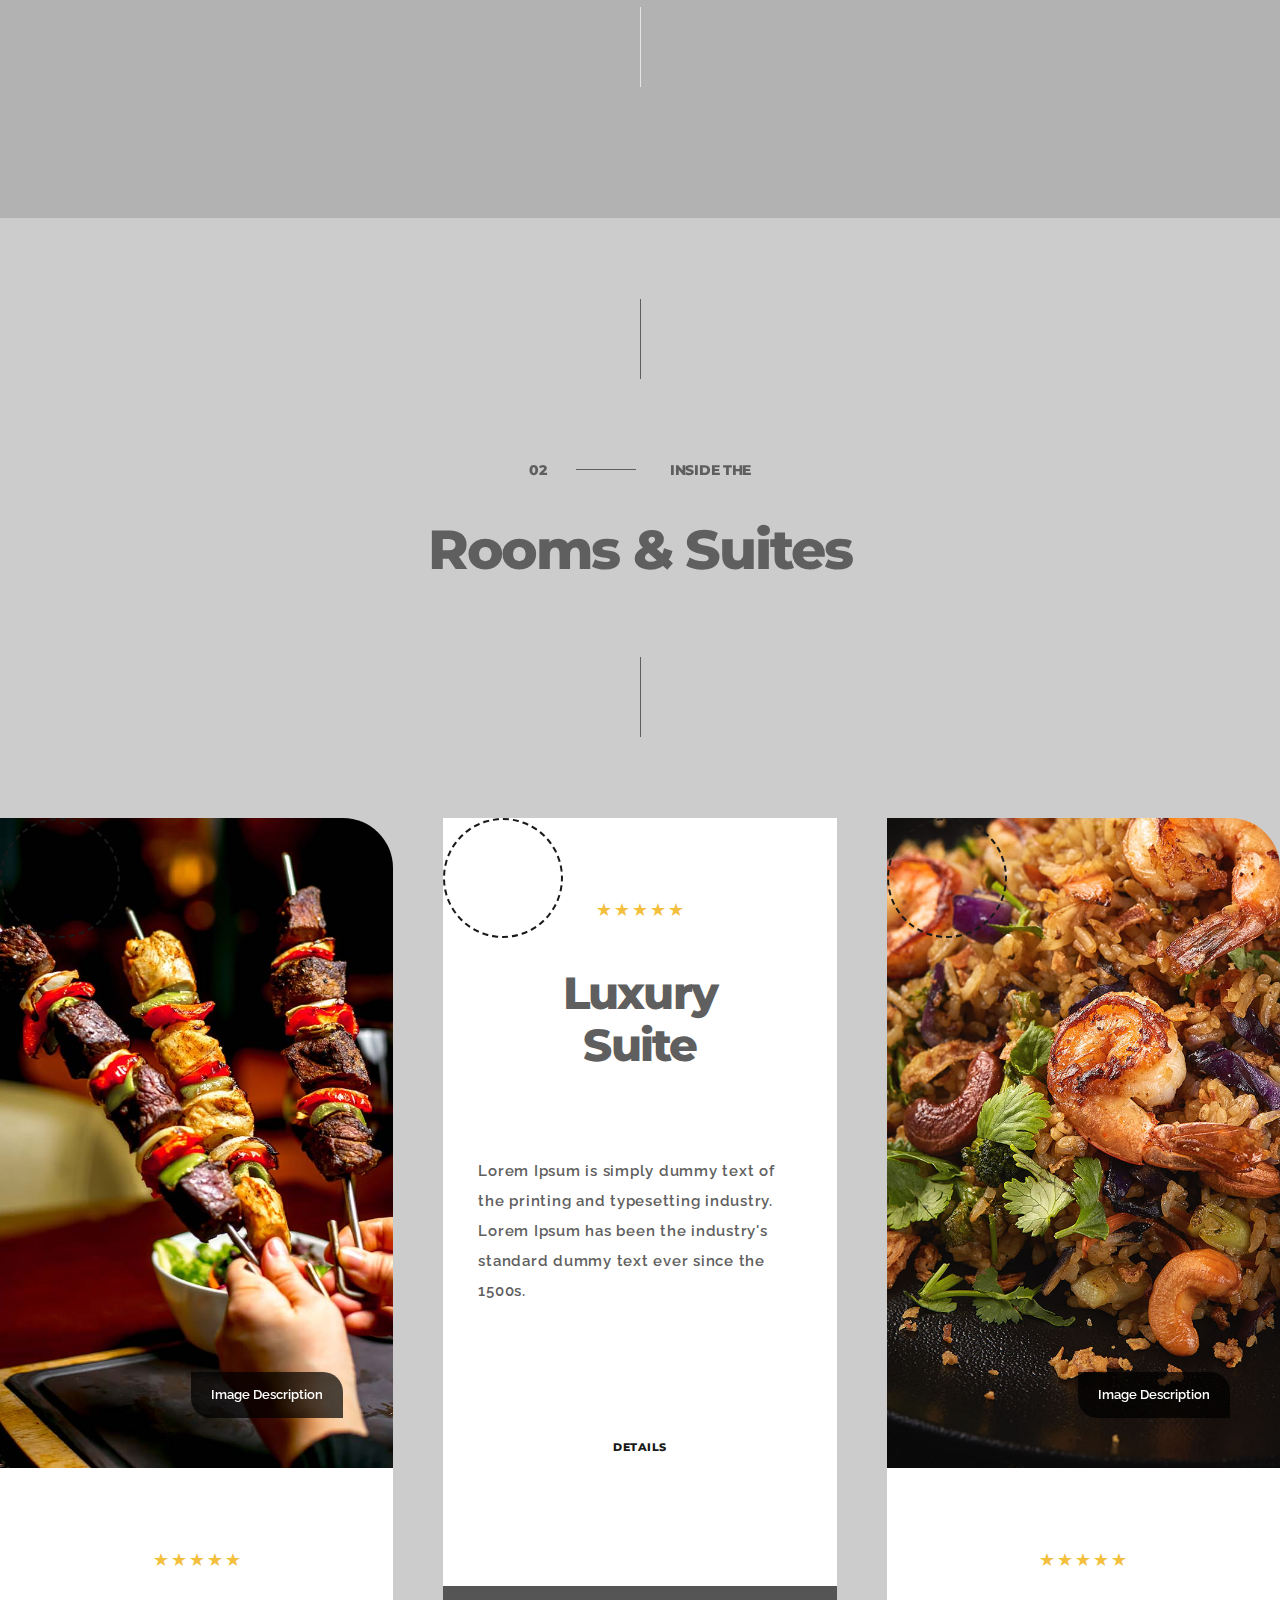
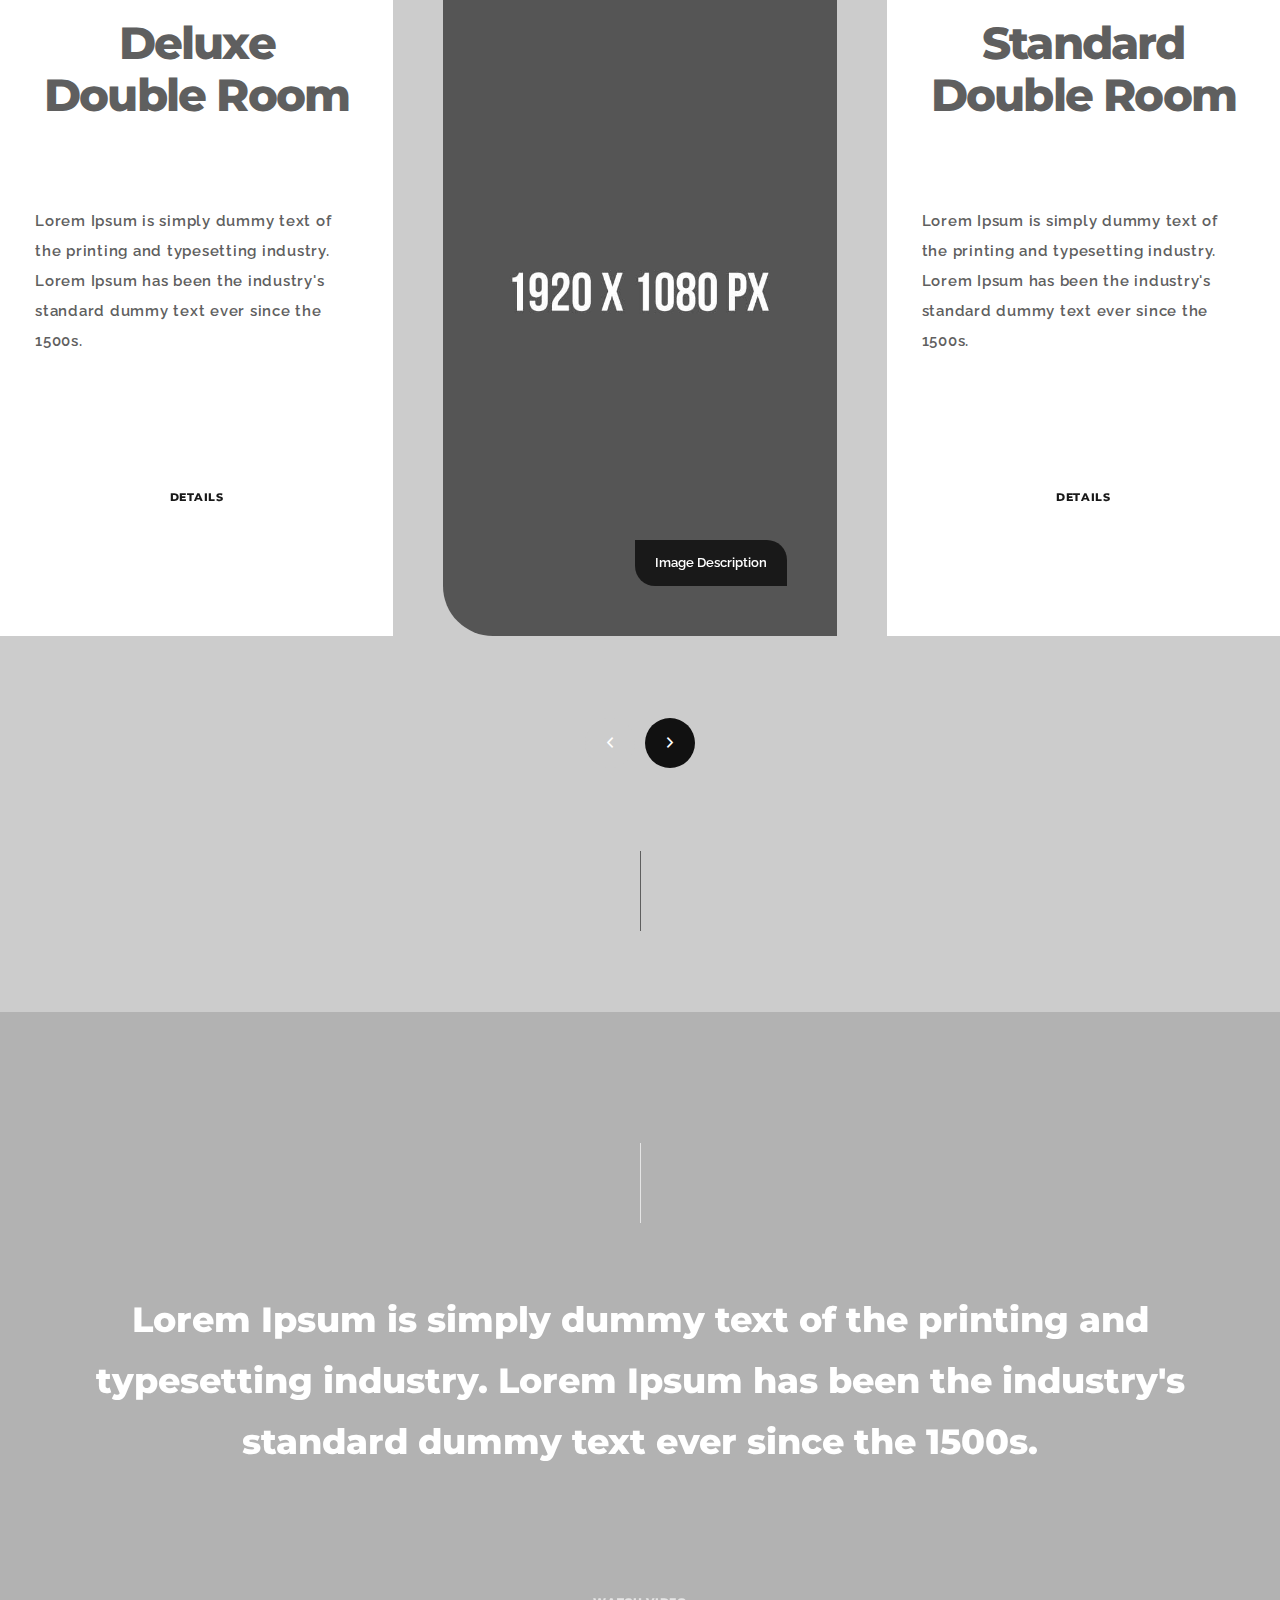
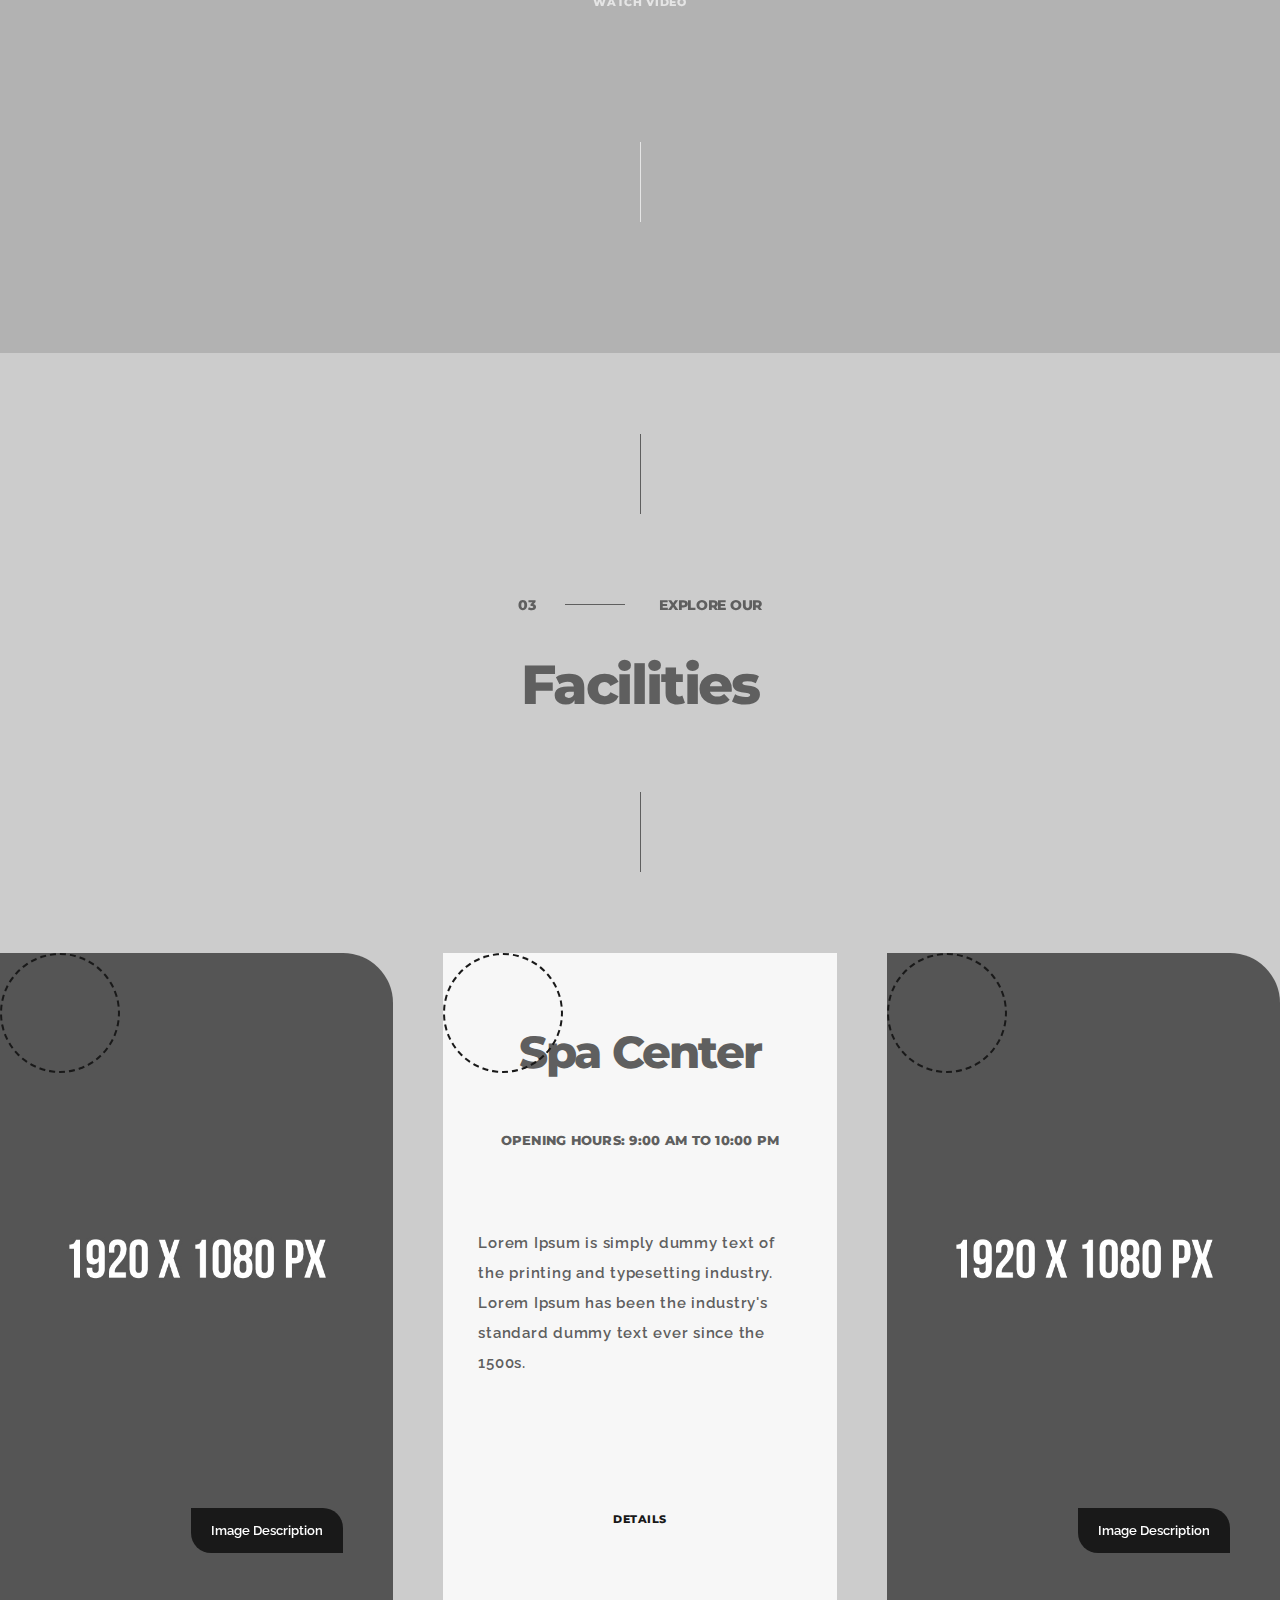
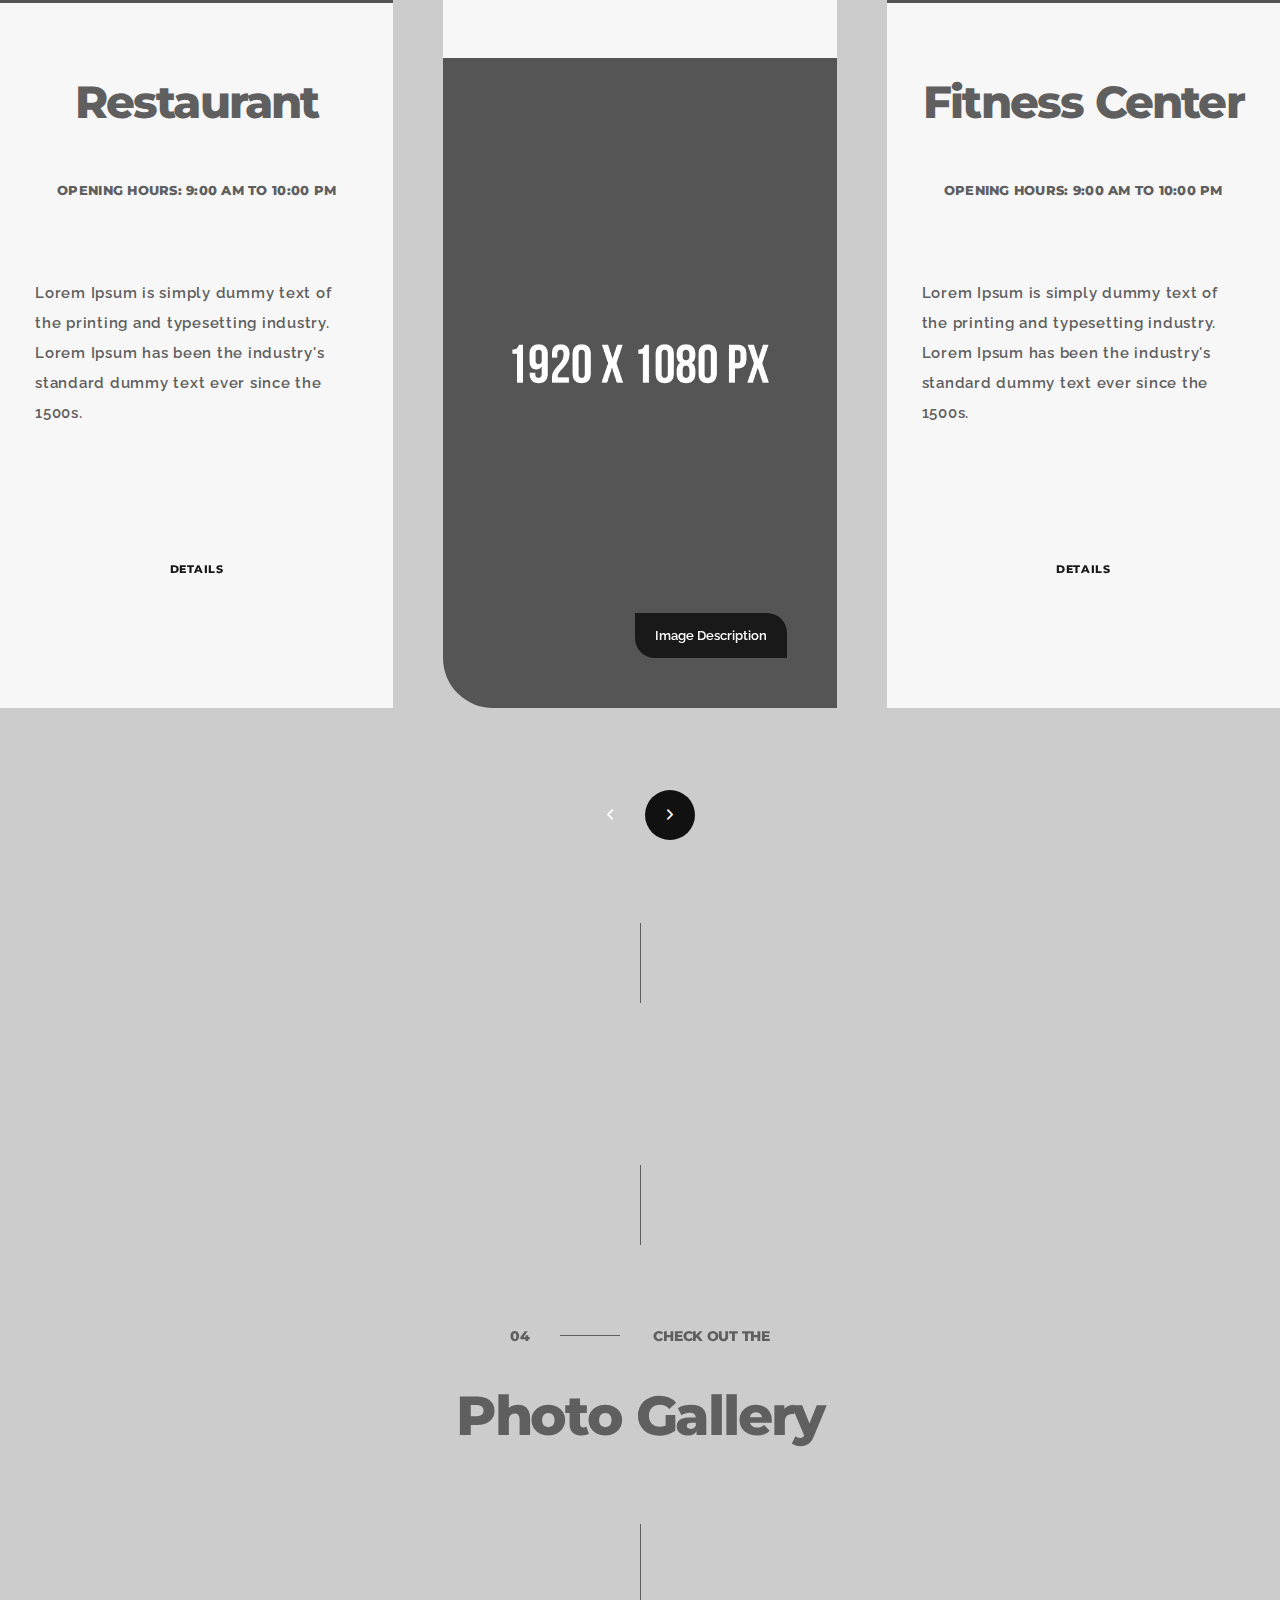
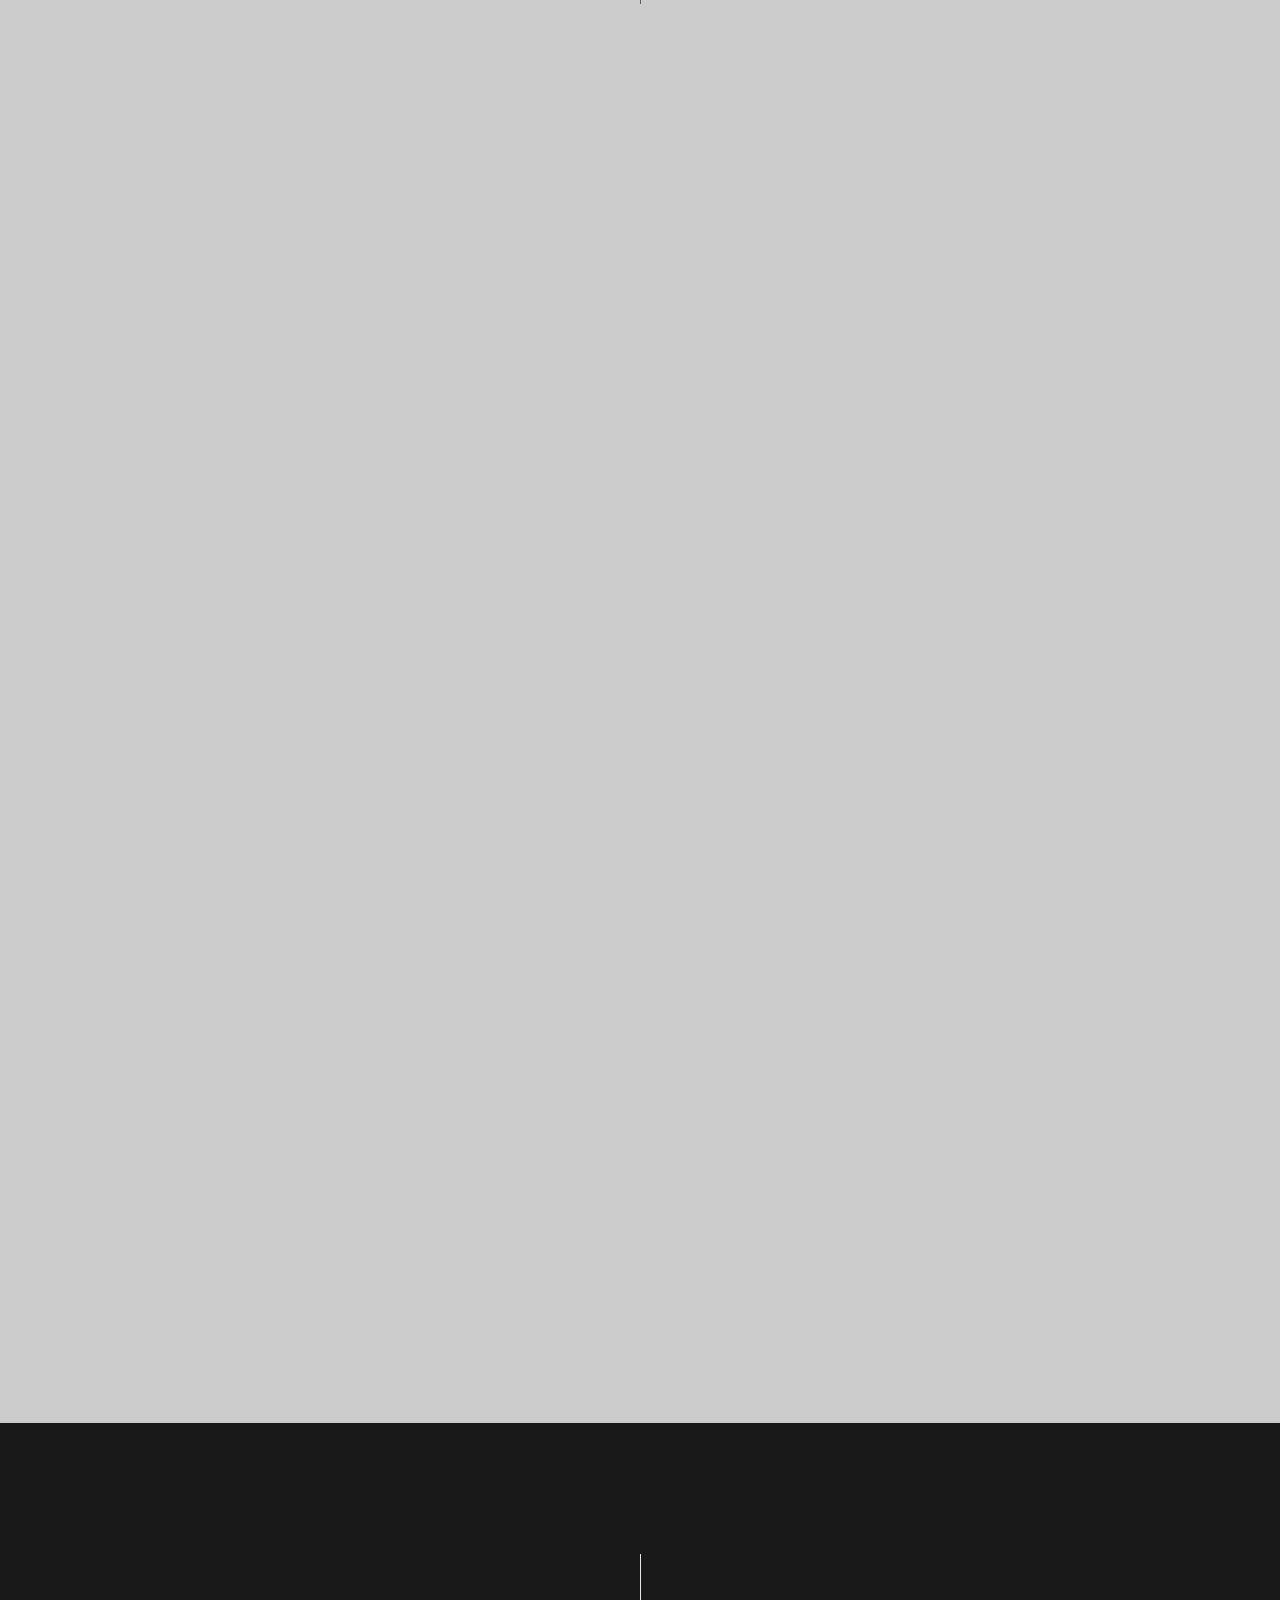
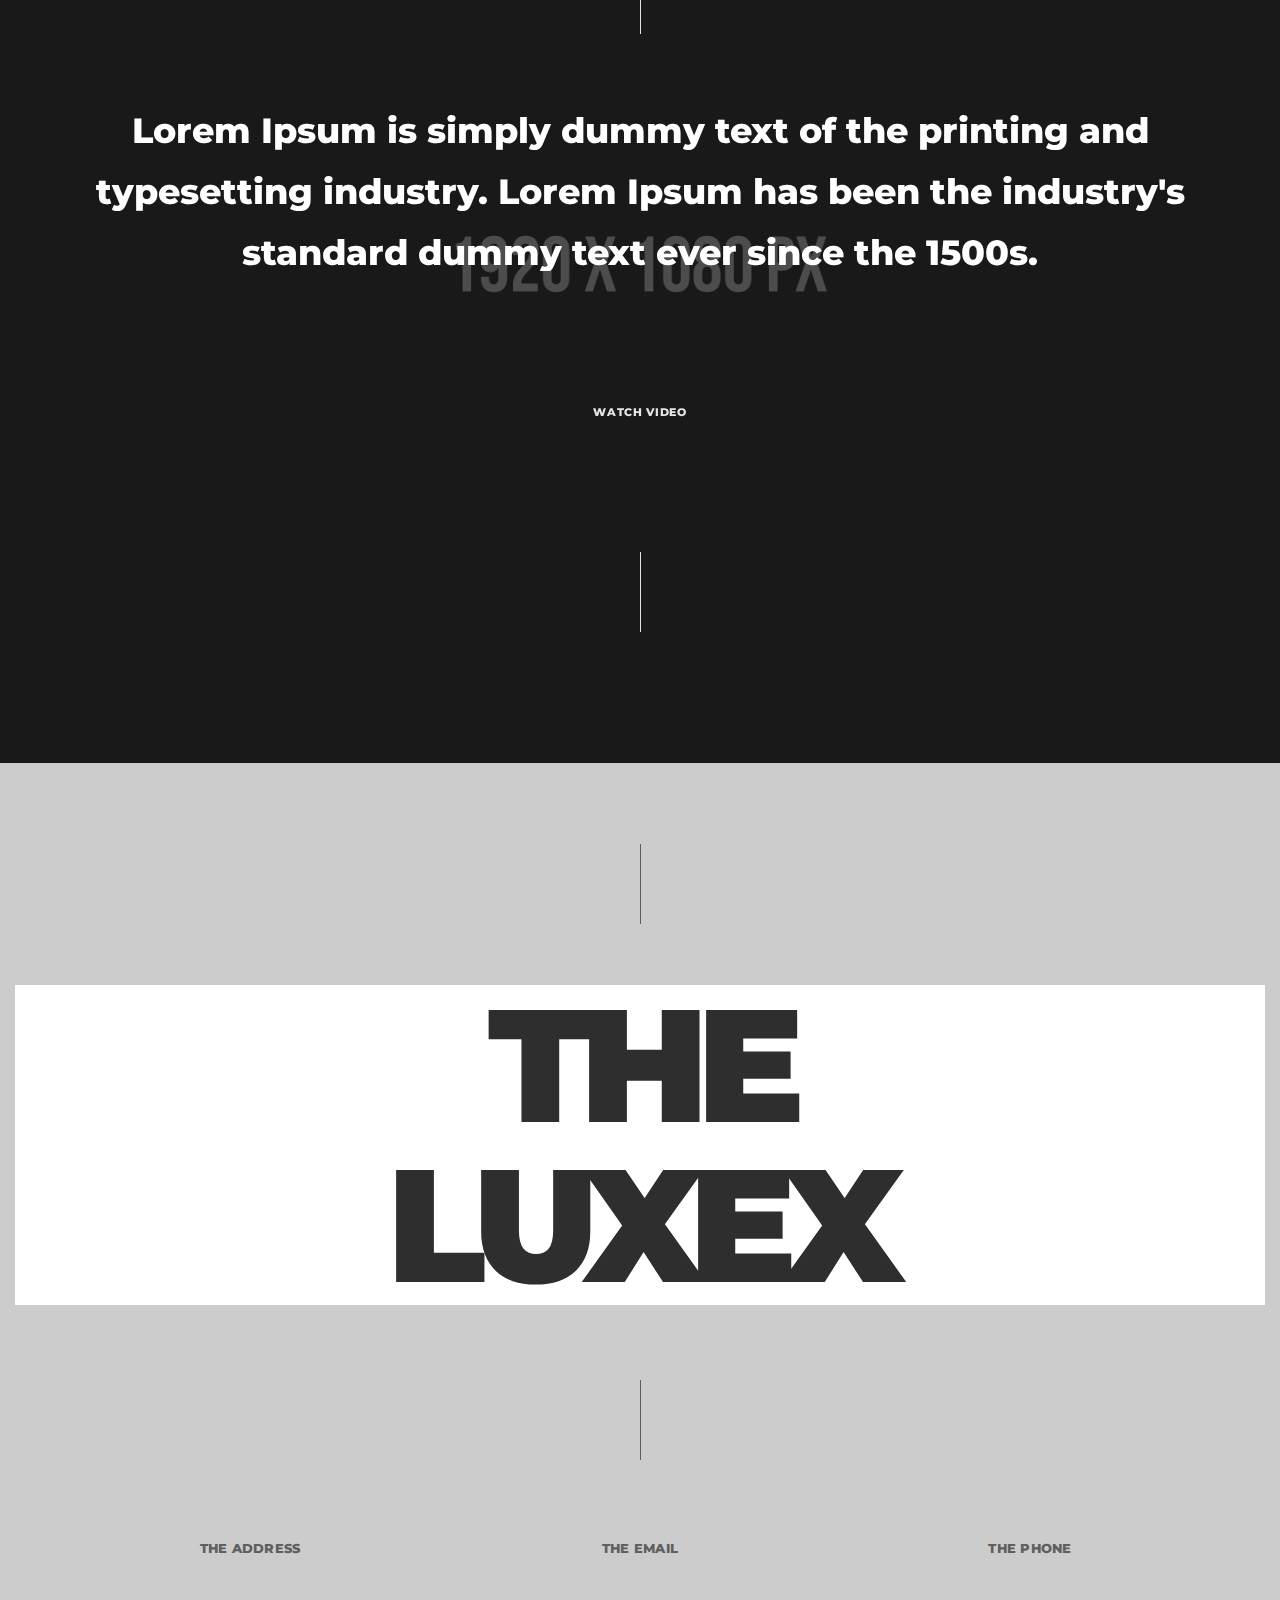
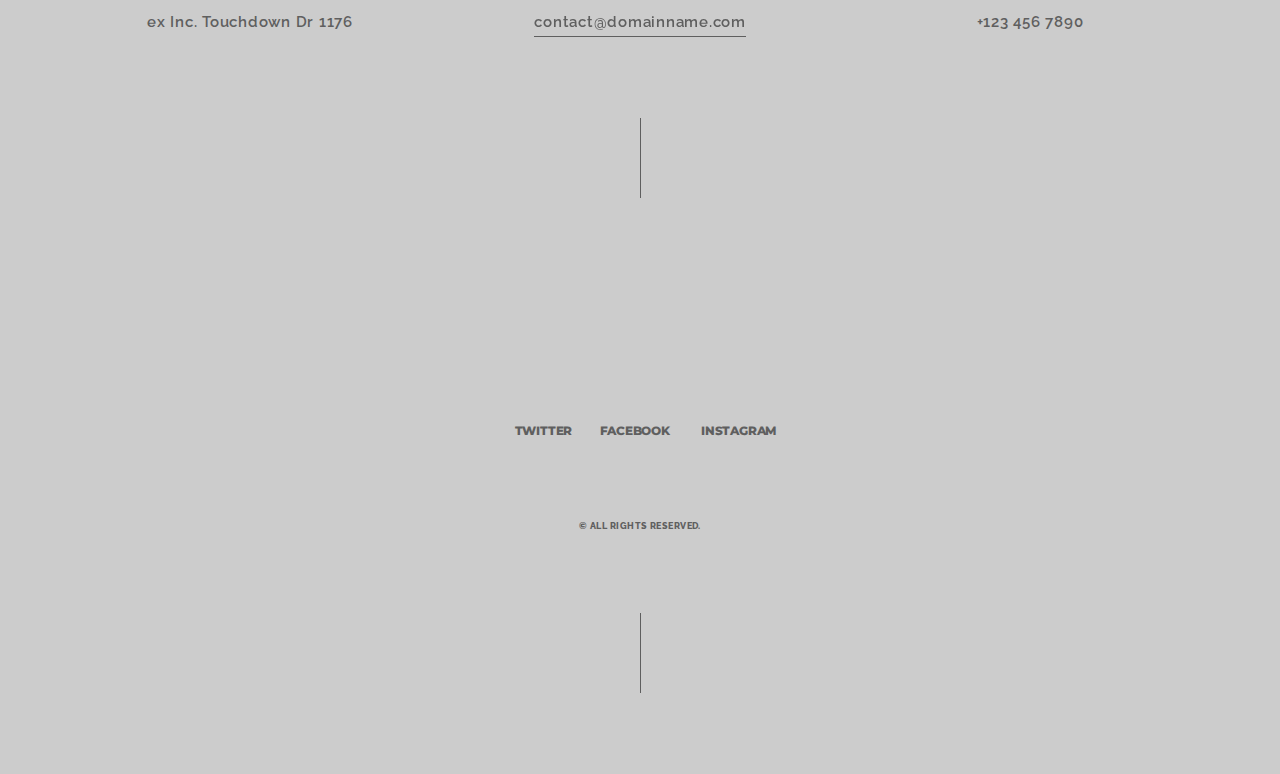
<file: index-04-S2.html>
<!DOCTYPE html>
<html lang="zxx">
    <head>
        <meta charset="utf-8">
        <title>
            Luxex - Hotel Booking Template
        </title>
        <meta content="" name="description">
        <meta content="" name="author">
        <meta content="" name="keywords">
        <meta content="width=device-width, initial-scale=1, maximum-scale=1" name="viewport">
        <!-- ex nihilo || September 2022 -->
        <!-- style start -->
        <link href="css/plugins.css" media="all" rel="stylesheet" type="text/css">
        <link href="css/style.css" media="all" rel="stylesheet" type="text/css">
        <!-- style end -->
        <!-- google fonts start -->
        <link href="https://fonts.googleapis.com/css?family=Raleway:100,200,300,400,500,600,700,800,900%7CMontserrat:400,400i,500,500i,600,600i,700,700i,800,800i,900,900i" rel="stylesheet" type=
            "text/css">
        <!-- google fonts end -->
    </head>
    <body>
        <!-- preloader start -->
        <div class="preloader-bg"></div>
        <div id="preloader">
            <div id="preloader-status">
                <div class="preloader-position loader">
                    <span></span>
                </div>
            </div>
        </div>
        <!-- preloader end -->
        <!-- tst line start -->
        <div class="tst-line-t"></div>
        <div class="tst-line-l"></div>
        <div class="tst-line-r"></div>
        <div class="tst-line-b"></div>
        <!-- tst line end -->
        <!-- border top start -->
        <!-- container start -->
        <div class="container-fluid nopadding">
            <div class="extra-margin-border">
                <div class="border-top"></div>
            </div>
        </div>
        <!-- container end -->
        <!-- border top end -->
        <!-- navigation start -->
        <nav class="navbar navbar-fixed-top navbar-bg-switch">
            <!-- container start -->
            <div class="container-fluid nopadding">
                <div class="navbar-header fadeIn-element">
                    <!-- logo start -->
                    <div class="logo">
                        <a class="navbar-brand logo" href="index.html">
                            <!-- logo light start -->
                            <img alt="Logo" class="logo-light" src="img/logo-light.png">
                            <!-- logo light end -->
                            <!-- logo dark start -->
                            <img alt="Logo" class="logo-dark" src="img/logo-dark.png">
                            <!-- logo dark end -->
                        </a>
                    </div>
                    <!-- logo end -->
                </div>
                <!-- main navigation start -->
                <div class="main-navigation fadeIn-element">
                    <div class="navbar-header">
                        <button aria-expanded="false" class="navbar-toggle collapsed" data-target="#navbar-collapse" data-toggle="collapse" type="button"><span class="sr-only">Toggle
                        navigation</span> <span class="icon-bar"></span> <span class="icon-bar"></span> <span class="icon-bar"></span></button>
                    </div>
                    <div class="collapse navbar-collapse" id="navbar-collapse">
                        <!-- menu start -->
                        <ul class="nav navbar-nav navbar-right">
                            <li>
                                <a href="index.html">Home</a>
                            </li>
                            <li>
                                <a href="about.html">About</a>
                            </li>
                            <li>
                                <a href="rooms.html">Rooms &amp; Suites</a>
                            </li>
                            <li class="dropdown">
                                <a href="#" class="dropdown-toggle disabled-custom" data-toggle="dropdown" role="button" aria-haspopup="true" aria-expanded="false">Facilities <span class="caret"></span></a>
                                <ul class="dropdown-menu">
                                    <li><a class="nav-close" href="restaurant.html">Restaurant</a></li>
                                    <li><a class="nav-close" href="spa.html">Spa Center</a></li>
                                    <li><a class="nav-close" href="fitness.html">Fitness Center</a></li>
                                    <li><a class="nav-close" href="pool.html">Indoor Pool</a></li>
                                </ul>
                            </li>
                            <li>
                                <a href="gallery.html">Gallery</a>
                            </li>
                            <li>
                                <a href="blog.html">News</a>       
                            </li>
                            <li>
                                <a href="contact.html">Contact</a>
                            </li>
                        </ul>
                        <!-- menu end -->
                    </div>
                </div>
                <!-- main navigation end -->
            </div>
            <!-- container end -->
        </nav>
        <!-- navigation end -->
        <!-- home start -->
        <div class="upper-page bg-dark" id="home">
            <!-- hero bg start -->
            <div class="hero-fullscreen">
                <div class="hero-fullscreen-FIX">
                    <div class="hero-bg">
                        <!-- hero slider wrapper start -->
                        <div class="swiper-container-wrapper">
                            <!-- swiper slider item txt start -->
                            <div class="swiper-slide-inner-txt-3">
                                <!-- section subtitle start -->
                                <div class="star-wrapper fadeIn-element">
                                    <span class="ion-ios-star"></span>
                                    <span class="ion-ios-star"></span>
                                    <span class="ion-ios-star"></span>
                                    <span class="ion-ios-star"></span>
                                    <span class="ion-ios-star"></span>
                                </div>
                                <!-- section subtitle end -->
                                <!-- divider start -->
                                <div class="divider-m"></div>
                                <!-- divider end -->
                                <!-- section title start -->
                                <h1 class="hero-heading hero-heading-home fadeIn-element">
                                    Step Into Luxury
                                </h1>
                                <!-- section title end -->
                                <!-- divider start -->
                                <div class="divider-m"></div>
                                <!-- divider end -->
                                <!-- button start -->
                                <div class="more-wraper-center more-wraper-center-home fadeIn-element">
                                    <a class="button button-effect" href="#rooms">
                                        <div class="more-wraper-inner-home">
                                            <i class="pulse"></i>
                                            <div class="more-button-txt-center more-button-txt-center-home">
                                                <span>Explore rooms</span>
                                            </div>
                                        </div>
                                    </a>
                                </div>
                                <!-- button end -->
                            </div>
                            <!-- swiper slider item txt end -->
                            <!-- swiper container start -->
                            <div class="swiper-container swiper3">
                                <!-- swiper wrapper start -->
                                <div class="swiper-wrapper">
                                    <!-- swiper slider item start -->
                                    <div class="swiper-slide swiper-slide-3">
                                        <div class="swiper-slide-inner">
                                            <!-- swiper slider item IMG start -->
                                            <div class="swiper-slide-inner-bg-2 bg-img-1 overlay overlay-dark">
                                            </div>
                                            <!-- swiper slider item IMG end -->
                                        </div>
                                    </div>
                                    <!-- swiper slider item end -->
                                    <!-- swiper slider item start -->
                                    <div class="swiper-slide swiper-slide-3">
                                        <div class="swiper-slide-inner">
                                            <!-- swiper slider item IMG start -->
                                            <div class="swiper-slide-inner-bg-2 bg-img-2 overlay overlay-dark">
                                            </div>
                                            <!-- swiper slider item IMG end -->
                                        </div>
                                    </div>
                                    <!-- swiper slider item end -->
                                    <!-- swiper slider item start -->
                                    <div class="swiper-slide swiper-slide-3">
                                        <div class="swiper-slide-inner">
                                            <!-- swiper slider item IMG start -->
                                            <div class="swiper-slide-inner-bg-2 bg-img-3 overlay overlay-dark">
                                            </div>
                                            <!-- swiper slider item IMG end -->
                                        </div>
                                    </div>
                                    <!-- swiper slider item end -->
                                    <!-- swiper slider item start -->
                                    <div class="swiper-slide swiper-slide-3">
                                        <div class="swiper-slide-inner">
                                            <!-- swiper slider item IMG start -->
                                            <div class="swiper-slide-inner-bg-2 bg-img-4 overlay overlay-dark">
                                            </div>
                                            <!-- swiper slider item IMG end -->
                                        </div>
                                    </div>
                                    <!-- swiper slider item end -->
                                    <!-- swiper slider item start -->
                                    <div class="swiper-slide swiper-slide-3">
                                        <div class="swiper-slide-inner">
                                            <!-- swiper slider item IMG start -->
                                            <div class="swiper-slide-inner-bg-2 bg-img-1 overlay overlay-dark">
                                            </div>
                                            <!-- swiper slider item IMG end -->
                                        </div>
                                    </div>
                                    <!-- swiper slider item end -->
                                    <!-- swiper slider item start -->
                                    <div class="swiper-slide swiper-slide-3">
                                        <div class="swiper-slide-inner">
                                            <!-- swiper slider item IMG start -->
                                            <div class="swiper-slide-inner-bg-2 bg-img-2 overlay overlay-dark">
                                            </div>
                                            <!-- swiper slider item IMG end -->
                                        </div>
                                    </div>
                                    <!-- swiper slider item end -->
                                    <!-- swiper slider item start -->
                                    <div class="swiper-slide swiper-slide-3">
                                        <div class="swiper-slide-inner">
                                            <!-- swiper slider item IMG start -->
                                            <div class="swiper-slide-inner-bg-2 bg-img-3 overlay overlay-dark">
                                            </div>
                                            <!-- swiper slider item IMG end -->
                                        </div>
                                    </div>
                                    <!-- swiper slider item end -->
                                    <!-- swiper slider item start -->
                                    <div class="swiper-slide swiper-slide-3">
                                        <div class="swiper-slide-inner">
                                            <!-- swiper slider item IMG start -->
                                            <div class="swiper-slide-inner-bg-2 bg-img-4 overlay overlay-dark">
                                            </div>
                                            <!-- swiper slider item IMG end -->
                                        </div>
                                    </div>
                                    <!-- swiper slider item end -->
                                </div>
                                <!-- swiper wrapper end -->   
                            </div>
                            <!-- swiper container end -->
                        </div>
                        <!-- hero slider wrapper end -->
                        <!-- swiper slider controls start -->
                        <div>
                            <div class="swiper-slide-controls slide-prev fadeIn-element">
                                <span>
                                    <svg class="circle-svg" height="50" width="50">
                                        <circle class="circle" cx="25" cy="25" r="24"></circle>
                                    </svg>
                                </span>
                                <div class="ion-ios-arrow-left"></div>
                            </div>
                            <div class="swiper-slide-controls slide-next fadeIn-element">
                                <span>
                                    <svg class="circle-svg" height="50" width="50">
                                        <circle class="circle" cx="25" cy="25" r="24"></circle>
                                    </svg>
                                </span>
                                <div class="ion-ios-arrow-right"></div>
                            </div>
                        </div>
                        <!-- swiper slider controls end -->
                    </div>
                </div>
            </div>
            <!-- hero bg end -->
            <!-- scroll indicator start -->
            <div class="scroll-indicator scroll-indicator-home">
                <div class="scroll-indicator-wrapper">
                    <div class="scroll-line fadeIn-element"></div>
                </div>
            </div>
            <!-- scroll indicator end -->
        </div>
        <!-- home end -->
        <!-- separator start -->
        <div id="reservation-form-wrapper" class="section-all bg-dark reservation-form-wrapper-home">
            <!-- container start -->
            <div class="container-fluid nopadding nopadding-xs">
                <div class="extra-margin-container">
                    <!-- row start -->
                    <div class="row">
                        <!-- col start -->
                        <div class="col-lg-12">
                            <!-- divider start -->
                            <div class="divider-l"></div>
                            <!-- divider end -->
                            <!-- line start -->
                            <div class="the-line"></div>
                            <!-- line end -->
                            <!-- divider start -->
                            <div class="divider-l"></div>
                            <!-- divider end -->
                            <!-- divider start -->
                            <div class="divider-l visible-mobile-devices-2"></div>
                            <!-- divider end -->
                        </div>
                        <!-- col end -->
                    </div>
                    <!-- row end -->
                </div>
            </div>
            <!-- container end -->
        </div>
        <!-- separator end -->
        <!-- reservation form wrapper start -->
        <div>
            <!-- reservation form start -->
            <div class="reservation-wrapper reservation-wrapper-home fadeIn-element">
                <!-- container start -->
                <div class="container">
                    <div class="extra-margin-container">
                        <div class="reservation-inner clearfix">
                            <form action="reservation.php" id="form-2" class="form-2" method="post" name="send">
                                <div class="col-1 c-1">
                                    <div class="input-wrapper">
                                        <label>Check-In</label>
                                        <div class="input-inner">
                                            <input class="requiredField-r checkin form-control input datepicker" id="checkin" name="checkin" placeholder="Check-In" type="text">
                                        </div>
                                    </div>
                                </div>
                                <div class="col-1 c-2">
                                    <div class="input-wrapper">
                                        <label>Check-Out</label>
                                        <div class="input-inner">
                                            <input class="requiredField-r checkout form-control input datepicker" id="checkout" name="checkout" placeholder="Check-Out" type="text">
                                        </div>
                                    </div>
                                </div>
                                <div class="col-2 c-3">
                                    <div class="input-wrapper">
                                        <label>Date</label>
                                        <div class="input-inner input-inner-email">
                                            <input class="requiredField-r email" id="email-r" name="email" placeholder="Email" type="text">
                                        </div>
                                    </div>
                                </div>
                                <div class="col-2 c-4">
                                    <div class="select-wrapper">
                                        <label>Time</label>
                                        <div class="select-inner">
                                            <select class="requiredField-r time select2 select" id="time" name="time">
                                                <option class="" value="" selected="selected">Time</option>
                                                <option value="10:00 a.m.">10:00 a.m.</option>
                                                <option value="11:00 a.m.">11:00 a.m.</option>
                                                <option value="12:00 p.m.">12:00 p.m.</option>
                                                <option value="1:00 p.m.">1:00 p.m.</option>
                                            </select>
                                        </div>
                                    </div>
                                </div>
                                <div class="col-2 c-5">
                                    <div class="select-wrapper">
                                        <label>Persons</label>
                                        <div class="select-inner">
                                            <select class="requiredField-r persons select2 select" id="persons" name="persons">
                                                <option value="" selected="selected">Persons</option>
                                                <option value="1 Person">1 Person</option>
                                                <option value="2 Persons">2 Persons</option>
                                                <option value="3 Persons">3 Persons</option>
                                                <option value="4 Persons">4 Persons</option>
                                            </select>
                                        </div>
                                    </div>
                                </div>
                                <div class="col-3 c-6">
                                    <button type="submit" class="reservation-button">Book now</button>
                                </div>
                            </form>
                        </div>
                    </div>
                </div>
                <!-- container end -->
            </div>
            <!-- reservation form end -->
        </div>
        <!-- reservation form wrapper end -->
        <!-- vertical lines start -->
        <div class="vertical-lines-wrapper">
            <div class="vertical-lines"></div>
        </div>
        <!-- vertical lines end -->
        <!-- about start -->
        <div id="about" class="section-all bg-dark">
            <!-- container start -->
            <div class="container-fluid nopadding nopadding-xs">
                <div class="extra-margin-container">
                    <!-- row start -->
                    <div class="row">
                        <!-- col start -->
                        <div class="col-lg-12">
                            <!-- divider start -->
                            <div class="divider-l"></div>
                            <!-- divider end -->
                            <!-- line start -->
                            <div class="the-line"></div>
                            <!-- line end -->
                            <!-- divider start -->
                            <div class="divider-l"></div>
                            <!-- divider end -->
                        </div>
                        <!-- col end -->
                    </div>
                    <!-- row end -->
                    <!-- row start -->
                    <div class="row">
                        <!-- col start -->
                        <div class="col-lg-12">
                            <div class="post-list">
                                <div class="post-list-content-wrapper">
                                    <div class="post-list-wrapper">
                                        <!-- section item start -->
                                        <div class="post-list-item">
                                            <div class="container-custom post-list-item-container">
                                                <div class="row post-list-row">
                                                    <div class="col-lg-4-custom col-md-6-custom offset-lg-1-custom">
                                                        <div class="post-list-content post-list-content-reverse">
                                                            <!-- row start -->
                                                            <div class="row">
                                                                <!-- col start -->
                                                                <div class="col-md-12">
                                                                    <!-- divider start -->
                                                                    <div class="divider-l visible-mobile-devices"></div>
                                                                    <!-- divider end -->
                                                                    <!-- section title start -->
                                                                    <h2 class="section-heading">
                                                                        <span>01 </span> Our hotel
                                                                    </h2>
                                                                    <!-- section title end -->
                                                                    <!-- divider start -->
                                                                    <div class="divider-m"></div>
                                                                    <!-- divider end -->
                                                                    <!-- section title start -->
                                                                    <h2 class="hero-heading hero-heading-dark">
                                                                        The Luxex
                                                                    </h2>
                                                                    <!-- section title end -->
                                                                    <!-- divider start -->
                                                                    <div class="divider-l"></div>
                                                                    <!-- divider end -->
                                                                    <!-- section txt start -->
                                                                    <div class="section-txt">
                                                                        <p>
                                                                            Lorem Ipsum is simply dummy text of the printing and typesetting industry. Lorem Ipsum has been the industry's standard dummy text
                                                                            ever since the 1500s.
                                                                        </p>
                                                                    </div>
                                                                    <!-- section txt end -->
                                                                    <!-- divider start -->
                                                                    <div class="divider-l"></div>
                                                                    <!-- divider end -->      
                                                                    <!-- section txt start -->
                                                                    <div class="blog-tag blog-tag-rooms">Make a reservation <span class="ion-ios-telephone"></span></div>
                                                                    <!-- divider start -->
                                                                    <div class="divider-s"></div>
                                                                    <!-- divider end --> 
                                                                    <p><a class="link-effect" href="tel:1234567890">Call us at +123 456 7890</a></p>
                                                                    <!-- section txt end -->
                                                                    <!-- divider start -->
                                                                    <div class="divider-l visible-mobile-devices"></div>
                                                                    <!-- divider end -->
                                                                </div>
                                                                <!-- col end -->
                                                            </div>
                                                            <!-- row end -->
                                                        </div>
                                                    </div>
                                                </div>
                                            </div>
                                            <!-- section img start -->
                                            <div class="post-list-bg post-list-bg-reverse post-list-bg-all about-bg-1"></div>
                                            <!-- section img end -->
                                        </div>
                                        <!-- section item end -->
                                    </div>
                                </div>
                            </div>
                        </div>
                        <!-- col end -->
                    </div>
                    <!-- row end -->
                    <!-- row start -->
                    <div class="row">
                        <!-- col start -->
                        <div class="col-lg-12">
                            <!-- divider start -->
                            <div class="divider-l"></div>
                            <!-- divider end -->
                            <!-- line start -->
                            <div class="the-line"></div>
                            <!-- line end -->
                            <!-- divider start -->
                            <div class="divider-l"></div>
                            <!-- divider end -->
                        </div>
                        <!-- col end -->
                    </div>
                    <!-- row end -->
                </div>
            </div>
            <!-- container end -->
        </div>
        <!-- about end -->
        <!-- video testimonials start -->
        <div id="video-testimonials" class="section-all">
            <!-- container start -->
            <div class="container-fluid">
                <!-- row start -->
                <div class="row">
                    <!-- parallax wrapper start -->
                    <div class="parallax parallax-all">
                        <!-- HTML5 video URL start -->
                        <video playsinline autoplay muted loop>
                            <source src="https://www.11-76.com/html5-videos-22/luxex/luxex.mp4" type="video/mp4">
                        </video>
                        <!-- HTML5 video URL end -->
                        <!-- parallax overlay start -->
                        <div class="parallax-overlay-video-testimonials"></div>
                        <!-- parallax overlay end -->
                        <!-- parallax content start -->
                        <div class="parallax-content">
                            <!-- line start -->
                            <div class="the-line the-line-light"></div>
                            <!-- line end -->
                            <!-- divider start -->
                            <div class="divider-l"></div>
                            <!-- divider end -->
                            <!-- testimonials start -->
                            <div class="owl-carousel owl-carousel-testimonials">
                                <!-- testimonials quote start -->
                                <div class="testimonial testimonial-2">
                                    <div class="inner">
                                        <div class="quote">
                                            <blockquote class="quote-inner">
                                                Lorem Ipsum is simply dummy text of the printing and typesetting industry. Lorem Ipsum has been the industry's
                                                standard dummy text ever since the 1500s.
                                            </blockquote>
                                        </div>
                                    </div>
                                </div>
                                <!-- testimonials quote end -->
                                <!-- testimonials quote start -->
                                <div class="testimonial testimonial-2">
                                    <div class="inner">
                                        <div class="quote">
                                            <blockquote class="quote-inner">
                                                Suspendisse lobortis bibendum blandit. Fusce consectetur urna eget nunc interdum convallis. Sed volutpat vestibulum nisl a sollicitudin.
                                            </blockquote>
                                        </div>
                                    </div>
                                </div>
                                <!-- testimonials quote end -->
                                <!-- testimonials quote start -->
                                <div class="testimonial testimonial-2">
                                    <div class="inner">
                                        <div class="quote">
                                            <blockquote class="quote-inner">
                                                Aliquam erat volutpat. Vivamus ornare rhoncus tellus, eget feugiat lorem bibendum nec. Nam sapien urna, tincidunt vel semper id, rhoncus vel
                                                mauris.
                                            </blockquote>
                                        </div>
                                    </div>
                                </div>
                                <!-- testimonials quote end -->
                            </div>
                            <!-- testimonials end -->
                            <!-- divider start -->
                            <div class="divider-l"></div>
                            <!-- divider end -->
                            <!-- button start -->
                            <div class="more-wraper-center">
                                <a data-lity="" href="https://www.youtube.com/watch?v=4_y9pwXjkkQ">
                                    <div class="more-button-bg-center more-button-circle"></div>
                                    <div class="more-button-txt-center">
                                        <span>Watch Video</span>
                                    </div>
                                </a>
                            </div>
                            <!-- button end -->
                            <!-- divider start -->
                            <div class="divider-l"></div>
                            <!-- divider end -->
                            <!-- line start -->
                            <div class="the-line the-line-light"></div>
                            <!-- line end -->
                        </div>
                        <!-- parallax content end -->
                    </div>
                    <!-- parallax wrapper end -->
                </div>
                <!-- row end -->
            </div>
            <!-- container end -->
        </div>
        <!-- video testimonials end -->
        <!-- rooms start -->
        <div id="rooms" class="section-all bg-dark">
            <!-- container start -->
            <div class="container">
                <!-- row start -->
                <div class="row">
                    <!-- col start -->
                    <div class="col-lg-12">
                        <!-- divider start -->
                        <div class="divider-l"></div>
                        <!-- divider end -->
                        <!-- line start -->
                        <div class="the-line"></div>
                        <!-- line end -->
                        <!-- divider start -->
                        <div class="divider-l"></div>
                        <!-- divider end -->
                    </div>
                    <!-- col end -->
                </div>
                <!-- row end -->
                <!-- row start -->
                <div class="row">
                    <!-- col start -->
                    <div class="col-lg-12">
                        <!-- section title start -->
                        <h2 class="section-heading">
                            <span>02 </span> Inside the
                        </h2>
                        <!-- section title end -->
                        <!-- divider start -->
                        <div class="divider-m"></div>
                        <!-- divider end -->
                        <!-- section title start -->
                        <h2 class="hero-heading hero-heading-dark">
                            Rooms &amp; Suites
                        </h2>
                        <!-- section title end -->
                    </div>
                    <!-- col end -->
                </div>
                <!-- row end -->
                <!-- row start -->
                <div class="row">
                    <!-- col start -->
                    <div class="col-lg-12">
                        <!-- divider start -->
                        <div class="divider-l"></div>
                        <!-- divider end -->
                        <!-- line start -->
                        <div class="the-line"></div>
                        <!-- line end -->
                        <!-- divider start -->
                        <div class="divider-l"></div>
                        <!-- divider end -->
                    </div>
                    <!-- col end -->
                </div>
                <!-- row end -->
            </div>
            <!-- container end -->
            <!-- container start -->
            <div class="container-fluid nopadding">
                <!-- carousel start -->
                <div class="owl-carousel owl-carousel-rooms">
                    <!-- halve start -->
                    <div class="halves">
                        <!-- halve IMG start -->
                        <div class="half post-bg-all rooms-bg-1 all-bg-right"></div>
                        <a class="popup-photo" href="img/rooms/rooms-single/1.jpg" title="IMG Description">
                            <div class="image-caption">Image Description</div>
                        </a>
                        <!-- halve IMG end -->
                        <!-- halve TXT start -->
                        <div class="half half-color">
                            <!-- row start -->
                            <div class="row post-all-txt">
                                <!-- col start -->
                                <div class="col-md-12">
                                    <!-- divider start -->
                                    <div class="divider-l"></div>
                                    <!-- divider end -->
                                    <!-- section subtitle start -->
                                    <div class="star-wrapper">
                                        <span class="ion-ios-star"></span>
                                        <span class="ion-ios-star"></span>
                                        <span class="ion-ios-star"></span>
                                        <span class="ion-ios-star"></span>
                                        <span class="ion-ios-star"></span>
                                    </div>
                                    <!-- section subtitle end -->
                                    <!-- divider start -->
                                    <div class="divider-m"></div>
                                    <!-- divider end -->
                                    <!-- section title start -->
                                    <h2>
                                        Deluxe<br>
                                        Double Room
                                    </h2>
                                    <!-- section title end -->
                                    <!-- divider start -->
                                    <div class="divider-l"></div>
                                    <!-- divider end -->
                                    <!-- section txt start -->
                                    <p>
                                        Lorem Ipsum is simply dummy text of the printing and typesetting industry. Lorem
                                        Ipsum has been the industry's standard dummy text ever since the 1500s.
                                    </p>
                                    <!-- section txt end -->
                                    <!-- divider start -->
                                    <div class="divider-l"></div>
                                    <!-- divider end -->
                                    <!-- button start -->
                                    <div class="more-wraper-center">
                                        <a href="rooms-single.html">
                                            <div class="more-button-bg-center more-button-bg-center-dark more-button-bg-center-dark-close more-button-circle"></div>
                                            <div class="more-button-txt-center more-button-txt-center-close">
                                                <span>Details</span>
                                            </div>
                                        </a>
                                    </div>
                                    <!-- button end -->
                                    <!-- divider start -->
                                    <div class="divider-l"></div>
                                    <!-- divider end -->
                                </div>
                                <!-- col end -->
                            </div>
                            <!-- row end -->
                        </div>
                        <!-- halve TXT end -->
                    </div>
                    <!-- halve end -->
                    <!-- halve start -->
                    <div class="halves">
                        <!-- halve TXT start -->
                        <div class="half half-color">
                            <!-- row start -->
                            <div class="row post-all-txt">
                                <!-- col start -->
                                <div class="col-md-12">
                                    <!-- divider start -->
                                    <div class="divider-l"></div>
                                    <!-- divider end -->
                                    <!-- section subtitle start -->
                                    <div class="star-wrapper">
                                        <span class="ion-ios-star"></span>
                                        <span class="ion-ios-star"></span>
                                        <span class="ion-ios-star"></span>
                                        <span class="ion-ios-star"></span>
                                        <span class="ion-ios-star"></span>
                                    </div>
                                    <!-- section subtitle end -->
                                    <!-- divider start -->
                                    <div class="divider-m"></div>
                                    <!-- divider end -->
                                    <!-- section title start -->
                                    <h2>
                                        Luxury<br>
                                        Suite
                                    </h2>
                                    <!-- section title end -->
                                    <!-- divider start -->
                                    <div class="divider-l"></div>
                                    <!-- divider end -->
                                    <!-- section txt start -->
                                    <p>
                                        Lorem Ipsum is simply dummy text of the printing and typesetting industry. Lorem
                                        Ipsum has been the industry's standard dummy text ever since the 1500s.
                                    </p>
                                    <!-- section txt end -->
                                    <!-- divider start -->
                                    <div class="divider-l"></div>
                                    <!-- divider end -->
                                    <!-- button start -->
                                    <div class="more-wraper-center">
                                        <a href="rooms-single.html">
                                            <div class="more-button-bg-center more-button-bg-center-dark more-button-bg-center-dark-close more-button-circle"></div>
                                            <div class="more-button-txt-center more-button-txt-center-close">
                                                <span>Details</span>
                                            </div>
                                        </a>
                                    </div>
                                    <!-- button end -->
                                    <!-- divider start -->
                                    <div class="divider-l"></div>
                                    <!-- divider end -->
                                </div>
                                <!-- col end -->
                            </div>
                            <!-- row end -->
                        </div>
                        <!-- halve TXT end -->
                        <!-- halve IMG start -->
                        <div class="half post-bg-all rooms-bg-2 all-bg-left"></div>
                        <a class="popup-photo" href="img/rooms/rooms-single/2.jpg" title="IMG Description">
                            <div class="image-caption">Image Description</div>
                        </a>
                        <!-- halve IMG end -->
                    </div>
                    <!-- halve end -->
                    <!-- halve start -->
                    <div class="halves">
                        <!-- halve IMG start -->
                        <div class="half post-bg-all rooms-bg-3 all-bg-right"></div>
                        <a class="popup-photo" href="img/rooms/rooms-single/3.jpg" title="IMG Description">
                            <div class="image-caption">Image Description</div>
                        </a>
                        <!-- halve IMG end -->
                        <!-- halve TXT start -->
                        <div class="half half-color">
                            <!-- row start -->
                            <div class="row post-all-txt">
                                <!-- col start -->
                                <div class="col-md-12">
                                    <!-- divider start -->
                                    <div class="divider-l"></div>
                                    <!-- divider end -->
                                    <!-- section subtitle start -->
                                    <div class="star-wrapper">
                                        <span class="ion-ios-star"></span>
                                        <span class="ion-ios-star"></span>
                                        <span class="ion-ios-star"></span>
                                        <span class="ion-ios-star"></span>
                                        <span class="ion-ios-star"></span>
                                    </div>
                                    <!-- section subtitle end -->
                                    <!-- divider start -->
                                    <div class="divider-m"></div>
                                    <!-- divider end -->
                                    <!-- section title start -->
                                    <h2>
                                        Standard<br>
                                        Double Room
                                    </h2>
                                    <!-- section title end -->
                                    <!-- divider start -->
                                    <div class="divider-l"></div>
                                    <!-- divider end -->
                                    <!-- section txt start -->
                                    <p>
                                        Lorem Ipsum is simply dummy text of the printing and typesetting industry. Lorem
                                        Ipsum has been the industry's standard dummy text ever since the 1500s.
                                    </p>
                                    <!-- section txt end -->
                                    <!-- divider start -->
                                    <div class="divider-l"></div>
                                    <!-- divider end -->
                                    <!-- button start -->
                                    <div class="more-wraper-center">
                                        <a href="rooms-single.html">
                                            <div class="more-button-bg-center more-button-bg-center-dark more-button-bg-center-dark-close more-button-circle"></div>
                                            <div class="more-button-txt-center more-button-txt-center-close">
                                                <span>Details</span>
                                            </div>
                                        </a>
                                    </div>
                                    <!-- button end -->
                                    <!-- divider start -->
                                    <div class="divider-l"></div>
                                    <!-- divider end -->
                                </div>
                                <!-- col end -->
                            </div>
                            <!-- row end -->
                        </div>
                        <!-- halve TXT end -->
                    </div>
                    <!-- halve end -->
                    <!-- halve start -->
                    <div class="halves">
                        <!-- halve TXT start -->
                        <div class="half half-color">
                            <!-- row start -->
                            <div class="row post-all-txt">
                                <!-- col start -->
                                <div class="col-md-12">
                                    <!-- divider start -->
                                    <div class="divider-l"></div>
                                    <!-- divider end -->
                                    <!-- section subtitle start -->
                                    <div class="star-wrapper">
                                        <span class="ion-ios-star"></span>
                                        <span class="ion-ios-star"></span>
                                        <span class="ion-ios-star"></span>
                                        <span class="ion-ios-star"></span>
                                        <span class="ion-ios-star"></span>
                                    </div>
                                    <!-- section subtitle end -->
                                    <!-- divider start -->
                                    <div class="divider-m"></div>
                                    <!-- divider end -->
                                    <!-- section title start -->
                                    <h2>
                                        Family<br>
                                        Suite
                                    </h2>
                                    <!-- section title end -->
                                    <!-- divider start -->
                                    <div class="divider-l"></div>
                                    <!-- divider end -->
                                    <!-- section txt start -->
                                    <p>
                                        Lorem Ipsum is simply dummy text of the printing and typesetting industry. Lorem
                                        Ipsum has been the industry's standard dummy text ever since the 1500s.
                                    </p>
                                    <!-- section txt end -->
                                    <!-- divider start -->
                                    <div class="divider-l"></div>
                                    <!-- divider end -->
                                    <!-- button start -->
                                    <div class="more-wraper-center">
                                        <a href="rooms-single.html">
                                            <div class="more-button-bg-center more-button-bg-center-dark more-button-bg-center-dark-close more-button-circle"></div>
                                            <div class="more-button-txt-center more-button-txt-center-close">
                                                <span>Details</span>
                                            </div>
                                        </a>
                                    </div>
                                    <!-- button end -->
                                    <!-- divider start -->
                                    <div class="divider-l"></div>
                                    <!-- divider end -->
                                </div>
                                <!-- col end -->
                            </div>
                            <!-- row end -->
                        </div>
                        <!-- halve TXT end -->
                        <!-- halve IMG start -->
                        <div class="half post-bg-all rooms-bg-4 all-bg-left"></div>
                        <a class="popup-photo" href="img/rooms/rooms-single/4.jpg" title="IMG Description">
                            <div class="image-caption">Image Description</div>
                        </a>
                        <!-- halve IMG end -->
                    </div>
                    <!-- halve end -->
                    <!-- halve start -->
                    <div class="halves">
                        <!-- halve IMG start -->
                        <div class="half post-bg-all rooms-bg-5 all-bg-right"></div>
                        <a class="popup-photo" href="img/rooms/rooms-single/5.jpg" title="IMG Description">
                            <div class="image-caption">Image Description</div>
                        </a>
                        <!-- halve IMG end -->
                        <!-- halve TXT start -->
                        <div class="half half-color">
                            <!-- row start -->
                            <div class="row post-all-txt">
                                <!-- col start -->
                                <div class="col-md-12">
                                    <!-- divider start -->
                                    <div class="divider-l"></div>
                                    <!-- divider end -->
                                    <!-- section subtitle start -->
                                    <div class="star-wrapper">
                                        <span class="ion-ios-star"></span>
                                        <span class="ion-ios-star"></span>
                                        <span class="ion-ios-star"></span>
                                        <span class="ion-ios-star"></span>
                                        <span class="ion-ios-star"></span>
                                    </div>
                                    <!-- section subtitle end -->
                                    <!-- divider start -->
                                    <div class="divider-m"></div>
                                    <!-- divider end -->
                                    <!-- section title start -->
                                    <h2>
                                        Standard<br>
                                        Single Room
                                    </h2>
                                    <!-- section title end -->
                                    <!-- divider start -->
                                    <div class="divider-l"></div>
                                    <!-- divider end -->
                                    <!-- section txt start -->
                                    <p>
                                        Lorem Ipsum is simply dummy text of the printing and typesetting industry. Lorem
                                        Ipsum has been the industry's standard dummy text ever since the 1500s.
                                    </p>
                                    <!-- section txt end -->
                                    <!-- divider start -->
                                    <div class="divider-l"></div>
                                    <!-- divider end -->
                                    <!-- button start -->
                                    <div class="more-wraper-center">
                                        <a href="rooms-single.html">
                                            <div class="more-button-bg-center more-button-bg-center-dark more-button-bg-center-dark-close more-button-circle"></div>
                                            <div class="more-button-txt-center more-button-txt-center-close">
                                                <span>Details</span>
                                            </div>
                                        </a>
                                    </div>
                                    <!-- button end -->
                                    <!-- divider start -->
                                    <div class="divider-l"></div>
                                    <!-- divider end -->
                                </div>
                                <!-- col end -->
                            </div>
                            <!-- row end -->
                        </div>
                        <!-- halve TXT end -->
                    </div>
                    <!-- halve end -->
                </div>
                <!-- carousel end -->
                <!-- divider start -->
                <div class="divider-l"></div>
                <!-- divider end -->
                <!-- owl nav start -->
                <div class="owl-nav owl-nav-custom-rooms"></div>
                <!-- owl nav end -->
                <!-- row start -->
                <div class="row">
                    <!-- col start -->
                    <div class="col-lg-12">
                        <!-- divider start -->
                        <div class="divider-l"></div>
                        <!-- divider end -->
                        <!-- line start -->
                        <div class="the-line"></div>
                        <!-- line end -->
                        <!-- divider start -->
                        <div class="divider-l"></div>
                        <!-- divider end -->
                    </div>
                    <!-- col end -->
                </div>
                <!-- row end -->
            </div>
            <!-- container end -->
        </div>
        <!-- rooms end -->
        <!-- video testimonials start -->
        <div id="video-testimonials-2" class="section-all">
            <!-- container start -->
            <div class="container-fluid">
                <!-- row start -->
                <div class="row">
                    <!-- parallax wrapper start -->
                    <div class="parallax parallax-all">
                        <!-- HTML5 video URL start -->
                        <video playsinline autoplay muted loop>
                            <source src="https://www.11-76.com/html5-videos-22/luxex/luxex-2.mp4" type="video/mp4">
                        </video>
                        <!-- HTML5 video URL end -->
                        <!-- parallax overlay start -->
                        <div class="parallax-overlay-video-testimonials"></div>
                        <!-- parallax overlay end -->
                        <!-- parallax content start -->
                        <div class="parallax-content">
                            <!-- line start -->
                            <div class="the-line the-line-light"></div>
                            <!-- line end -->
                            <!-- divider start -->
                            <div class="divider-l"></div>
                            <!-- divider end -->
                            <!-- testimonials start -->
                            <div class="owl-carousel owl-carousel-testimonials">
                                <!-- testimonials quote start -->
                                <div class="testimonial testimonial-2">
                                    <div class="inner">
                                        <div class="quote">
                                            <blockquote class="quote-inner">
                                                Lorem Ipsum is simply dummy text of the printing and typesetting industry. Lorem Ipsum has been the industry's
                                                standard dummy text ever since the 1500s.
                                            </blockquote>
                                        </div>
                                    </div>
                                </div>
                                <!-- testimonials quote end -->
                                <!-- testimonials quote start -->
                                <div class="testimonial testimonial-2">
                                    <div class="inner">
                                        <div class="quote">
                                            <blockquote class="quote-inner">
                                                Suspendisse lobortis bibendum blandit. Fusce consectetur urna eget nunc interdum convallis. Sed volutpat vestibulum nisl a sollicitudin.
                                            </blockquote>
                                        </div>
                                    </div>
                                </div>
                                <!-- testimonials quote end -->
                                <!-- testimonials quote start -->
                                <div class="testimonial testimonial-2">
                                    <div class="inner">
                                        <div class="quote">
                                            <blockquote class="quote-inner">
                                                Aliquam erat volutpat. Vivamus ornare rhoncus tellus, eget feugiat lorem bibendum nec. Nam sapien urna, tincidunt vel semper id, rhoncus vel
                                                mauris.
                                            </blockquote>
                                        </div>
                                    </div>
                                </div>
                                <!-- testimonials quote end -->
                            </div>
                            <!-- testimonials end -->
                            <!-- divider start -->
                            <div class="divider-l"></div>
                            <!-- divider end -->
                            <!-- button start -->
                            <div class="more-wraper-center">
                                <a data-lity="" href="https://www.youtube.com/watch?v=4_y9pwXjkkQ">
                                    <div class="more-button-bg-center more-button-circle"></div>
                                    <div class="more-button-txt-center">
                                        <span>Watch Video</span>
                                    </div>
                                </a>
                            </div>
                            <!-- button end -->
                            <!-- divider start -->
                            <div class="divider-l"></div>
                            <!-- divider end -->
                            <!-- line start -->
                            <div class="the-line the-line-light"></div>
                            <!-- line end -->
                        </div>
                        <!-- parallax content end -->
                    </div>
                    <!-- parallax wrapper end -->
                </div>
                <!-- row end -->
            </div>
            <!-- container end -->
        </div>
        <!-- video testimonials end -->
        <!-- facilities start -->
        <div id="facilities" class="section-all bg-light">
            <!-- container start -->
            <div class="container">
                <!-- row start -->
                <div class="row">
                    <!-- col start -->
                    <div class="col-lg-12">
                        <!-- divider start -->
                        <div class="divider-l"></div>
                        <!-- divider end -->
                        <!-- line start -->
                        <div class="the-line"></div>
                        <!-- line end -->
                        <!-- divider start -->
                        <div class="divider-l"></div>
                        <!-- divider end -->
                    </div>
                    <!-- col end -->
                </div>
                <!-- row end -->
                <!-- row start -->
                <div class="row">
                    <!-- col start -->
                    <div class="col-lg-12">
                        <!-- section title start -->
                        <h2 class="section-heading">
                            <span>03 </span> Explore our
                        </h2>
                        <!-- section title end -->
                        <!-- divider start -->
                        <div class="divider-m"></div>
                        <!-- divider end -->
                        <!-- section title start -->
                        <h2 class="hero-heading hero-heading-dark">
                            Facilities
                        </h2>
                        <!-- section title end -->
                    </div>
                    <!-- col end -->
                </div>
                <!-- row end -->
                <!-- row start -->
                <div class="row">
                    <!-- col start -->
                    <div class="col-lg-12">
                        <!-- divider start -->
                        <div class="divider-l"></div>
                        <!-- divider end -->
                        <!-- line start -->
                        <div class="the-line"></div>
                        <!-- line end -->
                        <!-- divider start -->
                        <div class="divider-l"></div>
                        <!-- divider end -->
                    </div>
                    <!-- col end -->
                </div>
                <!-- row end -->
            </div>
            <!-- container end -->
            <!-- container start -->
            <div class="container-fluid nopadding">
                <!-- carousel start -->
                <div class="owl-carousel owl-carousel-facilities">
                    <!-- halve start -->
                    <div class="halves">
                        <!-- halve IMG start -->
                        <div class="half post-bg-all facilities-bg-1 all-bg-right"></div>
                        <a class="popup-photo" href="img/facilities/1.jpg" title="IMG Description">
                            <div class="image-caption">Image Description</div>
                        </a>
                        <!-- halve IMG end -->
                        <!-- halve TXT start -->
                        <div class="half half-color half-color-invert">
                            <!-- row start -->
                            <div class="row post-all-txt">
                                <!-- col start -->
                                <div class="col-md-12">
                                    <!-- divider start -->
                                    <div class="divider-l"></div>
                                    <!-- divider end -->
                                    <!-- section title start -->
                                    <h2>
                                        Restaurant
                                    </h2>
                                    <!-- section title end -->
                                    <!-- divider start -->
                                    <div class="divider-m"></div>
                                    <!-- divider end -->
                                    <!-- section subtitle start -->
                                    <div class="blog-tag">Opening hours: 9:00 am to 10:00 pm</div>
                                    <!-- section subtitle end -->
                                    <!-- divider start -->
                                    <div class="divider-l"></div>
                                    <!-- divider end -->
                                    <!-- section txt start -->
                                    <p>
                                        Lorem Ipsum is simply dummy text of the printing and typesetting industry. Lorem
                                        Ipsum has been the industry's standard dummy text ever since the 1500s.
                                    </p>
                                    <!-- section txt end -->
                                    <!-- divider start -->
                                    <div class="divider-l"></div>
                                    <!-- divider end -->
                                    <!-- button start -->
                                    <div class="more-wraper-center">
                                        <a href="restaurant.html">
                                            <div class="more-button-bg-center more-button-bg-center-dark more-button-bg-center-dark-close more-button-circle"></div>
                                            <div class="more-button-txt-center more-button-txt-center-close">
                                                <span>Details</span>
                                            </div>
                                        </a>
                                    </div>
                                    <!-- button end -->
                                    <!-- divider start -->
                                    <div class="divider-l"></div>
                                    <!-- divider end -->
                                </div>
                                <!-- col end -->
                            </div>
                            <!-- row end -->
                        </div>
                        <!-- halve TXT end -->
                    </div>
                    <!-- halve end -->
                    <!-- halve start -->
                    <div class="halves">
                        <!-- halve TXT start -->
                        <div class="half half-color half-color-invert">
                            <!-- row start -->
                            <div class="row post-all-txt">
                                <!-- col start -->
                                <div class="col-md-12">
                                    <!-- divider start -->
                                    <div class="divider-l"></div>
                                    <!-- divider end -->
                                    <!-- section title start -->
                                    <h2>
                                        Spa Center
                                    </h2>
                                    <!-- section title end -->
                                    <!-- divider start -->
                                    <div class="divider-m"></div>
                                    <!-- divider end -->
                                    <!-- section subtitle start -->
                                    <div class="blog-tag">Opening hours: 9:00 am to 10:00 pm</div>
                                    <!-- section subtitle end -->
                                    <!-- divider start -->
                                    <div class="divider-l"></div>
                                    <!-- divider end -->
                                    <!-- section txt start -->
                                    <p>
                                        Lorem Ipsum is simply dummy text of the printing and typesetting industry. Lorem
                                        Ipsum has been the industry's standard dummy text ever since the 1500s.
                                    </p>
                                    <!-- section txt end -->
                                    <!-- divider start -->
                                    <div class="divider-l"></div>
                                    <!-- divider end -->
                                    <!-- button start -->
                                    <div class="more-wraper-center">
                                        <a href="spa.html">
                                            <div class="more-button-bg-center more-button-bg-center-dark more-button-bg-center-dark-close more-button-circle"></div>
                                            <div class="more-button-txt-center more-button-txt-center-close">
                                                <span>Details</span>
                                            </div>
                                        </a>
                                    </div>
                                    <!-- button end -->
                                    <!-- divider start -->
                                    <div class="divider-l"></div>
                                    <!-- divider end -->
                                </div>
                                <!-- col end -->
                            </div>
                            <!-- row end -->
                        </div>
                        <!-- halve TXT end -->
                        <!-- halve IMG start -->
                        <div class="half post-bg-all facilities-bg-2 all-bg-left"></div>
                        <a class="popup-photo" href="img/facilities/2.jpg" title="IMG Description">
                            <div class="image-caption">Image Description</div>
                        </a>
                        <!-- halve IMG end -->
                    </div>
                    <!-- halve end -->
                    <!-- halve start -->
                    <div class="halves">
                        <!-- halve IMG start -->
                        <div class="half post-bg-all facilities-bg-3 all-bg-right"></div>
                        <a class="popup-photo" href="img/facilities/3.jpg" title="IMG Description">
                            <div class="image-caption">Image Description</div>
                        </a>
                        <!-- halve IMG end -->
                        <!-- halve TXT start -->
                        <div class="half half-color half-color-invert">
                            <!-- row start -->
                            <div class="row post-all-txt">
                                <!-- col start -->
                                <div class="col-md-12">
                                    <!-- divider start -->
                                    <div class="divider-l"></div>
                                    <!-- divider end -->
                                    <!-- section title start -->
                                    <h2>
                                        Fitness Center
                                    </h2>
                                    <!-- section title end -->
                                    <!-- divider start -->
                                    <div class="divider-m"></div>
                                    <!-- divider end -->
                                    <!-- section subtitle start -->
                                    <div class="blog-tag">Opening hours: 9:00 am to 10:00 pm</div>
                                    <!-- section subtitle end -->
                                    <!-- divider start -->
                                    <div class="divider-l"></div>
                                    <!-- divider end -->
                                    <!-- section txt start -->
                                    <p>
                                        Lorem Ipsum is simply dummy text of the printing and typesetting industry. Lorem
                                        Ipsum has been the industry's standard dummy text ever since the 1500s.
                                    </p>
                                    <!-- section txt end -->
                                    <!-- divider start -->
                                    <div class="divider-l"></div>
                                    <!-- divider end -->
                                    <!-- button start -->
                                    <div class="more-wraper-center">
                                        <a href="fitness.html">
                                            <div class="more-button-bg-center more-button-bg-center-dark more-button-bg-center-dark-close more-button-circle"></div>
                                            <div class="more-button-txt-center more-button-txt-center-close">
                                                <span>Details</span>
                                            </div>
                                        </a>
                                    </div>
                                    <!-- button end -->
                                    <!-- divider start -->
                                    <div class="divider-l"></div>
                                    <!-- divider end -->
                                </div>
                                <!-- col end -->
                            </div>
                            <!-- row end -->
                        </div>
                        <!-- halve TXT end -->
                    </div>
                    <!-- halve end -->
                    <!-- halve start -->
                    <div class="halves">
                        <!-- halve TXT start -->
                        <div class="half half-color half-color-invert">
                            <!-- row start -->
                            <div class="row post-all-txt">
                                <!-- col start -->
                                <div class="col-md-12">
                                    <!-- divider start -->
                                    <div class="divider-l"></div>
                                    <!-- divider end -->
                                    <!-- section title start -->
                                    <h2>
                                        Indoor Pool
                                    </h2>
                                    <!-- section title end -->
                                    <!-- divider start -->
                                    <div class="divider-m"></div>
                                    <!-- divider end -->
                                    <!-- section subtitle start -->
                                    <div class="blog-tag">Opening hours: 9:00 am to 10:00 pm</div>
                                    <!-- section subtitle end -->
                                    <!-- divider start -->
                                    <div class="divider-l"></div>
                                    <!-- divider end -->
                                    <!-- section txt start -->
                                    <p>
                                        Lorem Ipsum is simply dummy text of the printing and typesetting industry. Lorem
                                        Ipsum has been the industry's standard dummy text ever since the 1500s.
                                    </p>
                                    <!-- section txt end -->
                                    <!-- divider start -->
                                    <div class="divider-l"></div>
                                    <!-- divider end -->
                                    <!-- button start -->
                                    <div class="more-wraper-center">
                                        <a href="pool.html">
                                            <div class="more-button-bg-center more-button-bg-center-dark more-button-bg-center-dark-close more-button-circle"></div>
                                            <div class="more-button-txt-center more-button-txt-center-close">
                                                <span>Details</span>
                                            </div>
                                        </a>
                                    </div>
                                    <!-- button end -->
                                    <!-- divider start -->
                                    <div class="divider-l"></div>
                                    <!-- divider end -->
                                </div>
                                <!-- col end -->
                            </div>
                            <!-- row end -->
                        </div>
                        <!-- halve TXT end -->
                        <!-- halve IMG start -->
                        <div class="half post-bg-all facilities-bg-4 all-bg-left"></div>
                        <a class="popup-photo" href="img/facilities/4.jpg" title="IMG Description">
                            <div class="image-caption">Image Description</div>
                        </a>
                        <!-- halve IMG end -->
                    </div>
                    <!-- halve end -->
                </div>
                <!-- carousel end -->
                <!-- divider start -->
                <div class="divider-l"></div>
                <!-- divider end -->
                <!-- owl nav start -->
                <div class="owl-nav owl-nav-custom-facilities"></div>
                <!-- owl nav end -->
                <!-- row start -->
                <div class="row">
                    <!-- col start -->
                    <div class="col-lg-12">
                        <!-- divider start -->
                        <div class="divider-l"></div>
                        <!-- divider end -->
                        <!-- line start -->
                        <div class="the-line"></div>
                        <!-- line end -->
                        <!-- divider start -->
                        <div class="divider-l"></div>
                        <!-- divider end -->
                    </div>
                    <!-- col end -->
                </div>
                <!-- row end -->
            </div>
            <!-- container end -->
        </div>
        <!-- facilities end -->
        <!-- gallery start -->
        <div id="gallery" class="section-all bg-dark">
            <!-- container start -->
            <div class="container">
                <div class="extra-margin-container">
                    <!-- row start -->
                    <div class="row">
                        <!-- col start -->
                        <div class="col-lg-12">
                            <!-- divider start -->
                            <div class="divider-l"></div>
                            <!-- divider end -->
                            <!-- line start -->
                            <div class="the-line"></div>
                            <!-- line end -->
                            <!-- divider start -->
                            <div class="divider-l"></div>
                            <!-- divider end -->
                        </div>
                        <!-- col end -->
                    </div>
                    <!-- row end -->
                    <!-- row start -->
                    <div class="row">
                        <!-- col start -->
                        <div class="col-lg-12">
                            <!-- section title start -->
                            <h2 class="section-heading">
                                <span>04 </span> Check out the
                            </h2>
                            <!-- section title end -->
                            <!-- divider start -->
                            <div class="divider-m"></div>
                            <!-- divider end -->
                            <!-- section title start -->
                            <h2 class="hero-heading hero-heading-dark">
                                Photo Gallery
                            </h2>
                            <!-- section title end -->
                        </div>
                        <!-- col end -->
                    </div>
                    <!-- row end -->
                    <!-- row start -->
                    <div class="row">
                        <!-- col start -->
                        <div class="col-lg-12">
                            <!-- divider start -->
                            <div class="divider-l"></div>
                            <!-- divider end -->
                            <!-- line start -->
                            <div class="the-line"></div>
                            <!-- line end -->
                            <!-- divider start -->
                            <div class="divider-l"></div>
                            <!-- divider end -->
                        </div>
                        <!-- col end -->
                    </div>
                    <!-- row end -->
                </div>
            </div>
            <!-- container end -->
        </div>
        <!-- gallery end -->
        <!-- gallery IMG start -->
        <div id="gallery-img" class="bg-light">
            <!-- divider start -->
            <div class="divider-m-2"></div>
            <!-- divider end -->
            <!-- container start -->
            <div class="container-fluid">
                <!-- row start -->
                <div class="row">
                    <!-- photoSwipe start -->
                    <div class="legendary-gallery">
                        <!-- gallery item start -->
                        <figure class="col-sm-12 col-md-4 hover-effect-img move-down">
                            <a data-size="1280x913" href="photoswipe/photos/large/1.jpg"><img alt="Image description" class="img-responsive" src="photoswipe/photos/small/1.jpg"></a>
                            <figcaption>
                                <span class="img-caption">Item description 1</span>
                                <div class="hover-effect"></div>
                                <div class="hover-icons">
                                    <a class="ion-plus" href="#"></a>
                                </div>
                            </figcaption>
                        </figure>
                        <!-- gallery item end -->
                        <!-- gallery item start -->
                        <figure class="col-sm-12 col-md-4 hover-effect-img move-down">
                            <a data-size="1280x896" href="photoswipe/photos/large/2.jpg"><img alt="Image description" class="img-responsive" src="photoswipe/photos/small/2.jpg"></a>
                            <figcaption>
                                <span class="img-caption">Item description 2</span>
                                <div class="hover-effect"></div>
                                <div class="hover-icons">
                                    <a class="ion-plus" href="#"></a>
                                </div>
                            </figcaption>
                        </figure>
                        <!-- gallery item end -->
                        <!-- gallery item start -->
                        <figure class="col-sm-12 col-md-4 hover-effect-img move-down">
                            <a data-size="1280x853" href="photoswipe/photos/large/3.jpg"><img alt="Image description" class="img-responsive" src="photoswipe/photos/small/3.jpg"></a>
                            <figcaption>
                                <span class="img-caption">Item description 3</span>
                                <div class="hover-effect"></div>
                                <div class="hover-icons">
                                    <a class="ion-plus" href="#"></a>
                                </div>
                            </figcaption>
                        </figure>
                        <!-- gallery item end -->
                        <!-- gallery item start -->
                        <figure class="col-sm-12 col-md-4 hover-effect-img move-down">
                            <a data-size="1280x853" href="photoswipe/photos/large/4.jpg"><img alt="Image description" class="img-responsive" src="photoswipe/photos/small/4.jpg"></a>
                            <figcaption>
                                <span class="img-caption">Item description 4</span>
                                <div class="hover-effect"></div>
                                <div class="hover-icons">
                                    <a class="ion-plus" href="#"></a>
                                </div>
                            </figcaption>
                        </figure>
                        <!-- gallery item end -->
                        <!-- gallery item start -->
                        <figure class="col-sm-12 col-md-4 hover-effect-img move-down">
                            <a data-size="1280x854" href="photoswipe/photos/large/5.jpg"><img alt="Image description" class="img-responsive" src="photoswipe/photos/small/5.jpg"></a>
                            <figcaption>
                                <span class="img-caption">Item description 5</span>
                                <div class="hover-effect"></div>
                                <div class="hover-icons">
                                    <a class="ion-plus" href="#"></a>
                                </div>
                            </figcaption>
                        </figure>
                        <!-- gallery item end -->
                        <!-- gallery item start -->
                        <figure class="col-sm-12 col-md-4 hover-effect-img move-down">
                            <a data-size="1280x853" href="photoswipe/photos/large/6.jpg"><img alt="Image description" class="img-responsive" src="photoswipe/photos/small/6.jpg"></a>
                            <figcaption>
                                <span class="img-caption">Item description 6</span>
                                <div class="hover-effect"></div>
                                <div class="hover-icons">
                                    <a class="ion-plus" href="#"></a>
                                </div>
                            </figcaption>
                        </figure>
                        <!-- gallery item end -->
                    </div>
                    <!-- photoSwipe end -->
                </div>
                <!-- row end -->
            </div>
            <!-- container end -->
        </div>
        <!-- gallery IMG end -->
        <!-- parallax IMG start -->
        <div id="parallax-image" class="section-all">
            <!-- container start -->
            <div class="container-fluid">
                <!-- row start -->
                <div class="row">
                    <!-- parallax wrapper start -->
                    <div class="parallax parallax-all parallax-image-bg-1" data-parallax-speed="0.75">
                        <!-- parallax overlay start -->
                        <div class="parallax-overlay"></div>
                        <!-- parallax overlay end -->
                        <!-- parallax content start -->
                        <div class="parallax-content">
                            <!-- line start -->
                            <div class="the-line the-line-light"></div>
                            <!-- line end -->
                            <!-- divider start -->
                            <div class="divider-l"></div>
                            <!-- divider end -->
                            <!-- testimonials start -->
                            <div class="owl-carousel owl-carousel-testimonials">
                                <!-- testimonials quote start -->
                                <div class="testimonial testimonial-2">
                                    <div class="inner">
                                        <div class="quote">
                                            <blockquote class="quote-inner">
                                                Lorem Ipsum is simply dummy text of the printing and typesetting industry. Lorem Ipsum has been the industry's
                                                standard dummy text ever since the 1500s.
                                            </blockquote>
                                        </div>
                                    </div>
                                </div>
                                <!-- testimonials quote end -->
                                <!-- testimonials quote start -->
                                <div class="testimonial testimonial-2">
                                    <div class="inner">
                                        <div class="quote">
                                            <blockquote class="quote-inner">
                                                Suspendisse lobortis bibendum blandit. Fusce consectetur urna eget nunc interdum convallis. Sed volutpat vestibulum nisl a sollicitudin.
                                            </blockquote>
                                        </div>
                                    </div>
                                </div>
                                <!-- testimonials quote end -->
                                <!-- testimonials quote start -->
                                <div class="testimonial testimonial-2">
                                    <div class="inner">
                                        <div class="quote">
                                            <blockquote class="quote-inner">
                                                Aliquam erat volutpat. Vivamus ornare rhoncus tellus, eget feugiat lorem bibendum nec. Nam sapien urna, tincidunt vel semper id, rhoncus vel
                                                mauris.
                                            </blockquote>
                                        </div>
                                    </div>
                                </div>
                                <!-- testimonials quote end -->
                            </div>
                            <!-- testimonials end -->
                            <!-- divider start -->
                            <div class="divider-l"></div>
                            <!-- divider end -->
                            <!-- button start -->
                            <div class="more-wraper-center">
                                <a data-lity="" href="https://www.youtube.com/watch?v=4_y9pwXjkkQ">
                                    <div class="more-button-bg-center more-button-circle"></div>
                                    <div class="more-button-txt-center">
                                        <span>Watch Video</span>
                                    </div>
                                </a>
                            </div>
                            <!-- button end -->
                            <!-- divider start -->
                            <div class="divider-l"></div>
                            <!-- divider end -->
                            <!-- line start -->
                            <div class="the-line the-line-light"></div>
                            <!-- line end -->
                        </div>
                        <!-- parallax content end -->
                    </div>
                    <!-- parallax wrapper end -->
                </div>
                <!-- row end -->
            </div>
            <!-- container end -->
        </div>
        <!-- parallax IMG end -->
        <!-- contact start -->
        <div id="contact" class="section-all bg-light">
            <!-- container start -->
            <div class="container-fluid">
                <!-- row start -->
                <div class="row">
                    <!-- col start -->
                    <div class="col-lg-12">
                        <!-- divider start -->
                        <div class="divider-l"></div>
                        <!-- divider end -->
                        <!-- line start -->
                        <div class="the-line"></div>
                        <!-- line end -->
                        <!-- divider start -->
                        <div class="divider-l"></div>
                        <!-- divider end -->
                    </div>
                    <!-- col end -->
                </div>
                <!-- row end -->
                <!-- row start -->
                <div class="row">
                    <!-- col start -->
                    <div class="col-lg-12">
                        <!-- parallax wrapper start -->
                        <div class="parallax-title">
                            <!-- HTML5 video URL start -->
                            <video playsinline autoplay muted loop>
                                <source src="https://www.11-76.com/html5-videos-22/luxex/luxex.mp4" type="video/mp4">
                            </video>
                            <!-- HTML5 video URL end -->
                            <!-- page title start -->
                            <div class="parallax-title-content">
                                The<br>
                                Luxex
                            </div>
                            <!-- page title end -->
                        </div>
                        <!-- parallax wrapper end -->
                    </div>
                    <!-- col end -->
                </div>
                <!-- row end -->
                <!-- row start -->
                <div class="row">
                    <!-- col start -->
                    <div class="col-lg-12">
                        <!-- divider start -->
                        <div class="divider-l"></div>
                        <!-- divider end -->
                        <!-- line start -->
                        <div class="the-line"></div>
                        <!-- line end -->
                        <!-- divider start -->
                        <div class="divider-l"></div>
                        <!-- divider end -->
                    </div>
                    <!-- col end -->
                </div>
                <!-- row end -->
            </div>
            <!-- container end -->
            <!-- container start -->
            <div class="container">
                <!-- row start -->
                <div class="row">
                    <div class="post-spacing-3">
                        <!-- col start -->
                        <div class="col-md-4 col-sm-12">
                            <!-- section subtitle start -->
                            <div class="blog-tag">The Address</div>
                            <!-- section subtitle end -->
                            <!-- divider start -->
                            <div class="divider-m"></div>
                            <!-- divider end -->
                            <!-- section TXT start -->
                            <div class="section-txt-2">
                                <p>ex Inc. Touchdown Dr 1176</p>
                            </div>
                            <!-- section TXT end -->
                            <!-- divider start -->
                            <div class="divider-l visible-mobile-devices"></div>
                            <!-- divider end -->
                        </div>
                        <!-- col end -->
                        <!-- col start -->
                        <div class="col-md-4 col-sm-12">
                            <!-- section subtitle start -->
                            <div class="blog-tag">The Email</div>
                            <!-- section subtitle end -->
                            <!-- divider start -->
                            <div class="divider-m"></div>
                            <!-- divider end -->
                            <!-- section TXT start -->
                            <div class="section-txt-2">
                                <p>
                                    <a class="link-effect" href="mailto:contact@domainname.com">contact@domainname.com</a>
                                </p>
                            </div>
                            <!-- section TXT end -->
                            <!-- divider start -->
                            <div class="divider-l visible-mobile-devices"></div>
                            <!-- divider end -->
                        </div>
                        <!-- col end -->
                        <!-- col start -->
                        <div class="col-md-4 col-sm-12">
                            <!-- section subtitle start -->
                            <div class="blog-tag">The Phone</div>
                            <!-- section subtitle end -->
                            <!-- divider start -->
                            <div class="divider-m"></div>
                            <!-- divider end -->
                            <!-- section TXT start -->
                            <div class="section-txt-2">
                                <p>+123 456 7890</p>
                            </div>
                            <!-- section TXT end -->
                        </div>
                        <!-- col end -->
                    </div>
                </div>
                <!-- row end -->
                <!-- row start -->
                <div class="row">
                    <!-- col start -->
                    <div class="col-lg-12">
                        <!-- divider start -->
                        <div class="divider-l"></div>
                        <!-- divider end -->
                        <!-- line start -->
                        <div class="the-line"></div>
                        <!-- line end -->
                        <!-- divider start -->
                        <div class="divider-l"></div>
                        <!-- divider end -->
                    </div>
                    <!-- col end -->
                </div>
                <!-- row end -->
            </div>
            <!-- container end -->
            <!-- container start -->
            <div class="container-fluid">
                <!-- row start -->
                <div class="row footer-credits">
                    <!-- footer logo start -->
                    <div class="footer-credits-logo">
                        <a href="#"><img alt="Logo Footer" src="img/logo-footer.png"></a>
                    </div>
                    <!-- footer logo end -->
                    <!-- divider start -->
                    <div class="divider-l"></div>
                    <!-- divider end -->
                    <!-- col start -->
                    <div class="col-lg-12">
                        <!-- social icons start -->
                        <div class="social-icons">
                            <ul>
                                <li>
                                    <a class="ion-social-twitter" href="#"><span>Twitter</span></a>
                                </li>
                                <li>
                                    <a class="ion-social-facebook" href="#"><span>Facebook</span></a>
                                </li>
                                <li>
                                    <a class="ion-social-instagram" href="#"><span>Instagram</span></a>
                                </li>
                            </ul>
                        </div>
                        <!-- social icons end -->
                        <!-- divider start -->
                        <div class="divider-l"></div>
                        <!-- divider end -->
                    </div>
                    <!-- col end -->
                    <!-- col start -->
                    <div class="col-lg-12">
                        <!-- copyright start -->
                        <div class="copyright">
                            &copy; All Rights Reserved.
                        </div>
                        <!-- copyright end -->
                    </div>
                    <!-- col end -->
                </div>
                <!-- row end -->
                <!-- row start -->
                <div class="row">
                    <!-- col start -->
                    <div class="col-lg-12">
                        <!-- divider start -->
                        <div class="divider-l"></div>
                        <!-- divider end -->
                        <!-- line start -->
                        <div class="the-line"></div>
                        <!-- line end -->
                        <!-- divider start -->
                        <div class="divider-l"></div>
                        <!-- divider end -->
                    </div>
                    <!-- col end -->
                </div>
                <!-- row end -->
            </div>
            <!-- container end -->
        </div>
        <!-- contact end -->
        <!-- to top arrow start -->
        <div class="to-top-arrow">
            <span class="ion-ios-arrow-up"></span>
        </div>
        <!-- to top arrow end -->
        <!-- photoSwipe background start -->
        <div aria-hidden="true" class="pswp" role="dialog" tabindex="-1">
            <div class="pswp__bg"></div>
            <div class="pswp__scroll-wrap">
                <div class="pswp__container">
                    <div class="pswp__item"></div>
                    <div class="pswp__item"></div>
                    <div class="pswp__item"></div>
                </div>
                <div class="pswp__ui pswp__ui--hidden">
                    <div class="pswp__top-bar">
                        <div class="pswp__counter"></div>
                        <button class="pswp__button pswp__button--close" title="Close (Esc)"></button> <button class="pswp__button pswp__button--share" title=
                            "Share"></button> <button class="pswp__button pswp__button--fs" title="Toggle fullscreen"></button> <button class="pswp__button pswp__button--zoom" title=
                            "Zoom in/out"></button>
                        <div class="pswp__preloader">
                            <div class="pswp__preloader__icn">
                                <div class="pswp__preloader__cut">
                                    <div class="pswp__preloader__donut"></div>
                                </div>
                            </div>
                        </div>
                    </div>
                    <div class="pswp__share-modal pswp__share-modal--hidden pswp__single-tap">
                        <div class="pswp__share-tooltip"></div>
                    </div>
                    <button class="pswp__button pswp__button--arrow--left" title="Previous (arrow left)"></button> <button class="pswp__button pswp__button--arrow--right" title=
                        "Next (arrow right)"></button>
                    <div class="pswp__caption">
                        <div class="pswp__caption__center"></div>
                    </div>
                </div>
            </div>
        </div>
        <!-- photoSwipe background end -->
        <!-- scripts start -->
        <script src="js/plugins.js"></script> 
        <script src="js/luxex.js"></script>
        <!-- scripts end -->
    </body>
</html>
</file>
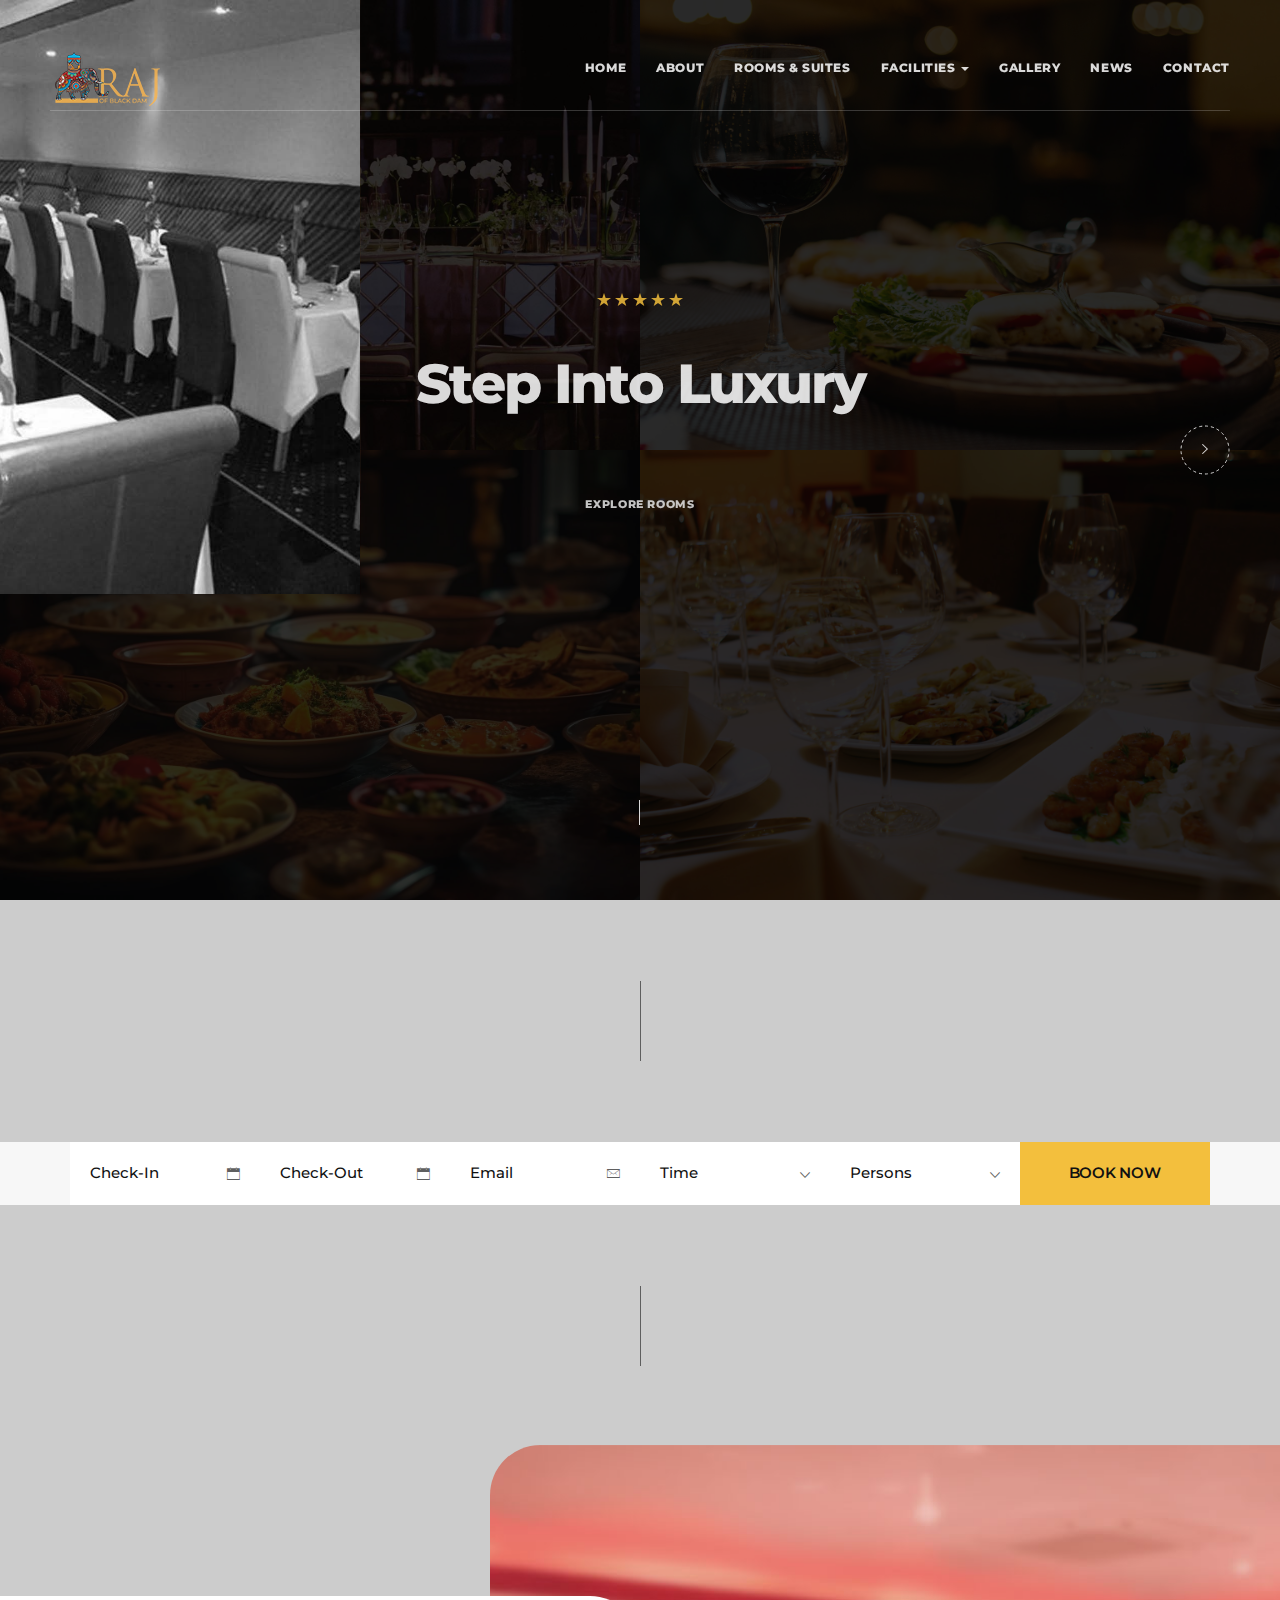
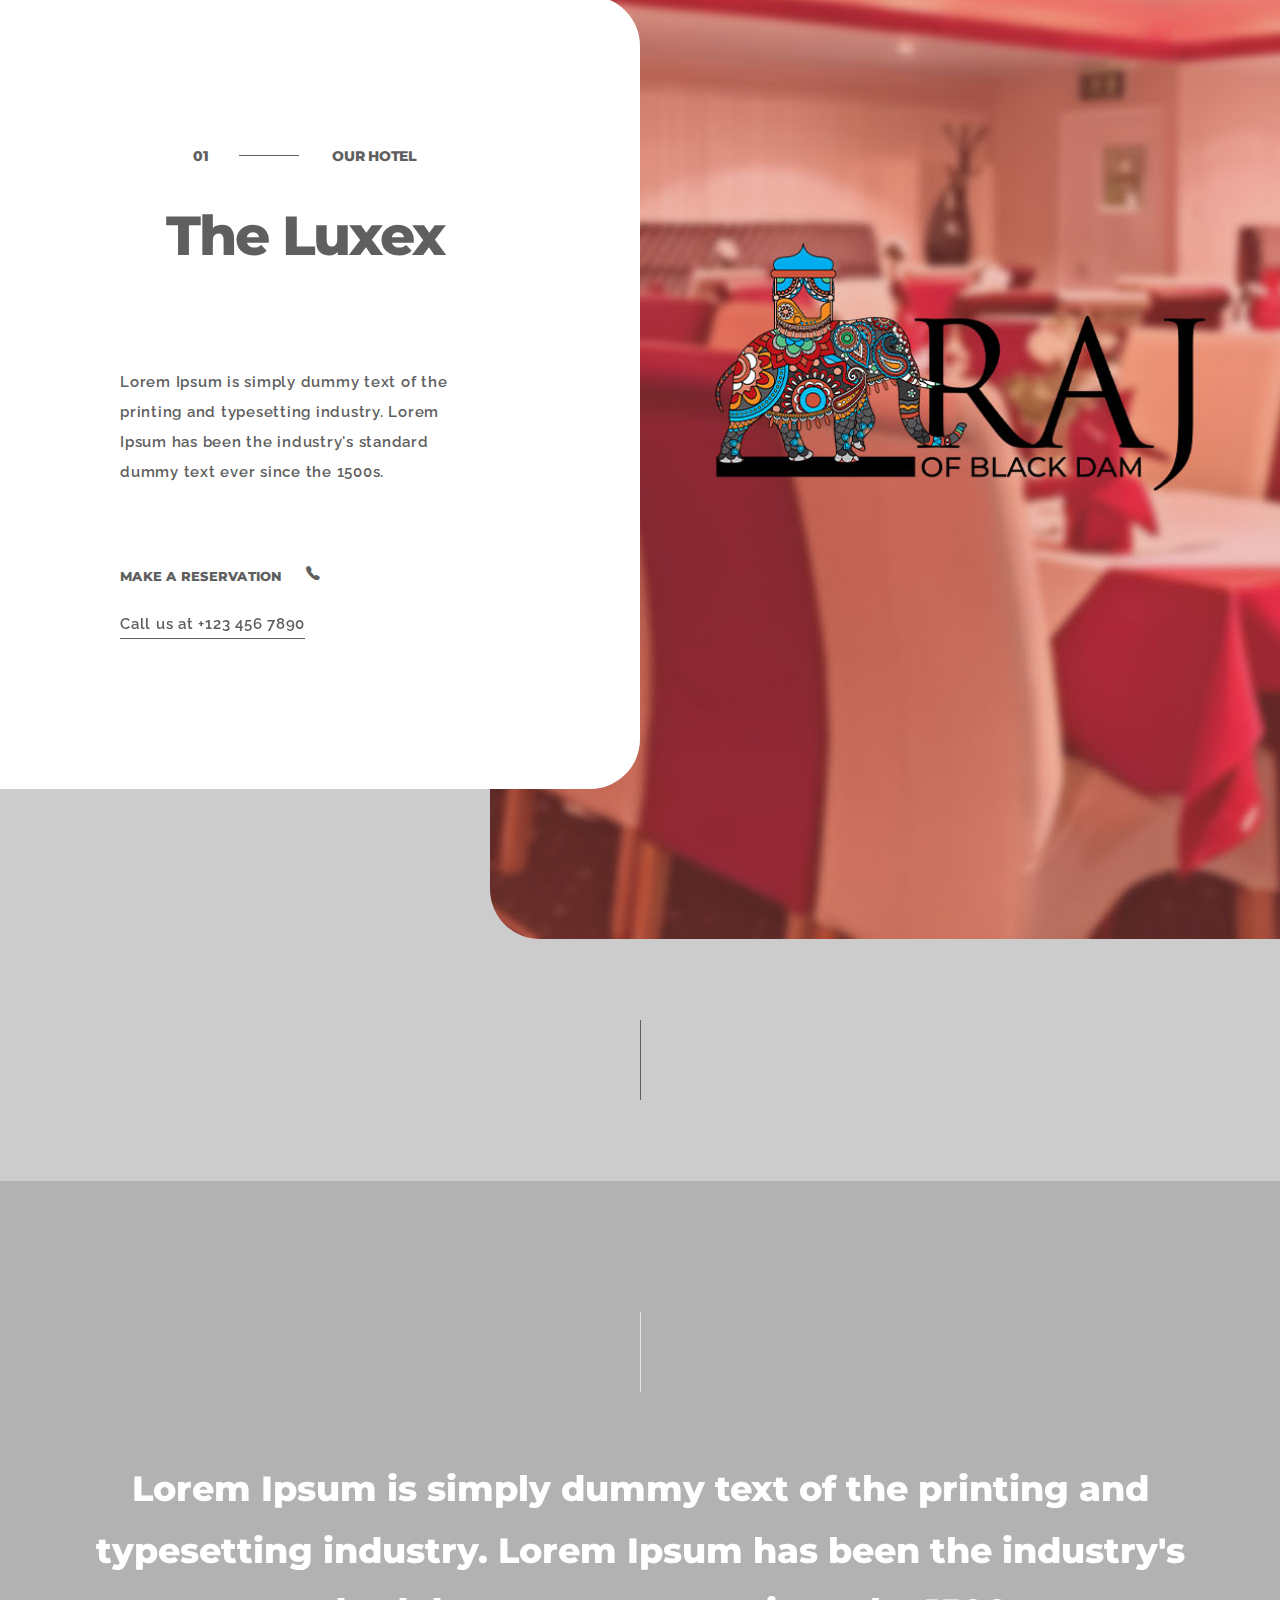
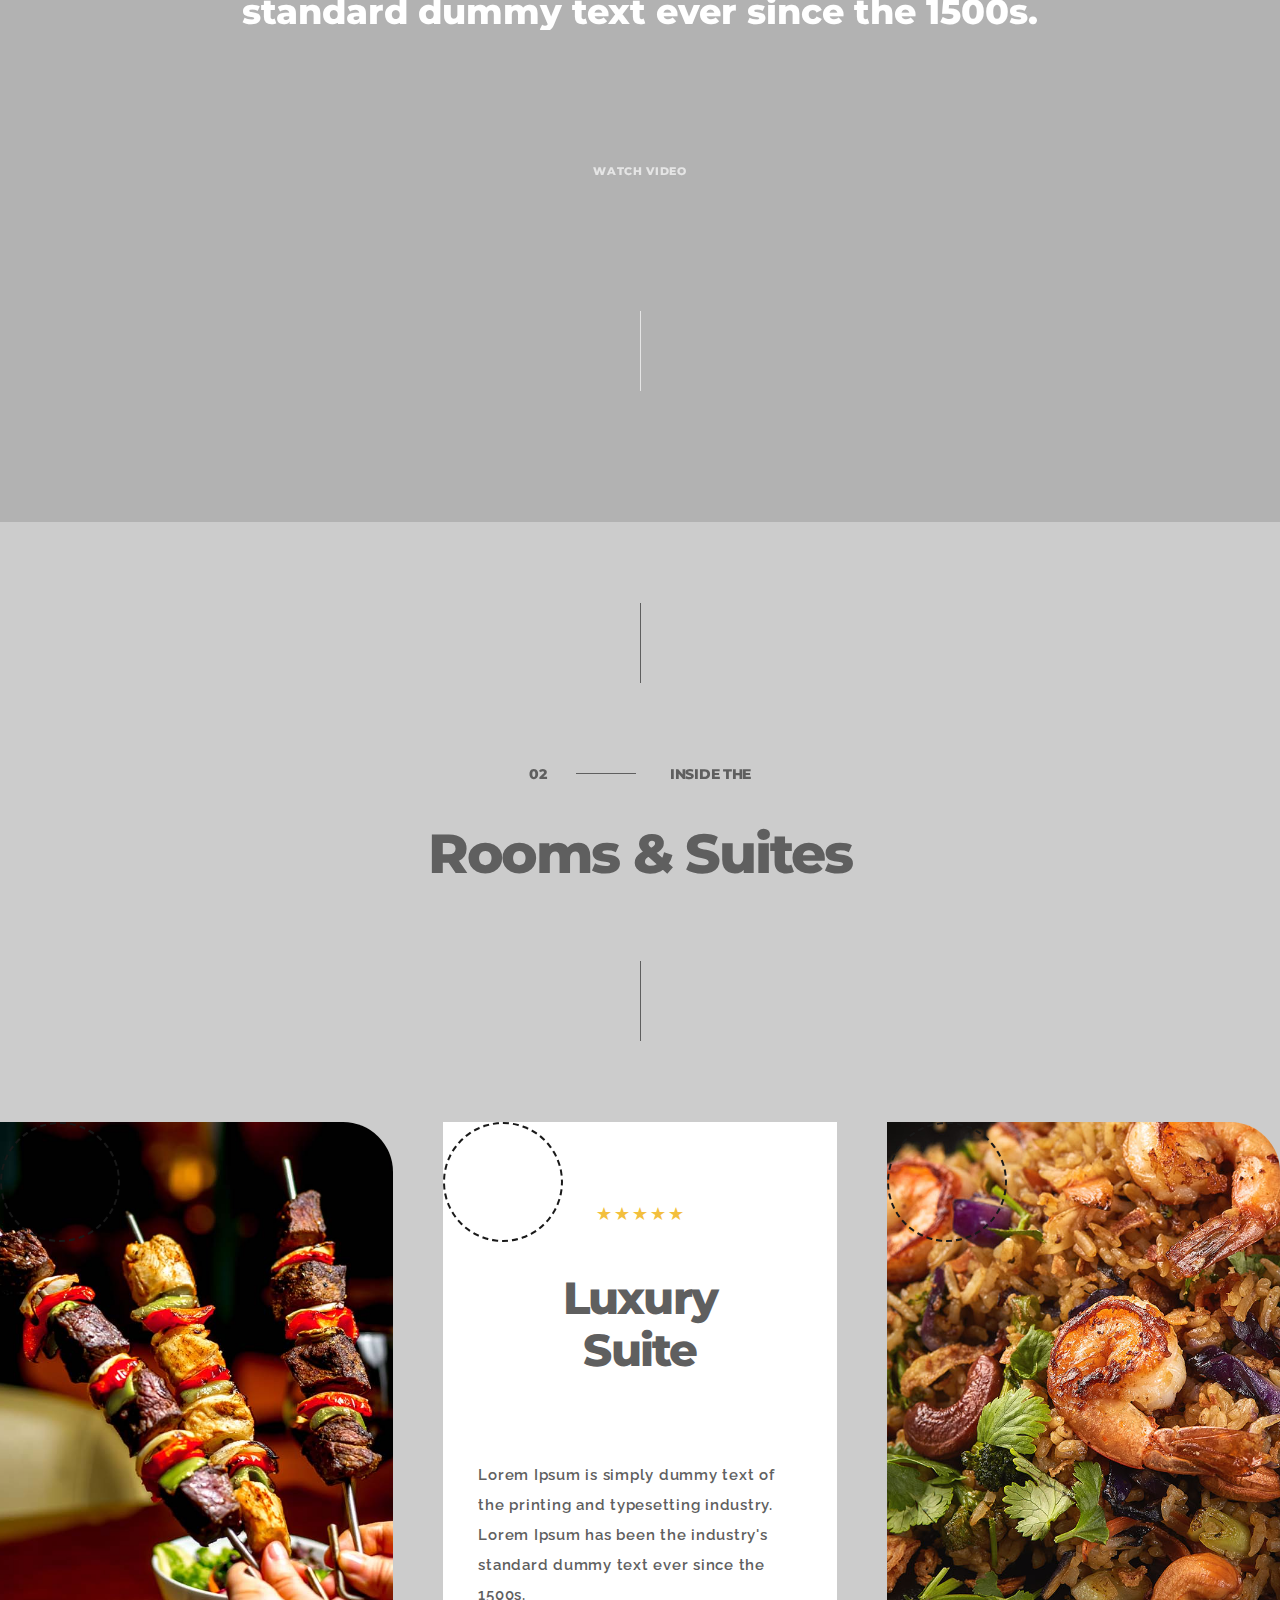
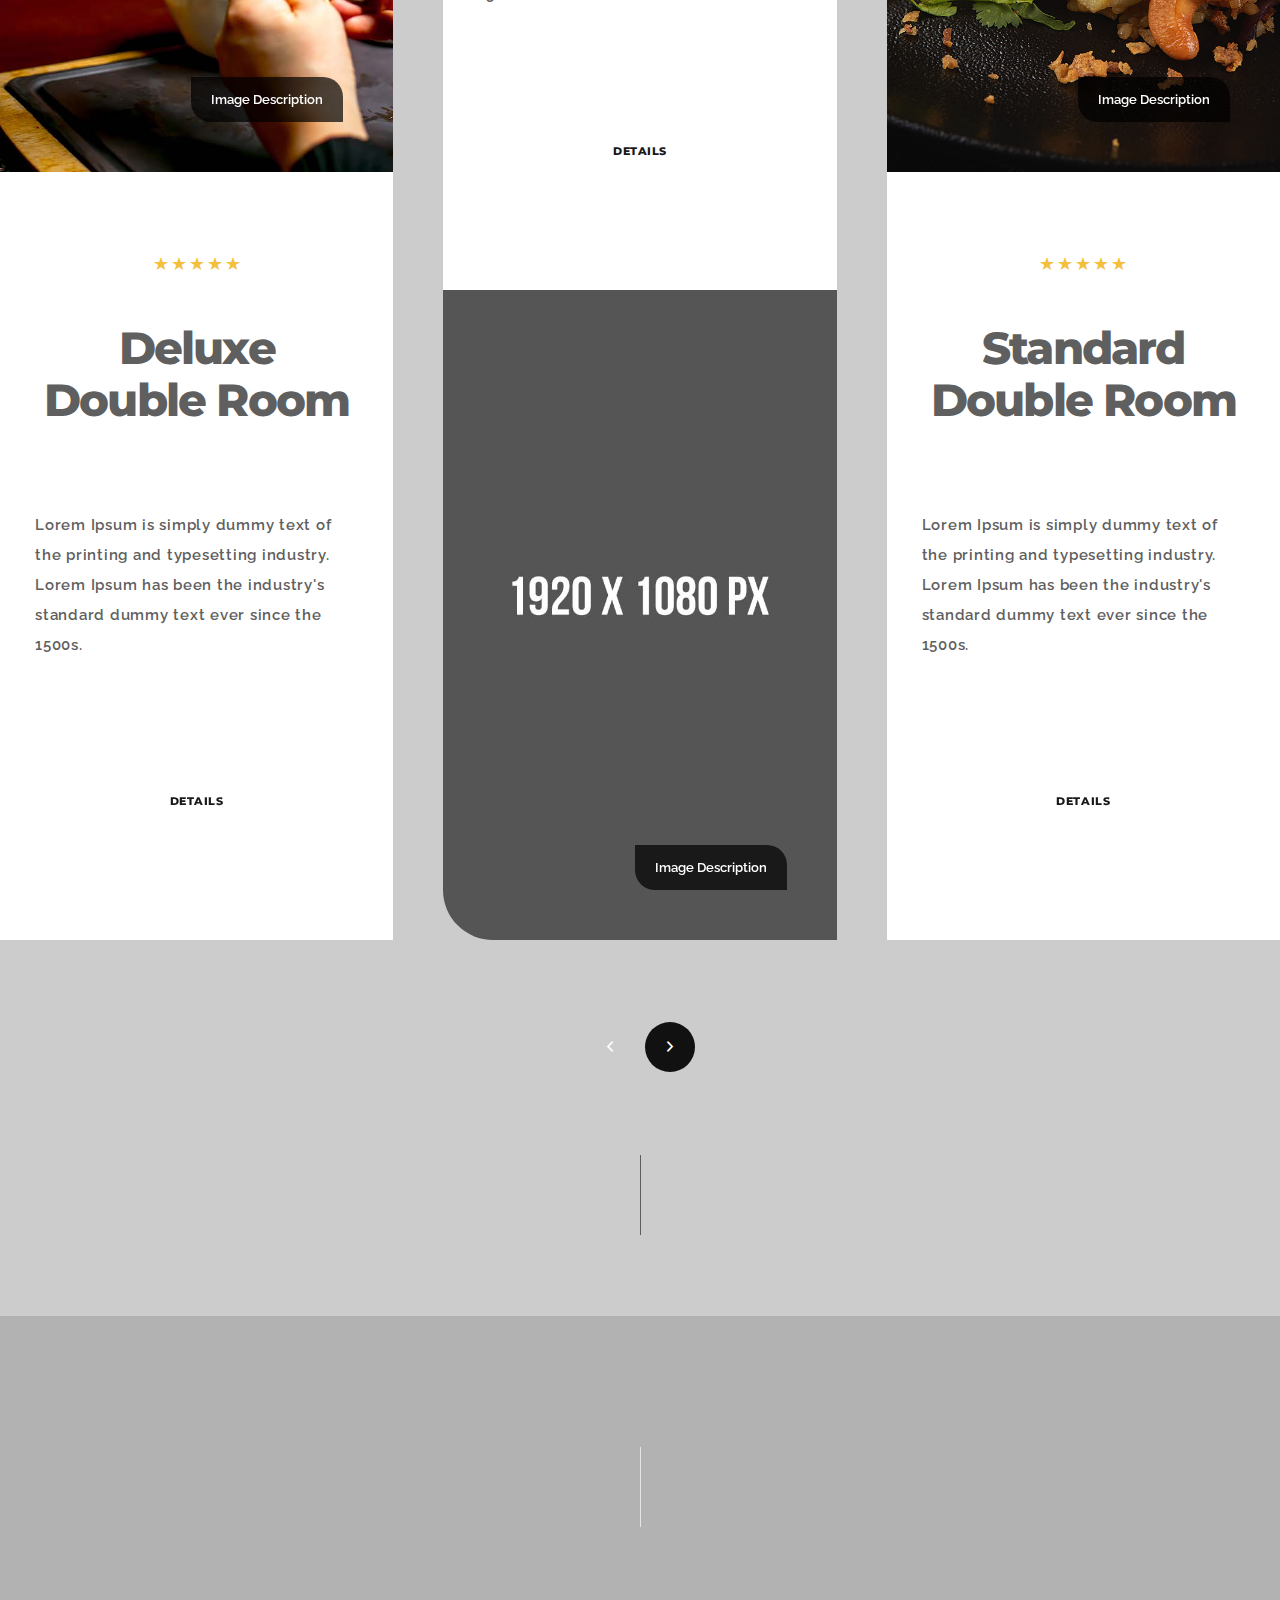
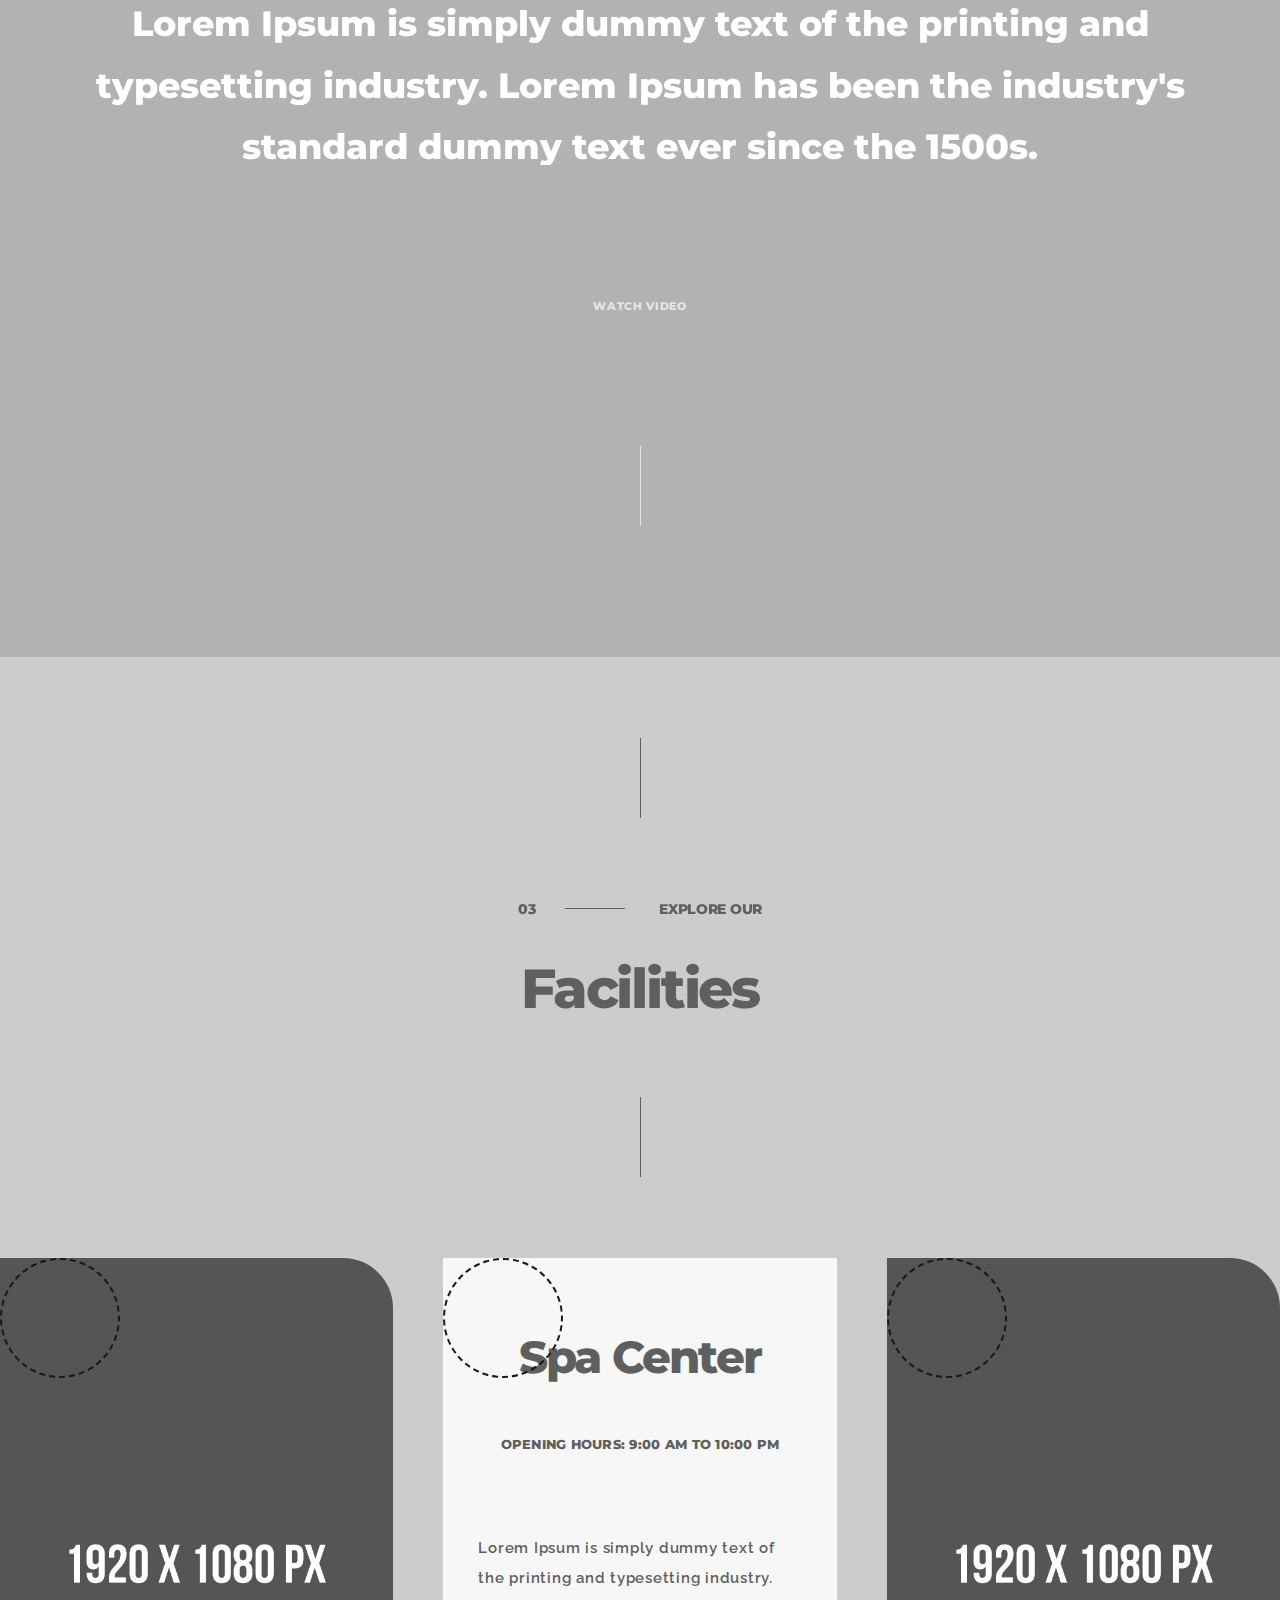
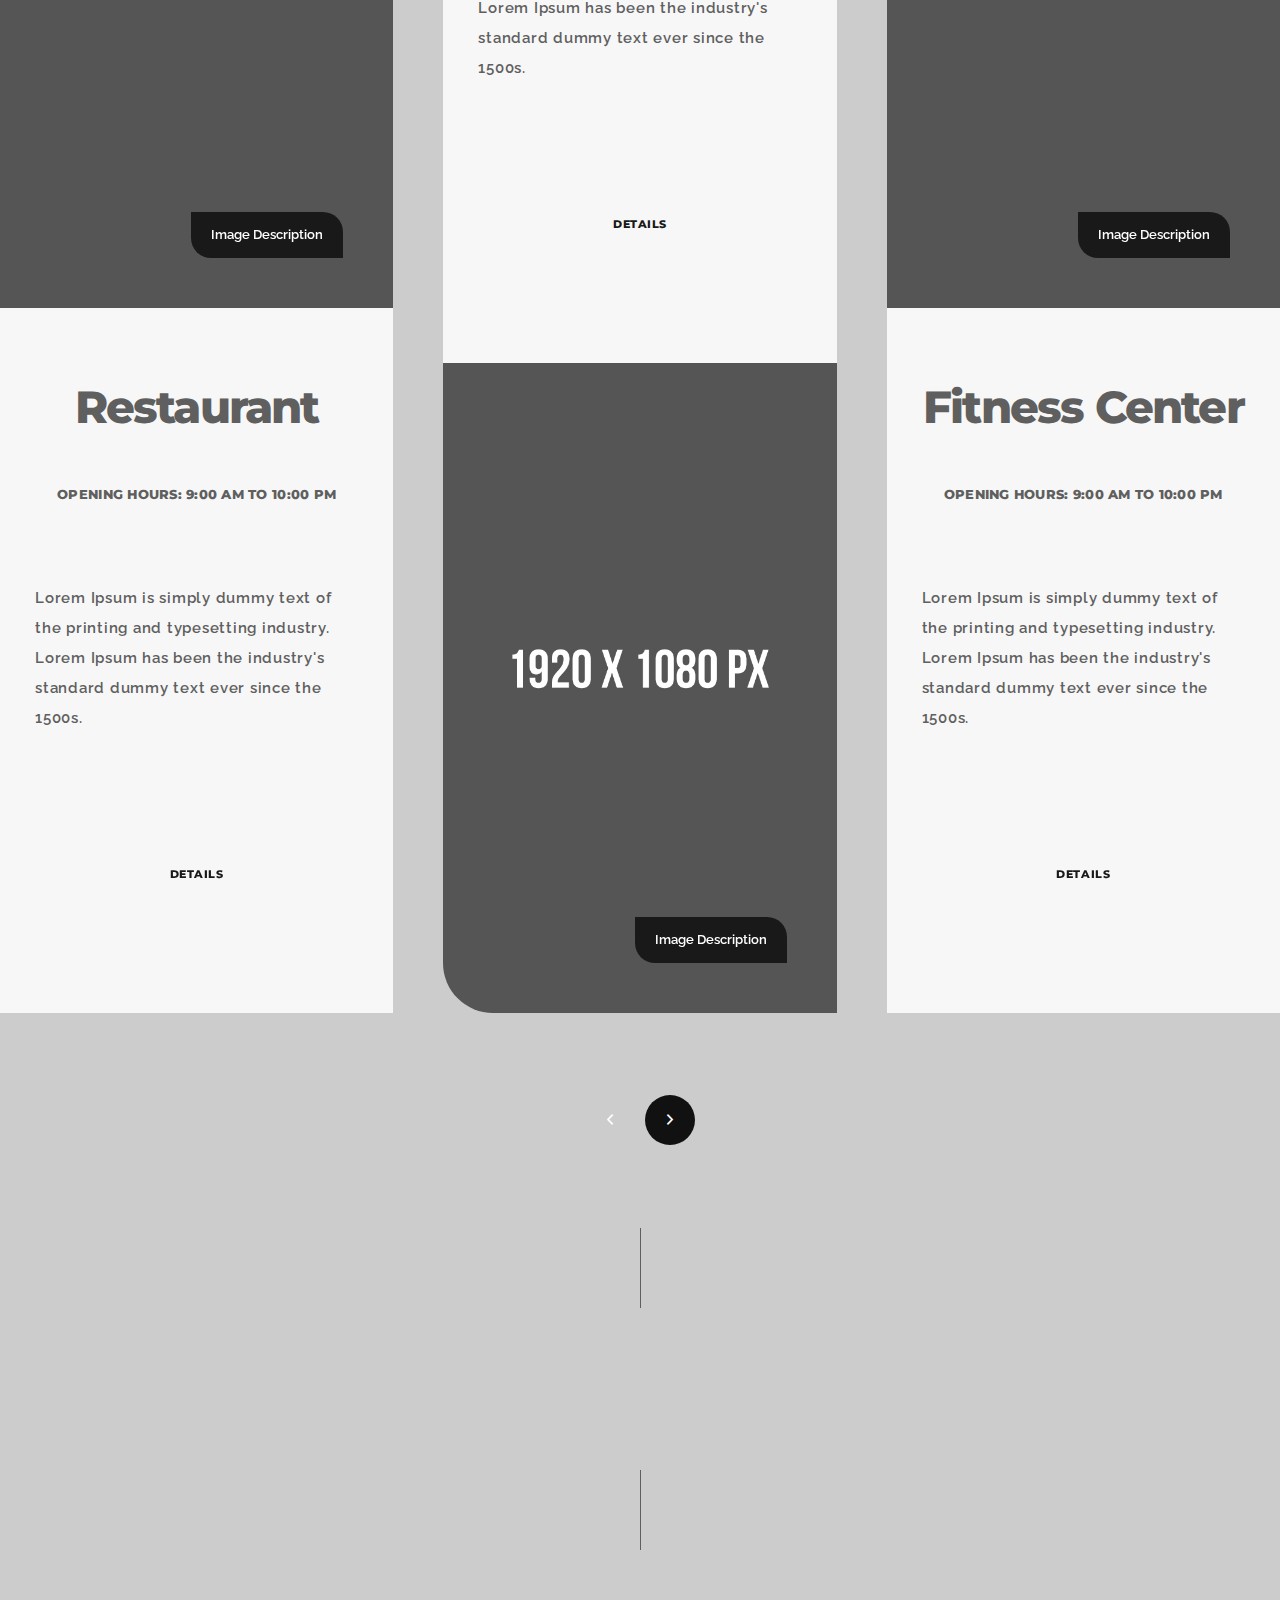
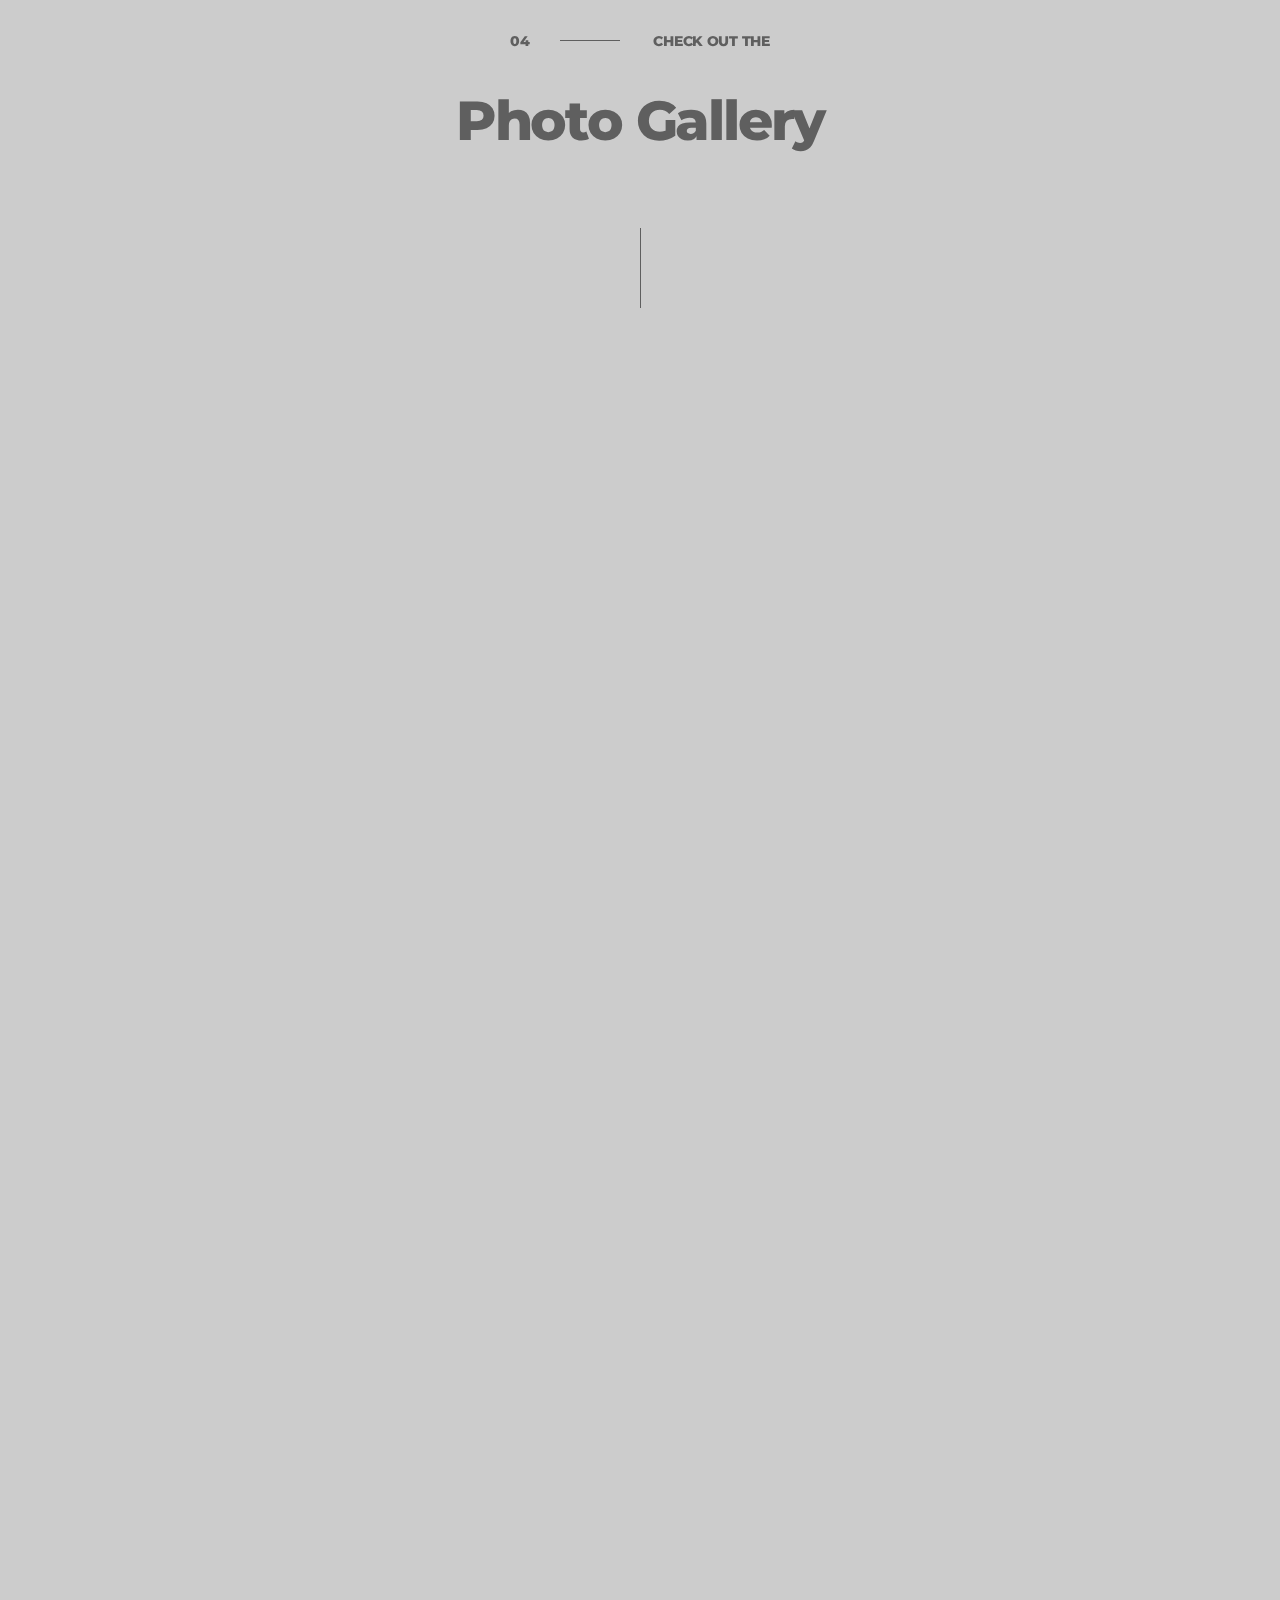
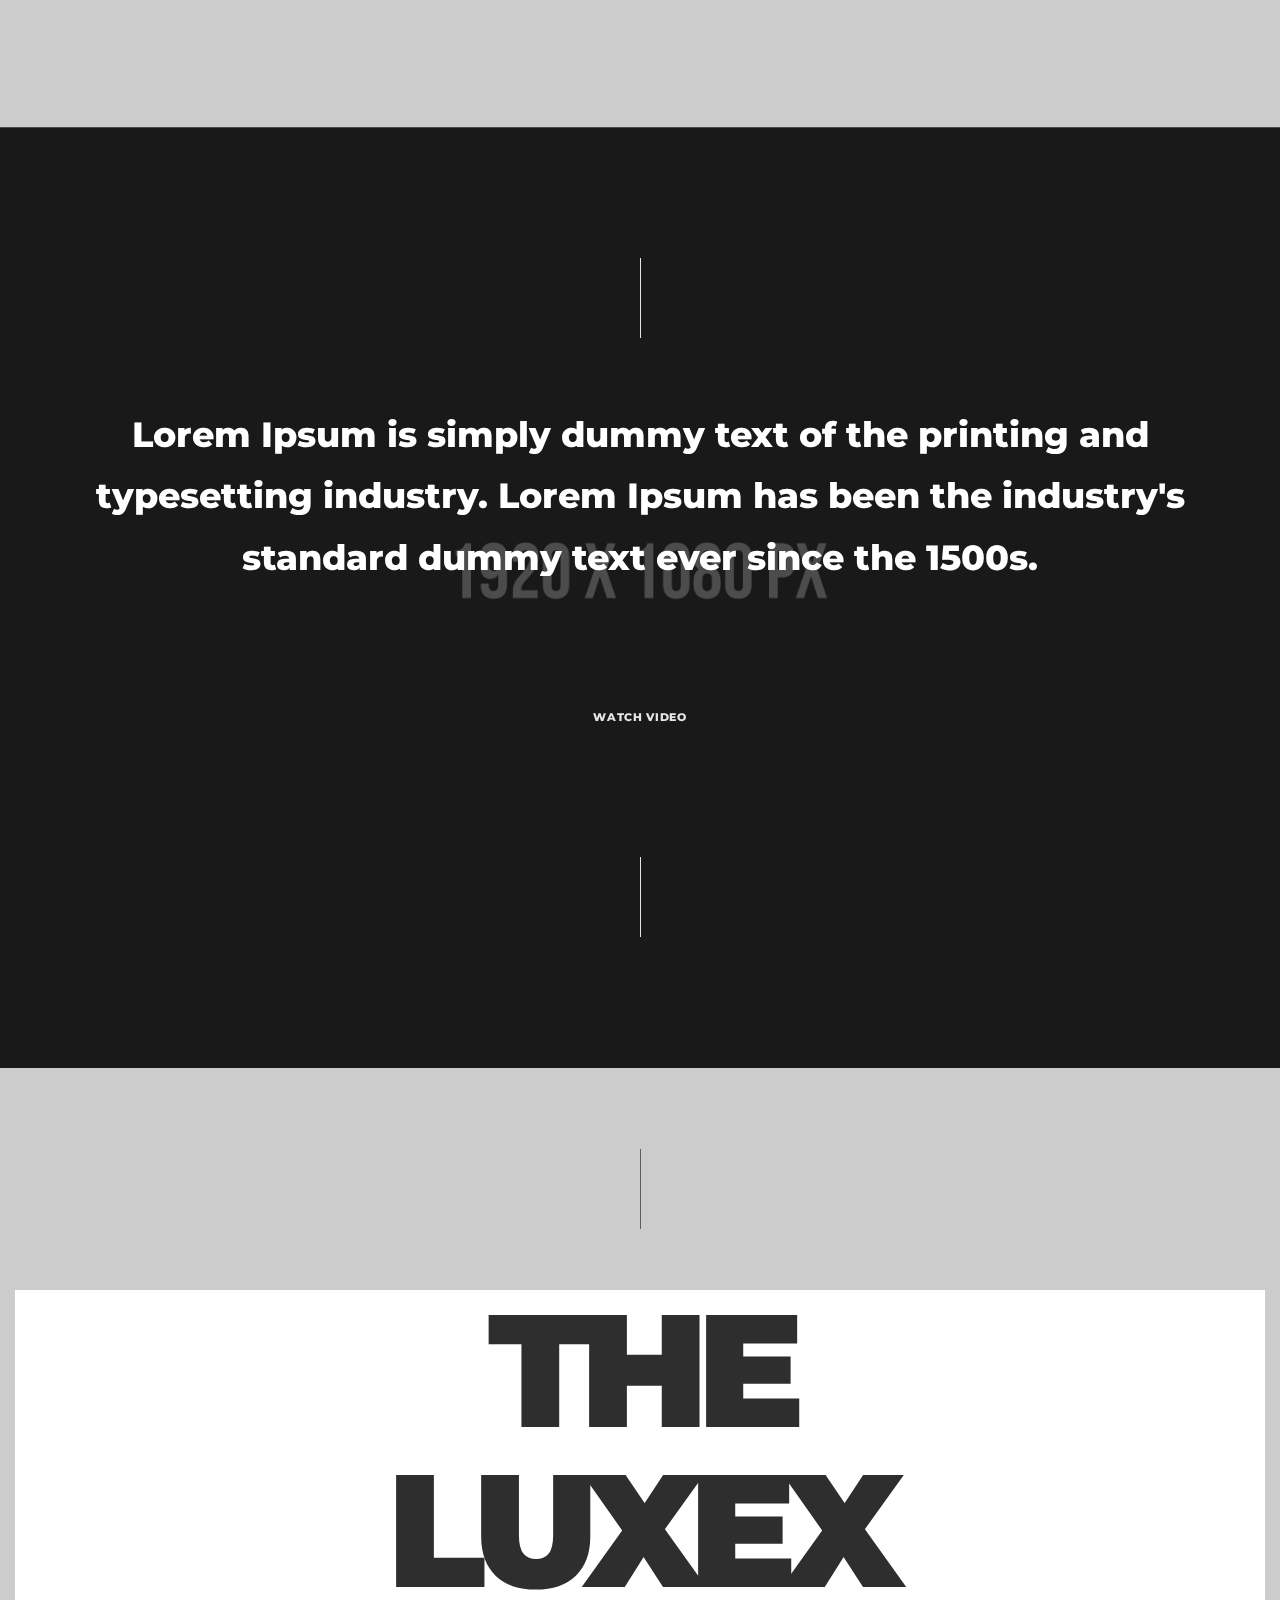
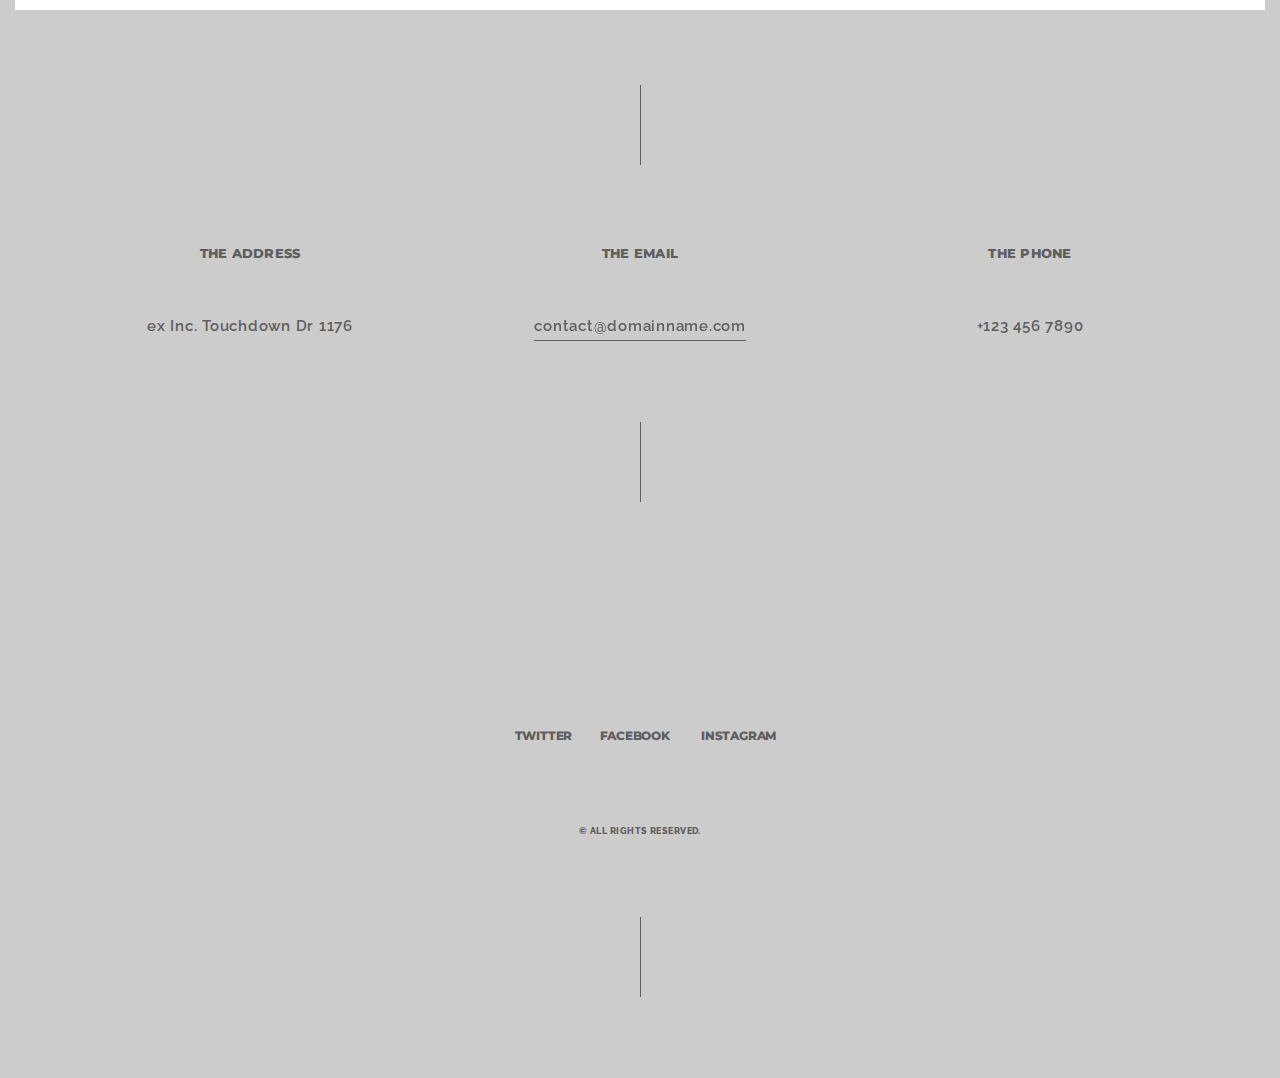
<file: index-04.html>
<!DOCTYPE html>
<html lang="zxx">
    <head>
        <meta charset="utf-8">
        <title>
            Luxex - Hotel Booking Template
        </title>
        <meta content="" name="description">
        <meta content="" name="author">
        <meta content="" name="keywords">
        <meta content="width=device-width, initial-scale=1, maximum-scale=1" name="viewport">
        <!-- ex nihilo || September 2022 -->
        <!-- style start -->
        <link href="css/plugins.css" media="all" rel="stylesheet" type="text/css">
        <link href="css/style.css" media="all" rel="stylesheet" type="text/css">
        <!-- style end -->
        <!-- google fonts start -->
        <link href="https://fonts.googleapis.com/css?family=Raleway:100,200,300,400,500,600,700,800,900%7CMontserrat:400,400i,500,500i,600,600i,700,700i,800,800i,900,900i" rel="stylesheet" type=
            "text/css">
        <!-- google fonts end -->
    </head>
    <body>
        <!-- preloader start -->
        <div class="preloader-bg"></div>
        <div id="preloader">
            <div id="preloader-status">
                <div class="preloader-position loader">
                    <span></span>
                </div>
            </div>
        </div>
        <!-- preloader end -->
        <!-- tst line start -->
        <div class="tst-line-t"></div>
        <div class="tst-line-l"></div>
        <div class="tst-line-r"></div>
        <div class="tst-line-b"></div>
        <!-- tst line end -->
        <!-- border top start -->
        <!-- container start -->
        <div class="container-fluid nopadding">
            <div class="extra-margin-border">
                <div class="border-top"></div>
            </div>
        </div>
        <!-- container end -->
        <!-- border top end -->
        <!-- navigation start -->
        <nav class="navbar navbar-fixed-top navbar-bg-switch">
            <!-- container start -->
            <div class="container-fluid nopadding">
                <div class="navbar-header fadeIn-element">
                    <!-- logo start -->
                    <div class="logo">
                        <a class="navbar-brand logo" href="index.html">
                            <!-- logo light start -->
                            <img alt="Logo" class="logo-light" src="img/logo-light.png">
                            <!-- logo light end -->
                            <!-- logo dark start -->
                            <img alt="Logo" class="logo-dark" src="img/logo-dark.png">
                            <!-- logo dark end -->
                        </a>
                    </div>
                    <!-- logo end -->
                </div>
                <!-- main navigation start -->
                <div class="main-navigation fadeIn-element">
                    <div class="navbar-header">
                        <button aria-expanded="false" class="navbar-toggle collapsed" data-target="#navbar-collapse" data-toggle="collapse" type="button"><span class="sr-only">Toggle
                        navigation</span> <span class="icon-bar"></span> <span class="icon-bar"></span> <span class="icon-bar"></span></button>
                    </div>
                    <div class="collapse navbar-collapse" id="navbar-collapse">
                        <!-- menu start -->
                        <ul class="nav navbar-nav navbar-right">
                            <li>
                                <a href="index.html">Home</a>
                            </li>
                            <li>
                                <a href="about.html">About</a>
                            </li>
                            <li>
                                <a href="rooms.html">Rooms &amp; Suites</a>
                            </li>
                            <li class="dropdown">
                                <a href="#" class="dropdown-toggle disabled-custom" data-toggle="dropdown" role="button" aria-haspopup="true" aria-expanded="false">Facilities <span class="caret"></span></a>
                                <ul class="dropdown-menu">
                                    <li><a class="nav-close" href="restaurant.html">Restaurant</a></li>
                                    <li><a class="nav-close" href="spa.html">Spa Center</a></li>
                                    <li><a class="nav-close" href="fitness.html">Fitness Center</a></li>
                                    <li><a class="nav-close" href="pool.html">Indoor Pool</a></li>
                                </ul>
                            </li>
                            <li>
                                <a href="gallery.html">Gallery</a>
                            </li>
                            <li>
                                <a href="blog.html">News</a>       
                            </li>
                            <li>
                                <a href="contact.html">Contact</a>
                            </li>
                        </ul>
                        <!-- menu end -->
                    </div>
                </div>
                <!-- main navigation end -->
            </div>
            <!-- container end -->
        </nav>
        <!-- navigation end -->
        <!-- home start -->
        <div class="upper-page bg-dark" id="home">
            <!-- hero bg start -->
            <div class="hero-fullscreen">
                <div class="hero-fullscreen-FIX">
                    <div class="hero-bg">
                        <!-- hero slider wrapper start -->
                        <div class="swiper-container-wrapper">
                            <!-- swiper slider item txt start -->
                            <div class="swiper-slide-inner-txt-3">
                                <!-- section subtitle start -->
                                <div class="star-wrapper fadeIn-element">
                                    <span class="ion-ios-star"></span>
                                    <span class="ion-ios-star"></span>
                                    <span class="ion-ios-star"></span>
                                    <span class="ion-ios-star"></span>
                                    <span class="ion-ios-star"></span>
                                </div>
                                <!-- section subtitle end -->
                                <!-- divider start -->
                                <div class="divider-m"></div>
                                <!-- divider end -->
                                <!-- section title start -->
                                <h1 class="hero-heading hero-heading-home fadeIn-element">
                                    Step Into Luxury
                                </h1>
                                <!-- section title end -->
                                <!-- divider start -->
                                <div class="divider-m"></div>
                                <!-- divider end -->
                                <!-- button start -->
                                <div class="more-wraper-center more-wraper-center-home fadeIn-element">
                                    <a class="button button-effect" href="#rooms">
                                        <div class="more-wraper-inner-home">
                                            <i class="pulse"></i>
                                            <div class="more-button-txt-center more-button-txt-center-home">
                                                <span>Explore rooms</span>
                                            </div>
                                        </div>
                                    </a>
                                </div>
                                <!-- button end -->
                            </div>
                            <!-- swiper slider item txt end -->
                            <!-- swiper container start -->
                            <div class="swiper-container swiper3">
                                <!-- swiper wrapper start -->
                                <div class="swiper-wrapper">
                                    <!-- swiper slider item start -->
                                    <div class="swiper-slide swiper-slide-3">
                                        <div class="swiper-slide-inner">
                                            <!-- swiper slider item IMG start -->
                                            <div class="swiper-slide-inner-bg-2 bg-img-1 overlay overlay-dark">
                                            </div>
                                            <!-- swiper slider item IMG end -->
                                        </div>
                                    </div>
                                    <!-- swiper slider item end -->
                                    <!-- swiper slider item start -->
                                    <div class="swiper-slide swiper-slide-3">
                                        <div class="swiper-slide-inner">
                                            <!-- swiper slider item IMG start -->
                                            <div class="swiper-slide-inner-bg-2 bg-img-2 overlay overlay-dark">
                                            </div>
                                            <!-- swiper slider item IMG end -->
                                        </div>
                                    </div>
                                    <!-- swiper slider item end -->
                                    <!-- swiper slider item start -->
                                    <div class="swiper-slide swiper-slide-3">
                                        <div class="swiper-slide-inner">
                                            <!-- swiper slider item IMG start -->
                                            <div class="swiper-slide-inner-bg-2 bg-img-3 overlay overlay-dark">
                                            </div>
                                            <!-- swiper slider item IMG end -->
                                        </div>
                                    </div>
                                    <!-- swiper slider item end -->
                                    <!-- swiper slider item start -->
                                    <div class="swiper-slide swiper-slide-3">
                                        <div class="swiper-slide-inner">
                                            <!-- swiper slider item IMG start -->
                                            <div class="swiper-slide-inner-bg-2 bg-img-4 overlay overlay-dark">
                                            </div>
                                            <!-- swiper slider item IMG end -->
                                        </div>
                                    </div>
                                    <!-- swiper slider item end -->
                                    <!-- swiper slider item start -->
                                    <div class="swiper-slide swiper-slide-3">
                                        <div class="swiper-slide-inner">
                                            <!-- swiper slider item IMG start -->
                                            <div class="swiper-slide-inner-bg-2 bg-img-1 overlay overlay-dark">
                                            </div>
                                            <!-- swiper slider item IMG end -->
                                        </div>
                                    </div>
                                    <!-- swiper slider item end -->
                                    <!-- swiper slider item start -->
                                    <div class="swiper-slide swiper-slide-3">
                                        <div class="swiper-slide-inner">
                                            <!-- swiper slider item IMG start -->
                                            <div class="swiper-slide-inner-bg-2 bg-img-2 overlay overlay-dark">
                                            </div>
                                            <!-- swiper slider item IMG end -->
                                        </div>
                                    </div>
                                    <!-- swiper slider item end -->
                                    <!-- swiper slider item start -->
                                    <div class="swiper-slide swiper-slide-3">
                                        <div class="swiper-slide-inner">
                                            <!-- swiper slider item IMG start -->
                                            <div class="swiper-slide-inner-bg-2 bg-img-3 overlay overlay-dark">
                                            </div>
                                            <!-- swiper slider item IMG end -->
                                        </div>
                                    </div>
                                    <!-- swiper slider item end -->
                                    <!-- swiper slider item start -->
                                    <div class="swiper-slide swiper-slide-3">
                                        <div class="swiper-slide-inner">
                                            <!-- swiper slider item IMG start -->
                                            <div class="swiper-slide-inner-bg-2 bg-img-4 overlay overlay-dark">
                                            </div>
                                            <!-- swiper slider item IMG end -->
                                        </div>
                                    </div>
                                    <!-- swiper slider item end -->
                                </div>
                                <!-- swiper wrapper end -->   
                            </div>
                            <!-- swiper container end -->
                        </div>
                        <!-- hero slider wrapper end -->
                        <!-- swiper slider controls start -->
                        <div>
                            <div class="swiper-slide-controls slide-prev fadeIn-element">
                                <span>
                                    <svg class="circle-svg" height="50" width="50">
                                        <circle class="circle" cx="25" cy="25" r="24"></circle>
                                    </svg>
                                </span>
                                <div class="ion-ios-arrow-left"></div>
                            </div>
                            <div class="swiper-slide-controls slide-next fadeIn-element">
                                <span>
                                    <svg class="circle-svg" height="50" width="50">
                                        <circle class="circle" cx="25" cy="25" r="24"></circle>
                                    </svg>
                                </span>
                                <div class="ion-ios-arrow-right"></div>
                            </div>
                        </div>
                        <!-- swiper slider controls end -->
                    </div>
                </div>
            </div>
            <!-- hero bg end -->
            <!-- scroll indicator start -->
            <div class="scroll-indicator">
                <div class="scroll-indicator-wrapper">
                    <div class="scroll-line fadeIn-element"></div>
                </div>
            </div>
            <!-- scroll indicator end -->
        </div>
        <!-- home end -->
        <!-- separator start -->
        <div class="section-all bg-dark" id="reservation-form-wrapper">
            <!-- container start -->
            <div class="container-fluid nopadding nopadding-xs">
                <div class="extra-margin-container">
                    <!-- row start -->
                    <div class="row">
                        <!-- col start -->
                        <div class="col-lg-12">
                            <!-- divider start -->
                            <div class="divider-l"></div>
                            <!-- divider end -->
                            <!-- line start -->
                            <div class="the-line"></div>
                            <!-- line end -->
                            <!-- divider start -->
                            <div class="divider-l"></div>
                            <!-- divider end -->
                            <!-- divider start -->
                            <div class="divider-l visible-mobile-devices-2"></div>
                            <!-- divider end -->
                        </div>
                        <!-- col end -->
                    </div>
                    <!-- row end -->
                </div>
            </div>
            <!-- container end -->
        </div>
        <!-- separator end -->
        <!-- reservation form wrapper start -->
        <div class="reservation-form-wrapper">
            <!-- reservation form start -->
            <div class="reservation-wrapper">
                <!-- container start -->
                <div class="container">
                    <div class="extra-margin-container">
                        <div class="reservation-inner clearfix">
                            <form action="reservation.php" id="form-2" method="post" name="send">
                                <div class="col-1 c-1">
                                    <div class="input-wrapper">
                                        <label>Check-In</label>
                                        <div class="input-inner">
                                            <input class="requiredField-r checkin form-control input datepicker" id="checkin" name="checkin" placeholder="Check-In" type="text">
                                        </div>
                                    </div>
                                </div>
                                <div class="col-1 c-2">
                                    <div class="input-wrapper">
                                        <label>Check-Out</label>
                                        <div class="input-inner">
                                            <input class="requiredField-r checkout form-control input datepicker" id="checkout" name="checkout" placeholder="Check-Out" type="text">
                                        </div>
                                    </div>
                                </div>
                                <div class="col-2 c-3">
                                    <div class="input-wrapper">
                                        <label>Date</label>
                                        <div class="input-inner input-inner-email">
                                            <input class="requiredField-r email" id="email-r" name="email" placeholder="Email" type="text">
                                        </div>
                                    </div>
                                </div>
                                <div class="col-2 c-4">
                                    <div class="select-wrapper">
                                        <label>Time</label>
                                        <div class="select-inner">
                                            <select class="requiredField-r time select2 select" id="time" name="time">
                                                <option class="" value="" selected="selected">Time</option>
                                                <option value="10:00 a.m.">10:00 a.m.</option>
                                                <option value="11:00 a.m.">11:00 a.m.</option>
                                                <option value="12:00 p.m.">12:00 p.m.</option>
                                                <option value="1:00 p.m.">1:00 p.m.</option>
                                            </select>
                                        </div>
                                    </div>
                                </div>
                                <div class="col-2 c-5">
                                    <div class="select-wrapper">
                                        <label>Persons</label>
                                        <div class="select-inner">
                                            <select class="requiredField-r persons select2 select" id="persons" name="persons">
                                                <option value="" selected="selected">Persons</option>
                                                <option value="1 Person">1 Person</option>
                                                <option value="2 Persons">2 Persons</option>
                                                <option value="3 Persons">3 Persons</option>
                                                <option value="4 Persons">4 Persons</option>
                                            </select>
                                        </div>
                                    </div>
                                </div>
                                <div class="col-3 c-6">
                                    <button type="submit" class="reservation-button">Book now</button>
                                </div>
                            </form>
                        </div>
                    </div>
                </div>
                <!-- container end -->
            </div>
            <!-- reservation form end -->
        </div>
        <!-- reservation form wrapper end -->
        <!-- vertical lines start -->
        <div class="vertical-lines-wrapper">
            <div class="vertical-lines"></div>
        </div>
        <!-- vertical lines end -->
        <!-- about start -->
        <div id="about" class="section-all bg-dark">
            <!-- container start -->
            <div class="container-fluid nopadding nopadding-xs">
                <div class="extra-margin-container">
                    <!-- row start -->
                    <div class="row">
                        <!-- col start -->
                        <div class="col-lg-12">
                            <!-- divider start -->
                            <div class="divider-l"></div>
                            <!-- divider end -->
                            <!-- line start -->
                            <div class="the-line"></div>
                            <!-- line end -->
                            <!-- divider start -->
                            <div class="divider-l"></div>
                            <!-- divider end -->
                        </div>
                        <!-- col end -->
                    </div>
                    <!-- row end -->
                    <!-- row start -->
                    <div class="row">
                        <!-- col start -->
                        <div class="col-lg-12">
                            <div class="post-list">
                                <div class="post-list-content-wrapper">
                                    <div class="post-list-wrapper">
                                        <!-- section item start -->
                                        <div class="post-list-item">
                                            <div class="container-custom post-list-item-container">
                                                <div class="row post-list-row">
                                                    <div class="col-lg-4-custom col-md-6-custom offset-lg-1-custom">
                                                        <div class="post-list-content post-list-content-reverse">
                                                            <!-- row start -->
                                                            <div class="row">
                                                                <!-- col start -->
                                                                <div class="col-md-12">
                                                                    <!-- divider start -->
                                                                    <div class="divider-l visible-mobile-devices"></div>
                                                                    <!-- divider end -->
                                                                    <!-- section title start -->
                                                                    <h2 class="section-heading">
                                                                        <span>01 </span> Our hotel
                                                                    </h2>
                                                                    <!-- section title end -->
                                                                    <!-- divider start -->
                                                                    <div class="divider-m"></div>
                                                                    <!-- divider end -->
                                                                    <!-- section title start -->
                                                                    <h2 class="hero-heading hero-heading-dark">
                                                                        The Luxex
                                                                    </h2>
                                                                    <!-- section title end -->
                                                                    <!-- divider start -->
                                                                    <div class="divider-l"></div>
                                                                    <!-- divider end -->
                                                                    <!-- section txt start -->
                                                                    <div class="section-txt">
                                                                        <p>
                                                                            Lorem Ipsum is simply dummy text of the printing and typesetting industry. Lorem Ipsum has been the industry's standard dummy text
                                                                            ever since the 1500s.
                                                                        </p>
                                                                    </div>
                                                                    <!-- section txt end -->
                                                                    <!-- divider start -->
                                                                    <div class="divider-l"></div>
                                                                    <!-- divider end -->      
                                                                    <!-- section txt start -->
                                                                    <div class="blog-tag blog-tag-rooms">Make a reservation <span class="ion-ios-telephone"></span></div>
                                                                    <!-- divider start -->
                                                                    <div class="divider-s"></div>
                                                                    <!-- divider end --> 
                                                                    <p><a class="link-effect" href="tel:1234567890">Call us at +123 456 7890</a></p>
                                                                    <!-- section txt end -->
                                                                    <!-- divider start -->
                                                                    <div class="divider-l visible-mobile-devices"></div>
                                                                    <!-- divider end -->
                                                                </div>
                                                                <!-- col end -->
                                                            </div>
                                                            <!-- row end -->
                                                        </div>
                                                    </div>
                                                </div>
                                            </div>
                                            <!-- section img start -->
                                            <div class="post-list-bg post-list-bg-reverse post-list-bg-all about-bg-1"></div>
                                            <!-- section img end -->
                                        </div>
                                        <!-- section item end -->
                                    </div>
                                </div>
                            </div>
                        </div>
                        <!-- col end -->
                    </div>
                    <!-- row end -->
                    <!-- row start -->
                    <div class="row">
                        <!-- col start -->
                        <div class="col-lg-12">
                            <!-- divider start -->
                            <div class="divider-l"></div>
                            <!-- divider end -->
                            <!-- line start -->
                            <div class="the-line"></div>
                            <!-- line end -->
                            <!-- divider start -->
                            <div class="divider-l"></div>
                            <!-- divider end -->
                        </div>
                        <!-- col end -->
                    </div>
                    <!-- row end -->
                </div>
            </div>
            <!-- container end -->
        </div>
        <!-- about end -->
        <!-- video testimonials start -->
        <div id="video-testimonials" class="section-all">
            <!-- container start -->
            <div class="container-fluid">
                <!-- row start -->
                <div class="row">
                    <!-- parallax wrapper start -->
                    <div class="parallax parallax-all">
                        <!-- HTML5 video URL start -->
                        <video playsinline autoplay muted loop>
                            <source src="https://www.11-76.com/html5-videos-22/luxex/luxex.mp4" type="video/mp4">
                        </video>
                        <!-- HTML5 video URL end -->
                        <!-- parallax overlay start -->
                        <div class="parallax-overlay-video-testimonials"></div>
                        <!-- parallax overlay end -->
                        <!-- parallax content start -->
                        <div class="parallax-content">
                            <!-- line start -->
                            <div class="the-line the-line-light"></div>
                            <!-- line end -->
                            <!-- divider start -->
                            <div class="divider-l"></div>
                            <!-- divider end -->
                            <!-- testimonials start -->
                            <div class="owl-carousel owl-carousel-testimonials">
                                <!-- testimonials quote start -->
                                <div class="testimonial testimonial-2">
                                    <div class="inner">
                                        <div class="quote">
                                            <blockquote class="quote-inner">
                                                Lorem Ipsum is simply dummy text of the printing and typesetting industry. Lorem Ipsum has been the industry's
                                                standard dummy text ever since the 1500s.
                                            </blockquote>
                                        </div>
                                    </div>
                                </div>
                                <!-- testimonials quote end -->
                                <!-- testimonials quote start -->
                                <div class="testimonial testimonial-2">
                                    <div class="inner">
                                        <div class="quote">
                                            <blockquote class="quote-inner">
                                                Suspendisse lobortis bibendum blandit. Fusce consectetur urna eget nunc interdum convallis. Sed volutpat vestibulum nisl a sollicitudin.
                                            </blockquote>
                                        </div>
                                    </div>
                                </div>
                                <!-- testimonials quote end -->
                                <!-- testimonials quote start -->
                                <div class="testimonial testimonial-2">
                                    <div class="inner">
                                        <div class="quote">
                                            <blockquote class="quote-inner">
                                                Aliquam erat volutpat. Vivamus ornare rhoncus tellus, eget feugiat lorem bibendum nec. Nam sapien urna, tincidunt vel semper id, rhoncus vel
                                                mauris.
                                            </blockquote>
                                        </div>
                                    </div>
                                </div>
                                <!-- testimonials quote end -->
                            </div>
                            <!-- testimonials end -->
                            <!-- divider start -->
                            <div class="divider-l"></div>
                            <!-- divider end -->
                            <!-- button start -->
                            <div class="more-wraper-center">
                                <a data-lity="" href="https://www.youtube.com/watch?v=4_y9pwXjkkQ">
                                    <div class="more-button-bg-center more-button-circle"></div>
                                    <div class="more-button-txt-center">
                                        <span>Watch Video</span>
                                    </div>
                                </a>
                            </div>
                            <!-- button end -->
                            <!-- divider start -->
                            <div class="divider-l"></div>
                            <!-- divider end -->
                            <!-- line start -->
                            <div class="the-line the-line-light"></div>
                            <!-- line end -->
                        </div>
                        <!-- parallax content end -->
                    </div>
                    <!-- parallax wrapper end -->
                </div>
                <!-- row end -->
            </div>
            <!-- container end -->
        </div>
        <!-- video testimonials end -->
        <!-- rooms start -->
        <div id="rooms" class="section-all bg-dark">
            <!-- container start -->
            <div class="container">
                <!-- row start -->
                <div class="row">
                    <!-- col start -->
                    <div class="col-lg-12">
                        <!-- divider start -->
                        <div class="divider-l"></div>
                        <!-- divider end -->
                        <!-- line start -->
                        <div class="the-line"></div>
                        <!-- line end -->
                        <!-- divider start -->
                        <div class="divider-l"></div>
                        <!-- divider end -->
                    </div>
                    <!-- col end -->
                </div>
                <!-- row end -->
                <!-- row start -->
                <div class="row">
                    <!-- col start -->
                    <div class="col-lg-12">
                        <!-- section title start -->
                        <h2 class="section-heading">
                            <span>02 </span> Inside the
                        </h2>
                        <!-- section title end -->
                        <!-- divider start -->
                        <div class="divider-m"></div>
                        <!-- divider end -->
                        <!-- section title start -->
                        <h2 class="hero-heading hero-heading-dark">
                            Rooms &amp; Suites
                        </h2>
                        <!-- section title end -->
                    </div>
                    <!-- col end -->
                </div>
                <!-- row end -->
                <!-- row start -->
                <div class="row">
                    <!-- col start -->
                    <div class="col-lg-12">
                        <!-- divider start -->
                        <div class="divider-l"></div>
                        <!-- divider end -->
                        <!-- line start -->
                        <div class="the-line"></div>
                        <!-- line end -->
                        <!-- divider start -->
                        <div class="divider-l"></div>
                        <!-- divider end -->
                    </div>
                    <!-- col end -->
                </div>
                <!-- row end -->
            </div>
            <!-- container end -->
            <!-- container start -->
            <div class="container-fluid nopadding">
                <!-- carousel start -->
                <div class="owl-carousel owl-carousel-rooms">
                    <!-- halve start -->
                    <div class="halves">
                        <!-- halve IMG start -->
                        <div class="half post-bg-all rooms-bg-1 all-bg-right"></div>
                        <a class="popup-photo" href="img/rooms/rooms-single/1.jpg" title="IMG Description">
                            <div class="image-caption">Image Description</div>
                        </a>
                        <!-- halve IMG end -->
                        <!-- halve TXT start -->
                        <div class="half half-color">
                            <!-- row start -->
                            <div class="row post-all-txt">
                                <!-- col start -->
                                <div class="col-md-12">
                                    <!-- divider start -->
                                    <div class="divider-l"></div>
                                    <!-- divider end -->
                                    <!-- section subtitle start -->
                                    <div class="star-wrapper">
                                        <span class="ion-ios-star"></span>
                                        <span class="ion-ios-star"></span>
                                        <span class="ion-ios-star"></span>
                                        <span class="ion-ios-star"></span>
                                        <span class="ion-ios-star"></span>
                                    </div>
                                    <!-- section subtitle end -->
                                    <!-- divider start -->
                                    <div class="divider-m"></div>
                                    <!-- divider end -->
                                    <!-- section title start -->
                                    <h2>
                                        Deluxe<br>
                                        Double Room
                                    </h2>
                                    <!-- section title end -->
                                    <!-- divider start -->
                                    <div class="divider-l"></div>
                                    <!-- divider end -->
                                    <!-- section txt start -->
                                    <p>
                                        Lorem Ipsum is simply dummy text of the printing and typesetting industry. Lorem
                                        Ipsum has been the industry's standard dummy text ever since the 1500s.
                                    </p>
                                    <!-- section txt end -->
                                    <!-- divider start -->
                                    <div class="divider-l"></div>
                                    <!-- divider end -->
                                    <!-- button start -->
                                    <div class="more-wraper-center">
                                        <a href="rooms-single.html">
                                            <div class="more-button-bg-center more-button-bg-center-dark more-button-bg-center-dark-close more-button-circle"></div>
                                            <div class="more-button-txt-center more-button-txt-center-close">
                                                <span>Details</span>
                                            </div>
                                        </a>
                                    </div>
                                    <!-- button end -->
                                    <!-- divider start -->
                                    <div class="divider-l"></div>
                                    <!-- divider end -->
                                </div>
                                <!-- col end -->
                            </div>
                            <!-- row end -->
                        </div>
                        <!-- halve TXT end -->
                    </div>
                    <!-- halve end -->
                    <!-- halve start -->
                    <div class="halves">
                        <!-- halve TXT start -->
                        <div class="half half-color">
                            <!-- row start -->
                            <div class="row post-all-txt">
                                <!-- col start -->
                                <div class="col-md-12">
                                    <!-- divider start -->
                                    <div class="divider-l"></div>
                                    <!-- divider end -->
                                    <!-- section subtitle start -->
                                    <div class="star-wrapper">
                                        <span class="ion-ios-star"></span>
                                        <span class="ion-ios-star"></span>
                                        <span class="ion-ios-star"></span>
                                        <span class="ion-ios-star"></span>
                                        <span class="ion-ios-star"></span>
                                    </div>
                                    <!-- section subtitle end -->
                                    <!-- divider start -->
                                    <div class="divider-m"></div>
                                    <!-- divider end -->
                                    <!-- section title start -->
                                    <h2>
                                        Luxury<br>
                                        Suite
                                    </h2>
                                    <!-- section title end -->
                                    <!-- divider start -->
                                    <div class="divider-l"></div>
                                    <!-- divider end -->
                                    <!-- section txt start -->
                                    <p>
                                        Lorem Ipsum is simply dummy text of the printing and typesetting industry. Lorem
                                        Ipsum has been the industry's standard dummy text ever since the 1500s.
                                    </p>
                                    <!-- section txt end -->
                                    <!-- divider start -->
                                    <div class="divider-l"></div>
                                    <!-- divider end -->
                                    <!-- button start -->
                                    <div class="more-wraper-center">
                                        <a href="rooms-single.html">
                                            <div class="more-button-bg-center more-button-bg-center-dark more-button-bg-center-dark-close more-button-circle"></div>
                                            <div class="more-button-txt-center more-button-txt-center-close">
                                                <span>Details</span>
                                            </div>
                                        </a>
                                    </div>
                                    <!-- button end -->
                                    <!-- divider start -->
                                    <div class="divider-l"></div>
                                    <!-- divider end -->
                                </div>
                                <!-- col end -->
                            </div>
                            <!-- row end -->
                        </div>
                        <!-- halve TXT end -->
                        <!-- halve IMG start -->
                        <div class="half post-bg-all rooms-bg-2 all-bg-left"></div>
                        <a class="popup-photo" href="img/rooms/rooms-single/2.jpg" title="IMG Description">
                            <div class="image-caption">Image Description</div>
                        </a>
                        <!-- halve IMG end -->
                    </div>
                    <!-- halve end -->
                    <!-- halve start -->
                    <div class="halves">
                        <!-- halve IMG start -->
                        <div class="half post-bg-all rooms-bg-3 all-bg-right"></div>
                        <a class="popup-photo" href="img/rooms/rooms-single/3.jpg" title="IMG Description">
                            <div class="image-caption">Image Description</div>
                        </a>
                        <!-- halve IMG end -->
                        <!-- halve TXT start -->
                        <div class="half half-color">
                            <!-- row start -->
                            <div class="row post-all-txt">
                                <!-- col start -->
                                <div class="col-md-12">
                                    <!-- divider start -->
                                    <div class="divider-l"></div>
                                    <!-- divider end -->
                                    <!-- section subtitle start -->
                                    <div class="star-wrapper">
                                        <span class="ion-ios-star"></span>
                                        <span class="ion-ios-star"></span>
                                        <span class="ion-ios-star"></span>
                                        <span class="ion-ios-star"></span>
                                        <span class="ion-ios-star"></span>
                                    </div>
                                    <!-- section subtitle end -->
                                    <!-- divider start -->
                                    <div class="divider-m"></div>
                                    <!-- divider end -->
                                    <!-- section title start -->
                                    <h2>
                                        Standard<br>
                                        Double Room
                                    </h2>
                                    <!-- section title end -->
                                    <!-- divider start -->
                                    <div class="divider-l"></div>
                                    <!-- divider end -->
                                    <!-- section txt start -->
                                    <p>
                                        Lorem Ipsum is simply dummy text of the printing and typesetting industry. Lorem
                                        Ipsum has been the industry's standard dummy text ever since the 1500s.
                                    </p>
                                    <!-- section txt end -->
                                    <!-- divider start -->
                                    <div class="divider-l"></div>
                                    <!-- divider end -->
                                    <!-- button start -->
                                    <div class="more-wraper-center">
                                        <a href="rooms-single.html">
                                            <div class="more-button-bg-center more-button-bg-center-dark more-button-bg-center-dark-close more-button-circle"></div>
                                            <div class="more-button-txt-center more-button-txt-center-close">
                                                <span>Details</span>
                                            </div>
                                        </a>
                                    </div>
                                    <!-- button end -->
                                    <!-- divider start -->
                                    <div class="divider-l"></div>
                                    <!-- divider end -->
                                </div>
                                <!-- col end -->
                            </div>
                            <!-- row end -->
                        </div>
                        <!-- halve TXT end -->
                    </div>
                    <!-- halve end -->
                    <!-- halve start -->
                    <div class="halves">
                        <!-- halve TXT start -->
                        <div class="half half-color">
                            <!-- row start -->
                            <div class="row post-all-txt">
                                <!-- col start -->
                                <div class="col-md-12">
                                    <!-- divider start -->
                                    <div class="divider-l"></div>
                                    <!-- divider end -->
                                    <!-- section subtitle start -->
                                    <div class="star-wrapper">
                                        <span class="ion-ios-star"></span>
                                        <span class="ion-ios-star"></span>
                                        <span class="ion-ios-star"></span>
                                        <span class="ion-ios-star"></span>
                                        <span class="ion-ios-star"></span>
                                    </div>
                                    <!-- section subtitle end -->
                                    <!-- divider start -->
                                    <div class="divider-m"></div>
                                    <!-- divider end -->
                                    <!-- section title start -->
                                    <h2>
                                        Family<br>
                                        Suite
                                    </h2>
                                    <!-- section title end -->
                                    <!-- divider start -->
                                    <div class="divider-l"></div>
                                    <!-- divider end -->
                                    <!-- section txt start -->
                                    <p>
                                        Lorem Ipsum is simply dummy text of the printing and typesetting industry. Lorem
                                        Ipsum has been the industry's standard dummy text ever since the 1500s.
                                    </p>
                                    <!-- section txt end -->
                                    <!-- divider start -->
                                    <div class="divider-l"></div>
                                    <!-- divider end -->
                                    <!-- button start -->
                                    <div class="more-wraper-center">
                                        <a href="rooms-single.html">
                                            <div class="more-button-bg-center more-button-bg-center-dark more-button-bg-center-dark-close more-button-circle"></div>
                                            <div class="more-button-txt-center more-button-txt-center-close">
                                                <span>Details</span>
                                            </div>
                                        </a>
                                    </div>
                                    <!-- button end -->
                                    <!-- divider start -->
                                    <div class="divider-l"></div>
                                    <!-- divider end -->
                                </div>
                                <!-- col end -->
                            </div>
                            <!-- row end -->
                        </div>
                        <!-- halve TXT end -->
                        <!-- halve IMG start -->
                        <div class="half post-bg-all rooms-bg-4 all-bg-left"></div>
                        <a class="popup-photo" href="img/rooms/rooms-single/4.jpg" title="IMG Description">
                            <div class="image-caption">Image Description</div>
                        </a>
                        <!-- halve IMG end -->
                    </div>
                    <!-- halve end -->
                    <!-- halve start -->
                    <div class="halves">
                        <!-- halve IMG start -->
                        <div class="half post-bg-all rooms-bg-5 all-bg-right"></div>
                        <a class="popup-photo" href="img/rooms/rooms-single/5.jpg" title="IMG Description">
                            <div class="image-caption">Image Description</div>
                        </a>
                        <!-- halve IMG end -->
                        <!-- halve TXT start -->
                        <div class="half half-color">
                            <!-- row start -->
                            <div class="row post-all-txt">
                                <!-- col start -->
                                <div class="col-md-12">
                                    <!-- divider start -->
                                    <div class="divider-l"></div>
                                    <!-- divider end -->
                                    <!-- section subtitle start -->
                                    <div class="star-wrapper">
                                        <span class="ion-ios-star"></span>
                                        <span class="ion-ios-star"></span>
                                        <span class="ion-ios-star"></span>
                                        <span class="ion-ios-star"></span>
                                        <span class="ion-ios-star"></span>
                                    </div>
                                    <!-- section subtitle end -->
                                    <!-- divider start -->
                                    <div class="divider-m"></div>
                                    <!-- divider end -->
                                    <!-- section title start -->
                                    <h2>
                                        Standard<br>
                                        Single Room
                                    </h2>
                                    <!-- section title end -->
                                    <!-- divider start -->
                                    <div class="divider-l"></div>
                                    <!-- divider end -->
                                    <!-- section txt start -->
                                    <p>
                                        Lorem Ipsum is simply dummy text of the printing and typesetting industry. Lorem
                                        Ipsum has been the industry's standard dummy text ever since the 1500s.
                                    </p>
                                    <!-- section txt end -->
                                    <!-- divider start -->
                                    <div class="divider-l"></div>
                                    <!-- divider end -->
                                    <!-- button start -->
                                    <div class="more-wraper-center">
                                        <a href="rooms-single.html">
                                            <div class="more-button-bg-center more-button-bg-center-dark more-button-bg-center-dark-close more-button-circle"></div>
                                            <div class="more-button-txt-center more-button-txt-center-close">
                                                <span>Details</span>
                                            </div>
                                        </a>
                                    </div>
                                    <!-- button end -->
                                    <!-- divider start -->
                                    <div class="divider-l"></div>
                                    <!-- divider end -->
                                </div>
                                <!-- col end -->
                            </div>
                            <!-- row end -->
                        </div>
                        <!-- halve TXT end -->
                    </div>
                    <!-- halve end -->
                </div>
                <!-- carousel end -->
                <!-- divider start -->
                <div class="divider-l"></div>
                <!-- divider end -->
                <!-- owl nav start -->
                <div class="owl-nav owl-nav-custom-rooms"></div>
                <!-- owl nav end -->
                <!-- row start -->
                <div class="row">
                    <!-- col start -->
                    <div class="col-lg-12">
                        <!-- divider start -->
                        <div class="divider-l"></div>
                        <!-- divider end -->
                        <!-- line start -->
                        <div class="the-line"></div>
                        <!-- line end -->
                        <!-- divider start -->
                        <div class="divider-l"></div>
                        <!-- divider end -->
                    </div>
                    <!-- col end -->
                </div>
                <!-- row end -->
            </div>
            <!-- container end -->
        </div>
        <!-- rooms end -->
        <!-- video testimonials start -->
        <div id="video-testimonials-2" class="section-all">
            <!-- container start -->
            <div class="container-fluid">
                <!-- row start -->
                <div class="row">
                    <!-- parallax wrapper start -->
                    <div class="parallax parallax-all">
                        <!-- HTML5 video URL start -->
                        <video playsinline autoplay muted loop>
                            <source src="https://www.11-76.com/html5-videos-22/luxex/luxex-2.mp4" type="video/mp4">
                        </video>
                        <!-- HTML5 video URL end -->
                        <!-- parallax overlay start -->
                        <div class="parallax-overlay-video-testimonials"></div>
                        <!-- parallax overlay end -->
                        <!-- parallax content start -->
                        <div class="parallax-content">
                            <!-- line start -->
                            <div class="the-line the-line-light"></div>
                            <!-- line end -->
                            <!-- divider start -->
                            <div class="divider-l"></div>
                            <!-- divider end -->
                            <!-- testimonials start -->
                            <div class="owl-carousel owl-carousel-testimonials">
                                <!-- testimonials quote start -->
                                <div class="testimonial testimonial-2">
                                    <div class="inner">
                                        <div class="quote">
                                            <blockquote class="quote-inner">
                                                Lorem Ipsum is simply dummy text of the printing and typesetting industry. Lorem Ipsum has been the industry's
                                                standard dummy text ever since the 1500s.
                                            </blockquote>
                                        </div>
                                    </div>
                                </div>
                                <!-- testimonials quote end -->
                                <!-- testimonials quote start -->
                                <div class="testimonial testimonial-2">
                                    <div class="inner">
                                        <div class="quote">
                                            <blockquote class="quote-inner">
                                                Suspendisse lobortis bibendum blandit. Fusce consectetur urna eget nunc interdum convallis. Sed volutpat vestibulum nisl a sollicitudin.
                                            </blockquote>
                                        </div>
                                    </div>
                                </div>
                                <!-- testimonials quote end -->
                                <!-- testimonials quote start -->
                                <div class="testimonial testimonial-2">
                                    <div class="inner">
                                        <div class="quote">
                                            <blockquote class="quote-inner">
                                                Aliquam erat volutpat. Vivamus ornare rhoncus tellus, eget feugiat lorem bibendum nec. Nam sapien urna, tincidunt vel semper id, rhoncus vel
                                                mauris.
                                            </blockquote>
                                        </div>
                                    </div>
                                </div>
                                <!-- testimonials quote end -->
                            </div>
                            <!-- testimonials end -->
                            <!-- divider start -->
                            <div class="divider-l"></div>
                            <!-- divider end -->
                            <!-- button start -->
                            <div class="more-wraper-center">
                                <a data-lity="" href="https://www.youtube.com/watch?v=4_y9pwXjkkQ">
                                    <div class="more-button-bg-center more-button-circle"></div>
                                    <div class="more-button-txt-center">
                                        <span>Watch Video</span>
                                    </div>
                                </a>
                            </div>
                            <!-- button end -->
                            <!-- divider start -->
                            <div class="divider-l"></div>
                            <!-- divider end -->
                            <!-- line start -->
                            <div class="the-line the-line-light"></div>
                            <!-- line end -->
                        </div>
                        <!-- parallax content end -->
                    </div>
                    <!-- parallax wrapper end -->
                </div>
                <!-- row end -->
            </div>
            <!-- container end -->
        </div>
        <!-- video testimonials end -->
        <!-- facilities start -->
        <div id="facilities" class="section-all bg-light">
            <!-- container start -->
            <div class="container">
                <!-- row start -->
                <div class="row">
                    <!-- col start -->
                    <div class="col-lg-12">
                        <!-- divider start -->
                        <div class="divider-l"></div>
                        <!-- divider end -->
                        <!-- line start -->
                        <div class="the-line"></div>
                        <!-- line end -->
                        <!-- divider start -->
                        <div class="divider-l"></div>
                        <!-- divider end -->
                    </div>
                    <!-- col end -->
                </div>
                <!-- row end -->
                <!-- row start -->
                <div class="row">
                    <!-- col start -->
                    <div class="col-lg-12">
                        <!-- section title start -->
                        <h2 class="section-heading">
                            <span>03 </span> Explore our
                        </h2>
                        <!-- section title end -->
                        <!-- divider start -->
                        <div class="divider-m"></div>
                        <!-- divider end -->
                        <!-- section title start -->
                        <h2 class="hero-heading hero-heading-dark">
                            Facilities
                        </h2>
                        <!-- section title end -->
                    </div>
                    <!-- col end -->
                </div>
                <!-- row end -->
                <!-- row start -->
                <div class="row">
                    <!-- col start -->
                    <div class="col-lg-12">
                        <!-- divider start -->
                        <div class="divider-l"></div>
                        <!-- divider end -->
                        <!-- line start -->
                        <div class="the-line"></div>
                        <!-- line end -->
                        <!-- divider start -->
                        <div class="divider-l"></div>
                        <!-- divider end -->
                    </div>
                    <!-- col end -->
                </div>
                <!-- row end -->
            </div>
            <!-- container end -->
            <!-- container start -->
            <div class="container-fluid nopadding">
                <!-- carousel start -->
                <div class="owl-carousel owl-carousel-facilities">
                    <!-- halve start -->
                    <div class="halves">
                        <!-- halve IMG start -->
                        <div class="half post-bg-all facilities-bg-1 all-bg-right"></div>
                        <a class="popup-photo" href="img/facilities/1.jpg" title="IMG Description">
                            <div class="image-caption">Image Description</div>
                        </a>
                        <!-- halve IMG end -->
                        <!-- halve TXT start -->
                        <div class="half half-color half-color-invert">
                            <!-- row start -->
                            <div class="row post-all-txt">
                                <!-- col start -->
                                <div class="col-md-12">
                                    <!-- divider start -->
                                    <div class="divider-l"></div>
                                    <!-- divider end -->
                                    <!-- section title start -->
                                    <h2>
                                        Restaurant
                                    </h2>
                                    <!-- section title end -->
                                    <!-- divider start -->
                                    <div class="divider-m"></div>
                                    <!-- divider end -->
                                    <!-- section subtitle start -->
                                    <div class="blog-tag">Opening hours: 9:00 am to 10:00 pm</div>
                                    <!-- section subtitle end -->
                                    <!-- divider start -->
                                    <div class="divider-l"></div>
                                    <!-- divider end -->
                                    <!-- section txt start -->
                                    <p>
                                        Lorem Ipsum is simply dummy text of the printing and typesetting industry. Lorem
                                        Ipsum has been the industry's standard dummy text ever since the 1500s.
                                    </p>
                                    <!-- section txt end -->
                                    <!-- divider start -->
                                    <div class="divider-l"></div>
                                    <!-- divider end -->
                                    <!-- button start -->
                                    <div class="more-wraper-center">
                                        <a href="restaurant.html">
                                            <div class="more-button-bg-center more-button-bg-center-dark more-button-bg-center-dark-close more-button-circle"></div>
                                            <div class="more-button-txt-center more-button-txt-center-close">
                                                <span>Details</span>
                                            </div>
                                        </a>
                                    </div>
                                    <!-- button end -->
                                    <!-- divider start -->
                                    <div class="divider-l"></div>
                                    <!-- divider end -->
                                </div>
                                <!-- col end -->
                            </div>
                            <!-- row end -->
                        </div>
                        <!-- halve TXT end -->
                    </div>
                    <!-- halve end -->
                    <!-- halve start -->
                    <div class="halves">
                        <!-- halve TXT start -->
                        <div class="half half-color half-color-invert">
                            <!-- row start -->
                            <div class="row post-all-txt">
                                <!-- col start -->
                                <div class="col-md-12">
                                    <!-- divider start -->
                                    <div class="divider-l"></div>
                                    <!-- divider end -->
                                    <!-- section title start -->
                                    <h2>
                                        Spa Center
                                    </h2>
                                    <!-- section title end -->
                                    <!-- divider start -->
                                    <div class="divider-m"></div>
                                    <!-- divider end -->
                                    <!-- section subtitle start -->
                                    <div class="blog-tag">Opening hours: 9:00 am to 10:00 pm</div>
                                    <!-- section subtitle end -->
                                    <!-- divider start -->
                                    <div class="divider-l"></div>
                                    <!-- divider end -->
                                    <!-- section txt start -->
                                    <p>
                                        Lorem Ipsum is simply dummy text of the printing and typesetting industry. Lorem
                                        Ipsum has been the industry's standard dummy text ever since the 1500s.
                                    </p>
                                    <!-- section txt end -->
                                    <!-- divider start -->
                                    <div class="divider-l"></div>
                                    <!-- divider end -->
                                    <!-- button start -->
                                    <div class="more-wraper-center">
                                        <a href="spa.html">
                                            <div class="more-button-bg-center more-button-bg-center-dark more-button-bg-center-dark-close more-button-circle"></div>
                                            <div class="more-button-txt-center more-button-txt-center-close">
                                                <span>Details</span>
                                            </div>
                                        </a>
                                    </div>
                                    <!-- button end -->
                                    <!-- divider start -->
                                    <div class="divider-l"></div>
                                    <!-- divider end -->
                                </div>
                                <!-- col end -->
                            </div>
                            <!-- row end -->
                        </div>
                        <!-- halve TXT end -->
                        <!-- halve IMG start -->
                        <div class="half post-bg-all facilities-bg-2 all-bg-left"></div>
                        <a class="popup-photo" href="img/facilities/2.jpg" title="IMG Description">
                            <div class="image-caption">Image Description</div>
                        </a>
                        <!-- halve IMG end -->
                    </div>
                    <!-- halve end -->
                    <!-- halve start -->
                    <div class="halves">
                        <!-- halve IMG start -->
                        <div class="half post-bg-all facilities-bg-3 all-bg-right"></div>
                        <a class="popup-photo" href="img/facilities/3.jpg" title="IMG Description">
                            <div class="image-caption">Image Description</div>
                        </a>
                        <!-- halve IMG end -->
                        <!-- halve TXT start -->
                        <div class="half half-color half-color-invert">
                            <!-- row start -->
                            <div class="row post-all-txt">
                                <!-- col start -->
                                <div class="col-md-12">
                                    <!-- divider start -->
                                    <div class="divider-l"></div>
                                    <!-- divider end -->
                                    <!-- section title start -->
                                    <h2>
                                        Fitness Center
                                    </h2>
                                    <!-- section title end -->
                                    <!-- divider start -->
                                    <div class="divider-m"></div>
                                    <!-- divider end -->
                                    <!-- section subtitle start -->
                                    <div class="blog-tag">Opening hours: 9:00 am to 10:00 pm</div>
                                    <!-- section subtitle end -->
                                    <!-- divider start -->
                                    <div class="divider-l"></div>
                                    <!-- divider end -->
                                    <!-- section txt start -->
                                    <p>
                                        Lorem Ipsum is simply dummy text of the printing and typesetting industry. Lorem
                                        Ipsum has been the industry's standard dummy text ever since the 1500s.
                                    </p>
                                    <!-- section txt end -->
                                    <!-- divider start -->
                                    <div class="divider-l"></div>
                                    <!-- divider end -->
                                    <!-- button start -->
                                    <div class="more-wraper-center">
                                        <a href="fitness.html">
                                            <div class="more-button-bg-center more-button-bg-center-dark more-button-bg-center-dark-close more-button-circle"></div>
                                            <div class="more-button-txt-center more-button-txt-center-close">
                                                <span>Details</span>
                                            </div>
                                        </a>
                                    </div>
                                    <!-- button end -->
                                    <!-- divider start -->
                                    <div class="divider-l"></div>
                                    <!-- divider end -->
                                </div>
                                <!-- col end -->
                            </div>
                            <!-- row end -->
                        </div>
                        <!-- halve TXT end -->
                    </div>
                    <!-- halve end -->
                    <!-- halve start -->
                    <div class="halves">
                        <!-- halve TXT start -->
                        <div class="half half-color half-color-invert">
                            <!-- row start -->
                            <div class="row post-all-txt">
                                <!-- col start -->
                                <div class="col-md-12">
                                    <!-- divider start -->
                                    <div class="divider-l"></div>
                                    <!-- divider end -->
                                    <!-- section title start -->
                                    <h2>
                                        Indoor Pool
                                    </h2>
                                    <!-- section title end -->
                                    <!-- divider start -->
                                    <div class="divider-m"></div>
                                    <!-- divider end -->
                                    <!-- section subtitle start -->
                                    <div class="blog-tag">Opening hours: 9:00 am to 10:00 pm</div>
                                    <!-- section subtitle end -->
                                    <!-- divider start -->
                                    <div class="divider-l"></div>
                                    <!-- divider end -->
                                    <!-- section txt start -->
                                    <p>
                                        Lorem Ipsum is simply dummy text of the printing and typesetting industry. Lorem
                                        Ipsum has been the industry's standard dummy text ever since the 1500s.
                                    </p>
                                    <!-- section txt end -->
                                    <!-- divider start -->
                                    <div class="divider-l"></div>
                                    <!-- divider end -->
                                    <!-- button start -->
                                    <div class="more-wraper-center">
                                        <a href="pool.html">
                                            <div class="more-button-bg-center more-button-bg-center-dark more-button-bg-center-dark-close more-button-circle"></div>
                                            <div class="more-button-txt-center more-button-txt-center-close">
                                                <span>Details</span>
                                            </div>
                                        </a>
                                    </div>
                                    <!-- button end -->
                                    <!-- divider start -->
                                    <div class="divider-l"></div>
                                    <!-- divider end -->
                                </div>
                                <!-- col end -->
                            </div>
                            <!-- row end -->
                        </div>
                        <!-- halve TXT end -->
                        <!-- halve IMG start -->
                        <div class="half post-bg-all facilities-bg-4 all-bg-left"></div>
                        <a class="popup-photo" href="img/facilities/4.jpg" title="IMG Description">
                            <div class="image-caption">Image Description</div>
                        </a>
                        <!-- halve IMG end -->
                    </div>
                    <!-- halve end -->
                </div>
                <!-- carousel end -->
                <!-- divider start -->
                <div class="divider-l"></div>
                <!-- divider end -->
                <!-- owl nav start -->
                <div class="owl-nav owl-nav-custom-facilities"></div>
                <!-- owl nav end -->
                <!-- row start -->
                <div class="row">
                    <!-- col start -->
                    <div class="col-lg-12">
                        <!-- divider start -->
                        <div class="divider-l"></div>
                        <!-- divider end -->
                        <!-- line start -->
                        <div class="the-line"></div>
                        <!-- line end -->
                        <!-- divider start -->
                        <div class="divider-l"></div>
                        <!-- divider end -->
                    </div>
                    <!-- col end -->
                </div>
                <!-- row end -->
            </div>
            <!-- container end -->
        </div>
        <!-- facilities end -->
        <!-- gallery start -->
        <div id="gallery" class="section-all bg-dark">
            <!-- container start -->
            <div class="container">
                <div class="extra-margin-container">
                    <!-- row start -->
                    <div class="row">
                        <!-- col start -->
                        <div class="col-lg-12">
                            <!-- divider start -->
                            <div class="divider-l"></div>
                            <!-- divider end -->
                            <!-- line start -->
                            <div class="the-line"></div>
                            <!-- line end -->
                            <!-- divider start -->
                            <div class="divider-l"></div>
                            <!-- divider end -->
                        </div>
                        <!-- col end -->
                    </div>
                    <!-- row end -->
                    <!-- row start -->
                    <div class="row">
                        <!-- col start -->
                        <div class="col-lg-12">
                            <!-- section title start -->
                            <h2 class="section-heading">
                                <span>04 </span> Check out the
                            </h2>
                            <!-- section title end -->
                            <!-- divider start -->
                            <div class="divider-m"></div>
                            <!-- divider end -->
                            <!-- section title start -->
                            <h2 class="hero-heading hero-heading-dark">
                                Photo Gallery
                            </h2>
                            <!-- section title end -->
                        </div>
                        <!-- col end -->
                    </div>
                    <!-- row end -->
                    <!-- row start -->
                    <div class="row">
                        <!-- col start -->
                        <div class="col-lg-12">
                            <!-- divider start -->
                            <div class="divider-l"></div>
                            <!-- divider end -->
                            <!-- line start -->
                            <div class="the-line"></div>
                            <!-- line end -->
                            <!-- divider start -->
                            <div class="divider-l"></div>
                            <!-- divider end -->
                        </div>
                        <!-- col end -->
                    </div>
                    <!-- row end -->
                </div>
            </div>
            <!-- container end -->
        </div>
        <!-- gallery end -->
        <!-- gallery IMG start -->
        <div id="gallery-img" class="bg-light">
            <!-- divider start -->
            <div class="divider-m-2"></div>
            <!-- divider end -->
            <!-- container start -->
            <div class="container-fluid">
                <!-- row start -->
                <div class="row">
                    <!-- photoSwipe start -->
                    <div class="legendary-gallery">
                        <!-- gallery item start -->
                        <figure class="col-sm-12 col-md-4 hover-effect-img move-down">
                            <a data-size="1280x913" href="photoswipe/photos/large/1.jpg"><img alt="Image description" class="img-responsive" src="photoswipe/photos/small/1.jpg"></a>
                            <figcaption>
                                <span class="img-caption">Item description 1</span>
                                <div class="hover-effect"></div>
                                <div class="hover-icons">
                                    <a class="ion-plus" href="#"></a>
                                </div>
                            </figcaption>
                        </figure>
                        <!-- gallery item end -->
                        <!-- gallery item start -->
                        <figure class="col-sm-12 col-md-4 hover-effect-img move-down">
                            <a data-size="1280x896" href="photoswipe/photos/large/2.jpg"><img alt="Image description" class="img-responsive" src="photoswipe/photos/small/2.jpg"></a>
                            <figcaption>
                                <span class="img-caption">Item description 2</span>
                                <div class="hover-effect"></div>
                                <div class="hover-icons">
                                    <a class="ion-plus" href="#"></a>
                                </div>
                            </figcaption>
                        </figure>
                        <!-- gallery item end -->
                        <!-- gallery item start -->
                        <figure class="col-sm-12 col-md-4 hover-effect-img move-down">
                            <a data-size="1280x853" href="photoswipe/photos/large/3.jpg"><img alt="Image description" class="img-responsive" src="photoswipe/photos/small/3.jpg"></a>
                            <figcaption>
                                <span class="img-caption">Item description 3</span>
                                <div class="hover-effect"></div>
                                <div class="hover-icons">
                                    <a class="ion-plus" href="#"></a>
                                </div>
                            </figcaption>
                        </figure>
                        <!-- gallery item end -->
                        <!-- gallery item start -->
                        <figure class="col-sm-12 col-md-4 hover-effect-img move-down">
                            <a data-size="1280x853" href="photoswipe/photos/large/4.jpg"><img alt="Image description" class="img-responsive" src="photoswipe/photos/small/4.jpg"></a>
                            <figcaption>
                                <span class="img-caption">Item description 4</span>
                                <div class="hover-effect"></div>
                                <div class="hover-icons">
                                    <a class="ion-plus" href="#"></a>
                                </div>
                            </figcaption>
                        </figure>
                        <!-- gallery item end -->
                        <!-- gallery item start -->
                        <figure class="col-sm-12 col-md-4 hover-effect-img move-down">
                            <a data-size="1280x854" href="photoswipe/photos/large/5.jpg"><img alt="Image description" class="img-responsive" src="photoswipe/photos/small/5.jpg"></a>
                            <figcaption>
                                <span class="img-caption">Item description 5</span>
                                <div class="hover-effect"></div>
                                <div class="hover-icons">
                                    <a class="ion-plus" href="#"></a>
                                </div>
                            </figcaption>
                        </figure>
                        <!-- gallery item end -->
                        <!-- gallery item start -->
                        <figure class="col-sm-12 col-md-4 hover-effect-img move-down">
                            <a data-size="1280x853" href="photoswipe/photos/large/6.jpg"><img alt="Image description" class="img-responsive" src="photoswipe/photos/small/6.jpg"></a>
                            <figcaption>
                                <span class="img-caption">Item description 6</span>
                                <div class="hover-effect"></div>
                                <div class="hover-icons">
                                    <a class="ion-plus" href="#"></a>
                                </div>
                            </figcaption>
                        </figure>
                        <!-- gallery item end -->
                    </div>
                    <!-- photoSwipe end -->
                </div>
                <!-- row end -->
            </div>
            <!-- container end -->
        </div>
        <!-- gallery IMG end -->
        <!-- parallax IMG start -->
        <div id="parallax-image" class="section-all">
            <!-- container start -->
            <div class="container-fluid">
                <!-- row start -->
                <div class="row">
                    <!-- parallax wrapper start -->
                    <div class="parallax parallax-all parallax-image-bg-1" data-parallax-speed="0.75">
                        <!-- parallax overlay start -->
                        <div class="parallax-overlay"></div>
                        <!-- parallax overlay end -->
                        <!-- parallax content start -->
                        <div class="parallax-content">
                            <!-- line start -->
                            <div class="the-line the-line-light"></div>
                            <!-- line end -->
                            <!-- divider start -->
                            <div class="divider-l"></div>
                            <!-- divider end -->
                            <!-- testimonials start -->
                            <div class="owl-carousel owl-carousel-testimonials">
                                <!-- testimonials quote start -->
                                <div class="testimonial testimonial-2">
                                    <div class="inner">
                                        <div class="quote">
                                            <blockquote class="quote-inner">
                                                Lorem Ipsum is simply dummy text of the printing and typesetting industry. Lorem Ipsum has been the industry's
                                                standard dummy text ever since the 1500s.
                                            </blockquote>
                                        </div>
                                    </div>
                                </div>
                                <!-- testimonials quote end -->
                                <!-- testimonials quote start -->
                                <div class="testimonial testimonial-2">
                                    <div class="inner">
                                        <div class="quote">
                                            <blockquote class="quote-inner">
                                                Suspendisse lobortis bibendum blandit. Fusce consectetur urna eget nunc interdum convallis. Sed volutpat vestibulum nisl a sollicitudin.
                                            </blockquote>
                                        </div>
                                    </div>
                                </div>
                                <!-- testimonials quote end -->
                                <!-- testimonials quote start -->
                                <div class="testimonial testimonial-2">
                                    <div class="inner">
                                        <div class="quote">
                                            <blockquote class="quote-inner">
                                                Aliquam erat volutpat. Vivamus ornare rhoncus tellus, eget feugiat lorem bibendum nec. Nam sapien urna, tincidunt vel semper id, rhoncus vel
                                                mauris.
                                            </blockquote>
                                        </div>
                                    </div>
                                </div>
                                <!-- testimonials quote end -->
                            </div>
                            <!-- testimonials end -->
                            <!-- divider start -->
                            <div class="divider-l"></div>
                            <!-- divider end -->
                            <!-- button start -->
                            <div class="more-wraper-center">
                                <a data-lity="" href="https://www.youtube.com/watch?v=4_y9pwXjkkQ">
                                    <div class="more-button-bg-center more-button-circle"></div>
                                    <div class="more-button-txt-center">
                                        <span>Watch Video</span>
                                    </div>
                                </a>
                            </div>
                            <!-- button end -->
                            <!-- divider start -->
                            <div class="divider-l"></div>
                            <!-- divider end -->
                            <!-- line start -->
                            <div class="the-line the-line-light"></div>
                            <!-- line end -->
                        </div>
                        <!-- parallax content end -->
                    </div>
                    <!-- parallax wrapper end -->
                </div>
                <!-- row end -->
            </div>
            <!-- container end -->
        </div>
        <!-- parallax IMG end -->
        <!-- contact start -->
        <div id="contact" class="section-all bg-light">
            <!-- container start -->
            <div class="container-fluid">
                <!-- row start -->
                <div class="row">
                    <!-- col start -->
                    <div class="col-lg-12">
                        <!-- divider start -->
                        <div class="divider-l"></div>
                        <!-- divider end -->
                        <!-- line start -->
                        <div class="the-line"></div>
                        <!-- line end -->
                        <!-- divider start -->
                        <div class="divider-l"></div>
                        <!-- divider end -->
                    </div>
                    <!-- col end -->
                </div>
                <!-- row end -->
                <!-- row start -->
                <div class="row">
                    <!-- col start -->
                    <div class="col-lg-12">
                        <!-- parallax wrapper start -->
                        <div class="parallax-title">
                            <!-- HTML5 video URL start -->
                            <video playsinline autoplay muted loop>
                                <source src="https://www.11-76.com/html5-videos-22/luxex/luxex.mp4" type="video/mp4">
                            </video>
                            <!-- HTML5 video URL end -->
                            <!-- page title start -->
                            <div class="parallax-title-content">
                                The<br>
                                Luxex
                            </div>
                            <!-- page title end -->
                        </div>
                        <!-- parallax wrapper end -->
                    </div>
                    <!-- col end -->
                </div>
                <!-- row end -->
                <!-- row start -->
                <div class="row">
                    <!-- col start -->
                    <div class="col-lg-12">
                        <!-- divider start -->
                        <div class="divider-l"></div>
                        <!-- divider end -->
                        <!-- line start -->
                        <div class="the-line"></div>
                        <!-- line end -->
                        <!-- divider start -->
                        <div class="divider-l"></div>
                        <!-- divider end -->
                    </div>
                    <!-- col end -->
                </div>
                <!-- row end -->
            </div>
            <!-- container end -->
            <!-- container start -->
            <div class="container">
                <!-- row start -->
                <div class="row">
                    <div class="post-spacing-3">
                        <!-- col start -->
                        <div class="col-md-4 col-sm-12">
                            <!-- section subtitle start -->
                            <div class="blog-tag">The Address</div>
                            <!-- section subtitle end -->
                            <!-- divider start -->
                            <div class="divider-m"></div>
                            <!-- divider end -->
                            <!-- section TXT start -->
                            <div class="section-txt-2">
                                <p>ex Inc. Touchdown Dr 1176</p>
                            </div>
                            <!-- section TXT end -->
                            <!-- divider start -->
                            <div class="divider-l visible-mobile-devices"></div>
                            <!-- divider end -->
                        </div>
                        <!-- col end -->
                        <!-- col start -->
                        <div class="col-md-4 col-sm-12">
                            <!-- section subtitle start -->
                            <div class="blog-tag">The Email</div>
                            <!-- section subtitle end -->
                            <!-- divider start -->
                            <div class="divider-m"></div>
                            <!-- divider end -->
                            <!-- section TXT start -->
                            <div class="section-txt-2">
                                <p>
                                    <a class="link-effect" href="mailto:contact@domainname.com">contact@domainname.com</a>
                                </p>
                            </div>
                            <!-- section TXT end -->
                            <!-- divider start -->
                            <div class="divider-l visible-mobile-devices"></div>
                            <!-- divider end -->
                        </div>
                        <!-- col end -->
                        <!-- col start -->
                        <div class="col-md-4 col-sm-12">
                            <!-- section subtitle start -->
                            <div class="blog-tag">The Phone</div>
                            <!-- section subtitle end -->
                            <!-- divider start -->
                            <div class="divider-m"></div>
                            <!-- divider end -->
                            <!-- section TXT start -->
                            <div class="section-txt-2">
                                <p>+123 456 7890</p>
                            </div>
                            <!-- section TXT end -->
                        </div>
                        <!-- col end -->
                    </div>
                </div>
                <!-- row end -->
                <!-- row start -->
                <div class="row">
                    <!-- col start -->
                    <div class="col-lg-12">
                        <!-- divider start -->
                        <div class="divider-l"></div>
                        <!-- divider end -->
                        <!-- line start -->
                        <div class="the-line"></div>
                        <!-- line end -->
                        <!-- divider start -->
                        <div class="divider-l"></div>
                        <!-- divider end -->
                    </div>
                    <!-- col end -->
                </div>
                <!-- row end -->
            </div>
            <!-- container end -->
            <!-- container start -->
            <div class="container-fluid">
                <!-- row start -->
                <div class="row footer-credits">
                    <!-- footer logo start -->
                    <div class="footer-credits-logo">
                        <a href="#"><img alt="Logo Footer" src="img/logo-footer.png"></a>
                    </div>
                    <!-- footer logo end -->
                    <!-- divider start -->
                    <div class="divider-l"></div>
                    <!-- divider end -->
                    <!-- col start -->
                    <div class="col-lg-12">
                        <!-- social icons start -->
                        <div class="social-icons">
                            <ul>
                                <li>
                                    <a class="ion-social-twitter" href="#"><span>Twitter</span></a>
                                </li>
                                <li>
                                    <a class="ion-social-facebook" href="#"><span>Facebook</span></a>
                                </li>
                                <li>
                                    <a class="ion-social-instagram" href="#"><span>Instagram</span></a>
                                </li>
                            </ul>
                        </div>
                        <!-- social icons end -->
                        <!-- divider start -->
                        <div class="divider-l"></div>
                        <!-- divider end -->
                    </div>
                    <!-- col end -->
                    <!-- col start -->
                    <div class="col-lg-12">
                        <!-- copyright start -->
                        <div class="copyright">
                            &copy; All Rights Reserved.
                        </div>
                        <!-- copyright end -->
                    </div>
                    <!-- col end -->
                </div>
                <!-- row end -->
                <!-- row start -->
                <div class="row">
                    <!-- col start -->
                    <div class="col-lg-12">
                        <!-- divider start -->
                        <div class="divider-l"></div>
                        <!-- divider end -->
                        <!-- line start -->
                        <div class="the-line"></div>
                        <!-- line end -->
                        <!-- divider start -->
                        <div class="divider-l"></div>
                        <!-- divider end -->
                    </div>
                    <!-- col end -->
                </div>
                <!-- row end -->
            </div>
            <!-- container end -->
        </div>
        <!-- contact end -->
        <!-- to top arrow start -->
        <div class="to-top-arrow">
            <span class="ion-ios-arrow-up"></span>
        </div>
        <!-- to top arrow end -->
        <!-- photoSwipe background start -->
        <div aria-hidden="true" class="pswp" role="dialog" tabindex="-1">
            <div class="pswp__bg"></div>
            <div class="pswp__scroll-wrap">
                <div class="pswp__container">
                    <div class="pswp__item"></div>
                    <div class="pswp__item"></div>
                    <div class="pswp__item"></div>
                </div>
                <div class="pswp__ui pswp__ui--hidden">
                    <div class="pswp__top-bar">
                        <div class="pswp__counter"></div>
                        <button class="pswp__button pswp__button--close" title="Close (Esc)"></button> <button class="pswp__button pswp__button--share" title=
                            "Share"></button> <button class="pswp__button pswp__button--fs" title="Toggle fullscreen"></button> <button class="pswp__button pswp__button--zoom" title=
                            "Zoom in/out"></button>
                        <div class="pswp__preloader">
                            <div class="pswp__preloader__icn">
                                <div class="pswp__preloader__cut">
                                    <div class="pswp__preloader__donut"></div>
                                </div>
                            </div>
                        </div>
                    </div>
                    <div class="pswp__share-modal pswp__share-modal--hidden pswp__single-tap">
                        <div class="pswp__share-tooltip"></div>
                    </div>
                    <button class="pswp__button pswp__button--arrow--left" title="Previous (arrow left)"></button> <button class="pswp__button pswp__button--arrow--right" title=
                        "Next (arrow right)"></button>
                    <div class="pswp__caption">
                        <div class="pswp__caption__center"></div>
                    </div>
                </div>
            </div>
        </div>
        <!-- photoSwipe background end -->
        <!-- scripts start -->
        <script src="js/plugins.js"></script> 
        <script src="js/luxex.js"></script>
        <!-- scripts end -->
    </body>
</html>
</file>
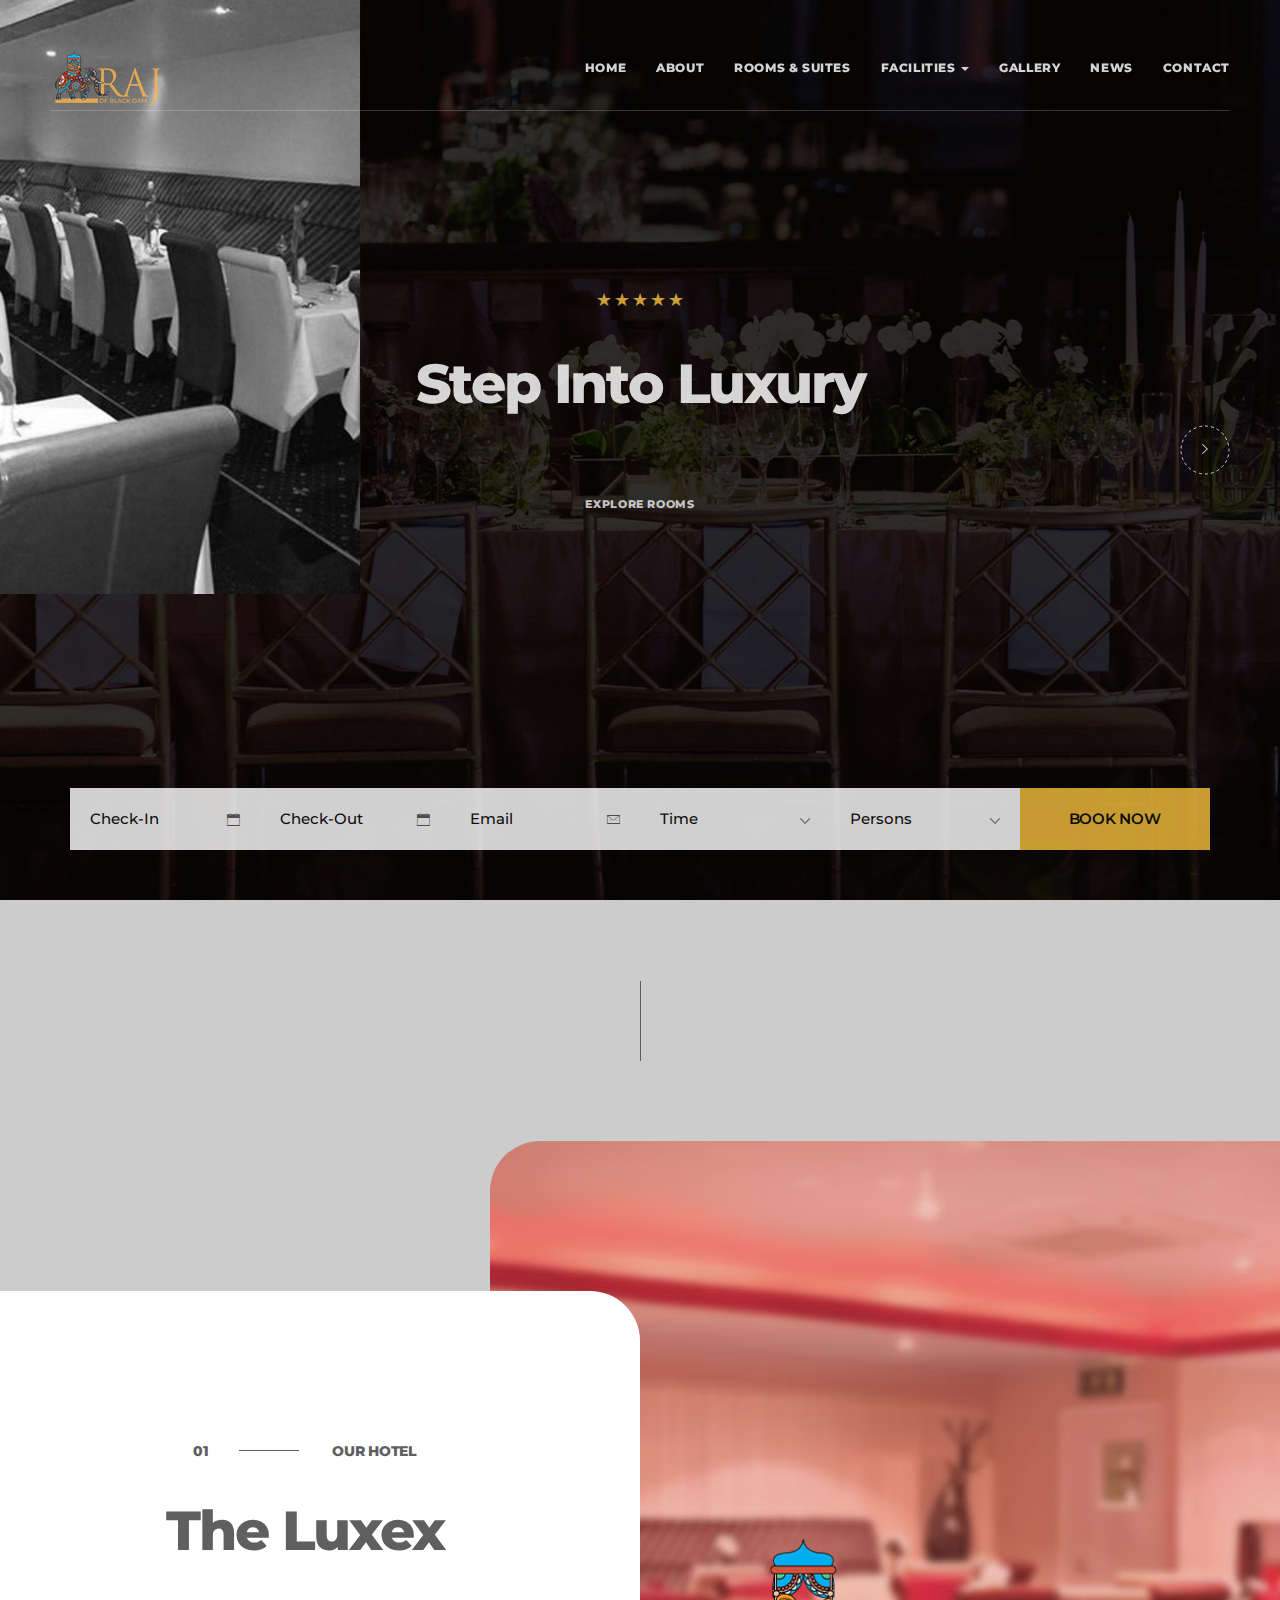
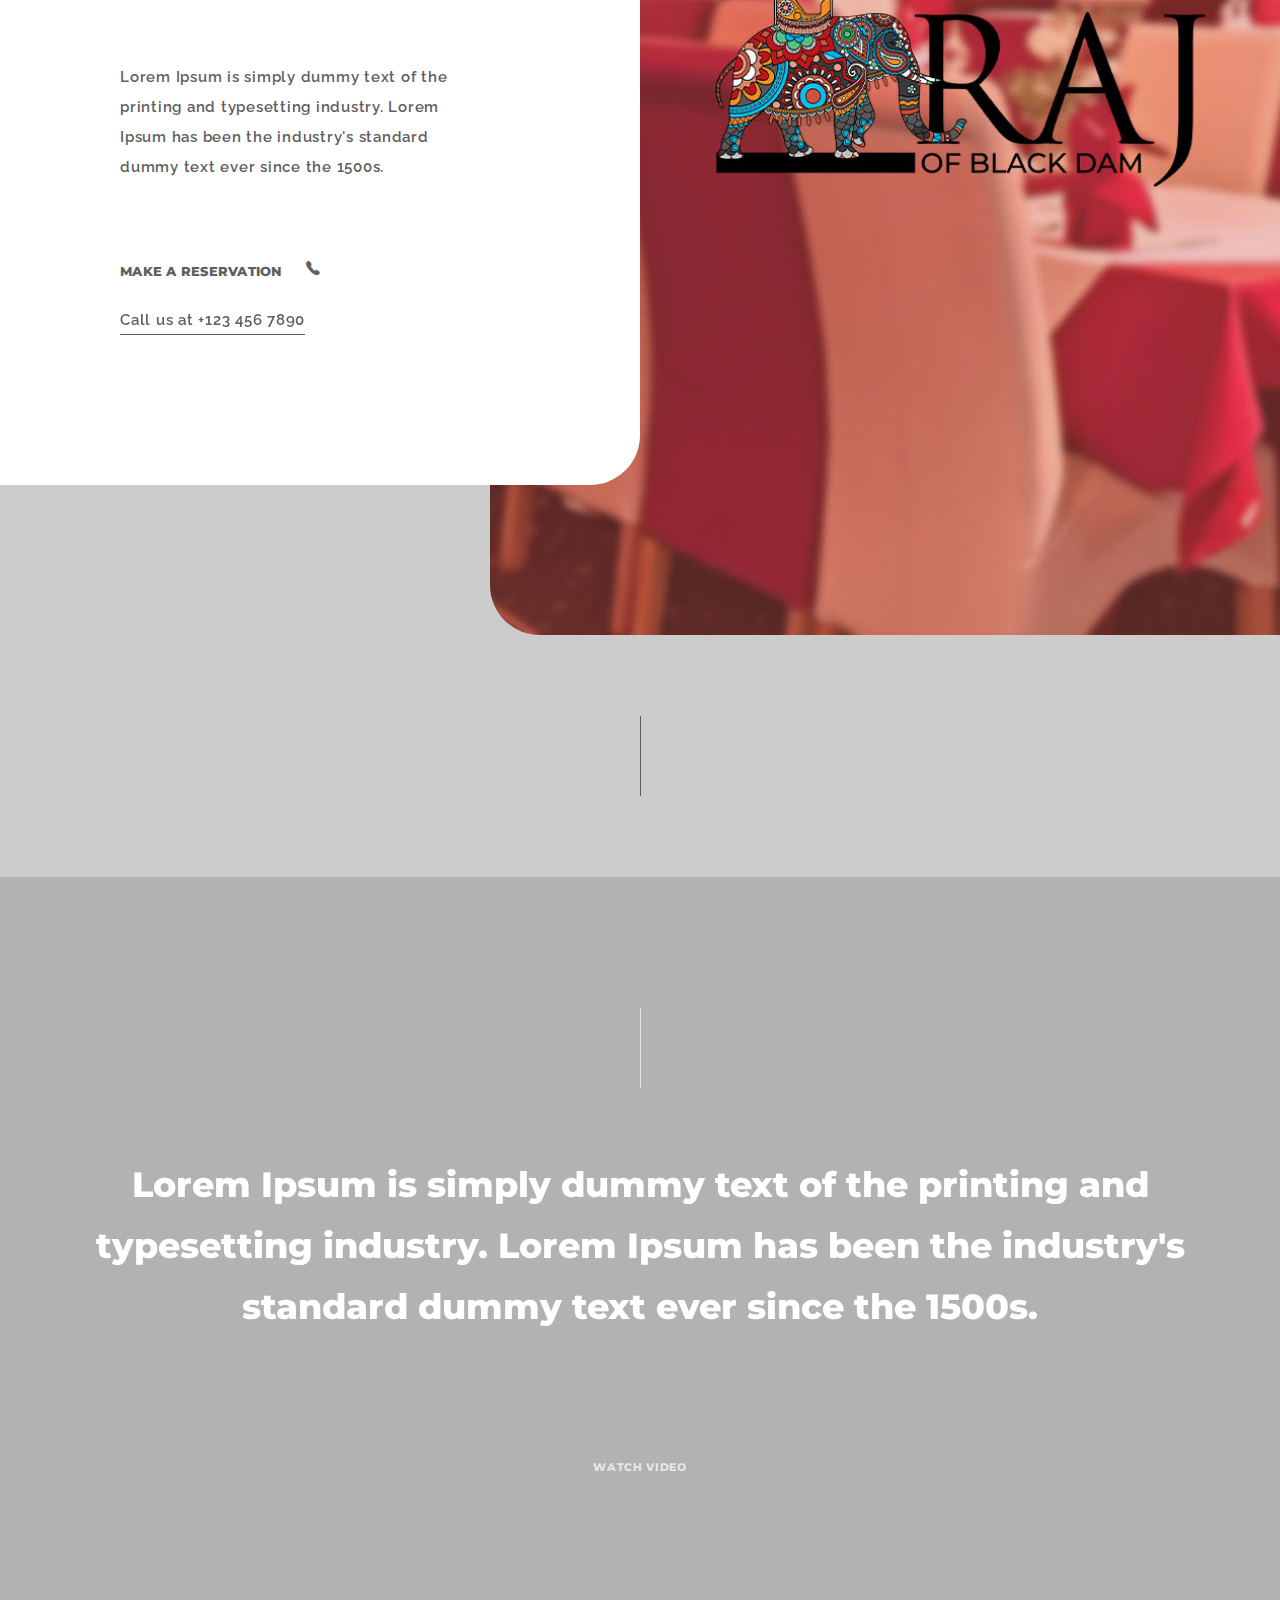
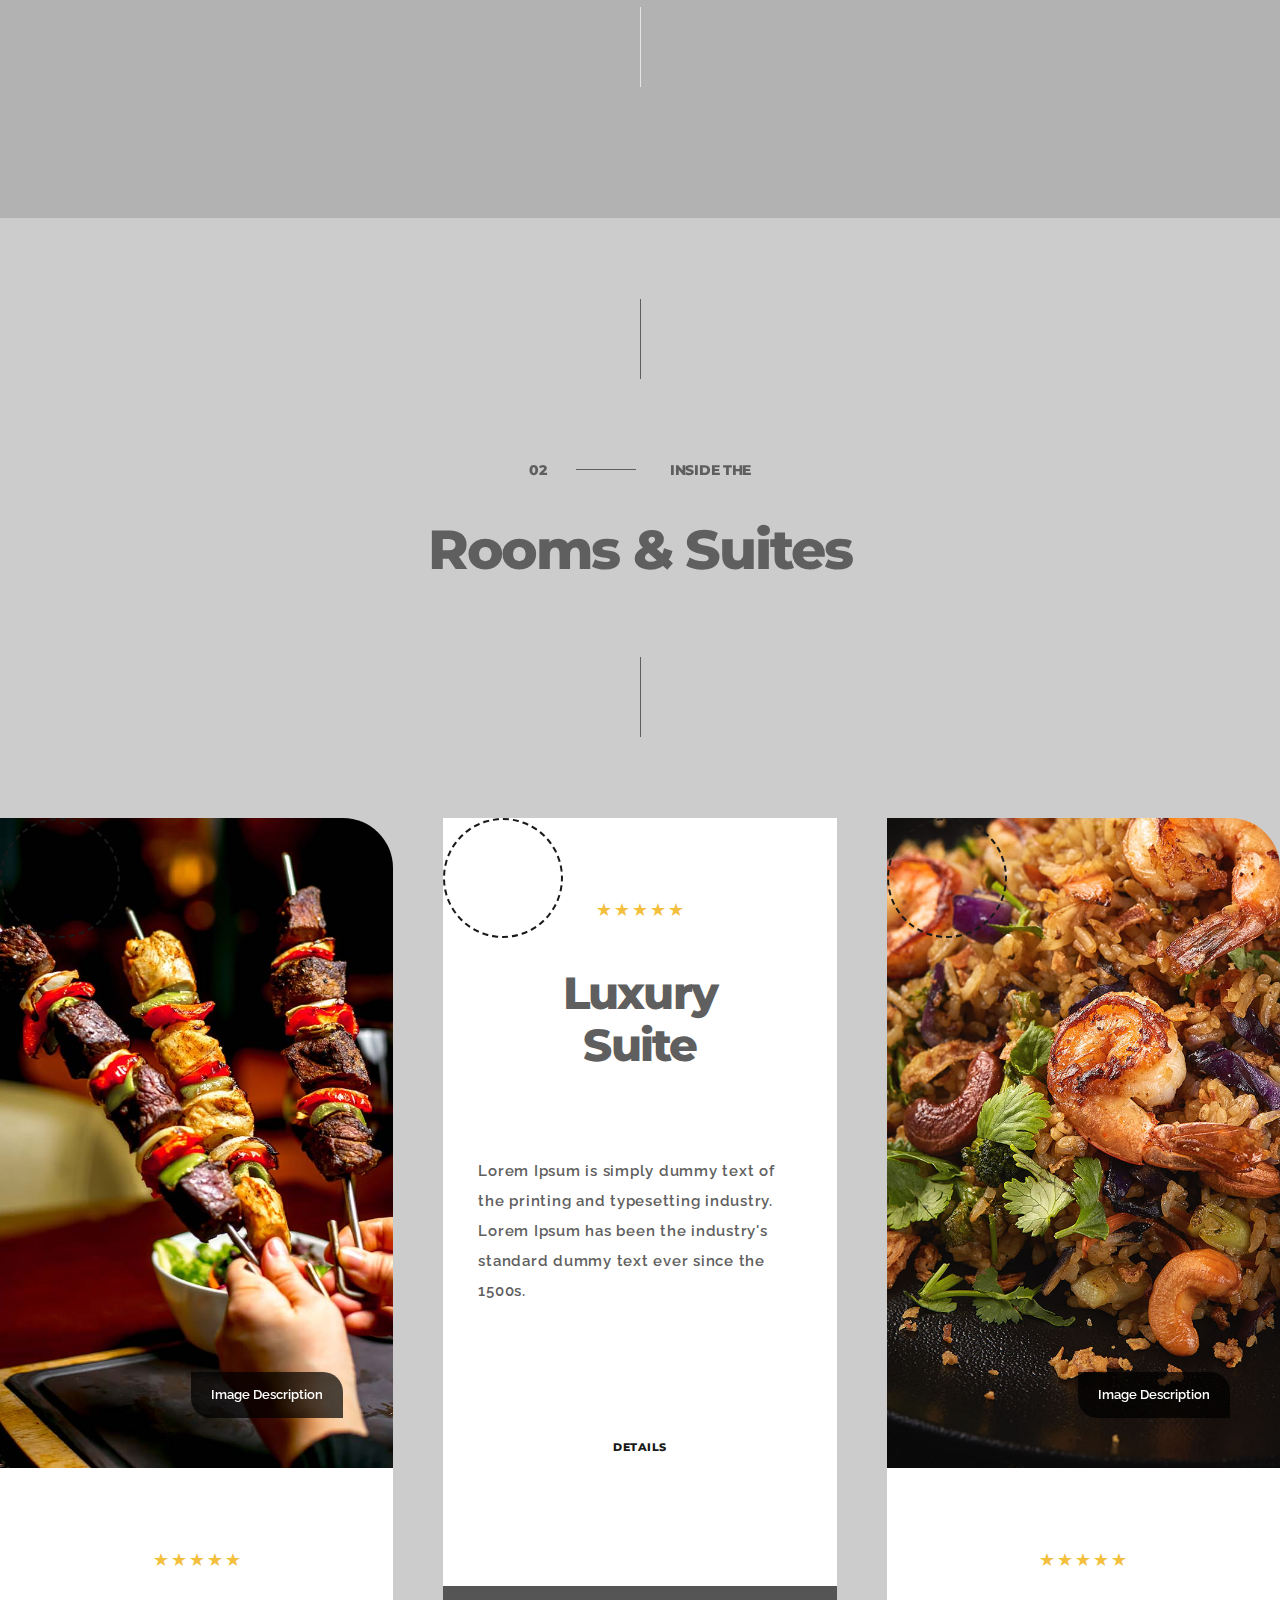
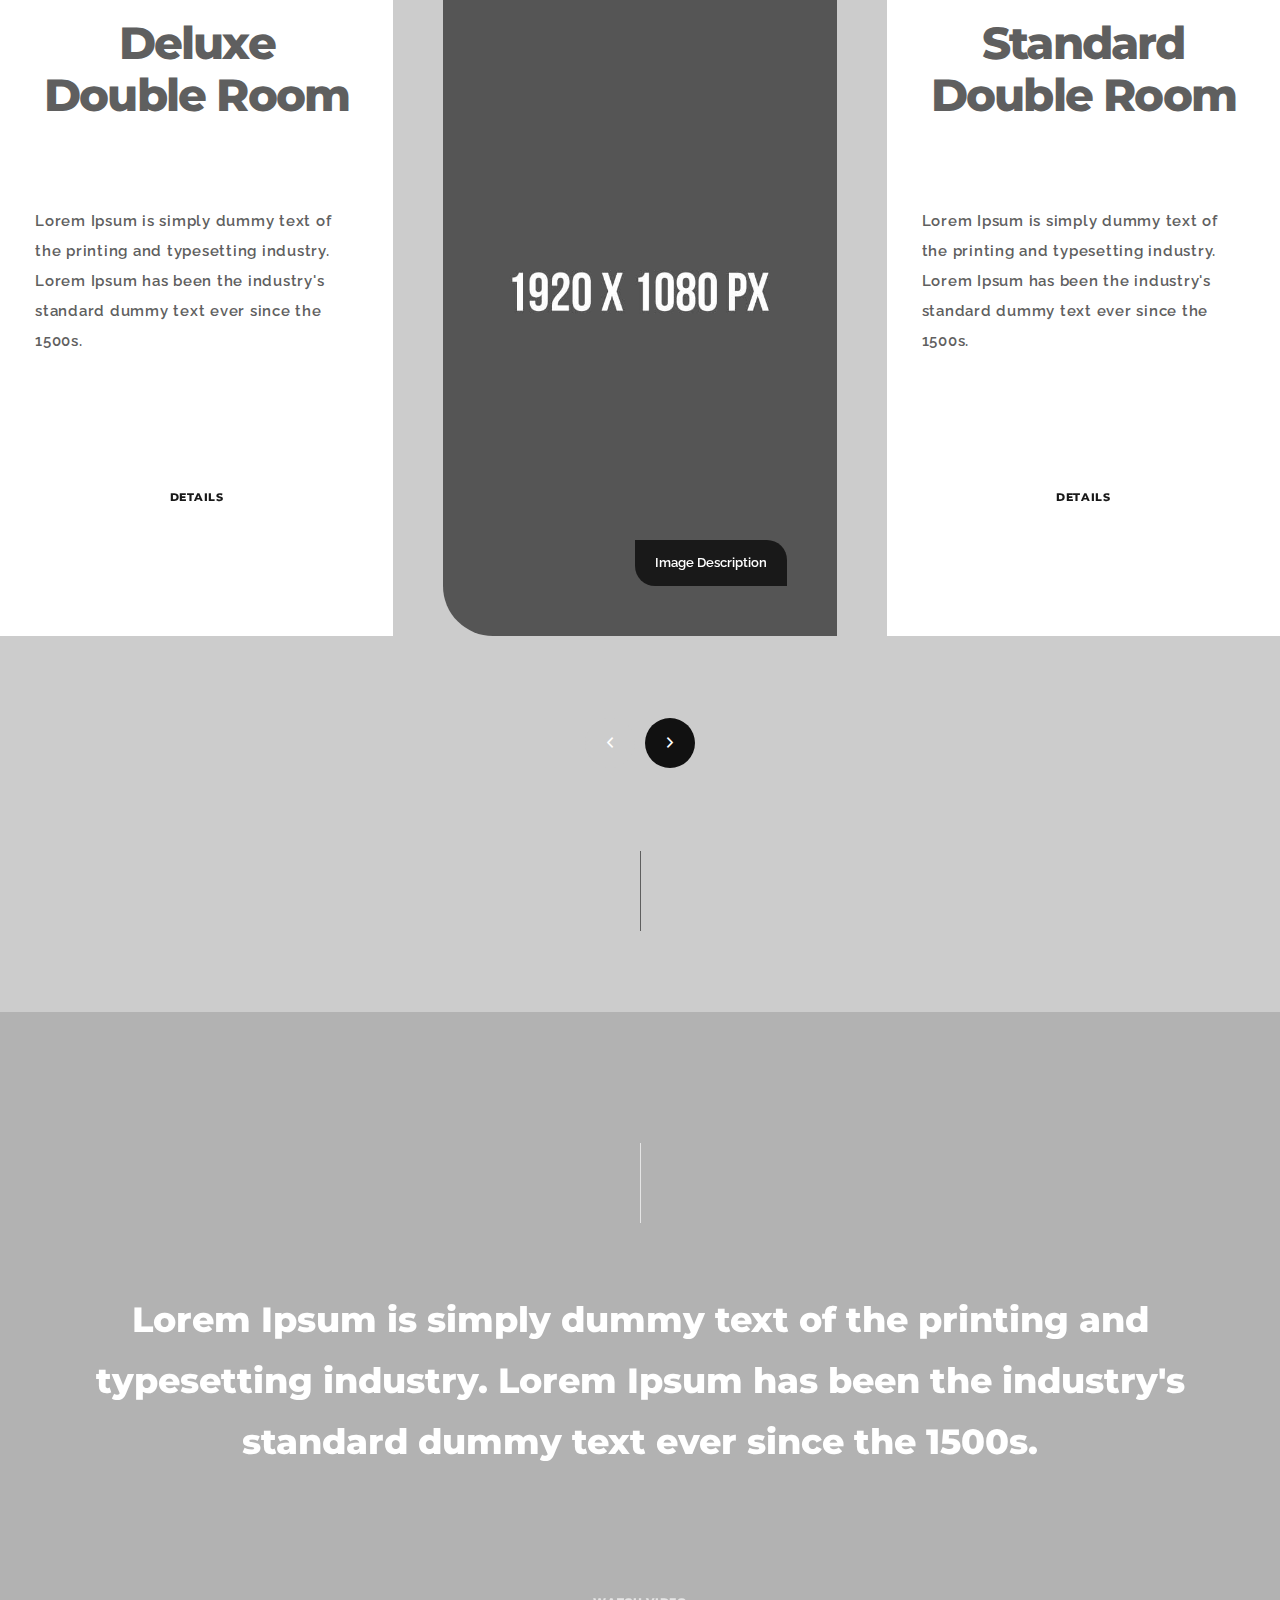
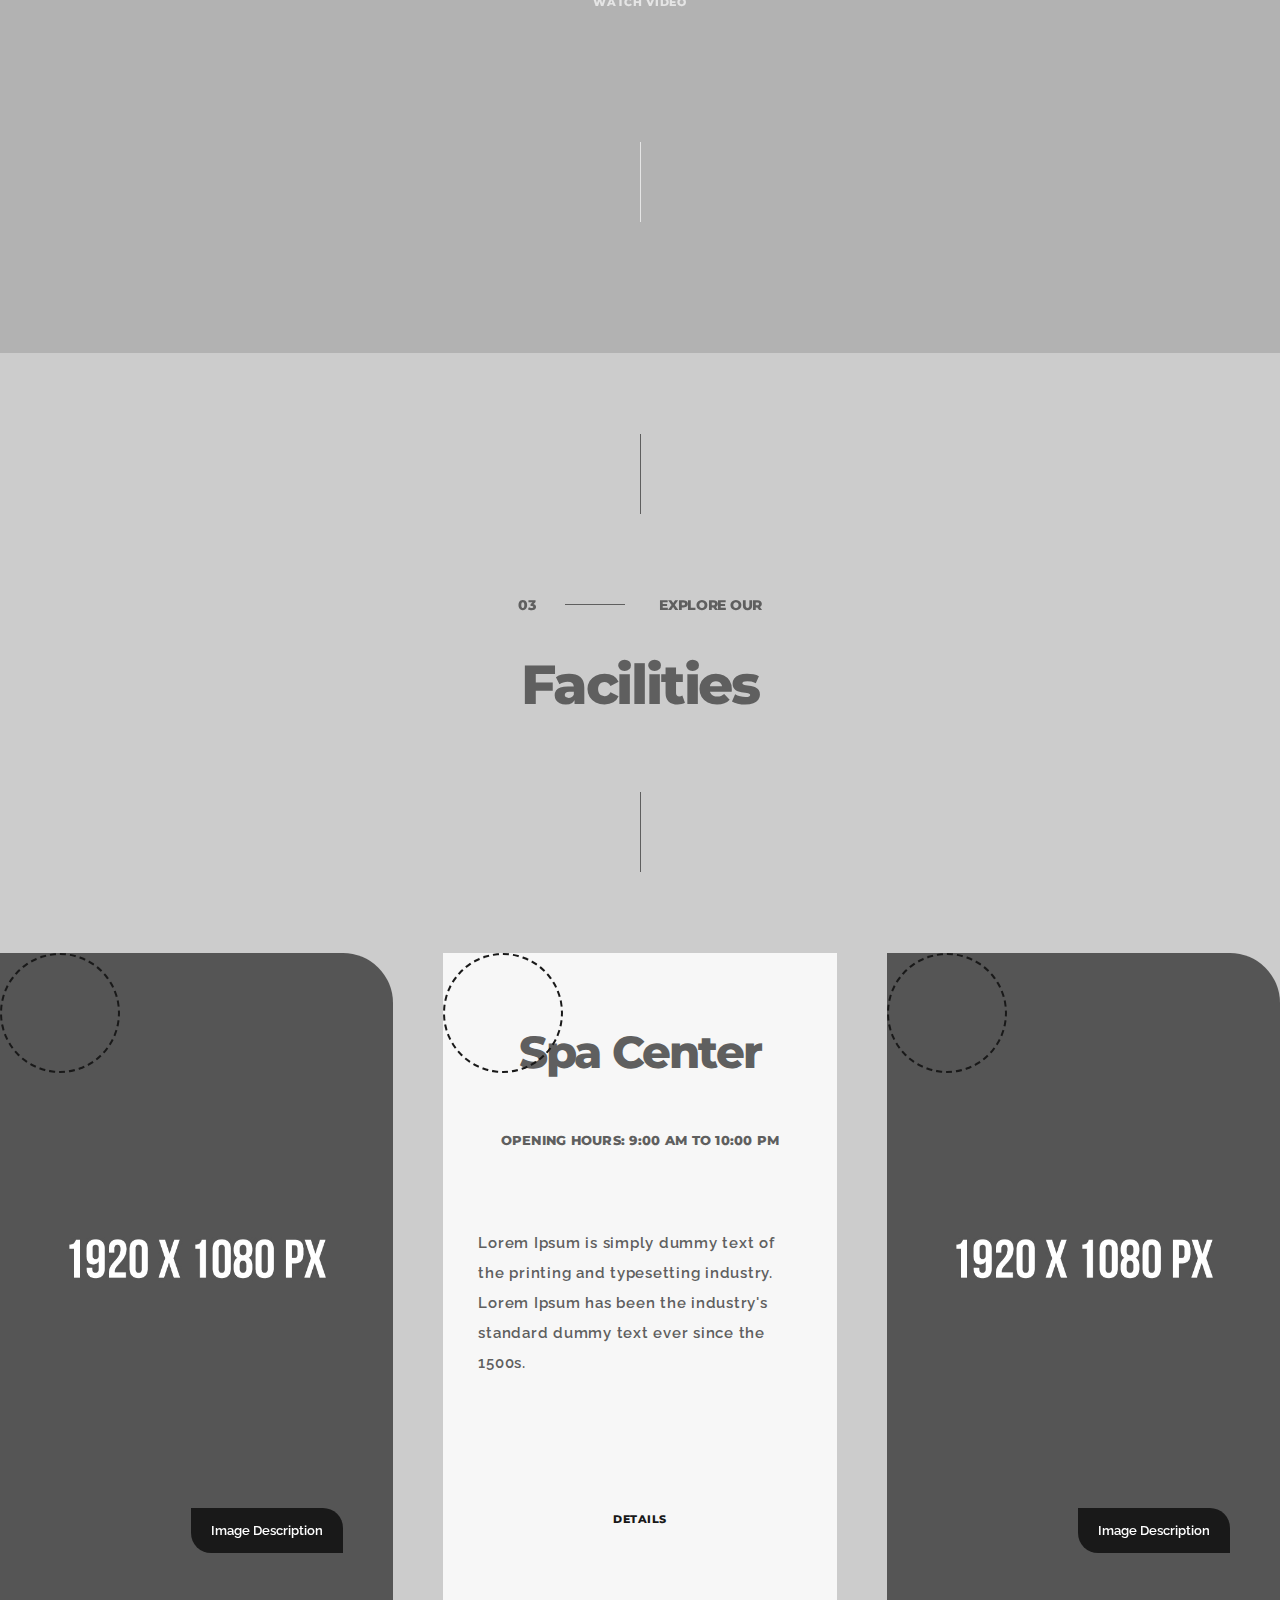
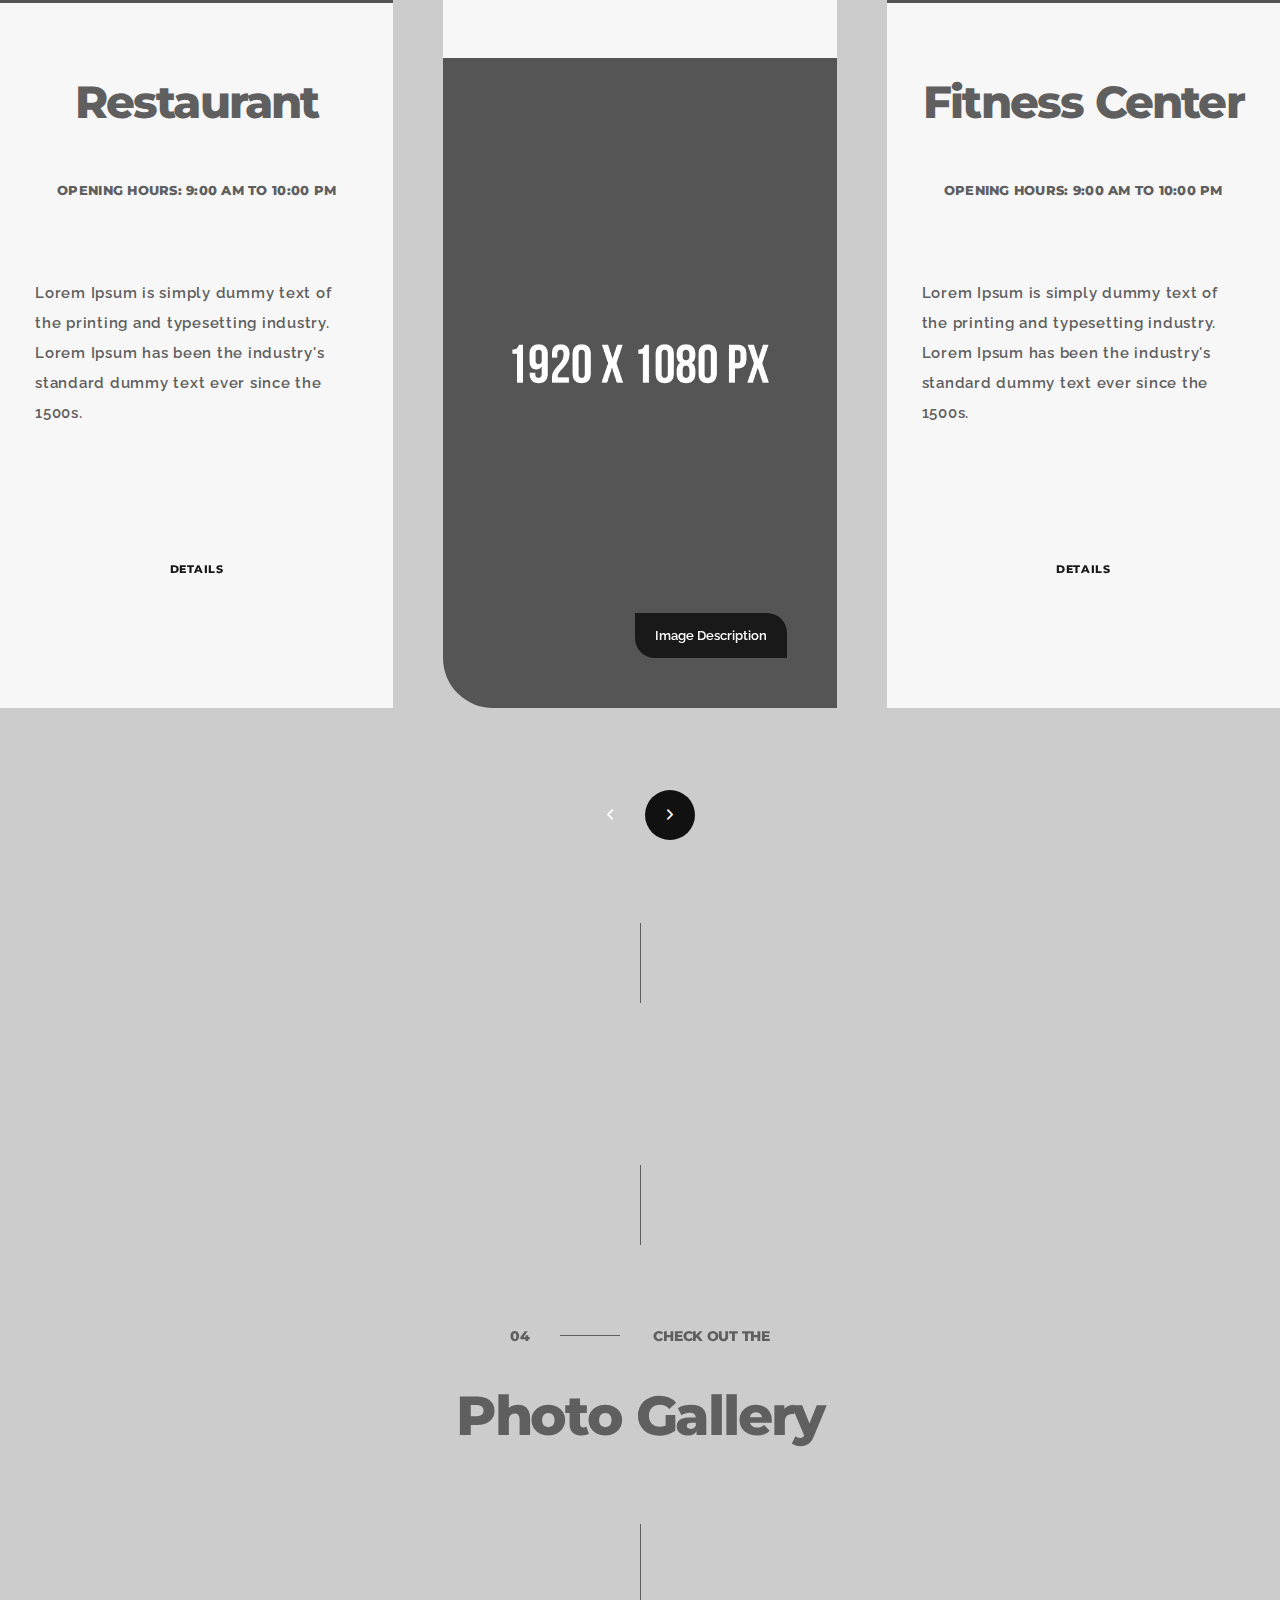
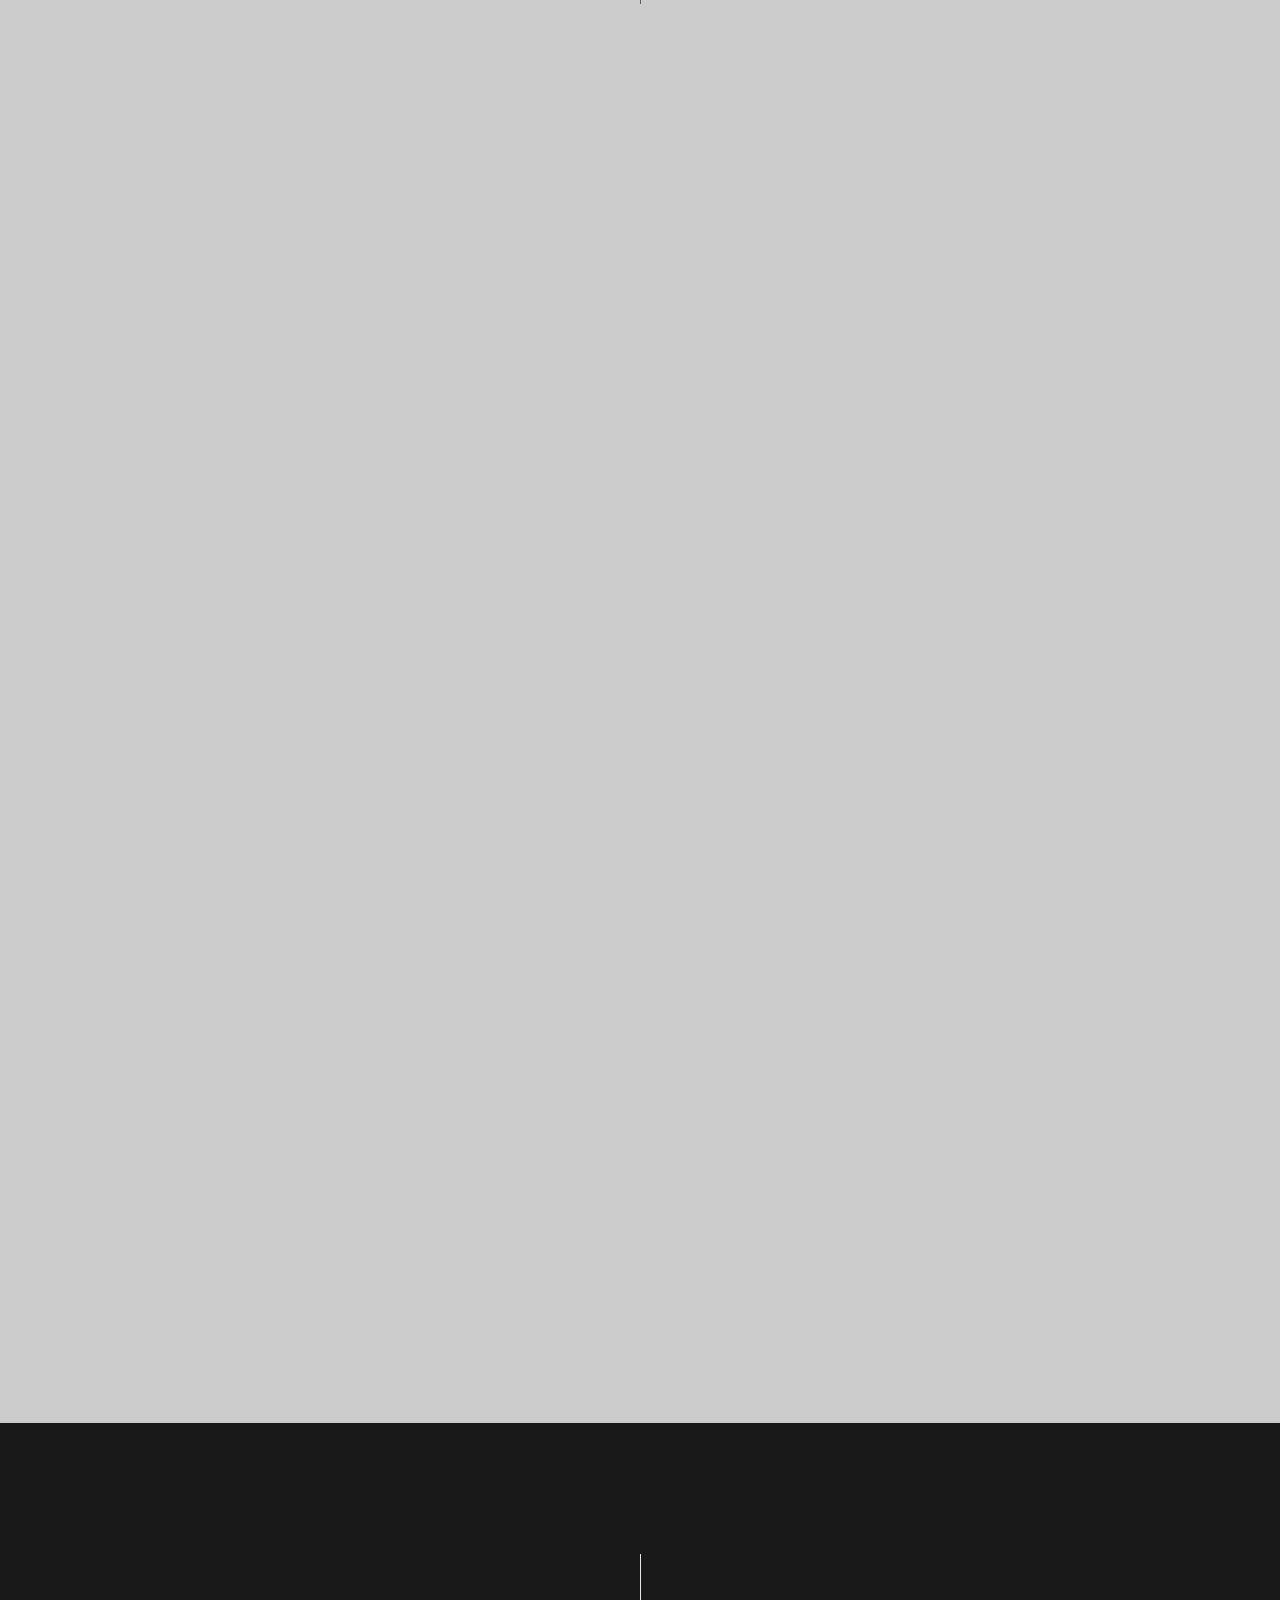
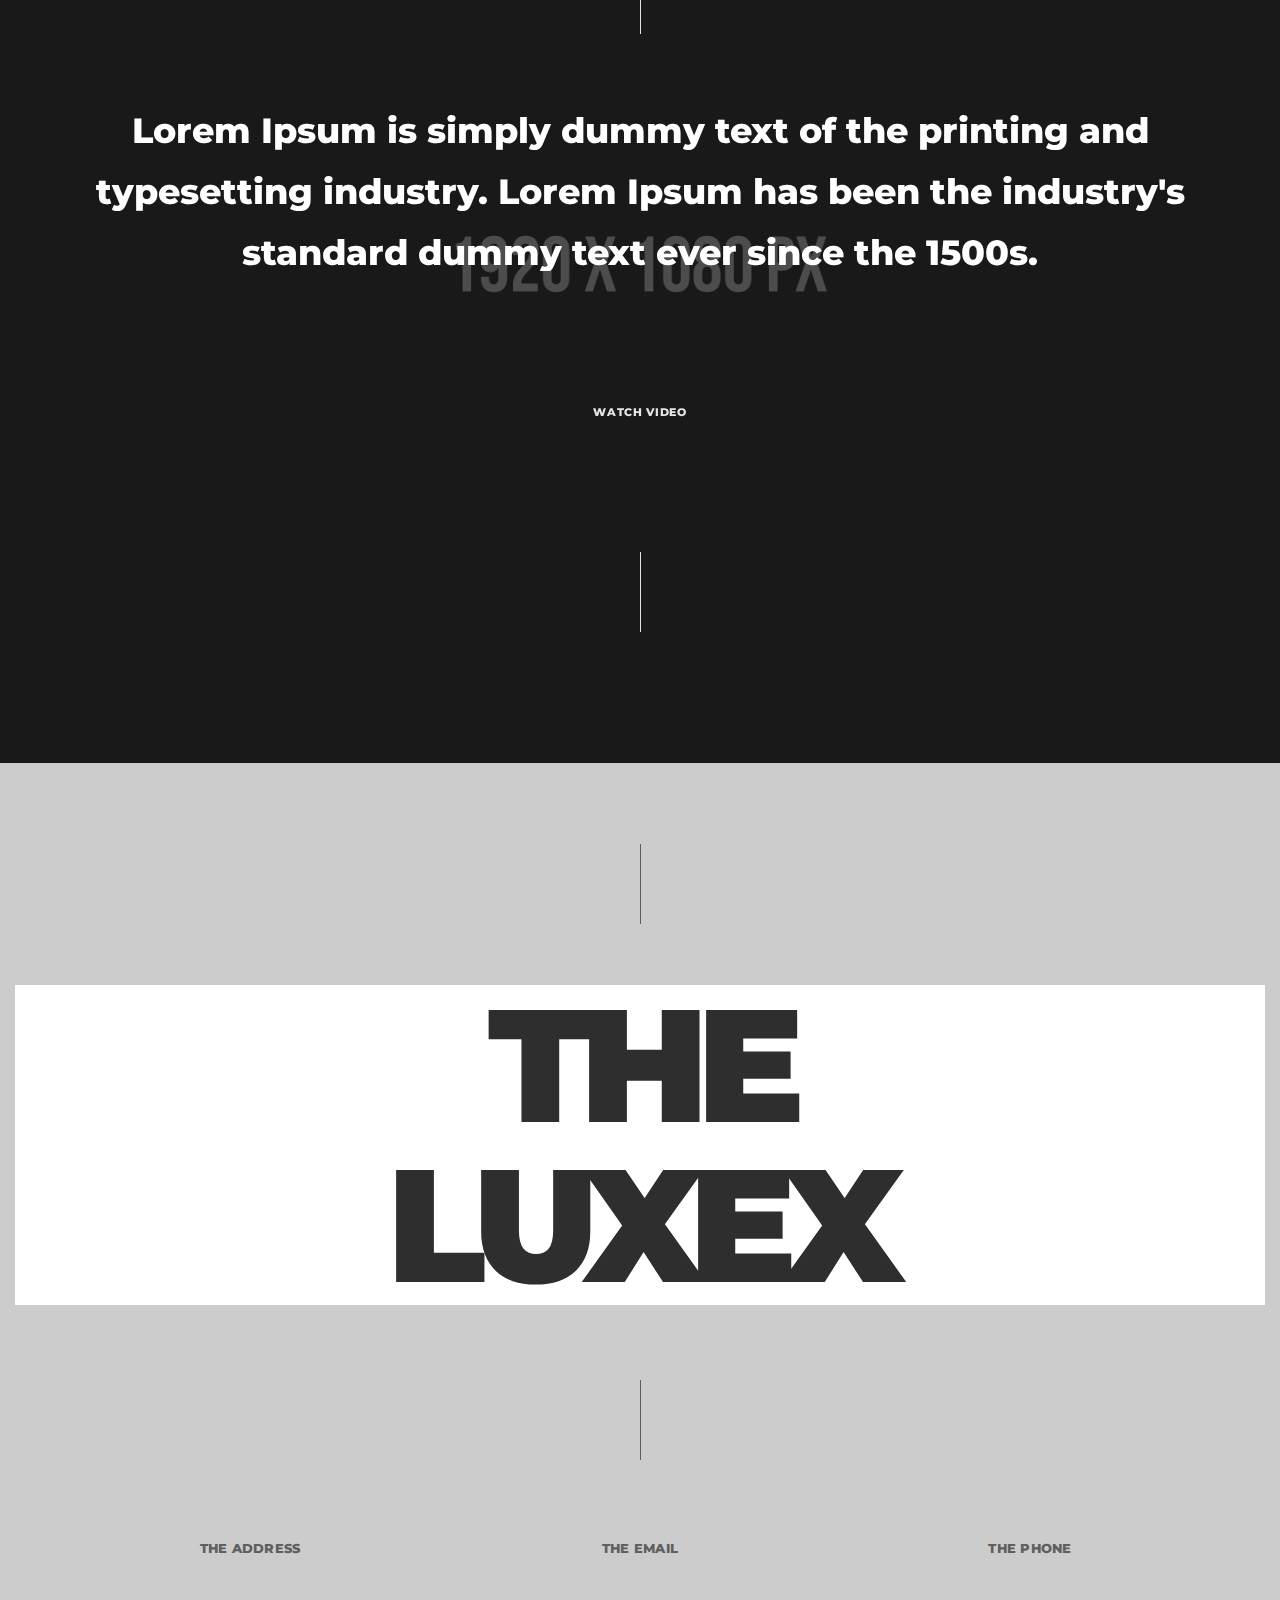
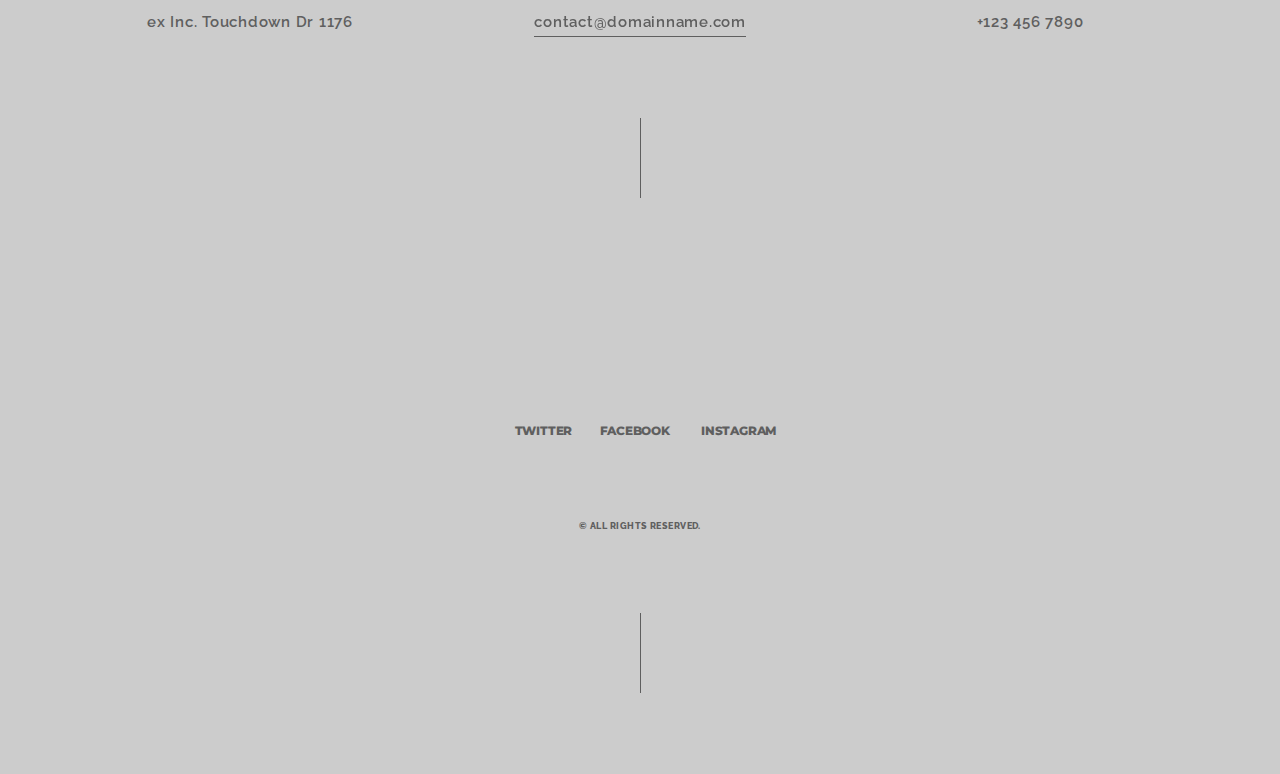
<file: index-S2.html>
<!DOCTYPE html>
<html lang="zxx">
    <head>
        <meta charset="utf-8">
        <title>
            Luxex - Hotel Booking Template
        </title>
        <meta content="" name="description">
        <meta content="" name="author">
        <meta content="" name="keywords">
        <meta content="width=device-width, initial-scale=1, maximum-scale=1" name="viewport">
        <!-- ex nihilo || September 2022 -->
        <!-- style start -->
        <link href="css/plugins.css" media="all" rel="stylesheet" type="text/css">
        <link href="css/style.css" media="all" rel="stylesheet" type="text/css">
        <!-- style end -->
        <!-- google fonts start -->
        <link href="https://fonts.googleapis.com/css?family=Raleway:100,200,300,400,500,600,700,800,900%7CMontserrat:400,400i,500,500i,600,600i,700,700i,800,800i,900,900i" rel="stylesheet" type=
            "text/css">
        <!-- google fonts end -->
    </head>
    <body>
        <!-- preloader start -->
        <div class="preloader-bg"></div>
        <div id="preloader">
            <div id="preloader-status">
                <div class="preloader-position loader">
                    <span></span>
                </div>
            </div>
        </div>
        <!-- preloader end -->
        <!-- tst line start -->
        <div class="tst-line-t"></div>
        <div class="tst-line-l"></div>
        <div class="tst-line-r"></div>
        <div class="tst-line-b"></div>
        <!-- tst line end -->
        <!-- border top start -->
        <!-- container start -->
        <div class="container-fluid nopadding">
            <div class="extra-margin-border">
                <div class="border-top"></div>
            </div>
        </div>
        <!-- container end -->
        <!-- border top end -->
        <!-- navigation start -->
        <nav class="navbar navbar-fixed-top navbar-bg-switch">
            <!-- container start -->
            <div class="container-fluid nopadding">
                <div class="navbar-header fadeIn-element">
                    <!-- logo start -->
                    <div class="logo">
                        <a class="navbar-brand logo" href="index.html">
                            <!-- logo light start -->
                            <img alt="Logo" class="logo-light" src="img/logo-light.png">
                            <!-- logo light end -->
                            <!-- logo dark start -->
                            <img alt="Logo" class="logo-dark" src="img/logo-dark.png">
                            <!-- logo dark end -->
                        </a>
                    </div>
                    <!-- logo end -->
                </div>
                <!-- main navigation start -->
                <div class="main-navigation fadeIn-element">
                    <div class="navbar-header">
                        <button aria-expanded="false" class="navbar-toggle collapsed" data-target="#navbar-collapse" data-toggle="collapse" type="button"><span class="sr-only">Toggle
                        navigation</span> <span class="icon-bar"></span> <span class="icon-bar"></span> <span class="icon-bar"></span></button>
                    </div>
                    <div class="collapse navbar-collapse" id="navbar-collapse">
                        <!-- menu start -->
                        <ul class="nav navbar-nav navbar-right">
                            <li>
                                <a href="index.html">Home</a>
                            </li>
                            <li>
                                <a href="about.html">About</a>
                            </li>
                            <li>
                                <a href="rooms.html">Rooms &amp; Suites</a>
                            </li>
                            <li class="dropdown">
                                <a href="#" class="dropdown-toggle disabled-custom" data-toggle="dropdown" role="button" aria-haspopup="true" aria-expanded="false">Facilities <span class="caret"></span></a>
                                <ul class="dropdown-menu">
                                    <li><a class="nav-close" href="restaurant.html">Restaurant</a></li>
                                    <li><a class="nav-close" href="spa.html">Spa Center</a></li>
                                    <li><a class="nav-close" href="fitness.html">Fitness Center</a></li>
                                    <li><a class="nav-close" href="pool.html">Indoor Pool</a></li>
                                </ul>
                            </li>
                            <li>
                                <a href="gallery.html">Gallery</a>
                            </li>
                            <li>
                                <a href="blog.html">News</a>       
                            </li>
                            <li>
                                <a href="contact.html">Contact</a>
                            </li>
                        </ul>
                        <!-- menu end -->
                    </div>
                </div>
                <!-- main navigation end -->
            </div>
            <!-- container end -->
        </nav>
        <!-- navigation end -->
        <!-- home start -->
        <div class="upper-page bg-dark" id="home">
            <!-- hero bg start -->
            <div class="hero-fullscreen">
                <div class="hero-fullscreen-FIX">
                    <div class="hero-bg">
                        <!-- hero slider wrapper start -->
                        <div class="swiper-container-wrapper">
                            <!-- swiper container start -->
                            <div class="swiper-container swiper1">
                                <!-- swiper wrapper start -->
                                <div class="swiper-wrapper">
                                    <!-- swiper slider item start -->
                                    <div class="swiper-slide">
                                        <div class="swiper-slide-inner" data-swiper-parallax="50%">
                                            <!-- swiper slider item IMG start -->
                                            <div class="swiper-slide-inner-bg bg-img-1 overlay overlay-dark">
                                            </div>
                                            <!-- swiper slider item IMG end -->
                                            <!-- swiper slider item txt start -->
                                            <div class="swiper-slide-inner-txt">
                                                <!-- section subtitle start -->
                                                <div class="star-wrapper fadeIn-element">
                                                    <span class="ion-ios-star"></span>
                                                    <span class="ion-ios-star"></span>
                                                    <span class="ion-ios-star"></span>
                                                    <span class="ion-ios-star"></span>
                                                    <span class="ion-ios-star"></span>
                                                </div>
                                                <!-- section subtitle end -->
                                                <!-- divider start -->
                                                <div class="divider-m"></div>
                                                <!-- divider end -->
                                                <!-- section title start -->
                                                <h1 class="hero-heading hero-heading-home fadeIn-element">
                                                    Step Into Luxury
                                                </h1>
                                                <!-- section title end -->
                                                <!-- divider start -->
                                                <div class="divider-m"></div>
                                                <!-- divider end -->
                                                <!-- button start -->
                                                <div class="more-wraper-center more-wraper-center-home fadeIn-element">
                                                    <a class="button button-effect" href="#rooms">
                                                        <div class="more-wraper-inner-home">
                                                            <i class="pulse"></i>
                                                            <div class="more-button-txt-center more-button-txt-center-home">
                                                                <span>Explore rooms</span>
                                                            </div>
                                                        </div>
                                                    </a>
                                                </div>
                                                <!-- button end -->
                                            </div>
                                            <!-- swiper slider item txt end -->
                                        </div>
                                    </div>
                                    <!-- swiper slider item end -->
                                    <!-- swiper slider item start -->
                                    <div class="swiper-slide">
                                        <div class="swiper-slide-inner" data-swiper-parallax="50%">
                                            <!-- swiper slider item IMG start -->
                                            <div class="swiper-slide-inner-bg bg-img-2 overlay overlay-dark">
                                            </div>
                                            <!-- swiper slider item IMG end -->
                                            <!-- swiper slider item txt start -->
                                            <div class="swiper-slide-inner-txt">
                                                <!-- section subtitle start -->
                                                <div class="star-wrapper fadeIn-element">
                                                    <span class="ion-ios-star"></span>
                                                    <span class="ion-ios-star"></span>
                                                    <span class="ion-ios-star"></span>
                                                    <span class="ion-ios-star"></span>
                                                    <span class="ion-ios-star"></span>
                                                </div>
                                                <!-- section subtitle end -->
                                                <!-- divider start -->
                                                <div class="divider-m"></div>
                                                <!-- divider end -->
                                                <!-- section title start -->
                                                <h1 class="hero-heading hero-heading-home fadeIn-element">
                                                    All Inclusive Holidays
                                                </h1>
                                                <!-- section title end -->
                                                <!-- divider start -->
                                                <div class="divider-m"></div>
                                                <!-- divider end -->
                                                <!-- button start -->
                                                <div class="more-wraper-center more-wraper-center-home fadeIn-element">
                                                    <a class="button button-effect" data-lity="" href="https://www.youtube.com/watch?v=4_y9pwXjkkQ">
                                                        <div class="more-wraper-inner-home">
                                                            <i class="pulse"></i>
                                                            <div class="more-button-txt-center more-button-txt-center-home">
                                                                <span>Watch video</span>
                                                            </div>
                                                        </div>
                                                    </a>
                                                </div>
                                                <!-- button end -->
                                            </div>
                                            <!-- swiper slider item txt end -->
                                        </div>
                                    </div>
                                    <!-- swiper slider item end -->
                                    <!-- swiper slider item start -->
                                    <div class="swiper-slide">
                                        <div class="swiper-slide-inner" data-swiper-parallax="50%">
                                            <!-- swiper slider item IMG start -->
                                            <div class="swiper-slide-inner-bg bg-img-3 overlay overlay-dark">
                                            </div>
                                            <!-- swiper slider item IMG end -->
                                            <!-- swiper slider item txt start -->
                                            <div class="swiper-slide-inner-txt">
                                                <!-- section subtitle start -->
                                                <div class="star-wrapper fadeIn-element">
                                                    <span class="ion-ios-star"></span>
                                                    <span class="ion-ios-star"></span>
                                                    <span class="ion-ios-star"></span>
                                                    <span class="ion-ios-star"></span>
                                                    <span class="ion-ios-star"></span>
                                                </div>
                                                <!-- section subtitle end -->
                                                <!-- divider start -->
                                                <div class="divider-m"></div>
                                                <!-- divider end -->
                                                <!-- section title start -->
                                                <h1 class="hero-heading hero-heading-home fadeIn-element">
                                                    A 5 Star Experience
                                                </h1>
                                                <!-- section title end -->
                                                <!-- divider start -->
                                                <div class="divider-m"></div>
                                                <!-- divider end -->
                                                <!-- button start -->
                                                <div class="more-wraper-center more-wraper-center-home fadeIn-element">
                                                    <a class="button button-effect" href="#facilities">
                                                        <div class="more-wraper-inner-home">
                                                            <i class="pulse"></i>
                                                            <div class="more-button-txt-center more-button-txt-center-home">
                                                                <span>Our facilities</span>
                                                            </div>
                                                        </div>
                                                    </a>
                                                </div>
                                                <!-- button end -->
                                            </div>
                                            <!-- swiper slider item txt end -->
                                        </div>
                                    </div>
                                    <!-- swiper slider item end -->
                                    <!-- swiper slider item start -->
                                    <div class="swiper-slide">
                                        <div class="swiper-slide-inner" data-swiper-parallax="50%">
                                            <!-- swiper slider item IMG start -->
                                            <div class="swiper-slide-inner-bg bg-img-4 overlay overlay-dark">
                                            </div>
                                            <!-- swiper slider item IMG end -->
                                            <!-- swiper slider item txt start -->
                                            <div class="swiper-slide-inner-txt">
                                                <!-- section subtitle start -->
                                                <div class="star-wrapper fadeIn-element">
                                                    <span class="ion-ios-star"></span>
                                                    <span class="ion-ios-star"></span>
                                                    <span class="ion-ios-star"></span>
                                                    <span class="ion-ios-star"></span>
                                                    <span class="ion-ios-star"></span>
                                                </div>
                                                <!-- section subtitle end -->
                                                <!-- divider start -->
                                                <div class="divider-m"></div>
                                                <!-- divider end -->
                                                <!-- section title start -->
                                                <h1 class="hero-heading hero-heading-home fadeIn-element">
                                                    A Perfect Getaway
                                                </h1>
                                                <!-- section title end -->
                                                <!-- divider start -->
                                                <div class="divider-m"></div>
                                                <!-- divider end -->
                                                <!-- button start -->
                                                <div class="more-wraper-center more-wraper-center-home fadeIn-element">
                                                    <a class="button button-effect" href="#contact">
                                                        <div class="more-wraper-inner-home">
                                                            <i class="pulse"></i>
                                                            <div class="more-button-txt-center more-button-txt-center-home">
                                                                <span>Get in touch</span>
                                                            </div>
                                                        </div>
                                                    </a>
                                                </div>
                                                <!-- button end -->
                                            </div>
                                            <!-- swiper slider item txt end -->
                                        </div>
                                    </div>
                                    <!-- swiper slider item end -->
                                </div>
                                <!-- swiper wrapper end -->   
                            </div>
                            <!-- swiper container end -->
                        </div>
                        <!-- hero slider wrapper end -->
                        <!-- swiper slider controls start -->
                        <div>
                            <div class="swiper-slide-controls slide-prev fadeIn-element">
                                <span>
                                    <svg class="circle-svg" height="50" width="50">
                                        <circle class="circle" cx="25" cy="25" r="24"></circle>
                                    </svg>
                                </span>
                                <div class="ion-ios-arrow-left"></div>
                            </div>
                            <div class="swiper-slide-controls slide-next fadeIn-element">
                                <span>
                                    <svg class="circle-svg" height="50" width="50">
                                        <circle class="circle" cx="25" cy="25" r="24"></circle>
                                    </svg>
                                </span>
                                <div class="ion-ios-arrow-right"></div>
                            </div>
                        </div>
                        <!-- swiper slider controls end -->
                    </div>
                </div>
            </div>
            <!-- hero bg end -->
            <!-- scroll indicator start -->
            <div class="scroll-indicator scroll-indicator-home">
                <div class="scroll-indicator-wrapper">
                    <div class="scroll-line fadeIn-element"></div>
                </div>
            </div>
            <!-- scroll indicator end -->
        </div>
        <!-- home end -->
        <!-- separator start -->
        <div id="reservation-form-wrapper" class="section-all bg-dark reservation-form-wrapper-home">
            <!-- container start -->
            <div class="container-fluid nopadding nopadding-xs">
                <div class="extra-margin-container">
                    <!-- row start -->
                    <div class="row">
                        <!-- col start -->
                        <div class="col-lg-12">
                            <!-- divider start -->
                            <div class="divider-l"></div>
                            <!-- divider end -->
                            <!-- line start -->
                            <div class="the-line"></div>
                            <!-- line end -->
                            <!-- divider start -->
                            <div class="divider-l"></div>
                            <!-- divider end -->
                            <!-- divider start -->
                            <div class="divider-l visible-mobile-devices-2"></div>
                            <!-- divider end -->
                        </div>
                        <!-- col end -->
                    </div>
                    <!-- row end -->
                </div>
            </div>
            <!-- container end -->
        </div>
        <!-- separator end -->
        <!-- reservation form wrapper start -->
        <div>
            <!-- reservation form start -->
            <div class="reservation-wrapper reservation-wrapper-home fadeIn-element">
                <!-- container start -->
                <div class="container">
                    <div class="extra-margin-container">
                        <div class="reservation-inner clearfix">
                            <form action="reservation.php" id="form-2" class="form-2" method="post" name="send">
                                <div class="col-1 c-1">
                                    <div class="input-wrapper">
                                        <label>Check-In</label>
                                        <div class="input-inner">
                                            <input class="requiredField-r checkin form-control input datepicker" id="checkin" name="checkin" placeholder="Check-In" type="text">
                                        </div>
                                    </div>
                                </div>
                                <div class="col-1 c-2">
                                    <div class="input-wrapper">
                                        <label>Check-Out</label>
                                        <div class="input-inner">
                                            <input class="requiredField-r checkout form-control input datepicker" id="checkout" name="checkout" placeholder="Check-Out" type="text">
                                        </div>
                                    </div>
                                </div>
                                <div class="col-2 c-3">
                                    <div class="input-wrapper">
                                        <label>Date</label>
                                        <div class="input-inner input-inner-email">
                                            <input class="requiredField-r email" id="email-r" name="email" placeholder="Email" type="text">
                                        </div>
                                    </div>
                                </div>
                                <div class="col-2 c-4">
                                    <div class="select-wrapper">
                                        <label>Time</label>
                                        <div class="select-inner">
                                            <select class="requiredField-r time select2 select" id="time" name="time">
                                                <option class="" value="" selected="selected">Time</option>
                                                <option value="10:00 a.m.">10:00 a.m.</option>
                                                <option value="11:00 a.m.">11:00 a.m.</option>
                                                <option value="12:00 p.m.">12:00 p.m.</option>
                                                <option value="1:00 p.m.">1:00 p.m.</option>
                                            </select>
                                        </div>
                                    </div>
                                </div>
                                <div class="col-2 c-5">
                                    <div class="select-wrapper">
                                        <label>Persons</label>
                                        <div class="select-inner">
                                            <select class="requiredField-r persons select2 select" id="persons" name="persons">
                                                <option value="" selected="selected">Persons</option>
                                                <option value="1 Person">1 Person</option>
                                                <option value="2 Persons">2 Persons</option>
                                                <option value="3 Persons">3 Persons</option>
                                                <option value="4 Persons">4 Persons</option>
                                            </select>
                                        </div>
                                    </div>
                                </div>
                                <div class="col-3 c-6">
                                    <button type="submit" class="reservation-button">Book now</button>
                                </div>
                            </form>
                        </div>
                    </div>
                </div>
                <!-- container end -->
            </div>
            <!-- reservation form end -->
        </div>
        <!-- reservation form wrapper end -->
        <!-- vertical lines start -->
        <div class="vertical-lines-wrapper">
            <div class="vertical-lines"></div>
        </div>
        <!-- vertical lines end -->
        <!-- about start -->
        <div id="about" class="section-all bg-dark">
            <!-- container start -->
            <div class="container-fluid nopadding nopadding-xs">
                <div class="extra-margin-container">
                    <!-- row start -->
                    <div class="row">
                        <!-- col start -->
                        <div class="col-lg-12">
                            <!-- divider start -->
                            <div class="divider-l"></div>
                            <!-- divider end -->
                            <!-- line start -->
                            <div class="the-line"></div>
                            <!-- line end -->
                            <!-- divider start -->
                            <div class="divider-l"></div>
                            <!-- divider end -->
                        </div>
                        <!-- col end -->
                    </div>
                    <!-- row end -->
                    <!-- row start -->
                    <div class="row">
                        <!-- col start -->
                        <div class="col-lg-12">
                            <div class="post-list">
                                <div class="post-list-content-wrapper">
                                    <div class="post-list-wrapper">
                                        <!-- section item start -->
                                        <div class="post-list-item">
                                            <div class="container-custom post-list-item-container">
                                                <div class="row post-list-row">
                                                    <div class="col-lg-4-custom col-md-6-custom offset-lg-1-custom">
                                                        <div class="post-list-content post-list-content-reverse">
                                                            <!-- row start -->
                                                            <div class="row">
                                                                <!-- col start -->
                                                                <div class="col-md-12">
                                                                    <!-- divider start -->
                                                                    <div class="divider-l visible-mobile-devices"></div>
                                                                    <!-- divider end -->
                                                                    <!-- section title start -->
                                                                    <h2 class="section-heading">
                                                                        <span>01 </span> Our hotel
                                                                    </h2>
                                                                    <!-- section title end -->
                                                                    <!-- divider start -->
                                                                    <div class="divider-m"></div>
                                                                    <!-- divider end -->
                                                                    <!-- section title start -->
                                                                    <h2 class="hero-heading hero-heading-dark">
                                                                        The Luxex
                                                                    </h2>
                                                                    <!-- section title end -->
                                                                    <!-- divider start -->
                                                                    <div class="divider-l"></div>
                                                                    <!-- divider end -->
                                                                    <!-- section txt start -->
                                                                    <div class="section-txt">
                                                                        <p>
                                                                            Lorem Ipsum is simply dummy text of the printing and typesetting industry. Lorem Ipsum has been the industry's standard dummy text
                                                                            ever since the 1500s.
                                                                        </p>
                                                                    </div>
                                                                    <!-- section txt end -->
                                                                    <!-- divider start -->
                                                                    <div class="divider-l"></div>
                                                                    <!-- divider end -->      
                                                                    <!-- section txt start -->
                                                                    <div class="blog-tag blog-tag-rooms">Make a reservation <span class="ion-ios-telephone"></span></div>
                                                                    <!-- divider start -->
                                                                    <div class="divider-s"></div>
                                                                    <!-- divider end --> 
                                                                    <p><a class="link-effect" href="tel:1234567890">Call us at +123 456 7890</a></p>
                                                                    <!-- section txt end -->
                                                                    <!-- divider start -->
                                                                    <div class="divider-l visible-mobile-devices"></div>
                                                                    <!-- divider end -->
                                                                </div>
                                                                <!-- col end -->
                                                            </div>
                                                            <!-- row end -->
                                                        </div>
                                                    </div>
                                                </div>
                                            </div>
                                            <!-- section img start -->
                                            <div class="post-list-bg post-list-bg-reverse post-list-bg-all about-bg-1"></div>
                                            <!-- section img end -->
                                        </div>
                                        <!-- section item end -->
                                    </div>
                                </div>
                            </div>
                        </div>
                        <!-- col end -->
                    </div>
                    <!-- row end -->
                    <!-- row start -->
                    <div class="row">
                        <!-- col start -->
                        <div class="col-lg-12">
                            <!-- divider start -->
                            <div class="divider-l"></div>
                            <!-- divider end -->
                            <!-- line start -->
                            <div class="the-line"></div>
                            <!-- line end -->
                            <!-- divider start -->
                            <div class="divider-l"></div>
                            <!-- divider end -->
                        </div>
                        <!-- col end -->
                    </div>
                    <!-- row end -->
                </div>
            </div>
            <!-- container end -->
        </div>
        <!-- about end -->
        <!-- video testimonials start -->
        <div id="video-testimonials" class="section-all">
            <!-- container start -->
            <div class="container-fluid">
                <!-- row start -->
                <div class="row">
                    <!-- parallax wrapper start -->
                    <div class="parallax parallax-all">
                        <!-- HTML5 video URL start -->
                        <video playsinline autoplay muted loop>
                            <source src="https://www.11-76.com/html5-videos-22/luxex/luxex.mp4" type="video/mp4">
                        </video>
                        <!-- HTML5 video URL end -->
                        <!-- parallax overlay start -->
                        <div class="parallax-overlay-video-testimonials"></div>
                        <!-- parallax overlay end -->
                        <!-- parallax content start -->
                        <div class="parallax-content">
                            <!-- line start -->
                            <div class="the-line the-line-light"></div>
                            <!-- line end -->
                            <!-- divider start -->
                            <div class="divider-l"></div>
                            <!-- divider end -->
                            <!-- testimonials start -->
                            <div class="owl-carousel owl-carousel-testimonials">
                                <!-- testimonials quote start -->
                                <div class="testimonial testimonial-2">
                                    <div class="inner">
                                        <div class="quote">
                                            <blockquote class="quote-inner">
                                                Lorem Ipsum is simply dummy text of the printing and typesetting industry. Lorem Ipsum has been the industry's
                                                standard dummy text ever since the 1500s.
                                            </blockquote>
                                        </div>
                                    </div>
                                </div>
                                <!-- testimonials quote end -->
                                <!-- testimonials quote start -->
                                <div class="testimonial testimonial-2">
                                    <div class="inner">
                                        <div class="quote">
                                            <blockquote class="quote-inner">
                                                Suspendisse lobortis bibendum blandit. Fusce consectetur urna eget nunc interdum convallis. Sed volutpat vestibulum nisl a sollicitudin.
                                            </blockquote>
                                        </div>
                                    </div>
                                </div>
                                <!-- testimonials quote end -->
                                <!-- testimonials quote start -->
                                <div class="testimonial testimonial-2">
                                    <div class="inner">
                                        <div class="quote">
                                            <blockquote class="quote-inner">
                                                Aliquam erat volutpat. Vivamus ornare rhoncus tellus, eget feugiat lorem bibendum nec. Nam sapien urna, tincidunt vel semper id, rhoncus vel
                                                mauris.
                                            </blockquote>
                                        </div>
                                    </div>
                                </div>
                                <!-- testimonials quote end -->
                            </div>
                            <!-- testimonials end -->
                            <!-- divider start -->
                            <div class="divider-l"></div>
                            <!-- divider end -->
                            <!-- button start -->
                            <div class="more-wraper-center">
                                <a data-lity="" href="https://www.youtube.com/watch?v=4_y9pwXjkkQ">
                                    <div class="more-button-bg-center more-button-circle"></div>
                                    <div class="more-button-txt-center">
                                        <span>Watch Video</span>
                                    </div>
                                </a>
                            </div>
                            <!-- button end -->
                            <!-- divider start -->
                            <div class="divider-l"></div>
                            <!-- divider end -->
                            <!-- line start -->
                            <div class="the-line the-line-light"></div>
                            <!-- line end -->
                        </div>
                        <!-- parallax content end -->
                    </div>
                    <!-- parallax wrapper end -->
                </div>
                <!-- row end -->
            </div>
            <!-- container end -->
        </div>
        <!-- video testimonials end -->
        <!-- rooms start -->
        <div id="rooms" class="section-all bg-dark">
            <!-- container start -->
            <div class="container">
                <!-- row start -->
                <div class="row">
                    <!-- col start -->
                    <div class="col-lg-12">
                        <!-- divider start -->
                        <div class="divider-l"></div>
                        <!-- divider end -->
                        <!-- line start -->
                        <div class="the-line"></div>
                        <!-- line end -->
                        <!-- divider start -->
                        <div class="divider-l"></div>
                        <!-- divider end -->
                    </div>
                    <!-- col end -->
                </div>
                <!-- row end -->
                <!-- row start -->
                <div class="row">
                    <!-- col start -->
                    <div class="col-lg-12">
                        <!-- section title start -->
                        <h2 class="section-heading">
                            <span>02 </span> Inside the
                        </h2>
                        <!-- section title end -->
                        <!-- divider start -->
                        <div class="divider-m"></div>
                        <!-- divider end -->
                        <!-- section title start -->
                        <h2 class="hero-heading hero-heading-dark">
                            Rooms &amp; Suites
                        </h2>
                        <!-- section title end -->
                    </div>
                    <!-- col end -->
                </div>
                <!-- row end -->
                <!-- row start -->
                <div class="row">
                    <!-- col start -->
                    <div class="col-lg-12">
                        <!-- divider start -->
                        <div class="divider-l"></div>
                        <!-- divider end -->
                        <!-- line start -->
                        <div class="the-line"></div>
                        <!-- line end -->
                        <!-- divider start -->
                        <div class="divider-l"></div>
                        <!-- divider end -->
                    </div>
                    <!-- col end -->
                </div>
                <!-- row end -->
            </div>
            <!-- container end -->
            <!-- container start -->
            <div class="container-fluid nopadding">
                <!-- carousel start -->
                <div class="owl-carousel owl-carousel-rooms">
                    <!-- halve start -->
                    <div class="halves">
                        <!-- halve IMG start -->
                        <div class="half post-bg-all rooms-bg-1 all-bg-right"></div>
                        <a class="popup-photo" href="img/rooms/rooms-single/1.jpg" title="IMG Description">
                            <div class="image-caption">Image Description</div>
                        </a>
                        <!-- halve IMG end -->
                        <!-- halve TXT start -->
                        <div class="half half-color">
                            <!-- row start -->
                            <div class="row post-all-txt">
                                <!-- col start -->
                                <div class="col-md-12">
                                    <!-- divider start -->
                                    <div class="divider-l"></div>
                                    <!-- divider end -->
                                    <!-- section subtitle start -->
                                    <div class="star-wrapper">
                                        <span class="ion-ios-star"></span>
                                        <span class="ion-ios-star"></span>
                                        <span class="ion-ios-star"></span>
                                        <span class="ion-ios-star"></span>
                                        <span class="ion-ios-star"></span>
                                    </div>
                                    <!-- section subtitle end -->
                                    <!-- divider start -->
                                    <div class="divider-m"></div>
                                    <!-- divider end -->
                                    <!-- section title start -->
                                    <h2>
                                        Deluxe<br>
                                        Double Room
                                    </h2>
                                    <!-- section title end -->
                                    <!-- divider start -->
                                    <div class="divider-l"></div>
                                    <!-- divider end -->
                                    <!-- section txt start -->
                                    <p>
                                        Lorem Ipsum is simply dummy text of the printing and typesetting industry. Lorem
                                        Ipsum has been the industry's standard dummy text ever since the 1500s.
                                    </p>
                                    <!-- section txt end -->
                                    <!-- divider start -->
                                    <div class="divider-l"></div>
                                    <!-- divider end -->
                                    <!-- button start -->
                                    <div class="more-wraper-center">
                                        <a href="rooms-single.html">
                                            <div class="more-button-bg-center more-button-bg-center-dark more-button-bg-center-dark-close more-button-circle"></div>
                                            <div class="more-button-txt-center more-button-txt-center-close">
                                                <span>Details</span>
                                            </div>
                                        </a>
                                    </div>
                                    <!-- button end -->
                                    <!-- divider start -->
                                    <div class="divider-l"></div>
                                    <!-- divider end -->
                                </div>
                                <!-- col end -->
                            </div>
                            <!-- row end -->
                        </div>
                        <!-- halve TXT end -->
                    </div>
                    <!-- halve end -->
                    <!-- halve start -->
                    <div class="halves">
                        <!-- halve TXT start -->
                        <div class="half half-color">
                            <!-- row start -->
                            <div class="row post-all-txt">
                                <!-- col start -->
                                <div class="col-md-12">
                                    <!-- divider start -->
                                    <div class="divider-l"></div>
                                    <!-- divider end -->
                                    <!-- section subtitle start -->
                                    <div class="star-wrapper">
                                        <span class="ion-ios-star"></span>
                                        <span class="ion-ios-star"></span>
                                        <span class="ion-ios-star"></span>
                                        <span class="ion-ios-star"></span>
                                        <span class="ion-ios-star"></span>
                                    </div>
                                    <!-- section subtitle end -->
                                    <!-- divider start -->
                                    <div class="divider-m"></div>
                                    <!-- divider end -->
                                    <!-- section title start -->
                                    <h2>
                                        Luxury<br>
                                        Suite
                                    </h2>
                                    <!-- section title end -->
                                    <!-- divider start -->
                                    <div class="divider-l"></div>
                                    <!-- divider end -->
                                    <!-- section txt start -->
                                    <p>
                                        Lorem Ipsum is simply dummy text of the printing and typesetting industry. Lorem
                                        Ipsum has been the industry's standard dummy text ever since the 1500s.
                                    </p>
                                    <!-- section txt end -->
                                    <!-- divider start -->
                                    <div class="divider-l"></div>
                                    <!-- divider end -->
                                    <!-- button start -->
                                    <div class="more-wraper-center">
                                        <a href="rooms-single.html">
                                            <div class="more-button-bg-center more-button-bg-center-dark more-button-bg-center-dark-close more-button-circle"></div>
                                            <div class="more-button-txt-center more-button-txt-center-close">
                                                <span>Details</span>
                                            </div>
                                        </a>
                                    </div>
                                    <!-- button end -->
                                    <!-- divider start -->
                                    <div class="divider-l"></div>
                                    <!-- divider end -->
                                </div>
                                <!-- col end -->
                            </div>
                            <!-- row end -->
                        </div>
                        <!-- halve TXT end -->
                        <!-- halve IMG start -->
                        <div class="half post-bg-all rooms-bg-2 all-bg-left"></div>
                        <a class="popup-photo" href="img/rooms/rooms-single/2.jpg" title="IMG Description">
                            <div class="image-caption">Image Description</div>
                        </a>
                        <!-- halve IMG end -->
                    </div>
                    <!-- halve end -->
                    <!-- halve start -->
                    <div class="halves">
                        <!-- halve IMG start -->
                        <div class="half post-bg-all rooms-bg-3 all-bg-right"></div>
                        <a class="popup-photo" href="img/rooms/rooms-single/3.jpg" title="IMG Description">
                            <div class="image-caption">Image Description</div>
                        </a>
                        <!-- halve IMG end -->
                        <!-- halve TXT start -->
                        <div class="half half-color">
                            <!-- row start -->
                            <div class="row post-all-txt">
                                <!-- col start -->
                                <div class="col-md-12">
                                    <!-- divider start -->
                                    <div class="divider-l"></div>
                                    <!-- divider end -->
                                    <!-- section subtitle start -->
                                    <div class="star-wrapper">
                                        <span class="ion-ios-star"></span>
                                        <span class="ion-ios-star"></span>
                                        <span class="ion-ios-star"></span>
                                        <span class="ion-ios-star"></span>
                                        <span class="ion-ios-star"></span>
                                    </div>
                                    <!-- section subtitle end -->
                                    <!-- divider start -->
                                    <div class="divider-m"></div>
                                    <!-- divider end -->
                                    <!-- section title start -->
                                    <h2>
                                        Standard<br>
                                        Double Room
                                    </h2>
                                    <!-- section title end -->
                                    <!-- divider start -->
                                    <div class="divider-l"></div>
                                    <!-- divider end -->
                                    <!-- section txt start -->
                                    <p>
                                        Lorem Ipsum is simply dummy text of the printing and typesetting industry. Lorem
                                        Ipsum has been the industry's standard dummy text ever since the 1500s.
                                    </p>
                                    <!-- section txt end -->
                                    <!-- divider start -->
                                    <div class="divider-l"></div>
                                    <!-- divider end -->
                                    <!-- button start -->
                                    <div class="more-wraper-center">
                                        <a href="rooms-single.html">
                                            <div class="more-button-bg-center more-button-bg-center-dark more-button-bg-center-dark-close more-button-circle"></div>
                                            <div class="more-button-txt-center more-button-txt-center-close">
                                                <span>Details</span>
                                            </div>
                                        </a>
                                    </div>
                                    <!-- button end -->
                                    <!-- divider start -->
                                    <div class="divider-l"></div>
                                    <!-- divider end -->
                                </div>
                                <!-- col end -->
                            </div>
                            <!-- row end -->
                        </div>
                        <!-- halve TXT end -->
                    </div>
                    <!-- halve end -->
                    <!-- halve start -->
                    <div class="halves">
                        <!-- halve TXT start -->
                        <div class="half half-color">
                            <!-- row start -->
                            <div class="row post-all-txt">
                                <!-- col start -->
                                <div class="col-md-12">
                                    <!-- divider start -->
                                    <div class="divider-l"></div>
                                    <!-- divider end -->
                                    <!-- section subtitle start -->
                                    <div class="star-wrapper">
                                        <span class="ion-ios-star"></span>
                                        <span class="ion-ios-star"></span>
                                        <span class="ion-ios-star"></span>
                                        <span class="ion-ios-star"></span>
                                        <span class="ion-ios-star"></span>
                                    </div>
                                    <!-- section subtitle end -->
                                    <!-- divider start -->
                                    <div class="divider-m"></div>
                                    <!-- divider end -->
                                    <!-- section title start -->
                                    <h2>
                                        Family<br>
                                        Suite
                                    </h2>
                                    <!-- section title end -->
                                    <!-- divider start -->
                                    <div class="divider-l"></div>
                                    <!-- divider end -->
                                    <!-- section txt start -->
                                    <p>
                                        Lorem Ipsum is simply dummy text of the printing and typesetting industry. Lorem
                                        Ipsum has been the industry's standard dummy text ever since the 1500s.
                                    </p>
                                    <!-- section txt end -->
                                    <!-- divider start -->
                                    <div class="divider-l"></div>
                                    <!-- divider end -->
                                    <!-- button start -->
                                    <div class="more-wraper-center">
                                        <a href="rooms-single.html">
                                            <div class="more-button-bg-center more-button-bg-center-dark more-button-bg-center-dark-close more-button-circle"></div>
                                            <div class="more-button-txt-center more-button-txt-center-close">
                                                <span>Details</span>
                                            </div>
                                        </a>
                                    </div>
                                    <!-- button end -->
                                    <!-- divider start -->
                                    <div class="divider-l"></div>
                                    <!-- divider end -->
                                </div>
                                <!-- col end -->
                            </div>
                            <!-- row end -->
                        </div>
                        <!-- halve TXT end -->
                        <!-- halve IMG start -->
                        <div class="half post-bg-all rooms-bg-4 all-bg-left"></div>
                        <a class="popup-photo" href="img/rooms/rooms-single/4.jpg" title="IMG Description">
                            <div class="image-caption">Image Description</div>
                        </a>
                        <!-- halve IMG end -->
                    </div>
                    <!-- halve end -->
                    <!-- halve start -->
                    <div class="halves">
                        <!-- halve IMG start -->
                        <div class="half post-bg-all rooms-bg-5 all-bg-right"></div>
                        <a class="popup-photo" href="img/rooms/rooms-single/5.jpg" title="IMG Description">
                            <div class="image-caption">Image Description</div>
                        </a>
                        <!-- halve IMG end -->
                        <!-- halve TXT start -->
                        <div class="half half-color">
                            <!-- row start -->
                            <div class="row post-all-txt">
                                <!-- col start -->
                                <div class="col-md-12">
                                    <!-- divider start -->
                                    <div class="divider-l"></div>
                                    <!-- divider end -->
                                    <!-- section subtitle start -->
                                    <div class="star-wrapper">
                                        <span class="ion-ios-star"></span>
                                        <span class="ion-ios-star"></span>
                                        <span class="ion-ios-star"></span>
                                        <span class="ion-ios-star"></span>
                                        <span class="ion-ios-star"></span>
                                    </div>
                                    <!-- section subtitle end -->
                                    <!-- divider start -->
                                    <div class="divider-m"></div>
                                    <!-- divider end -->
                                    <!-- section title start -->
                                    <h2>
                                        Standard<br>
                                        Single Room
                                    </h2>
                                    <!-- section title end -->
                                    <!-- divider start -->
                                    <div class="divider-l"></div>
                                    <!-- divider end -->
                                    <!-- section txt start -->
                                    <p>
                                        Lorem Ipsum is simply dummy text of the printing and typesetting industry. Lorem
                                        Ipsum has been the industry's standard dummy text ever since the 1500s.
                                    </p>
                                    <!-- section txt end -->
                                    <!-- divider start -->
                                    <div class="divider-l"></div>
                                    <!-- divider end -->
                                    <!-- button start -->
                                    <div class="more-wraper-center">
                                        <a href="rooms-single.html">
                                            <div class="more-button-bg-center more-button-bg-center-dark more-button-bg-center-dark-close more-button-circle"></div>
                                            <div class="more-button-txt-center more-button-txt-center-close">
                                                <span>Details</span>
                                            </div>
                                        </a>
                                    </div>
                                    <!-- button end -->
                                    <!-- divider start -->
                                    <div class="divider-l"></div>
                                    <!-- divider end -->
                                </div>
                                <!-- col end -->
                            </div>
                            <!-- row end -->
                        </div>
                        <!-- halve TXT end -->
                    </div>
                    <!-- halve end -->
                </div>
                <!-- carousel end -->
                <!-- divider start -->
                <div class="divider-l"></div>
                <!-- divider end -->
                <!-- owl nav start -->
                <div class="owl-nav owl-nav-custom-rooms"></div>
                <!-- owl nav end -->
                <!-- row start -->
                <div class="row">
                    <!-- col start -->
                    <div class="col-lg-12">
                        <!-- divider start -->
                        <div class="divider-l"></div>
                        <!-- divider end -->
                        <!-- line start -->
                        <div class="the-line"></div>
                        <!-- line end -->
                        <!-- divider start -->
                        <div class="divider-l"></div>
                        <!-- divider end -->
                    </div>
                    <!-- col end -->
                </div>
                <!-- row end -->
            </div>
            <!-- container end -->
        </div>
        <!-- rooms end -->
        <!-- video testimonials start -->
        <div id="video-testimonials-2" class="section-all">
            <!-- container start -->
            <div class="container-fluid">
                <!-- row start -->
                <div class="row">
                    <!-- parallax wrapper start -->
                    <div class="parallax parallax-all">
                        <!-- HTML5 video URL start -->
                        <video playsinline autoplay muted loop>
                            <source src="https://www.11-76.com/html5-videos-22/luxex/luxex-2.mp4" type="video/mp4">
                        </video>
                        <!-- HTML5 video URL end -->
                        <!-- parallax overlay start -->
                        <div class="parallax-overlay-video-testimonials"></div>
                        <!-- parallax overlay end -->
                        <!-- parallax content start -->
                        <div class="parallax-content">
                            <!-- line start -->
                            <div class="the-line the-line-light"></div>
                            <!-- line end -->
                            <!-- divider start -->
                            <div class="divider-l"></div>
                            <!-- divider end -->
                            <!-- testimonials start -->
                            <div class="owl-carousel owl-carousel-testimonials">
                                <!-- testimonials quote start -->
                                <div class="testimonial testimonial-2">
                                    <div class="inner">
                                        <div class="quote">
                                            <blockquote class="quote-inner">
                                                Lorem Ipsum is simply dummy text of the printing and typesetting industry. Lorem Ipsum has been the industry's
                                                standard dummy text ever since the 1500s.
                                            </blockquote>
                                        </div>
                                    </div>
                                </div>
                                <!-- testimonials quote end -->
                                <!-- testimonials quote start -->
                                <div class="testimonial testimonial-2">
                                    <div class="inner">
                                        <div class="quote">
                                            <blockquote class="quote-inner">
                                                Suspendisse lobortis bibendum blandit. Fusce consectetur urna eget nunc interdum convallis. Sed volutpat vestibulum nisl a sollicitudin.
                                            </blockquote>
                                        </div>
                                    </div>
                                </div>
                                <!-- testimonials quote end -->
                                <!-- testimonials quote start -->
                                <div class="testimonial testimonial-2">
                                    <div class="inner">
                                        <div class="quote">
                                            <blockquote class="quote-inner">
                                                Aliquam erat volutpat. Vivamus ornare rhoncus tellus, eget feugiat lorem bibendum nec. Nam sapien urna, tincidunt vel semper id, rhoncus vel
                                                mauris.
                                            </blockquote>
                                        </div>
                                    </div>
                                </div>
                                <!-- testimonials quote end -->
                            </div>
                            <!-- testimonials end -->
                            <!-- divider start -->
                            <div class="divider-l"></div>
                            <!-- divider end -->
                            <!-- button start -->
                            <div class="more-wraper-center">
                                <a data-lity="" href="https://www.youtube.com/watch?v=4_y9pwXjkkQ">
                                    <div class="more-button-bg-center more-button-circle"></div>
                                    <div class="more-button-txt-center">
                                        <span>Watch Video</span>
                                    </div>
                                </a>
                            </div>
                            <!-- button end -->
                            <!-- divider start -->
                            <div class="divider-l"></div>
                            <!-- divider end -->
                            <!-- line start -->
                            <div class="the-line the-line-light"></div>
                            <!-- line end -->
                        </div>
                        <!-- parallax content end -->
                    </div>
                    <!-- parallax wrapper end -->
                </div>
                <!-- row end -->
            </div>
            <!-- container end -->
        </div>
        <!-- video testimonials end -->
        <!-- facilities start -->
        <div id="facilities" class="section-all bg-light">
            <!-- container start -->
            <div class="container">
                <!-- row start -->
                <div class="row">
                    <!-- col start -->
                    <div class="col-lg-12">
                        <!-- divider start -->
                        <div class="divider-l"></div>
                        <!-- divider end -->
                        <!-- line start -->
                        <div class="the-line"></div>
                        <!-- line end -->
                        <!-- divider start -->
                        <div class="divider-l"></div>
                        <!-- divider end -->
                    </div>
                    <!-- col end -->
                </div>
                <!-- row end -->
                <!-- row start -->
                <div class="row">
                    <!-- col start -->
                    <div class="col-lg-12">
                        <!-- section title start -->
                        <h2 class="section-heading">
                            <span>03 </span> Explore our
                        </h2>
                        <!-- section title end -->
                        <!-- divider start -->
                        <div class="divider-m"></div>
                        <!-- divider end -->
                        <!-- section title start -->
                        <h2 class="hero-heading hero-heading-dark">
                            Facilities
                        </h2>
                        <!-- section title end -->
                    </div>
                    <!-- col end -->
                </div>
                <!-- row end -->
                <!-- row start -->
                <div class="row">
                    <!-- col start -->
                    <div class="col-lg-12">
                        <!-- divider start -->
                        <div class="divider-l"></div>
                        <!-- divider end -->
                        <!-- line start -->
                        <div class="the-line"></div>
                        <!-- line end -->
                        <!-- divider start -->
                        <div class="divider-l"></div>
                        <!-- divider end -->
                    </div>
                    <!-- col end -->
                </div>
                <!-- row end -->
            </div>
            <!-- container end -->
            <!-- container start -->
            <div class="container-fluid nopadding">
                <!-- carousel start -->
                <div class="owl-carousel owl-carousel-facilities">
                    <!-- halve start -->
                    <div class="halves">
                        <!-- halve IMG start -->
                        <div class="half post-bg-all facilities-bg-1 all-bg-right"></div>
                        <a class="popup-photo" href="img/facilities/1.jpg" title="IMG Description">
                            <div class="image-caption">Image Description</div>
                        </a>
                        <!-- halve IMG end -->
                        <!-- halve TXT start -->
                        <div class="half half-color half-color-invert">
                            <!-- row start -->
                            <div class="row post-all-txt">
                                <!-- col start -->
                                <div class="col-md-12">
                                    <!-- divider start -->
                                    <div class="divider-l"></div>
                                    <!-- divider end -->
                                    <!-- section title start -->
                                    <h2>
                                        Restaurant
                                    </h2>
                                    <!-- section title end -->
                                    <!-- divider start -->
                                    <div class="divider-m"></div>
                                    <!-- divider end -->
                                    <!-- section subtitle start -->
                                    <div class="blog-tag">Opening hours: 9:00 am to 10:00 pm</div>
                                    <!-- section subtitle end -->
                                    <!-- divider start -->
                                    <div class="divider-l"></div>
                                    <!-- divider end -->
                                    <!-- section txt start -->
                                    <p>
                                        Lorem Ipsum is simply dummy text of the printing and typesetting industry. Lorem
                                        Ipsum has been the industry's standard dummy text ever since the 1500s.
                                    </p>
                                    <!-- section txt end -->
                                    <!-- divider start -->
                                    <div class="divider-l"></div>
                                    <!-- divider end -->
                                    <!-- button start -->
                                    <div class="more-wraper-center">
                                        <a href="restaurant.html">
                                            <div class="more-button-bg-center more-button-bg-center-dark more-button-bg-center-dark-close more-button-circle"></div>
                                            <div class="more-button-txt-center more-button-txt-center-close">
                                                <span>Details</span>
                                            </div>
                                        </a>
                                    </div>
                                    <!-- button end -->
                                    <!-- divider start -->
                                    <div class="divider-l"></div>
                                    <!-- divider end -->
                                </div>
                                <!-- col end -->
                            </div>
                            <!-- row end -->
                        </div>
                        <!-- halve TXT end -->
                    </div>
                    <!-- halve end -->
                    <!-- halve start -->
                    <div class="halves">
                        <!-- halve TXT start -->
                        <div class="half half-color half-color-invert">
                            <!-- row start -->
                            <div class="row post-all-txt">
                                <!-- col start -->
                                <div class="col-md-12">
                                    <!-- divider start -->
                                    <div class="divider-l"></div>
                                    <!-- divider end -->
                                    <!-- section title start -->
                                    <h2>
                                        Spa Center
                                    </h2>
                                    <!-- section title end -->
                                    <!-- divider start -->
                                    <div class="divider-m"></div>
                                    <!-- divider end -->
                                    <!-- section subtitle start -->
                                    <div class="blog-tag">Opening hours: 9:00 am to 10:00 pm</div>
                                    <!-- section subtitle end -->
                                    <!-- divider start -->
                                    <div class="divider-l"></div>
                                    <!-- divider end -->
                                    <!-- section txt start -->
                                    <p>
                                        Lorem Ipsum is simply dummy text of the printing and typesetting industry. Lorem
                                        Ipsum has been the industry's standard dummy text ever since the 1500s.
                                    </p>
                                    <!-- section txt end -->
                                    <!-- divider start -->
                                    <div class="divider-l"></div>
                                    <!-- divider end -->
                                    <!-- button start -->
                                    <div class="more-wraper-center">
                                        <a href="spa.html">
                                            <div class="more-button-bg-center more-button-bg-center-dark more-button-bg-center-dark-close more-button-circle"></div>
                                            <div class="more-button-txt-center more-button-txt-center-close">
                                                <span>Details</span>
                                            </div>
                                        </a>
                                    </div>
                                    <!-- button end -->
                                    <!-- divider start -->
                                    <div class="divider-l"></div>
                                    <!-- divider end -->
                                </div>
                                <!-- col end -->
                            </div>
                            <!-- row end -->
                        </div>
                        <!-- halve TXT end -->
                        <!-- halve IMG start -->
                        <div class="half post-bg-all facilities-bg-2 all-bg-left"></div>
                        <a class="popup-photo" href="img/facilities/2.jpg" title="IMG Description">
                            <div class="image-caption">Image Description</div>
                        </a>
                        <!-- halve IMG end -->
                    </div>
                    <!-- halve end -->
                    <!-- halve start -->
                    <div class="halves">
                        <!-- halve IMG start -->
                        <div class="half post-bg-all facilities-bg-3 all-bg-right"></div>
                        <a class="popup-photo" href="img/facilities/3.jpg" title="IMG Description">
                            <div class="image-caption">Image Description</div>
                        </a>
                        <!-- halve IMG end -->
                        <!-- halve TXT start -->
                        <div class="half half-color half-color-invert">
                            <!-- row start -->
                            <div class="row post-all-txt">
                                <!-- col start -->
                                <div class="col-md-12">
                                    <!-- divider start -->
                                    <div class="divider-l"></div>
                                    <!-- divider end -->
                                    <!-- section title start -->
                                    <h2>
                                        Fitness Center
                                    </h2>
                                    <!-- section title end -->
                                    <!-- divider start -->
                                    <div class="divider-m"></div>
                                    <!-- divider end -->
                                    <!-- section subtitle start -->
                                    <div class="blog-tag">Opening hours: 9:00 am to 10:00 pm</div>
                                    <!-- section subtitle end -->
                                    <!-- divider start -->
                                    <div class="divider-l"></div>
                                    <!-- divider end -->
                                    <!-- section txt start -->
                                    <p>
                                        Lorem Ipsum is simply dummy text of the printing and typesetting industry. Lorem
                                        Ipsum has been the industry's standard dummy text ever since the 1500s.
                                    </p>
                                    <!-- section txt end -->
                                    <!-- divider start -->
                                    <div class="divider-l"></div>
                                    <!-- divider end -->
                                    <!-- button start -->
                                    <div class="more-wraper-center">
                                        <a href="fitness.html">
                                            <div class="more-button-bg-center more-button-bg-center-dark more-button-bg-center-dark-close more-button-circle"></div>
                                            <div class="more-button-txt-center more-button-txt-center-close">
                                                <span>Details</span>
                                            </div>
                                        </a>
                                    </div>
                                    <!-- button end -->
                                    <!-- divider start -->
                                    <div class="divider-l"></div>
                                    <!-- divider end -->
                                </div>
                                <!-- col end -->
                            </div>
                            <!-- row end -->
                        </div>
                        <!-- halve TXT end -->
                    </div>
                    <!-- halve end -->
                    <!-- halve start -->
                    <div class="halves">
                        <!-- halve TXT start -->
                        <div class="half half-color half-color-invert">
                            <!-- row start -->
                            <div class="row post-all-txt">
                                <!-- col start -->
                                <div class="col-md-12">
                                    <!-- divider start -->
                                    <div class="divider-l"></div>
                                    <!-- divider end -->
                                    <!-- section title start -->
                                    <h2>
                                        Indoor Pool
                                    </h2>
                                    <!-- section title end -->
                                    <!-- divider start -->
                                    <div class="divider-m"></div>
                                    <!-- divider end -->
                                    <!-- section subtitle start -->
                                    <div class="blog-tag">Opening hours: 9:00 am to 10:00 pm</div>
                                    <!-- section subtitle end -->
                                    <!-- divider start -->
                                    <div class="divider-l"></div>
                                    <!-- divider end -->
                                    <!-- section txt start -->
                                    <p>
                                        Lorem Ipsum is simply dummy text of the printing and typesetting industry. Lorem
                                        Ipsum has been the industry's standard dummy text ever since the 1500s.
                                    </p>
                                    <!-- section txt end -->
                                    <!-- divider start -->
                                    <div class="divider-l"></div>
                                    <!-- divider end -->
                                    <!-- button start -->
                                    <div class="more-wraper-center">
                                        <a href="pool.html">
                                            <div class="more-button-bg-center more-button-bg-center-dark more-button-bg-center-dark-close more-button-circle"></div>
                                            <div class="more-button-txt-center more-button-txt-center-close">
                                                <span>Details</span>
                                            </div>
                                        </a>
                                    </div>
                                    <!-- button end -->
                                    <!-- divider start -->
                                    <div class="divider-l"></div>
                                    <!-- divider end -->
                                </div>
                                <!-- col end -->
                            </div>
                            <!-- row end -->
                        </div>
                        <!-- halve TXT end -->
                        <!-- halve IMG start -->
                        <div class="half post-bg-all facilities-bg-4 all-bg-left"></div>
                        <a class="popup-photo" href="img/facilities/4.jpg" title="IMG Description">
                            <div class="image-caption">Image Description</div>
                        </a>
                        <!-- halve IMG end -->
                    </div>
                    <!-- halve end -->
                </div>
                <!-- carousel end -->
                <!-- divider start -->
                <div class="divider-l"></div>
                <!-- divider end -->
                <!-- owl nav start -->
                <div class="owl-nav owl-nav-custom-facilities"></div>
                <!-- owl nav end -->
                <!-- row start -->
                <div class="row">
                    <!-- col start -->
                    <div class="col-lg-12">
                        <!-- divider start -->
                        <div class="divider-l"></div>
                        <!-- divider end -->
                        <!-- line start -->
                        <div class="the-line"></div>
                        <!-- line end -->
                        <!-- divider start -->
                        <div class="divider-l"></div>
                        <!-- divider end -->
                    </div>
                    <!-- col end -->
                </div>
                <!-- row end -->
            </div>
            <!-- container end -->
        </div>
        <!-- facilities end -->
        <!-- gallery start -->
        <div id="gallery" class="section-all bg-dark">
            <!-- container start -->
            <div class="container">
                <div class="extra-margin-container">
                    <!-- row start -->
                    <div class="row">
                        <!-- col start -->
                        <div class="col-lg-12">
                            <!-- divider start -->
                            <div class="divider-l"></div>
                            <!-- divider end -->
                            <!-- line start -->
                            <div class="the-line"></div>
                            <!-- line end -->
                            <!-- divider start -->
                            <div class="divider-l"></div>
                            <!-- divider end -->
                        </div>
                        <!-- col end -->
                    </div>
                    <!-- row end -->
                    <!-- row start -->
                    <div class="row">
                        <!-- col start -->
                        <div class="col-lg-12">
                            <!-- section title start -->
                            <h2 class="section-heading">
                                <span>04 </span> Check out the
                            </h2>
                            <!-- section title end -->
                            <!-- divider start -->
                            <div class="divider-m"></div>
                            <!-- divider end -->
                            <!-- section title start -->
                            <h2 class="hero-heading hero-heading-dark">
                                Photo Gallery
                            </h2>
                            <!-- section title end -->
                        </div>
                        <!-- col end -->
                    </div>
                    <!-- row end -->
                    <!-- row start -->
                    <div class="row">
                        <!-- col start -->
                        <div class="col-lg-12">
                            <!-- divider start -->
                            <div class="divider-l"></div>
                            <!-- divider end -->
                            <!-- line start -->
                            <div class="the-line"></div>
                            <!-- line end -->
                            <!-- divider start -->
                            <div class="divider-l"></div>
                            <!-- divider end -->
                        </div>
                        <!-- col end -->
                    </div>
                    <!-- row end -->
                </div>
            </div>
            <!-- container end -->
        </div>
        <!-- gallery end -->
        <!-- gallery IMG start -->
        <div id="gallery-img" class="bg-light">
            <!-- divider start -->
            <div class="divider-m-2"></div>
            <!-- divider end -->
            <!-- container start -->
            <div class="container-fluid">
                <!-- row start -->
                <div class="row">
                    <!-- photoSwipe start -->
                    <div class="legendary-gallery">
                        <!-- gallery item start -->
                        <figure class="col-sm-12 col-md-4 hover-effect-img move-down">
                            <a data-size="1280x913" href="photoswipe/photos/large/1.jpg"><img alt="Image description" class="img-responsive" src="photoswipe/photos/small/1.jpg"></a>
                            <figcaption>
                                <span class="img-caption">Item description 1</span>
                                <div class="hover-effect"></div>
                                <div class="hover-icons">
                                    <a class="ion-plus" href="#"></a>
                                </div>
                            </figcaption>
                        </figure>
                        <!-- gallery item end -->
                        <!-- gallery item start -->
                        <figure class="col-sm-12 col-md-4 hover-effect-img move-down">
                            <a data-size="1280x896" href="photoswipe/photos/large/2.jpg"><img alt="Image description" class="img-responsive" src="photoswipe/photos/small/2.jpg"></a>
                            <figcaption>
                                <span class="img-caption">Item description 2</span>
                                <div class="hover-effect"></div>
                                <div class="hover-icons">
                                    <a class="ion-plus" href="#"></a>
                                </div>
                            </figcaption>
                        </figure>
                        <!-- gallery item end -->
                        <!-- gallery item start -->
                        <figure class="col-sm-12 col-md-4 hover-effect-img move-down">
                            <a data-size="1280x853" href="photoswipe/photos/large/3.jpg"><img alt="Image description" class="img-responsive" src="photoswipe/photos/small/3.jpg"></a>
                            <figcaption>
                                <span class="img-caption">Item description 3</span>
                                <div class="hover-effect"></div>
                                <div class="hover-icons">
                                    <a class="ion-plus" href="#"></a>
                                </div>
                            </figcaption>
                        </figure>
                        <!-- gallery item end -->
                        <!-- gallery item start -->
                        <figure class="col-sm-12 col-md-4 hover-effect-img move-down">
                            <a data-size="1280x853" href="photoswipe/photos/large/4.jpg"><img alt="Image description" class="img-responsive" src="photoswipe/photos/small/4.jpg"></a>
                            <figcaption>
                                <span class="img-caption">Item description 4</span>
                                <div class="hover-effect"></div>
                                <div class="hover-icons">
                                    <a class="ion-plus" href="#"></a>
                                </div>
                            </figcaption>
                        </figure>
                        <!-- gallery item end -->
                        <!-- gallery item start -->
                        <figure class="col-sm-12 col-md-4 hover-effect-img move-down">
                            <a data-size="1280x854" href="photoswipe/photos/large/5.jpg"><img alt="Image description" class="img-responsive" src="photoswipe/photos/small/5.jpg"></a>
                            <figcaption>
                                <span class="img-caption">Item description 5</span>
                                <div class="hover-effect"></div>
                                <div class="hover-icons">
                                    <a class="ion-plus" href="#"></a>
                                </div>
                            </figcaption>
                        </figure>
                        <!-- gallery item end -->
                        <!-- gallery item start -->
                        <figure class="col-sm-12 col-md-4 hover-effect-img move-down">
                            <a data-size="1280x853" href="photoswipe/photos/large/6.jpg"><img alt="Image description" class="img-responsive" src="photoswipe/photos/small/6.jpg"></a>
                            <figcaption>
                                <span class="img-caption">Item description 6</span>
                                <div class="hover-effect"></div>
                                <div class="hover-icons">
                                    <a class="ion-plus" href="#"></a>
                                </div>
                            </figcaption>
                        </figure>
                        <!-- gallery item end -->
                    </div>
                    <!-- photoSwipe end -->
                </div>
                <!-- row end -->
            </div>
            <!-- container end -->
        </div>
        <!-- gallery IMG end -->
        <!-- parallax IMG start -->
        <div id="parallax-image" class="section-all">
            <!-- container start -->
            <div class="container-fluid">
                <!-- row start -->
                <div class="row">
                    <!-- parallax wrapper start -->
                    <div class="parallax parallax-all parallax-image-bg-1" data-parallax-speed="0.75">
                        <!-- parallax overlay start -->
                        <div class="parallax-overlay"></div>
                        <!-- parallax overlay end -->
                        <!-- parallax content start -->
                        <div class="parallax-content">
                            <!-- line start -->
                            <div class="the-line the-line-light"></div>
                            <!-- line end -->
                            <!-- divider start -->
                            <div class="divider-l"></div>
                            <!-- divider end -->
                            <!-- testimonials start -->
                            <div class="owl-carousel owl-carousel-testimonials">
                                <!-- testimonials quote start -->
                                <div class="testimonial testimonial-2">
                                    <div class="inner">
                                        <div class="quote">
                                            <blockquote class="quote-inner">
                                                Lorem Ipsum is simply dummy text of the printing and typesetting industry. Lorem Ipsum has been the industry's
                                                standard dummy text ever since the 1500s.
                                            </blockquote>
                                        </div>
                                    </div>
                                </div>
                                <!-- testimonials quote end -->
                                <!-- testimonials quote start -->
                                <div class="testimonial testimonial-2">
                                    <div class="inner">
                                        <div class="quote">
                                            <blockquote class="quote-inner">
                                                Suspendisse lobortis bibendum blandit. Fusce consectetur urna eget nunc interdum convallis. Sed volutpat vestibulum nisl a sollicitudin.
                                            </blockquote>
                                        </div>
                                    </div>
                                </div>
                                <!-- testimonials quote end -->
                                <!-- testimonials quote start -->
                                <div class="testimonial testimonial-2">
                                    <div class="inner">
                                        <div class="quote">
                                            <blockquote class="quote-inner">
                                                Aliquam erat volutpat. Vivamus ornare rhoncus tellus, eget feugiat lorem bibendum nec. Nam sapien urna, tincidunt vel semper id, rhoncus vel
                                                mauris.
                                            </blockquote>
                                        </div>
                                    </div>
                                </div>
                                <!-- testimonials quote end -->
                            </div>
                            <!-- testimonials end -->
                            <!-- divider start -->
                            <div class="divider-l"></div>
                            <!-- divider end -->
                            <!-- button start -->
                            <div class="more-wraper-center">
                                <a data-lity="" href="https://www.youtube.com/watch?v=4_y9pwXjkkQ">
                                    <div class="more-button-bg-center more-button-circle"></div>
                                    <div class="more-button-txt-center">
                                        <span>Watch Video</span>
                                    </div>
                                </a>
                            </div>
                            <!-- button end -->
                            <!-- divider start -->
                            <div class="divider-l"></div>
                            <!-- divider end -->
                            <!-- line start -->
                            <div class="the-line the-line-light"></div>
                            <!-- line end -->
                        </div>
                        <!-- parallax content end -->
                    </div>
                    <!-- parallax wrapper end -->
                </div>
                <!-- row end -->
            </div>
            <!-- container end -->
        </div>
        <!-- parallax IMG end -->
        <!-- contact start -->
        <div id="contact" class="section-all bg-light">
            <!-- container start -->
            <div class="container-fluid">
                <!-- row start -->
                <div class="row">
                    <!-- col start -->
                    <div class="col-lg-12">
                        <!-- divider start -->
                        <div class="divider-l"></div>
                        <!-- divider end -->
                        <!-- line start -->
                        <div class="the-line"></div>
                        <!-- line end -->
                        <!-- divider start -->
                        <div class="divider-l"></div>
                        <!-- divider end -->
                    </div>
                    <!-- col end -->
                </div>
                <!-- row end -->
                <!-- row start -->
                <div class="row">
                    <!-- col start -->

                    <div class="col-lg-12">
                        <!-- parallax wrapper start -->
                        <div class="parallax-title">
                            <!-- HTML5 video URL start -->
                            <video playsinline autoplay muted loop>
                                <source src="https://www.11-76.com/html5-videos-22/luxex/luxex.mp4" type="video/mp4">
                            </video>
                            <!-- HTML5 video URL end -->
                            <!-- page title start -->
                            <div class="parallax-title-content">
                                The<br>
                                Luxex
                            </div>
                            <!-- page title end -->
                        </div>
                        <!-- parallax wrapper end -->
                    </div>
                    <!-- col end -->
                </div>
                <!-- row end -->
                <!-- row start -->
                <div class="row">
                    <!-- col start -->
                    <div class="col-lg-12">
                        <!-- divider start -->
                        <div class="divider-l"></div>
                        <!-- divider end -->
                        <!-- line start -->
                        <div class="the-line"></div>
                        <!-- line end -->
                        <!-- divider start -->
                        <div class="divider-l"></div>
                        <!-- divider end -->
                    </div>
                    <!-- col end -->
                </div>
                <!-- row end -->
            </div>
            <!-- container end -->
            <!-- container start -->
            <div class="container">
                <!-- row start -->
                <div class="row">
                    <div class="post-spacing-3">
                        <!-- col start -->
                        <div class="col-md-4 col-sm-12">
                            <!-- section subtitle start -->
                            <div class="blog-tag">The Address</div>
                            <!-- section subtitle end -->
                            <!-- divider start -->
                            <div class="divider-m"></div>
                            <!-- divider end -->
                            <!-- section TXT start -->
                            <div class="section-txt-2">
                                <p>ex Inc. Touchdown Dr 1176</p>
                            </div>
                            <!-- section TXT end -->
                            <!-- divider start -->
                            <div class="divider-l visible-mobile-devices"></div>
                            <!-- divider end -->
                        </div>
                        <!-- col end -->
                        <!-- col start -->
                        <div class="col-md-4 col-sm-12">
                            <!-- section subtitle start -->
                            <div class="blog-tag">The Email</div>
                            <!-- section subtitle end -->
                            <!-- divider start -->
                            <div class="divider-m"></div>
                            <!-- divider end -->
                            <!-- section TXT start -->
                            <div class="section-txt-2">
                                <p>
                                    <a class="link-effect" href="mailto:contact@domainname.com">contact@domainname.com</a>
                                </p>
                            </div>
                            <!-- section TXT end -->
                            <!-- divider start -->
                            <div class="divider-l visible-mobile-devices"></div>
                            <!-- divider end -->
                        </div>
                        <!-- col end -->
                        <!-- col start -->
                        <div class="col-md-4 col-sm-12">
                            <!-- section subtitle start -->
                            <div class="blog-tag">The Phone</div>
                            <!-- section subtitle end -->
                            <!-- divider start -->
                            <div class="divider-m"></div>
                            <!-- divider end -->
                            <!-- section TXT start -->
                            <div class="section-txt-2">
                                <p>+123 456 7890</p>
                            </div>
                            <!-- section TXT end -->
                        </div>
                        <!-- col end -->
                    </div>
                </div>
                <!-- row end -->
                <!-- row start -->
                <div class="row">
                    <!-- col start -->
                    <div class="col-lg-12">
                        <!-- divider start -->
                        <div class="divider-l"></div>
                        <!-- divider end -->
                        <!-- line start -->
                        <div class="the-line"></div>
                        <!-- line end -->
                        <!-- divider start -->
                        <div class="divider-l"></div>
                        <!-- divider end -->
                    </div>
                    <!-- col end -->
                </div>
                <!-- row end -->
            </div>
            <!-- container end -->
            <!-- container start -->
            <div class="container-fluid">
                <!-- row start -->
                <div class="row footer-credits">
                    <!-- footer logo start -->
                    <div class="footer-credits-logo">
                        <a href="#"><img alt="Logo Footer" src="img/logo-footer.png"></a>
                    </div>
                    <!-- footer logo end -->
                    <!-- divider start -->
                    <div class="divider-l"></div>
                    <!-- divider end -->
                    <!-- col start -->
                    <div class="col-lg-12">
                        <!-- social icons start -->
                        <div class="social-icons">
                            <ul>
                                <li>
                                    <a class="ion-social-twitter" href="#"><span>Twitter</span></a>
                                </li>
                                <li>
                                    <a class="ion-social-facebook" href="#"><span>Facebook</span></a>
                                </li>
                                <li>
                                    <a class="ion-social-instagram" href="#"><span>Instagram</span></a>
                                </li>
                            </ul>
                        </div>
                        <!-- social icons end -->
                        <!-- divider start -->
                        <div class="divider-l"></div>
                        <!-- divider end -->
                    </div>
                    <!-- col end -->
                    <!-- col start -->
                    <div class="col-lg-12">
                        <!-- copyright start -->
                        <div class="copyright">
                            &copy; All Rights Reserved.
                        </div>
                        <!-- copyright end -->
                    </div>
                    <!-- col end -->
                </div>
                <!-- row end -->
                <!-- row start -->
                <div class="row">
                    <!-- col start -->
                    <div class="col-lg-12">
                        <!-- divider start -->
                        <div class="divider-l"></div>
                        <!-- divider end -->
                        <!-- line start -->
                        <div class="the-line"></div>
                        <!-- line end -->
                        <!-- divider start -->
                        <div class="divider-l"></div>
                        <!-- divider end -->
                    </div>
                    <!-- col end -->
                </div>
                <!-- row end -->
            </div>
            <!-- container end -->
        </div>
        <!-- contact end -->
        <!-- to top arrow start -->
        <div class="to-top-arrow">
            <span class="ion-ios-arrow-up"></span>
        </div>
        <!-- to top arrow end -->
        <!-- photoSwipe background start -->
        <div aria-hidden="true" class="pswp" role="dialog" tabindex="-1">
            <div class="pswp__bg"></div>
            <div class="pswp__scroll-wrap">
                <div class="pswp__container">
                    <div class="pswp__item"></div>
                    <div class="pswp__item"></div>
                    <div class="pswp__item"></div>
                </div>
                <div class="pswp__ui pswp__ui--hidden">
                    <div class="pswp__top-bar">
                        <div class="pswp__counter"></div>
                        <button class="pswp__button pswp__button--close" title="Close (Esc)"></button> <button class="pswp__button pswp__button--share" title=
                            "Share"></button> <button class="pswp__button pswp__button--fs" title="Toggle fullscreen"></button> <button class="pswp__button pswp__button--zoom" title=
                            "Zoom in/out"></button>
                        <div class="pswp__preloader">
                            <div class="pswp__preloader__icn">
                                <div class="pswp__preloader__cut">
                                    <div class="pswp__preloader__donut"></div>
                                </div>
                            </div>
                        </div>
                    </div>
                    <div class="pswp__share-modal pswp__share-modal--hidden pswp__single-tap">
                        <div class="pswp__share-tooltip"></div>
                    </div>
                    <button class="pswp__button pswp__button--arrow--left" title="Previous (arrow left)"></button> <button class="pswp__button pswp__button--arrow--right" title=
                        "Next (arrow right)"></button>
                    <div class="pswp__caption">
                        <div class="pswp__caption__center"></div>
                    </div>
                </div>
            </div>
        </div>
        <!-- photoSwipe background end -->
        <!-- scripts start -->
        <script src="js/plugins.js"></script> 
        <script src="js/luxex.js"></script>
        <!-- scripts end -->
    </body>
</html>
</file>
<file: css/style.css>
/*
  [CSS Index]
*/

/*
  1. TEMPLATE BACKGROUNDS
    1.1. hero slider IMG BACKGROUND
    1.2. parallax IMG BACKGROUND
    1.3. about IMG BACKGROUND
      1.3.1. about services IMG BACKGROUND
      1.3.2. about team IMG BACKGROUND
    1.4. rooms IMG BACKGROUND
    1.5. facilities IMG BACKGROUND
    1.6. gallery IMG BACKGROUND
    1.7. blog IMG BACKGROUND
    1.8. contact IMG BACKGROUND
  2. reset
  3. layout
  4. upper page  
  5. center container 
  6. main navigation
  7. overlay
  8. hero
  9. to top arrow
  10. scroll indicator
  11. parallax
  12. fullwidth IMG
  13. preloader
  14. hover effect
  15. google maps
  16. headings
  17. blockquote
  18. panel group
  19. contact
  20. footer
  21. link effect
  22. home quotes
  23. extras
  24. menu selector
  25. carousel ALL
  26. team box
  27. hover effect
  28. BG color
  29. hero bg
  30. PhotoSwipe CUSTOM
  31. Owl Carousel CUSTOM
  32. Swiper CUSTOM
  33. Magnific Popup CUSTOM
  34. Lity CUSTOM
  35. contact
  36. blog news
  37. extras
  38. fullwidth box IMG
  39. additionals
  40. finals
  41. blog
  42. section txt
  43. button home
  44. stars
  45. section heading
  46. parallax title content
  47. image caption
  48. post list
  49. inner spacer
  50. divider
*/

/* 1. TEMPLATE BACKGROUNDS */
/* 1.1. hero slider IMG BACKGROUND */
.bg-img-1 {
  background-image: url(../img/background/hero-bg-1.jpg);
}

.bg-img-2 {
  background-image: url(../img/background/hero-bg-2.jpg);
}

.bg-img-3 {
  background-image: url(../img/background/hero-bg-3.jpg);
}

.bg-img-4 {
  background-image: url(../img/background/hero-bg-4.jpg);
}

/* 1.2. parallax IMG BACKGROUND */
.parallax-image-bg-1 {
  background-image: url(../img/background/parallax-image-bg-1.jpg);
}

.parallax-image-bg-2 {
  background-image: url(../img/background/parallax-image-bg-2.jpg);
}

.parallax-image-bg-3 {
  background-image: url(../img/background/parallax-image-bg-3.jpg);
}

.parallax-image-bg-4 {
  background-image: url(../img/background/parallax-image-bg-4.jpg);
}

/* 1.3. about IMG BACKGROUND */
.about-bg-1 {
  background-image: url(../img/about/1.jpg);
}

/* 1.3.1. about services IMG BACKGROUND */
.services-bg-1 {
  background-image: url(../img/about/services/1.jpg);
}

.services-bg-2 {
  background-image: url(../img/about/services/2.jpg);
}

.services-bg-3 {
  background-image: url(../img/about/services/3.jpg);
}

.services-bg-4 {
  background-image: url(../img/about/services/4.jpg);
}

/* 1.3.2. about team IMG BACKGROUND */
.carousel-item-team-01 {
  background-image: url(../img/about/team/1.jpg);
}

.carousel-item-team-02 {
  background-image: url(../img/about/team/2.jpg);
}

.carousel-item-team-03 {
  background-image: url(../img/about/team/3.jpg);
}

.carousel-item-team-04 {
  background-image: url(../img/about/team/4.jpg);
}

/* 1.4. rooms IMG BACKGROUND */
.rooms-bg {
  background-image: url(../img/rooms/rooms-intro/1.jpg);
}

.rooms-bg-1 {
  background-image: url(../img/rooms/1.jpg);
}

.rooms-bg-2 {
  background-image: url(../img/rooms/2.jpg);
}

.rooms-bg-3 {
  background-image: url(../img/rooms/3.jpg);
}

.rooms-bg-4 {
  background-image: url(../img/rooms/4.jpg);
}

.rooms-bg-5 {
  background-image: url(../img/rooms/5.jpg);
}

/* 1.5. facilities IMG BACKGROUND */
.restaurant-bg {
  background-image: url(../img/facilities/restaurant/1.jpg);
}

.spa-bg {
  background-image: url(../img/facilities/spa/1.jpg);
}

.fitness-bg {
  background-image: url(../img/facilities/fitness/1.jpg);
}

.pool-bg {
  background-image: url(../img/facilities/pool/1.jpg);
}

.facilities-bg-1 {
  background-image: url(../img/facilities/1.jpg);
}

.facilities-bg-2 {
  background-image: url(../img/facilities/2.jpg);
}

.facilities-bg-3 {
  background-image: url(../img/facilities/3.jpg);
}

.facilities-bg-4 {
  background-image: url(../img/facilities/4.jpg);
}

/* 1.6. gallery IMG BACKGROUND */
.gallery-bg {
  background-image: url(../img/gallery/1.jpg);
}

/* 1.7. blog IMG BACKGROUND */
.blog-bg {
  background-image: url(../img/blog/blog-intro/1.jpg);
}

.blog-single-bg {
  background-image: url(../img/blog/blog-single-intro/1.jpg);
}

/* 1.8. contact IMG BACKGROUND */
.contact-bg {
  background-image: url(../img/contact/1.jpg);
}

/* 1.9. booking IMG BACKGROUND */
.booking-bg {
  background-image: url(../img/booking/1.jpg);
}

/* 2. reset */
html,
body,
div,
span,
applet,
object,
iframe,
h1,
h2,
h3,
h4,
h5,
h6,
p,
blockquote,
pre,
a,
abbr,
acronym,
address,
big,
cite,
code,
del,
dfn,
em,
img,
ins,
kbd,
q,
s,
samp,
small,
strike,
strong,
sub,
sup,
tt,
var,
b,
u,
i,
center,
dl,
dt,
dd,
ol,
ul,
li,
fieldset,
form,
label,
legend,
table,
caption,
tbody,
tfoot,
thead,
tr,
th,
td,
article,
aside,
canvas,
details,
embed,
figure,
figcaption,
footer,
header,
hgroup,
menu,
nav,
output,
ruby,
section,
summary,
time,
mark,
audio,
video {
  margin: 0;
  padding: 0;
  border: 0;
  font-size: 100%;
  font: inherit;
  vertical-align: baseline;
}

html,
body {
  height: 100%;
  line-height: 170%;
}

body {
}

article,
aside,
details,
figcaption,
figure,
footer,
header,
hgroup,
menu,
nav,
section {
  display: block;
}

ol,
ul {
  list-style: none;
}

blockquote,
q {
  quotes: none;
}

blockquote:before,
blockquote:after,
q:before,
q:after {
  content: "";
  content: none;
}

table {
  border-collapse: collapse;
  border-spacing: 0;
}

*:focus {
  outline: none;
}

/* remove dotted outline from links,
button and input element */
a:focus,
a:active,
button::-moz-focus-inner,
input[type="reset"]::-moz-focus-inner,
input[type="button"]::-moz-focus-inner,
input[type="submit"]::-moz-focus-inner {
  border: 0;
  outline: 0;
}

/* 3. layout */
body {
  font-family: "Raleway", sans-serif;
  font-size: 15px;
  font-style: normal;
  font-weight: 500;
  text-align: left;
  color: #5f5f5f;
  background: #fff;
  -webkit-font-smoothing: antialiased;
  -moz-osx-font-smoothing: grayscale;
  -webkit-text-size-adjust: 100%;
  -moz-text-size-adjust: 100%;
  -ms-text-size-adjust: 100%;
  -webkit-backface-visibility: hidden;
  backface-visibility: hidden;
  width: 100%;
  height: 100%;
  overflow-x: hidden;
  overflow-y: auto;
  margin: 0;
  padding: 0;
}

a,
a:hover,
a:visited,
a:active,
a:focus {
  color: #5f5f5f;
  text-decoration: none;
  outline: none;
  -webkit-font-smoothing: antialiased;
  -moz-osx-font-smoothing: grayscale;
  -webkit-text-size-adjust: 100%;
  -moz-text-size-adjust: 100%;
  -ms-text-size-adjust: 100%;
  -webkit-backface-visibility: hidden;
  backface-visibility: hidden;
  -webkit-transition: all 0.5s linear;
  -moz-transition: all 0.5s linear;
  -ms-transition: all 0.5s linear;
  -o-transition: all 0.5s linear;
  transition: all 0.5s linear;
  -webkit-transform: translate3d(0, 0, 0);
  transform: translate3d(0, 0, 0);
}

p {
  text-align: left;
  font-size: 15px;
  font-weight: 500;
  letter-spacing: 0.05em;
  color: #5f5f5f;
  line-height: 2;
  -webkit-font-smoothing: antialiased;
  -moz-osx-font-smoothing: grayscale;
  -webkit-text-size-adjust: 100%;
  -moz-text-size-adjust: 100%;
  -ms-text-size-adjust: 100%;
  -webkit-backface-visibility: hidden;
  backface-visibility: hidden;
}

p a,
p a:hover {
  color: #5f5f5f;
  text-decoration: none;
  font-weight: 500;
  outline: none;
  -webkit-transition: all 0.5s linear;
  -moz-transition: all 0.5s linear;
  -ms-transition: all 0.5s linear;
  -o-transition: all 0.5s linear;
  transition: all 0.5s linear;
  -webkit-transform: translate3d(0, 0, 0);
  transform: translate3d(0, 0, 0);
}

strong {
  font-weight: bold;
}

::-moz-selection {
  background: #5f5f5f;
  color: #fff;
}

::selection {
  background: #5f5f5f;
  color: #fff;
}

.nopadding {
  padding: 0 !important;
  margin: 0 !important;
}

/* 4. upper page */
.upper-page {
  position: relative;
  display: table;
  width: 100%;
  height: 100%;
  min-height: 586px;
}

@media only screen and (max-width: 768px) {
  .upper-page {
    /* min-height: 786px; */
  }
}

/* 5. center container */
.center-container {
  position: absolute;
  display: table;
  table-layout: fixed;
  width: 100%;
  height: 100%;
  background: none;
}

.center-block {
  display: table-cell;
  vertical-align: middle;
}

/* 6. main navigation */
/* navigation */
.logo .logo-light {
  opacity: 1;
  -moz-opacity: 1;
  -webkit-opacity: 1;
  filter: alpha(opacity=100);
  -ms-filter: "progid:DXImageTransform.Microsoft.Alpha(Opacity=100)";
  height: auto;
}

.logo .logo-dark {
  opacity: 0;
  -moz-opacity: 0;
  -webkit-opacity: 0;
  filter: alpha(opacity=0);
  -ms-filter: "progid:DXImageTransform.Microsoft.Alpha(Opacity=0)";
  height: 0;
}

.main-navigation-bg .logo .logo-light {
  opacity: 0;
  -moz-opacity: 0;
  -webkit-opacity: 0;
  filter: alpha(opacity=0);
  -ms-filter: "progid:DXImageTransform.Microsoft.Alpha(Opacity=0)";
  height: 0;
}

.main-navigation-bg .logo .logo-dark {
  opacity: 1;
  -moz-opacity: 1;
  -webkit-opacity: 1;
  filter: alpha(opacity=100);
  -ms-filter: "progid:DXImageTransform.Microsoft.Alpha(Opacity=100)";
  height: auto;
}

.navbar-bg-switch {
  position: fixed;
  width: 100%;
  top: 0;
  left: 0;
  -webkit-transition: all 0.4s ease-out;
  -moz-transition: all 0.4s ease-out;
  -ms-transition: all 0.4s ease-out;
  -o-transition: all 0.4s ease-out;
  transition: all 0.4s ease-out;
  z-index: 999;
}

.logo {
  padding-top: 25px;
  margin: 0 0 0 50px;
  -webkit-transition: all 0.4s ease-out;
  -moz-transition: all 0.4s ease-out;
  -ms-transition: all 0.4s ease-out;
  -o-transition: all 0.4s ease-out;
  transition: all 0.4s ease-out;
}

@media only screen and (max-width: 880px) {
  .logo {
    padding-top: 6px;
    margin: 7px 0 0 25px;
  }
}

@media only screen and (max-width: 768px) {
  .logo {
    padding-top: 8px;
    margin: 5px 0 0 10px;
  }
}

.main-navigation .navbar-nav li a {
  font-family: "Montserrat", sans-serif;
  font-size: 12px;
  font-weight: 700;
  text-transform: uppercase;
  text-align: center;
  letter-spacing: 0.05em;
  text-decoration: none;
  text-align: center;
  margin: 0 auto;
  padding: 58px 15px 35px 15px;
  -webkit-transition: all 0.4s ease-out;
  -moz-transition: all 0.4s ease-out;
  -ms-transition: all 0.4s ease-out;
  -o-transition: all 0.4s ease-out;
  transition: all 0.4s ease-out;
  color: #fff;
}

.main-navigation .navbar-nav li:last-child a {
  margin: 0 50px 0 0;
}

@media only screen and (max-width: 880px) {
  .main-navigation .navbar-nav li:last-child a {
    margin: 0;
  }
}

@media only screen and (max-width: 880px) {
  .main-navigation .navbar-nav li a {
    padding: 33px 15px 0 15px;
    right: 25px;
  }
}

@media only screen and (max-width: 768px) {
  .main-navigation .navbar-nav li a {
    color: #5f5f5f;
    padding: 10px 15px;
    right: auto;
  }
}

.main-navigation .navbar-nav li a:hover {
  color: #fff;
  -webkit-transition: all 0.4s ease-out;
  -moz-transition: all 0.4s ease-out;
  -ms-transition: all 0.4s ease-out;
  -o-transition: all 0.4s ease-out;
  transition: all 0.4s ease-out;
}

@media only screen and (max-width: 768px) {
  .main-navigation .navbar-nav li a:hover {
    color: #5f5f5f;
  }
}

.nav li a:focus,
.nav li a:hover {
  color: #fff;
  background: none;
  -webkit-transition: all 0.4s ease-out;
  -moz-transition: all 0.4s ease-out;
  -ms-transition: all 0.4s ease-out;
  -o-transition: all 0.4s ease-out;
  transition: all 0.4s ease-out;
}

.main-navigation-bg {
  height: 81px;
  -webkit-box-shadow: 0 0 15px rgba(196, 196, 196, 0.35);
  -moz-box-shadow: 0 0 15px rgba(196, 196, 196, 0.35);
  box-shadow: 0 0 15px rgba(196, 196, 196, 0.35);
  background: rgba(255, 255, 255, 1);
  -webkit-transition: all 0.4s ease-out;
  -moz-transition: all 0.4s ease-out;
  -ms-transition: all 0.4s ease-out;
  -o-transition: all 0.4s ease-out;
  transition: all 0.4s ease-out;
}

@media only screen and (max-width: 768px) {
  .main-navigation-bg {
    height: auto;
    min-height: 81px;
  }
}

.main-navigation-bg .logo {
  padding-top: 12px;
  margin: 0 0 0 50px;
  -webkit-transition: all 0.4s ease-out;
  -moz-transition: all 0.4s ease-out;
  -ms-transition: all 0.4s ease-out;
  -o-transition: all 0.4s ease-out;
  transition: all 0.4s ease-out;
}

@media only screen and (max-width: 880px) {
  .main-navigation-bg .logo {
    margin: 1px 0 0 25px;
  }
}

@media only screen and (max-width: 768px) {
  .main-navigation-bg .logo {
    margin: 1px 0 0 10px;
  }
}

.main-navigation-bg .main-navigation .navbar-nav li a {
  color: #5f5f5f;
  padding: 31px 15px 0 15px;
  -webkit-transition: all 0.4s ease-out;
  -moz-transition: all 0.4s ease-out;
  -ms-transition: all 0.4s ease-out;
  -o-transition: all 0.4s ease-out;
  transition: all 0.4s ease-out;
}

@media only screen and (max-width: 880px) {
  .main-navigation-bg .main-navigation .navbar-nav li a {
    padding: 32px 15px 0 15px;
  }
}

@media only screen and (max-width: 768px) {
  .main-navigation-bg .main-navigation .navbar-nav li a {
    padding: 10px 15px;
  }

  .main-navigation .navbar-nav li:first-child {
    padding-top: 7px;
  }

  .main-navigation .navbar-nav li:last-child {
    padding-bottom: 8px;
  }
}

.main-navigation-bg .main-navigation .navbar-nav li a:hover {
  color: #5f5f5f;
}

@media only screen and (max-width: 768px) {
  .navbar-toggle .icon-bar {
    background: #fff;
  }

  .main-navigation-bg .navbar-toggle .icon-bar {
    background: #111;
  }

  .navbar-toggle {
    margin-top: -42px;
    margin-right: 10px;
    -webkit-transition: all 0.4s ease-out;
    -moz-transition: all 0.4s ease-out;
    -ms-transition: all 0.4s ease-out;
    -o-transition: all 0.4s ease-out;
    transition: all 0.4s ease-out;
  }

  .main-navigation-bg .navbar-toggle {
    margin-top: -38px;
    margin-right: 10px;
    -webkit-transition: all 0.4s ease-out;
    -moz-transition: all 0.4s ease-out;
    -ms-transition: all 0.4s ease-out;
    -o-transition: all 0.4s ease-out;
    transition: all 0.4s ease-out;
  }

  .navbar-collapse {
    background: rgba(255, 255, 255, 1);
    margin-top: 19px;
  }
}

.navbar-nav .active a {
  color: #ccc !important;
  background: none;
  text-decoration: none;
}

/* dropdown */
.navbar .navbar-nav > li {
  height: 110px;
  -webkit-transition: all 0.4s ease-out;
  -moz-transition: all 0.4s ease-out;
  -ms-transition: all 0.4s ease-out;
  -o-transition: all 0.4s ease-out;
  transition: all 0.4s ease-out;
}

@media only screen and (max-width: 768px) {
  .navbar .navbar-nav > li {
    height: auto;
  }
}

.navbar .navbar-nav > li.open > a:hover,
.navbar .navbar-nav > li.open > a:focus {
  background-color: #fff;
}

.main-navigation-bg.navbar .navbar-nav > li {
  height: 80px;
  -webkit-transition: all 0.4s ease-out;
  -moz-transition: all 0.4s ease-out;
  -ms-transition: all 0.4s ease-out;
  -o-transition: all 0.4s ease-out;
  transition: all 0.4s ease-out;
}

@media only screen and (max-width: 768px) {
  .main-navigation-bg.navbar .navbar-nav > li {
    height: auto;
  }
}

.main-navigation .navbar-nav li .dropdown-menu a {
  font-size: 11px;
  color: #5f5f5f;
  padding: 25px 15px 0 15px;
}

@media only screen and (max-width: 768px) {
  .main-navigation .navbar-nav li .dropdown-menu a {
    font-size: 10px;
    padding: 5px 15px 5px 15px;
  }
}

.main-navigation .navbar-nav li .dropdown-menu a:hover {
  color: #5f5f5f;
}

.main-navigation .navbar-nav li .dropdown-menu:last-child a {
  margin: 0;
}

.dropdown:hover .dropdown-menu {
  right: auto;
  left: 50%;
  -webkit-transform: translate(-50%, 0);
  -o-transform: translate(-50%, 0);
  transform: translate(-50%, 0);
}

@media only screen and (max-width: 768px) {
  .dropdown:hover .dropdown-menu {
    left: auto;
    -webkit-transform: translate(0, 0);
    -o-transform: translate(0, 0);
    transform: translate(0, 0);
  }
}

@media only screen and (min-width: 768px) {
  .dropdown:hover .dropdown-menu {
    display: block;
  }
}

.dropdown-menu > li:first-child {
}

@media only screen and (max-width: 768px) {
  .dropdown-menu > li:first-child {
    margin-top: -7px;
  }
}

.dropdown-menu > li:last-child {
  padding-bottom: 25px !important;
}

@media only screen and (max-width: 768px) {
  .dropdown-menu > li:last-child {
    padding-bottom: 0 !important;
  }
}

.dropdown-menu {
  border: none;
  -webkit-border-radius: 10px;
  -moz-border-radius: 10px;
  -ms-border-radius: 10px;
  -o-border-radius: 10px;
  border-radius: 10px;
  -webkit-box-shadow: 0 10px 10px rgba(196, 196, 196, 0.35);
  -moz-box-shadow: 0 10px 10px rgba(196, 196, 196, 0.35);
  box-shadow: 0 10px 10px rgba(196, 196, 196, 0.35);
}

/* navbar dropdown BG color */
.navbar .navbar-nav > .open > a,
.navbar .navbar-nav > .open > a:focus,
.navbar .navbar-nav > .open > a:hover {
  background: rgba(255, 255, 255, 1);
}

/* dropdown disabled */
.dropdown a.disabled-custom {
  -webkit-pointer-events: none;
  -moz-pointer-events: none;
  pointer-events: none;
}

@media only screen and (max-width: 880px) {
  .dropdown a.disabled-custom {
    -webkit-pointer-events: auto;
    -moz-pointer-events: auto;
    pointer-events: auto;
  }
}

/* borders */
.extra-margin-border {
  position: relative;
  height: auto;
  min-height: inherit;
  margin-left: 50px;
  margin-right: 50px;
  background: none;
}

@media only screen and (max-width: 768px) {
  .extra-margin-border {
    margin-left: 25px;
    margin-right: 25px;
  }
}

.border-top,
.border-top.top-position-primary {
  position: absolute;
  background: rgba(255, 255, 255, 0.2);
  -webkit-transition: all 0.6s ease;
  -moz-transition: all 0.6s ease;
  -ms-transition: all 0.6s ease;
  -o-transition: all 0.6s ease;
  transition: all 0.6s ease;
  z-index: 105;
}

.border-top.top-position-primary {
  background: none;
}

.border-top {
  width: 100%;
  height: 1px;
  top: 110px;
}

@media only screen and (max-width: 768px) {
  .border-top {
    top: 86px;
  }
}

.border-top.top-position-primary {
  -webkit-transform: translateY(-40px);
  -moz-transform: translateY(-40px);
  -ms-transform: translateY(-40px);
  -o-transform: translateY(-40px);
  transform: translateY(-40px);
}

@media only screen and (max-width: 768px) {
  .border-top.top-position-primary {
    -webkit-transform: translateY(0);
    -moz-transform: translateY(0);
    -ms-transform: translateY(0);
    -o-transform: translateY(0);
    transform: translateY(0);
  }
}

/* 7. overlay */
.overlay:before {
  content: "";
  position: absolute;
  display: block;
  top: 0;
  left: 0;
  bottom: 0;
  right: 0;
  z-index: 1;
}

/* 8. hero */
.hero-fullscreen {
  position: absolute;
  width: 100%;
  height: 100%;
  left: 0;
  top: 0;
  overflow: hidden;
  z-index: 0;
}

.hero-bg {
  position: relative;
  width: 100%;
  height: 100%;
  background-position: center center;
  background-repeat: no-repeat;
  -webkit-background-size: cover;
  -moz-background-size: cover;
  -ms-background-size: cover;
  -o-background-size: cover;
  background-size: cover;
}

.hero-fullscreen-FIX {
  width: 100%;
  height: 100%;
}

/* 9. to top arrow */
.to-top-arrow {
  position: fixed;
  right: 80px;
  bottom: -10px;
  width: 50px;
  height: 50px;
  line-height: 47px;
  cursor: pointer;
  font-size: 16px;
  text-align: center;
  color: #fff;
  background: #111;
  opacity: 0;
  -moz-opacity: 0;
  -webkit-opacity: 0;
  filter: alpha(opacity=0);
  -ms-filter: "progid:DXImageTransform.Microsoft.Alpha(Opacity=0)";
  -webkit-border-radius: 50%;
  -moz-border-radius: 50%;
  -ms-border-radius: 50%;
  -o-border-radius: 50%;
  border-radius: 50%;
  -webkit-transform: translateY(40px);
  -moz-transform: translateY(40px);
  -ms-transform: translateY(40px);
  -o-transform: translateY(40px);
  transform: translateY(40px);
  -webkit-transition: all 0.4s ease-out;
  -moz-transition: all 0.4s ease-out;
  -ms-transition: all 0.4s ease-out;
  -o-transition: all 0.4s ease-out;
  transition: all 0.4s ease-out;
  z-index: 105;
}

@media only screen and (max-width: 995px) {
  .to-top-arrow {
    right: 80px;
  }
}

@media only screen and (max-width: 880px) {
  .to-top-arrow {
    right: 30px;
  }
}

@media only screen and (max-width: 768px) {
  .to-top-arrow {
    right: 15px;
  }
}

.to-top-arrow.show {
  bottom: 60px;
  -webkit-transform: translateY(-20px);
  -moz-transform: translateY(-20px);
  -ms-transform: translateY(-20px);
  -o-transform: translateY(-20px);
  transform: translateY(-20px);
  opacity: 1;
  -moz-opacity: 1;
  -webkit-opacity: 1;
  filter: alpha(opacity=100);
  -ms-filter: "progid:DXImageTransform.Microsoft.Alpha(Opacity=100)";
}

@media only screen and (max-width: 995px) {
  .to-top-arrow.show {
    bottom: 60px;
  }
}

@media only screen and (max-width: 880px) {
  .to-top-arrow.show {
    bottom: -5px;
  }
}

.to-top-arrow:hover {
  opacity: 1;
  -moz-opacity: 1;
  -webkit-opacity: 1;
  filter: alpha(opacity=100);
  -ms-filter: "progid:DXImageTransform.Microsoft.Alpha(Opacity=100)";
}

/* 10. scroll indicator */
.scroll-indicator-wrapper {
  position: absolute;
  width: 1px !important;
  height: 100%;
  left: -1px;
  right: 0;
  margin-left: auto;
  margin-right: auto;
  opacity: 1;
  -moz-opacity: 1;
  -webkit-opacity: 1;
  filter: alpha(opacity=100);
  -ms-filter: "progid:DXImageTransform.Microsoft.Alpha(Opacity=100)";
  visibility: visible;
  -webkit-transition: all 0.7s;
  -moz-transition: all 0.7s;
  -ms-transition: all 0.7s;
  -o-transition: all 0.7s;
  transition: all 0.7s;
}

.scroll-indicator {
  position: absolute;
  bottom: 100px;
  left: 50%;
  -webkit-transform: translate(-50%, 50%);
  -moz-transform: translate(-50%, 50%);
  -ms-transform: translate(-50%, 50%);
  transform: translate(-50%, 50%);
  z-index: 1005;
}

@media only screen and (max-width: 768px) {
  .scroll-indicator {
    bottom: 50px;
  }
}

.scroll-line {
  display: block;
  width: 1px;
  height: 50px;
  background: none;
}

@media only screen and (max-width: 768px) {
  .scroll-line {
    height: 25px;
  }
}

.scroll-line::before {
  content: "";
  display: block;
  width: 1px;
  height: 50%;
  top: 0;
  background-color: #fff;
  -webkit-animation: scroll-down 2s ease-in-out infinite;
  -ms-animation: scroll-down 2s ease-in-out infinite;
  animation: scroll-down 2s ease-in-out infinite;
}

@-webkit-keyframes scroll-down {
  0% {
    height: 0;
  }
  50% {
    height: 100%;
  }
  70% {
    height: 100%;
    transform: scaleY(0.5);
    transform-origin: bottom;
  }
  100% {
    height: 100%;
    transform: scaleY(0);
    transform-origin: bottom;
  }
}
@-ms-keyframes scroll-down {
  0% {
    height: 0;
  }
  50% {
    height: 100%;
  }
  70% {
    height: 100%;
    transform: scaleY(0.5);
    transform-origin: bottom;
  }
  100% {
    height: 100%;
    transform: scaleY(0);
    transform-origin: bottom;
  }
}
@keyframes scroll-down {
  0% {
    height: 0;
  }
  50% {
    height: 100%;
  }
  70% {
    height: 100%;
    transform: scaleY(0.5);
    transform-origin: bottom;
  }
  100% {
    height: 100%;
    transform: scaleY(0);
    transform-origin: bottom;
  }
}

/* 11. parallax */
.parallax-overlay,
.parallax-overlay-video-testimonials {
  position: absolute;
  width: 100%;
  height: 100%;
  left: 0;
  top: 0;
  z-index: 0;
}

.parallax-overlay {
  background: rgba(0, 0, 0, 0.7);
}

.parallax-overlay-video-testimonials {
  background: rgba(0, 0, 0, 0.3);
}

.parallax {
  display: block;
  width: 100%;
  height: 100%;
  overflow: hidden;
  padding: 200px 0;
}

@media only screen and (max-width: 880px) {
  .parallax {
    padding: 100px 0;
  }
}

.parallax-all {
  position: relative;
  background-repeat: no-repeat;
  background-position: center center;
  -webkit-background-size: cover;
  -moz-background-size: cover;
  -ms-background-size: cover;
  -o-background-size: cover;
  background-size: cover;
  border: none;
  z-index: 1;
}

/* parallax button more */
.more-wraper-center {
  position: relative;
  width: 120px !important;
  max-width: 120px;
  height: 120px;
  left: 0;
  right: 0;
  margin-left: auto;
  margin-right: auto;
  text-align: center;
  z-index: 1;
}

.more-wraper-center.more-wraper-center-form {
  /* margin: 5px auto 0 auto; */
  margin: -5px auto 0 auto;
  bottom: -20px;
}

.more-button-bg-center {
  background: #fff;
  border: 2px dashed #fff;
}

.more-button-bg-center.more-button-bg-center-dark {
  background: #fff;
  border: 2px dashed #111;
}

.more-button-circle {
  display: block;
  width: 100%;
  height: 100%;
  -webkit-border-radius: 50%;
  -moz-border-radius: 50%;
  -ms-border-radius: 50%;
  -o-border-radius: 50%;
  border-radius: 50%;
  background-clip: content-box;
  padding: 2.5px;
  cursor: pointer;
}

.more-wraper-center:hover .more-button-circle {
  -webkit-animation: spin 5s linear infinite;
  -moz-animation: spin 5s linear infinite;
  -ms-animation: spin 5s linear infinite;
  -o-animation: spin 5s linear infinite;
  animation: spin 5s linear infinite;
}

.more-button-txt-center {
  position: absolute;
  top: 60px;
  left: 60px;
  width: 120px !important;
  -webkit-transform: translate(-50%, -50%);
  -moz-transform: translate(-50%, -50%);
  -ms-transform: translate(-50%, -50%);
  transform: translate(-50%, -50%);
  font-family: "Montserrat", sans-serif;
  font-size: 10px;
  font-style: normal;
  font-weight: 800;
  text-transform: uppercase;
  letter-spacing: normal;
  line-height: normal;
  color: #111;
  margin: 0 auto;
  cursor: pointer;
}

.more-button-txt-center span {
  color: #111;
}

@-webkit-keyframes spin {
  to {
    -webkit-transform: rotate(360deg);
  }
}
@keyframes spin {
  to {
    transform: rotate(360deg);
  }
}

/* 12. fullwidth IMG */
.img-fullwidth-wrapper {
  position: relative;
}

.img-fullwidth {
  min-height: 600px;
}

@media (min-width: 992px) {
  .img-fullwidth {
    position: absolute;
    width: 50vw;
    height: auto;
    top: 0;
    bottom: 0;
  }
}

@media only screen and (max-width: 640px) {
  .img-fullwidth {
    min-height: 350px;
  }
}

.img-fullwidth-all {
  background-repeat: no-repeat;
  background-position: center center;
  -webkit-background-size: cover;
  -moz-background-size: cover;
  -ms-background-size: cover;
  -o-background-size: cover;
  background-size: cover;
}

/* 13. preloader */
.preloader-bg {
  position: fixed;
  width: 100%;
  height: 100%;
  overflow: hidden;
  background: #fff;
  z-index: 999999;
}

#preloader {
  position: fixed;
  display: table;
  table-layout: fixed;
  width: 100%;
  height: 100%;
  overflow: hidden;
  background: #fff;
  z-index: 999999;
}

#preloader-status {
  display: table-cell;
  vertical-align: middle;
}

.preloader-position {
  position: relative;
  margin: 0 auto;
  text-align: center;
  -webkit-box-sizing: border-box;
  -moz-box-sizing: border-box;
  -ms-box-sizing: border-box;
  -o-box-sizing: border-box;
  box-sizing: border-box;
}

.loader {
  position: relative;
  width: 45px;
  height: 45px;
  left: 50%;
  top: auto;
  margin-left: -22px;
  margin-top: 2px;
  -webkit-animation: rotate 1s infinite linear;
  -moz-animation: rotate 1s infinite linear;
  -ms-animation: rotate 1s infinite linear;
  -o-animation: rotate 1s infinite linear;
  animation: rotate 1s infinite linear;
  border: 3px solid rgba(17, 17, 17, 0.15);
  -webkit-border-radius: 50%;
  -moz-border-radius: 50%;
  -ms-border-radius: 50%;
  -o-border-radius: 50%;
  border-radius: 50%;
}

.loader span {
  position: absolute;
  width: 45px;
  height: 45px;
  top: -3px;
  left: -3px;
  border: 3px solid transparent;
  border-top: 3px solid rgba(17, 17, 17, 0.75);
  -webkit-border-radius: 50%;
  -moz-border-radius: 50%;
  -ms-border-radius: 50%;
  -o-border-radius: 50%;
  border-radius: 50%;
}

@-webkit-keyframes rotate {
  0% {
    -webkit-transform: rotate(0deg);
  }
  100% {
    -webkit-transform: rotate(360deg);
  }
}
@keyframes rotate {
  0% {
    transform: rotate(0deg);
  }
  100% {
    transform: rotate(360deg);
  }
}

/* 14. hover effect */
.hover-icons {
  position: absolute;
  width: 100%;
  top: 50%;
  left: 15px;
  text-align: center;
  opacity: 0;
  -moz-opacity: 0;
  -webkit-opacity: 0;
  filter: alpha(opacity=0);
  -ms-filter: "progid:DXImageTransform.Microsoft.Alpha(Opacity=0)";
  -webkit-transition: all 0.35s ease-out;
  -moz-transition: all 0.35s ease-out;
  -ms-transition: all 0.35s ease-out;
  -o-transition: all 0.35s ease-out;
  transition: all 0.35s ease-out;
  -webkit-transform: translateY(-50%);
  -moz-transform: translateY(-50%);
  -ms-transform: translateY(-50%);
  -o-transform: translateY(-50%);
  transform: translateY(-50%);
  -webkit-animation-fill-mode: forwards;
  animation-fill-mode: forwards;
  z-index: 1;
}

@media only screen and (min-width: 1024px) {
  .hover-icons {
    left: 10px;
  }
}

@media only screen and (max-width: 880px) {
  .hover-icons {
    left: 5px;
  }
}

@media only screen and (max-width: 640px) {
  .hover-icons {
    left: 0;
  }
}

.hover-icons a {
  position: relative;
  display: inline-block;
  vertical-align: middle;
  text-decoration: none;
  width: 50px;
  height: 50px;
  line-height: 50px;
  margin: 0 4px;
  font-size: 20px;
  background: #111;
  border: 1px solid #111;
  color: #fff;
  -webkit-transition: all 0.35s ease-out;
  -moz-transition: all 0.35s ease-out;
  -ms-transition: all 0.35s ease-out;
  -o-transition: all 0.35s ease-out;
  transition: all 0.35s ease-out;
  -webkit-border-radius: 50%;
  -moz-border-radius: 50%;
  -ms-border-radius: 50%;
  -o-border-radius: 50%;
  border-radius: 50%;
}

.hover-icons a.iw-slide-left {
  -webkit-transform: translate3d(-60px, 0, 0);
  -moz-transform: translate3d(-60px, 0, 0);
  -ms-transform: translate3d(-60px, 0, 0);
  -o-transform: translate3d(-60px, 0, 0);
  transform: translate3d(-60px, 0, 0);
}

.hover-icons a.iw-slide-right {
  -webkit-transform: translate3d(60px, 0, 0);
  -moz-transform: translate3d(60px, 0, 0);
  -ms-transform: translate3d(60px, 0, 0);
  -o-transform: translate3d(60px, 0, 0);
  transform: translate3d(60px, 0, 0);
}

.hover-effect-img:hover .hover-icons a {
  padding: 0;
  -webkit-transform: translate3d(0, 0, 0) !important;
  -moz-transform: translate3d(0, 0, 0) !important;
  -ms-transform: translate3d(0, 0, 0) !important;
  -o-transform: translate3d(0, 0, 0) !important;
  transform: translate3d(0, 0, 0) !important;
}

.hover-icons a:hover {
  background: #111;
  border: 1px solid #111;
  color: #fff;
}

.hover-icons a:hover:after {
  background: #111;
}

.hover-effect-img:hover .hover-icons {
  opacity: 1;
  -moz-opacity: 1;
  -webkit-opacity: 1;
  filter: alpha(opacity=100);
  -ms-filter: "progid:DXImageTransform.Microsoft.Alpha(Opacity=100)";
}

.hover-icons a:before {
  position: relative;
  z-index: 1;
}

.hover-icons a i {
  position: relative;
  z-index: 1;
}

.hover-effect-img {
  position: relative;
  z-index: 5 !important;
}

.hover-effect {
  position: absolute;
  background: #fff;
  opacity: 0;
  -moz-opacity: 0;
  -webkit-opacity: 0;
  filter: alpha(opacity=0);
  -ms-filter: "progid:DXImageTransform.Microsoft.Alpha(Opacity=0)";
  -webkit-transition: all 1s ease;
  -moz-transition: all 1s ease;
  -ms-transition: all 1s ease;
  -o-transition: all 1s ease;
  transition: all 1s ease;
  -webkit-box-sizing: border-box;
  -moz-box-sizing: border-box;
  box-sizing: border-box;
  cursor: pointer;
}

.hover-effect {
  width: -webkit-calc(100% - 80px);
  width: -moz-calc(100% - 80px);
  width: calc(100% - 80px);
  height: -webkit-calc(100% - 80px);
  height: -moz-calc(100% - 80px);
  height: calc(100% - 80px);
  top: 40px;
  left: 40px;
  bottom: 40px;
  right: 40px;
}

@media only screen and (max-width: 880px) {
  .hover-effect {
    width: -webkit-calc(100% - 30px);
    width: -moz-calc(100% - 30px);
    width: calc(100% - 30px);
    height: -webkit-calc(100% - 30px);
    height: -moz-calc(100% - 30px);
    height: calc(100% - 30px);
    top: 15px;
    left: 15px;
    bottom: 15px;
    right: 15px;
  }
}

.hover-effect-img:hover .hover-effect {
  opacity: 0.85;
  -moz-opacity: 0.85;
  -webkit-opacity: 0.85;
  filter: alpha(opacity=85);
  -ms-filter: "progid:DXImageTransform.Microsoft.Alpha(Opacity=85)";
  -webkit-transition: all 1s ease;
  -moz-transition: all 1s ease;
  -ms-transition: all 1s ease;
  -o-transition: all 1s ease;
  transition: all 1s ease;
}

.legendary-gallery {
  position: relative;
  margin: -20px 20px 0 20px;
  z-index: 0;
}

@media only screen and (max-width: 880px) {
  .legendary-gallery {
    margin: 0 15px;
  }
}

.legendary-gallery figure {
  padding: 20px;
}

@media only screen and (max-width: 880px) {
  .legendary-gallery figure {
    padding: 0;
  }
}

.legendary-gallery figure:last-child {
  margin-bottom: 20px;
}

@media only screen and (max-width: 880px) {
  .legendary-gallery figure:last-child {
    margin-bottom: 15px;
  }
}

.legendary-gallery .img-caption {
  display: none;
}

.move-down {
  margin-bottom: 0;
}

@media only screen and (max-width: 880px) {
  .move-down {
    margin-bottom: 15px;
  }
}

/* 15. google maps */
#google-maps-wrapper {
  position: relative;
  width: 100%;
  height: 600px;
  overflow: hidden;
  -webkit-filter: grayscale(100%);
  filter: gray;
  filter: url("data:image/svg+xml;utf8,<svg xmlns='http://www.w3.org/2000/svg'><filter id='grayscale'><feColorMatrix type='matrix' values='0.3333 0.3333 0.3333 0 0 0.3333 0.3333 0.3333 0 0 0.3333 0.3333 0.3333 0 0 0 0 0 1 0'/></filter></svg>#grayscale");
  bottom: -59px;
  margin: -59px auto 0 auto;
}

.google-maps {
  width: 100%;
  height: 600px;
}

.google-maps iframe {
  position: relative;
  top: -59px;
  width: 100%;
  height: 600px;
  -webkit-pointer-events: none;
  -moz-pointer-events: none;
  pointer-events: none;
}

/* 16. headings */
.hero-heading {
  position: relative;
  font-family: "Montserrat", sans-serif;
  font-style: normal;
  font-weight: 700;
  font-size: 55px;
  text-align: center;
  text-transform: none;
  letter-spacing: -0.04em;
  color: #fff;
  margin: -6px auto 0 auto;
  -webkit-font-smoothing: antialiased;
  -moz-osx-font-smoothing: grayscale;
  -webkit-text-size-adjust: 100%;
  -moz-text-size-adjust: 100%;
  -ms-text-size-adjust: 100%;
  -webkit-backface-visibility: hidden;
  backface-visibility: hidden;
  width: 100%;
  line-height: 1.15;
  z-index: 1;
}

@media all and (min-width: 1920px) {
  .hero-heading {
    font-size: 65px;
    margin: -8px auto 0 auto;
  }
}

@media only screen and (max-width: 995px) {
  .hero-heading {
    font-size: 45px;
    margin: -6px auto 0 auto;
  }
}

@media only screen and (max-width: 880px) {
  .hero-heading {
    padding: 0 25px;
  }
}

@supports ((text-stroke: 1px #fff) or (-webkit-text-stroke: 1px #fff)) {
  .hero-heading span {
    color: transparent;
    -webkit-text-stroke: 1px #fff;
    text-stroke: 1px #fff;
    text-shadow: none;
  }
}

.hero-heading.hero-heading-dark {
  color: #111;
}

@supports ((text-stroke: 1px #111) or (-webkit-text-stroke: 1px #111)) {
  .hero-heading.hero-heading-dark span {
    color: transparent;
    -webkit-text-stroke: 1px #111;
    text-stroke: 1px #111;
    text-shadow: none;
  }
}

h2.hero-heading {
  position: relative;
  font-family: "Montserrat", sans-serif;
  font-style: normal;
  font-weight: 700;
  font-size: 55px;
  text-align: center;
  text-transform: none;
  letter-spacing: -0.04em;
  color: #fff;
  margin: -6px auto -8px auto;
  -webkit-font-smoothing: antialiased;
  -moz-osx-font-smoothing: grayscale;
  -webkit-text-size-adjust: 100%;
  -moz-text-size-adjust: 100%;
  -ms-text-size-adjust: 100%;
  -webkit-backface-visibility: hidden;
  backface-visibility: hidden;
  width: 100%;
  line-height: 1.15;
  z-index: 1;
}

@media all and (min-width: 1920px) {
  h2.hero-heading {
    font-size: 65px;
    margin: -8px auto -9px auto;
  }
}

@media only screen and (max-width: 995px) {
  h2.hero-heading {
    font-size: 45px;
    margin: -6px auto;
  }
}

@media only screen and (max-width: 880px) {
  h2.hero-heading {
    padding: 0 25px;
  }
}

@supports ((text-stroke: 1px #fff) or (-webkit-text-stroke: 1px #fff)) {
  h2.hero-heading span {
    color: transparent;
    -webkit-text-stroke: 1px #fff;
    text-stroke: 1px #fff;
    text-shadow: none;
  }
}

h2.hero-heading.hero-heading-dark {
  color: #111;
}

@supports ((text-stroke: 1px #111) or (-webkit-text-stroke: 1px #111)) {
  h2.hero-heading.hero-heading-dark span {
    color: transparent;
    -webkit-text-stroke: 1px #111;
    text-stroke: 1px #111;
    text-shadow: none;
  }
}

.hero-subheading {
  position: relative;
  font-family: "Montserrat", sans-serif;
  font-size: 12px;
  font-style: normal;
  font-weight: 700;
  text-transform: uppercase;
  text-align: center;
  letter-spacing: 0.05em;
  line-height: normal;
  color: #fff;
  -webkit-font-smoothing: antialiased;
  -moz-osx-font-smoothing: grayscale;
  -webkit-text-size-adjust: 100%;
  -moz-text-size-adjust: 100%;
  -ms-text-size-adjust: 100%;
  -webkit-backface-visibility: hidden;
  backface-visibility: hidden;
  margin: -1px auto;
  z-index: 1;
}

.hero-subheading.hero-subheading-dark {
  color: #111;
}

.hero-subheading span {
  position: relative;
  display: inline-block;
  padding-right: 60px;
  margin-right: 30px;
  line-height: 1;
  color: #fff;
}

@media only screen and (max-width: 880px) {
  .hero-subheading span {
    padding-right: 40px;
    margin-right: 20px;
  }
}

.hero-subheading.hero-subheading-dark span {
  color: #111;
}

.hero-subheading span::before {
  content: "";
  position: absolute;
  display: block;
  top: 50%;
  right: 0;
  width: 30px;
  height: 0;
  margin-top: -1px;
  border-top: 1px solid #fff;
}

@media only screen and (max-width: 880px) {
  .hero-subheading span::before {
    width: 20px;
  }
}

.hero-subheading.hero-subheading-dark span::before {
  border-top: 1px solid #111;
}

h4 {
  font-family: "Montserrat", sans-serif;
  font-size: 15px;
  font-weight: 800;
  text-align: left;
  text-transform: uppercase;
  color: #5f5f5f;
  line-height: 1;
  letter-spacing: -0.04em;
}

.color-switch {
  color: #111;
  -webkit-font-smoothing: antialiased;
  -moz-osx-font-smoothing: grayscale;
  -webkit-text-size-adjust: 100%;
  -moz-text-size-adjust: 100%;
  -ms-text-size-adjust: 100%;
  -webkit-backface-visibility: hidden;
  backface-visibility: hidden;
}

.col-all .color-switch {
  -webkit-transition: all 0.5s linear;
  -moz-transition: all 0.5s linear;
  -ms-transition: all 0.5s linear;
  -o-transition: all 0.5s linear;
  transition: all 0.5s linear;
}

.col-all:hover .color-switch {
  color: #5f5f5f;
  -webkit-transition: all 0.5s linear;
  -moz-transition: all 0.5s linear;
  -ms-transition: all 0.5s linear;
  -o-transition: all 0.5s linear;
  transition: all 0.5s linear;
}

/* 17. blockquote */
.testimonial {
  position: relative;
  text-align: left;
  margin: -5px 0 -30px 0;
}

.testimonial.testimonial-bottom {
  margin: -5px 0 -30px 0;
}

.testimonial .inner {
  margin: 0 auto;
  padding: 0;
}

.testimonial blockquote {
  position: relative;
  font-family: "Raleway", sans-serif;
  color: #5f5f5f;
  font-size: 20px;
  font-style: italic;
  font-weight: 600;
  line-height: 2;
  margin-bottom: 25px;
  padding: 0;
  z-index: 1;
}

q,
blockquote {
  quotes: none;
}

.quote-inner a,
.quote-inner a:hover {
  color: #5f5f5f;
  text-decoration: none;
}

.testimonial blockquote::before {
  content: "\201C";
  position: absolute;
  color: rgba(17, 17, 17, 0.15);
  font-family: Georgia, serif;
  font-size: 165px;
  font-style: normal;
  left: 0;
  top: -90px;
  z-index: -10;
}

@media only screen and (max-width: 768px) {
  .testimonial blockquote::before {
    font-size: 135px;
    top: -70px;
  }
}

/* 18. panel group */
.panel-wrapper {
  position: relative;
  background: none;
  width: 100%;
  height: calc(100% + 300px);
  margin: -25px auto -45px 0;
  z-index: 1;
}

.panel-title {
  position: relative;
  font-family: "Montserrat", sans-serif;
  font-size: 13px;
  font-style: normal;
  font-weight: 800;
  text-transform: uppercase;
  padding: 0;
  text-align: left;
  letter-spacing: 0.02em;
  color: #5f5f5f;
  line-height: 2;
  margin-left: -15px;
  -webkit-font-smoothing: antialiased;
  -moz-osx-font-smoothing: grayscale;
  -webkit-text-size-adjust: 100%;
  -moz-text-size-adjust: 100%;
  -ms-text-size-adjust: 100%;
  -webkit-backface-visibility: hidden;
  backface-visibility: hidden;
}

@media only screen and (max-width: 1200px) {
  .panel-title {
    font-size: 14px;
  }
}

.panel-title-span {
  color: #5f5f5f;
}

.panel-group .panel {
  border: none;
  background: none;
  box-shadow: none;
  -webkit-border-radius: 0;
  -moz-border-radius: 0;
  -ms-border-radius: 0;
  -o-border-radius: 0;
  border-radius: 0;
}

.panel-group .panel .panel-heading {
  border: none;
  background: none;
}

.panel-group .panel .panel-heading h4 a {
  display: block;
  background: none;
  padding: 15px;
  -webkit-transition: 0.15s all ease-in-out;
  -moz-transition: 0.15s all ease-in-out;
  -ms-transition: 0.15s all ease-in-out;
  -o-transition: 0.15s all ease-in-out;
  transition: 0.15s all ease-in-out;
}

.panel-group .panel .panel-heading h4 a:hover,
.panel-group .panel .panel-heading h4 a:not(.collapsed) {
  background: none;
  -webkit-transition: 0.15s all ease-in-out;
  -moz-transition: 0.15s all ease-in-out;
  -ms-transition: 0.15s all ease-in-out;
  -o-transition: 0.15s all ease-in-out;
  transition: 0.15s all ease-in-out;
}

.panel-group .panel .panel-heading h4 a:not(.collapsed) i:before {
  content: "\f209";
  font-family: "Ionicons";
}

.ion {
  font-size: 15px;
  padding-right: 10px;
}

.panel-group .panel .panel-heading h4 a i {
  position: relative;
  display: block;
  top: 6px;
  left: -15px;
  color: #5f5f5f;
  text-align: center;
}

.panel-group .panel .panel-body {
  padding-top: 0;
}

.panel-group .panel .panel-heading + .panel-collapse > .list-group,
.panel-group .panel .panel-heading + .panel-collapse > .panel-body {
  border-top: none;
  background: none;
  text-align: center;
  padding: 25px 0;
}

.panel-group .panel + .panel {
  border: none;
  margin-top: 0;
}

.panel-body p {
  text-align: left;
  color: #5f5f5f;
}

/* 19. contact */

/* 20. footer */
.footer-credits {
  text-align: center;
}

.footer-credits-logo {
  margin: 1px auto -7px auto;
}

/* social icons */
.social-icons {
  position: relative;
  font-family: "Montserrat", sans-serif;
  font-size: 10px;
  font-weight: 700;
  letter-spacing: 0.05em;
  font-style: normal;
  text-transform: uppercase;
  color: #111;
  background: none;
  border: none;
  width: auto;
  height: auto;
  line-height: 2;
  -webkit-font-smoothing: antialiased;
  -moz-osx-font-smoothing: grayscale;
  -webkit-text-size-adjust: 100%;
  -moz-text-size-adjust: 100%;
  -ms-text-size-adjust: 100%;
  -webkit-transition: all 1.5s ease;
  -moz-transition: all 1.5s ease;
  -ms-transition: all 1.5s ease;
  -o-transition: all 1.5s ease;
  transition: all 1.5s ease;
  margin: -5px auto -4px auto;
}

.social-icons a,
.social-icons a:hover {
  outline: none;
  text-decoration: none;
  -webkit-font-smoothing: antialiased;
  -moz-osx-font-smoothing: grayscale;
  -webkit-text-size-adjust: 100%;
  -moz-text-size-adjust: 100%;
  -ms-text-size-adjust: 100%;
}

.social-icons li a:hover,
.social-icons li a:visited,
.social-icons li a:active,
.social-icons li a:focus {
  font-family: "Montserrat", sans-serif;
  font-size: 10px;
  font-weight: 700;
  letter-spacing: 0.05em;
  font-style: normal;
  text-transform: uppercase;
}

.social-icons li {
  display: inline;
  padding: 0;
}

.social-icons li span {
  color: #111;
  padding: 0 10px;
}

/* copyright */
.copyright {
  position: relative;
  margin: 0 auto;
  text-align: center;
  font-size: 9px;
  text-transform: uppercase;
  letter-spacing: 0.05em;
  margin: -5px auto -8px auto;
  color: #111;
  font-weight: 800;
}

/* 21. link effect */
a.link-effect {
  position: relative;
  display: inline-block;
  text-decoration: none;
  color: inherit;
}

a.link-effect::after {
  content: "";
  position: absolute;
  display: block;
  width: 100%;
  height: 1px;
  left: 0;
  bottom: 0;
  padding: 0;
  background-color: #5f5f5f;
  -webkit-transform-origin: left center;
  -moz-transform-origin: left center;
  -ms-transform-origin: left center;
  transform-origin: left center;
  -webkit-transition: -webkit-transform 0.4s cubic-bezier(0.4, 0, 0.2, 1);
  -moz-transition: -moz-transform 0.4s cubic-bezier(0.4, 0, 0.2, 1);
  -ms-transition: -ms-transform 0.4s cubic-bezier(0.4, 0, 0.2, 1);
  -o-transition: -o-transform 0.4s cubic-bezier(0.4, 0, 0.2, 1);
  transition: transform 0.4s cubic-bezier(0.4, 0, 0.2, 1);
}

a.link-effect.link-effect-light::after {
  background-color: #fff;
}

a.link-effect:hover::after {
  -webkit-transform-origin: left center;
  -moz-transform-origin: left center;
  -ms-transform-origin: left center;
  transform-origin: left center;
  -webkit-transform: scale(0, 1);
  -moz-transform: scale(0, 1);
  -ms-transform: scale(0, 1);
  -o-transform: scale(0, 1);
  transform: scale(0, 1);
  -webkit-transition: -webkit-transform 0.4s cubic-bezier(0.4, 0, 0.2, 1);
  -moz-transition: -moz-transform 0.4s cubic-bezier(0.4, 0, 0.2, 1);
  -ms-transition: -ms-transform 0.4s cubic-bezier(0.4, 0, 0.2, 1);
  -o-transition: -o-transform 0.4s cubic-bezier(0.4, 0, 0.2, 1);
  transition: transform 0.4s cubic-bezier(0.4, 0, 0.2, 1);
}

/* 22. home quotes */
.home-quotes-wrap {
  position: relative;
}

/* 23. extras */
.section-all {
  position: relative;
  height: auto;
  min-height: inherit;
  overflow: hidden;
  margin-left: 40px;
  margin-right: 40px;
}

@media only screen and (max-width: 880px) {
  .section-all {
    margin-left: 0;
    margin-right: 0;
  }
}

/* 24. menu selector */
.item-selector {
  display: flex;
  justify-content: center;
  flex-wrap: wrap;
  margin: -5px 0 0 0;
  padding: 0;
}

.item-button {
  position: relative;
  font-family: "Montserrat", sans-serif;
  font-size: 15px;
  font-weight: 800 !important;
  text-align: center;
  text-transform: uppercase;
  color: #5f5f5f !important;
  line-height: 1;
  letter-spacing: -0.04em;
  margin: 4px 0 0 0;
  padding: 0;
}

.menu {
  display: none;
}

@media (min-width: 768px) {
  .menu {
    grid-column-gap: 40px;
    grid-template-columns: repeat(2, 1fr);
  }
}

.menu-visible {
  display: grid;
}

.item-wrapper {
  display: flex;
  align-items: baseline;
}

.item-name {
  font-family: "Montserrat", sans-serif;
  font-size: 13px;
  font-weight: 800;
  text-align: center;
  text-transform: uppercase;
  color: #5f5f5f;
  line-height: 1.5;
  letter-spacing: -0.04em;
}

.item-divider {
  flex: 1;
  border-bottom: 1px dashed #5f5f5f;
  margin: 0 15px;
}

.item-price {
  font-family: "Montserrat", sans-serif;
  font-size: 13px;
  font-weight: 800;
  text-align: center;
  text-transform: uppercase;
  color: #5f5f5f;
  line-height: 1.5;
  letter-spacing: -0.04em;
}

.item-description {
  margin: 0 0 50px 0;
}

/* 25. carousel ALL */
.carousel-img-item-all {
  position: relative;
  width: 100%;
  height: 100%;
  min-height: 600px;
  background-position: center center;
  background-repeat: no-repeat;
  -webkit-background-size: cover;
  -moz-background-size: cover;
  -ms-background-size: cover;
  -o-background-size: cover;
  background-size: cover;
}

@media only screen and (max-width: 995px) {
  .carousel-img-item-all {
    min-height: 500px;
  }
}

/* 26. team box */
.team-box {
  position: absolute;
  left: 0;
  bottom: 0;
  padding: 10px 15px;
  background: #f7f7f7;
  font-family: "Montserrat", sans-serif;
  font-size: 15px;
  font-weight: 800;
  text-align: center;
  text-transform: uppercase;
  color: #111;
  line-height: 1.5;
  letter-spacing: -0.04em;
}

@media only screen and (max-width: 880px) {
  .team-box {
    padding: 5px 10px;
  }
}

.team-box span {
  display: block;
  font-family: "Raleway", sans-serif;
  font-size: 11px;
  font-weight: 700;
  letter-spacing: 0.05em;
  color: #5f5f5f;
}

/* 27. hover effect */
.hover-effect.the-team {
  position: absolute;
  background: #fff;
  opacity: 0;
  -moz-opacity: 0;
  -webkit-opacity: 0;
  filter: alpha(opacity=0);
  -ms-filter: "progid:DXImageTransform.Microsoft.Alpha(Opacity=0)";
  -webkit-transition: all 1s ease;
  -moz-transition: all 1s ease;
  -ms-transition: all 1s ease;
  -o-transition: all 1s ease;
  transition: all 1s ease;
  -webkit-box-sizing: border-box;
  -moz-box-sizing: border-box;
  box-sizing: border-box;
  cursor: default;
}

.hover-effect.the-team {
  width: -webkit-calc(100% - 40px);
  width: -moz-calc(100% - 40px);
  width: calc(100% - 40px);
  height: -webkit-calc(100% - 40px);
  height: -moz-calc(100% - 40px);
  height: calc(100% - 40px);
  top: 20px;
  left: 20px;
  bottom: 20px;
  right: 20px;
}

@media only screen and (max-width: 880px) {
  .hover-effect.the-team {
    width: -webkit-calc(100% - 30px);
    width: -moz-calc(100% - 30px);
    width: calc(100% - 30px);
    height: -webkit-calc(100% - 30px);
    height: -moz-calc(100% - 30px);
    height: calc(100% - 30px);
    top: 15px;
    left: 15px;
    bottom: 15px;
    right: 15px;
  }
}

/* 28. BG color */
.bg-light {
  background: #cccccc;
}

.bg-dark {
  background: #cccccc;
}

/* 29. hero bg */
.hero-bg {
  position: absolute;
  width: 100%;
  height: 100%;
  overflow: hidden;
  background-position: center center;
  background-repeat: no-repeat;
  -webkit-background-size: cover;
  -moz-background-size: cover;
  -ms-background-size: cover;
  -o-background-size: cover;
  background-size: cover;
}

.hero-bg,
.hero-bg-show {
  -webkit-transition: all 1.5s ease;
  -moz-transition: all 1.5s ease;
  -ms-transition: all 1.5s ease;
  -o-transition: all 1.5s ease;
  transition: all 1.5s ease;
}

.hero-bg,
.hero-bg-FIX {
  -webkit-transform: scale(1.6);
  -moz-transform: scale(1.6);
  -ms-transform: scale(1.6);
  -o-transform: scale(1.6);
  transform: scale(1.6);
  opacity: 1;
  -moz-opacity: 1;
  -webkit-opacity: 1;
  filter: alpha(opacity=100);
  -ms-filter: "progid:DXImageTransform.Microsoft.Alpha(Opacity=100)";
}

.hero-bg-FIX {
  -webkit-transform: scale(1.4);
  -moz-transform: scale(1.4);
  -ms-transform: scale(1.4);
  -o-transform: scale(1.4);
  transform: scale(1.4);
}

.hero-bg-show {
  -webkit-transform: scale(1);
  -moz-transform: scale(1);
  -ms-transform: scale(1);
  -o-transform: scale(1);
  transform: scale(1);
  opacity: 1;
  -moz-opacity: 1;
  -webkit-opacity: 1;
  filter: alpha(opacity=100);
  -ms-filter: "progid:DXImageTransform.Microsoft.Alpha(Opacity=100)";
}

/* 30. PhotoSwipe CUSTOM */
.pswp__bg {
  background: #fff;
}

.pswp__counter {
  color: #111;
  opacity: 1;
}

.pswp__caption__center {
  color: #111;
}

.pswp__share-modal {
  background: rgba(255, 255, 255, 0.5);
}

.pswp__img--placeholder--blank {
  background: #fff;
}

.pswp__top-bar,
.pswp__caption {
  background-color: rgba(255, 255, 255, 1);
}

.pswp__ui--fit .pswp__top-bar,
.pswp__ui--fit .pswp__caption {
  background-color: rgba(255, 255, 255, 1);
}

.pswp__button,
.pswp__button--arrow--left:before,
.pswp__button--arrow--right:before {
  background: url(../photoswipe/default-skin/default-skin-reverse.png) 0 0
    no-repeat;
  background-size: 264px 88px;
  width: 44px;
  height: 44px;
}

@media (-webkit-min-device-pixel-ratio: 1.1),
  (-webkit-min-device-pixel-ratio: 1.09375),
  (min-resolution: 105dpi),
  (min-resolution: 1.1dppx) {
  .pswp--svg .pswp__button,
  .pswp--svg .pswp__button--arrow--left:before,
  .pswp--svg .pswp__button--arrow--right:before {
    /* background-image: url(../photoswipe/default-skin/default-skin.svg); */
  }

  .pswp--svg .pswp__button--arrow--left,
  .pswp--svg .pswp__button--arrow--right {
    background: none;
  }
}

.pswp__button--close {
  background-position: 0 -44px;
}

.pswp__button--share {
  background-position: -44px -44px;
}

.pswp__button--fs {
  display: none;
}

.pswp--supports-fs .pswp__button--fs {
  display: block;
}

.pswp--fs .pswp__button--fs {
  background-position: -44px 0;
}

.pswp__button--zoom {
  display: none;
  background-position: -88px 0;
}

.pswp--zoom-allowed .pswp__button--zoom {
  display: block;
}

.pswp--zoomed-in .pswp__button--zoom {
  background-position: -132px 0;
}

.pswp--touch .pswp__button--arrow--left,
.pswp--touch .pswp__button--arrow--right {
  visibility: hidden;
}

.pswp__button--arrow--left,
.pswp__button--arrow--right {
  background: none;
  top: 50%;
  margin-top: -50px;
  width: 70px;
  height: 100px;
  position: absolute;
}

.pswp__button--arrow--left {
  left: 0;
}

.pswp__button--arrow--right {
  right: 0;
}

.pswp__button--arrow--left:before,
.pswp__button--arrow--right:before {
  content: "";
  top: 35px;
  background-color: rgba(255, 255, 255, 0.3);
  height: 30px;
  width: 32px;
  position: absolute;
}

.pswp__button--arrow--left:before {
  left: 6px;
  background-position: -138px -44px;
}

.pswp__button--arrow--right:before {
  right: 6px;
  background-position: -94px -44px;
}

/* 31. Owl Carousel CUSTOM */
.owl-carousel {
  cursor: grab;
}

.owl-nav-custom-rooms,
.owl-nav-custom-facilities,
.owl-nav-custom-team,
.owl-nav-custom-all,
.owl-nav-custom-menu {
  position: relative;
  width: 114px !important;
  max-width: 114px;
  height: 50px;
  left: 2px;
  right: 0;
  margin-left: auto;
  margin-right: auto;
  margin: 2px auto;
  text-align: center;
  overflow: hidden;
}

.owl-buttons {
  position: static;
}

.owl-prev,
.owl-next {
  position: absolute;
  display: block;
  text-align: center;
}

.owl-prev {
  left: 0;
}

.owl-next {
  left: 60px;
}

.owl-prev,
.owl-next {
  width: 50px;
  height: 50px;
  line-height: 50px;
  -webkit-transition: all 0.4s ease-out;
  -moz-transition: all 0.4s ease-out;
  -ms-transition: all 0.4s ease-out;
  -o-transition: all 0.4s ease-out;
  transition: all 0.4s ease-out;
  -webkit-border-radius: 50%;
  -moz-border-radius: 50%;
  -ms-border-radius: 50%;
  -o-border-radius: 50%;
  border-radius: 50%;
  font-size: 12px;
  color: #fff;
  background: #111;
  cursor: pointer;
  z-index: 10;
}

.owl-prev:hover,
.owl-next:hover {
  -webkit-transition: all 0.4s ease-out;
  -moz-transition: all 0.4s ease-out;
  -ms-transition: all 0.4s ease-out;
  -o-transition: all 0.4s ease-out;
  transition: all 0.4s ease-out;
}

.owl-prev.disabled,
.owl-next.disabled {
  content: "";
  position: absolute;
  display: block;
  width: 50px;
  height: 50px;
  line-height: 50px;
  color: #fff;
  background: #ccc !important;
  -webkit-border-radius: 50%;
  -moz-border-radius: 50%;
  -ms-border-radius: 50%;
  -o-border-radius: 50%;
  border-radius: 50%;
  -webkit-transition: all 0.27s cubic-bezier(0, 0, 0.58, 1);
  -moz-transition: all 0.27s cubic-bezier(0, 0, 0.58, 1);
  -ms-transition: all 0.27s cubic-bezier(0, 0, 0.58, 1);
  -o-transition: all 0.27s cubic-bezier(0, 0, 0.58, 1);
  transition: all 0.27s cubic-bezier(0, 0, 0.58, 1);
  cursor: default !important;
}

/* 32. Swiper CUSTOM */
.swiper-container {
  width: 100%;
  height: 100%;
  margin: 0 auto;
}

.hero-slider-img .swiper-slide {
  position: relative;
  float: left;
  width: 100%;
  height: 100%;
  overflow: hidden;
}

.swiper-slide-txt {
  position: relative;
  width: 100% !important;
  padding: 0;
  left: 0;
  right: 0;
  margin-left: auto;
  margin-right: auto;
  z-index: 1;
}

@media only screen and (max-width: 995px) {
  .swiper-slide-txt {
    padding: 0 10px;
    left: 0;
  }
}

.swiper-slide-txt-inner {
  position: relative;
  max-width: 600px;
}

@media only screen and (max-width: 995px) {
  .swiper-slide-txt-inner {
    max-width: 100%;
  }
}

.hero-slider-bg-controls {
  position: absolute;
  right: 75px;
  bottom: 80px;
  z-index: 10;
}

@media only screen and (max-width: 880px) {
  .hero-slider-bg-controls {
    right: 25px;
    bottom: 15px;
  }
}

@media only screen and (max-width: 768px) {
  .hero-slider-bg-controls {
    right: 10px;
  }
}

.swiper-slide-controls {
  display: inline-block;
  width: 50px;
  height: 50px;
  line-height: 50px;
  -webkit-transition: all 0.4s ease-out;
  -moz-transition: all 0.4s ease-out;
  -ms-transition: all 0.4s ease-out;
  -o-transition: all 0.4s ease-out;
  transition: all 0.4s ease-out;
  font-size: 16px;
  color: #111;
  background: #fff;
  cursor: pointer;
}

.swiper-slide-controls.slide-prev,
.swiper-slide-controls.slide-next {
  position: relative;
  width: 50px !important;
  left: 0;
  right: 0;
  margin-left: auto;
  margin-right: 6px;
  text-align: center;
  -webkit-border-radius: 50%;
  -moz-border-radius: 50%;
  -ms-border-radius: 50%;
  -o-border-radius: 50%;
  border-radius: 50%;
}

.swiper-slide-controls:hover {
  -webkit-transition: all 0.4s ease-out;
  -moz-transition: all 0.4s ease-out;
  -ms-transition: all 0.4s ease-out;
  -o-transition: all 0.4s ease-out;
  transition: all 0.4s ease-out;
  background: #fff;
}

@media only screen and (max-width: 880px) {
  .swiper-slide-controls.slide-next {
    margin-top: 10px;
  }
}

.swiper-slide-pagination {
  position: absolute;
  width: 8px;
  left: 80px;
  bottom: 78px;
  z-index: 10;
}

@media only screen and (max-width: 880px) {
  .swiper-slide-pagination {
    left: 30px;
    bottom: 12px;
  }
}

@media only screen and (max-width: 768px) {
  .swiper-slide-pagination {
    left: 15px;
  }
}

.swiper-slide-pagination::before {
  content: "";
  position: absolute;
  top: -50px;
  left: 0;
  right: 0;
  bottom: -50px;
  background: none;
}

.swiper-slide-pagination .swiper-pagination-bullet {
  position: relative;
  width: 100%;
  height: 6px;
  background: none;
  opacity: 1;
  -moz-opacity: 1;
  -webkit-opacity: 1;
  filter: alpha(opacity=100);
  -ms-filter: "progid:DXImageTransform.Microsoft.Alpha(Opacity=100)";
}

.swiper-slide-pagination .swiper-pagination-bullet:last-child {
  margin-bottom: 0;
}

.swiper-slide-pagination .swiper-pagination-bullet::before,
.swiper-slide-pagination .swiper-pagination-bullet::after {
  content: "";
  position: absolute;
  width: 6px;
  height: 6px;
  top: 0;
  left: 50%;
  background: #fff;
  margin: 0;
  -webkit-border-radius: 50%;
  -moz-border-radius: 50%;
  -ms-border-radius: 50%;
  -o-border-radius: 50%;
  border-radius: 50%;
}

.swiper-slide-pagination .swiper-pagination-bullet::after {
  content: "";
  position: absolute;
  width: 8px;
  height: 8px;
  top: 50%;
  left: 50%;
  margin: -4px 0 0 -1px;
  -webkit-box-sizing: border-box;
  -moz-box-sizing: border-box;
  -ms-box-sizing: border-box;
  -o-box-sizing: border-box;
  box-sizing: border-box;
  -webkit-transition: all 0.5s linear;
  -moz-transition: all 0.5s linear;
  -ms-transition: all 0.5s linear;
  -o-transition: all 0.5s linear;
  transition: all 0.5s linear;
  -webkit-transform: scale(0);
  -moz-transform: scale(0);
  -ms-transform: scale(0);
  -o-transform: scale(0);
  transform: scale(0);
}

.swiper-slide-pagination
  .swiper-pagination-bullet.swiper-pagination-bullet-active::after {
  -webkit-transition: all 0.5s linear;
  -moz-transition: all 0.5s linear;
  -ms-transition: all 0.5s linear;
  -o-transition: all 0.5s linear;
  transition: all 0.5s linear;
  -webkit-transform: scale(1.8);
  -moz-transform: scale(1.8);
  -ms-transform: scale(1.8);
  -o-transform: scale(1.8);
  transform: scale(1.8);
  background: #fff;
}

.slider-progress-bar {
  position: absolute;
  top: 0;
  left: 0;
  z-index: -1;
}

.circle-svg {
  position: relative;
  -webkit-transform: scale(1) rotate(-90deg);
  -moz-transform: scale(1) rotate(-90deg);
  -ms-transform: scale(1) rotate(-90deg);
  -o-transform: scale(1) rotate(-90deg);
  transform: scale(1) rotate(-90deg);
  -webkit-transition: transform 0.4s ease;
  -moz-transition: transform 0.4s ease;
  -ms-transition: transform 0.4s ease;
  -o-transition: transform 0.4s ease;
  transition: transform 0.4s ease;
  -webkit-transition: -webkit-transform 0.4s ease;
  -moz-transition: -moz-transform 0.4s ease;
  -ms-transition: -ms-transform 0.4s ease;
  -o-transition: -o-transform 0.4s ease;
  transition: transform 0.4s ease;
}

.circle-svg circle,
.circle {
  fill: none;
  stroke: #fff;
  stroke-dasharray: 3;
  stroke-width: 1px;
}

.slider-progress-bar.slider-active .circle {
  stroke-dashoffset: 200px;
  -webkit-transition: linear 4s stroke-dashoffset;
  transition: linear 4s stroke-dashoffset;
}

.swiper-slide-controls-play-pause {
  position: absolute;
  width: 50px;
  height: 50px;
  line-height: 50px;
  right: 201px;
  bottom: 80px;
  -webkit-transition: all 0.4s ease-out;
  -moz-transition: all 0.4s ease-out;
  -ms-transition: all 0.4s ease-out;
  -o-transition: all 0.4s ease-out;
  transition: all 0.4s ease-out;
  -webkit-border-radius: 50%;
  -moz-border-radius: 50%;
  -ms-border-radius: 50%;
  -o-border-radius: 50%;
  border-radius: 50%;
  font-size: 16px;
  color: #fff;
  background: none;
  cursor: pointer;
  z-index: 10;
}

@media only screen and (max-width: 880px) {
  .swiper-slide-controls-play-pause {
    right: 150px;
    bottom: 15px;
  }
}

@media only screen and (max-width: 768px) {
  .swiper-slide-controls-play-pause {
    right: 135px;
  }
}

.swiper-slide-controls-play-pause:hover {
  -webkit-transition: all 0.4s ease-out;
  -moz-transition: all 0.4s ease-out;
  -ms-transition: all 0.4s ease-out;
  -o-transition: all 0.4s ease-out;
  transition: all 0.4s ease-out;
  background: none;
}

.swiper-slide-controls-play-pause i,
.swiper-slide-controls-play-pause i {
  -webkit-transition: all 0.4s ease-out;
  -moz-transition: all 0.4s ease-out;
  -ms-transition: all 0.4s ease-out;
  -o-transition: all 0.4s ease-out;
  transition: all 0.4s ease-out;
}

.swiper-slide-controls-play-pause.slider-on-off i::before,
.slider-on-off-switch {
  content: "\f478";
  position: relative;
  width: 50px !important;
  left: 0;
  right: 0;
  margin-left: auto;
  margin-right: auto;
  text-align: center;
}

.swiper-container-wrapper {
  padding-top: 0 !important;
  height: 100% !important;
}

.swiper-slide {
  overflow: hidden;
}

.swiper-slide-inner {
  position: absolute;
  width: 100%;
  height: 100%;
  left: 0;
  top: 0;
  background: #111;
  -webkit-backface-visibility: hidden;
  backface-visibility: hidden;
}

.swiper-slide-inner-bg {
  position: absolute;
  width: 100%;
  height: 100%;
  background-position: center center;
  -webkit-background-size: cover;
  -moz-background-size: cover;
  -ms-background-size: cover;
  -o-background-size: cover;
  background-size: cover;
  -webkit-transition: opacity 0.6s ease-in-out, transform 2s ease 0.7s;
  -moz-transition: opacity 0.6s ease-in-out, transform 2s ease 0.7s;
  -ms-transition: opacity 0.6s ease-in-out, transform 2s ease 0.7s;
  -o-transition: opacity 0.6s ease-in-out, transform 2s ease 0.7s;
  transition: opacity 0.6s ease-in-out, transform 2s ease 0.7s;
  -webkit-transform: scale(1.15);
  -moz-transform: scale(1.15);
  -ms-transform: scale(1.15);
  -o-transform: scale(1.15);
  transform: scale(1.15);
  opacity: 0.2;
  -moz-opacity: 0.2;
  -webkit-opacity: 0.2;
  filter: alpha(opacity=20);
  -ms-filter: "progid:DXImageTransform.Microsoft.Alpha(Opacity=20)";
}

.swiper-slide-duplicate-active .swiper-slide-inner-bg,
.swiper-slide-active .swiper-slide-inner-bg {
  -webkit-transform: scale(1);
  -moz-transform: scale(1);
  -ms-transform: scale(1);
  -o-transform: scale(1);
  transform: scale(1);
  opacity: 1;
  -moz-opacity: 1;
  -webkit-opacity: 1;
  filter: alpha(opacity=100);
  -ms-filter: "progid:DXImageTransform.Microsoft.Alpha(Opacity=100)";
}

.swiper-slide-inner-txt {
  position: absolute;
  width: 80% !important;
  margin-left: auto;
  margin-right: auto;
  top: 50%;
  left: 50%;
  -webkit-transform: translate(-50%, -50%);
  -moz-transform: translate(-50%, -50%);
  -ms-transform: translate(-50%, -50%);
  transform: translate(-50%, -50%);
  -webkit-transition: opacity 0.4s ease;
  -moz-transition: opacity 0.4s ease;
  -ms-transition: opacity 0.4s ease;
  -o-transition: opacity 0.4s ease;
  transition: opacity 0.4s ease;
  -webkit-user-select: none;
  -moz-user-select: none;
  -ms-user-select: none;
  user-select: none;
  opacity: 0;
  -moz-opacity: 0;
  -webkit-opacity: 0;
  filter: alpha(opacity=0);
  -ms-filter: "progid:DXImageTransform.Microsoft.Alpha(Opacity=0)";
  z-index: 15;
}

.swiper-slide-active .swiper-slide-inner-txt {
  -webkit-transition: opacity 1.8s ease 1.2s;
  -moz-transition: opacity 1.8s ease 1.2s;
  -ms-transition: opacity 1.8s ease 1.2s;
  -o-transition: opacity 1.8s ease 1.2s;
  transition: opacity 1.8s ease 1.2s;
  opacity: 1;
  -moz-opacity: 1;
  -webkit-opacity: 1;
  filter: alpha(opacity=100);
  -ms-filter: "progid:DXImageTransform.Microsoft.Alpha(Opacity=100)";
}

video {
  position: absolute;
  top: 0;
  left: 0;
  width: 100%;
  height: 100%;
  object-fit: cover;
  object-position: center;
}

/* 33. Magnific Popup CUSTOM */
.mfp-bg {
  background: rgba(0, 0, 0, 0.7);
}

.mfp-arrow-left:after {
  font-family: "Ionicons";
  content: "\f124";
  font-size: 16px;
  font-weight: 500;
  color: #fff;
  margin-top: 22px;
  left: 15px;
}

.mfp-arrow-right:after {
  font-family: "Ionicons";
  content: "\f125";
  font-size: 16px;
  font-weight: 500;
  color: #fff;
  margin-top: 22px;
  right: 15px;
}

.mfp-zoom-out-cur,
.mfp-zoom-out-cur .mfp-image-holder .mfp-close {
  cursor: crosshair;
}

.mfp-arrow-left:after,
.mfp-arrow-left:before {
  border-right: none;
}

.mfp-arrow-right:after,
.mfp-arrow-right:before {
  border-left: none;
}

.mfp-title,
.mfp-counter {
  font-family: "Raleway", sans-serif;
  font-size: 13px;
  line-height: 1.5;
  font-style: normal;
  font-weight: 700;
  letter-spacing: 0.05em;
  color: #fff;
}

.mfp-close {
  font-weight: 500 !important;
  color: #fff !important;
  cursor: pointer !important;
}

.mfp-arrow-left,
.mfp-arrow-right {
  z-index: 99998 !important;
}

.mfp-bg {
  z-index: 99996 !important;
}

.mfp-wrap {
  z-index: 99997 !important;
}

.mfp-content {
  z-index: 99998 !important;
}

.mfp-close,
.mfp-arrow {
  color: #fff;
  opacity: 1;
  -moz-opacity: 1;
  -webkit-opacity: 1;
  filter: alpha(opacity=100);
  -ms-filter: "progid:DXImageTransform.Microsoft.Alpha(Opacity=100)";
}

/* 34. Lity CUSTOM */
.lity {
  z-index: 99999;
  cursor: crosshair;
  background: rgba(0, 0, 0, 0.55);
}

.lity-close {
  top: 90px;
  right: 70px;
  font-weight: 500 !important;
}

@media only screen and (max-width: 880px) {
  .lity-close {
    top: 5px;
    right: 5px;
  }
}

.lity-close:active {
  top: 90px;
  right: 70px;
}

@media only screen and (max-width: 880px) {
  .lity-close:active {
    top: 5px;
    right: 5px;
  }
}

.lity-close,
.lity-close:hover,
.lity-close:focus,
.lity-close:active,
.lity-close:visited {
  text-shadow: none;
}

/* 35. contact */
/* contact modal */
.center-container-contact-modal {
  position: absolute;
  display: table;
  height: 100%;
  width: 100%;
  left: 0;
  top: 0;
  background: none;
}

.center-block-contact-modal {
  display: table-cell;
  vertical-align: middle;
}

.center-block-contact-modal-padding-top {
  padding: 100px 0 0 0;
}

.center-block-contact-modal-padding-bottom {
  padding: 0 0 100px 0;
}

.contact-modal-wrapper {
  position: relative;
  width: 50%;
  margin: 0 auto;
}

@media only screen and (max-width: 1200px) {
  .contact-modal-wrapper {
    width: 90%;
  }
}

.contact-modal {
  position: fixed;
  width: 100%;
  height: 100%;
  top: 0;
  right: 0;
  bottom: 0;
  left: 0;
  -webkit-box-sizing: border-box;
  -moz-box-sizing: border-box;
  box-sizing: border-box;
  visibility: hidden;
  background: #111;
  opacity: 0;
  -moz-opacity: 0;
  -webkit-opacity: 0;
  filter: alpha(opacity=0);
  -ms-filter: "progid:DXImageTransform.Microsoft.Alpha(Opacity=0)";
  -webkit-transform: scale(0.75);
  -moz-transform: scale(0.75);
  -ms-transform: scale(0.75);
  -o-transform: scale(0.75);
  transform: scale(0.75);
  -webkit-transition: all 1s ease;
  -moz-transition: all 1s ease;
  -ms-transition: all 1s ease;
  -o-transition: all 1s ease;
  transition: all 1s ease;
  overflow-x: hidden;
  overflow-y: auto;
  z-index: 99999;
}

.contact-modal.open {
  width: 100%;
  height: 100%;
  top: 0;
  right: 0;
  bottom: 0;
  left: 0;
  -webkit-box-sizing: border-box;
  -moz-box-sizing: border-box;
  box-sizing: border-box;
  visibility: visible;
  background: #111;
  opacity: 1;
  -moz-opacity: 1;
  -webkit-opacity: 1;
  filter: alpha(opacity=100);
  -ms-filter: "progid:DXImageTransform.Microsoft.Alpha(Opacity=100)";
  -webkit-transform: scale(1);
  -moz-transform: scale(1);
  -ms-transform: scale(1);
  -o-transform: scale(1);
  transform: scale(1);
}

.contact-modal-closer {
  position: relative;
  width: 50px;
  height: auto;
  margin: -5px auto 0 auto;
  font-size: 20px;
  text-align: center;
  color: #fff;
  cursor: pointer;
}

/* contact form */
#contact-form {
  position: relative;
  width: 100%;
  top: -20px;
  padding: 0;
  text-align: center;
}

form {
  margin: 0;
  padding: 0;
}

#form input {
  position: relative;
  width: 100%;
  height: 40px;
  border-bottom: 1px solid #111;
  border-left: none;
  border-right: none;
  border-top: none;
  padding: 5px 5px;
  background: none;
  margin: 10px 0 20px 0;
  font-family: "Raleway", sans-serif;
  font-size: 13px;
  line-height: 1.5;
  font-style: normal;
  font-weight: 600;
  text-align: center;
  color: #111;
  -webkit-transition: all 0.5s linear;
  -moz-transition: all 0.5s linear;
  -ms-transition: all 0.5s linear;
  -o-transition: all 0.5s linear;
  transition: all 0.5s linear;
}

textarea {
  position: relative;
  width: 100%;
  height: 100px;
  border-bottom: 1px solid #111;
  border-left: none;
  border-right: none;
  border-top: none;
  padding: 5px 5px;
  background: none;
  margin: 5px;
  font-family: "Raleway", sans-serif;
  font-size: 13px;
  line-height: 1.5;
  font-style: normal;
  font-weight: 600;
  text-align: center;
  -webkit-transition: all 0.5s linear;
  -moz-transition: all 0.5s linear;
  -ms-transition: all 0.5s linear;
  -o-transition: all 0.5s linear;
  transition: all 0.5s linear;
}

#form textarea {
  color: #111;
  margin: 16px 0 10px 0;
  -webkit-transition: all 0.5s linear;
  -moz-transition: all 0.5s linear;
  -ms-transition: all 0.5s linear;
  -o-transition: all 0.5s linear;
  transition: all 0.5s linear;
}

#form input:hover,
#form textarea:hover {
  border-color: rgba(17, 17, 17, 0.5);
  -webkit-transition: all 0.5s linear;
  -moz-transition: all 0.5s linear;
  -ms-transition: all 0.5s linear;
  -o-transition: all 0.5s linear;
  transition: all 0.5s linear;
}

#form input:focus,
#form textarea:focus {
  -webkit-transition: all 0.5s linear;
  -moz-transition: all 0.5s linear;
  -ms-transition: all 0.5s linear;
  -o-transition: all 0.5s linear;
  transition: all 0.5s linear;
}

.success {
  font-family: "Raleway", sans-serif;
  font-size: 10px;
  font-style: normal;
  font-weight: 700;
  letter-spacing: 0.15em;
  text-transform: uppercase;
  text-align: center;
  color: #5f5f5f;
  margin: 0 auto;
  padding: 50px 0 25px 0;
  line-height: 1;
  -webkit-font-smoothing: antialiased;
  -moz-osx-font-smoothing: grayscale;
  -webkit-text-size-adjust: 100%;
  -moz-text-size-adjust: 100%;
  -ms-text-size-adjust: 100%;
  -webkit-backface-visibility: hidden;
  backface-visibility: hidden;
}

#form .error {
  position: absolute;
  display: block;
  font-size: 9px;
  text-transform: uppercase;
  color: #5f5f5f;
  margin: -13px 0 0 0;
  padding: 0;
  letter-spacing: 0.15em;
  font-weight: 700 !important;
  -webkit-font-smoothing: antialiased;
  -moz-osx-font-smoothing: grayscale;
  -webkit-text-size-adjust: 100%;
  -moz-text-size-adjust: 100%;
  -ms-text-size-adjust: 100%;
  -webkit-backface-visibility: hidden;
  backface-visibility: hidden;
  left: 0;
  right: 0;
  margin-left: auto;
  margin-right: auto;
  width: 200px !important;
}

.make-space {
  margin-left: 15px;
  margin-right: 15px;
}

::-webkit-input-placeholder {
  font-size: 12px;
  color: #111;
}
:-ms-input-placeholder {
  font-size: 12px;
  color: #111;
}
::-moz-placeholder {
  font-size: 12px;
  color: #111;
}
input:-moz-placeholder {
  font-size: 12px;
  color: #111;
}

input:focus::-webkit-input-placeholder {
  color: transparent;
}
input:focus:-ms-input-placeholder {
  color: transparent;
}
input:focus::-moz-placeholder {
  color: transparent;
}
input:focus:-moz-placeholder {
  color: transparent;
}

textarea:focus::-webkit-input-placeholder {
  color: transparent;
}
textarea:focus:-ms-input-placeholder {
  color: transparent;
}
textarea:focus::-moz-placeholder {
  color: transparent;
}
textarea:focus:-moz-placeholder {
  color: transparent;
}

button {
  border: none;
  background: none;
  outline: none;
  font-family: "Montserrat", sans-serif;
  font-size: 10px;
  font-style: normal;
  font-weight: 800;
  text-transform: uppercase;
  letter-spacing: normal;
  line-height: normal;
  color: #111;
  margin: 0 auto;
  cursor: pointer;
}

/* 36. blog news */
.news-modal .modal-content,
.post-wrapper .post-content {
  min-height: 100%;
  -webkit-border-radius: 0;
  -moz-border-radius: 0;
  border-radius: 0;
  -webkit-background-clip: border-box;
  background-clip: border-box;
  -webkit-box-shadow: none;
  box-shadow: none;
  margin: 0;
  padding: 0;
  border: none;
  background: #fff;
}

/* news quote */
.blog-quote {
  line-height: 100px;
  padding: 0 0 0 50px;
  border-left: 5px solid #5f5f5f;
  margin: 0;
}

@media only screen and (max-width: 880px) {
  .blog-quote {
    padding: 0 0 0 30px;
    margin: 0;
  }
}

.blog-quote p {
  position: relative;
  font-family: "Montserrat", sans-serif;
  font-style: normal;
  font-weight: 700;
  font-size: 45px;
  text-align: left;
  text-transform: none;
  letter-spacing: -0.02em;
  color: #5f5f5f;
  margin: -12px 0 0 0;
  top: -2px;
  width: 100%;
  line-height: 1.15;
  text-shadow: none;
  -webkit-font-smoothing: antialiased;
  -moz-osx-font-smoothing: grayscale;
  -webkit-text-size-adjust: 100%;
  -moz-text-size-adjust: 100%;
  -ms-text-size-adjust: 100%;
  -webkit-backface-visibility: hidden;
  backface-visibility: hidden;
}

@supports ((text-stroke: 1px #5f5f5f) or (-webkit-text-stroke: 1px #5f5f5f)) {
  .blog-quote p {
    color: transparent;
    -webkit-text-stroke: 1px #5f5f5f;
    text-stroke: 1px #5f5f5f;
    text-shadow: none;
  }
}

@media only screen and (max-width: 995px) {
  .blog-quote p {
    font-size: 35px;
  }
}

@media only screen and (max-width: 880px) {
  .blog-quote p {
    font-size: 30px;
    margin: 0;
    top: 0;
  }
}

.blog-quote p span {
  color: #5f5f5f;
  -webkit-text-stroke: 1px #5f5f5f;
  text-stroke: 1px #5f5f5f;
  text-shadow: none;
}

/* news nopadding */
@media only screen and (max-width: 880px) {
  .nopadding {
    padding: 0 !important;
    margin: 0 !important;
  }
}

.nopadding.nopadding-xs {
  margin-left: -15px !important;
  margin-right: -15px !important;
}

@media only screen and (max-width: 1200px) {
  .nopadding.nopadding-xs {
  }
}

@media only screen and (max-width: 880px) {
  .nopadding.nopadding-xs {
    margin-left: -10px !important;
    margin-right: -10px !important;
  }
}

/* news lower page */
.lower-page.lower-page-modal,
.lower-page.lower-page-post {
  position: relative;
  height: auto;
  min-height: inherit;
  overflow: hidden;
  margin-left: 0;
  margin-right: 0;
}

@media only screen and (max-width: 880px) {
  .lower-page.lower-page-modal,
  .lower-page.lower-page-post {
    padding: 0;
  }
}

/* news img */
.section-item img {
  width: 33vw;
  height: 66vh;
  object-fit: cover;
}

/* 37. extras */
h2.hero-heading span,
/* h2.hero-heading.hero-heading-dark span, */
.hero-heading span,
.hero-heading.hero-heading-dark span,
.service-number,
.blog-quote p,
.blog-quote p span {
  -webkit-text-stroke: unset;
  text-stroke: unset;
}

h2.hero-heading span,
.hero-heading span {
  color: #fff;
}

/* h2.hero-heading.hero-heading-dark span */
.hero-heading.hero-heading-dark span,
.service-number {
  color: #111;
}

.blog-quote p,
.blog-quote p span {
  color: #5f5f5f;
}

h2.hero-heading,
h2.hero-heading.hero-heading-dark,
.hero-heading,
.hero-heading.hero-heading-dark,
.blog-item h2,
.news-modal .modal-content h2,
.post-wrapper .post-content h2,
.intro-years h3,
.blog-quote p,
.blog-quote p span {
  font-weight: 800;
}

.testimonial blockquote {
  font-weight: 700;
}

p,
p a,
p a:hover {
  font-weight: 600;
}

.team-box {
  padding: 15px 20px;
  -webkit-border-radius: 0 20px 0 20px;
  -moz-border-radius: 0 20px 0 20px;
  -ms-border-radius: 0 20px 0 20px;
  -o-border-radius: 0 20px 0 20px;
  border-radius: 0 20px 0 20px;
}

@media only screen and (max-width: 880px) {
  .team-box {
    padding: 10px 15px;
  }
}

.hover-effect {
  -webkit-border-radius: 20px;
  -moz-border-radius: 20px;
  -ms-border-radius: 20px;
  -o-border-radius: 20px;
  border-radius: 20px;
}

.upper-page,
.legendary-gallery,
#google-maps-wrapper,
.footer-credits-logo {
  z-index: 2;
}

.footer-credits-logo {
  position: relative;
}

.testimonial.testimonial-2 {
  text-align: center !important;
}

@media only screen and (max-width: 995px) {
  .testimonial.testimonial-2 {
    text-align: left !important;
  }
}

.testimonial.testimonial-2 .inner {
  max-width: 1080px !important;
  margin: 0 auto;
  padding: 0;
}

@media only screen and (max-width: 1200px) {
  .testimonial.testimonial-2 .inner {
    max-width: 940px !important;
    padding: 0;
  }
}

@media only screen and (max-width: 995px) {
  .testimonial.testimonial-2 .inner {
    padding: 0 25px;
  }
}

@media only screen and (max-width: 880px) {
  .testimonial.testimonial-2 .inner {
    padding: 0 15px;
  }
}

.testimonial.testimonial-2 blockquote {
  color: #e0e0e0;
}

.testimonial.testimonial-2 blockquote::before {
  color: rgba(224, 224, 224, 0.15);
}

.more-button-bg-center {
  background: none;
  border: 2px dashed #fff;
}

.more-button-bg-center.more-button-bg-center-dark {
  background: none;
  border: 2px dashed #fff;
}

.more-button-txt-center span {
  color: #fff;
}

.more-button-bg-center.more-button-bg-center-dark.more-button-bg-center-dark-close {
  background: none;
  border: 2px dashed #111;
}

.more-button-txt-center.more-button-txt-center-close span {
  color: #111;
}

.contact-modal,
.contact-modal.open {
  background: #fff;
}

.contact-modal-closer {
  color: #111;
}

/* vertical lines */
.vertical-lines-wrapper {
  position: fixed;
  width: 100%;
  height: 100%;
  overflow: hidden;
  left: 0;
  top: 0;
  margin: 0;
  -webkit-pointer-events: none;
  -moz-pointer-events: none;
  pointer-events: none;
  z-index: 1;
}

.vertical-lines {
  position: fixed;
  width: 100%;
  height: 100%;
  left: 0;
  top: 0;
  opacity: 1;
  -moz-opacity: 1;
  -webkit-opacity: 1;
  filter: alpha(opacity=100);
  -ms-filter: "progid:DXImageTransform.Microsoft.Alpha(Opacity=100)";
}

.vertical-effect {
  position: relative;
  width: 25%;
  height: 100%;
  float: left;
  -webkit-box-sizing: border-box;
  -moz-box-sizing: border-box;
  box-sizing: border-box;
  border-right: 1px solid rgba(188, 188, 188, 0.2);
}

.vertical-effect::before {
  content: "";
  position: absolute;
  display: block;
  width: 3px;
  -webkit-animation-direction: normal;
  -moz-animation-direction: normal;
  -ms-animation-direction: normal;
  -o-animation-direction: normal;
  animation-direction: normal;
}

.vertical-effect:first-child::before,
.vertical-effect:last-child::before {
  content: "";
  position: absolute;
  right: -2px;
}

.vertical-effect:first-child::before {
  top: 0;
  -webkit-animation: raindrop 6s ease-out infinite;
  -moz-animation: raindrop 6s ease-out infinite;
  -ms-animation: raindrop 6s ease-out infinite;
  -o-animation: raindrop 6s ease-out infinite;
  animation: raindrop 6s ease-out infinite;
}

.vertical-effect:last-child::before {
  bottom: 0;
  -webkit-animation: raindrop-reverse 6s ease-out infinite;
  -moz-animation: raindrop-reverse 6s ease-out infinite;
  -ms-animation: raindrop-reverse 6s ease-out infinite;
  -o-animation: raindrop-reverse 6s ease-out infinite;
  animation: raindrop-reverse 6s ease-out infinite;
}

@-webkit-keyframes raindrop {
  0% {
    top: -10%;
    opacity: 0;
    height: 0;
  }
  50% {
    opacity: 1;
  }
  100% {
    top: 100%;
    height: 35%;
  }
}
@-ms-keyframes raindrop {
  0% {
    top: -10%;
    opacity: 0;
    height: 0;
  }
  50% {
    opacity: 1;
  }
  100% {
    top: 100%;
    height: 35%;
  }
}
@keyframes raindrop {
  0% {
    top: -10%;
    opacity: 0;
    height: 0;
  }
  50% {
    opacity: 1;
  }
  100% {
    top: 100%;
    height: 35%;
  }
}

@-webkit-keyframes raindrop-reverse {
  0% {
    bottom: -10%;
    opacity: 0;
    height: 0;
  }
  50% {
    opacity: 1;
  }
  100% {
    bottom: 100%;
    height: 35%;
  }
}
@-ms-keyframes raindrop-reverse {
  0% {
    bottom: -10%;
    opacity: 0;
    height: 0;
  }
  50% {
    opacity: 1;
  }
  100% {
    bottom: 100%;
    height: 35%;
  }
}
@keyframes raindrop-reverse {
  0% {
    bottom: -10%;
    opacity: 0;
    height: 0;
  }
  50% {
    opacity: 1;
  }
  100% {
    bottom: 100%;
    height: 35%;
  }
}

/* swiper */
.swiper-slide-inner-bg-2 {
  position: absolute;
  width: 100%;
  height: 100%;
  background-position: center center;
  -webkit-background-size: cover;
  -moz-background-size: cover;
  -ms-background-size: cover;
  -o-background-size: cover;
  background-size: cover;
  opacity: 1;
  -moz-opacity: 1;
  -webkit-opacity: 1;
  filter: alpha(opacity=100);
  -ms-filter: "progid:DXImageTransform.Microsoft.Alpha(Opacity=100)";
}

.swiper-slide-duplicate-active .swiper-slide-inner-bg-2,
.swiper-slide-active .swiper-slide-inner-bg-2 {
  opacity: 1;
  -moz-opacity: 1;
  -webkit-opacity: 1;
  filter: alpha(opacity=100);
  -ms-filter: "progid:DXImageTransform.Microsoft.Alpha(Opacity=100)";
}

/* swiper */
.swiper-slide-inner-txt-2 {
  position: absolute;
  width: 80% !important;
  margin-left: auto;
  margin-right: auto;
  top: 50%;
  left: 50%;
  -webkit-transform: translate(-50%, -50%);
  -moz-transform: translate(-50%, -50%);
  -ms-transform: translate(-50%, -50%);
  transform: translate(-50%, -50%);
  /*
-webkit-user-select: none;
   -moz-user-select: none;
    -ms-user-select: none;
        user-select: none;
*/
  opacity: 1;
  -moz-opacity: 1;
  -webkit-opacity: 1;
  filter: alpha(opacity=100);
  -ms-filter: "progid:DXImageTransform.Microsoft.Alpha(Opacity=100)";
  -webkit-pointer-events: auto;
  -moz-pointer-events: auto;
  pointer-events: auto;
  z-index: 15;
}

/* swiper */
.swiper-slide.swiper-slide-3 {
  height: auto;
  display: -webkit-box;
  display: -moz-box;
  display: -ms-flexbox;
  display: -moz-flex;
  display: -webkit-flex;
  display: flex;
}

.swiper-slide-inner-txt-3 {
  position: absolute;
  width: 80% !important;
  margin-left: auto;
  margin-right: auto;
  top: 50%;
  left: 50%;
  -webkit-transform: translate(-50%, -50%);
  -moz-transform: translate(-50%, -50%);
  -ms-transform: translate(-50%, -50%);
  transform: translate(-50%, -50%);
  /*
-webkit-user-select: none;
   -moz-user-select: none;
    -ms-user-select: none;
        user-select: none;
*/
  opacity: 1;
  -moz-opacity: 1;
  -webkit-opacity: 1;
  filter: alpha(opacity=100);
  -ms-filter: "progid:DXImageTransform.Microsoft.Alpha(Opacity=100)";
  -webkit-pointer-events: none;
  -moz-pointer-events: none;
  pointer-events: none;
  z-index: 15;
}

.more-wraper-center.more-wraper-center-home {
  -webkit-pointer-events: auto;
  -moz-pointer-events: auto;
  pointer-events: auto;
}

/* 38. fullwidth box IMG */
.box-img {
  position: relative;
  display: block;
  width: 100%;
  height: 100%;
  margin: 0 auto -6px auto;
  overflow: hidden;
  z-index: 10;
}

.img-fullwidth-all img {
  position: relative;
  width: 100%;
  height: 100%;
  background-repeat: no-repeat;
  background-position: center center;
  -webkit-background-size: cover;
  -moz-background-size: cover;
  -ms-background-size: cover;
  -o-background-size: cover;
  background-size: cover;
}

/* 39. additionals */
/* vertical lines */
.vertical-effect::before {
  width: 1px;
}

.vertical-effect:first-child::before,
.vertical-effect:last-child::before {
  right: -1px;
}

.vertical-effect:first-child::before {
  background: #5f5f5f;
}

.vertical-effect:last-child::before {
  background: #5f5f5f;
}

@-webkit-keyframes raindrop {
  0% {
    top: 0;
    opacity: 0;
    height: 80px;
  }
  50% {
    opacity: 1;
  }
  100% {
    top: 100%;
    height: 80px;
  }
}
@-ms-keyframes raindrop {
  0% {
    top: 0;
    opacity: 0;
    height: 80px;
  }
  50% {
    opacity: 1;
  }
  100% {
    top: 100%;
    height: 80px;
  }
}
@keyframes raindrop {
  0% {
    top: 0;
    opacity: 0;
    height: 80px;
  }
  50% {
    opacity: 1;
  }
  100% {
    top: 100%;
    height: 80px;
  }
}

@-webkit-keyframes raindrop-reverse {
  0% {
    bottom: 0;
    opacity: 0;
    height: 80px;
  }
  50% {
    opacity: 1;
  }
  100% {
    bottom: 100%;
    height: 80px;
  }
}
@-ms-keyframes raindrop-reverse {
  0% {
    bottom: 0;
    opacity: 0;
    height: 80px;
  }
  50% {
    opacity: 1;
  }
  100% {
    bottom: 100%;
    height: 80px;
  }
}
@keyframes raindrop-reverse {
  0% {
    bottom: 0;
    opacity: 0;
    height: 80px;
  }
  50% {
    opacity: 1;
  }
  100% {
    bottom: 100%;
    height: 80px;
  }
}

@media all and (min-width: 1920px) {
  @-webkit-keyframes raindrop {
    0% {
      top: 0;
      opacity: 0;
      height: 90px;
    }
    50% {
      opacity: 1;
    }
    100% {
      top: 100%;
      height: 90px;
    }
  }
  @-ms-keyframes raindrop {
    0% {
      top: 0;
      opacity: 0;
      height: 90px;
    }
    50% {
      opacity: 1;
    }
    100% {
      top: 100%;
      height: 90px;
    }
  }
  @keyframes raindrop {
    0% {
      top: 0;
      opacity: 0;
      height: 90px;
    }
    50% {
      opacity: 1;
    }
    100% {
      top: 100%;
      height: 90px;
    }
  }

  @-webkit-keyframes raindrop-reverse {
    0% {
      bottom: 0;
      opacity: 0;
      height: 90px;
    }
    50% {
      opacity: 1;
    }
    100% {
      bottom: 100%;
      height: 90px;
    }
  }
  @-ms-keyframes raindrop-reverse {
    0% {
      bottom: 0;
      opacity: 0;
      height: 90px;
    }
    50% {
      opacity: 1;
    }
    100% {
      bottom: 100%;
      height: 90px;
    }
  }
  @keyframes raindrop-reverse {
    0% {
      bottom: 0;
      opacity: 0;
      height: 90px;
    }
    50% {
      opacity: 1;
    }
    100% {
      bottom: 100%;
      height: 90px;
    }
  }
}

@media only screen and (max-width: 995px) {
  @-webkit-keyframes raindrop {
    0% {
      top: 0;
      opacity: 0;
      height: 70px;
    }
    50% {
      opacity: 1;
    }
    100% {
      top: 100%;
      height: 70px;
    }
  }
  @-ms-keyframes raindrop {
    0% {
      top: 0;
      opacity: 0;
      height: 70px;
    }
    50% {
      opacity: 1;
    }
    100% {
      top: 100%;
      height: 70px;
    }
  }
  @keyframes raindrop {
    0% {
      top: 0;
      opacity: 0;
      height: 70px;
    }
    50% {
      opacity: 1;
    }
    100% {
      top: 100%;
      height: 70px;
    }
  }

  @-webkit-keyframes raindrop-reverse {
    0% {
      bottom: 0;
      opacity: 0;
      height: 70px;
    }
    50% {
      opacity: 1;
    }
    100% {
      bottom: 100%;
      height: 70px;
    }
  }
  @-ms-keyframes raindrop-reverse {
    0% {
      bottom: 0;
      opacity: 0;
      height: 70px;
    }
    50% {
      opacity: 1;
    }
    100% {
      bottom: 100%;
      height: 70px;
    }
  }
  @keyframes raindrop-reverse {
    0% {
      bottom: 0;
      opacity: 0;
      height: 70px;
    }
    50% {
      opacity: 1;
    }
    100% {
      bottom: 100%;
      height: 70px;
    }
  }
}

/* Swiper CUSTOM */
.hero-slider-bg-controls {
  right: 44px;
  bottom: 50px;
}

@media only screen and (max-width: 880px) {
  .hero-slider-bg-controls {
    right: 15px;
    bottom: 20px;
  }
}

@media only screen and (max-width: 768px) {
  .hero-slider-bg-controls {
    right: 15px;
    bottom: 20px;
  }
}

.swiper-slide-pagination {
  left: 50px;
  bottom: 48px;
}

@media only screen and (max-width: 880px) {
  .swiper-slide-pagination {
    left: 20px;
    bottom: 17px;
  }
}

@media only screen and (max-width: 768px) {
  .swiper-slide-pagination {
    left: 20px;
    bottom: 17px;
  }
}

.swiper-slide-controls-play-pause {
  right: 170px;
  bottom: 50px;
}

@media only screen and (max-width: 880px) {
  .swiper-slide-controls-play-pause {
    right: 140px;
    bottom: 20px;
  }
}

@media only screen and (max-width: 768px) {
  .swiper-slide-controls-play-pause {
    right: 140px;
    bottom: 20px;
  }
}

/* fullwidth IMG */
.img-fullwidth-wrapper {
  min-height: 650px;
}

.img-fullwidth {
  min-height: 650px;
}

/* extras */
.section-all {
  position: relative;
  height: auto;
  min-height: inherit;
  overflow: hidden;
  margin-left: 0;
  margin-right: 0;
}

@media only screen and (max-width: 880px) {
  .section-all {
    margin-left: 0;
    margin-right: 0;
  }
}

/* Owl Carousel CUSTOM */
.owl-nav-custom-news,
.owl-nav-custom-rooms,
.owl-nav-custom-facilities {
  position: relative;
  width: 114px !important;
  max-width: 114px;
  height: 50px;
  left: 2px;
  right: 0;
  margin-left: auto;
  margin-right: auto;
  margin: 2px auto;
  text-align: center;
  overflow: hidden;
}

/* hover effect */
.hover-effect-img:hover .hover-icons a {
  -webkit-transform: scale(1);
  -moz-transform: scale(1);
  -ms-transform: scale(1);
  -o-transform: scale(1);
  transform: scale(1);
}

.hover-icons a,
.hover-icons a:hover,
.hover-icons a:visited,
.hover-icons a:active,
.hover-icons a:focus {
  -webkit-transform: scale(0.75);
  -moz-transform: scale(0.75);
  -ms-transform: scale(0.75);
  -o-transform: scale(0.75);
  transform: scale(0.75);
}

/* hover effect */
.hover-effect.the-team {
  -webkit-border-radius: 100%;
  -moz-border-radius: 100%;
  -ms-border-radius: 100%;
  -o-border-radius: 100%;
  border-radius: 100%;
  cursor: grab;
}

.hover-effect-img hover-effect.the-team,
.hover-effect-img:hover hover-effect.the-team {
  opacity: 0.85;
  -moz-opacity: 0.85;
  -webkit-opacity: 0.85;
  filter: alpha(opacity=85);
  -ms-filter: "progid:DXImageTransform.Microsoft.Alpha(Opacity=85)";
  -webkit-transition: all 1s ease;
  -moz-transition: all 1s ease;
  -ms-transition: all 1s ease;
  -o-transition: all 1s ease;
  transition: all 1s ease;
  -webkit-border-radius: 100%;
  -moz-border-radius: 100%;
  -ms-border-radius: 100%;
  -o-border-radius: 100%;
  border-radius: 100%;
}

/* headings */
@media all and (min-width: 1920px) {
  .hero-heading {
    font-size: 85px;
  }
}

@supports ((text-stroke: 1px #fff) or (-webkit-text-stroke: 1px #fff)) {
  .hero-heading span {
    color: transparent;
    -webkit-text-stroke: 1px #fff;
    text-stroke: 1px #fff;
    text-shadow: none;
  }
}

h2.hero-heading.hero-heading-dark {
  color: #5f5f5f;
}

@supports ((text-stroke: 1px #5f5f5f) or (-webkit-text-stroke: 1px #5f5f5f)) {
  h2.hero-heading.hero-heading-dark span {
    color: transparent;
    -webkit-text-stroke: 1px #5f5f5f;
    text-stroke: 1px #5f5f5f;
    text-shadow: none;
  }
}

h2.hero-heading {
  margin: -10px auto -5px auto;
}

@media only screen and (max-width: 995px) {
  h2.hero-heading {
    margin: -7px auto -3px auto;
  }
}

@media only screen and (max-width: 768px) {
  h2.hero-heading {
    margin: -7px auto -3px auto;
  }
}

/* overlay */
.overlay-dark::before {
  background: rgba(0, 0, 0, 0.65);
  -webkit-pointer-events: none;
  -moz-pointer-events: none;
  pointer-events: none;
}

/* blockquote */
.testimonial blockquote {
  font-family: "Montserrat", sans-serif;
  font-size: 35px;
  font-style: normal;
  line-height: 1.75;
}

@media only screen and (max-width: 995px) {
  .testimonial blockquote {
    font-size: 30px;
  }
}

@media only screen and (max-width: 880px) {
  .testimonial blockquote {
    font-size: 25px;
  }
}

.testimonial blockquote::before {
  display: none;
  visibility: hidden;
}

/* team box */
.team-box {
  text-align: left;
}

.team-box span {
  display: block;
  font-family: "Montserrat", sans-serif;
  font-size: 13px;
  font-weight: 500;
  text-transform: uppercase;
  letter-spacing: 0.02em;
  color: #5f5f5f;
  text-align: left;
}

/* hover effect */
.legendary-gallery {
  margin: -15px 25px 0 25px;
  z-index: 2;
}

@media only screen and (max-width: 880px) {
  .legendary-gallery {
    margin: 5px 20px 0 20px;
  }
}

.legendary-gallery figure {
  padding: 25px;
}

@media only screen and (max-width: 880px) {
  .legendary-gallery figure {
    padding: 0;
  }
}

.legendary-gallery figure:last-child {
  margin-bottom: 25px;
}

@media only screen and (max-width: 880px) {
  .legendary-gallery figure:last-child {
    margin-bottom: 20px;
  }
}

.move-down {
  margin-bottom: 0;
}

@media only screen and (max-width: 880px) {
  .move-down {
    margin-bottom: 20px;
  }
}

/* legendary gallery img FIX */
.legendary-gallery img {
  width: 50vw;
  height: 66vh;
  object-fit: cover;
}

@media only screen and (max-width: 995px) {
  .legendary-gallery img {
    width: 100%;
    height: 100%;
  }
}

/* h2.hero-heading.hero-heading-dark span */
.testimonial.testimonial-2 .inner {
  max-width: inherit !important;
  padding: 0 50px;
}

@media all and (min-width: 1920px) {
  .testimonial.testimonial-2 .inner {
    max-width: 1180px !important;
    padding: 0 20px;
  }
}

@media only screen and (max-width: 1200px) {
  .testimonial.testimonial-2 .inner {
    max-width: inherit !important;
    padding: 0 30px;
  }
}

@media only screen and (max-width: 995px) {
  .testimonial.testimonial-2 .inner {
    padding: 0 50px;
  }
}

@media only screen and (max-width: 880px) {
  .testimonial.testimonial-2 .inner {
    padding: 0 80px;
  }
}

@media only screen and (max-width: 768px) {
  .testimonial.testimonial-2 .inner {
    padding: 0 20px;
  }
}

/* to top arrow */
.to-top-arrow {
  right: 50px;
}

@media only screen and (max-width: 995px) {
  .to-top-arrow {
    right: 50px;
  }
}

@media only screen and (max-width: 880px) {
  .to-top-arrow {
    right: 20px;
  }
}

@media only screen and (max-width: 768px) {
  .to-top-arrow {
    right: 20px;
  }
}

.to-top-arrow.show {
  bottom: 30px;
}

@media only screen and (max-width: 995px) {
  .to-top-arrow.show {
    bottom: 30px;
  }
}

@media only screen and (max-width: 880px) {
  .to-top-arrow.show {
    bottom: 0;
  }
}

@media only screen and (max-width: 768px) {
  .to-top-arrow.show {
    bottom: 0;
  }
}

/* parallax button more */
.more-button-txt-center.more-button-txt-center-close span {
  font-family: "Montserrat", sans-serif;
  font-size: 13px;
  font-weight: 500;
  letter-spacing: 0.05em;
  color: #111;
}

@media only screen and (max-width: 995px) {
  .more-button-txt-center.more-button-txt-center-close span {
    font-size: 12px;
    letter-spacing: -0.02em;
  }
}

/* parallax button more */
@media only screen and (max-width: 995px) {
  .more-button-txt-center {
    font-size: 12px;
    letter-spacing: -0.02em;
  }
}

.more-button-txt-center {
  font-size: 13px;
  font-weight: 500;
  letter-spacing: 0.05em;
}

/* Swiper CUSTOM */
.swiper-slide-controls {
  color: #fff;
  background: none;
}

.swiper-slide-controls:hover {
  background: none;
}

.circle-svg {
  position: absolute;
  left: 0;
}

/* blog news */
/* news quote */
@media only screen and (max-width: 880px) {
  .blog-quote {
    padding: 0 0 0 20px;
  }
}

.blog-quote p {
  font-size: 35px;
  top: 2px;
  line-height: 1.75;
}

@media only screen and (max-width: 995px) {
  .blog-quote p {
    font-size: 30px;
  }
}

@media only screen and (max-width: 880px) {
  .blog-quote p {
    font-size: 25px;
  }
}

@media only screen and (max-width: 768px) {
  .blog-quote p {
    top: -2px;
  }
}

/* social icons */
.social-icons {
  font-size: 12px;
  font-weight: 500;
  letter-spacing: -0.02em;
}

.social-icons li a:hover,
.social-icons li a:visited,
.social-icons li a:active,
.social-icons li a:focus {
  font-size: 12px;
  font-weight: 500;
  letter-spacing: -0.02em;
}

/* blockquote */
.testimonial {
  margin: -15px 0 -37px 0;
}

@media only screen and (max-width: 995px) {
  .testimonial {
    margin: -10px 0 -30px 0;
  }
}

/* parallax */
.parallax {
  padding: 130px 0;
}

@media all and (min-width: 1920px) {
  .parallax {
    padding: 140px 0;
  }
}

@media only screen and (max-width: 880px) {
  .parallax {
    padding: 120px 0;
  }
}

/* Lity CUSTOM */
.lity-close {
  top: 40px;
  right: 40px;
}

@media only screen and (max-width: 880px) {
  .lity-close {
    top: 10px;
    right: 10px;
  }
}

.lity-close:active {
  top: 40px;
  right: 40px;
}

@media only screen and (max-width: 880px) {
  .lity-close:active {
    top: 10px;
    right: 10px;
  }
}

/* font weight */
h4,
.item-button,
/* .item-name,
.item-price, */
.team-box,
button {
  font-weight: 700;
}

.intro-years h2,
.intro-years h4 {
  font-weight: 800 !important;
}

/* 40. finals */
/* section title */
.section-title h2 {
  font-family: "Montserrat", sans-serif;
  font-size: 15px;
  font-weight: 600;
  text-align: center;
  text-transform: uppercase;
  color: #fff;
  line-height: 1;
  letter-spacing: -0.02em;
  margin: 0 auto;
}

.section-title.section-title-dark h2 {
  color: #5f5f5f;
}

@media only screen and (max-width: 995px) {
  .section-title h2 {
    font-size: 13px;
  }
}

.section-title-line > span {
  position: relative;
  display: inline-block;
  line-height: 1px;
  padding: 0 30px;
}

.section-title-line > span::before,
.section-title-line > span::after {
  content: "";
  position: absolute;
  display: block;
  width: 15px;
  height: 1px;
  top: 0;
  background-color: #fff;
}

.section-title-line.section-title-line-dark > span::before,
.section-title-line.section-title-line-dark > span::after {
  background-color: #5f5f5f;
}

.section-title-line > span::before {
  left: 0;
}

.section-title-line > span::after {
  right: 0;
}

/* intro years */
.intro-years {
  position: relative;
  width: auto;
  height: auto;
  margin: 0 auto;
}

.intro-years h2,
.intro-years h4 {
  font-family: "Montserrat", sans-serif;
  font-size: 15px;
  font-weight: 600;
  text-align: center;
  text-transform: uppercase;
  color: #5f5f5f;
  line-height: 1;
  letter-spacing: -0.02em;
}

.intro-years h2 {
  margin: 0 auto;
}

.intro-years h4 {
  margin: 0 auto;
}

.intro-years h3 {
  position: relative;
  font-family: "Montserrat", sans-serif;
  font-style: normal;
  font-weight: 700;
  font-size: 150px;
  text-align: center;
  text-transform: uppercase;
  letter-spacing: -0.02em;
  color: #fff;
  width: 100%;
  line-height: 100%;
  margin: -18px auto;
  z-index: 0;
}

/* the line */
.the-line {
  position: relative;
  width: 1px;
  height: 80px;
  background: #5f5f5f;
  margin: 1px auto;
}

@media all and (min-width: 1920px) {
  .the-line {
    height: 90px;
  }
}

@media only screen and (max-width: 995px) {
  .the-line {
    height: 70px;
  }
}

.the-line.the-line-light {
  background: #e0e0e0;
}

/* IMG carousel */
.carousel-item-img-wrapper {
  position: relative;
  height: auto;
  margin: 0;
  padding: 0;
  overflow: hidden;
  cursor: grab;
}

@media only screen and (max-width: 995px) {
  .carousel-item-img-wrapper {
    width: 100%;
  }
}

.carousel-item-img-wrapper.carousel-item-img-wrapper-all {
  height: auto;
}

.carousel-item-all {
  position: relative;
  width: 100%;
  background-position: center center;
  background-repeat: no-repeat;
  -webkit-background-size: cover;
  -moz-background-size: cover;
  -ms-background-size: cover;
  -o-background-size: cover;
  background-size: cover;
}

.carousel-item-all {
  height: 70vh;
}

/* circle wrapper */
.circle-wrapper {
  position: relative;
  display: block;
  overflow: hidden;
  width: 50%;
  padding-bottom: 50%;
  height: auto;
  left: 0;
  right: 0;
  margin-left: auto;
  margin-right: auto;
}

@media only screen and (max-width: 995px) {
  .circle-wrapper {
    width: 100%;
    padding-bottom: 100%;
  }
}

.circle-wrapper img,
.circle-wrapper .mp4video {
  position: absolute;
  width: 100%;
  height: 100%;
  clip-path: circle(50% at 50% 50%);
  object-fit: cover;
}

.circle-wrapper-full {
  position: relative;
  display: block;
  overflow: hidden;
  width: 100%;
  padding-bottom: 100%;
  height: auto;
  left: 0;
  right: 0;
  margin-left: auto;
  margin-right: auto;
}

.circle-wrapper-full .carousel-item-all {
  position: absolute;
  width: 100%;
  height: 100%;
  clip-path: circle(50% at 50% 50%);
  object-fit: cover;
}

.circle-wrapper-half {
  position: relative;
  display: inline-block;
  overflow: hidden;
  width: 25%;
  padding-bottom: 25%;
  height: auto;
  left: -75px;
  right: 0;
  margin-left: 50px;
  margin-right: auto;
}

@media only screen and (max-width: 995px) {
  .circle-wrapper-half {
    width: 100%;
    padding-bottom: 100%;
    left: 0;
    margin-left: 0;
  }
}

.circle-wrapper-half img,
.circle-wrapper-half .mp4video {
  position: absolute;
  width: 100%;
  height: 100%;
  clip-path: circle(50% at 50% 50%);
  object-fit: cover;
}

/* h2 */
h2 {
  position: relative;
  font-family: "Montserrat", sans-serif;
  font-style: normal;
  font-weight: 800;
  font-size: 45px;
  text-align: center;
  text-transform: none;
  letter-spacing: -0.04em;
  margin: -7px auto 5px auto;
  -webkit-font-smoothing: antialiased;
  -moz-osx-font-smoothing: grayscale;
  -webkit-text-size-adjust: 100%;
  -moz-text-size-adjust: 100%;
  -ms-text-size-adjust: 100%;
  -webkit-backface-visibility: hidden;
  backface-visibility: hidden;
  width: 100%;
  line-height: 1.15;
  z-index: 1;
}

@media only screen and (max-width: 995px) {
  h2 {
    font-size: 35px;
    margin: -4px auto 5px auto;
  }
}

@media only screen and (max-width: 880px) {
  h2 {
    padding: 0 25px;
  }
}

@media only screen and (max-width: 768px) {
  h2 {
    margin: -4px auto 5px auto;
  }
}

/* blog tag */
.blog-tag {
  font-family: "Montserrat", sans-serif;
  font-size: 13px;
  font-weight: 500;
  text-transform: uppercase;
  letter-spacing: 0.02em;
  color: #5f5f5f;
  text-align: center;
  margin: -5px auto;
}

.blog-tag.blog-tag-rooms {
  text-align: left;
}

.blog-tag.blog-tag-rooms span {
  font-size: 20px;
  padding-left: 20px;
}

.blog-tag.blog-tag-light {
  color: #f3bf3d;
}

/* post bg all */
.post-bg-all {
  width: 100%;
  height: auto;
  background-position: center center;
  background-repeat: no-repeat;
  -webkit-background-size: cover;
  -moz-background-size: cover;
  -ms-background-size: cover;
  -o-background-size: cover;
  background-size: cover;
  -webkit-transition: all 1s ease;
  -moz-transition: all 1s ease;
  -ms-transition: all 1s ease;
  -o-transition: all 1s ease;
  transition: all 1s ease;
}

.halves:hover .post-bg-all {
  -webkit-transition: all 1s ease;
  -moz-transition: all 1s ease;
  -ms-transition: all 1s ease;
  -o-transition: all 1s ease;
  transition: all 1s ease;
}

.all-bg-right {
  -webkit-border-radius: 0 50px 0 0;
  -moz-border-radius: 0 50px 0 0;
  -ms-border-radius: 0 50px 0 0;
  -o-border-radius: 0 50px 0 0;
  border-radius: 0 50px 0 0;
}

.all-bg-left {
  -webkit-border-radius: 0 0 0 50px;
  -moz-border-radius: 0 0 0 50px;
  -ms-border-radius: 0 0 0 50px;
  -o-border-radius: 0 0 0 50px;
  border-radius: 0 0 0 50px;
}

@media only screen and (max-width: 995px) {
  .all-bg-right,
  .all-bg-left {
    -webkit-border-radius: 0;
    -moz-border-radius: 0;
    -ms-border-radius: 0;
    -o-border-radius: 0;
    border-radius: 0;
  }
}

/* halves */
.halves {
  display: -webkit-box;
  display: -moz-box;
  display: -ms-flexbox;
  display: -moz-flex;
  display: -webkit-flex;
  display: flex;
}

.halves {
  -webkit-box-orient: vertical;
  box-orient: vertical;
  -webkit-box-direction: normal;
  box-direction: normal;
  -webkit-flex-direction: column;
  -ms-flex-direction: column;
  flex-direction: column;
}

.halves .half {
  min-height: 650px;
  -webkit-box-flex: 0;
  -ms-flex: none;
  flex: none;
}

.half.half-color {
  background: #fff;
  min-height: 100px;
}

.half.half-color.half-color-invert {
  background: #f7f7f7;
}

/* extra margin */
.extra-margin-owl {
  position: relative;
  height: auto;
  min-height: inherit;
  overflow: hidden;
  margin-left: 50px;
  margin-right: 50px;
  background: none;
}

@media only screen and (max-width: 880px) {
  .extra-margin-owl {
    margin-left: 20px;
    margin-right: 20px;
  }
}

.extra-margin-container {
  position: relative;
  height: auto;
  min-height: inherit;
  margin-left: 0;
  margin-right: 0;
  background: none;
}

@media only screen and (max-width: 1200px) {
  .extra-margin-container {
    margin-left: 0;
    margin-right: 0;
  }
}

@media only screen and (max-width: 995px) {
  .extra-margin-container {
    margin-left: -30px;
    margin-right: -30px;
  }
}

@media only screen and (max-width: 880px) {
  .extra-margin-container {
    margin-left: 0;
    margin-right: 0;
  }
}

@media only screen and (max-width: 768px) {
  .extra-margin-container {
    margin-left: 5px;
    margin-right: 5px;
  }
}

@media only screen and (max-width: 640px) {
  .extra-margin-container {
    margin-left: 5px;
    margin-right: 5px;
  }
}

@media only screen and (max-width: 1200px) {
  .extra-margin-container.extra-margin-container-modal {
    margin-left: -10px;
    margin-right: -10px;
  }
}

@media only screen and (max-width: 995px) {
  .extra-margin-container.extra-margin-container-modal {
    margin-left: -30px;
    margin-right: -30px;
  }
}

@media only screen and (max-width: 880px) {
  .extra-margin-container.extra-margin-container-modal {
    margin-left: 0;
    margin-right: 0;
  }
}

@media only screen and (max-width: 768px) {
  .extra-margin-container.extra-margin-container-modal {
    margin-left: 5px;
    margin-right: 5px;
  }
}

.extra-margin-halves {
  position: relative;
}

@media only screen and (max-width: 880px) {
  .extra-margin-halves {
    margin-left: 20px;
    margin-right: 20px;
  }
}

/* section title inner BLOG */
.section-title-inner,
.section-title-inner.section-title-inner-dark {
  display: block;
  font-family: "Montserrat", sans-serif;
  font-size: 13px;
  font-weight: 500;
  text-transform: uppercase;
  letter-spacing: 0.02em;
  text-align: center;
  margin: -7px 0 -5px 0;
}

.section-title-inner {
  color: #5f5f5f;
}

.section-title-inner.section-title-inner-dark {
  color: #fff;
}

/* Swiper style 4 */
.swiper-scrollbar {
  position: absolute;
  left: 0;
  right: 0;
  bottom: 74px;
  margin-left: auto;
  margin-right: auto;
  width: 300px !important;
  height: 1px;
  background: rgba(119, 119, 119, 0.75);
  -webkit-border-radius: 0;
  -moz-border-radius: 0;
  -ms-border-radius: 0;
  -o-border-radius: 0;
  border-radius: 0;
  z-index: 15;
}

@media only screen and (max-width: 995px) {
  .swiper-scrollbar {
    display: none;
    visibility: hidden;
  }
}

.swiper-scrollbar-drag {
  position: relative;
  width: 100%;
  height: 3px;
  top: -1px;
  left: 0;
  -webkit-border-radius: 0;
  -moz-border-radius: 0;
  -ms-border-radius: 0;
  -o-border-radius: 0;
  border-radius: 0;
  background: #fff;
}

@media only screen and (max-width: 995px) {
  .swiper-scrollbar-drag {
    display: none;
    visibility: hidden;
  }
}

/* hero heading home */
h1.hero-heading.hero-heading-home {
  margin: -13px auto 8px auto;
}

@media only screen and (max-width: 995px) {
  h1.hero-heading.hero-heading-home {
    margin: -7px auto 7px auto;
  }
}

@media only screen and (max-width: 768px) {
  h1.hero-heading.hero-heading-home {
    margin: -7px auto 5px auto;
  }
}

/* colors */
a,
a:hover,
a:visited,
a:active,
a:focus {
  color: #fff;
}

p a,
p a:hover,
p a:visited,
p a:active,
p a:focus,
.social-icons li a {
  color: #5f5f5f !important;
}

body,
p,
p a,
p a:hover,
h2.hero-heading.hero-heading-dark,
.testimonial blockquote,
.section-title h2,
.intro-years h2,
.intro-years h3,
.intro-years h4,
.team-box,
.team-box span,
/*
.item-button,
.item-name,
.item-price,
*/
h4,
.color-switch,
.col-all:hover .color-switch,
.skillbar-title,
.skill-bar-percent,
.skillbar-title-2,
.skill-bar-percent-2,
.blog-tag,
.social-icons li span,
.blog-quote p,
.more-button-bg-center,
.section-title-inner,
.section-title-inner.section-title-inner-dark,
.testimonial.testimonial-2 blockquote,
.contact-info-description,
.contact-info-description-img,
.contact-info-text a,
.contact-info-text a:hover,
.contact-info-text a:visited,
.contact-info-text a:active,
.contact-info-text a:focus,
h2.hero-heading,
.copyright {
  color: #5f5f5f;
}

.contact-info-text a,
.contact-info-text a:hover,
.testimonial.testimonial-2 .quote .quote-inner,
.contact-info-description,
.contact-info-description-img,
.contact-info-text,
.parallax-content .section-title .section-title-line {
  color: #e5e5e5;
}

a.link-effect.link-effect-light::after {
  background-color: #e5e5e5 !important;
}

.parallax-content .section-title .section-title-line > span::before,
.parallax-content .section-title .section-title-line > span::after {
  background-color: #e5e5e5;
}

.parallax-content .hero-heading {
  color: #e5e5e5;
}

@supports ((text-stroke: 1px #e5e5e5) or (-webkit-text-stroke: 1px #e5e5e5)) {
  .parallax-content .hero-heading span {
    color: transparent;
    -webkit-text-stroke: 1px #e5e5e5;
    text-stroke: 1px #e5e5e5;
    text-shadow: none;
  }
}

.item-selector a {
  color: #5f5f5f;
}

.intro-years h3,
.team-box span,
/*
.item-name,
.item-price,
*/
.color-switch,
.section-title-inner.section-title-inner-dark {
  color: #323232;
}

.section-title.section-title-home h2 {
  color: #e5e5e5;
}

.section-title-line.section-title-line-home > span::before,
.section-title-line.section-title-line-home > span::after {
  background-color: #e5e5e5;
}

@supports ((text-stroke: 1px #5f5f5f) or (-webkit-text-stroke: 1px #5f5f5f)) {
  h2.hero-heading span,
  h2.hero-heading.hero-heading-dark span {
    color: transparent;
    -webkit-text-stroke: 1px #5f5f5f;
    text-stroke: 1px #5f5f5f;
    text-shadow: none;
  }
}

.section-title-line > span::before,
.section-title-line > span::after {
  background-color: #5f5f5f;
}

.section-title.section-title-dark h2 {
  color: #5f5f5f;
}

.section-title-line.section-title-line-dark > span::before,
.section-title-line.section-title-line-dark > span::after {
  background-color: #5f5f5f;
}

a.link-effect::after {
  background-color: #5f5f5f;
}

a.link-effect.link-effect-light::after {
  background-color: #5f5f5f;
}

.skillbar-bar,
.skillbar-bar-2 {
  background: #ccc;
}

/*
.item-divider {
border-bottom: 1px dashed #4c4c4c;
}
*/

.blog-quote {
  border-left: 5px solid #5f5f5f;
}

@supports ((text-stroke: 1px #5f5f5f) or (-webkit-text-stroke: 1px #5f5f5f)) {
  .blog-quote p span {
    color: transparent;
    -webkit-text-stroke: 1px #5f5f5f;
    text-stroke: 1px #5f5f5f;
    text-shadow: none;
  }
}

.the-line {
  background: #5e5e5e;
}

.the-line.the-line-light {
  background: #e5e5e5;
}

.more-button-bg-center {
  border: 2px dashed #e5e5e5;
}

.more-button-txt-center span {
  color: #e5e5e5;
}

.more-button-bg-center.more-button-bg-center-dark.more-button-bg-center-dark-close {
  border: 2px dashed #191919;
}

.more-button-txt-center.more-button-txt-center-close span {
  color: #191919;
}

.contact-modal-closer {
  color: #191919;
}

/* hover effect team / inside */
.hover-effect.the-team {
  width: -webkit-calc(100% - 50px);
  width: -moz-calc(100% - 50px);
  width: calc(100% - 50px);
  height: -webkit-calc(100% - 50px);
  height: -moz-calc(100% - 50px);
  height: calc(100% - 50px);
  top: 25px;
  left: 25px;
  bottom: 25px;
  right: 25px;
}

@media only screen and (max-width: 880px) {
  .hover-effect.the-team {
    width: -webkit-calc(100% - 40px);
    width: -moz-calc(100% - 40px);
    width: calc(100% - 40px);
    height: -webkit-calc(100% - 40px);
    height: -moz-calc(100% - 40px);
    height: calc(100% - 40px);
    top: 20px;
    left: 20px;
    bottom: 20px;
    right: 20px;
  }
}

/* hover effect menu */
.hover-effect {
  width: -webkit-calc(100% - 100px);
  width: -moz-calc(100% - 100px);
  width: calc(100% - 100px);
  height: -webkit-calc(100% - 100px);
  height: -moz-calc(100% - 100px);
  height: calc(100% - 100px);
  top: 50px;
  left: 50px;
  bottom: 50px;
  right: 50px;
}

@media only screen and (max-width: 880px) {
  .hover-effect {
    width: -webkit-calc(100% - 40px);
    width: -moz-calc(100% - 40px);
    width: calc(100% - 40px);
    height: -webkit-calc(100% - 40px);
    height: -moz-calc(100% - 40px);
    height: calc(100% - 40px);
    top: 20px;
    left: 20px;
    bottom: 20px;
    right: 20px;
  }
}

/* paddings */
/* Swiper CUSTOM */
.hero-slider-bg-controls {
  right: 44px;
  bottom: 50px;
}

@media only screen and (max-width: 880px) {
  .hero-slider-bg-controls {
    right: 44px;
    bottom: 50px;
  }
}

@media only screen and (max-width: 768px) {
  .hero-slider-bg-controls {
    right: 15px;
    bottom: 20px;
  }
}

.swiper-slide-pagination {
  left: 50px;
  bottom: 47px;
}

@media only screen and (max-width: 880px) {
  .swiper-slide-pagination {
    left: 50px;
    bottom: 47px;
  }
}

@media only screen and (max-width: 768px) {
  .swiper-slide-pagination {
    left: 20px;
    bottom: 17px;
  }
}

.swiper-slide-controls-play-pause {
  right: 170px;
  bottom: 50px;
}

@media only screen and (max-width: 880px) {
  .swiper-slide-controls-play-pause {
    right: 170px;
    bottom: 50px;
  }
}

@media only screen and (max-width: 768px) {
  .swiper-slide-controls-play-pause {
    right: 140px;
    bottom: 20px;
  }
}

/* to top arrow */
.to-top-arrow {
  right: 50px;
}

@media only screen and (max-width: 995px) {
  .to-top-arrow {
    right: 50px;
  }
}

@media only screen and (max-width: 880px) {
  .to-top-arrow {
    right: 50px;
  }
}

@media only screen and (max-width: 768px) {
  .to-top-arrow {
    right: 20px;
  }
}

.to-top-arrow.show {
  bottom: 30px;
}

@media only screen and (max-width: 995px) {
  .to-top-arrow.show {
    bottom: 30px;
  }
}

@media only screen and (max-width: 880px) {
  .to-top-arrow.show {
    bottom: 30px;
  }
}

@media only screen and (max-width: 768px) {
  .to-top-arrow.show {
    bottom: 0;
  }
}

/* extra margin */
.extra-margin-owl {
  margin-left: 50px;
  margin-right: 50px;
}

@media only screen and (max-width: 880px) {
  .extra-margin-owl {
    margin-left: 50px;
    margin-right: 50px;
  }
}

@media only screen and (max-width: 768px) {
  .extra-margin-owl {
    margin-left: 20px;
    margin-right: 20px;
  }
}

.extra-margin-container {
  margin-left: 0;
  margin-right: 0;
}

@media only screen and (max-width: 1200px) {
  .extra-margin-container {
    margin-left: 0;
    margin-right: 0;
  }
}

@media only screen and (max-width: 995px) {
  .extra-margin-container {
    margin-left: -30px;
    margin-right: -30px;
  }
}

@media only screen and (max-width: 880px) {
  .extra-margin-container {
    margin-left: 10px;
    margin-right: 10px;
  }
}

@media only screen and (max-width: 768px) {
  .extra-margin-container {
    margin-left: 5px;
    margin-right: 5px;
  }
}

@media only screen and (max-width: 640px) {
  .extra-margin-container {
    margin-left: 5px;
    margin-right: 5px;
  }
}

@media only screen and (max-width: 1200px) {
  .extra-margin-container.extra-margin-container-modal,
  .extra-margin-container.extra-margin-container-post {
    margin-left: -10px;
    margin-right: -10px;
  }
}

@media only screen and (max-width: 995px) {
  .extra-margin-container.extra-margin-container-modal,
  .extra-margin-container.extra-margin-container-post {
    margin-left: -25px;
    margin-right: -25px;
  }
}

@media only screen and (max-width: 880px) {
  .extra-margin-container.extra-margin-container-modal,
  .extra-margin-container.extra-margin-container-post {
    margin-left: -30px;
    margin-right: -30px;
  }
}

@media only screen and (max-width: 768px) {
  .extra-margin-container.extra-margin-container-modal,
  .extra-margin-container.extra-margin-container-post {
    margin-left: 5px;
    margin-right: 5px;
  }
}

/* h2.hero-heading.hero-heading-dark span */
.testimonial.testimonial-2 .inner {
  padding: 0 50px;
}

@media all and (min-width: 1920px) {
  .testimonial.testimonial-2 .inner {
    padding: 0 20px;
  }
}

@media only screen and (max-width: 1200px) {
  .testimonial.testimonial-2 .inner {
    padding: 0 50px;
  }
}

@media only screen and (max-width: 995px) {
  .testimonial.testimonial-2 .inner {
    padding: 0 50px;
  }
}

@media only screen and (max-width: 880px) {
  .testimonial.testimonial-2 .inner {
    padding: 0 50px;
  }
}

@media only screen and (max-width: 768px) {
  .testimonial.testimonial-2 .inner {
    padding: 0 20px;
  }
}

/* post all txt */
.post-all-txt {
  padding: 0 35px;
}

@media all and (min-width: 1920px) {
  .post-all-txt {
    padding: 0 150px;
  }
}

@media only screen and (max-width: 1200px) {
  .post-all-txt {
    padding: 0 50px;
  }
}

@media only screen and (max-width: 995px) {
  .post-all-txt {
    padding: 0 35px;
  }
}

@media only screen and (max-width: 880px) {
  .post-all-txt {
    padding: 0 50px;
  }
}

@media only screen and (max-width: 768px) {
  .post-all-txt {
    padding: 0 20px;
  }
}

/* items img */
.menu-img {
  position: relative;
  padding: 0 0 0 95px;
  margin: -80px 0 0 0;
  width: 80px;
  height: 80px;
}

.menu-img .menu-img-inner {
  position: absolute;
  left: 0;
  top: 40px;
  width: 80px;
  height: 80px;
  -webkit-border-radius: 50%;
  -moz-border-radius: 50%;
  -ms-border-radius: 50%;
  -o-border-radius: 50%;
  border-radius: 50%;
  overflow: hidden;
}

.menu-img .menu-img-inner img {
  position: absolute;
  width: 100%;
  height: 100%;
  left: 50%;
  top: 50%;
  -webkit-transform: translate(-50%, -50%);
  -moz-transform: translate(-50%, -50%);
  -ms-transform: translate(-50%, -50%);
  -o-transform: translate(-50%, -50%);
  transform: translate(-50%, -50%);
  object-fit: cover;
  object-position: center;
}

/* corrections */
.hover-icons a,
.hover-icons a:hover,
.hover-icons a:visited,
.hover-icons a:active,
.hover-icons a:focus {
  color: #fff;
}

.hover-icons a {
  left: -10px;
}

@media only screen and (max-width: 880px) {
  .hover-icons a {
    left: -5px;
  }
}

@media only screen and (max-width: 768px) {
  .hover-icons a {
    left: 0;
  }
}

.hero-heading.hero-heading-home,
.hero-heading.hero-heading-home span,
.testimonial.testimonial-2 blockquote,
h2.hero-heading,
h2.hero-heading span {
  font-family: "Montserrat", sans-serif;
  font-weight: 800;
  color: #fff !important;
  -webkit-text-stroke: unset !important;
  text-stroke: unset !important;
}

.hero-heading.hero-heading-dark,
.hero-heading.hero-heading-dark span,
.blog-quote p,
.blog-quote p span {
  font-family: "Montserrat", sans-serif;
  font-weight: 800;
  color: #5f5f5f !important;
  -webkit-text-stroke: unset !important;
  text-stroke: unset !important;
}

.swiper-slide-pagination,
.swiper-slide-controls-play-pause {
  display: none;
  visibility: hidden;
}

.swiper-slide-controls.slide-prev,
.swiper-slide-controls.slide-next {
  margin-left: auto;
  margin-right: auto;
}

@media only screen and (max-width: 880px) {
  .swiper-slide-controls.slide-next {
    margin-top: 0;
  }
}

.swiper-slide-controls.slide-prev {
  position: absolute;
  width: 50px;
  top: 50%;
  left: 50px;
  right: auto;
  bottom: auto;
  -webkit-transform: translateY(-50%);
  -moz-transform: translateY(-50%);
  -ms-transform: translateY(-50%);
  transform: translateY(-50%);
  z-index: 10;
}

@media only screen and (max-width: 880px) {
  .swiper-slide-controls.slide-prev {
    left: 50px;
    top: auto;
    bottom: 50px;
    -webkit-transform: none;
    -moz-transform: none;
    -ms-transform: none;
    transform: none;
  }
}

@media only screen and (max-width: 768px) {
  .swiper-slide-controls.slide-prev {
    left: 20px;
    bottom: 20px;
  }
}

.swiper-slide-controls.slide-next {
  position: absolute;
  width: 50px;
  top: 50%;
  right: 50px;
  left: auto;
  bottom: auto;
  -webkit-transform: translateY(-50%);
  -moz-transform: translateY(-50%);
  -ms-transform: translateY(-50%);
  transform: translateY(-50%);
  z-index: 10;
}

@media only screen and (max-width: 880px) {
  .swiper-slide-controls.slide-next {
    right: 50px;
    top: auto;
    bottom: 50px;
    -webkit-transform: none;
    -moz-transform: none;
    -ms-transform: none;
    transform: none;
  }
}

@media only screen and (max-width: 768px) {
  .swiper-slide-controls.slide-next {
    right: 20px;
    bottom: 20px;
  }
}

.main-navigation .navbar-nav li a,
.more-button-txt-center span,
.more-button-txt-center.more-button-txt-center-close span,
.blog-tag,
.social-icons,
.social-icons li a,
.social-icons li a:hover,
.social-icons li a:visited,
.social-icons li a:active,
.social-icons li a:focus {
  font-weight: 800;
}

.more-button-txt-center span,
.more-button-txt-center.more-button-txt-center-close span {
  font-size: 11px;
}

.skillbar-title,
.skillbar-title-2,
.skill-bar-percent,
.skill-bar-percent-2,
.team-box span,
.section-title-inner,
.section-title-inner.section-title-inner-dark {
  font-weight: 700;
}

/* input */
input[type="text"] {
  display: block;
  max-width: 100%;
  width: 100%;
  height: auto;
  font-family: "Montserrat", sans-serif;
  font-size: 15px;
  color: #111;
  font-weight: 500;
  line-height: 1.5em;
}

/* reservation */
.reservation-form-wrapper {
  position: relative;
  width: 100% !important;
  max-width: 100%;
  /* height: 162.5px; */
  height: 62.5px;
  left: 0;
  right: 0;
  margin-left: auto;
  margin-right: auto;
  text-align: center;
  background: #f7f7f7;
}

@media only screen and (max-width: 880px) {
  .reservation-form-wrapper {
    height: auto;
  }
}

.reservation-wrapper span {
  display: inline-block;
}

.reservation-wrapper {
  position: absolute;
  width: 100%;
  left: 0;
  bottom: 0;
  z-index: 2;
}

@media only screen and (max-width: 880px) {
  .reservation-wrapper {
    display: none;
    visibility: hidden;
  }
}

.reservation-inner {
  position: relative;
  height: 62.5px !important;
}

/* form */
#form-2 {
  position: relative;
  display: block;
  padding: 0;
}

#form-2 label {
  display: none;
}

#form-2 .col-1 {
  float: left;
  width: 16.66%;
}

#form-2 .col-2 {
  float: left;
  width: 16.66%;
}

@media only screen and (max-width: 1200px) {
  #form-2 .col-1,
  #form-2 .col-2 {
    width: 20%;
  }
}

@media only screen and (max-width: 880px) {
  #form-2 .col-1,
  #form-2 .col-2 {
    width: 100%;
  }
}

#form-2 .col-3 {
  float: left;
  width: 16.66%;
}

@media only screen and (max-width: 1200px) {
  #form-2 .col-3 {
    width: 100%;
  }
}

#form-2 .c-1,
#form-2 .c-2,
#form-2 .c-3,
#form-2 .c-4,
#form-2 .c-5 {
  height: 62.5px;
  margin: 0;
  text-align: left;
}

#form-2 .c-1,
#form-2 .c-2,
#form-2 .c-3,
#form-2 .c-4 {
  /* border-right: 1px solid #ececec; */
  border-right: none;
  height: 62.5px;
  margin: 0;
}

@media only screen and (max-width: 880px) {
  #form-2 .c-1,
  #form-2 .c-2,
  #form-2 .c-3,
  #form-2 .c-4 {
    border-right: none;
  }
}

#form-2 .c-5 {
  border-right: none;
}

.col-1.c-1,
.col-1.c-2 {
  margin-bottom: 10px !important;
}

@media only screen and (max-width: 1200px) {
  .col-1.c-1,
  .col-1.c-2 {
    margin-bottom: 43px !important;
  }
}

@media only screen and (max-width: 880px) {
  .col-1.c-1,
  .col-1.c-2 {
    margin-bottom: 43px !important;
  }
}

.col-2.c-3,
.col-2.c-4,
.col-2.c-5 {
  margin-bottom: 2px !important;
}

@media only screen and (max-width: 1200px) {
  .col-2.c-3,
  .col-2.c-4,
  .col-2.c-5 {
    margin-bottom: 35px !important;
  }
}

@media only screen and (max-width: 880px) {
  .col-2.c-3,
  .col-2.c-4,
  .col-2.c-5 {
    margin-bottom: 35px !important;
  }
}

/* datepicker */
.ui-datepicker .ui-datepicker-header {
  background: #5f5f5f;
  border: #5f5f5f;
  color: #fff;
}

.ui-datepicker {
  font-size: 13px;
  color: #5f5f5f;
  font-weight: 500;
  background: #fff;
  border: 1px solid #ececec !important;
  -webkit-border-radius: 0;
  -moz-border-radius: 0;
  -ms-border-radius: 0;
  -o-border-radius: 0;
  border-radius: 0;
  z-index: 100 !important;
}

.ui-state-default,
.ui-widget-content .ui-state-default,
.ui-widget-header .ui-state-default {
  border: 1px solid #ececec !important;
  background: #f7f7f7;
  color: #5f5f5f;
  font-weight: 500;
}

.ui-state-hover,
.ui-widget-content .ui-state-hover,
.ui-widget-header .ui-state-hover,
.ui-state-focus,
.ui-widget-content .ui-state-focus,
.ui-widget-header .ui-state-focus {
  border: 1px solid #5f5f5f;
  background: #5f5f5f;
  font-weight: 500;
  color: #fff;
}

.ui-datepicker .ui-datepicker-prev:after {
  font-family: "Ionicons";
  content: "\f3d2";
  font-size: 17px;
  color: #fff;
}

.ui-datepicker .ui-datepicker-next:before {
  font-family: "Ionicons";
  content: "\f3d3";
  font-size: 17px;
  color: #fff;
  float: right;
}

.ui-datepicker .ui-datepicker-prev:hover,
.ui-datepicker .ui-datepicker-next:hover {
  background: none;
  border: none;
}

/* datepicker custom */
.ui-datepicker .ui-datepicker-prev,
.ui-datepicker .ui-datepicker-prev-hover,
.ui-datepicker .ui-datepicker-next,
.ui-datepicker .ui-datepicker-next-hover {
  top: 2px;
  cursor: pointer;
}

.ui-datepicker .ui-datepicker-prev,
.ui-datepicker .ui-datepicker-prev-hover {
  left: 10px;
}

.ui-datepicker .ui-datepicker-next,
.ui-datepicker .ui-datepicker-next-hover {
  right: 10px;
}

.form-control.input.datepicker {
  cursor: pointer;
}

.ui-datepicker {
  border: none;
}

/* reservation button */
.reservation-button {
  position: relative;
  display: block;
  width: 100%;
  line-height: 62.5px;
  margin: 0;
  padding: 0;
  border: none;
  background: #f3bf3d;
  color: #111;
  -webkit-transition: all 0.5s linear;
  -moz-transition: all 0.5s linear;
  -ms-transition: all 0.5s linear;
  -o-transition: all 0.5s linear;
  transition: all 0.5s linear;
  cursor: pointer;
  font-family: "Montserrat", sans-serif;
  font-size: 15px;
  font-weight: 600;
  text-align: center;
  text-transform: uppercase;
  letter-spacing: -0.02em;
}

@media only screen and (max-width: 995px) {
  .reservation-button {
    font-size: 13px;
  }
}

.reservation-button:hover {
  background: #111;
  color: #fff;
  -webkit-transition: all 0.5s linear;
  -moz-transition: all 0.5s linear;
  -ms-transition: all 0.5s linear;
  -o-transition: all 0.5s linear;
  transition: all 0.5s linear;
}

@media only screen and (max-width: 880px) {
  .reservation-button:hover {
    background: #111;
  }
}

.reservation-button:focus {
  outline: none;
}

.reservation-button::after {
  content: "";
  position: absolute;
  display: block;
  width: 1px;
  height: 100%;
  left: 100%;
  top: 0;
  background: none;
}

/* input inner */
.input-inner {
  position: relative;
}

.input-inner::after {
  content: "";
  position: absolute;
  display: block;
  right: 20px;
  top: 23px;
  font-family: "Ionicons";
  content: "\f3f3";
  font-size: 17px;
  color: #5f5f5f;
  line-height: 1;
  -webkit-pointer-events: none;
  -moz-pointer-events: none;
  pointer-events: none;
}

.input-inner.input-inner-email::after {
  content: "\f422";
}

.input-inner input {
  display: block;
  width: 100%;
  padding: 20px 40px 20px 20px;
  background: #fff;
  border: none;
  -webkit-box-shadow: none;
  box-shadow: none;
  -webkit-border-radius: 0;
  -moz-border-radius: 0;
  -ms-border-radius: 0;
  -o-border-radius: 0;
  border-radius: 0;
}

.input-inner input::placeholder {
  font-size: 15px;
  color: #111;
  font-weight: 500;
}

.input-inner input:focus {
  outline: none;
  background: #fff;
  border: none;
  -webkit-box-shadow: none;
  box-shadow: none;
  -webkit-border-radius: 0;
  -moz-border-radius: 0;
  -ms-border-radius: 0;
  -o-border-radius: 0;
  border-radius: 0;
}

/* select wrapper */
.select-wrapper {
  font-family: "Montserrat", sans-serif;
  margin: 0;
}

.select-inner {
  position: relative;
}

.select-inner:after {
  content: "";
  position: absolute;
  display: block;
  top: 25px;
  right: 20px;
  font-family: "Ionicons";
  content: "\f3d0";
  font-size: 16px;
  line-height: 16px;
  font-weight: 500;
  color: #5f5f5f;
  -webkit-pointer-events: none;
  -moz-pointer-events: none;
  pointer-events: none;
}

/* select2 */
.select2 {
  width: 100% !important;
  height: 62.5px !important;
  background: #fff;
  margin: 0;
}

.select2 *:focus {
  outline: none !important;
}

.select2-container--default .select2-results > .select2-results__options {
  max-height: 500px;
  border: 1px solid #ececec !important;
}

.select2-container--default .select2-selection--single {
  background: none;
  border-radius: 0;
  border: none;
  height: auto;
}

.select2-container--default
  .select2-selection--single
  .select2-selection__rendered {
  font-size: 15px;
  color: #111;
  font-weight: 500;
  line-height: 1;
  padding: 23px 49px 17px 20px;
}

.select2-container--default
  .select2-selection--single
  .select2-selection__arrow {
  display: none;
}

.select2-dropdown {
  background: none;
  border-radius: 0;
  z-index: 100;
  min-width: 0px;
  border: none;
}

.select2-container--open .select2-dropdown--above {
  border-bottom: 1px solid #ececec;
}

.select2-container--open .select2-dropdown--below {
  border-top: 1px solid #ececec;
}

.select2-results__option {
  background: #fff;
  font-size: 13px;
  font-weight: 500;
  line-height: 20px;
  color: #5f5f5f;
  border-top: 1px solid #ececec;
  text-align: center;
  padding: 10px 30px;
}

.select2-results__option:first-child {
  border-top: none;
}

.small .select2-results__option {
  padding-left: 0;
}

.select2-container--default .select2-results__option[aria-selected="true"] {
  background: #5f5f5f;
  color: #fff;
}

.select2-container--default
  .select2-results__option--highlighted[aria-selected] {
  background: #5f5f5f;
  color: #fff;
}

/* reservation form */
.success-r {
  font-family: "Raleway", sans-serif;
  font-size: 10px;
  font-style: normal;
  font-weight: 700;
  letter-spacing: 0.15em;
  text-transform: uppercase;
  text-align: center;
  color: #5f5f5f;
  /* margin: 56px auto 0 auto; */
  margin: 28px auto 0 auto;
  padding: 0;
  line-height: 1;
  -webkit-font-smoothing: antialiased;
  -moz-osx-font-smoothing: grayscale;
  -webkit-text-size-adjust: 100%;
  -moz-text-size-adjust: 100%;
  -ms-text-size-adjust: 100%;
  -webkit-backface-visibility: hidden;
  backface-visibility: hidden;
}

@media only screen and (max-width: 1200px) {
  .success-r {
    margin: 0 auto;
  }
}

@media only screen and (max-width: 880px) {
  .success-r {
    margin: 0 auto;
    padding: 30px 0 25px 0;
  }
}

#form-2 .error-r {
  font-family: "Raleway", sans-serif;
  position: absolute;
  display: block;
  font-size: 9px;
  text-transform: uppercase;
  text-align: left;
  color: #5f5f5f;
  margin: 10px 0 0 0;
  padding: 0;
  letter-spacing: 0.15em;
  font-weight: 700 !important;
  -webkit-font-smoothing: antialiased;
  -moz-osx-font-smoothing: grayscale;
  -webkit-text-size-adjust: 100%;
  -moz-text-size-adjust: 100%;
  -ms-text-size-adjust: 100%;
  -webkit-backface-visibility: hidden;
  backface-visibility: hidden;
  left: 0;
  right: 0;
  margin-left: auto;
  margin-right: auto;
  width: 100% !important;
}

/* reservation STYLE 02 */
.reservation-wrapper.reservation-wrapper-home {
  bottom: 50px;
}

@media only screen and (max-width: 880px) {
  .reservation-wrapper.reservation-wrapper-home {
    bottom: auto;
  }
}

#form-2.form-2 .error-r,
.reservation-wrapper.reservation-wrapper-home .success-r {
  color: #fff !important;
}

@media only screen and (max-width: 880px) {
  #form-2.form-2 .error-r,
  .reservation-wrapper.reservation-wrapper-home .success-r {
    color: #5f5f5f !important;
  }
}

.reservation-wrapper.reservation-wrapper-home .success-r {
  margin: 54px auto 0 auto !important;
}

@media only screen and (max-width: 1200px) {
  .reservation-wrapper.reservation-wrapper-home .success-r {
    margin: 54px auto 0 auto !important;
  }
}

@media only screen and (max-width: 880px) {
  .reservation-wrapper.reservation-wrapper-home .success-r {
    margin: -3px auto 0 auto !important;
    padding: 30px 0 25px 0;
  }
}

#reservation-form-wrapper.reservation-form-wrapper-home,
.scroll-indicator.scroll-indicator-home {
  display: none;
  visibility: hidden;
}

@media only screen and (max-width: 880px) {
  #reservation-form-wrapper.reservation-form-wrapper-home {
    display: block;
    visibility: visible;
  }
}

/* finals */
.team-box span {
  font-size: 14px;
}

.post-box-inner {
  position: relative;
  width: 100% !important;
  height: auto;
  left: 0;
  right: 0;
  margin-left: auto;
  margin-right: auto;
  text-align: center !important;
  background: none;
}

.team-box,
.team-box span {
  position: relative;
  text-align: center;
  padding: 0;
  background: none;
}

/* 41. blog */
.bg-light.bg-light-blog {
  background: #f7f7f7;
}

.bg-dark.bg-dark-blog {
  background: #fff;
}

/* blog comment form */
.more-wraper-center.more-wraper-center-form-2 {
  margin: 15px auto -15px auto;
}

#comment-form {
  position: relative;
  left: 0;
  right: 0;
  margin-left: auto;
  margin-right: auto;
  width: 100% !important;
  text-align: center !important;
}

.extra-margin-blog {
  position: relative;
  margin-left: -15px;
  margin-right: -15px;
  background: none;
}

#comment-form {
  position: relative;
  width: 100%;
  top: -20px;
  padding: 0;
  text-align: center;
}

form {
  margin: 0;
  padding: 0;
}

#form-3 input {
  position: relative;
  width: 100%;
  height: 40px;
  border-bottom: 1px solid #111;
  border-left: none;
  border-right: none;
  border-top: none;
  padding: 5px 5px;
  background: none;
  margin: 10px 0 20px 0;
  font-family: "Raleway", sans-serif;
  font-size: 13px;
  line-height: 1.5;
  font-style: normal;
  font-weight: 600;
  text-align: center;
  color: #111;
  -webkit-transition: all 0.5s linear;
  -moz-transition: all 0.5s linear;
  -ms-transition: all 0.5s linear;
  -o-transition: all 0.5s linear;
  transition: all 0.5s linear;
}

textarea {
  position: relative;
  width: 100%;
  height: 100px;
  border-bottom: 1px solid #111;
  border-left: none;
  border-right: none;
  border-top: none;
  padding: 5px 5px;
  background: none;
  margin: 5px;
  font-family: "Raleway", sans-serif;
  font-size: 13px;
  line-height: 1.5;
  font-style: normal;
  font-weight: 600;
  text-align: center;
  -webkit-transition: all 0.5s linear;
  -moz-transition: all 0.5s linear;
  -ms-transition: all 0.5s linear;
  -o-transition: all 0.5s linear;
  transition: all 0.5s linear;
}

#form-3 textarea {
  color: #111;
  margin: 16px 0 10px 0;
  -webkit-transition: all 0.5s linear;
  -moz-transition: all 0.5s linear;
  -ms-transition: all 0.5s linear;
  -o-transition: all 0.5s linear;
  transition: all 0.5s linear;
}

#form-3 input:hover,
#form-3 textarea:hover {
  border-color: rgba(17, 17, 17, 0.5);
  -webkit-transition: all 0.5s linear;
  -moz-transition: all 0.5s linear;
  -ms-transition: all 0.5s linear;
  -o-transition: all 0.5s linear;
  transition: all 0.5s linear;
}

#form-3 input:focus,
#form-3 textarea:focus {
  -webkit-transition: all 0.5s linear;
  -moz-transition: all 0.5s linear;
  -ms-transition: all 0.5s linear;
  -o-transition: all 0.5s linear;
  transition: all 0.5s linear;
}

.success-c {
  font-family: "Raleway", sans-serif;
  font-size: 10px;
  font-style: normal;
  font-weight: 700;
  letter-spacing: 0.15em;
  text-transform: uppercase;
  text-align: center;
  color: #5f5f5f;
  margin: 0 auto;
  padding: 50px 0 25px 0;
  line-height: 1;
  -webkit-font-smoothing: antialiased;
  -moz-osx-font-smoothing: grayscale;
  -webkit-text-size-adjust: 100%;
  -moz-text-size-adjust: 100%;
  -ms-text-size-adjust: 100%;
  -webkit-backface-visibility: hidden;
  backface-visibility: hidden;
}

#form-3 .error-c {
  position: absolute;
  display: block;
  font-size: 9px;
  text-transform: uppercase;
  color: #5f5f5f;
  margin: -13px 0 0 0;
  padding: 0;
  letter-spacing: 0.15em;
  font-weight: 700 !important;
  -webkit-font-smoothing: antialiased;
  -moz-osx-font-smoothing: grayscale;
  -webkit-text-size-adjust: 100%;
  -moz-text-size-adjust: 100%;
  -ms-text-size-adjust: 100%;
  -webkit-backface-visibility: hidden;
  backface-visibility: hidden;
  left: 0;
  right: 0;
  margin-left: auto;
  margin-right: auto;
  width: 200px !important;
}

.make-space {
  margin-left: 15px;
  margin-right: 15px;
}

::-webkit-input-placeholder {
  font-size: 12px;
  color: #111;
}
:-ms-input-placeholder {
  font-size: 12px;
  color: #111;
}
::-moz-placeholder {
  font-size: 12px;
  color: #111;
}
input:-moz-placeholder {
  font-size: 12px;
  color: #111;
}

input:focus::-webkit-input-placeholder {
  color: transparent;
}
input:focus:-ms-input-placeholder {
  color: transparent;
}
input:focus::-moz-placeholder {
  color: transparent;
}
input:focus:-moz-placeholder {
  color: transparent;
}

textarea:focus::-webkit-input-placeholder {
  color: transparent;
}
textarea:focus:-ms-input-placeholder {
  color: transparent;
}
textarea:focus::-moz-placeholder {
  color: transparent;
}
textarea:focus:-moz-placeholder {
  color: transparent;
}

button {
  border: none;
  background: none;
  outline: none;
  font-family: "Montserrat", sans-serif;
  font-size: 10px;
  font-style: normal;
  font-weight: 800;
  text-transform: uppercase;
  letter-spacing: normal;
  line-height: normal;
  margin: 0 auto;
  cursor: pointer;
}

/* blog panel */
.panel-from-left-blog {
  position: fixed;
  width: 25%;
  height: 100vh;
  overflow-x: hidden;
  overflow-y: auto;
  top: 0;
  left: -100%;
  background: #fff;
  -webkit-transition: all 0.8s ease-in-out;
  -moz-transition: all 0.8s ease-in-out;
  -ms-transition: all 0.8s ease-in-out;
  -o-transition: all 0.8s ease-in-out;
  transition: all 0.8s ease-in-out;
  opacity: 1;
  -moz-opacity: 1;
  -webkit-opacity: 1;
  filter: alpha(opacity=100);
  -ms-filter: "progid:DXImageTransform.Microsoft.Alpha(Opacity=100)";
  z-index: 99996 !important;
}

@media only screen and (max-width: 1200px) {
  .panel-from-left-blog {
    width: 50%;
  }
}

@media only screen and (max-width: 880px) {
  .panel-from-left-blog {
    width: 75%;
  }
}

.panel-from-left-blog.open {
  left: 0;
}

.panel-overlay-from-right-blog {
  position: fixed;
  width: 76%;
  height: 100vh;
  overflow: hidden;
  top: 0;
  right: -100%;
  background: rgba(255, 255, 255, 0.7);
  -webkit-transition: all 0.8s ease-in-out;
  -moz-transition: all 0.8s ease-in-out;
  -ms-transition: all 0.8s ease-in-out;
  -o-transition: all 0.8s ease-in-out;
  transition: all 0.8s ease-in-out;
  opacity: 0;
  -moz-opacity: 0;
  -webkit-opacity: 0;
  filter: alpha(opacity=0);
  -ms-filter: "progid:DXImageTransform.Microsoft.Alpha(Opacity=0)";
  cursor: crosshair;
  z-index: 99996 !important;
}

@media only screen and (max-width: 1200px) {
  .panel-overlay-from-right-blog {
    width: 51%;
  }
}

@media only screen and (max-width: 880px) {
  .panel-overlay-from-right-blog {
    width: 26%;
  }
}

.panel-overlay-from-right-blog.open {
  right: 0;
  opacity: 1;
  -moz-opacity: 1;
  -webkit-opacity: 1;
  filter: alpha(opacity=100);
  -ms-filter: "progid:DXImageTransform.Microsoft.Alpha(Opacity=100)";
}

.blog-sidebar-wrapper {
  position: relative;
  margin: 0;
  padding: 100px 50px;
}

.blog-side-text a,
.blog-side-text a:hover,
.blog-side-text a:visited,
.blog-side-text a:active,
.blog-side-text a:focus {
  color: #5f5f5f;
  text-decoration: none;
  outline: none;
  font-weight: 600;
  -webkit-transition: all 0.5s linear;
  -moz-transition: all 0.5s linear;
  -ms-transition: all 0.5s linear;
  -o-transition: all 0.5s linear;
  transition: all 0.5s linear;
  -webkit-transform: translate3d(0, 0, 0);
  transform: translate3d(0, 0, 0);
}

.blog-side-text a:hover {
  color: #5f5f5f;
}

@media only screen and (max-width: 880px) {
  .blog-side-text a,
  .blog-side-text a:hover,
  .blog-side-text a:visited,
  .blog-side-text a:active,
  .blog-side-text a:focus {
    font-size: 14px;
  }
}

.blog-side-heading h3 {
  font-family: "Montserrat", sans-serif;
  font-style: normal;
  font-weight: 700;
  font-size: 25px;
  text-align: left;
  text-transform: none;
  letter-spacing: -0.02em;
  color: #111;
  margin: -5px 0 -2px 0;
  width: 100%;
  line-height: 1.5;
  text-shadow: none;
  -webkit-font-smoothing: antialiased;
  -moz-osx-font-smoothing: grayscale;
  -webkit-text-size-adjust: 100%;
  -moz-text-size-adjust: 100%;
  -ms-text-size-adjust: 100%;
  -webkit-backface-visibility: hidden;
  backface-visibility: hidden;
}

@media only screen and (max-width: 880px) {
  .blog-side-heading h3 {
    font-size: 20px;
    margin: -5px 0 -2px 0;
  }
}

.blog-side-launcher {
  position: fixed;
  width: 50px;
  height: 50px;
  line-height: 50px;
  left: 50px;
  bottom: 50px;
  font-size: 16px;
  text-align: center;
  color: #111;
  background: #fff;
  -webkit-border-radius: 50%;
  -moz-border-radius: 50%;
  -ms-border-radius: 50%;
  -o-border-radius: 50%;
  border-radius: 50%;
  -webkit-transition: all 1.5s ease;
  -moz-transition: all 1.5s ease;
  -ms-transition: all 1.5s ease;
  -o-transition: all 1.5s ease;
  transition: all 1.5s ease;
  cursor: pointer;
  z-index: 115;
}

@media only screen and (max-width: 768px) {
  .blog-side-launcher {
    left: 20px;
    bottom: 20px;
  }
}

.blog-side-launcher.blog-side-launcher-color {
  color: #fff;
  background: #111;
}

/* blog comments */
.blog-comments {
  width: 100%;
  margin: 0 auto;
  padding: 0;
  line-height: 1;
}

.comments {
  text-align: left;
}

.comments article {
  position: relative;
  margin: 0 auto;
}

.profile-photo {
  position: relative;
  display: block;
  text-align: left;
  margin: -8px 0 -22px 0;
  z-index: 10;
}

.comments article img {
  width: 80px;
  height: 80px;
  border-width: 0;
  -webkit-border-radius: 50%;
  -moz-border-radius: 50%;
  -ms-border-radius: 50%;
  -o-border-radius: 50%;
  border-radius: 50%;
  margin: 15px auto 30px auto;
}

.comment-time,
.comments a,
.comments a:hover,
.comments a:visited,
.comments a:active,
.comments a:focus,
.comment-responce h4 a,
.comment-responce h4 a:hover,
.comment-responce h4 a:visited,
.comment-responce h4 a:active,
.comment-responce h4 a:focus {
  color: #111 !important;
  font-size: 14px;
  text-transform: uppercase;
  font-weight: 700;
}

h4.h4-comments {
  font-size: 20px;
  color: #111 !important;
}

@media only screen and (max-width: 1200px) {
  h4.h4-comments {
    font-size: 20px;
  }
}

.comment-responce {
  padding-left: 75px;
}

/* blog search form */
.blog-search {
  width: 300px;
}

@media only screen and (max-width: 1200px) {
  .blog-search {
    width: 300px;
  }
}

@media only screen and (max-width: 880px) {
  .blog-search {
    width: 250px;
  }
}

.blog-search input,
#submit-btn {
  background: none;
  display: inline-block;
  outline: none;
  border: none;
  -webkit-border-radius: 0;
  -moz-border-radius: 0;
  -ms-border-radius: 0;
  -o-border-radius: 0;
  border-radius: 0;
  color: #111;
}

.blog-search input {
  width: 250px;
  height: 40px;
  line-height: 40px;
  border-bottom: 1px solid rgba(0, 0, 0, 0.5);
  font-size: 13px;
  color: #111;
  z-index: 1;
}

@media only screen and (max-width: 1200px) {
  .blog-search input {
    width: 250px;
  }
}

@media only screen and (max-width: 880px) {
  .blog-search input {
    width: 200px;
  }
}

/* reservation form FIX */
/* reservation */
@media only screen and (max-width: 880px) {
  .reservation-wrapper {
    position: relative;
    bottom: auto;
    padding: 50px 0;
    background: #f7f7f7;
    display: block;
    visibility: visible;
  }
}

@media only screen and (max-width: 768px) {
  .reservation-wrapper {
    padding: 20px 0;
  }
}

/* form */
.col-1.c-1,
.col-1.c-2 {
  margin-bottom: 0 !important;
}

@media only screen and (max-width: 1200px) {
  .col-1.c-1,
  .col-1.c-2 {
    margin-bottom: 20px !important;
  }
}

@media only screen and (max-width: 880px) {
  .col-1.c-1,
  .col-1.c-2 {
    margin-bottom: 20px !important;
  }
}

.col-2.c-3,
.col-2.c-4,
.col-2.c-5 {
  margin-bottom: 0 !important;
}

@media only screen and (max-width: 1200px) {
  .col-2.c-3,
  .col-2.c-4,
  .col-2.c-5 {
    margin-bottom: 20px !important;
  }
}

@media only screen and (max-width: 880px) {
  .col-2.c-3,
  .col-2.c-4,
  .col-2.c-5 {
    margin-bottom: 20px !important;
  }
}

/* reservation form */
#form-2 .error-r {
  margin: 2px 0 0 0;
}

@media only screen and (max-width: 1200px) {
  #form-2 .error-r {
    margin: -1px 0 0 0;
  }
}

/* copyright */
.copyright a,
.copyright a:hover,
.copyright a:visited,
.copyright a:active,
.copyright a:focus {
  color: #5f5f5f;
}

/* 42. section txt */
.section-txt p:last-child {
  padding-top: 25px;
}

.section-txt-2 p,
.section-txt-2 a,
.section-txt-2 a:hover,
.section-txt-2 a:visited,
.section-txt-2 a:active,
.section-txt-2 a:focus {
  text-align: center !important;
  color: #5f5f5f;
}

/* 43. button home */
.more-wraper-inner-home {
  width: 120px !important;
  height: 220px !important;
}

.more-wraper-center.more-wraper-center-home {
  width: 120px !important;
  height: 220px !important;
  text-align: center !important;
  left: auto;
  margin: 0 auto;
}

.more-wraper-center.more-wraper-center-home {
  /* margin: -30px auto 0 auto; */
  margin: -80px auto 0 auto;
}

.more-button-txt-center.more-button-txt-center-home {
  top: 110px;
}

.more-button-txt-center.more-button-txt-center-form {
  top: 105px;
}

/* button home effect */
a.button-effect,
.button-effect {
  padding: 0;
  background-color: transparent;
  cursor: pointer;
  overflow: visible;
}

@-webkit-keyframes pulse {
  0% {
    -webkit-transform: scale(0);
    transform: scale(0);
    opacity: 0;
  }
  50% {
    -webkit-transform: scale(1);
    transform: scale(1);
    opacity: 0.2;
    opacity: 0.4;
  }
  to {
    -webkit-transform: scale(2);
    transform: scale(2);
    opacity: 0;
  }
}
@keyframes pulse {
  0% {
    -webkit-transform: scale(0);
    transform: scale(0);
    opacity: 0;
  }
  50% {
    -webkit-transform: scale(1);
    transform: scale(1);
    opacity: 0.2;
    opacity: 0.4;
  }
  to {
    -webkit-transform: scale(2);
    transform: scale(2);
    opacity: 0;
  }
}

a.button-effect .pulse::after,
a.button-effect .pulse::before,
a.button-effect::after,
a.button-effect::before,
.button-effect .pulse::after,
.button-effect .pulse::before,
.button-effect::after,
.button-effect::before {
  content: "";
  position: absolute;
  width: 80px;
  height: 80px;
  top: -webkit-calc(50% - 40px);
  top: -moz-calc(50% - 40px);
  top: calc(50% - 40px);
  left: -webkit-calc(50% - 40px);
  left: -moz-calc(50% - 40px);
  left: calc(50% - 40px);
  right: auto;
  bottom: auto;
  -webkit-transform: none;
  transform: none;
  -webkit-transform-origin: center center;
  transform-origin: center center;
  -webkit-animation: pulse 4s linear infinite;
  animation: pulse 4s linear infinite;
  -webkit-pointer-events: none;
  -moz-pointer-events: none;
  pointer-events: none;
  opacity: 0;
  -moz-opacity: 0;
  -webkit-opacity: 0;
  filter: alpha(opacity=0);
  -ms-filter: "progid:DXImageTransform.Microsoft.Alpha(Opacity=0)";
  border: 1px solid #fff;
  border-radius: 50%;
  background-color: transparent;
}

a.button-effect::after,
.button-effect::after {
  -webkit-animation-delay: 1s;
  animation-delay: 1s;
}

a.button-effect .pulse::after,
.button-effect .pulse::after {
  -webkit-animation-delay: 3s;
  animation-delay: 3s;
}

a.button-effect .pulse::before,
.button-effect .pulse::before {
  -webkit-animation-delay: 2s;
  animation-delay: 2s;
}

/* 44. stars */
.star-wrapper {
  position: relative;
  display: inline-block;
  width: 100% !important;
  max-width: 100%;
  height: auto;
  left: 0;
  right: 0;
  margin-left: auto;
  margin-right: auto;
  text-align: center !important;
  color: #f3bf3d;
  font-size: 16px;
  z-index: 1;
}

/* 45. section heading */
h2.section-heading {
  position: relative;
  font-family: "Montserrat", sans-serif;
  font-size: 14px;
  color: #5f5f5f;
  font-style: normal;
  font-weight: 800;
  text-transform: uppercase;
  text-align: center;
  letter-spacing: -0.02em;
  padding: 0;
  margin: 2px 0 0 0;
  z-index: 10;
}

h2.section-heading.section-heading-light {
  color: #fff;
}

h2.section-heading span {
  position: relative;
  display: inline-block;
  padding-right: 90px;
  margin-right: 30px;
  line-height: 1;
}

@media all and (min-width: 1920px) {
  h2.section-heading span {
    padding-right: 105px;
    margin-right: 35px;
  }
}

@media only screen and (max-width: 995px) {
  h2.section-heading span {
    padding-right: 75px;
    margin-right: 25px;
  }
}

@media only screen and (max-width: 768px) {
  h2.section-heading span {
    padding-right: 60px;
    margin-right: 20px;
  }
}

h2.section-heading span:before {
  content: "";
  position: absolute;
  display: block;
  top: 50%;
  right: 0;
  width: 60px;
  height: 0;
  margin-top: -1px;
}

@media all and (min-width: 1920px) {
  h2.section-heading span:before {
    width: 70px;
  }
}

@media only screen and (max-width: 995px) {
  h2.section-heading span:before {
    width: 50px;
  }
}

@media only screen and (max-width: 768px) {
  h2.section-heading span:before {
    width: 40px;
  }
}

h2.section-heading span:before {
  border-top: 1px solid #5f5f5f;
}

h2.section-heading-light span:before {
  border-top: 1px solid #fff;
}

h2.section-heading.section-heading-all {
  padding: 0;
}

h2.section-heading span:after {
  content: "";
  position: absolute;
  display: block;
  top: 50%;
  right: 0;
  width: 60px;
  height: 0;
  margin-top: -1px;
}

@media all and (min-width: 1920px) {
  h2.section-heading span:after {
    width: 70px;
  }
}

/* 46. parallax title content */
.parallax-title-content {
  position: relative;
  font-family: "Montserrat", sans-serif;
  font-weight: 900;
  font-size: 160px;
  text-align: center;
  text-transform: uppercase;
  line-height: 1;
  letter-spacing: -0.08em;
  color: #2e2e2e;
  background: #fff;
  mix-blend-mode: lighten;
  overflow: hidden;
  margin: -20px auto -6px auto;
}

.parallax-title-content.parallax-title-content-dark {
  color: #fff;
  background: #000;
  mix-blend-mode: darken;
}

@media all and (min-width: 1920px) {
  .parallax-title-content {
    font-size: 310px;
    margin: -26px auto -6px auto;
  }
}

@media only screen and (max-width: 1200px) {
  .parallax-title-content {
    font-size: 115px;
    margin: -12px auto -3px auto;
  }
}

@media only screen and (max-width: 1024px) {
  .parallax-title-content {
    font-size: 85px;
    margin: -9px auto -2px auto;
    letter-spacing: -0.04em;
  }
}

@media only screen and (max-width: 995px) {
  .parallax-title-content {
    letter-spacing: -0.04em;
  }
}

@media only screen and (max-width: 880px) {
  .parallax-title-content {
    font-size: 85px;
    margin: -9px auto -2px auto;
  }
}

@media only screen and (max-width: 640px) {
  .parallax-title-content {
    font-size: 65px;
    margin: -7px auto 0 auto;
  }
}

.parallax-title {
  position: relative;
  background-repeat: no-repeat;
  background-position: center center;
  -webkit-background-size: cover;
  -moz-background-size: cover;
  -ms-background-size: cover;
  -o-background-size: cover;
  background-size: cover;
  border: none;
  z-index: 1;
}

/* 47. image caption */
.image-caption,
.image-caption-reverse {
  position: absolute;
  color: #fff;
  font-weight: 600;
  font-size: 13px;
  padding: 10px 20px;
  background: rgba(0, 0, 0, 0.7);
  -webkit-border-radius: 0 20px 0 20px;
  -moz-border-radius: 0 20px 0 20px;
  -ms-border-radius: 0 20px 0 20px;
  -o-border-radius: 0 20px 0 20px;
  border-radius: 0 20px 0 20px;
  z-index: 5;
}

.image-caption {
  right: 50px;
  bottom: 50px;
}

@media only screen and (max-width: 768px) {
  .image-caption {
    right: 20px;
    bottom: 20px;
  }
}

.image-caption-reverse {
  left: 50px;
  bottom: 50px;
}

@media only screen and (max-width: 768px) {
  .image-caption-reverse {
    left: 20px;
    bottom: 20px;
  }
}

/* 48. post list */
.post-list .post-list-wrapper {
  margin: -40px 0 0 0;
  padding: 0 0 150px 0;
}

@media only screen and (max-width: 1200px) {
  .post-list .post-list-wrapper {
    margin: -130px 0 0 0;
    padding: 0 0 60px 0;
  }
}

@media only screen and (max-width: 995px) {
  .post-list .post-list-wrapper {
    margin: -60px 0 0 0;
    padding: 0;
  }
}

.post-list .post-list-item {
  position: relative;
}

@media only screen and (max-width: 995px) {
  .post-list .post-list-item {
    display: -webkit-box;
    display: -ms-flexbox;
    display: flex;
    -ms-flex-wrap: wrap;
    flex-wrap: wrap;
    -webkit-box-orient: vertical;
    -webkit-box-direction: reverse;
    -ms-flex-direction: column-reverse;
    flex-direction: column-reverse;
  }
}

.post-list .post-list-item:not(:first-of-type) {
  margin-top: 460px;
}

@media only screen and (max-width: 1200px) {
  .post-list .post-list-item:not(:first-of-type) {
    margin-top: 200px;
  }
}

@media only screen and (max-width: 995px) {
  .post-list .post-list-item:not(:first-of-type) {
    margin-top: 0;
  }
}

.post-list .post-list-item:nth-of-type(odd) .post-list-bg {
  left: 0;
}

.post-list .post-list-item:nth-of-type(odd) .post-list-bg.post-list-bg-all {
  left: auto;
  right: 0;
}

.post-list .post-list-item:nth-of-type(even) .post-list-bg {
  right: 0;
}

.post-list .post-list-item-container {
  max-width: 100%;
  -webkit-box-flex: 0;
  -ms-flex: 0 0 100%;
  flex: 0 0 100%;
}

.post-list .post-list-row {
  position: relative;
  z-index: 4;
}

.post-list .post-list-content {
  padding: 150px 150px;
  background: #fff;
  -webkit-border-radius: 50px 0 0 50px;
  -moz-border-radius: 50px 0 0 50px;
  -ms-border-radius: 50px 0 0 50px;
  -o-border-radius: 50px 0 0 50px;
  border-radius: 50px 0 0 50px;
}

@media only screen and (max-width: 1200px) {
  .post-list .post-list-content {
    padding: 50px 80px;
  }
}

@media only screen and (max-width: 995px) {
  .post-list .post-list-content {
    padding: 0 95px;
    margin: 0 auto;
  }
}

@media only screen and (max-width: 995px) {
  .post-list .post-list-content {
    -webkit-border-radius: 0;
    -moz-border-radius: 0;
    -ms-border-radius: 0;
    -o-border-radius: 0;
    border-radius: 0;
  }
}

@media only screen and (max-width: 880px) {
  .post-list .post-list-content {
    padding: 0 50px;
  }
}

@media only screen and (max-width: 768px) {
  .post-list .post-list-content {
    padding: 0 25px;
  }
}

.post-list .post-list-content.post-list-content-reverse {
  -webkit-border-radius: 0 50px 50px 0;
  -moz-border-radius: 0 50px 50px 0;
  -ms-border-radius: 0 50px 50px 0;
  -o-border-radius: 0 50px 50px 0;
  border-radius: 0 50px 50px 0;
}

@media only screen and (max-width: 995px) {
  .post-list .post-list-content.post-list-content-reverse {
    -webkit-border-radius: 0;
    -moz-border-radius: 0;
    -ms-border-radius: 0;
    -o-border-radius: 0;
    border-radius: 0;
  }
}

.post-list .post-list-bg {
  position: absolute;
  width: calc(50% + 150px);
  height: calc(100% + 300px);
  top: 50%;
  -webkit-transform: translateY(-50%);
  transform: translateY(-50%);
  background-size: cover;
  background-repeat: no-repeat;
  background-position: center center;
  overflow: hidden;
  -webkit-border-radius: 0 50px 50px 0;
  -moz-border-radius: 0 50px 50px 0;
  -ms-border-radius: 0 50px 50px 0;
  -o-border-radius: 0 50px 50px 0;
  border-radius: 0 50px 50px 0;
  z-index: 3;
}

@media only screen and (max-width: 1200px) {
  .post-list .post-list-bg {
    width: calc(50% + 130px);
    height: calc(100% + 120px);
  }
}

@media only screen and (max-width: 995px) {
  .post-list .post-list-bg {
    position: relative;
    width: 100%;
    max-width: 100%;
    height: auto;
    min-height: 580px;
    -webkit-transform: none;
    transform: none;
    padding-top: 50%;
    -webkit-box-flex: 0;
    -ms-flex: 0 0 100%;
    flex: 0 0 100%;
  }
}

@media only screen and (max-width: 995px) {
  .post-list .post-list-bg {
    -webkit-border-radius: 0;
    -moz-border-radius: 0;
    -ms-border-radius: 0;
    -o-border-radius: 0;
    border-radius: 0;
  }
}

.post-list .post-list-bg.post-list-bg-reverse {
  -webkit-border-radius: 50px 0 0 50px;
  -moz-border-radius: 50px 0 0 50px;
  -ms-border-radius: 50px 0 0 50px;
  -o-border-radius: 50px 0 0 50px;
  border-radius: 50px 0 0 50px;
}

@media only screen and (max-width: 995px) {
  .post-list .post-list-bg.post-list-bg-reverse {
    -webkit-border-radius: 0;
    -moz-border-radius: 0;
    -ms-border-radius: 0;
    -o-border-radius: 0;
    border-radius: 0;
  }
}

.post-list-content-wrapper {
  padding-top: 190px;
  margin-top: -1px;
}

@media only screen and (max-width: 995px) {
  .post-list-content-wrapper {
    padding-top: 60px;
  }
}

.container-custom {
  width: 100%;
  padding-left: 0;
  padding-right: 0;
  margin-right: auto;
  margin-left: auto;
}

@media only screen and (max-width: 995px) {
  .container-custom {
    padding: 0;
  }
}

.col-md-6-custom {
  position: relative;
  width: 100%;
  min-height: 1px;
  padding-left: 0;
  padding-right: 0;
}

@media only screen and (max-width: 995px) {
  .col-md-6-custom {
    padding-right: 15px;
    padding-left: 15px;
  }
}

@media only screen and (min-width: 995px) {
  .col-lg-4-custom {
    -webkit-box-flex: 0;
    -ms-flex: 0 0 50%;
    flex: 0 0 50%;
    max-width: 50%;
  }

  .offset-lg-1-custom {
    margin-left: 0;
  }

  .offset-lg-7-custom {
    margin-left: 50%;
  }
}

/* 49. inner spacer */
.inner-spacer {
  position: relative;
  margin: 0 auto;
  padding: 0;
}

@media all and (min-width: 1920px) {
  .inner-spacer {
    padding: 0;
  }
}

@media only screen and (max-width: 1200px) {
  .inner-spacer {
    width: 100%;
    padding: 0 50px;
  }
}

@media only screen and (max-width: 995px) {
  .inner-spacer {
    padding: 0 50px;
  }
}

@media only screen and (max-width: 880px) {
  .inner-spacer {
    padding: 0 50px;
  }
}

@media only screen and (max-width: 768px) {
  .inner-spacer {
    padding: 0 20px;
  }
}

/* 50. divider */
.divider-s,
.divider-m,
.divider-m-2,
.divider-l,
.divider-xl {
  position: relative;
  width: 100%;
  margin: 0 auto;
  background: none;
  z-index: -1;
}

.divider-s {
  height: 25px;
}

.divider-m {
  height: 50px;
}

.divider-m-2 {
  height: 40px;
}

@media only screen and (max-width: 880px) {
  .divider-m-2 {
    height: 15px;
  }
}

.divider-l {
  height: 100px;
}

.divider-xl {
  height: 200px;
}

@media only screen and (max-width: 880px) {
  .divider-xl {
    height: 100px;
  }
}

.visible-mobile-devices,
.visible-mobile-devices-2 {
  display: none;
  visibility: hidden;
}

@media only screen and (max-width: 995px) {
  .visible-mobile-devices {
    display: block;
    visibility: visible;
  }
}

@media only screen and (max-width: 1200px) {
  .visible-mobile-devices-2 {
    display: block;
    visibility: visible;
  }
}

@media only screen and (max-width: 880px) {
  .visible-mobile-devices-2 {
    display: none;
    visibility: hidden;
  }
}

.hidden-mobile-devices {
  display: block;
  visibility: visible;
}

@media only screen and (max-width: 995px) {
  .hidden-mobile-devices {
    display: none;
    visibility: hidden;
  }
}

@media only screen and (max-width: 880px) {
  .hidden-mobile-devices {
    display: block;
    visibility: visible;
  }
}

h6 {
  display: none;
  visibility: hidden;
}

/* divider */
.divider-xl {
  height: 130px;
}

@media all and (min-width: 1920px) {
  .divider-xl {
    height: 140px;
  }
}

@media only screen and (max-width: 995px) {
  .divider-xl {
    height: 120px;
  }
}

.divider-xl.divider-xl-2 {
  height: 170px;
}

@media all and (min-width: 1920px) {
  .divider-xl.divider-xl-2 {
    height: 185px;
  }
}

@media only screen and (max-width: 995px) {
  .divider-xl.divider-xl-2 {
    height: 155px;
  }
}

.divider-l {
  height: 80px;
}

@media all and (min-width: 1920px) {
  .divider-l {
    height: 90px;
  }
}

@media only screen and (max-width: 995px) {
  .divider-l {
    height: 70px;
  }
}

.divider-l-2 {
  height: 71px;
}

@media all and (min-width: 1920px) {
  .divider-l-2 {
    height: 31px;
  }
}

@media only screen and (max-width: 995px) {
  .divider-l-2 {
    height: 71px;
  }
}
</file>
<file: css/custom.css>
/* Testimonial Section */
#testimonials {
  background-color: #bbbbbb;
  padding: 80px 0;
  height: auto;
}

/* Owl Carousel Styles */
.owl-carousel-testimonials {
  margin-top: 40px;
  position: relative;
  padding-bottom: 50px;
}

.testimonial-item {
  background-color: #fff;
  border-radius: 10px;
  padding: 100px;
  text-align: center;
  box-shadow: 0px 4px 6px rgba(0, 0, 0, 0.1);
  transition: transform 0.3s ease-in-out;
}

.testimonial-item:hover {
  transform: translateY(-5px);
}

.testimonial-content {
  text-align: center;
  margin-bottom: 30px;
  max-width: 1000px;
  margin: 0 auto;
}

.testimonial-author {
  display: flex;
  flex-direction: column;
  align-items: center;
  margin-top: 40px;
}

.testimonial-author img {
  width: 100px;
  height: 100px;
  border-radius: 50%;
  margin-bottom: 10px;
  object-fit: cover;
}

.testimonial-author h4 {
  margin: 0;
  font-size: 20px;
  font-weight: bold;
  margin-top: 10px;
}

.rating {
  display: flex;
  align-items: center;
  justify-content: center;
  margin-top: 5px;
}

.rating .ion-ios-star {
  font-size: 18px;
  color: #ffcc00;
}

.owl-carousel-testimonials .owl-nav {
  position: absolute;
  top: 50%;
  transform: translateY(-50%);
  width: 100%;
  display: flex;
  justify-content: space-between;
}

.owl-carousel-testimonials .owl-nav button {
  font-size: 30px;
  color: #333;
  background: transparent;
  border: none;
  cursor: pointer;
  transition: color 0.3s;
}

.owl-carousel-testimonials .owl-nav button:hover {
  color: #ffcc00;
}

.fixed-dots {
  position: fixed; /* Set position to fixed */
  bottom: 20px; /* Adjust position from the bottom as needed */
  left: 50%; /* Center horizontally */
  transform: translateX(-50%); /* Center horizontally */
  display: flex;
  justify-content: center;
  align-items: center;
  z-index: 1; /* Place above the testimonial items */
}

.owl-carousel-testimonials .owl-dots {
  text-align: center;
  margin-top: 20px;
}

.owl-carousel-testimonials .owl-dot {
  display: inline-block;
  margin: 0 5px;
  width: 10px;
  height: 10px;
  border-radius: 50%;
  background-color: #fff;
  transition: background-color 0.3s;
}

.owl-carousel-testimonials .owl-dot.active {
  background-color: #ffcc00;
}

/* Footer Styles */
.footer {
  background-color: #fff;
  color: #080808;
  padding: 80px 80px;
  text-align: center;
  font-family: "Montserrat", sans-serif;
}

.footer__content {
  display: flex;
  flex-wrap: wrap;
  justify-content: center;
  max-width: 1500px;
  margin: 0 auto;
}

.footer__logo img {
  width: 140px;
  height: auto;
}

.footer__contact,
.footer__work-times {
  flex: 1;
  text-align: left; /* Align text to the left */
  display: flex;
  flex-direction: column;
  align-items: center;
  margin: 0 auto; /* Center horizontally */
}

.contact-info,
.work-info {
  list-style: none;
  padding: 0;
  margin: 0;
  text-align: left; /* Align text to the left */
  padding-left: 0; /* Remove left padding */
}

.contact-info li,
.work-info li {
  margin-bottom: 10px;
}

.contact-info i,
.work-info i {
  margin-right: 10px;
}

.contact-info a {
  color: #ccc;
  text-decoration: none;
  transition: color 0.3s;
}

.footer__work-times {
  text-align: right;
}

.footer__legal {
  display: flex;
  justify-content: center;
  align-items: center;
  border-top: 1px solid #555;
  padding-top: 20px;
  margin-top: 20px;
}

.social-icons a {
  color: #ccc;
  font-size: 20px;
  margin-right: 10px;
  text-decoration: none;
  transition: color 0.3s;
}

.social-icons a:hover {
  color: #fff;
}

/* Media Queries */
@media screen and (max-width: 768px) {
  .footer__content {
    flex-direction: column;
    align-items: center; /* Center align content */
  }

  .footer__contact,
  .footer__work-times {
    flex: 1;
    text-align: center; /* Center align content */
  }
}
</file>
